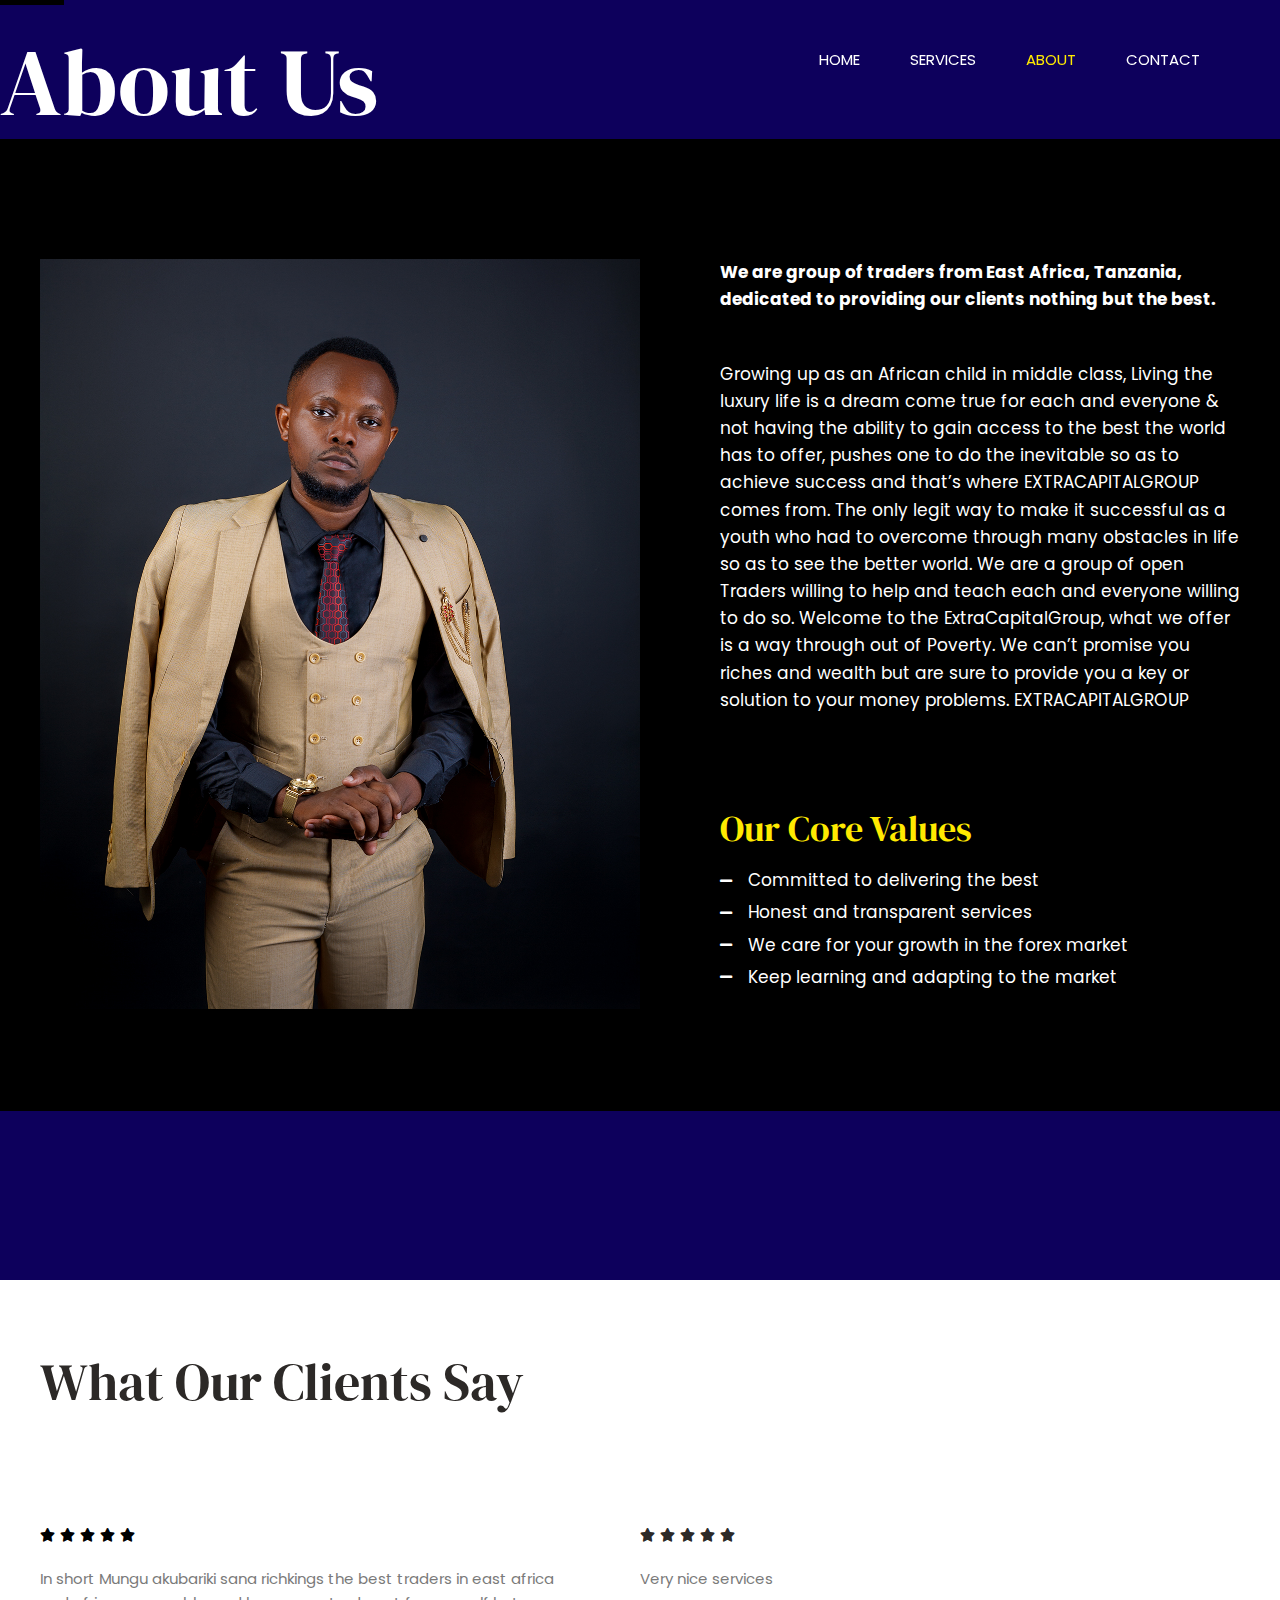
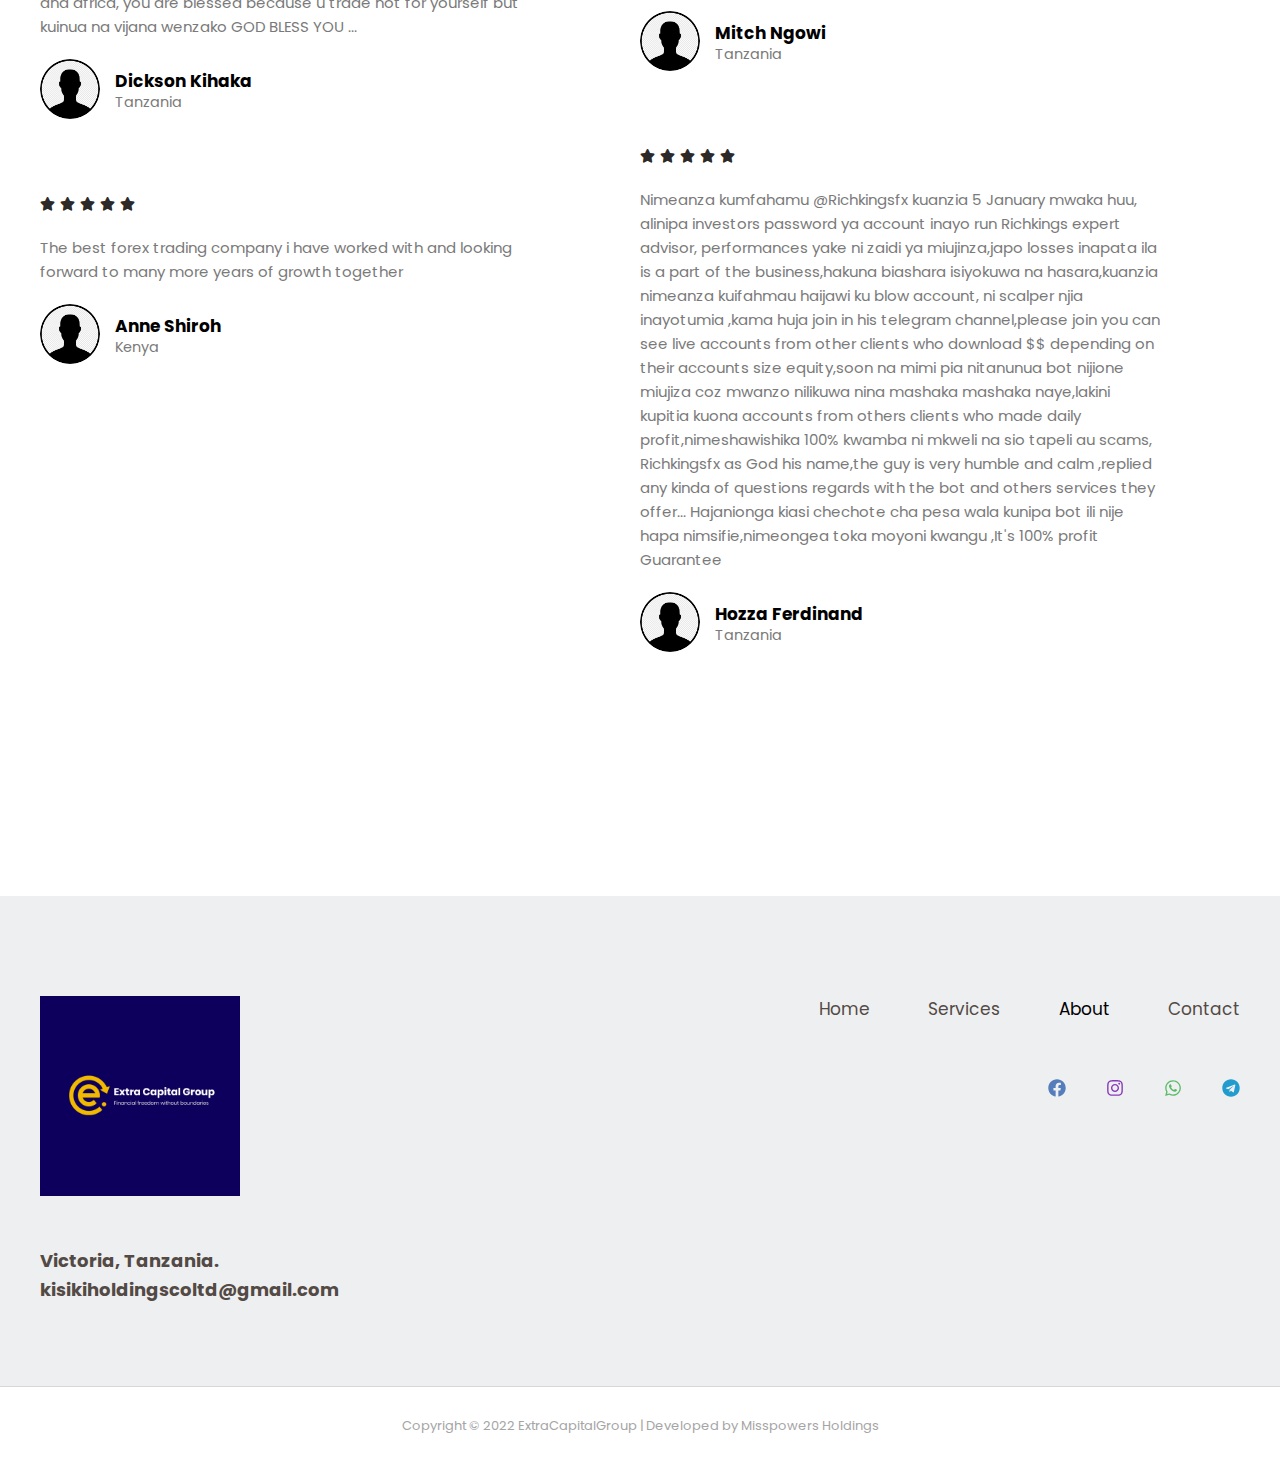
<file: about/index.html>
<!DOCTYPE html>
<html lang="en-US">

<meta http-equiv="content-type" content="text/html;charset=UTF-8" />
<head>
<meta charset="UTF-8">
<meta name="viewport" content="width=device-width, initial-scale=1">
<link rel="profile" href="https://gmpg.org/xfn/11">

<title>About &#8211; ExtraCapitalGroup</title>
<meta name='robots' content='max-image-preview:large' />
<link rel='dns-prefetch' href='http://fonts.googleapis.com/' />
<link rel='dns-prefetch' href='http://s.w.org/' />
<link rel="alternate" type="application/rss+xml" title="ExtraCapitalGroup &raquo; Feed" href="../feed/index.html" />
<link rel="alternate" type="application/rss+xml" title="ExtraCapitalGroup &raquo; Comments Feed" href="../comments/feed/index.html" />
		<script>
			window._wpemojiSettings = {"baseUrl":"https:\/\/s.w.org\/images\/core\/emoji\/13.1.0\/72x72\/","ext":".png","svgUrl":"https:\/\/s.w.org\/images\/core\/emoji\/13.1.0\/svg\/","svgExt":".svg","source":{"concatemoji":"http:\/\/localhost\/wordpress\/wp-includes\/js\/wp-emoji-release.min.js?ver=5.8.2"}};
			!function(e,a,t){var n,r,o,i=a.createElement("canvas"),p=i.getContext&&i.getContext("2d");function s(e,t){var a=String.fromCharCode;p.clearRect(0,0,i.width,i.height),p.fillText(a.apply(this,e),0,0);e=i.toDataURL();return p.clearRect(0,0,i.width,i.height),p.fillText(a.apply(this,t),0,0),e===i.toDataURL()}function c(e){var t=a.createElement("script");t.src=e,t.defer=t.type="text/javascript",a.getElementsByTagName("head")[0].appendChild(t)}for(o=Array("flag","emoji"),t.supports={everything:!0,everythingExceptFlag:!0},r=0;r<o.length;r++)t.supports[o[r]]=function(e){if(!p||!p.fillText)return!1;switch(p.textBaseline="top",p.font="600 32px Arial",e){case"flag":return s([127987,65039,8205,9895,65039],[127987,65039,8203,9895,65039])?!1:!s([55356,56826,55356,56819],[55356,56826,8203,55356,56819])&&!s([55356,57332,56128,56423,56128,56418,56128,56421,56128,56430,56128,56423,56128,56447],[55356,57332,8203,56128,56423,8203,56128,56418,8203,56128,56421,8203,56128,56430,8203,56128,56423,8203,56128,56447]);case"emoji":return!s([10084,65039,8205,55357,56613],[10084,65039,8203,55357,56613])}return!1}(o[r]),t.supports.everything=t.supports.everything&&t.supports[o[r]],"flag"!==o[r]&&(t.supports.everythingExceptFlag=t.supports.everythingExceptFlag&&t.supports[o[r]]);t.supports.everythingExceptFlag=t.supports.everythingExceptFlag&&!t.supports.flag,t.DOMReady=!1,t.readyCallback=function(){t.DOMReady=!0},t.supports.everything||(n=function(){t.readyCallback()},a.addEventListener?(a.addEventListener("DOMContentLoaded",n,!1),e.addEventListener("load",n,!1)):(e.attachEvent("onload",n),a.attachEvent("onreadystatechange",function(){"complete"===a.readyState&&t.readyCallback()})),(n=t.source||{}).concatemoji?c(n.concatemoji):n.wpemoji&&n.twemoji&&(c(n.twemoji),c(n.wpemoji)))}(window,document,window._wpemojiSettings);
		</script>
		<style>
img.wp-smiley,
img.emoji {
	display: inline !important;
	border: none !important;
	box-shadow: none !important;
	height: 1em !important;
	width: 1em !important;
	margin: 0 .07em !important;
	vertical-align: -0.1em !important;
	background: none !important;
	padding: 0 !important;
}
</style>
	<link rel='stylesheet' id='astra-theme-css-css'  href='../wp-content/themes/astra/assets/css/minified/main.min3430.css?ver=3.7.5' media='all' />
<style id='astra-theme-css-inline-css'>
html{font-size:106.25%;}a,.page-title{color:var(--ast-global-color-5);}a:hover,a:focus{color:var(--ast-global-color-1);}body,button,input,select,textarea,.ast-button,.ast-custom-button{font-family:'Poppins',sans-serif;font-weight:400;font-size:17px;font-size:1rem;line-height:1.6;}blockquote{color:var(--ast-global-color-5);}h1,.entry-content h1,h2,.entry-content h2,h3,.entry-content h3,h4,.entry-content h4,h5,.entry-content h5,h6,.entry-content h6,.site-title,.site-title a{font-family:'DM Serif Display',serif;font-weight:400;}.site-title{font-size:35px;font-size:2.0588235294118rem;display:none;}header .custom-logo-link img{max-width:150px;}.astra-logo-svg{width:150px;}.ast-archive-description .ast-archive-title{font-size:40px;font-size:2.3529411764706rem;}.site-header .site-description{font-size:15px;font-size:0.88235294117647rem;display:none;}.entry-title{font-size:30px;font-size:1.7647058823529rem;}h1,.entry-content h1{font-size:95px;font-size:5.5882352941176rem;font-family:'DM Serif Display',serif;line-height:1.2;}h2,.entry-content h2{font-size:52px;font-size:3.0588235294118rem;font-family:'DM Serif Display',serif;line-height:1.2;}h3,.entry-content h3{font-size:36px;font-size:2.1176470588235rem;font-family:'DM Serif Display',serif;line-height:1;}h4,.entry-content h4{font-size:25px;font-size:1.4705882352941rem;font-family:'DM Serif Display',serif;}h5,.entry-content h5{font-size:20px;font-size:1.1764705882353rem;font-family:'DM Serif Display',serif;}h6,.entry-content h6{font-size:15px;font-size:0.88235294117647rem;font-family:'DM Serif Display',serif;}.ast-single-post .entry-title,.page-title{font-size:30px;font-size:1.7647058823529rem;}::selection{background-color:var(--ast-global-color-0);color:#ffffff;}body,h1,.entry-title a,.entry-content h1,h2,.entry-content h2,h3,.entry-content h3,h4,.entry-content h4,h5,.entry-content h5,h6,.entry-content h6{color:var(--ast-global-color-5);}.tagcloud a:hover,.tagcloud a:focus,.tagcloud a.current-item{color:#000000;border-color:var(--ast-global-color-5);background-color:var(--ast-global-color-5);}input:focus,input[type="text"]:focus,input[type="email"]:focus,input[type="url"]:focus,input[type="password"]:focus,input[type="reset"]:focus,input[type="search"]:focus,textarea:focus{border-color:var(--ast-global-color-5);}input[type="radio"]:checked,input[type=reset],input[type="checkbox"]:checked,input[type="checkbox"]:hover:checked,input[type="checkbox"]:focus:checked,input[type=range]::-webkit-slider-thumb{border-color:var(--ast-global-color-5);background-color:var(--ast-global-color-5);box-shadow:none;}.site-footer a:hover + .post-count,.site-footer a:focus + .post-count{background:var(--ast-global-color-5);border-color:var(--ast-global-color-5);}.single .nav-links .nav-previous,.single .nav-links .nav-next{color:var(--ast-global-color-5);}.entry-meta,.entry-meta *{line-height:1.45;color:var(--ast-global-color-5);}.entry-meta a:hover,.entry-meta a:hover *,.entry-meta a:focus,.entry-meta a:focus *,.page-links > .page-link,.page-links .page-link:hover,.post-navigation a:hover{color:var(--ast-global-color-1);}#cat option,.secondary .calendar_wrap thead a,.secondary .calendar_wrap thead a:visited{color:var(--ast-global-color-5);}.secondary .calendar_wrap #today,.ast-progress-val span{background:var(--ast-global-color-5);}.secondary a:hover + .post-count,.secondary a:focus + .post-count{background:var(--ast-global-color-5);border-color:var(--ast-global-color-5);}.calendar_wrap #today > a{color:#000000;}.page-links .page-link,.single .post-navigation a{color:var(--ast-global-color-5);}.widget-title{font-size:24px;font-size:1.4117647058824rem;color:var(--ast-global-color-5);}.ast-page-builder-template .hentry {margin: 0;}.ast-page-builder-template .site-content > .ast-container {max-width: 100%;padding: 0;}.ast-page-builder-template .site-content #primary {padding: 0;margin: 0;}.ast-page-builder-template .no-results {text-align: center;margin: 4em auto;}.ast-page-builder-template .ast-pagination {padding: 2em;}.ast-page-builder-template .entry-header.ast-no-title.ast-no-thumbnail {margin-top: 0;}.ast-page-builder-template .entry-header.ast-header-without-markup {margin-top: 0;margin-bottom: 0;}.ast-page-builder-template .entry-header.ast-no-title.ast-no-meta {margin-bottom: 0;}.ast-page-builder-template.single .post-navigation {padding-bottom: 2em;}.ast-page-builder-template.single-post .site-content > .ast-container {max-width: 100%;}.ast-page-builder-template .entry-header {margin-top: 4em;margin-left: auto;margin-right: auto;padding-left: 20px;padding-right: 20px;}.ast-page-builder-template .ast-archive-description {margin-top: 4em;margin-left: auto;margin-right: auto;padding-left: 20px;padding-right: 20px;}.single.ast-page-builder-template .entry-header {padding-left: 20px;padding-right: 20px;}.ast-page-builder-template.ast-no-sidebar .entry-content .alignwide {margin-left: 0;margin-right: 0;}@media (max-width:921px){#ast-desktop-header{display:none;}}@media (min-width:921px){#ast-mobile-header{display:none;}}.wp-block-buttons.aligncenter{justify-content:center;}@media (min-width:1200px){.wp-block-group .has-background{padding:20px;}}@media (min-width:1200px){.ast-no-sidebar.ast-separate-container .entry-content .wp-block-group.alignwide,.ast-no-sidebar.ast-separate-container .entry-content .wp-block-cover.alignwide{margin-left:-20px;margin-right:-20px;padding-left:20px;padding-right:20px;}.ast-no-sidebar.ast-separate-container .entry-content .wp-block-cover.alignfull,.ast-no-sidebar.ast-separate-container .entry-content .wp-block-group.alignfull{margin-left:-6.67em;margin-right:-6.67em;padding-left:6.67em;padding-right:6.67em;}}@media (min-width:1200px){.wp-block-cover-image.alignwide .wp-block-cover__inner-container,.wp-block-cover.alignwide .wp-block-cover__inner-container,.wp-block-cover-image.alignfull .wp-block-cover__inner-container,.wp-block-cover.alignfull .wp-block-cover__inner-container{width:100%;}}.ast-plain-container.ast-no-sidebar #primary{margin-top:0;margin-bottom:0;}@media (max-width:921px){.ast-theme-transparent-header #primary,.ast-theme-transparent-header #secondary{padding:0;}}.wp-block-columns{margin-bottom:unset;}.wp-block-image.size-full{margin:2rem 0;}.wp-block-separator.has-background{padding:0;}.wp-block-gallery{margin-bottom:1.6em;}.wp-block-group{padding-top:4em;padding-bottom:4em;}.wp-block-group__inner-container .wp-block-columns:last-child,.wp-block-group__inner-container :last-child,.wp-block-table table{margin-bottom:0;}.blocks-gallery-grid{width:100%;}.wp-block-navigation-link__content{padding:5px 0;}.wp-block-group .wp-block-group .has-text-align-center,.wp-block-group .wp-block-column .has-text-align-center{max-width:100%;}.has-text-align-center{margin:0 auto;}@media (min-width:1200px){.wp-block-cover__inner-container,.alignwide .wp-block-group__inner-container,.alignfull .wp-block-group__inner-container{max-width:1200px;margin:0 auto;}.wp-block-group.alignnone,.wp-block-group.aligncenter,.wp-block-group.alignleft,.wp-block-group.alignright,.wp-block-group.alignwide,.wp-block-columns.alignwide{margin:2rem 0 1rem 0;}}@media (max-width:1200px){.wp-block-group{padding:3em;}.wp-block-group .wp-block-group{padding:1.5em;}.wp-block-columns,.wp-block-column{margin:1rem 0;}}@media (min-width:921px){.wp-block-columns .wp-block-group{padding:2em;}}@media (max-width:544px){.wp-block-cover-image .wp-block-cover__inner-container,.wp-block-cover .wp-block-cover__inner-container{width:unset;}.wp-block-cover,.wp-block-cover-image{padding:2em 0;}.wp-block-group,.wp-block-cover{padding:2em;}.wp-block-media-text__media img,.wp-block-media-text__media video{width:unset;max-width:100%;}.wp-block-media-text.has-background .wp-block-media-text__content{padding:1em;}}@media (max-width:921px){.ast-plain-container.ast-no-sidebar #primary{padding:0;}}@media (min-width:544px){.entry-content .wp-block-media-text.has-media-on-the-right .wp-block-media-text__content{padding:0 8% 0 0;}.entry-content .wp-block-media-text .wp-block-media-text__content{padding:0 0 0 8%;}.ast-plain-container .site-content .entry-content .has-custom-content-position.is-position-bottom-left > *,.ast-plain-container .site-content .entry-content .has-custom-content-position.is-position-bottom-right > *,.ast-plain-container .site-content .entry-content .has-custom-content-position.is-position-top-left > *,.ast-plain-container .site-content .entry-content .has-custom-content-position.is-position-top-right > *,.ast-plain-container .site-content .entry-content .has-custom-content-position.is-position-center-right > *,.ast-plain-container .site-content .entry-content .has-custom-content-position.is-position-center-left > *{margin:0;}}@media (max-width:544px){.entry-content .wp-block-media-text .wp-block-media-text__content{padding:8% 0;}.wp-block-media-text .wp-block-media-text__media img{width:auto;max-width:100%;}}.wp-block-button.is-style-outline .wp-block-button__link{border-color:var(--ast-global-color-3);border-top-width:0;border-right-width:0;border-bottom-width:0;border-left-width:0;}.wp-block-button.is-style-outline > .wp-block-button__link:not(.has-text-color),.wp-block-button.wp-block-button__link.is-style-outline:not(.has-text-color){color:var(--ast-global-color-3);}.wp-block-button.is-style-outline .wp-block-button__link:hover,.wp-block-button.is-style-outline .wp-block-button__link:focus{color:var(--ast-global-color-2) !important;background-color:rgba(0,0,0,0);border-color:var(--ast-global-color-2);}.post-page-numbers.current .page-link,.ast-pagination .page-numbers.current{color:#ffffff;border-color:var(--ast-global-color-0);background-color:var(--ast-global-color-0);border-radius:2px;}@media (max-width:921px){.wp-block-button.is-style-outline .wp-block-button__link{padding-top:calc(15px - 0px);padding-right:calc(30px - 0px);padding-bottom:calc(15px - 0px);padding-left:calc(30px - 0px);}}@media (max-width:544px){.wp-block-button.is-style-outline .wp-block-button__link{padding-top:calc(15px - 0px);padding-right:calc(30px - 0px);padding-bottom:calc(15px - 0px);padding-left:calc(30px - 0px);}}@media (min-width:544px){.entry-content > .alignleft{margin-right:20px;}.entry-content > .alignright{margin-left:20px;}.wp-block-group.has-background{padding:20px;}}@media (max-width:921px){.ast-separate-container .ast-article-post,.ast-separate-container .ast-article-single{padding:1.5em 2.14em;}.ast-separate-container #primary,.ast-separate-container #secondary{padding:1.5em 0;}#primary,#secondary{padding:1.5em 0;margin:0;}.ast-left-sidebar #content > .ast-container{display:flex;flex-direction:column-reverse;width:100%;}.ast-author-box img.avatar{margin:20px 0 0 0;}}@media (min-width:922px){.ast-separate-container.ast-right-sidebar #primary,.ast-separate-container.ast-left-sidebar #primary{border:0;}.search-no-results.ast-separate-container #primary{margin-bottom:4em;}}.elementor-button-wrapper .elementor-button{border-style:solid;text-decoration:none;border-top-width:0;border-right-width:0;border-left-width:0;border-bottom-width:0;}body .elementor-button.elementor-size-sm,body .elementor-button.elementor-size-xs,body .elementor-button.elementor-size-md,body .elementor-button.elementor-size-lg,body .elementor-button.elementor-size-xl,body .elementor-button{border-radius:30px;padding-top:10px;padding-right:20px;padding-bottom:10px;padding-left:20px;}.elementor-button-wrapper .elementor-button{border-color:var(--ast-global-color-3);background-color:rgba(255,255,255,0);}.elementor-button-wrapper .elementor-button:hover,.elementor-button-wrapper .elementor-button:focus{color:var(--ast-global-color-2);background-color:rgba(0,0,0,0);border-color:var(--ast-global-color-2);}.wp-block-button .wp-block-button__link ,.elementor-button-wrapper .elementor-button,.elementor-button-wrapper .elementor-button:visited{color:var(--ast-global-color-3);}.elementor-button-wrapper .elementor-button{font-family:inherit;font-weight:600;line-height:1;}.wp-block-button .wp-block-button__link:hover,.wp-block-button .wp-block-button__link:focus{color:var(--ast-global-color-2);background-color:rgba(0,0,0,0);border-color:var(--ast-global-color-2);}.elementor-widget-heading h1.elementor-heading-title{line-height:1.2;}.elementor-widget-heading h2.elementor-heading-title{line-height:1.2;}.elementor-widget-heading h3.elementor-heading-title{line-height:1;}.wp-block-button .wp-block-button__link{border:none;background-color:rgba(255,255,255,0);color:var(--ast-global-color-3);font-family:inherit;font-weight:600;line-height:1;border-radius:30px;padding:15px 30px;}.wp-block-button.is-style-outline .wp-block-button__link{border-style:solid;border-top-width:0;border-right-width:0;border-left-width:0;border-bottom-width:0;border-color:var(--ast-global-color-3);padding-top:calc(15px - 0px);padding-right:calc(30px - 0px);padding-bottom:calc(15px - 0px);padding-left:calc(30px - 0px);}@media (max-width:921px){.wp-block-button .wp-block-button__link{border:none;padding:15px 30px;}.wp-block-button.is-style-outline .wp-block-button__link{padding-top:calc(15px - 0px);padding-right:calc(30px - 0px);padding-bottom:calc(15px - 0px);padding-left:calc(30px - 0px);}}@media (max-width:544px){.wp-block-button .wp-block-button__link{border:none;padding:15px 30px;}.wp-block-button.is-style-outline .wp-block-button__link{padding-top:calc(15px - 0px);padding-right:calc(30px - 0px);padding-bottom:calc(15px - 0px);padding-left:calc(30px - 0px);}}.menu-toggle,button,.ast-button,.ast-custom-button,.button,input#submit,input[type="button"],input[type="submit"],input[type="reset"]{border-style:solid;border-top-width:0;border-right-width:0;border-left-width:0;border-bottom-width:0;color:var(--ast-global-color-3);border-color:var(--ast-global-color-3);background-color:rgba(255,255,255,0);border-radius:30px;padding-top:10px;padding-right:20px;padding-bottom:10px;padding-left:20px;font-family:inherit;font-weight:600;line-height:1;}button:focus,.menu-toggle:hover,button:hover,.ast-button:hover,.ast-custom-button:hover .button:hover,.ast-custom-button:hover ,input[type=reset]:hover,input[type=reset]:focus,input#submit:hover,input#submit:focus,input[type="button"]:hover,input[type="button"]:focus,input[type="submit"]:hover,input[type="submit"]:focus{color:var(--ast-global-color-2);background-color:rgba(0,0,0,0);border-color:var(--ast-global-color-2);}@media (min-width:544px){.ast-container{max-width:100%;}}@media (max-width:544px){.ast-separate-container .ast-article-post,.ast-separate-container .ast-article-single,.ast-separate-container .comments-title,.ast-separate-container .ast-archive-description{padding:1.5em 1em;}.ast-separate-container #content .ast-container{padding-left:0.54em;padding-right:0.54em;}.ast-separate-container .ast-comment-list li.depth-1{padding:1.5em 1em;margin-bottom:1.5em;}.ast-separate-container .ast-comment-list .bypostauthor{padding:.5em;}.ast-search-menu-icon.ast-dropdown-active .search-field{width:170px;}}@media (max-width:921px){.ast-mobile-header-stack .main-header-bar .ast-search-menu-icon{display:inline-block;}.ast-header-break-point.ast-header-custom-item-outside .ast-mobile-header-stack .main-header-bar .ast-search-icon{margin:0;}.ast-comment-avatar-wrap img{max-width:2.5em;}.ast-separate-container .ast-comment-list li.depth-1{padding:1.5em 2.14em;}.ast-separate-container .comment-respond{padding:2em 2.14em;}.ast-comment-meta{padding:0 1.8888em 1.3333em;}}body,.ast-separate-container{background-color:var(--ast-global-color-5);;background-image:none;;}.ast-no-sidebar.ast-separate-container .entry-content .alignfull {margin-left: -6.67em;margin-right: -6.67em;width: auto;}@media (max-width: 1200px) {.ast-no-sidebar.ast-separate-container .entry-content .alignfull {margin-left: -2.4em;margin-right: -2.4em;}}@media (max-width: 768px) {.ast-no-sidebar.ast-separate-container .entry-content .alignfull {margin-left: -2.14em;margin-right: -2.14em;}}@media (max-width: 544px) {.ast-no-sidebar.ast-separate-container .entry-content .alignfull {margin-left: -1em;margin-right: -1em;}}.ast-no-sidebar.ast-separate-container .entry-content .alignwide {margin-left: -20px;margin-right: -20px;}.ast-no-sidebar.ast-separate-container .entry-content .wp-block-column .alignfull,.ast-no-sidebar.ast-separate-container .entry-content .wp-block-column .alignwide {margin-left: auto;margin-right: auto;width: 100%;}@media (max-width:921px){.site-title{display:none;}.ast-archive-description .ast-archive-title{font-size:40px;}.site-header .site-description{display:none;}.entry-title{font-size:30px;}h1,.entry-content h1{font-size:50px;}h2,.entry-content h2{font-size:32px;}h3,.entry-content h3{font-size:26px;}h4,.entry-content h4{font-size:22px;font-size:1.2941176470588rem;}h5,.entry-content h5{font-size:18px;font-size:1.0588235294118rem;}h6,.entry-content h6{font-size:15px;font-size:0.88235294117647rem;}.ast-single-post .entry-title,.page-title{font-size:30px;}}@media (max-width:544px){.site-title{display:none;}.ast-archive-description .ast-archive-title{font-size:40px;}.site-header .site-description{display:none;}.entry-title{font-size:30px;}h1,.entry-content h1{font-size:32px;}h2,.entry-content h2{font-size:28px;}h3,.entry-content h3{font-size:22px;}h4,.entry-content h4{font-size:20px;font-size:1.1764705882353rem;}h5,.entry-content h5{font-size:17px;font-size:1rem;}h6,.entry-content h6{font-size:15px;font-size:0.88235294117647rem;}.ast-single-post .entry-title,.page-title{font-size:30px;}}@media (max-width:921px){html{font-size:96.9%;}}@media (max-width:544px){html{font-size:96.9%;}}@media (min-width:922px){.ast-container{max-width:1240px;}}@media (min-width:922px){.site-content .ast-container{display:flex;}}@media (max-width:921px){.site-content .ast-container{flex-direction:column;}}@media (min-width:922px){.main-header-menu .sub-menu .menu-item.ast-left-align-sub-menu:hover > .sub-menu,.main-header-menu .sub-menu .menu-item.ast-left-align-sub-menu.focus > .sub-menu{margin-left:-0px;}}.ast-theme-transparent-header [data-section="section-header-mobile-trigger"] .ast-button-wrap .ast-mobile-menu-trigger-fill,.ast-theme-transparent-header [data-section="section-header-mobile-trigger"] .ast-button-wrap .ast-mobile-menu-trigger-minimal{border:none;}blockquote {padding: 1.2em;}:root .has-ast-global-color-0-color{color:var(--ast-global-color-0);}:root .has-ast-global-color-0-background-color{background-color:var(--ast-global-color-0);}:root .wp-block-button .has-ast-global-color-0-color{color:var(--ast-global-color-0);}:root .wp-block-button .has-ast-global-color-0-background-color{background-color:var(--ast-global-color-0);}:root .has-ast-global-color-1-color{color:var(--ast-global-color-1);}:root .has-ast-global-color-1-background-color{background-color:var(--ast-global-color-1);}:root .wp-block-button .has-ast-global-color-1-color{color:var(--ast-global-color-1);}:root .wp-block-button .has-ast-global-color-1-background-color{background-color:var(--ast-global-color-1);}:root .has-ast-global-color-2-color{color:var(--ast-global-color-2);}:root .has-ast-global-color-2-background-color{background-color:var(--ast-global-color-2);}:root .wp-block-button .has-ast-global-color-2-color{color:var(--ast-global-color-2);}:root .wp-block-button .has-ast-global-color-2-background-color{background-color:var(--ast-global-color-2);}:root .has-ast-global-color-3-color{color:var(--ast-global-color-3);}:root .has-ast-global-color-3-background-color{background-color:var(--ast-global-color-3);}:root .wp-block-button .has-ast-global-color-3-color{color:var(--ast-global-color-3);}:root .wp-block-button .has-ast-global-color-3-background-color{background-color:var(--ast-global-color-3);}:root .has-ast-global-color-4-color{color:var(--ast-global-color-4);}:root .has-ast-global-color-4-background-color{background-color:var(--ast-global-color-4);}:root .wp-block-button .has-ast-global-color-4-color{color:var(--ast-global-color-4);}:root .wp-block-button .has-ast-global-color-4-background-color{background-color:var(--ast-global-color-4);}:root .has-ast-global-color-5-color{color:var(--ast-global-color-5);}:root .has-ast-global-color-5-background-color{background-color:var(--ast-global-color-5);}:root .wp-block-button .has-ast-global-color-5-color{color:var(--ast-global-color-5);}:root .wp-block-button .has-ast-global-color-5-background-color{background-color:var(--ast-global-color-5);}:root .has-ast-global-color-6-color{color:var(--ast-global-color-6);}:root .has-ast-global-color-6-background-color{background-color:var(--ast-global-color-6);}:root .wp-block-button .has-ast-global-color-6-color{color:var(--ast-global-color-6);}:root .wp-block-button .has-ast-global-color-6-background-color{background-color:var(--ast-global-color-6);}:root .has-ast-global-color-7-color{color:var(--ast-global-color-7);}:root .has-ast-global-color-7-background-color{background-color:var(--ast-global-color-7);}:root .wp-block-button .has-ast-global-color-7-color{color:var(--ast-global-color-7);}:root .wp-block-button .has-ast-global-color-7-background-color{background-color:var(--ast-global-color-7);}:root .has-ast-global-color-8-color{color:var(--ast-global-color-8);}:root .has-ast-global-color-8-background-color{background-color:var(--ast-global-color-8);}:root .wp-block-button .has-ast-global-color-8-color{color:var(--ast-global-color-8);}:root .wp-block-button .has-ast-global-color-8-background-color{background-color:var(--ast-global-color-8);}:root{--ast-global-color-0:#000000;--ast-global-color-1:#ffea00;--ast-global-color-2:#2c2927;--ast-global-color-3:#534a45;--ast-global-color-4:#f2f1e5;--ast-global-color-5:#ffffff;--ast-global-color-6:#2b2a28;--ast-global-color-7:#FBFCFF;--ast-global-color-8:#BFD1FF;}.ast-theme-transparent-header #masthead .site-logo-img .transparent-custom-logo .astra-logo-svg{width:150px;}.ast-theme-transparent-header #masthead .site-logo-img .transparent-custom-logo img{ max-width:150px;}@media (max-width:921px){.ast-theme-transparent-header #masthead .site-logo-img .transparent-custom-logo .astra-logo-svg{width:120px;}.ast-theme-transparent-header #masthead .site-logo-img .transparent-custom-logo img{ max-width:120px;}}@media (max-width:543px){.ast-theme-transparent-header #masthead .site-logo-img .transparent-custom-logo .astra-logo-svg{width:100px;}.ast-theme-transparent-header #masthead .site-logo-img .transparent-custom-logo img{ max-width:100px;}}@media (min-width:921px){.ast-theme-transparent-header #masthead{position:absolute;left:0;right:0;}.ast-theme-transparent-header .main-header-bar,.ast-theme-transparent-header.ast-header-break-point .main-header-bar{background:none;}body.elementor-editor-active.ast-theme-transparent-header #masthead,.fl-builder-edit .ast-theme-transparent-header #masthead,body.vc_editor.ast-theme-transparent-header #masthead,body.brz-ed.ast-theme-transparent-header #masthead{z-index:0;}.ast-header-break-point.ast-replace-site-logo-transparent.ast-theme-transparent-header .custom-mobile-logo-link{display:none;}.ast-header-break-point.ast-replace-site-logo-transparent.ast-theme-transparent-header .transparent-custom-logo{display:inline-block;}.ast-theme-transparent-header .ast-above-header,.ast-theme-transparent-header .ast-above-header.ast-above-header-bar{background-image:none;background-color:transparent;}.ast-theme-transparent-header .ast-below-header{background-image:none;background-color:transparent;}}.ast-theme-transparent-header .ast-builder-menu .main-header-menu,.ast-theme-transparent-header .ast-builder-menu .main-header-menu .menu-link,.ast-theme-transparent-header [CLASS*="ast-builder-menu-"] .main-header-menu .menu-item > .menu-link,.ast-theme-transparent-header .ast-masthead-custom-menu-items,.ast-theme-transparent-header .ast-masthead-custom-menu-items a,.ast-theme-transparent-header .ast-builder-menu .main-header-menu .menu-item > .ast-menu-toggle,.ast-theme-transparent-header .ast-builder-menu .main-header-menu .menu-item > .ast-menu-toggle,.ast-theme-transparent-header .ast-above-header-navigation a,.ast-header-break-point.ast-theme-transparent-header .ast-above-header-navigation a,.ast-header-break-point.ast-theme-transparent-header .ast-above-header-navigation > ul.ast-above-header-menu > .menu-item-has-children:not(.current-menu-item) > .ast-menu-toggle,.ast-theme-transparent-header .ast-below-header-menu,.ast-theme-transparent-header .ast-below-header-menu a,.ast-header-break-point.ast-theme-transparent-header .ast-below-header-menu a,.ast-header-break-point.ast-theme-transparent-header .ast-below-header-menu,.ast-theme-transparent-header .main-header-menu .menu-link{color:#ffffff;}.ast-theme-transparent-header .ast-builder-menu .main-header-menu .menu-item:hover > .menu-link,.ast-theme-transparent-header .ast-builder-menu .main-header-menu .menu-item:hover > .ast-menu-toggle,.ast-theme-transparent-header .ast-builder-menu .main-header-menu .ast-masthead-custom-menu-items a:hover,.ast-theme-transparent-header .ast-builder-menu .main-header-menu .focus > .menu-link,.ast-theme-transparent-header .ast-builder-menu .main-header-menu .focus > .ast-menu-toggle,.ast-theme-transparent-header .ast-builder-menu .main-header-menu .current-menu-item > .menu-link,.ast-theme-transparent-header .ast-builder-menu .main-header-menu .current-menu-ancestor > .menu-link,.ast-theme-transparent-header .ast-builder-menu .main-header-menu .current-menu-item > .ast-menu-toggle,.ast-theme-transparent-header .ast-builder-menu .main-header-menu .current-menu-ancestor > .ast-menu-toggle,.ast-theme-transparent-header [CLASS*="ast-builder-menu-"] .main-header-menu .current-menu-item > .menu-link,.ast-theme-transparent-header [CLASS*="ast-builder-menu-"] .main-header-menu .current-menu-ancestor > .menu-link,.ast-theme-transparent-header [CLASS*="ast-builder-menu-"] .main-header-menu .current-menu-item > .ast-menu-toggle,.ast-theme-transparent-header [CLASS*="ast-builder-menu-"] .main-header-menu .current-menu-ancestor > .ast-menu-toggle,.ast-theme-transparent-header .main-header-menu .menu-item:hover > .menu-link,.ast-theme-transparent-header .main-header-menu .current-menu-item > .menu-link,.ast-theme-transparent-header .main-header-menu .current-menu-ancestor > .menu-link{color:var(--ast-global-color-1);}@media (max-width:921px){.ast-theme-transparent-header #masthead{position:absolute;left:0;right:0;}.ast-theme-transparent-header .main-header-bar,.ast-theme-transparent-header.ast-header-break-point .main-header-bar{background:none;}body.elementor-editor-active.ast-theme-transparent-header #masthead,.fl-builder-edit .ast-theme-transparent-header #masthead,body.vc_editor.ast-theme-transparent-header #masthead,body.brz-ed.ast-theme-transparent-header #masthead{z-index:0;}.ast-header-break-point.ast-replace-site-logo-transparent.ast-theme-transparent-header .custom-mobile-logo-link{display:none;}.ast-header-break-point.ast-replace-site-logo-transparent.ast-theme-transparent-header .transparent-custom-logo{display:inline-block;}.ast-theme-transparent-header .ast-above-header,.ast-theme-transparent-header .ast-above-header.ast-above-header-bar{background-image:none;background-color:transparent;}.ast-theme-transparent-header .ast-below-header{background-image:none;background-color:transparent;}}.ast-theme-transparent-header #ast-desktop-header > [CLASS*="-header-wrap"]:last-child > [CLASS*="-header-bar"],.ast-theme-transparent-header.ast-header-break-point #ast-mobile-header > [CLASS*="-header-wrap"]:last-child > [CLASS*="-header-bar"]{border-bottom-style:none;}.ast-breadcrumbs .trail-browse,.ast-breadcrumbs .trail-items,.ast-breadcrumbs .trail-items li{display:inline-block;margin:0;padding:0;border:none;background:inherit;text-indent:0;}.ast-breadcrumbs .trail-browse{font-size:inherit;font-style:inherit;font-weight:inherit;color:inherit;}.ast-breadcrumbs .trail-items{list-style:none;}.trail-items li::after{padding:0 0.3em;content:"\00bb";}.trail-items li:last-of-type::after{display:none;}h1,.entry-content h1,h2,.entry-content h2,h3,.entry-content h3,h4,.entry-content h4,h5,.entry-content h5,h6,.entry-content h6{color:var(--ast-global-color-2);}@media (max-width:921px){.ast-builder-grid-row-container.ast-builder-grid-row-tablet-3-firstrow .ast-builder-grid-row > *:first-child,.ast-builder-grid-row-container.ast-builder-grid-row-tablet-3-lastrow .ast-builder-grid-row > *:last-child{grid-column:1 / -1;}}@media (max-width:544px){.ast-builder-grid-row-container.ast-builder-grid-row-mobile-3-firstrow .ast-builder-grid-row > *:first-child,.ast-builder-grid-row-container.ast-builder-grid-row-mobile-3-lastrow .ast-builder-grid-row > *:last-child{grid-column:1 / -1;}}.ast-builder-layout-element[data-section="title_tagline"]{display:flex;}@media (max-width:921px){.ast-header-break-point .ast-builder-layout-element[data-section="title_tagline"]{display:flex;}}@media (max-width:544px){.ast-header-break-point .ast-builder-layout-element[data-section="title_tagline"]{display:flex;}}[data-section*="section-hb-button-"] .menu-link{display:none;}.ast-header-button-1[data-section*="section-hb-button-"] .ast-builder-button-wrap .ast-custom-button{font-size:15px;font-size:0.88235294117647rem;}.ast-header-button-1 .ast-custom-button{color:var(--ast-global-color-3);background:#ffffff;border-top-width:0px;border-bottom-width:0px;border-left-width:0px;border-right-width:0px;border-radius:0;}.ast-header-button-1 .ast-custom-button:hover{color:var(--ast-global-color-3);background:var(--ast-global-color-1);}.ast-header-button-1[data-section*="section-hb-button-"] .ast-builder-button-wrap .ast-custom-button{padding-top:13px;padding-bottom:13px;padding-left:24px;padding-right:24px;}@media (max-width:921px){.ast-header-button-1[data-section*="section-hb-button-"] .ast-builder-button-wrap .ast-custom-button{margin-top:20px;margin-bottom:20px;margin-left:20px;margin-right:20px;}}.ast-header-button-1[data-section="section-hb-button-1"]{display:flex;}@media (max-width:921px){.ast-header-break-point .ast-header-button-1[data-section="section-hb-button-1"]{display:flex;}}@media (max-width:544px){.ast-header-break-point .ast-header-button-1[data-section="section-hb-button-1"]{display:flex;}}.ast-builder-menu-1{font-family:inherit;font-weight:inherit;text-transform:uppercase;}.ast-builder-menu-1 .menu-item > .menu-link{font-size:15px;font-size:0.88235294117647rem;color:var(--ast-global-color-3);padding-top:0px;padding-bottom:0px;padding-left:25px;padding-right:25px;}.ast-builder-menu-1 .menu-item > .ast-menu-toggle{color:var(--ast-global-color-3);}.ast-builder-menu-1 .menu-item:hover > .menu-link,.ast-builder-menu-1 .inline-on-mobile .menu-item:hover > .ast-menu-toggle{color:var(--ast-global-color-1);}.ast-builder-menu-1 .menu-item:hover > .ast-menu-toggle{color:var(--ast-global-color-1);}.ast-builder-menu-1 .menu-item.current-menu-item > .menu-link,.ast-builder-menu-1 .inline-on-mobile .menu-item.current-menu-item > .ast-menu-toggle,.ast-builder-menu-1 .current-menu-ancestor > .menu-link{color:var(--ast-global-color-1);}.ast-builder-menu-1 .menu-item.current-menu-item > .ast-menu-toggle{color:var(--ast-global-color-1);}.ast-builder-menu-1 .sub-menu,.ast-builder-menu-1 .inline-on-mobile .sub-menu{border-top-width:2px;border-bottom-width:0;border-right-width:0;border-left-width:0;border-color:var(--ast-global-color-0);border-style:solid;border-radius:0;}.ast-builder-menu-1 .main-header-menu > .menu-item > .sub-menu,.ast-builder-menu-1 .main-header-menu > .menu-item > .astra-full-megamenu-wrapper{margin-top:0;}.ast-desktop .ast-builder-menu-1 .main-header-menu > .menu-item > .sub-menu:before,.ast-desktop .ast-builder-menu-1 .main-header-menu > .menu-item > .astra-full-megamenu-wrapper:before{height:calc( 0px + 5px );}.ast-builder-menu-1 .menu-item.menu-item-has-children > .ast-menu-toggle{top:0px;right:calc( 25px - 0.907em );}.ast-desktop .ast-builder-menu-1 .menu-item .sub-menu .menu-link{border-style:none;}@media (max-width:921px){.ast-header-break-point .ast-builder-menu-1 .menu-item.menu-item-has-children > .ast-menu-toggle{top:0;}.ast-builder-menu-1 .menu-item-has-children > .menu-link:after{content:unset;}}@media (max-width:544px){.ast-header-break-point .ast-builder-menu-1 .menu-item.menu-item-has-children > .ast-menu-toggle{top:0;}}.ast-builder-menu-1{display:flex;}@media (max-width:921px){.ast-header-break-point .ast-builder-menu-1{display:flex;}}@media (max-width:544px){.ast-header-break-point .ast-builder-menu-1{display:flex;}}.site-below-footer-wrap{padding-top:20px;padding-bottom:20px;}.site-below-footer-wrap[data-section="section-below-footer-builder"]{background-color:rgba(255,255,255,0);;background-image:none;;min-height:80px;border-style:solid;border-width:0px;border-top-width:1px;border-top-color:#d7d7d7;}.site-below-footer-wrap[data-section="section-below-footer-builder"] .ast-builder-grid-row{grid-column-gap:0;max-width:1200px;margin-left:auto;margin-right:auto;}.site-below-footer-wrap[data-section="section-below-footer-builder"] .ast-builder-grid-row,.site-below-footer-wrap[data-section="section-below-footer-builder"] .site-footer-section{align-items:center;}.site-below-footer-wrap[data-section="section-below-footer-builder"].ast-footer-row-inline .site-footer-section{display:flex;margin-bottom:0;}.ast-builder-grid-row-full .ast-builder-grid-row{grid-template-columns:1fr;}@media (max-width:921px){.site-below-footer-wrap[data-section="section-below-footer-builder"].ast-footer-row-tablet-inline .site-footer-section{display:flex;margin-bottom:0;}.site-below-footer-wrap[data-section="section-below-footer-builder"].ast-footer-row-tablet-stack .site-footer-section{display:block;margin-bottom:10px;}.ast-builder-grid-row-container.ast-builder-grid-row-tablet-full .ast-builder-grid-row{grid-template-columns:1fr;}}@media (max-width:544px){.site-below-footer-wrap[data-section="section-below-footer-builder"].ast-footer-row-mobile-inline .site-footer-section{display:flex;margin-bottom:0;}.site-below-footer-wrap[data-section="section-below-footer-builder"].ast-footer-row-mobile-stack .site-footer-section{display:block;margin-bottom:10px;}.ast-builder-grid-row-container.ast-builder-grid-row-mobile-full .ast-builder-grid-row{grid-template-columns:1fr;}}@media (max-width:921px){.site-below-footer-wrap[data-section="section-below-footer-builder"]{padding-top:0px;padding-bottom:0px;padding-left:0px;padding-right:0px;margin-top:0px;margin-bottom:0px;margin-left:0px;margin-right:0px;}}@media (max-width:544px){.site-below-footer-wrap[data-section="section-below-footer-builder"]{padding-top:10px;padding-bottom:10px;padding-left:10px;padding-right:10px;}}.site-below-footer-wrap[data-section="section-below-footer-builder"]{display:grid;}@media (max-width:921px){.ast-header-break-point .site-below-footer-wrap[data-section="section-below-footer-builder"]{display:grid;}}@media (max-width:544px){.ast-header-break-point .site-below-footer-wrap[data-section="section-below-footer-builder"]{display:grid;}}.ast-footer-copyright{text-align:center;}.ast-footer-copyright {color:#a5a5a5;}@media (max-width:921px){.ast-footer-copyright{text-align:center;}}@media (max-width:544px){.ast-footer-copyright{text-align:center;}}.ast-footer-copyright {font-size:13px;font-size:0.76470588235294rem;}@media (max-width:921px){.ast-footer-copyright {font-size:13px;font-size:0.76470588235294rem;}}@media (max-width:544px){.ast-footer-copyright {font-size:11px;font-size:0.64705882352941rem;}}.ast-footer-copyright.ast-builder-layout-element{display:flex;}@media (max-width:921px){.ast-header-break-point .ast-footer-copyright.ast-builder-layout-element{display:flex;}}@media (max-width:544px){.ast-header-break-point .ast-footer-copyright.ast-builder-layout-element{display:flex;}}.ast-builder-social-element:hover {color: #0274be;}.ast-social-stack-desktop .ast-builder-social-element,.ast-social-stack-tablet .ast-builder-social-element,.ast-social-stack-mobile .ast-builder-social-element {margin-top: 6px;margin-bottom: 6px;}.ast-social-color-type-official .ast-builder-social-element,.ast-social-color-type-official .social-item-label {color: var(--color);background-color: var(--background-color);}.header-social-inner-wrap.ast-social-color-type-official .ast-builder-social-element svg,.footer-social-inner-wrap.ast-social-color-type-official .ast-builder-social-element svg {fill: currentColor;}.social-show-label-true .ast-builder-social-element {width: auto;padding: 0 0.4em;}[data-section^="section-fb-social-icons-"] .footer-social-inner-wrap {text-align: center;}.ast-footer-social-wrap {width: 100%;}.ast-footer-social-wrap .ast-builder-social-element:first-child {margin-left: 0;}.ast-footer-social-wrap .ast-builder-social-element:last-child {margin-right: 0;}.ast-header-social-wrap .ast-builder-social-element:first-child {margin-left: 0;}.ast-header-social-wrap .ast-builder-social-element:last-child {margin-right: 0;}.ast-builder-social-element {line-height: 1;color: #3a3a3a;background: transparent;vertical-align: middle;transition: all 0.01s;margin-left: 6px;margin-right: 6px;justify-content: center;align-items: center;}.ast-builder-social-element {line-height: 1;color: #3a3a3a;background: transparent;vertical-align: middle;transition: all 0.01s;margin-left: 6px;margin-right: 6px;justify-content: center;align-items: center;}.ast-builder-social-element .social-item-label {padding-left: 6px;}.ast-footer-social-1-wrap .ast-builder-social-element{margin-left:20px;margin-right:20px;}.ast-footer-social-1-wrap .ast-builder-social-element svg{width:18px;height:18px;}.ast-footer-social-1-wrap{margin-top:40px;margin-bottom:0px;margin-left:0px;margin-right:0px;}[data-section="section-fb-social-icons-1"] .footer-social-inner-wrap{text-align:right;}@media (max-width:921px){[data-section="section-fb-social-icons-1"] .footer-social-inner-wrap{text-align:center;}}@media (max-width:544px){.ast-footer-social-1-wrap .ast-builder-social-element{margin-left:20px;margin-right:20px;}[data-section="section-fb-social-icons-1"] .footer-social-inner-wrap{text-align:center;}}.ast-builder-layout-element[data-section="section-fb-social-icons-1"]{display:flex;}@media (max-width:921px){.ast-header-break-point .ast-builder-layout-element[data-section="section-fb-social-icons-1"]{display:flex;}}@media (max-width:544px){.ast-header-break-point .ast-builder-layout-element[data-section="section-fb-social-icons-1"]{display:flex;}}.site-footer{background-color:var(--ast-global-color-5);;background-image:none;;}.site-primary-footer-wrap{padding-top:45px;padding-bottom:45px;}.site-primary-footer-wrap[data-section="section-primary-footer-builder"]{background-color:rgba(234,235,237,0.8);;background-image:none;;border-style:solid;border-width:0px;border-top-width:1px;border-top-color:#ffffff;}.site-primary-footer-wrap[data-section="section-primary-footer-builder"] .ast-builder-grid-row{max-width:1200px;margin-left:auto;margin-right:auto;}.site-primary-footer-wrap[data-section="section-primary-footer-builder"] .ast-builder-grid-row,.site-primary-footer-wrap[data-section="section-primary-footer-builder"] .site-footer-section{align-items:flex-start;}.site-primary-footer-wrap[data-section="section-primary-footer-builder"].ast-footer-row-inline .site-footer-section{display:flex;margin-bottom:0;}.ast-builder-grid-row-2-equal .ast-builder-grid-row{grid-template-columns:repeat( 2,1fr );}@media (max-width:921px){.site-primary-footer-wrap[data-section="section-primary-footer-builder"].ast-footer-row-tablet-inline .site-footer-section{display:flex;margin-bottom:0;}.site-primary-footer-wrap[data-section="section-primary-footer-builder"].ast-footer-row-tablet-stack .site-footer-section{display:block;margin-bottom:10px;}.ast-builder-grid-row-container.ast-builder-grid-row-tablet-full .ast-builder-grid-row{grid-template-columns:1fr;}}@media (max-width:544px){.site-primary-footer-wrap[data-section="section-primary-footer-builder"].ast-footer-row-mobile-inline .site-footer-section{display:flex;margin-bottom:0;}.site-primary-footer-wrap[data-section="section-primary-footer-builder"].ast-footer-row-mobile-stack .site-footer-section{display:block;margin-bottom:10px;}.ast-builder-grid-row-container.ast-builder-grid-row-mobile-full .ast-builder-grid-row{grid-template-columns:1fr;}}.site-primary-footer-wrap[data-section="section-primary-footer-builder"]{padding-top:100px;padding-bottom:50px;}@media (max-width:544px){.site-primary-footer-wrap[data-section="section-primary-footer-builder"]{padding-top:50px;padding-bottom:50px;padding-left:25px;padding-right:25px;}}.site-primary-footer-wrap[data-section="section-primary-footer-builder"]{display:grid;}@media (max-width:921px){.ast-header-break-point .site-primary-footer-wrap[data-section="section-primary-footer-builder"]{display:grid;}}@media (max-width:544px){.ast-header-break-point .site-primary-footer-wrap[data-section="section-primary-footer-builder"]{display:grid;}}.footer-widget-area[data-section="sidebar-widgets-footer-widget-1"].footer-widget-area-inner{text-align:left;}@media (max-width:921px){.footer-widget-area[data-section="sidebar-widgets-footer-widget-1"].footer-widget-area-inner{text-align:center;}}@media (max-width:544px){.footer-widget-area[data-section="sidebar-widgets-footer-widget-1"].footer-widget-area-inner{text-align:center;}}.footer-widget-area[data-section="sidebar-widgets-footer-widget-1"].footer-widget-area-inner{color:#534a45;font-size:18px;font-size:1.0588235294118rem;}.footer-widget-area[data-section="sidebar-widgets-footer-widget-1"].footer-widget-area-inner a{color:#534a45;}.footer-widget-area[data-section="sidebar-widgets-footer-widget-1"].footer-widget-area-inner a:hover{color:#fbe8a6;}.footer-widget-area[data-section="sidebar-widgets-footer-widget-1"] .widget-title{color:#2c2927;}.footer-widget-area[data-section="sidebar-widgets-footer-widget-1"]{display:block;}@media (max-width:921px){.ast-header-break-point .footer-widget-area[data-section="sidebar-widgets-footer-widget-1"]{display:block;}}@media (max-width:544px){.ast-header-break-point .footer-widget-area[data-section="sidebar-widgets-footer-widget-1"]{display:block;}}.elementor-widget-heading .elementor-heading-title{margin:0;}.elementor-post.elementor-grid-item.hentry{margin-bottom:0;}.woocommerce div.product .elementor-element.elementor-products-grid .related.products ul.products li.product,.elementor-element .elementor-wc-products .woocommerce[class*='columns-'] ul.products li.product{width:auto;margin:0;float:none;}.ast-left-sidebar .elementor-section.elementor-section-stretched,.ast-right-sidebar .elementor-section.elementor-section-stretched{max-width:100%;left:0 !important;}.elementor-template-full-width .ast-container{display:block;}@media (max-width:544px){.elementor-element .elementor-wc-products .woocommerce[class*="columns-"] ul.products li.product{width:auto;margin:0;}.elementor-element .woocommerce .woocommerce-result-count{float:none;}}.ast-header-break-point .main-header-bar{border-bottom-width:1px;}@media (min-width:922px){.main-header-bar{border-bottom-width:1px;}}.ast-safari-browser-less-than-11 .main-header-menu .menu-item, .ast-safari-browser-less-than-11 .main-header-bar .ast-masthead-custom-menu-items{display:block;}.main-header-menu .menu-item, #astra-footer-menu .menu-item, .main-header-bar .ast-masthead-custom-menu-items{-js-display:flex;display:flex;-webkit-box-pack:center;-webkit-justify-content:center;-moz-box-pack:center;-ms-flex-pack:center;justify-content:center;-webkit-box-orient:vertical;-webkit-box-direction:normal;-webkit-flex-direction:column;-moz-box-orient:vertical;-moz-box-direction:normal;-ms-flex-direction:column;flex-direction:column;}.main-header-menu > .menu-item > .menu-link, #astra-footer-menu > .menu-item > .menu-link{height:100%;-webkit-box-align:center;-webkit-align-items:center;-moz-box-align:center;-ms-flex-align:center;align-items:center;-js-display:flex;display:flex;}.ast-header-break-point .main-navigation ul .menu-item .menu-link .icon-arrow:first-of-type svg{top:.2em;margin-top:0px;margin-left:0px;width:.65em;transform:translate(0, -2px) rotateZ(270deg);}.ast-mobile-popup-content .ast-submenu-expanded > .ast-menu-toggle{transform:rotateX(180deg);}.ast-separate-container .blog-layout-1, .ast-separate-container .blog-layout-2, .ast-separate-container .blog-layout-3{background-color:transparent;background-image:none;}.ast-separate-container .ast-article-post{background-color:var(--ast-global-color-5);;background-image:none;;}@media (max-width:921px){.ast-separate-container .ast-article-post{background-color:var(--ast-global-color-5);;background-image:none;;}}@media (max-width:544px){.ast-separate-container .ast-article-post{background-color:var(--ast-global-color-5);;background-image:none;;}}.ast-separate-container .ast-article-single:not(.ast-related-post), .ast-separate-container .comments-area .comment-respond,.ast-separate-container .comments-area .ast-comment-list li, .ast-separate-container .ast-woocommerce-container, .ast-separate-container .error-404, .ast-separate-container .no-results, .single.ast-separate-container .ast-author-meta, .ast-separate-container .related-posts-title-wrapper, .ast-separate-container.ast-two-container #secondary .widget,.ast-separate-container .comments-count-wrapper, .ast-box-layout.ast-plain-container .site-content,.ast-padded-layout.ast-plain-container .site-content, .ast-separate-container .comments-area .comments-title{background-color:var(--ast-global-color-5);;background-image:none;;}@media (max-width:921px){.ast-separate-container .ast-article-single:not(.ast-related-post), .ast-separate-container .comments-area .comment-respond,.ast-separate-container .comments-area .ast-comment-list li, .ast-separate-container .ast-woocommerce-container, .ast-separate-container .error-404, .ast-separate-container .no-results, .single.ast-separate-container .ast-author-meta, .ast-separate-container .related-posts-title-wrapper, .ast-separate-container.ast-two-container #secondary .widget,.ast-separate-container .comments-count-wrapper, .ast-box-layout.ast-plain-container .site-content,.ast-padded-layout.ast-plain-container .site-content, .ast-separate-container .comments-area .comments-title{background-color:var(--ast-global-color-5);;background-image:none;;}}@media (max-width:544px){.ast-separate-container .ast-article-single:not(.ast-related-post), .ast-separate-container .comments-area .comment-respond,.ast-separate-container .comments-area .ast-comment-list li, .ast-separate-container .ast-woocommerce-container, .ast-separate-container .error-404, .ast-separate-container .no-results, .single.ast-separate-container .ast-author-meta, .ast-separate-container .related-posts-title-wrapper, .ast-separate-container.ast-two-container #secondary .widget,.ast-separate-container .comments-count-wrapper, .ast-box-layout.ast-plain-container .site-content,.ast-padded-layout.ast-plain-container .site-content, .ast-separate-container .comments-area .comments-title{background-color:var(--ast-global-color-5);;background-image:none;;}}.ast-off-canvas-active body.ast-main-header-nav-open {overflow: hidden;}.ast-mobile-popup-drawer .ast-mobile-popup-overlay {background-color: rgba(0,0,0,0.4);position: fixed;top: 0;right: 0;bottom: 0;left: 0;visibility: hidden;opacity: 0;transition: opacity 0.2s ease-in-out;}.ast-mobile-popup-drawer .ast-mobile-popup-header {-js-display: flex;display: flex;justify-content: flex-end;min-height: calc( 1.2em + 24px);}.ast-mobile-popup-drawer .ast-mobile-popup-header .menu-toggle-close {background: transparent;border: 0;font-size: 24px;line-height: 1;padding: .6em;color: inherit;-js-display: flex;display: flex;box-shadow: none;}.ast-mobile-popup-drawer.ast-mobile-popup-full-width .ast-mobile-popup-inner {max-width: none;transition: transform 0s ease-in,opacity 0.2s ease-in;}.ast-mobile-popup-drawer.active {left: 0;opacity: 1;right: 0;z-index: 100000;transition: opacity 0.25s ease-out;}.ast-mobile-popup-drawer.active .ast-mobile-popup-overlay {opacity: 1;cursor: pointer;visibility: visible;}body.admin-bar .ast-mobile-popup-drawer,body.admin-bar .ast-mobile-popup-drawer .ast-mobile-popup-inner {top: 32px;}body.admin-bar.ast-primary-sticky-header-active .ast-mobile-popup-drawer,body.admin-bar.ast-primary-sticky-header-active .ast-mobile-popup-drawer .ast-mobile-popup-inner{top: 0px;}@media (max-width: 782px) {body.admin-bar .ast-mobile-popup-drawer,body.admin-bar .ast-mobile-popup-drawer .ast-mobile-popup-inner {top: 46px;}}.ast-mobile-popup-content > *,.ast-desktop-popup-content > *{padding: 10px 0;height: auto;}.ast-mobile-popup-content > *:first-child,.ast-desktop-popup-content > *:first-child{padding-top: 10px;}.ast-mobile-popup-content > .ast-builder-menu,.ast-desktop-popup-content > .ast-builder-menu{padding-top: 0;}.ast-mobile-popup-content > *:last-child,.ast-desktop-popup-content > *:last-child {padding-bottom: 0;}.ast-mobile-popup-drawer .ast-mobile-popup-content .ast-search-icon,.ast-mobile-popup-drawer .main-header-bar-navigation .menu-item-has-children .sub-menu,.ast-mobile-popup-drawer .ast-desktop-popup-content .ast-search-icon {display: none;}.ast-mobile-popup-drawer .ast-mobile-popup-content .ast-search-menu-icon.ast-inline-search label,.ast-mobile-popup-drawer .ast-desktop-popup-content .ast-search-menu-icon.ast-inline-search label {width: 100%;}.ast-mobile-popup-content .ast-builder-menu-mobile .main-header-menu,.ast-mobile-popup-content .ast-builder-menu-mobile .main-header-menu .sub-menu {background-color: transparent;}.ast-mobile-popup-content .ast-icon svg {height: .85em;width: .95em;margin-top: 15px;}.ast-mobile-popup-content .ast-icon.icon-search svg {margin-top: 0;}.ast-desktop .ast-desktop-popup-content .astra-menu-animation-slide-up > .menu-item > .sub-menu,.ast-desktop .ast-desktop-popup-content .astra-menu-animation-slide-up > .menu-item .menu-item > .sub-menu,.ast-desktop .ast-desktop-popup-content .astra-menu-animation-slide-down > .menu-item > .sub-menu,.ast-desktop .ast-desktop-popup-content .astra-menu-animation-slide-down > .menu-item .menu-item > .sub-menu,.ast-desktop .ast-desktop-popup-content .astra-menu-animation-fade > .menu-item > .sub-menu,.ast-mobile-popup-drawer.show,.ast-desktop .ast-desktop-popup-content .astra-menu-animation-fade > .menu-item .menu-item > .sub-menu{opacity: 1;visibility: visible;}.ast-mobile-popup-drawer {position: fixed;top: 0;bottom: 0;left: -99999rem;right: 99999rem;transition: opacity 0.25s ease-in,left 0s 0.25s,right 0s 0.25s;opacity: 0;}.ast-mobile-popup-drawer .ast-mobile-popup-inner {width: 100%;transform: translateX(100%);max-width: 90%;right: 0;top: 0;background: #fafafa;color: #3a3a3a;bottom: 0;opacity: 0;position: fixed;box-shadow: 0 0 2rem 0 rgba(0,0,0,0.1);-js-display: flex;display: flex;flex-direction: column;transition: transform 0.2s ease-in,opacity 0.2s ease-in;overflow-y:auto;overflow-x:hidden;}.ast-mobile-popup-drawer.ast-mobile-popup-left .ast-mobile-popup-inner {transform: translateX(-100%);right: auto;left: 0;}.ast-hfb-header.ast-default-menu-enable.ast-header-break-point .ast-mobile-popup-drawer .main-header-bar-navigation ul .menu-item .sub-menu .menu-link {padding-left: 30px;}.ast-hfb-header.ast-default-menu-enable.ast-header-break-point .ast-mobile-popup-drawer .main-header-bar-navigation .sub-menu .menu-item .menu-item .menu-link {padding-left: 40px;}.ast-mobile-popup-drawer .main-header-bar-navigation .menu-item-has-children > .ast-menu-toggle {right: calc( 20px - 0.907em);}.ast-mobile-popup-drawer.content-align-flex-end .main-header-bar-navigation .menu-item-has-children > .ast-menu-toggle {left: calc( 20px - 0.907em);}.ast-mobile-popup-drawer .ast-mobile-popup-content .ast-search-menu-icon,.ast-mobile-popup-drawer .ast-mobile-popup-content .ast-search-menu-icon.slide-search,.ast-mobile-popup-drawer .ast-desktop-popup-content .ast-search-menu-icon,.ast-mobile-popup-drawer .ast-desktop-popup-content .ast-search-menu-icon.slide-search {width: 100%;position: relative;display: block;right: auto;transform: none;}.ast-mobile-popup-drawer .ast-mobile-popup-content .ast-search-menu-icon.slide-search .search-form,.ast-mobile-popup-drawer .ast-mobile-popup-content .ast-search-menu-icon .search-form,.ast-mobile-popup-drawer .ast-desktop-popup-content .ast-search-menu-icon.slide-search .search-form,.ast-mobile-popup-drawer .ast-desktop-popup-content .ast-search-menu-icon .search-form {right: 0;visibility: visible;opacity: 1;position: relative;top: auto;transform: none;padding: 0;display: block;overflow: hidden;}.ast-mobile-popup-drawer .ast-mobile-popup-content .ast-search-menu-icon.ast-inline-search .search-field,.ast-mobile-popup-drawer .ast-mobile-popup-content .ast-search-menu-icon .search-field,.ast-mobile-popup-drawer .ast-desktop-popup-content .ast-search-menu-icon.ast-inline-search .search-field,.ast-mobile-popup-drawer .ast-desktop-popup-content .ast-search-menu-icon .search-field {width: 100%;padding-right: 5.5em;}.ast-mobile-popup-drawer .ast-mobile-popup-content .ast-search-menu-icon .search-submit,.ast-mobile-popup-drawer .ast-desktop-popup-content .ast-search-menu-icon .search-submit {display: block;position: absolute;height: 100%;top: 0;right: 0;padding: 0 1em;border-radius: 0;}.ast-mobile-popup-drawer.active .ast-mobile-popup-inner {opacity: 1;visibility: visible;transform: translateX(0%);}.ast-mobile-popup-drawer.active .ast-mobile-popup-inner{background-color:var(--ast-global-color-6);;}.ast-mobile-header-wrap .ast-mobile-header-content, .ast-desktop-header-content{background-color:var(--ast-global-color-6);;}.ast-mobile-popup-content > *, .ast-mobile-header-content > *, .ast-desktop-popup-content > *, .ast-desktop-header-content > *{padding-top:0;padding-bottom:0;}.content-align-flex-start .ast-builder-layout-element{justify-content:flex-start;}.content-align-flex-start .main-header-menu{text-align:left;}.ast-mobile-popup-drawer.active .menu-toggle-close{color:#ffffff;}.ast-mobile-header-wrap .ast-primary-header-bar,.ast-primary-header-bar .site-primary-header-wrap{min-height:120px;}.ast-desktop .ast-primary-header-bar .main-header-menu > .menu-item{line-height:120px;}#masthead .ast-container,.site-header-focus-item + .ast-breadcrumbs-wrapper{max-width:100%;padding-left:35px;padding-right:35px;}@media (max-width:921px){#masthead .ast-mobile-header-wrap .ast-primary-header-bar,#masthead .ast-mobile-header-wrap .ast-below-header-bar{padding-left:20px;padding-right:20px;}}.ast-header-break-point .ast-primary-header-bar{border-bottom-width:0;border-bottom-color:#eaeaea;border-bottom-style:solid;}@media (min-width:922px){.ast-primary-header-bar{border-bottom-width:0;border-bottom-color:#eaeaea;border-bottom-style:solid;}}.ast-primary-header-bar{background-color:#ffffff;;background-image:none;;}@media (max-width:921px){.ast-mobile-header-wrap .ast-primary-header-bar,.ast-primary-header-bar .site-primary-header-wrap{min-height:80px;}}.ast-desktop .ast-primary-header-bar.main-header-bar, .ast-header-break-point #masthead .ast-primary-header-bar.main-header-bar{padding-left:20px;padding-right:20px;}.ast-primary-header-bar{display:block;}@media (max-width:921px){.ast-header-break-point .ast-primary-header-bar{display:grid;}}@media (max-width:544px){.ast-header-break-point .ast-primary-header-bar{display:grid;}}[data-section="section-header-mobile-trigger"] .ast-button-wrap .ast-mobile-menu-trigger-fill{color:var(--ast-global-color-3);border:none;background:var(--ast-global-color-0);border-radius:2px;}[data-section="section-header-mobile-trigger"] .ast-button-wrap .mobile-menu-toggle-icon .ast-mobile-svg{width:20px;height:20px;fill:var(--ast-global-color-3);}[data-section="section-header-mobile-trigger"] .ast-button-wrap .mobile-menu-wrap .mobile-menu{color:var(--ast-global-color-3);}.ast-builder-menu-mobile .main-navigation .menu-item > .menu-link{font-family:inherit;font-weight:inherit;line-height:1;text-transform:uppercase;}.ast-builder-menu-mobile .main-navigation .menu-item.menu-item-has-children > .ast-menu-toggle{top:0;}.ast-builder-menu-mobile .main-navigation .menu-item-has-children > .menu-link:after{content:unset;}.ast-hfb-header .ast-builder-menu-mobile .main-navigation .main-header-menu, .ast-hfb-header .ast-builder-menu-mobile .main-navigation .main-header-menu, .ast-hfb-header .ast-mobile-header-content .ast-builder-menu-mobile .main-navigation .main-header-menu, .ast-hfb-header .ast-mobile-popup-content .ast-builder-menu-mobile .main-navigation .main-header-menu{border-top-width:1px;border-color:#534a45;}.ast-hfb-header .ast-builder-menu-mobile .main-navigation .menu-item .sub-menu .menu-link, .ast-hfb-header .ast-builder-menu-mobile .main-navigation .menu-item .menu-link, .ast-hfb-header .ast-builder-menu-mobile .main-navigation .menu-item .sub-menu .menu-link, .ast-hfb-header .ast-builder-menu-mobile .main-navigation .menu-item .menu-link, .ast-hfb-header .ast-mobile-header-content .ast-builder-menu-mobile .main-navigation .menu-item .sub-menu .menu-link, .ast-hfb-header .ast-mobile-header-content .ast-builder-menu-mobile .main-navigation .menu-item .menu-link, .ast-hfb-header .ast-mobile-popup-content .ast-builder-menu-mobile .main-navigation .menu-item .sub-menu .menu-link, .ast-hfb-header .ast-mobile-popup-content .ast-builder-menu-mobile .main-navigation .menu-item .menu-link{border-bottom-width:1px;border-color:#534a45;border-style:solid;}.ast-builder-menu-mobile .main-navigation .menu-item.menu-item-has-children > .ast-menu-toggle{top:0;}@media (max-width:921px){.ast-builder-menu-mobile .main-navigation{font-size:15px;font-size:0.88235294117647rem;}.ast-builder-menu-mobile .main-navigation .main-header-menu .menu-item > .menu-link{color:#ffffff;padding-top:20px;padding-bottom:20px;padding-left:20px;padding-right:20px;}.ast-builder-menu-mobile .main-navigation .menu-item > .ast-menu-toggle{color:#ffffff;}.ast-builder-menu-mobile .main-navigation .menu-item:hover > .menu-link, .ast-builder-menu-mobile .main-navigation .inline-on-mobile .menu-item:hover > .ast-menu-toggle{color:var(--ast-global-color-1);}.ast-builder-menu-mobile .main-navigation .menu-item:hover > .ast-menu-toggle{color:var(--ast-global-color-1);}.ast-builder-menu-mobile .main-navigation .menu-item.current-menu-item > .menu-link, .ast-builder-menu-mobile .main-navigation .inline-on-mobile .menu-item.current-menu-item > .ast-menu-toggle, .ast-builder-menu-mobile .main-navigation .menu-item.current-menu-ancestor > .menu-link, .ast-builder-menu-mobile .main-navigation .menu-item.current-menu-ancestor > .ast-menu-toggle{color:var(--ast-global-color-1);}.ast-builder-menu-mobile .main-navigation .menu-item.current-menu-item > .ast-menu-toggle{color:var(--ast-global-color-1);}.ast-builder-menu-mobile .main-navigation .menu-item.menu-item-has-children > .ast-menu-toggle{top:20px;right:calc( 20px - 0.907em );}.ast-builder-menu-mobile .main-navigation .menu-item-has-children > .menu-link:after{content:unset;}}@media (max-width:544px){.ast-builder-menu-mobile .main-navigation .menu-item.menu-item-has-children > .ast-menu-toggle{top:20px;}}.ast-builder-menu-mobile .main-navigation{display:block;}@media (max-width:921px){.ast-header-break-point .ast-builder-menu-mobile .main-navigation{display:block;}}@media (max-width:544px){.ast-header-break-point .ast-builder-menu-mobile .main-navigation{display:block;}}.footer-nav-wrap .astra-footer-vertical-menu {display: grid;}@media (min-width: 769px) {.footer-nav-wrap .astra-footer-horizontal-menu li {margin: 0;}.footer-nav-wrap .astra-footer-horizontal-menu a {padding: 0 0.5em;}}@media (min-width: 769px) {.footer-nav-wrap .astra-footer-horizontal-menu li:first-child a {padding-left: 0;}.footer-nav-wrap .astra-footer-horizontal-menu li:last-child a {padding-right: 0;}}.footer-widget-area[data-section="section-footer-menu"] .astra-footer-horizontal-menu{justify-content:flex-end;}.footer-widget-area[data-section="section-footer-menu"] .astra-footer-vertical-menu .menu-item{align-items:flex-end;}#astra-footer-menu .menu-item > a{color:#534a45;padding-left:50px;}#astra-footer-menu .menu-item:hover > a{color:#000000;}#astra-footer-menu .menu-item.current-menu-item > a{color:#000000;}@media (max-width:921px){.footer-widget-area[data-section="section-footer-menu"] .astra-footer-tablet-horizontal-menu{justify-content:center;}.footer-widget-area[data-section="section-footer-menu"] .astra-footer-tablet-vertical-menu{display:grid;}.footer-widget-area[data-section="section-footer-menu"] .astra-footer-tablet-vertical-menu .menu-item{align-items:center;}#astra-footer-menu .menu-item > a{padding-left:20px;padding-right:20px;}}@media (max-width:544px){#astra-footer-menu{margin-top:0px;margin-bottom:0px;margin-left:0px;margin-right:0px;}.footer-widget-area[data-section="section-footer-menu"] .astra-footer-mobile-horizontal-menu{justify-content:center;}.footer-widget-area[data-section="section-footer-menu"] .astra-footer-mobile-vertical-menu{display:grid;}.footer-widget-area[data-section="section-footer-menu"] .astra-footer-mobile-vertical-menu .menu-item{align-items:center;}#astra-footer-menu .menu-item > a{padding-top:5px;padding-bottom:5px;}}.footer-widget-area[data-section="section-footer-menu"]{display:block;}@media (max-width:921px){.ast-header-break-point .footer-widget-area[data-section="section-footer-menu"]{display:block;}}@media (max-width:544px){.ast-header-break-point .footer-widget-area[data-section="section-footer-menu"]{display:block;}}:root{--e-global-color-astglobalcolor0:#000000;--e-global-color-astglobalcolor1:#ffea00;--e-global-color-astglobalcolor2:#2c2927;--e-global-color-astglobalcolor3:#534a45;--e-global-color-astglobalcolor4:#f2f1e5;--e-global-color-astglobalcolor5:#ffffff;--e-global-color-astglobalcolor6:#2b2a28;--e-global-color-astglobalcolor7:#FBFCFF;--e-global-color-astglobalcolor8:#BFD1FF;}
</style>
<link rel='stylesheet' id='astra-google-fonts-css'  href='https://fonts.googleapis.com/css?family=Poppins%3A400%2C600%7CDM+Serif+Display%3A400%2C&amp;display=fallback&amp;ver=3.7.5' media='all' />
<link rel='stylesheet' id='wp-block-library-css'  href='../wp-includes/css/dist/block-library/style.min080f.css?ver=5.8.2' media='all' />
<style id='global-styles-inline-css'>
body{--wp--preset--color--black: #000000;--wp--preset--color--cyan-bluish-gray: #abb8c3;--wp--preset--color--white: #ffffff;--wp--preset--color--pale-pink: #f78da7;--wp--preset--color--vivid-red: #cf2e2e;--wp--preset--color--luminous-vivid-orange: #ff6900;--wp--preset--color--luminous-vivid-amber: #fcb900;--wp--preset--color--light-green-cyan: #7bdcb5;--wp--preset--color--vivid-green-cyan: #00d084;--wp--preset--color--pale-cyan-blue: #8ed1fc;--wp--preset--color--vivid-cyan-blue: #0693e3;--wp--preset--color--vivid-purple: #9b51e0;--wp--preset--color--ast-global-color-0: var(--ast-global-color-0);--wp--preset--color--ast-global-color-1: var(--ast-global-color-1);--wp--preset--color--ast-global-color-2: var(--ast-global-color-2);--wp--preset--color--ast-global-color-3: var(--ast-global-color-3);--wp--preset--color--ast-global-color-4: var(--ast-global-color-4);--wp--preset--color--ast-global-color-5: var(--ast-global-color-5);--wp--preset--color--ast-global-color-6: var(--ast-global-color-6);--wp--preset--color--ast-global-color-7: var(--ast-global-color-7);--wp--preset--color--ast-global-color-8: var(--ast-global-color-8);--wp--preset--gradient--vivid-cyan-blue-to-vivid-purple: linear-gradient(135deg,rgba(6,147,227,1) 0%,rgb(155,81,224) 100%);--wp--preset--gradient--light-green-cyan-to-vivid-green-cyan: linear-gradient(135deg,rgb(122,220,180) 0%,rgb(0,208,130) 100%);--wp--preset--gradient--luminous-vivid-amber-to-luminous-vivid-orange: linear-gradient(135deg,rgba(252,185,0,1) 0%,rgba(255,105,0,1) 100%);--wp--preset--gradient--luminous-vivid-orange-to-vivid-red: linear-gradient(135deg,rgba(255,105,0,1) 0%,rgb(207,46,46) 100%);--wp--preset--gradient--very-light-gray-to-cyan-bluish-gray: linear-gradient(135deg,rgb(238,238,238) 0%,rgb(169,184,195) 100%);--wp--preset--gradient--cool-to-warm-spectrum: linear-gradient(135deg,rgb(74,234,220) 0%,rgb(151,120,209) 20%,rgb(207,42,186) 40%,rgb(238,44,130) 60%,rgb(251,105,98) 80%,rgb(254,248,76) 100%);--wp--preset--gradient--blush-light-purple: linear-gradient(135deg,rgb(255,206,236) 0%,rgb(152,150,240) 100%);--wp--preset--gradient--blush-bordeaux: linear-gradient(135deg,rgb(254,205,165) 0%,rgb(254,45,45) 50%,rgb(107,0,62) 100%);--wp--preset--gradient--luminous-dusk: linear-gradient(135deg,rgb(255,203,112) 0%,rgb(199,81,192) 50%,rgb(65,88,208) 100%);--wp--preset--gradient--pale-ocean: linear-gradient(135deg,rgb(255,245,203) 0%,rgb(182,227,212) 50%,rgb(51,167,181) 100%);--wp--preset--gradient--electric-grass: linear-gradient(135deg,rgb(202,248,128) 0%,rgb(113,206,126) 100%);--wp--preset--gradient--midnight: linear-gradient(135deg,rgb(2,3,129) 0%,rgb(40,116,252) 100%);--wp--preset--font-size--small: 13px;--wp--preset--font-size--normal: 16px;--wp--preset--font-size--medium: 20px;--wp--preset--font-size--large: 36px;--wp--preset--font-size--huge: 42px;}.has-black-color{color: var(--wp--preset--color--black) !important;}.has-cyan-bluish-gray-color{color: var(--wp--preset--color--cyan-bluish-gray) !important;}.has-white-color{color: var(--wp--preset--color--white) !important;}.has-pale-pink-color{color: var(--wp--preset--color--pale-pink) !important;}.has-vivid-red-color{color: var(--wp--preset--color--vivid-red) !important;}.has-luminous-vivid-orange-color{color: var(--wp--preset--color--luminous-vivid-orange) !important;}.has-luminous-vivid-amber-color{color: var(--wp--preset--color--luminous-vivid-amber) !important;}.has-light-green-cyan-color{color: var(--wp--preset--color--light-green-cyan) !important;}.has-vivid-green-cyan-color{color: var(--wp--preset--color--vivid-green-cyan) !important;}.has-pale-cyan-blue-color{color: var(--wp--preset--color--pale-cyan-blue) !important;}.has-vivid-cyan-blue-color{color: var(--wp--preset--color--vivid-cyan-blue) !important;}.has-vivid-purple-color{color: var(--wp--preset--color--vivid-purple) !important;}.has-ast-global-color-0-color{color: var(--wp--preset--color--ast-global-color-0) !important;}.has-ast-global-color-1-color{color: var(--wp--preset--color--ast-global-color-1) !important;}.has-ast-global-color-2-color{color: var(--wp--preset--color--ast-global-color-2) !important;}.has-ast-global-color-3-color{color: var(--wp--preset--color--ast-global-color-3) !important;}.has-ast-global-color-4-color{color: var(--wp--preset--color--ast-global-color-4) !important;}.has-ast-global-color-5-color{color: var(--wp--preset--color--ast-global-color-5) !important;}.has-ast-global-color-6-color{color: var(--wp--preset--color--ast-global-color-6) !important;}.has-ast-global-color-7-color{color: var(--wp--preset--color--ast-global-color-7) !important;}.has-ast-global-color-8-color{color: var(--wp--preset--color--ast-global-color-8) !important;}.has-black-background-color{background-color: var(--wp--preset--color--black) !important;}.has-cyan-bluish-gray-background-color{background-color: var(--wp--preset--color--cyan-bluish-gray) !important;}.has-white-background-color{background-color: var(--wp--preset--color--white) !important;}.has-pale-pink-background-color{background-color: var(--wp--preset--color--pale-pink) !important;}.has-vivid-red-background-color{background-color: var(--wp--preset--color--vivid-red) !important;}.has-luminous-vivid-orange-background-color{background-color: var(--wp--preset--color--luminous-vivid-orange) !important;}.has-luminous-vivid-amber-background-color{background-color: var(--wp--preset--color--luminous-vivid-amber) !important;}.has-light-green-cyan-background-color{background-color: var(--wp--preset--color--light-green-cyan) !important;}.has-vivid-green-cyan-background-color{background-color: var(--wp--preset--color--vivid-green-cyan) !important;}.has-pale-cyan-blue-background-color{background-color: var(--wp--preset--color--pale-cyan-blue) !important;}.has-vivid-cyan-blue-background-color{background-color: var(--wp--preset--color--vivid-cyan-blue) !important;}.has-vivid-purple-background-color{background-color: var(--wp--preset--color--vivid-purple) !important;}.has-ast-global-color-0-background-color{background-color: var(--wp--preset--color--ast-global-color-0) !important;}.has-ast-global-color-1-background-color{background-color: var(--wp--preset--color--ast-global-color-1) !important;}.has-ast-global-color-2-background-color{background-color: var(--wp--preset--color--ast-global-color-2) !important;}.has-ast-global-color-3-background-color{background-color: var(--wp--preset--color--ast-global-color-3) !important;}.has-ast-global-color-4-background-color{background-color: var(--wp--preset--color--ast-global-color-4) !important;}.has-ast-global-color-5-background-color{background-color: var(--wp--preset--color--ast-global-color-5) !important;}.has-ast-global-color-6-background-color{background-color: var(--wp--preset--color--ast-global-color-6) !important;}.has-ast-global-color-7-background-color{background-color: var(--wp--preset--color--ast-global-color-7) !important;}.has-ast-global-color-8-background-color{background-color: var(--wp--preset--color--ast-global-color-8) !important;}.has-vivid-cyan-blue-to-vivid-purple-gradient-background{background: var(--wp--preset--gradient--vivid-cyan-blue-to-vivid-purple) !important;}.has-light-green-cyan-to-vivid-green-cyan-gradient-background{background: var(--wp--preset--gradient--light-green-cyan-to-vivid-green-cyan) !important;}.has-luminous-vivid-amber-to-luminous-vivid-orange-gradient-background{background: var(--wp--preset--gradient--luminous-vivid-amber-to-luminous-vivid-orange) !important;}.has-luminous-vivid-orange-to-vivid-red-gradient-background{background: var(--wp--preset--gradient--luminous-vivid-orange-to-vivid-red) !important;}.has-very-light-gray-to-cyan-bluish-gray-gradient-background{background: var(--wp--preset--gradient--very-light-gray-to-cyan-bluish-gray) !important;}.has-cool-to-warm-spectrum-gradient-background{background: var(--wp--preset--gradient--cool-to-warm-spectrum) !important;}.has-blush-light-purple-gradient-background{background: var(--wp--preset--gradient--blush-light-purple) !important;}.has-blush-bordeaux-gradient-background{background: var(--wp--preset--gradient--blush-bordeaux) !important;}.has-luminous-dusk-gradient-background{background: var(--wp--preset--gradient--luminous-dusk) !important;}.has-pale-ocean-gradient-background{background: var(--wp--preset--gradient--pale-ocean) !important;}.has-electric-grass-gradient-background{background: var(--wp--preset--gradient--electric-grass) !important;}.has-midnight-gradient-background{background: var(--wp--preset--gradient--midnight) !important;}.has-small-font-size{font-size: var(--wp--preset--font-size--small) !important;}.has-normal-font-size{font-size: var(--wp--preset--font-size--normal) !important;}.has-medium-font-size{font-size: var(--wp--preset--font-size--medium) !important;}.has-large-font-size{font-size: var(--wp--preset--font-size--large) !important;}.has-huge-font-size{font-size: var(--wp--preset--font-size--huge) !important;}
</style>
<link rel='stylesheet' id='elementor-icons-css'  href='../wp-content/plugins/elementor/assets/lib/eicons/css/elementor-icons.min05c8.css?ver=5.13.0' media='all' />
<link rel='stylesheet' id='elementor-frontend-css'  href='../wp-content/plugins/elementor/assets/css/frontend.minb045.css?ver=3.4.8' media='all' />
<style id='elementor-frontend-inline-css'>
@font-face{font-family:eicons;src:url(../wp-content/plugins/elementor/assets/lib/eicons/fonts/eicons0b93.eot?5.10.0);src:url(http://localhost/wordpress/wp-content/plugins/elementor/assets/lib/eicons/fonts/eicons.eot?5.10.0#iefix) format("embedded-opentype"),url(http://localhost/wordpress/wp-content/plugins/elementor/assets/lib/eicons/fonts/eicons.woff2?5.10.0) format("woff2"),url(http://localhost/wordpress/wp-content/plugins/elementor/assets/lib/eicons/fonts/eicons.woff?5.10.0) format("woff"),url(http://localhost/wordpress/wp-content/plugins/elementor/assets/lib/eicons/fonts/eicons.ttf?5.10.0) format("truetype"),url(http://localhost/wordpress/wp-content/plugins/elementor/assets/lib/eicons/fonts/eicons.svg?5.10.0#eicon) format("svg");font-weight:400;font-style:normal}
</style>
<link rel='stylesheet' id='elementor-post-483-css'  href='../wp-content/uploads/elementor/css/post-483c68e.css?ver=1637153809' media='all' />
<link rel='stylesheet' id='elementor-post-113-css'  href='../wp-content/uploads/elementor/css/post-113aca4.css?ver=1637154409' media='all' />
<link rel='stylesheet' id='google-fonts-1-css'  href='https://fonts.googleapis.com/css?family=Roboto%3A100%2C100italic%2C200%2C200italic%2C300%2C300italic%2C400%2C400italic%2C500%2C500italic%2C600%2C600italic%2C700%2C700italic%2C800%2C800italic%2C900%2C900italic%7CRoboto+Slab%3A100%2C100italic%2C200%2C200italic%2C300%2C300italic%2C400%2C400italic%2C500%2C500italic%2C600%2C600italic%2C700%2C700italic%2C800%2C800italic%2C900%2C900italic&amp;display=auto&amp;ver=5.8.2' media='all' />
<link rel='stylesheet' id='elementor-icons-shared-0-css'  href='../wp-content/plugins/elementor/assets/lib/font-awesome/css/fontawesome.min52d5.css?ver=5.15.3' media='all' />
<link rel='stylesheet' id='elementor-icons-fa-solid-css'  href='../wp-content/plugins/elementor/assets/lib/font-awesome/css/solid.min52d5.css?ver=5.15.3' media='all' />
<!--[if IE]>
<script src='http://localhost/wordpress/wp-content/themes/astra/assets/js/minified/flexibility.min.js?ver=3.7.5' id='astra-flexibility-js'></script>
<script id='astra-flexibility-js-after'>
flexibility(document.documentElement);
</script>
<![endif]-->
<link rel="https://api.w.org/" href="../wp-json/index.html" /><link rel="alternate" type="application/json" href="../wp-json/wp/v2/pages/113.json" /><link rel="EditURI" type="application/rsd+xml" title="RSD" href="../xmlrpc0db0.php?rsd" />
<link rel="wlwmanifest" type="application/wlwmanifest+xml" href="../wp-includes/wlwmanifest.xml" /> 
<meta name="generator" content="WordPress 5.8.2" />
<link rel="canonical" href="index.html" />
<link rel='shortlink' href='../index3961.html?p=113' />
<link rel="alternate" type="application/json+oembed" href="../wp-json/oembed/1.0/embed4c30.json?url=http%3A%2F%2Flocalhost%2Fwordpress%2Fabout%2F" />
<link rel="alternate" type="text/xml+oembed" href="../wp-json/oembed/1.0/embed8435?url=http%3A%2F%2Flocalhost%2Fwordpress%2Fabout%2F&amp;format=xml" />
<style>.recentcomments a{display:inline !important;padding:0 !important;margin:0 !important;}</style><link rel="icon" href="../wp-content/uploads/2021/11/extra capital  logo icon.jpg" sizes="32x32" />
<link rel="icon" href="../wp-content/uploads/2021/11/extra capital  logo icon.jpg" sizes="192x192" />
<link rel="apple-touch-icon" href="../wp-content/uploads/2021/11/extra capital  logo icon.jpg" />
<meta name="msapplication-TileImage" content="http://localhost/wordpress/wp-content/uploads/2021/11/extra capital  logo icon.jpg" />
</head>

<body itemtype='https://schema.org/WebPage' itemscope='itemscope' class="page-template-default page page-id-113 ast-single-post ast-inherit-site-logo-transparent ast-theme-transparent-header ast-hfb-header ast-desktop ast-page-builder-template ast-no-sidebar astra-3.7.5 ast-full-width-primary-header elementor-default elementor-kit-483 elementor-page elementor-page-113">

<a
	class="skip-link screen-reader-text"
	href="#content"
	role="link"
	title="Skip to content">
		Skip to content</a>

<div
class="hfeed site" id="page">
			<header
		class="site-header header-main-layout-1 ast-primary-menu-enabled ast-hide-custom-menu-mobile ast-builder-menu-toggle-icon ast-mobile-header-inline" id="masthead" itemtype="https://schema.org/WPHeader" itemscope="itemscope" itemid="#masthead"		>
			<div id="ast-desktop-header" data-toggle-type="off-canvas">
		<div class="ast-main-header-wrap main-header-bar-wrap ">
		<div class="ast-primary-header-bar ast-primary-header main-header-bar site-header-focus-item" data-section="section-primary-header-builder">
						<div class="site-primary-header-wrap ast-builder-grid-row-container site-header-focus-item ast-container" data-section="section-primary-header-builder">
				<div class="ast-builder-grid-row ast-builder-grid-row-has-sides ast-builder-grid-row-no-center">
											<div class="site-header-primary-section-left site-header-section ast-flex site-header-section-left">
													</div>
																									<div class="site-header-primary-section-right site-header-section ast-flex ast-grid-right-section">
										<div class="ast-builder-menu-1 ast-builder-menu ast-flex ast-builder-menu-1-focus-item ast-builder-layout-element site-header-focus-item" data-section="section-hb-menu-1">
			<div class="ast-main-header-bar-alignment"><div class="main-header-bar-navigation"><nav class="site-navigation ast-flex-grow-1 navigation-accessibility site-header-focus-item" id="primary-site-navigation" aria-label="Site Navigation" itemtype="https://schema.org/SiteNavigationElement" itemscope="itemscope"><div class="main-navigation ast-inline-flex"><ul id="ast-hf-menu-1" class="main-header-menu ast-menu-shadow ast-nav-menu ast-flex  submenu-with-border stack-on-mobile"><li id="menu-item-119" class="menu-item menu-item-type-post_type menu-item-object-page menu-item-home menu-item-119"><a href="../index.html" class="menu-link">Home</a></li>
<li id="menu-item-120" class="menu-item menu-item-type-post_type menu-item-object-page menu-item-120"><a href="../services/index.html" class="menu-link">Services</a></li>
<li id="menu-item-121" class="menu-item menu-item-type-post_type menu-item-object-page current-menu-item page_item page-item-113 current_page_item menu-item-121"><a href="index.html" aria-current="page" class="menu-link">About</a></li>
<li id="menu-item-122" class="menu-item menu-item-type-post_type menu-item-object-page menu-item-122"><a href="../contact/index.html" class="menu-link">Contact</a></li>
</ul></div></nav></div></div>		</div>
									</div>
												</div>
					</div>
								</div>
			</div>
	</div> <!-- Main Header Bar Wrap -->
<div id="ast-mobile-header" class="ast-mobile-header-wrap " data-type="off-canvas">
		<div class="ast-main-header-wrap main-header-bar-wrap" >
		<div class="ast-primary-header-bar ast-primary-header main-header-bar site-primary-header-wrap site-header-focus-item ast-builder-grid-row-layout-default ast-builder-grid-row-tablet-layout-default ast-builder-grid-row-mobile-layout-default" data-section="section-primary-header-builder">
									<div class="ast-builder-grid-row ast-builder-grid-row-has-sides ast-builder-grid-row-no-center">
													<div class="site-header-primary-section-left site-header-section ast-flex site-header-section-left">
										<div class="ast-builder-layout-element ast-flex site-header-focus-item" data-section="title_tagline">
											<div
				class="site-branding ast-site-identity" itemtype="https://schema.org/Organization" itemscope="itemscope"				>
									</div>
			<!-- .site-branding -->
					</div>
									</div>
																									<div class="site-header-primary-section-right site-header-section ast-flex ast-grid-right-section">
										<div class="ast-builder-layout-element ast-flex site-header-focus-item" data-section="section-header-mobile-trigger">
						<div class="ast-button-wrap">
				<button type="button" class="menu-toggle main-header-menu-toggle ast-mobile-menu-trigger-fill"   aria-expanded="false">
					<span class="screen-reader-text">Main Menu</span>
					<span class="mobile-menu-toggle-icon">
						<span class="ahfb-svg-iconset ast-inline-flex svg-baseline"><svg class='ast-mobile-svg ast-menu-svg' fill='currentColor' version='1.1' xmlns='http://www.w3.org/2000/svg' width='24' height='24' viewBox='0 0 24 24'><path d='M3 13h18c0.552 0 1-0.448 1-1s-0.448-1-1-1h-18c-0.552 0-1 0.448-1 1s0.448 1 1 1zM3 7h18c0.552 0 1-0.448 1-1s-0.448-1-1-1h-18c-0.552 0-1 0.448-1 1s0.448 1 1 1zM3 19h18c0.552 0 1-0.448 1-1s-0.448-1-1-1h-18c-0.552 0-1 0.448-1 1s0.448 1 1 1z'></path></svg></span><span class="ahfb-svg-iconset ast-inline-flex svg-baseline"><svg class='ast-mobile-svg ast-close-svg' fill='currentColor' version='1.1' xmlns='http://www.w3.org/2000/svg' width='24' height='24' viewBox='0 0 24 24'><path d='M5.293 6.707l5.293 5.293-5.293 5.293c-0.391 0.391-0.391 1.024 0 1.414s1.024 0.391 1.414 0l5.293-5.293 5.293 5.293c0.391 0.391 1.024 0.391 1.414 0s0.391-1.024 0-1.414l-5.293-5.293 5.293-5.293c0.391-0.391 0.391-1.024 0-1.414s-1.024-0.391-1.414 0l-5.293 5.293-5.293-5.293c-0.391-0.391-1.024-0.391-1.414 0s-0.391 1.024 0 1.414z'></path></svg></span>					</span>
									</button>
			</div>
					</div>
									</div>
											</div>
						</div>
	</div>
	</div>
		</header><!-- #masthead -->
			<div id="content" class="site-content">
		<div class="ast-container">
		

	<div id="primary" class="content-area primary">

		
					<main id="main" class="site-main">
				<article
class="post-113 page type-page status-publish ast-article-single" id="post-113" itemtype="https://schema.org/CreativeWork" itemscope="itemscope">
		<header class="entry-header ast-header-without-markup">
		
			</header><!-- .entry-header -->

	<div class="entry-content clear" 
		itemprop="text"	>

		
				<div data-elementor-type="wp-page" data-elementor-id="113" class="elementor elementor-113" data-elementor-settings="[]">
							<div class="elementor-section-wrap">
							<section>
							<div class="elementor-background-overlay">
								<img width="100%" height="100%" src="../wp-content/uploads/2021/11/extra capital  logo icon.jpg" class="attachment-medium_large size-medium_large" alt="" loading="lazy" srcset="../wp-content/uploads/2021/11/extra capital  logo icon.jpg 719w, ../wp-content/uploads/2021/11/extra capital  logo icon.jpg 200w, ../wp-content/uploads/2021/11/extra capital  logo icon.jpg 682w" sizes="(max-width: 719px) 100vw, 719px" />	
							</div>
							<div class="elementor-container elementor-column-gap-no">
					<div class="elementor-column elementor-col-100 elementor-top-column elementor-element elementor-element-b2c6c1f" data-id="b2c6c1f" data-element_type="column">
			<div class="elementor-widget-wrap elementor-element-populated">
								<div class="elementor-element elementor-element-cd21b8d elementor-widget-divider--view-line elementor-widget elementor-widget-divider" data-id="cd21b8d" data-element_type="widget" data-widget_type="divider.default">
				<div class="elementor-widget-container">
					<div class="elementor-divider">
			<span class="elementor-divider-separator">
						</span>
		</div>
				</div>
				</div>
				<div class="elementor-element elementor-element-24c8cab elementor-widget elementor-widget-heading" data-id="24c8cab" data-element_type="widget" data-widget_type="heading.default">
				<div class="elementor-widget-container">
			<h1 class="elementor-heading-title elementor-size-default">About Us</h1>		</div>
				</div>
					</div>
		</div>
							</div>
		</section>
				<section class="elementor-section elementor-top-section elementor-element elementor-element-6f55bde elementor-section-content-top elementor-section-boxed elementor-section-height-default elementor-section-height-default" data-id="6f55bde" data-element_type="section" data-settings="{&quot;background_background&quot;:&quot;classic&quot;}">
						<div class="elementor-container elementor-column-gap-no">
					<div class="elementor-column elementor-col-50 elementor-top-column elementor-element elementor-element-4c93a71" data-id="4c93a71" data-element_type="column">
			<div class="elementor-widget-wrap elementor-element-populated">
								<div class="elementor-element elementor-element-7fcdd0e elementor-widget elementor-widget-image" data-id="7fcdd0e" data-element_type="widget" data-widget_type="image.default">
				<div class="elementor-widget-container">
															<img width="719" height="1080" src="../wp-content/uploads/2021/11/IMG_3916-Recovered.jpg" class="attachment-medium_large size-medium_large" alt="" loading="lazy" srcset="../wp-content/uploads/2021/11/IMG_3916-Recovered.jpg 719w, ../wp-content/uploads/2021/11/IMG_3916-Recovered-200x300.jpg 200w, ../wp-content/uploads/2021/11/IMG_3916-Recovered-682x1024.jpg 682w" sizes="(max-width: 719px) 100vw, 719px" />															</div>
				</div>
					</div>
		</div>
				<div class="elementor-column elementor-col-50 elementor-top-column elementor-element elementor-element-f7e829d" data-id="f7e829d" data-element_type="column">
			<div class="elementor-widget-wrap elementor-element-populated">
								<div class="elementor-element elementor-element-471ef89 elementor-widget elementor-widget-text-editor" data-id="471ef89" data-element_type="widget" data-widget_type="text-editor.default">
				<div class="elementor-widget-container">
							<p>We are group of traders from East Africa, Tanzania, dedicated to providing our clients nothing but the best.</p>						</div>
				</div>
				<div class="elementor-element elementor-element-8daa3a8 elementor-widget elementor-widget-text-editor" data-id="8daa3a8" data-element_type="widget" data-widget_type="text-editor.default">
				<div class="elementor-widget-container">
							<p>Growing up as an African child in middle class, Living the luxury life is a dream come true for each and everyone &amp; not having the ability to gain access to the best the world has to offer, pushes one to do the inevitable so as to achieve success and that’s where EXTRACAPITALGROUP comes from. The only legit way to make it successful as a youth who had to overcome through many obstacles in life so as to see the better world. We are a group of open Traders willing to help and teach each and everyone willing to do so. Welcome to the ExtraCapitalGroup, what we offer is a way through out of Poverty. We can’t promise you riches and wealth but are sure to provide you a key or solution to your money problems. EXTRACAPITALGROUP</p>						</div>
				</div>
				<div class="elementor-element elementor-element-eaf9a5d elementor-widget elementor-widget-heading" data-id="eaf9a5d" data-element_type="widget" data-widget_type="heading.default">
				<div class="elementor-widget-container">
			<h3 class="elementor-heading-title elementor-size-default">Our Core Values</h3>		</div>
				</div>
				<div class="elementor-element elementor-element-8763880 elementor-icon-list--layout-traditional elementor-list-item-link-full_width elementor-widget elementor-widget-icon-list" data-id="8763880" data-element_type="widget" data-widget_type="icon-list.default">
				<div class="elementor-widget-container">
					<ul class="elementor-icon-list-items">
							<li class="elementor-icon-list-item">
											<span class="elementor-icon-list-icon">
							<i aria-hidden="true" class="fas fa-minus"></i>						</span>
										<span class="elementor-icon-list-text">Committed to delivering the best</span>
									</li>
								<li class="elementor-icon-list-item">
											<span class="elementor-icon-list-icon">
							<i aria-hidden="true" class="fas fa-minus"></i>						</span>
										<span class="elementor-icon-list-text">Honest and transparent services</span>
									</li>
								<li class="elementor-icon-list-item">
											<span class="elementor-icon-list-icon">
							<i aria-hidden="true" class="fas fa-minus"></i>						</span>
										<span class="elementor-icon-list-text">We care for your growth in the forex market</span>
									</li>
								<li class="elementor-icon-list-item">
											<span class="elementor-icon-list-icon">
							<i aria-hidden="true" class="fas fa-minus"></i>						</span>
										<span class="elementor-icon-list-text">Keep learning and adapting to the market</span>
									</li>
						</ul>
				</div>
				</div>
					</div>
		</div>
							</div>
		</section>
				<section class="elementor-section elementor-top-section elementor-element elementor-element-d6148a4 elementor-section-boxed elementor-section-height-default elementor-section-height-default" data-id="d6148a4" data-element_type="section">
						<div class="elementor-container elementor-column-gap-no">
					<div class="elementor-column elementor-col-100 elementor-top-column elementor-element elementor-element-7b40ecd" data-id="7b40ecd" data-element_type="column">
			<div class="elementor-widget-wrap elementor-element-populated">
								<div class="elementor-element elementor-element-2eb0e34 elementor-widget elementor-widget-heading" data-id="2eb0e34" data-element_type="widget" data-widget_type="heading.default">
				<div class="elementor-widget-container">
			<h2 class="elementor-heading-title elementor-size-default">What Our Clients Say</h2>		</div>
				</div>
				<section class="elementor-section elementor-inner-section elementor-element elementor-element-bce4ba8 elementor-section-boxed elementor-section-height-default elementor-section-height-default" data-id="bce4ba8" data-element_type="section">
						<div class="elementor-container elementor-column-gap-no">
					<div class="elementor-column elementor-col-50 elementor-inner-column elementor-element elementor-element-46a896a" data-id="46a896a" data-element_type="column">
			<div class="elementor-widget-wrap elementor-element-populated">
								<div class="elementor-element elementor-element-08508c9 elementor--star-style-star_fontawesome elementor-widget elementor-widget-star-rating" data-id="08508c9" data-element_type="widget" data-widget_type="star-rating.default">
				<div class="elementor-widget-container">
			
		<div class="elementor-star-rating__wrapper">
						<div class="elementor-star-rating" title="5/5" itemtype="http://schema.org/Rating" itemscope="" itemprop="reviewRating"><i class="elementor-star-full">&#xE934;</i><i class="elementor-star-full">&#xE934;</i><i class="elementor-star-full">&#xE934;</i><i class="elementor-star-full">&#xE934;</i><i class="elementor-star-full">&#xE934;</i> <span itemprop="ratingValue" class="elementor-screen-only">5/5</span></div>		</div>
				</div>
				</div>
				<div class="elementor-element elementor-element-159e80b elementor-widget elementor-widget-testimonial" data-id="159e80b" data-element_type="widget" data-widget_type="testimonial.default">
				<div class="elementor-widget-container">
					<div class="elementor-testimonial-wrapper">
							<div class="elementor-testimonial-content">In short Mungu akubariki sana richkings the best traders in east africa and africa, you are blessed because u trade not for yourself but kuinua na vijana wenzako GOD BLESS YOU ...</div>
			
						<div class="elementor-testimonial-meta elementor-has-image elementor-testimonial-image-position-aside">
				<div class="elementor-testimonial-meta-inner">
											<div class="elementor-testimonial-image">
							<a href="https://www.trustpilot.com/users/6042782f9315a40019116e9a"><img width="224" height="225" src="../wp-content/uploads/2021/11/download.png" class="attachment-full size-full" alt="" loading="lazy" /></a>						</div>
					
										<div class="elementor-testimonial-details">
														<a class="elementor-testimonial-name" href="https://www.trustpilot.com/users/6042782f9315a40019116e9a">Dickson Kihaka</a>
																						<a class="elementor-testimonial-job" href="https://www.trustpilot.com/users/6042782f9315a40019116e9a">Tanzania</a>
													</div>
									</div>
			</div>
					</div>
				</div>
				</div>
				<div class="elementor-element elementor-element-2120c67 elementor--star-style-star_fontawesome elementor-widget elementor-widget-star-rating" data-id="2120c67" data-element_type="widget" data-widget_type="star-rating.default">
				<div class="elementor-widget-container">
			
		<div class="elementor-star-rating__wrapper">
						<div class="elementor-star-rating" title="5/5" itemtype="http://schema.org/Rating" itemscope="" itemprop="reviewRating"><i class="elementor-star-full">&#xE934;</i><i class="elementor-star-full">&#xE934;</i><i class="elementor-star-full">&#xE934;</i><i class="elementor-star-full">&#xE934;</i><i class="elementor-star-full">&#xE934;</i> <span itemprop="ratingValue" class="elementor-screen-only">5/5</span></div>		</div>
				</div>
				</div>
				<div class="elementor-element elementor-element-b5b49b0 elementor-widget elementor-widget-testimonial" data-id="b5b49b0" data-element_type="widget" data-widget_type="testimonial.default">
				<div class="elementor-widget-container">
					<div class="elementor-testimonial-wrapper">
							<div class="elementor-testimonial-content">The best forex trading company i have worked with and looking forward to many more years of growth together</div>
			
						<div class="elementor-testimonial-meta elementor-has-image elementor-testimonial-image-position-aside">
				<div class="elementor-testimonial-meta-inner">
											<div class="elementor-testimonial-image">
							<a href="https://www.trustpilot.com/users/6042967a9b2022001afe9ecc"><img width="224" height="225" src="../wp-content/uploads/2021/11/download.png" class="attachment-full size-full" alt="" loading="lazy" /></a>						</div>
					
										<div class="elementor-testimonial-details">
														<a class="elementor-testimonial-name" href="https://www.trustpilot.com/users/6042967a9b2022001afe9ecc">Anne Shiroh</a>
																						<a class="elementor-testimonial-job" href="https://www.trustpilot.com/users/6042967a9b2022001afe9ecc">Kenya</a>
													</div>
									</div>
			</div>
					</div>
				</div>
				</div>
					</div>
		</div>
				<div class="elementor-column elementor-col-50 elementor-inner-column elementor-element elementor-element-aa35807" data-id="aa35807" data-element_type="column">
			<div class="elementor-widget-wrap elementor-element-populated">
								<div class="elementor-element elementor-element-850bd13 elementor--star-style-star_fontawesome elementor-widget elementor-widget-star-rating" data-id="850bd13" data-element_type="widget" data-widget_type="star-rating.default">
				<div class="elementor-widget-container">
			
		<div class="elementor-star-rating__wrapper">
						<div class="elementor-star-rating" title="5/5" itemtype="http://schema.org/Rating" itemscope="" itemprop="reviewRating"><i class="elementor-star-full">&#xE934;</i><i class="elementor-star-full">&#xE934;</i><i class="elementor-star-full">&#xE934;</i><i class="elementor-star-full">&#xE934;</i><i class="elementor-star-full">&#xE934;</i> <span itemprop="ratingValue" class="elementor-screen-only">5/5</span></div>		</div>
				</div>
				</div>
				<div class="elementor-element elementor-element-e145139 elementor-widget elementor-widget-testimonial" data-id="e145139" data-element_type="widget" data-widget_type="testimonial.default">
				<div class="elementor-widget-container">
					<div class="elementor-testimonial-wrapper">
							<div class="elementor-testimonial-content">Very nice services</div>
			
						<div class="elementor-testimonial-meta elementor-has-image elementor-testimonial-image-position-aside">
				<div class="elementor-testimonial-meta-inner">
											<div class="elementor-testimonial-image">
							<a href="https://www.trustpilot.com/users/616178f8369e160013ec17d0"><img width="224" height="225" src="../wp-content/uploads/2021/11/download.png" class="attachment-full size-full" alt="" loading="lazy" /></a>						</div>
					
										<div class="elementor-testimonial-details">
														<a class="elementor-testimonial-name" href="https://www.trustpilot.com/users/616178f8369e160013ec17d0">Mitch Ngowi</a>
																						<a class="elementor-testimonial-job" href="https://www.trustpilot.com/users/616178f8369e160013ec17d0">Tanzania</a>
													</div>
									</div>
			</div>
					</div>
				</div>
				</div>
				<div class="elementor-element elementor-element-e8a5189 elementor--star-style-star_fontawesome elementor-widget elementor-widget-star-rating" data-id="e8a5189" data-element_type="widget" data-widget_type="star-rating.default">
				<div class="elementor-widget-container">
			
		<div class="elementor-star-rating__wrapper">
						<div class="elementor-star-rating" title="5/5" itemtype="http://schema.org/Rating" itemscope="" itemprop="reviewRating"><i class="elementor-star-full">&#xE934;</i><i class="elementor-star-full">&#xE934;</i><i class="elementor-star-full">&#xE934;</i><i class="elementor-star-full">&#xE934;</i><i class="elementor-star-full">&#xE934;</i> <span itemprop="ratingValue" class="elementor-screen-only">5/5</span></div>		</div>
				</div>
				</div>
				<div class="elementor-element elementor-element-38e9b51 elementor-widget elementor-widget-testimonial" data-id="38e9b51" data-element_type="widget" data-widget_type="testimonial.default">
				<div class="elementor-widget-container">
					<div class="elementor-testimonial-wrapper">
							<div class="elementor-testimonial-content">Nimeanza kumfahamu @Richkingsfx kuanzia 5 January mwaka huu, alinipa investors password ya account inayo run Richkings expert advisor, performances yake ni zaidi ya miujinza,japo losses inapata ila is a part of the business,hakuna biashara isiyokuwa na hasara,kuanzia nimeanza kuifahmau haijawi ku blow account, ni scalper njia inayotumia ,kama huja join in his telegram channel,please join you can see live accounts from other clients who download $$ depending on their accounts size equity,soon na mimi pia nitanunua bot nijione miujiza coz mwanzo nilikuwa nina mashaka mashaka naye,lakini kupitia kuona accounts from others clients who made daily profit,nimeshawishika 100% kwamba ni mkweli na sio tapeli au scams, Richkingsfx as God his name,the guy is very humble and calm ,replied any kinda of questions regards with the bot and others services they offer...
Hajanionga kiasi chechote cha pesa wala kunipa bot ili nije hapa nimsifie,nimeongea toka moyoni kwangu ,It's 100% profit Guarantee</div>
			
						<div class="elementor-testimonial-meta elementor-has-image elementor-testimonial-image-position-aside">
				<div class="elementor-testimonial-meta-inner">
											<div class="elementor-testimonial-image">
							<a href="https://www.trustpilot.com/users/6042706f8a767c001988e5c5"><img width="224" height="225" src="../wp-content/uploads/2021/11/download.png" class="attachment-full size-full" alt="" loading="lazy" /></a>						</div>
					
										<div class="elementor-testimonial-details">
														<a class="elementor-testimonial-name" href="https://www.trustpilot.com/users/6042706f8a767c001988e5c5">Hozza Ferdinand</a>
																						<a class="elementor-testimonial-job" href="https://www.trustpilot.com/users/6042706f8a767c001988e5c5">Tanzania</a>
													</div>
									</div>
			</div>
					</div>
				</div>
				</div>
					</div>
		</div>
							</div>
		</section>
					</div>
		</div>
							</div>
		</section>
						</div>
					</div>
		
		
		
	</div><!-- .entry-content .clear -->

	
	
</article><!-- #post-## -->

			</main><!-- #main -->
			
		
	</div><!-- #primary -->


	</div> <!-- ast-container -->
	</div><!-- #content -->
		<div id="ast-mobile-popup-wrapper">
			<div id="ast-mobile-popup" class="ast-mobile-popup-drawer content-align-flex-start ast-mobile-popup-right">
			<div class="ast-mobile-popup-overlay"></div>
			<div class="ast-mobile-popup-inner">
					<div class="ast-mobile-popup-header">
						<button id="menu-toggle-close" class="menu-toggle-close" aria-label="Close menu">
							<span class="ast-svg-iconset">
								<span class="ahfb-svg-iconset ast-inline-flex svg-baseline"><svg class='ast-mobile-svg ast-close-svg' fill='currentColor' version='1.1' xmlns='http://www.w3.org/2000/svg' width='24' height='24' viewBox='0 0 24 24'><path d='M5.293 6.707l5.293 5.293-5.293 5.293c-0.391 0.391-0.391 1.024 0 1.414s1.024 0.391 1.414 0l5.293-5.293 5.293 5.293c0.391 0.391 1.024 0.391 1.414 0s0.391-1.024 0-1.414l-5.293-5.293 5.293-5.293c0.391-0.391 0.391-1.024 0-1.414s-1.024-0.391-1.414 0l-5.293 5.293-5.293-5.293c-0.391-0.391-1.024-0.391-1.414 0s-0.391 1.024 0 1.414z'></path></svg></span>							</span>
						</button>
					</div>
					<div class="ast-mobile-popup-content">
								<div class="ast-builder-menu-mobile ast-builder-menu ast-builder-menu-mobile-focus-item ast-builder-layout-element site-header-focus-item" data-section="section-header-mobile-menu">
			<div class="ast-main-header-bar-alignment"><div class="main-header-bar-navigation"><nav class="site-navigation ast-flex-grow-1 navigation-accessibility site-header-focus-item" id="ast-mobile-site-navigation" aria-label="Site Navigation" itemtype="https://schema.org/SiteNavigationElement" itemscope="itemscope"><div class="main-navigation"><ul id="ast-hf-mobile-menu" class="main-header-menu ast-nav-menu ast-flex  submenu-with-border astra-menu-animation-fade  stack-on-mobile"><li class="menu-item menu-item-type-post_type menu-item-object-page menu-item-home menu-item-119"><a href="../index.html" class="menu-link">Home</a></li>
<li class="menu-item menu-item-type-post_type menu-item-object-page menu-item-120"><a href="../services/index.html" class="menu-link">Services</a></li>
<li class="menu-item menu-item-type-post_type menu-item-object-page current-menu-item page_item page-item-113 current_page_item menu-item-121"><a href="index.html" aria-current="page" class="menu-link">About</a></li>
<li class="menu-item menu-item-type-post_type menu-item-object-page menu-item-122"><a href="../contact/index.html" class="menu-link">Contact</a></li>
</ul></div></nav></div></div>		</div>
				<div class="ast-builder-layout-element ast-flex site-header-focus-item ast-header-button-1" data-section="section-hb-button-1">
					</div>
							</div>
					<div class="ast-desktop-popup-content">
											</div>
				</div>
		</div>
		</div>

		<footer
class="site-footer" id="colophon" itemtype="https://schema.org/WPFooter" itemscope="itemscope" itemid="#colophon">
			<div class="site-primary-footer-wrap ast-builder-grid-row-container site-footer-focus-item ast-builder-grid-row-2-equal ast-builder-grid-row-tablet-full ast-builder-grid-row-mobile-full ast-footer-row-stack ast-footer-row-tablet-stack ast-footer-row-mobile-stack" data-section="section-primary-footer-builder">
	<div class="ast-builder-grid-row-container-inner">
					<div class="ast-builder-footer-grid-columns site-primary-footer-inner-wrap ast-builder-grid-row">
											<div class="site-footer-primary-section-1 site-footer-section site-footer-section-1">
							<aside
		class="footer-widget-area widget-area site-footer-focus-item footer-widget-area-inner" data-section="sidebar-widgets-footer-widget-1" aria-label="Footer Widget 1"				>
			<section id="media_image-3" class="widget widget_media_image"><img width="200" height="200" src="../wp-content/uploads/2021/11/extra capital master logo.jpg" class="image wp-image-494  attachment-medium size-medium" alt="" loading="lazy" style="max-width: 100%; height: auto;" srcset="../wp-content/uploads/2021/11/extra capital master logo.jpg 300w, ../wp-content/uploads/2021/11/extra capital master logo.jpg 1024w, ../wp-content/uploads/2021/11/extra capital master logo.jpg 768w, ../wp-content/uploads/2021/11/extra capital master logo.jpg 1536w" sizes="(max-width: 300px) 100vw, 300px" /></section><section id="text-4" class="widget widget_text">			<div class="textwidget"><p><strong>Victoria, Tanzania.</strong><br />
<strong>kisikiholdingscoltd@gmail.com</strong></p>
</div>
		</section>		</aside>
						</div>
											<div class="site-footer-primary-section-2 site-footer-section site-footer-section-2">
								<div class="footer-widget-area widget-area site-footer-focus-item" data-section="section-footer-menu">
				<div class="footer-bar-navigation"><nav class="site-navigation ast-flex-grow-1 navigation-accessibility footer-navigation" id="footer-site-navigation" aria-label="Site Navigation" itemtype="https://schema.org/SiteNavigationElement" itemscope="itemscope"><div class="footer-nav-wrap"><ul id="astra-footer-menu" class="ast-nav-menu ast-flex astra-footer-horizontal-menu astra-footer-tablet-horizontal-menu astra-footer-mobile-vertical-menu"><li class="menu-item menu-item-type-post_type menu-item-object-page menu-item-home menu-item-119"><a href="../index.html" class="menu-link">Home</a></li>
<li class="menu-item menu-item-type-post_type menu-item-object-page menu-item-120"><a href="../services/index.html" class="menu-link">Services</a></li>
<li class="menu-item menu-item-type-post_type menu-item-object-page current-menu-item page_item page-item-113 current_page_item menu-item-121"><a href="index.html" aria-current="page" class="menu-link">About</a></li>
<li class="menu-item menu-item-type-post_type menu-item-object-page menu-item-122"><a href="../contact/index.html" class="menu-link">Contact</a></li>
</ul></div></nav></div>			</div>
						<div class="ast-builder-layout-element ast-flex site-footer-focus-item" data-section="section-fb-social-icons-1">
				<div class="ast-footer-social-1-wrap ast-footer-social-wrap"><div class="footer-social-inner-wrap element-social-inner-wrap social-show-label-false ast-social-color-type-official ast-social-stack-none ast-social-element-style-filled"><a href="https://www.facebook.com/fxrichkings" aria-label=Facebook target="_blank" rel="noopener noreferrer" style="--color: #557dbc; --background-color: transparent;" class="ast-builder-social-element ast-inline-flex ast-facebook footer-social-item"><span class="ahfb-svg-iconset ast-inline-flex svg-baseline"><svg xmlns='http://www.w3.org/2000/svg' viewBox='0 0 512 512'><path d='M504 256C504 119 393 8 256 8S8 119 8 256c0 123.78 90.69 226.38 209.25 245V327.69h-63V256h63v-54.64c0-62.15 37-96.48 93.67-96.48 27.14 0 55.52 4.84 55.52 4.84v61h-31.28c-30.8 0-40.41 19.12-40.41 38.73V256h68.78l-11 71.69h-57.78V501C413.31 482.38 504 379.78 504 256z'></path></svg></span></a><a href="https://instagram.com/extra_capital_group?utm_medium=copy_link" aria-label=Instagram target="_blank" rel="noopener noreferrer" style="--color: #8a3ab9; --background-color: transparent;" class="ast-builder-social-element ast-inline-flex ast-instagram footer-social-item"><span class="ahfb-svg-iconset ast-inline-flex svg-baseline"><svg xmlns='http://www.w3.org/2000/svg' viewBox='0 0 448 512'><path d='M224.1 141c-63.6 0-114.9 51.3-114.9 114.9s51.3 114.9 114.9 114.9S339 319.5 339 255.9 287.7 141 224.1 141zm0 189.6c-41.1 0-74.7-33.5-74.7-74.7s33.5-74.7 74.7-74.7 74.7 33.5 74.7 74.7-33.6 74.7-74.7 74.7zm146.4-194.3c0 14.9-12 26.8-26.8 26.8-14.9 0-26.8-12-26.8-26.8s12-26.8 26.8-26.8 26.8 12 26.8 26.8zm76.1 27.2c-1.7-35.9-9.9-67.7-36.2-93.9-26.2-26.2-58-34.4-93.9-36.2-37-2.1-147.9-2.1-184.9 0-35.8 1.7-67.6 9.9-93.9 36.1s-34.4 58-36.2 93.9c-2.1 37-2.1 147.9 0 184.9 1.7 35.9 9.9 67.7 36.2 93.9s58 34.4 93.9 36.2c37 2.1 147.9 2.1 184.9 0 35.9-1.7 67.7-9.9 93.9-36.2 26.2-26.2 34.4-58 36.2-93.9 2.1-37 2.1-147.8 0-184.8zM398.8 388c-7.8 19.6-22.9 34.7-42.6 42.6-29.5 11.7-99.5 9-132.1 9s-102.7 2.6-132.1-9c-19.6-7.8-34.7-22.9-42.6-42.6-11.7-29.5-9-99.5-9-132.1s-2.6-102.7 9-132.1c7.8-19.6 22.9-34.7 42.6-42.6 29.5-11.7 99.5-9 132.1-9s102.7-2.6 132.1 9c19.6 7.8 34.7 22.9 42.6 42.6 11.7 29.5 9 99.5 9 132.1s2.7 102.7-9 132.1z'></path></svg></span></a><a href="https://api.whatsapp.com/send?phone=https://wa.me/message/NQAWDBVIFVTOA1" aria-label=WhatsApp target="_blank" rel="noopener noreferrer" style="--color: #5BBA67; --background-color: transparent;" class="ast-builder-social-element ast-inline-flex ast-whatsapp footer-social-item"><span class="ahfb-svg-iconset ast-inline-flex svg-baseline"><svg xmlns='http://www.w3.org/2000/svg' viewBox='0 0 448 512'><path d='M380.9 97.1C339 55.1 283.2 32 223.9 32c-122.4 0-222 99.6-222 222 0 39.1 10.2 77.3 29.6 111L0 480l117.7-30.9c32.4 17.7 68.9 27 106.1 27h.1c122.3 0 224.1-99.6 224.1-222 0-59.3-25.2-115-67.1-157zm-157 341.6c-33.2 0-65.7-8.9-94-25.7l-6.7-4-69.8 18.3L72 359.2l-4.4-7c-18.5-29.4-28.2-63.3-28.2-98.2 0-101.7 82.8-184.5 184.6-184.5 49.3 0 95.6 19.2 130.4 54.1 34.8 34.9 56.2 81.2 56.1 130.5 0 101.8-84.9 184.6-186.6 184.6zm101.2-138.2c-5.5-2.8-32.8-16.2-37.9-18-5.1-1.9-8.8-2.8-12.5 2.8-3.7 5.6-14.3 18-17.6 21.8-3.2 3.7-6.5 4.2-12 1.4-32.6-16.3-54-29.1-75.5-66-5.7-9.8 5.7-9.1 16.3-30.3 1.8-3.7.9-6.9-.5-9.7-1.4-2.8-12.5-30.1-17.1-41.2-4.5-10.8-9.1-9.3-12.5-9.5-3.2-.2-6.9-.2-10.6-.2-3.7 0-9.7 1.4-14.8 6.9-5.1 5.6-19.4 19-19.4 46.3 0 27.3 19.9 53.7 22.6 57.4 2.8 3.7 39.1 59.7 94.8 83.8 35.2 15.2 49 16.5 66.6 13.9 10.7-1.6 32.8-13.4 37.4-26.4 4.6-13 4.6-24.1 3.2-26.4-1.3-2.5-5-3.9-10.5-6.6z'></path></svg></span></a><a href="https://t.me/extra_capital_fx" aria-label=Telegram target="_blank" rel="noopener noreferrer" style="--color: #229CCE; --background-color: transparent;" class="ast-builder-social-element ast-inline-flex ast-telegram footer-social-item"><span class="ahfb-svg-iconset ast-inline-flex svg-baseline"><svg xmlns='http://www.w3.org/2000/svg' viewBox='0 0 496 512'><path d='M248 8C111 8 0 119 0 256s111 248 248 248 248-111 248-248S385 8 248 8zm121.8 169.9l-40.7 191.8c-3 13.6-11.1 16.9-22.4 10.5l-62-45.7-29.9 28.8c-3.3 3.3-6.1 6.1-12.5 6.1l4.4-63.1 114.9-103.8c5-4.4-1.1-6.9-7.7-2.5l-142 89.4-61.2-19.1c-13.3-4.2-13.6-13.3 2.8-19.7l239.1-92.2c11.1-4 20.8 2.7 17.2 19.5z'></path></svg></span></a></div></div>			</div>
						</div>
										</div>
			</div>

</div>
<div class="site-below-footer-wrap ast-builder-grid-row-container site-footer-focus-item ast-builder-grid-row-full ast-builder-grid-row-tablet-full ast-builder-grid-row-mobile-full ast-footer-row-stack ast-footer-row-tablet-stack ast-footer-row-mobile-stack" data-section="section-below-footer-builder">
	<div class="ast-builder-grid-row-container-inner">
					<div class="ast-builder-footer-grid-columns site-below-footer-inner-wrap ast-builder-grid-row">
											<div class="site-footer-below-section-1 site-footer-section site-footer-section-1">
								<div class="ast-builder-layout-element ast-flex site-footer-focus-item ast-footer-copyright" data-section="section-footer-builder">
				<div class="ast-footer-copyright"><p>Copyright &copy; 2022 ExtraCapitalGroup | Developed by Misspowers Holdings</p>
</div>			</div>
						</div>
										</div>
			</div>

</div>
	</footer><!-- #colophon -->
	</div><!-- #page -->
<link rel='stylesheet' id='e-animations-css'  href='../wp-content/plugins/elementor/assets/lib/animations/animations.minb045.css?ver=3.4.8' media='all' />
<script id='astra-theme-js-js-extra'>
var astra = {"break_point":"921","isRtl":""};
</script>
<script src='../wp-content/themes/astra/assets/js/minified/frontend.min3430.js?ver=3.7.5' id='astra-theme-js-js'></script>
<script src='../wp-includes/js/wp-embed.min080f.js?ver=5.8.2' id='wp-embed-js'></script>
<script src='../wp-content/plugins/elementor/assets/js/webpack.runtime.minb045.js?ver=3.4.8' id='elementor-webpack-runtime-js'></script>
<script src='../wp-includes/js/jquery/jquery.minaf6c.js?ver=3.6.0' id='jquery-core-js'></script>
<script src='../wp-includes/js/jquery/jquery-migrate.mind617.js?ver=3.3.2' id='jquery-migrate-js'></script>
<script src='../wp-content/plugins/elementor/assets/js/frontend-modules.minb045.js?ver=3.4.8' id='elementor-frontend-modules-js'></script>
<script src='../wp-content/plugins/elementor/assets/lib/waypoints/waypoints.min05da.js?ver=4.0.2' id='elementor-waypoints-js'></script>
<script src='../wp-includes/js/jquery/ui/core.min35d0.js?ver=1.12.1' id='jquery-ui-core-js'></script>
<script src='../wp-content/plugins/elementor/assets/lib/swiper/swiper.min48f5.js?ver=5.3.6' id='swiper-js'></script>
<script src='../wp-content/plugins/elementor/assets/lib/share-link/share-link.minb045.js?ver=3.4.8' id='share-link-js'></script>
<script src='../wp-content/plugins/elementor/assets/lib/dialog/dialog.mina288.js?ver=4.8.1' id='elementor-dialog-js'></script>
<script id='elementor-frontend-js-before'>
var elementorFrontendConfig = {"environmentMode":{"edit":false,"wpPreview":false,"isScriptDebug":false},"i18n":{"shareOnFacebook":"Share on Facebook","shareOnTwitter":"Share on Twitter","pinIt":"Pin it","download":"Download","downloadImage":"Download image","fullscreen":"Fullscreen","zoom":"Zoom","share":"Share","playVideo":"Play Video","previous":"Previous","next":"Next","close":"Close"},"is_rtl":false,"breakpoints":{"xs":0,"sm":480,"md":768,"lg":1025,"xl":1440,"xxl":1600},"responsive":{"breakpoints":{"mobile":{"label":"Mobile","value":767,"default_value":767,"direction":"max","is_enabled":true},"mobile_extra":{"label":"Mobile Extra","value":880,"default_value":880,"direction":"max","is_enabled":false},"tablet":{"label":"Tablet","value":1024,"default_value":1024,"direction":"max","is_enabled":true},"tablet_extra":{"label":"Tablet Extra","value":1200,"default_value":1200,"direction":"max","is_enabled":false},"laptop":{"label":"Laptop","value":1366,"default_value":1366,"direction":"max","is_enabled":false},"widescreen":{"label":"Widescreen","value":2400,"default_value":2400,"direction":"min","is_enabled":false}}},"version":"3.4.8","is_static":false,"experimentalFeatures":{"e_dom_optimization":true,"a11y_improvements":true,"e_import_export":true,"additional_custom_breakpoints":true,"landing-pages":true,"elements-color-picker":true,"admin-top-bar":true},"urls":{"assets":"http:\/\/localhost\/wordpress\/wp-content\/plugins\/elementor\/assets\/"},"settings":{"page":[],"editorPreferences":[]},"kit":{"active_breakpoints":["viewport_mobile","viewport_tablet"],"global_image_lightbox":"yes","lightbox_enable_counter":"yes","lightbox_enable_fullscreen":"yes","lightbox_enable_zoom":"yes","lightbox_enable_share":"yes","lightbox_title_src":"title","lightbox_description_src":"description"},"post":{"id":113,"title":"About%20%E2%80%93%20Richkingsfx","excerpt":"","featuredImage":false}};
</script>
<script src='../wp-content/plugins/elementor/assets/js/frontend.minb045.js?ver=3.4.8' id='elementor-frontend-js'></script>
<script src='../wp-content/plugins/elementor/assets/js/preloaded-modules.minb045.js?ver=3.4.8' id='preloaded-modules-js'></script>
<script src='../wp-includes/js/underscore.min0028.js?ver=1.13.1' id='underscore-js'></script>
<script id='wp-util-js-extra'>
var _wpUtilSettings = {"ajax":{"url":"\/wordpress\/wp-admin\/admin-ajax.php"}};
</script>
<script src='../wp-includes/js/wp-util.min080f.js?ver=5.8.2' id='wp-util-js'></script>
<script id='wpforms-elementor-js-extra'>
var wpformsElementorVars = {"captcha_provider":"recaptcha","recaptcha_type":"v2"};
</script>
<script src='../wp-content/plugins/wpforms-lite/assets/js/integrations/elementor/frontend.mind7e2.js?ver=1.7.1.1' id='wpforms-elementor-js'></script>
			<script>
			/(trident|msie)/i.test(navigator.userAgent)&&document.getElementById&&window.addEventListener&&window.addEventListener("hashchange",function(){var t,e=location.hash.substring(1);/^[A-z0-9_-]+$/.test(e)&&(t=document.getElementById(e))&&(/^(?:a|select|input|button|textarea)$/i.test(t.tagName)||(t.tabIndex=-1),t.focus())},!1);
			</script>
				</body>


</html>
</file>
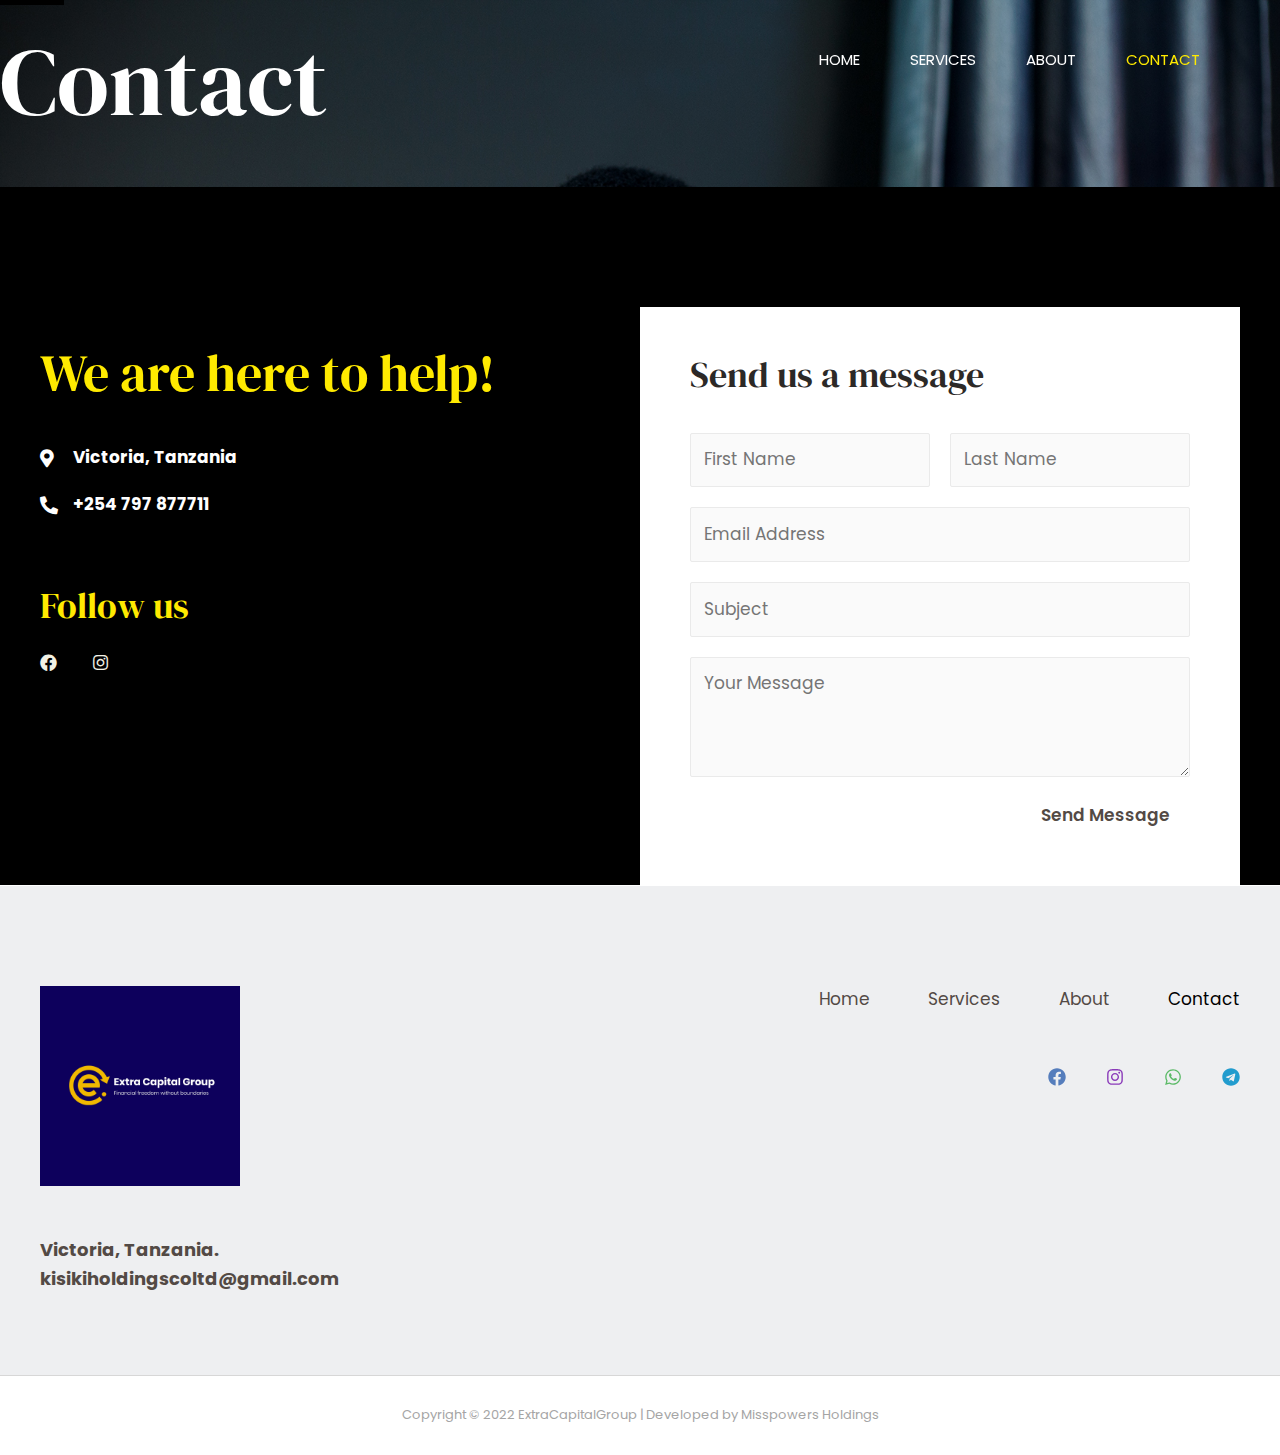
<file: contact/index.html>
<!DOCTYPE html>
<html lang="en-US">

<meta http-equiv="content-type" content="text/html;charset=UTF-8" />
<head>
<meta charset="UTF-8">
<meta name="viewport" content="width=device-width, initial-scale=1">
<link rel="profile" href="https://gmpg.org/xfn/11">

<title>Contact &#8211; ExtraCapitalGroup</title>
<meta name='robots' content='max-image-preview:large' />
<link rel='dns-prefetch' href='http://fonts.googleapis.com/' />
<link rel='dns-prefetch' href='http://s.w.org/' />
<link rel="alternate" type="application/rss+xml" title="ExtraCapitalGroup &raquo; Feed" href="../feed/index.html" />
<link rel="alternate" type="application/rss+xml" title="ExtraCapitalGroup &raquo; Comments Feed" href="../comments/feed/index.html" />
		<script>
			window._wpemojiSettings = {"baseUrl":"https:\/\/s.w.org\/images\/core\/emoji\/13.1.0\/72x72\/","ext":".png","svgUrl":"https:\/\/s.w.org\/images\/core\/emoji\/13.1.0\/svg\/","svgExt":".svg","source":{"concatemoji":"http:\/\/localhost\/wordpress\/wp-includes\/js\/wp-emoji-release.min.js?ver=5.8.2"}};
			!function(e,a,t){var n,r,o,i=a.createElement("canvas"),p=i.getContext&&i.getContext("2d");function s(e,t){var a=String.fromCharCode;p.clearRect(0,0,i.width,i.height),p.fillText(a.apply(this,e),0,0);e=i.toDataURL();return p.clearRect(0,0,i.width,i.height),p.fillText(a.apply(this,t),0,0),e===i.toDataURL()}function c(e){var t=a.createElement("script");t.src=e,t.defer=t.type="text/javascript",a.getElementsByTagName("head")[0].appendChild(t)}for(o=Array("flag","emoji"),t.supports={everything:!0,everythingExceptFlag:!0},r=0;r<o.length;r++)t.supports[o[r]]=function(e){if(!p||!p.fillText)return!1;switch(p.textBaseline="top",p.font="600 32px Arial",e){case"flag":return s([127987,65039,8205,9895,65039],[127987,65039,8203,9895,65039])?!1:!s([55356,56826,55356,56819],[55356,56826,8203,55356,56819])&&!s([55356,57332,56128,56423,56128,56418,56128,56421,56128,56430,56128,56423,56128,56447],[55356,57332,8203,56128,56423,8203,56128,56418,8203,56128,56421,8203,56128,56430,8203,56128,56423,8203,56128,56447]);case"emoji":return!s([10084,65039,8205,55357,56613],[10084,65039,8203,55357,56613])}return!1}(o[r]),t.supports.everything=t.supports.everything&&t.supports[o[r]],"flag"!==o[r]&&(t.supports.everythingExceptFlag=t.supports.everythingExceptFlag&&t.supports[o[r]]);t.supports.everythingExceptFlag=t.supports.everythingExceptFlag&&!t.supports.flag,t.DOMReady=!1,t.readyCallback=function(){t.DOMReady=!0},t.supports.everything||(n=function(){t.readyCallback()},a.addEventListener?(a.addEventListener("DOMContentLoaded",n,!1),e.addEventListener("load",n,!1)):(e.attachEvent("onload",n),a.attachEvent("onreadystatechange",function(){"complete"===a.readyState&&t.readyCallback()})),(n=t.source||{}).concatemoji?c(n.concatemoji):n.wpemoji&&n.twemoji&&(c(n.twemoji),c(n.wpemoji)))}(window,document,window._wpemojiSettings);
		</script>
		<style>
img.wp-smiley,
img.emoji {
	display: inline !important;
	border: none !important;
	box-shadow: none !important;
	height: 1em !important;
	width: 1em !important;
	margin: 0 .07em !important;
	vertical-align: -0.1em !important;
	background: none !important;
	padding: 0 !important;
}
</style>
	<link rel='stylesheet' id='astra-theme-css-css'  href='../wp-content/themes/astra/assets/css/minified/main.min3430.css?ver=3.7.5' media='all' />
<style id='astra-theme-css-inline-css'>
html{font-size:106.25%;}a,.page-title{color:var(--ast-global-color-5);}a:hover,a:focus{color:var(--ast-global-color-1);}body,button,input,select,textarea,.ast-button,.ast-custom-button{font-family:'Poppins',sans-serif;font-weight:400;font-size:17px;font-size:1rem;line-height:1.6;}blockquote{color:var(--ast-global-color-5);}h1,.entry-content h1,h2,.entry-content h2,h3,.entry-content h3,h4,.entry-content h4,h5,.entry-content h5,h6,.entry-content h6,.site-title,.site-title a{font-family:'DM Serif Display',serif;font-weight:400;}.site-title{font-size:35px;font-size:2.0588235294118rem;display:none;}header .custom-logo-link img{max-width:150px;}.astra-logo-svg{width:150px;}.ast-archive-description .ast-archive-title{font-size:40px;font-size:2.3529411764706rem;}.site-header .site-description{font-size:15px;font-size:0.88235294117647rem;display:none;}.entry-title{font-size:30px;font-size:1.7647058823529rem;}h1,.entry-content h1{font-size:95px;font-size:5.5882352941176rem;font-family:'DM Serif Display',serif;line-height:1.2;}h2,.entry-content h2{font-size:52px;font-size:3.0588235294118rem;font-family:'DM Serif Display',serif;line-height:1.2;}h3,.entry-content h3{font-size:36px;font-size:2.1176470588235rem;font-family:'DM Serif Display',serif;line-height:1;}h4,.entry-content h4{font-size:25px;font-size:1.4705882352941rem;font-family:'DM Serif Display',serif;}h5,.entry-content h5{font-size:20px;font-size:1.1764705882353rem;font-family:'DM Serif Display',serif;}h6,.entry-content h6{font-size:15px;font-size:0.88235294117647rem;font-family:'DM Serif Display',serif;}.ast-single-post .entry-title,.page-title{font-size:30px;font-size:1.7647058823529rem;}::selection{background-color:var(--ast-global-color-0);color:#ffffff;}body,h1,.entry-title a,.entry-content h1,h2,.entry-content h2,h3,.entry-content h3,h4,.entry-content h4,h5,.entry-content h5,h6,.entry-content h6{color:var(--ast-global-color-5);}.tagcloud a:hover,.tagcloud a:focus,.tagcloud a.current-item{color:#000000;border-color:var(--ast-global-color-5);background-color:var(--ast-global-color-5);}input:focus,input[type="text"]:focus,input[type="email"]:focus,input[type="url"]:focus,input[type="password"]:focus,input[type="reset"]:focus,input[type="search"]:focus,textarea:focus{border-color:var(--ast-global-color-5);}input[type="radio"]:checked,input[type=reset],input[type="checkbox"]:checked,input[type="checkbox"]:hover:checked,input[type="checkbox"]:focus:checked,input[type=range]::-webkit-slider-thumb{border-color:var(--ast-global-color-5);background-color:var(--ast-global-color-5);box-shadow:none;}.site-footer a:hover + .post-count,.site-footer a:focus + .post-count{background:var(--ast-global-color-5);border-color:var(--ast-global-color-5);}.single .nav-links .nav-previous,.single .nav-links .nav-next{color:var(--ast-global-color-5);}.entry-meta,.entry-meta *{line-height:1.45;color:var(--ast-global-color-5);}.entry-meta a:hover,.entry-meta a:hover *,.entry-meta a:focus,.entry-meta a:focus *,.page-links > .page-link,.page-links .page-link:hover,.post-navigation a:hover{color:var(--ast-global-color-1);}#cat option,.secondary .calendar_wrap thead a,.secondary .calendar_wrap thead a:visited{color:var(--ast-global-color-5);}.secondary .calendar_wrap #today,.ast-progress-val span{background:var(--ast-global-color-5);}.secondary a:hover + .post-count,.secondary a:focus + .post-count{background:var(--ast-global-color-5);border-color:var(--ast-global-color-5);}.calendar_wrap #today > a{color:#000000;}.page-links .page-link,.single .post-navigation a{color:var(--ast-global-color-5);}.widget-title{font-size:24px;font-size:1.4117647058824rem;color:var(--ast-global-color-5);}.ast-page-builder-template .hentry {margin: 0;}.ast-page-builder-template .site-content > .ast-container {max-width: 100%;padding: 0;}.ast-page-builder-template .site-content #primary {padding: 0;margin: 0;}.ast-page-builder-template .no-results {text-align: center;margin: 4em auto;}.ast-page-builder-template .ast-pagination {padding: 2em;}.ast-page-builder-template .entry-header.ast-no-title.ast-no-thumbnail {margin-top: 0;}.ast-page-builder-template .entry-header.ast-header-without-markup {margin-top: 0;margin-bottom: 0;}.ast-page-builder-template .entry-header.ast-no-title.ast-no-meta {margin-bottom: 0;}.ast-page-builder-template.single .post-navigation {padding-bottom: 2em;}.ast-page-builder-template.single-post .site-content > .ast-container {max-width: 100%;}.ast-page-builder-template .entry-header {margin-top: 4em;margin-left: auto;margin-right: auto;padding-left: 20px;padding-right: 20px;}.ast-page-builder-template .ast-archive-description {margin-top: 4em;margin-left: auto;margin-right: auto;padding-left: 20px;padding-right: 20px;}.single.ast-page-builder-template .entry-header {padding-left: 20px;padding-right: 20px;}.ast-page-builder-template.ast-no-sidebar .entry-content .alignwide {margin-left: 0;margin-right: 0;}@media (max-width:921px){#ast-desktop-header{display:none;}}@media (min-width:921px){#ast-mobile-header{display:none;}}.wp-block-buttons.aligncenter{justify-content:center;}@media (min-width:1200px){.wp-block-group .has-background{padding:20px;}}@media (min-width:1200px){.ast-no-sidebar.ast-separate-container .entry-content .wp-block-group.alignwide,.ast-no-sidebar.ast-separate-container .entry-content .wp-block-cover.alignwide{margin-left:-20px;margin-right:-20px;padding-left:20px;padding-right:20px;}.ast-no-sidebar.ast-separate-container .entry-content .wp-block-cover.alignfull,.ast-no-sidebar.ast-separate-container .entry-content .wp-block-group.alignfull{margin-left:-6.67em;margin-right:-6.67em;padding-left:6.67em;padding-right:6.67em;}}@media (min-width:1200px){.wp-block-cover-image.alignwide .wp-block-cover__inner-container,.wp-block-cover.alignwide .wp-block-cover__inner-container,.wp-block-cover-image.alignfull .wp-block-cover__inner-container,.wp-block-cover.alignfull .wp-block-cover__inner-container{width:100%;}}.ast-plain-container.ast-no-sidebar #primary{margin-top:0;margin-bottom:0;}@media (max-width:921px){.ast-theme-transparent-header #primary,.ast-theme-transparent-header #secondary{padding:0;}}.wp-block-columns{margin-bottom:unset;}.wp-block-image.size-full{margin:2rem 0;}.wp-block-separator.has-background{padding:0;}.wp-block-gallery{margin-bottom:1.6em;}.wp-block-group{padding-top:4em;padding-bottom:4em;}.wp-block-group__inner-container .wp-block-columns:last-child,.wp-block-group__inner-container :last-child,.wp-block-table table{margin-bottom:0;}.blocks-gallery-grid{width:100%;}.wp-block-navigation-link__content{padding:5px 0;}.wp-block-group .wp-block-group .has-text-align-center,.wp-block-group .wp-block-column .has-text-align-center{max-width:100%;}.has-text-align-center{margin:0 auto;}@media (min-width:1200px){.wp-block-cover__inner-container,.alignwide .wp-block-group__inner-container,.alignfull .wp-block-group__inner-container{max-width:1200px;margin:0 auto;}.wp-block-group.alignnone,.wp-block-group.aligncenter,.wp-block-group.alignleft,.wp-block-group.alignright,.wp-block-group.alignwide,.wp-block-columns.alignwide{margin:2rem 0 1rem 0;}}@media (max-width:1200px){.wp-block-group{padding:3em;}.wp-block-group .wp-block-group{padding:1.5em;}.wp-block-columns,.wp-block-column{margin:1rem 0;}}@media (min-width:921px){.wp-block-columns .wp-block-group{padding:2em;}}@media (max-width:544px){.wp-block-cover-image .wp-block-cover__inner-container,.wp-block-cover .wp-block-cover__inner-container{width:unset;}.wp-block-cover,.wp-block-cover-image{padding:2em 0;}.wp-block-group,.wp-block-cover{padding:2em;}.wp-block-media-text__media img,.wp-block-media-text__media video{width:unset;max-width:100%;}.wp-block-media-text.has-background .wp-block-media-text__content{padding:1em;}}@media (max-width:921px){.ast-plain-container.ast-no-sidebar #primary{padding:0;}}@media (min-width:544px){.entry-content .wp-block-media-text.has-media-on-the-right .wp-block-media-text__content{padding:0 8% 0 0;}.entry-content .wp-block-media-text .wp-block-media-text__content{padding:0 0 0 8%;}.ast-plain-container .site-content .entry-content .has-custom-content-position.is-position-bottom-left > *,.ast-plain-container .site-content .entry-content .has-custom-content-position.is-position-bottom-right > *,.ast-plain-container .site-content .entry-content .has-custom-content-position.is-position-top-left > *,.ast-plain-container .site-content .entry-content .has-custom-content-position.is-position-top-right > *,.ast-plain-container .site-content .entry-content .has-custom-content-position.is-position-center-right > *,.ast-plain-container .site-content .entry-content .has-custom-content-position.is-position-center-left > *{margin:0;}}@media (max-width:544px){.entry-content .wp-block-media-text .wp-block-media-text__content{padding:8% 0;}.wp-block-media-text .wp-block-media-text__media img{width:auto;max-width:100%;}}.wp-block-button.is-style-outline .wp-block-button__link{border-color:var(--ast-global-color-3);border-top-width:0;border-right-width:0;border-bottom-width:0;border-left-width:0;}.wp-block-button.is-style-outline > .wp-block-button__link:not(.has-text-color),.wp-block-button.wp-block-button__link.is-style-outline:not(.has-text-color){color:var(--ast-global-color-3);}.wp-block-button.is-style-outline .wp-block-button__link:hover,.wp-block-button.is-style-outline .wp-block-button__link:focus{color:var(--ast-global-color-2) !important;background-color:rgba(0,0,0,0);border-color:var(--ast-global-color-2);}.post-page-numbers.current .page-link,.ast-pagination .page-numbers.current{color:#ffffff;border-color:var(--ast-global-color-0);background-color:var(--ast-global-color-0);border-radius:2px;}@media (max-width:921px){.wp-block-button.is-style-outline .wp-block-button__link{padding-top:calc(15px - 0px);padding-right:calc(30px - 0px);padding-bottom:calc(15px - 0px);padding-left:calc(30px - 0px);}}@media (max-width:544px){.wp-block-button.is-style-outline .wp-block-button__link{padding-top:calc(15px - 0px);padding-right:calc(30px - 0px);padding-bottom:calc(15px - 0px);padding-left:calc(30px - 0px);}}@media (min-width:544px){.entry-content > .alignleft{margin-right:20px;}.entry-content > .alignright{margin-left:20px;}.wp-block-group.has-background{padding:20px;}}@media (max-width:921px){.ast-separate-container .ast-article-post,.ast-separate-container .ast-article-single{padding:1.5em 2.14em;}.ast-separate-container #primary,.ast-separate-container #secondary{padding:1.5em 0;}#primary,#secondary{padding:1.5em 0;margin:0;}.ast-left-sidebar #content > .ast-container{display:flex;flex-direction:column-reverse;width:100%;}.ast-author-box img.avatar{margin:20px 0 0 0;}}@media (min-width:922px){.ast-separate-container.ast-right-sidebar #primary,.ast-separate-container.ast-left-sidebar #primary{border:0;}.search-no-results.ast-separate-container #primary{margin-bottom:4em;}}.elementor-button-wrapper .elementor-button{border-style:solid;text-decoration:none;border-top-width:0;border-right-width:0;border-left-width:0;border-bottom-width:0;}body .elementor-button.elementor-size-sm,body .elementor-button.elementor-size-xs,body .elementor-button.elementor-size-md,body .elementor-button.elementor-size-lg,body .elementor-button.elementor-size-xl,body .elementor-button{border-radius:30px;padding-top:10px;padding-right:20px;padding-bottom:10px;padding-left:20px;}.elementor-button-wrapper .elementor-button{border-color:var(--ast-global-color-3);background-color:rgba(255,255,255,0);}.elementor-button-wrapper .elementor-button:hover,.elementor-button-wrapper .elementor-button:focus{color:var(--ast-global-color-2);background-color:rgba(0,0,0,0);border-color:var(--ast-global-color-2);}.wp-block-button .wp-block-button__link ,.elementor-button-wrapper .elementor-button,.elementor-button-wrapper .elementor-button:visited{color:var(--ast-global-color-3);}.elementor-button-wrapper .elementor-button{font-family:inherit;font-weight:600;line-height:1;}.wp-block-button .wp-block-button__link:hover,.wp-block-button .wp-block-button__link:focus{color:var(--ast-global-color-2);background-color:rgba(0,0,0,0);border-color:var(--ast-global-color-2);}.elementor-widget-heading h1.elementor-heading-title{line-height:1.2;}.elementor-widget-heading h2.elementor-heading-title{line-height:1.2;}.elementor-widget-heading h3.elementor-heading-title{line-height:1;}.wp-block-button .wp-block-button__link{border:none;background-color:rgba(255,255,255,0);color:var(--ast-global-color-3);font-family:inherit;font-weight:600;line-height:1;border-radius:30px;padding:15px 30px;}.wp-block-button.is-style-outline .wp-block-button__link{border-style:solid;border-top-width:0;border-right-width:0;border-left-width:0;border-bottom-width:0;border-color:var(--ast-global-color-3);padding-top:calc(15px - 0px);padding-right:calc(30px - 0px);padding-bottom:calc(15px - 0px);padding-left:calc(30px - 0px);}@media (max-width:921px){.wp-block-button .wp-block-button__link{border:none;padding:15px 30px;}.wp-block-button.is-style-outline .wp-block-button__link{padding-top:calc(15px - 0px);padding-right:calc(30px - 0px);padding-bottom:calc(15px - 0px);padding-left:calc(30px - 0px);}}@media (max-width:544px){.wp-block-button .wp-block-button__link{border:none;padding:15px 30px;}.wp-block-button.is-style-outline .wp-block-button__link{padding-top:calc(15px - 0px);padding-right:calc(30px - 0px);padding-bottom:calc(15px - 0px);padding-left:calc(30px - 0px);}}.menu-toggle,button,.ast-button,.ast-custom-button,.button,input#submit,input[type="button"],input[type="submit"],input[type="reset"]{border-style:solid;border-top-width:0;border-right-width:0;border-left-width:0;border-bottom-width:0;color:var(--ast-global-color-3);border-color:var(--ast-global-color-3);background-color:rgba(255,255,255,0);border-radius:30px;padding-top:10px;padding-right:20px;padding-bottom:10px;padding-left:20px;font-family:inherit;font-weight:600;line-height:1;}button:focus,.menu-toggle:hover,button:hover,.ast-button:hover,.ast-custom-button:hover .button:hover,.ast-custom-button:hover ,input[type=reset]:hover,input[type=reset]:focus,input#submit:hover,input#submit:focus,input[type="button"]:hover,input[type="button"]:focus,input[type="submit"]:hover,input[type="submit"]:focus{color:var(--ast-global-color-2);background-color:rgba(0,0,0,0);border-color:var(--ast-global-color-2);}@media (min-width:544px){.ast-container{max-width:100%;}}@media (max-width:544px){.ast-separate-container .ast-article-post,.ast-separate-container .ast-article-single,.ast-separate-container .comments-title,.ast-separate-container .ast-archive-description{padding:1.5em 1em;}.ast-separate-container #content .ast-container{padding-left:0.54em;padding-right:0.54em;}.ast-separate-container .ast-comment-list li.depth-1{padding:1.5em 1em;margin-bottom:1.5em;}.ast-separate-container .ast-comment-list .bypostauthor{padding:.5em;}.ast-search-menu-icon.ast-dropdown-active .search-field{width:170px;}}@media (max-width:921px){.ast-mobile-header-stack .main-header-bar .ast-search-menu-icon{display:inline-block;}.ast-header-break-point.ast-header-custom-item-outside .ast-mobile-header-stack .main-header-bar .ast-search-icon{margin:0;}.ast-comment-avatar-wrap img{max-width:2.5em;}.ast-separate-container .ast-comment-list li.depth-1{padding:1.5em 2.14em;}.ast-separate-container .comment-respond{padding:2em 2.14em;}.ast-comment-meta{padding:0 1.8888em 1.3333em;}}body,.ast-separate-container{background-color:var(--ast-global-color-5);;background-image:none;;}.ast-no-sidebar.ast-separate-container .entry-content .alignfull {margin-left: -6.67em;margin-right: -6.67em;width: auto;}@media (max-width: 1200px) {.ast-no-sidebar.ast-separate-container .entry-content .alignfull {margin-left: -2.4em;margin-right: -2.4em;}}@media (max-width: 768px) {.ast-no-sidebar.ast-separate-container .entry-content .alignfull {margin-left: -2.14em;margin-right: -2.14em;}}@media (max-width: 544px) {.ast-no-sidebar.ast-separate-container .entry-content .alignfull {margin-left: -1em;margin-right: -1em;}}.ast-no-sidebar.ast-separate-container .entry-content .alignwide {margin-left: -20px;margin-right: -20px;}.ast-no-sidebar.ast-separate-container .entry-content .wp-block-column .alignfull,.ast-no-sidebar.ast-separate-container .entry-content .wp-block-column .alignwide {margin-left: auto;margin-right: auto;width: 100%;}@media (max-width:921px){.site-title{display:none;}.ast-archive-description .ast-archive-title{font-size:40px;}.site-header .site-description{display:none;}.entry-title{font-size:30px;}h1,.entry-content h1{font-size:50px;}h2,.entry-content h2{font-size:32px;}h3,.entry-content h3{font-size:26px;}h4,.entry-content h4{font-size:22px;font-size:1.2941176470588rem;}h5,.entry-content h5{font-size:18px;font-size:1.0588235294118rem;}h6,.entry-content h6{font-size:15px;font-size:0.88235294117647rem;}.ast-single-post .entry-title,.page-title{font-size:30px;}}@media (max-width:544px){.site-title{display:none;}.ast-archive-description .ast-archive-title{font-size:40px;}.site-header .site-description{display:none;}.entry-title{font-size:30px;}h1,.entry-content h1{font-size:32px;}h2,.entry-content h2{font-size:28px;}h3,.entry-content h3{font-size:22px;}h4,.entry-content h4{font-size:20px;font-size:1.1764705882353rem;}h5,.entry-content h5{font-size:17px;font-size:1rem;}h6,.entry-content h6{font-size:15px;font-size:0.88235294117647rem;}.ast-single-post .entry-title,.page-title{font-size:30px;}}@media (max-width:921px){html{font-size:96.9%;}}@media (max-width:544px){html{font-size:96.9%;}}@media (min-width:922px){.ast-container{max-width:1240px;}}@media (min-width:922px){.site-content .ast-container{display:flex;}}@media (max-width:921px){.site-content .ast-container{flex-direction:column;}}@media (min-width:922px){.main-header-menu .sub-menu .menu-item.ast-left-align-sub-menu:hover > .sub-menu,.main-header-menu .sub-menu .menu-item.ast-left-align-sub-menu.focus > .sub-menu{margin-left:-0px;}}.ast-theme-transparent-header [data-section="section-header-mobile-trigger"] .ast-button-wrap .ast-mobile-menu-trigger-fill,.ast-theme-transparent-header [data-section="section-header-mobile-trigger"] .ast-button-wrap .ast-mobile-menu-trigger-minimal{border:none;}blockquote {padding: 1.2em;}:root .has-ast-global-color-0-color{color:var(--ast-global-color-0);}:root .has-ast-global-color-0-background-color{background-color:var(--ast-global-color-0);}:root .wp-block-button .has-ast-global-color-0-color{color:var(--ast-global-color-0);}:root .wp-block-button .has-ast-global-color-0-background-color{background-color:var(--ast-global-color-0);}:root .has-ast-global-color-1-color{color:var(--ast-global-color-1);}:root .has-ast-global-color-1-background-color{background-color:var(--ast-global-color-1);}:root .wp-block-button .has-ast-global-color-1-color{color:var(--ast-global-color-1);}:root .wp-block-button .has-ast-global-color-1-background-color{background-color:var(--ast-global-color-1);}:root .has-ast-global-color-2-color{color:var(--ast-global-color-2);}:root .has-ast-global-color-2-background-color{background-color:var(--ast-global-color-2);}:root .wp-block-button .has-ast-global-color-2-color{color:var(--ast-global-color-2);}:root .wp-block-button .has-ast-global-color-2-background-color{background-color:var(--ast-global-color-2);}:root .has-ast-global-color-3-color{color:var(--ast-global-color-3);}:root .has-ast-global-color-3-background-color{background-color:var(--ast-global-color-3);}:root .wp-block-button .has-ast-global-color-3-color{color:var(--ast-global-color-3);}:root .wp-block-button .has-ast-global-color-3-background-color{background-color:var(--ast-global-color-3);}:root .has-ast-global-color-4-color{color:var(--ast-global-color-4);}:root .has-ast-global-color-4-background-color{background-color:var(--ast-global-color-4);}:root .wp-block-button .has-ast-global-color-4-color{color:var(--ast-global-color-4);}:root .wp-block-button .has-ast-global-color-4-background-color{background-color:var(--ast-global-color-4);}:root .has-ast-global-color-5-color{color:var(--ast-global-color-5);}:root .has-ast-global-color-5-background-color{background-color:var(--ast-global-color-5);}:root .wp-block-button .has-ast-global-color-5-color{color:var(--ast-global-color-5);}:root .wp-block-button .has-ast-global-color-5-background-color{background-color:var(--ast-global-color-5);}:root .has-ast-global-color-6-color{color:var(--ast-global-color-6);}:root .has-ast-global-color-6-background-color{background-color:var(--ast-global-color-6);}:root .wp-block-button .has-ast-global-color-6-color{color:var(--ast-global-color-6);}:root .wp-block-button .has-ast-global-color-6-background-color{background-color:var(--ast-global-color-6);}:root .has-ast-global-color-7-color{color:var(--ast-global-color-7);}:root .has-ast-global-color-7-background-color{background-color:var(--ast-global-color-7);}:root .wp-block-button .has-ast-global-color-7-color{color:var(--ast-global-color-7);}:root .wp-block-button .has-ast-global-color-7-background-color{background-color:var(--ast-global-color-7);}:root .has-ast-global-color-8-color{color:var(--ast-global-color-8);}:root .has-ast-global-color-8-background-color{background-color:var(--ast-global-color-8);}:root .wp-block-button .has-ast-global-color-8-color{color:var(--ast-global-color-8);}:root .wp-block-button .has-ast-global-color-8-background-color{background-color:var(--ast-global-color-8);}:root{--ast-global-color-0:#000000;--ast-global-color-1:#ffea00;--ast-global-color-2:#2c2927;--ast-global-color-3:#534a45;--ast-global-color-4:#f2f1e5;--ast-global-color-5:#ffffff;--ast-global-color-6:#2b2a28;--ast-global-color-7:#FBFCFF;--ast-global-color-8:#BFD1FF;}.ast-theme-transparent-header #masthead .site-logo-img .transparent-custom-logo .astra-logo-svg{width:150px;}.ast-theme-transparent-header #masthead .site-logo-img .transparent-custom-logo img{ max-width:150px;}@media (max-width:921px){.ast-theme-transparent-header #masthead .site-logo-img .transparent-custom-logo .astra-logo-svg{width:120px;}.ast-theme-transparent-header #masthead .site-logo-img .transparent-custom-logo img{ max-width:120px;}}@media (max-width:543px){.ast-theme-transparent-header #masthead .site-logo-img .transparent-custom-logo .astra-logo-svg{width:100px;}.ast-theme-transparent-header #masthead .site-logo-img .transparent-custom-logo img{ max-width:100px;}}@media (min-width:921px){.ast-theme-transparent-header #masthead{position:absolute;left:0;right:0;}.ast-theme-transparent-header .main-header-bar,.ast-theme-transparent-header.ast-header-break-point .main-header-bar{background:none;}body.elementor-editor-active.ast-theme-transparent-header #masthead,.fl-builder-edit .ast-theme-transparent-header #masthead,body.vc_editor.ast-theme-transparent-header #masthead,body.brz-ed.ast-theme-transparent-header #masthead{z-index:0;}.ast-header-break-point.ast-replace-site-logo-transparent.ast-theme-transparent-header .custom-mobile-logo-link{display:none;}.ast-header-break-point.ast-replace-site-logo-transparent.ast-theme-transparent-header .transparent-custom-logo{display:inline-block;}.ast-theme-transparent-header .ast-above-header,.ast-theme-transparent-header .ast-above-header.ast-above-header-bar{background-image:none;background-color:transparent;}.ast-theme-transparent-header .ast-below-header{background-image:none;background-color:transparent;}}.ast-theme-transparent-header .ast-builder-menu .main-header-menu,.ast-theme-transparent-header .ast-builder-menu .main-header-menu .menu-link,.ast-theme-transparent-header [CLASS*="ast-builder-menu-"] .main-header-menu .menu-item > .menu-link,.ast-theme-transparent-header .ast-masthead-custom-menu-items,.ast-theme-transparent-header .ast-masthead-custom-menu-items a,.ast-theme-transparent-header .ast-builder-menu .main-header-menu .menu-item > .ast-menu-toggle,.ast-theme-transparent-header .ast-builder-menu .main-header-menu .menu-item > .ast-menu-toggle,.ast-theme-transparent-header .ast-above-header-navigation a,.ast-header-break-point.ast-theme-transparent-header .ast-above-header-navigation a,.ast-header-break-point.ast-theme-transparent-header .ast-above-header-navigation > ul.ast-above-header-menu > .menu-item-has-children:not(.current-menu-item) > .ast-menu-toggle,.ast-theme-transparent-header .ast-below-header-menu,.ast-theme-transparent-header .ast-below-header-menu a,.ast-header-break-point.ast-theme-transparent-header .ast-below-header-menu a,.ast-header-break-point.ast-theme-transparent-header .ast-below-header-menu,.ast-theme-transparent-header .main-header-menu .menu-link{color:#ffffff;}.ast-theme-transparent-header .ast-builder-menu .main-header-menu .menu-item:hover > .menu-link,.ast-theme-transparent-header .ast-builder-menu .main-header-menu .menu-item:hover > .ast-menu-toggle,.ast-theme-transparent-header .ast-builder-menu .main-header-menu .ast-masthead-custom-menu-items a:hover,.ast-theme-transparent-header .ast-builder-menu .main-header-menu .focus > .menu-link,.ast-theme-transparent-header .ast-builder-menu .main-header-menu .focus > .ast-menu-toggle,.ast-theme-transparent-header .ast-builder-menu .main-header-menu .current-menu-item > .menu-link,.ast-theme-transparent-header .ast-builder-menu .main-header-menu .current-menu-ancestor > .menu-link,.ast-theme-transparent-header .ast-builder-menu .main-header-menu .current-menu-item > .ast-menu-toggle,.ast-theme-transparent-header .ast-builder-menu .main-header-menu .current-menu-ancestor > .ast-menu-toggle,.ast-theme-transparent-header [CLASS*="ast-builder-menu-"] .main-header-menu .current-menu-item > .menu-link,.ast-theme-transparent-header [CLASS*="ast-builder-menu-"] .main-header-menu .current-menu-ancestor > .menu-link,.ast-theme-transparent-header [CLASS*="ast-builder-menu-"] .main-header-menu .current-menu-item > .ast-menu-toggle,.ast-theme-transparent-header [CLASS*="ast-builder-menu-"] .main-header-menu .current-menu-ancestor > .ast-menu-toggle,.ast-theme-transparent-header .main-header-menu .menu-item:hover > .menu-link,.ast-theme-transparent-header .main-header-menu .current-menu-item > .menu-link,.ast-theme-transparent-header .main-header-menu .current-menu-ancestor > .menu-link{color:var(--ast-global-color-1);}@media (max-width:921px){.ast-theme-transparent-header #masthead{position:absolute;left:0;right:0;}.ast-theme-transparent-header .main-header-bar,.ast-theme-transparent-header.ast-header-break-point .main-header-bar{background:none;}body.elementor-editor-active.ast-theme-transparent-header #masthead,.fl-builder-edit .ast-theme-transparent-header #masthead,body.vc_editor.ast-theme-transparent-header #masthead,body.brz-ed.ast-theme-transparent-header #masthead{z-index:0;}.ast-header-break-point.ast-replace-site-logo-transparent.ast-theme-transparent-header .custom-mobile-logo-link{display:none;}.ast-header-break-point.ast-replace-site-logo-transparent.ast-theme-transparent-header .transparent-custom-logo{display:inline-block;}.ast-theme-transparent-header .ast-above-header,.ast-theme-transparent-header .ast-above-header.ast-above-header-bar{background-image:none;background-color:transparent;}.ast-theme-transparent-header .ast-below-header{background-image:none;background-color:transparent;}}.ast-theme-transparent-header #ast-desktop-header > [CLASS*="-header-wrap"]:last-child > [CLASS*="-header-bar"],.ast-theme-transparent-header.ast-header-break-point #ast-mobile-header > [CLASS*="-header-wrap"]:last-child > [CLASS*="-header-bar"]{border-bottom-style:none;}.ast-breadcrumbs .trail-browse,.ast-breadcrumbs .trail-items,.ast-breadcrumbs .trail-items li{display:inline-block;margin:0;padding:0;border:none;background:inherit;text-indent:0;}.ast-breadcrumbs .trail-browse{font-size:inherit;font-style:inherit;font-weight:inherit;color:inherit;}.ast-breadcrumbs .trail-items{list-style:none;}.trail-items li::after{padding:0 0.3em;content:"\00bb";}.trail-items li:last-of-type::after{display:none;}h1,.entry-content h1,h2,.entry-content h2,h3,.entry-content h3,h4,.entry-content h4,h5,.entry-content h5,h6,.entry-content h6{color:var(--ast-global-color-2);}@media (max-width:921px){.ast-builder-grid-row-container.ast-builder-grid-row-tablet-3-firstrow .ast-builder-grid-row > *:first-child,.ast-builder-grid-row-container.ast-builder-grid-row-tablet-3-lastrow .ast-builder-grid-row > *:last-child{grid-column:1 / -1;}}@media (max-width:544px){.ast-builder-grid-row-container.ast-builder-grid-row-mobile-3-firstrow .ast-builder-grid-row > *:first-child,.ast-builder-grid-row-container.ast-builder-grid-row-mobile-3-lastrow .ast-builder-grid-row > *:last-child{grid-column:1 / -1;}}.ast-builder-layout-element[data-section="title_tagline"]{display:flex;}@media (max-width:921px){.ast-header-break-point .ast-builder-layout-element[data-section="title_tagline"]{display:flex;}}@media (max-width:544px){.ast-header-break-point .ast-builder-layout-element[data-section="title_tagline"]{display:flex;}}[data-section*="section-hb-button-"] .menu-link{display:none;}.ast-header-button-1[data-section*="section-hb-button-"] .ast-builder-button-wrap .ast-custom-button{font-size:15px;font-size:0.88235294117647rem;}.ast-header-button-1 .ast-custom-button{color:var(--ast-global-color-3);background:#ffffff;border-top-width:0px;border-bottom-width:0px;border-left-width:0px;border-right-width:0px;border-radius:0;}.ast-header-button-1 .ast-custom-button:hover{color:var(--ast-global-color-3);background:var(--ast-global-color-1);}.ast-header-button-1[data-section*="section-hb-button-"] .ast-builder-button-wrap .ast-custom-button{padding-top:13px;padding-bottom:13px;padding-left:24px;padding-right:24px;}@media (max-width:921px){.ast-header-button-1[data-section*="section-hb-button-"] .ast-builder-button-wrap .ast-custom-button{margin-top:20px;margin-bottom:20px;margin-left:20px;margin-right:20px;}}.ast-header-button-1[data-section="section-hb-button-1"]{display:flex;}@media (max-width:921px){.ast-header-break-point .ast-header-button-1[data-section="section-hb-button-1"]{display:flex;}}@media (max-width:544px){.ast-header-break-point .ast-header-button-1[data-section="section-hb-button-1"]{display:flex;}}.ast-builder-menu-1{font-family:inherit;font-weight:inherit;text-transform:uppercase;}.ast-builder-menu-1 .menu-item > .menu-link{font-size:15px;font-size:0.88235294117647rem;color:var(--ast-global-color-3);padding-top:0px;padding-bottom:0px;padding-left:25px;padding-right:25px;}.ast-builder-menu-1 .menu-item > .ast-menu-toggle{color:var(--ast-global-color-3);}.ast-builder-menu-1 .menu-item:hover > .menu-link,.ast-builder-menu-1 .inline-on-mobile .menu-item:hover > .ast-menu-toggle{color:var(--ast-global-color-1);}.ast-builder-menu-1 .menu-item:hover > .ast-menu-toggle{color:var(--ast-global-color-1);}.ast-builder-menu-1 .menu-item.current-menu-item > .menu-link,.ast-builder-menu-1 .inline-on-mobile .menu-item.current-menu-item > .ast-menu-toggle,.ast-builder-menu-1 .current-menu-ancestor > .menu-link{color:var(--ast-global-color-1);}.ast-builder-menu-1 .menu-item.current-menu-item > .ast-menu-toggle{color:var(--ast-global-color-1);}.ast-builder-menu-1 .sub-menu,.ast-builder-menu-1 .inline-on-mobile .sub-menu{border-top-width:2px;border-bottom-width:0;border-right-width:0;border-left-width:0;border-color:var(--ast-global-color-0);border-style:solid;border-radius:0;}.ast-builder-menu-1 .main-header-menu > .menu-item > .sub-menu,.ast-builder-menu-1 .main-header-menu > .menu-item > .astra-full-megamenu-wrapper{margin-top:0;}.ast-desktop .ast-builder-menu-1 .main-header-menu > .menu-item > .sub-menu:before,.ast-desktop .ast-builder-menu-1 .main-header-menu > .menu-item > .astra-full-megamenu-wrapper:before{height:calc( 0px + 5px );}.ast-builder-menu-1 .menu-item.menu-item-has-children > .ast-menu-toggle{top:0px;right:calc( 25px - 0.907em );}.ast-desktop .ast-builder-menu-1 .menu-item .sub-menu .menu-link{border-style:none;}@media (max-width:921px){.ast-header-break-point .ast-builder-menu-1 .menu-item.menu-item-has-children > .ast-menu-toggle{top:0;}.ast-builder-menu-1 .menu-item-has-children > .menu-link:after{content:unset;}}@media (max-width:544px){.ast-header-break-point .ast-builder-menu-1 .menu-item.menu-item-has-children > .ast-menu-toggle{top:0;}}.ast-builder-menu-1{display:flex;}@media (max-width:921px){.ast-header-break-point .ast-builder-menu-1{display:flex;}}@media (max-width:544px){.ast-header-break-point .ast-builder-menu-1{display:flex;}}.site-below-footer-wrap{padding-top:20px;padding-bottom:20px;}.site-below-footer-wrap[data-section="section-below-footer-builder"]{background-color:rgba(255,255,255,0);;background-image:none;;min-height:80px;border-style:solid;border-width:0px;border-top-width:1px;border-top-color:#d7d7d7;}.site-below-footer-wrap[data-section="section-below-footer-builder"] .ast-builder-grid-row{grid-column-gap:0;max-width:1200px;margin-left:auto;margin-right:auto;}.site-below-footer-wrap[data-section="section-below-footer-builder"] .ast-builder-grid-row,.site-below-footer-wrap[data-section="section-below-footer-builder"] .site-footer-section{align-items:center;}.site-below-footer-wrap[data-section="section-below-footer-builder"].ast-footer-row-inline .site-footer-section{display:flex;margin-bottom:0;}.ast-builder-grid-row-full .ast-builder-grid-row{grid-template-columns:1fr;}@media (max-width:921px){.site-below-footer-wrap[data-section="section-below-footer-builder"].ast-footer-row-tablet-inline .site-footer-section{display:flex;margin-bottom:0;}.site-below-footer-wrap[data-section="section-below-footer-builder"].ast-footer-row-tablet-stack .site-footer-section{display:block;margin-bottom:10px;}.ast-builder-grid-row-container.ast-builder-grid-row-tablet-full .ast-builder-grid-row{grid-template-columns:1fr;}}@media (max-width:544px){.site-below-footer-wrap[data-section="section-below-footer-builder"].ast-footer-row-mobile-inline .site-footer-section{display:flex;margin-bottom:0;}.site-below-footer-wrap[data-section="section-below-footer-builder"].ast-footer-row-mobile-stack .site-footer-section{display:block;margin-bottom:10px;}.ast-builder-grid-row-container.ast-builder-grid-row-mobile-full .ast-builder-grid-row{grid-template-columns:1fr;}}@media (max-width:921px){.site-below-footer-wrap[data-section="section-below-footer-builder"]{padding-top:0px;padding-bottom:0px;padding-left:0px;padding-right:0px;margin-top:0px;margin-bottom:0px;margin-left:0px;margin-right:0px;}}@media (max-width:544px){.site-below-footer-wrap[data-section="section-below-footer-builder"]{padding-top:10px;padding-bottom:10px;padding-left:10px;padding-right:10px;}}.site-below-footer-wrap[data-section="section-below-footer-builder"]{display:grid;}@media (max-width:921px){.ast-header-break-point .site-below-footer-wrap[data-section="section-below-footer-builder"]{display:grid;}}@media (max-width:544px){.ast-header-break-point .site-below-footer-wrap[data-section="section-below-footer-builder"]{display:grid;}}.ast-footer-copyright{text-align:center;}.ast-footer-copyright {color:#a5a5a5;}@media (max-width:921px){.ast-footer-copyright{text-align:center;}}@media (max-width:544px){.ast-footer-copyright{text-align:center;}}.ast-footer-copyright {font-size:13px;font-size:0.76470588235294rem;}@media (max-width:921px){.ast-footer-copyright {font-size:13px;font-size:0.76470588235294rem;}}@media (max-width:544px){.ast-footer-copyright {font-size:11px;font-size:0.64705882352941rem;}}.ast-footer-copyright.ast-builder-layout-element{display:flex;}@media (max-width:921px){.ast-header-break-point .ast-footer-copyright.ast-builder-layout-element{display:flex;}}@media (max-width:544px){.ast-header-break-point .ast-footer-copyright.ast-builder-layout-element{display:flex;}}.ast-builder-social-element:hover {color: #0274be;}.ast-social-stack-desktop .ast-builder-social-element,.ast-social-stack-tablet .ast-builder-social-element,.ast-social-stack-mobile .ast-builder-social-element {margin-top: 6px;margin-bottom: 6px;}.ast-social-color-type-official .ast-builder-social-element,.ast-social-color-type-official .social-item-label {color: var(--color);background-color: var(--background-color);}.header-social-inner-wrap.ast-social-color-type-official .ast-builder-social-element svg,.footer-social-inner-wrap.ast-social-color-type-official .ast-builder-social-element svg {fill: currentColor;}.social-show-label-true .ast-builder-social-element {width: auto;padding: 0 0.4em;}[data-section^="section-fb-social-icons-"] .footer-social-inner-wrap {text-align: center;}.ast-footer-social-wrap {width: 100%;}.ast-footer-social-wrap .ast-builder-social-element:first-child {margin-left: 0;}.ast-footer-social-wrap .ast-builder-social-element:last-child {margin-right: 0;}.ast-header-social-wrap .ast-builder-social-element:first-child {margin-left: 0;}.ast-header-social-wrap .ast-builder-social-element:last-child {margin-right: 0;}.ast-builder-social-element {line-height: 1;color: #3a3a3a;background: transparent;vertical-align: middle;transition: all 0.01s;margin-left: 6px;margin-right: 6px;justify-content: center;align-items: center;}.ast-builder-social-element {line-height: 1;color: #3a3a3a;background: transparent;vertical-align: middle;transition: all 0.01s;margin-left: 6px;margin-right: 6px;justify-content: center;align-items: center;}.ast-builder-social-element .social-item-label {padding-left: 6px;}.ast-footer-social-1-wrap .ast-builder-social-element{margin-left:20px;margin-right:20px;}.ast-footer-social-1-wrap .ast-builder-social-element svg{width:18px;height:18px;}.ast-footer-social-1-wrap{margin-top:40px;margin-bottom:0px;margin-left:0px;margin-right:0px;}[data-section="section-fb-social-icons-1"] .footer-social-inner-wrap{text-align:right;}@media (max-width:921px){[data-section="section-fb-social-icons-1"] .footer-social-inner-wrap{text-align:center;}}@media (max-width:544px){.ast-footer-social-1-wrap .ast-builder-social-element{margin-left:20px;margin-right:20px;}[data-section="section-fb-social-icons-1"] .footer-social-inner-wrap{text-align:center;}}.ast-builder-layout-element[data-section="section-fb-social-icons-1"]{display:flex;}@media (max-width:921px){.ast-header-break-point .ast-builder-layout-element[data-section="section-fb-social-icons-1"]{display:flex;}}@media (max-width:544px){.ast-header-break-point .ast-builder-layout-element[data-section="section-fb-social-icons-1"]{display:flex;}}.site-footer{background-color:var(--ast-global-color-5);;background-image:none;;}.site-primary-footer-wrap{padding-top:45px;padding-bottom:45px;}.site-primary-footer-wrap[data-section="section-primary-footer-builder"]{background-color:rgba(234,235,237,0.8);;background-image:none;;border-style:solid;border-width:0px;border-top-width:1px;border-top-color:#ffffff;}.site-primary-footer-wrap[data-section="section-primary-footer-builder"] .ast-builder-grid-row{max-width:1200px;margin-left:auto;margin-right:auto;}.site-primary-footer-wrap[data-section="section-primary-footer-builder"] .ast-builder-grid-row,.site-primary-footer-wrap[data-section="section-primary-footer-builder"] .site-footer-section{align-items:flex-start;}.site-primary-footer-wrap[data-section="section-primary-footer-builder"].ast-footer-row-inline .site-footer-section{display:flex;margin-bottom:0;}.ast-builder-grid-row-2-equal .ast-builder-grid-row{grid-template-columns:repeat( 2,1fr );}@media (max-width:921px){.site-primary-footer-wrap[data-section="section-primary-footer-builder"].ast-footer-row-tablet-inline .site-footer-section{display:flex;margin-bottom:0;}.site-primary-footer-wrap[data-section="section-primary-footer-builder"].ast-footer-row-tablet-stack .site-footer-section{display:block;margin-bottom:10px;}.ast-builder-grid-row-container.ast-builder-grid-row-tablet-full .ast-builder-grid-row{grid-template-columns:1fr;}}@media (max-width:544px){.site-primary-footer-wrap[data-section="section-primary-footer-builder"].ast-footer-row-mobile-inline .site-footer-section{display:flex;margin-bottom:0;}.site-primary-footer-wrap[data-section="section-primary-footer-builder"].ast-footer-row-mobile-stack .site-footer-section{display:block;margin-bottom:10px;}.ast-builder-grid-row-container.ast-builder-grid-row-mobile-full .ast-builder-grid-row{grid-template-columns:1fr;}}.site-primary-footer-wrap[data-section="section-primary-footer-builder"]{padding-top:100px;padding-bottom:50px;}@media (max-width:544px){.site-primary-footer-wrap[data-section="section-primary-footer-builder"]{padding-top:50px;padding-bottom:50px;padding-left:25px;padding-right:25px;}}.site-primary-footer-wrap[data-section="section-primary-footer-builder"]{display:grid;}@media (max-width:921px){.ast-header-break-point .site-primary-footer-wrap[data-section="section-primary-footer-builder"]{display:grid;}}@media (max-width:544px){.ast-header-break-point .site-primary-footer-wrap[data-section="section-primary-footer-builder"]{display:grid;}}.footer-widget-area[data-section="sidebar-widgets-footer-widget-1"].footer-widget-area-inner{text-align:left;}@media (max-width:921px){.footer-widget-area[data-section="sidebar-widgets-footer-widget-1"].footer-widget-area-inner{text-align:center;}}@media (max-width:544px){.footer-widget-area[data-section="sidebar-widgets-footer-widget-1"].footer-widget-area-inner{text-align:center;}}.footer-widget-area[data-section="sidebar-widgets-footer-widget-1"].footer-widget-area-inner{color:#534a45;font-size:18px;font-size:1.0588235294118rem;}.footer-widget-area[data-section="sidebar-widgets-footer-widget-1"].footer-widget-area-inner a{color:#534a45;}.footer-widget-area[data-section="sidebar-widgets-footer-widget-1"].footer-widget-area-inner a:hover{color:#fbe8a6;}.footer-widget-area[data-section="sidebar-widgets-footer-widget-1"] .widget-title{color:#2c2927;}.footer-widget-area[data-section="sidebar-widgets-footer-widget-1"]{display:block;}@media (max-width:921px){.ast-header-break-point .footer-widget-area[data-section="sidebar-widgets-footer-widget-1"]{display:block;}}@media (max-width:544px){.ast-header-break-point .footer-widget-area[data-section="sidebar-widgets-footer-widget-1"]{display:block;}}.elementor-widget-heading .elementor-heading-title{margin:0;}.elementor-post.elementor-grid-item.hentry{margin-bottom:0;}.woocommerce div.product .elementor-element.elementor-products-grid .related.products ul.products li.product,.elementor-element .elementor-wc-products .woocommerce[class*='columns-'] ul.products li.product{width:auto;margin:0;float:none;}.ast-left-sidebar .elementor-section.elementor-section-stretched,.ast-right-sidebar .elementor-section.elementor-section-stretched{max-width:100%;left:0 !important;}.elementor-template-full-width .ast-container{display:block;}@media (max-width:544px){.elementor-element .elementor-wc-products .woocommerce[class*="columns-"] ul.products li.product{width:auto;margin:0;}.elementor-element .woocommerce .woocommerce-result-count{float:none;}}.ast-header-break-point .main-header-bar{border-bottom-width:1px;}@media (min-width:922px){.main-header-bar{border-bottom-width:1px;}}.ast-safari-browser-less-than-11 .main-header-menu .menu-item, .ast-safari-browser-less-than-11 .main-header-bar .ast-masthead-custom-menu-items{display:block;}.main-header-menu .menu-item, #astra-footer-menu .menu-item, .main-header-bar .ast-masthead-custom-menu-items{-js-display:flex;display:flex;-webkit-box-pack:center;-webkit-justify-content:center;-moz-box-pack:center;-ms-flex-pack:center;justify-content:center;-webkit-box-orient:vertical;-webkit-box-direction:normal;-webkit-flex-direction:column;-moz-box-orient:vertical;-moz-box-direction:normal;-ms-flex-direction:column;flex-direction:column;}.main-header-menu > .menu-item > .menu-link, #astra-footer-menu > .menu-item > .menu-link{height:100%;-webkit-box-align:center;-webkit-align-items:center;-moz-box-align:center;-ms-flex-align:center;align-items:center;-js-display:flex;display:flex;}.ast-header-break-point .main-navigation ul .menu-item .menu-link .icon-arrow:first-of-type svg{top:.2em;margin-top:0px;margin-left:0px;width:.65em;transform:translate(0, -2px) rotateZ(270deg);}.ast-mobile-popup-content .ast-submenu-expanded > .ast-menu-toggle{transform:rotateX(180deg);}.ast-separate-container .blog-layout-1, .ast-separate-container .blog-layout-2, .ast-separate-container .blog-layout-3{background-color:transparent;background-image:none;}.ast-separate-container .ast-article-post{background-color:var(--ast-global-color-5);;background-image:none;;}@media (max-width:921px){.ast-separate-container .ast-article-post{background-color:var(--ast-global-color-5);;background-image:none;;}}@media (max-width:544px){.ast-separate-container .ast-article-post{background-color:var(--ast-global-color-5);;background-image:none;;}}.ast-separate-container .ast-article-single:not(.ast-related-post), .ast-separate-container .comments-area .comment-respond,.ast-separate-container .comments-area .ast-comment-list li, .ast-separate-container .ast-woocommerce-container, .ast-separate-container .error-404, .ast-separate-container .no-results, .single.ast-separate-container .ast-author-meta, .ast-separate-container .related-posts-title-wrapper, .ast-separate-container.ast-two-container #secondary .widget,.ast-separate-container .comments-count-wrapper, .ast-box-layout.ast-plain-container .site-content,.ast-padded-layout.ast-plain-container .site-content, .ast-separate-container .comments-area .comments-title{background-color:var(--ast-global-color-5);;background-image:none;;}@media (max-width:921px){.ast-separate-container .ast-article-single:not(.ast-related-post), .ast-separate-container .comments-area .comment-respond,.ast-separate-container .comments-area .ast-comment-list li, .ast-separate-container .ast-woocommerce-container, .ast-separate-container .error-404, .ast-separate-container .no-results, .single.ast-separate-container .ast-author-meta, .ast-separate-container .related-posts-title-wrapper, .ast-separate-container.ast-two-container #secondary .widget,.ast-separate-container .comments-count-wrapper, .ast-box-layout.ast-plain-container .site-content,.ast-padded-layout.ast-plain-container .site-content, .ast-separate-container .comments-area .comments-title{background-color:var(--ast-global-color-5);;background-image:none;;}}@media (max-width:544px){.ast-separate-container .ast-article-single:not(.ast-related-post), .ast-separate-container .comments-area .comment-respond,.ast-separate-container .comments-area .ast-comment-list li, .ast-separate-container .ast-woocommerce-container, .ast-separate-container .error-404, .ast-separate-container .no-results, .single.ast-separate-container .ast-author-meta, .ast-separate-container .related-posts-title-wrapper, .ast-separate-container.ast-two-container #secondary .widget,.ast-separate-container .comments-count-wrapper, .ast-box-layout.ast-plain-container .site-content,.ast-padded-layout.ast-plain-container .site-content, .ast-separate-container .comments-area .comments-title{background-color:var(--ast-global-color-5);;background-image:none;;}}.ast-off-canvas-active body.ast-main-header-nav-open {overflow: hidden;}.ast-mobile-popup-drawer .ast-mobile-popup-overlay {background-color: rgba(0,0,0,0.4);position: fixed;top: 0;right: 0;bottom: 0;left: 0;visibility: hidden;opacity: 0;transition: opacity 0.2s ease-in-out;}.ast-mobile-popup-drawer .ast-mobile-popup-header {-js-display: flex;display: flex;justify-content: flex-end;min-height: calc( 1.2em + 24px);}.ast-mobile-popup-drawer .ast-mobile-popup-header .menu-toggle-close {background: transparent;border: 0;font-size: 24px;line-height: 1;padding: .6em;color: inherit;-js-display: flex;display: flex;box-shadow: none;}.ast-mobile-popup-drawer.ast-mobile-popup-full-width .ast-mobile-popup-inner {max-width: none;transition: transform 0s ease-in,opacity 0.2s ease-in;}.ast-mobile-popup-drawer.active {left: 0;opacity: 1;right: 0;z-index: 100000;transition: opacity 0.25s ease-out;}.ast-mobile-popup-drawer.active .ast-mobile-popup-overlay {opacity: 1;cursor: pointer;visibility: visible;}body.admin-bar .ast-mobile-popup-drawer,body.admin-bar .ast-mobile-popup-drawer .ast-mobile-popup-inner {top: 32px;}body.admin-bar.ast-primary-sticky-header-active .ast-mobile-popup-drawer,body.admin-bar.ast-primary-sticky-header-active .ast-mobile-popup-drawer .ast-mobile-popup-inner{top: 0px;}@media (max-width: 782px) {body.admin-bar .ast-mobile-popup-drawer,body.admin-bar .ast-mobile-popup-drawer .ast-mobile-popup-inner {top: 46px;}}.ast-mobile-popup-content > *,.ast-desktop-popup-content > *{padding: 10px 0;height: auto;}.ast-mobile-popup-content > *:first-child,.ast-desktop-popup-content > *:first-child{padding-top: 10px;}.ast-mobile-popup-content > .ast-builder-menu,.ast-desktop-popup-content > .ast-builder-menu{padding-top: 0;}.ast-mobile-popup-content > *:last-child,.ast-desktop-popup-content > *:last-child {padding-bottom: 0;}.ast-mobile-popup-drawer .ast-mobile-popup-content .ast-search-icon,.ast-mobile-popup-drawer .main-header-bar-navigation .menu-item-has-children .sub-menu,.ast-mobile-popup-drawer .ast-desktop-popup-content .ast-search-icon {display: none;}.ast-mobile-popup-drawer .ast-mobile-popup-content .ast-search-menu-icon.ast-inline-search label,.ast-mobile-popup-drawer .ast-desktop-popup-content .ast-search-menu-icon.ast-inline-search label {width: 100%;}.ast-mobile-popup-content .ast-builder-menu-mobile .main-header-menu,.ast-mobile-popup-content .ast-builder-menu-mobile .main-header-menu .sub-menu {background-color: transparent;}.ast-mobile-popup-content .ast-icon svg {height: .85em;width: .95em;margin-top: 15px;}.ast-mobile-popup-content .ast-icon.icon-search svg {margin-top: 0;}.ast-desktop .ast-desktop-popup-content .astra-menu-animation-slide-up > .menu-item > .sub-menu,.ast-desktop .ast-desktop-popup-content .astra-menu-animation-slide-up > .menu-item .menu-item > .sub-menu,.ast-desktop .ast-desktop-popup-content .astra-menu-animation-slide-down > .menu-item > .sub-menu,.ast-desktop .ast-desktop-popup-content .astra-menu-animation-slide-down > .menu-item .menu-item > .sub-menu,.ast-desktop .ast-desktop-popup-content .astra-menu-animation-fade > .menu-item > .sub-menu,.ast-mobile-popup-drawer.show,.ast-desktop .ast-desktop-popup-content .astra-menu-animation-fade > .menu-item .menu-item > .sub-menu{opacity: 1;visibility: visible;}.ast-mobile-popup-drawer {position: fixed;top: 0;bottom: 0;left: -99999rem;right: 99999rem;transition: opacity 0.25s ease-in,left 0s 0.25s,right 0s 0.25s;opacity: 0;}.ast-mobile-popup-drawer .ast-mobile-popup-inner {width: 100%;transform: translateX(100%);max-width: 90%;right: 0;top: 0;background: #fafafa;color: #3a3a3a;bottom: 0;opacity: 0;position: fixed;box-shadow: 0 0 2rem 0 rgba(0,0,0,0.1);-js-display: flex;display: flex;flex-direction: column;transition: transform 0.2s ease-in,opacity 0.2s ease-in;overflow-y:auto;overflow-x:hidden;}.ast-mobile-popup-drawer.ast-mobile-popup-left .ast-mobile-popup-inner {transform: translateX(-100%);right: auto;left: 0;}.ast-hfb-header.ast-default-menu-enable.ast-header-break-point .ast-mobile-popup-drawer .main-header-bar-navigation ul .menu-item .sub-menu .menu-link {padding-left: 30px;}.ast-hfb-header.ast-default-menu-enable.ast-header-break-point .ast-mobile-popup-drawer .main-header-bar-navigation .sub-menu .menu-item .menu-item .menu-link {padding-left: 40px;}.ast-mobile-popup-drawer .main-header-bar-navigation .menu-item-has-children > .ast-menu-toggle {right: calc( 20px - 0.907em);}.ast-mobile-popup-drawer.content-align-flex-end .main-header-bar-navigation .menu-item-has-children > .ast-menu-toggle {left: calc( 20px - 0.907em);}.ast-mobile-popup-drawer .ast-mobile-popup-content .ast-search-menu-icon,.ast-mobile-popup-drawer .ast-mobile-popup-content .ast-search-menu-icon.slide-search,.ast-mobile-popup-drawer .ast-desktop-popup-content .ast-search-menu-icon,.ast-mobile-popup-drawer .ast-desktop-popup-content .ast-search-menu-icon.slide-search {width: 100%;position: relative;display: block;right: auto;transform: none;}.ast-mobile-popup-drawer .ast-mobile-popup-content .ast-search-menu-icon.slide-search .search-form,.ast-mobile-popup-drawer .ast-mobile-popup-content .ast-search-menu-icon .search-form,.ast-mobile-popup-drawer .ast-desktop-popup-content .ast-search-menu-icon.slide-search .search-form,.ast-mobile-popup-drawer .ast-desktop-popup-content .ast-search-menu-icon .search-form {right: 0;visibility: visible;opacity: 1;position: relative;top: auto;transform: none;padding: 0;display: block;overflow: hidden;}.ast-mobile-popup-drawer .ast-mobile-popup-content .ast-search-menu-icon.ast-inline-search .search-field,.ast-mobile-popup-drawer .ast-mobile-popup-content .ast-search-menu-icon .search-field,.ast-mobile-popup-drawer .ast-desktop-popup-content .ast-search-menu-icon.ast-inline-search .search-field,.ast-mobile-popup-drawer .ast-desktop-popup-content .ast-search-menu-icon .search-field {width: 100%;padding-right: 5.5em;}.ast-mobile-popup-drawer .ast-mobile-popup-content .ast-search-menu-icon .search-submit,.ast-mobile-popup-drawer .ast-desktop-popup-content .ast-search-menu-icon .search-submit {display: block;position: absolute;height: 100%;top: 0;right: 0;padding: 0 1em;border-radius: 0;}.ast-mobile-popup-drawer.active .ast-mobile-popup-inner {opacity: 1;visibility: visible;transform: translateX(0%);}.ast-mobile-popup-drawer.active .ast-mobile-popup-inner{background-color:var(--ast-global-color-6);;}.ast-mobile-header-wrap .ast-mobile-header-content, .ast-desktop-header-content{background-color:var(--ast-global-color-6);;}.ast-mobile-popup-content > *, .ast-mobile-header-content > *, .ast-desktop-popup-content > *, .ast-desktop-header-content > *{padding-top:0;padding-bottom:0;}.content-align-flex-start .ast-builder-layout-element{justify-content:flex-start;}.content-align-flex-start .main-header-menu{text-align:left;}.ast-mobile-popup-drawer.active .menu-toggle-close{color:#ffffff;}.ast-mobile-header-wrap .ast-primary-header-bar,.ast-primary-header-bar .site-primary-header-wrap{min-height:120px;}.ast-desktop .ast-primary-header-bar .main-header-menu > .menu-item{line-height:120px;}#masthead .ast-container,.site-header-focus-item + .ast-breadcrumbs-wrapper{max-width:100%;padding-left:35px;padding-right:35px;}@media (max-width:921px){#masthead .ast-mobile-header-wrap .ast-primary-header-bar,#masthead .ast-mobile-header-wrap .ast-below-header-bar{padding-left:20px;padding-right:20px;}}.ast-header-break-point .ast-primary-header-bar{border-bottom-width:0;border-bottom-color:#eaeaea;border-bottom-style:solid;}@media (min-width:922px){.ast-primary-header-bar{border-bottom-width:0;border-bottom-color:#eaeaea;border-bottom-style:solid;}}.ast-primary-header-bar{background-color:#ffffff;;background-image:none;;}@media (max-width:921px){.ast-mobile-header-wrap .ast-primary-header-bar,.ast-primary-header-bar .site-primary-header-wrap{min-height:80px;}}.ast-desktop .ast-primary-header-bar.main-header-bar, .ast-header-break-point #masthead .ast-primary-header-bar.main-header-bar{padding-left:20px;padding-right:20px;}.ast-primary-header-bar{display:block;}@media (max-width:921px){.ast-header-break-point .ast-primary-header-bar{display:grid;}}@media (max-width:544px){.ast-header-break-point .ast-primary-header-bar{display:grid;}}[data-section="section-header-mobile-trigger"] .ast-button-wrap .ast-mobile-menu-trigger-fill{color:var(--ast-global-color-3);border:none;background:var(--ast-global-color-0);border-radius:2px;}[data-section="section-header-mobile-trigger"] .ast-button-wrap .mobile-menu-toggle-icon .ast-mobile-svg{width:20px;height:20px;fill:var(--ast-global-color-3);}[data-section="section-header-mobile-trigger"] .ast-button-wrap .mobile-menu-wrap .mobile-menu{color:var(--ast-global-color-3);}.ast-builder-menu-mobile .main-navigation .menu-item > .menu-link{font-family:inherit;font-weight:inherit;line-height:1;text-transform:uppercase;}.ast-builder-menu-mobile .main-navigation .menu-item.menu-item-has-children > .ast-menu-toggle{top:0;}.ast-builder-menu-mobile .main-navigation .menu-item-has-children > .menu-link:after{content:unset;}.ast-hfb-header .ast-builder-menu-mobile .main-navigation .main-header-menu, .ast-hfb-header .ast-builder-menu-mobile .main-navigation .main-header-menu, .ast-hfb-header .ast-mobile-header-content .ast-builder-menu-mobile .main-navigation .main-header-menu, .ast-hfb-header .ast-mobile-popup-content .ast-builder-menu-mobile .main-navigation .main-header-menu{border-top-width:1px;border-color:#534a45;}.ast-hfb-header .ast-builder-menu-mobile .main-navigation .menu-item .sub-menu .menu-link, .ast-hfb-header .ast-builder-menu-mobile .main-navigation .menu-item .menu-link, .ast-hfb-header .ast-builder-menu-mobile .main-navigation .menu-item .sub-menu .menu-link, .ast-hfb-header .ast-builder-menu-mobile .main-navigation .menu-item .menu-link, .ast-hfb-header .ast-mobile-header-content .ast-builder-menu-mobile .main-navigation .menu-item .sub-menu .menu-link, .ast-hfb-header .ast-mobile-header-content .ast-builder-menu-mobile .main-navigation .menu-item .menu-link, .ast-hfb-header .ast-mobile-popup-content .ast-builder-menu-mobile .main-navigation .menu-item .sub-menu .menu-link, .ast-hfb-header .ast-mobile-popup-content .ast-builder-menu-mobile .main-navigation .menu-item .menu-link{border-bottom-width:1px;border-color:#534a45;border-style:solid;}.ast-builder-menu-mobile .main-navigation .menu-item.menu-item-has-children > .ast-menu-toggle{top:0;}@media (max-width:921px){.ast-builder-menu-mobile .main-navigation{font-size:15px;font-size:0.88235294117647rem;}.ast-builder-menu-mobile .main-navigation .main-header-menu .menu-item > .menu-link{color:#ffffff;padding-top:20px;padding-bottom:20px;padding-left:20px;padding-right:20px;}.ast-builder-menu-mobile .main-navigation .menu-item > .ast-menu-toggle{color:#ffffff;}.ast-builder-menu-mobile .main-navigation .menu-item:hover > .menu-link, .ast-builder-menu-mobile .main-navigation .inline-on-mobile .menu-item:hover > .ast-menu-toggle{color:var(--ast-global-color-1);}.ast-builder-menu-mobile .main-navigation .menu-item:hover > .ast-menu-toggle{color:var(--ast-global-color-1);}.ast-builder-menu-mobile .main-navigation .menu-item.current-menu-item > .menu-link, .ast-builder-menu-mobile .main-navigation .inline-on-mobile .menu-item.current-menu-item > .ast-menu-toggle, .ast-builder-menu-mobile .main-navigation .menu-item.current-menu-ancestor > .menu-link, .ast-builder-menu-mobile .main-navigation .menu-item.current-menu-ancestor > .ast-menu-toggle{color:var(--ast-global-color-1);}.ast-builder-menu-mobile .main-navigation .menu-item.current-menu-item > .ast-menu-toggle{color:var(--ast-global-color-1);}.ast-builder-menu-mobile .main-navigation .menu-item.menu-item-has-children > .ast-menu-toggle{top:20px;right:calc( 20px - 0.907em );}.ast-builder-menu-mobile .main-navigation .menu-item-has-children > .menu-link:after{content:unset;}}@media (max-width:544px){.ast-builder-menu-mobile .main-navigation .menu-item.menu-item-has-children > .ast-menu-toggle{top:20px;}}.ast-builder-menu-mobile .main-navigation{display:block;}@media (max-width:921px){.ast-header-break-point .ast-builder-menu-mobile .main-navigation{display:block;}}@media (max-width:544px){.ast-header-break-point .ast-builder-menu-mobile .main-navigation{display:block;}}.footer-nav-wrap .astra-footer-vertical-menu {display: grid;}@media (min-width: 769px) {.footer-nav-wrap .astra-footer-horizontal-menu li {margin: 0;}.footer-nav-wrap .astra-footer-horizontal-menu a {padding: 0 0.5em;}}@media (min-width: 769px) {.footer-nav-wrap .astra-footer-horizontal-menu li:first-child a {padding-left: 0;}.footer-nav-wrap .astra-footer-horizontal-menu li:last-child a {padding-right: 0;}}.footer-widget-area[data-section="section-footer-menu"] .astra-footer-horizontal-menu{justify-content:flex-end;}.footer-widget-area[data-section="section-footer-menu"] .astra-footer-vertical-menu .menu-item{align-items:flex-end;}#astra-footer-menu .menu-item > a{color:#534a45;padding-left:50px;}#astra-footer-menu .menu-item:hover > a{color:#000000;}#astra-footer-menu .menu-item.current-menu-item > a{color:#000000;}@media (max-width:921px){.footer-widget-area[data-section="section-footer-menu"] .astra-footer-tablet-horizontal-menu{justify-content:center;}.footer-widget-area[data-section="section-footer-menu"] .astra-footer-tablet-vertical-menu{display:grid;}.footer-widget-area[data-section="section-footer-menu"] .astra-footer-tablet-vertical-menu .menu-item{align-items:center;}#astra-footer-menu .menu-item > a{padding-left:20px;padding-right:20px;}}@media (max-width:544px){#astra-footer-menu{margin-top:0px;margin-bottom:0px;margin-left:0px;margin-right:0px;}.footer-widget-area[data-section="section-footer-menu"] .astra-footer-mobile-horizontal-menu{justify-content:center;}.footer-widget-area[data-section="section-footer-menu"] .astra-footer-mobile-vertical-menu{display:grid;}.footer-widget-area[data-section="section-footer-menu"] .astra-footer-mobile-vertical-menu .menu-item{align-items:center;}#astra-footer-menu .menu-item > a{padding-top:5px;padding-bottom:5px;}}.footer-widget-area[data-section="section-footer-menu"]{display:block;}@media (max-width:921px){.ast-header-break-point .footer-widget-area[data-section="section-footer-menu"]{display:block;}}@media (max-width:544px){.ast-header-break-point .footer-widget-area[data-section="section-footer-menu"]{display:block;}}:root{--e-global-color-astglobalcolor0:#000000;--e-global-color-astglobalcolor1:#ffea00;--e-global-color-astglobalcolor2:#2c2927;--e-global-color-astglobalcolor3:#534a45;--e-global-color-astglobalcolor4:#f2f1e5;--e-global-color-astglobalcolor5:#ffffff;--e-global-color-astglobalcolor6:#2b2a28;--e-global-color-astglobalcolor7:#FBFCFF;--e-global-color-astglobalcolor8:#BFD1FF;}
</style>
<link rel='stylesheet' id='astra-google-fonts-css'  href='https://fonts.googleapis.com/css?family=Poppins%3A400%2C600%7CDM+Serif+Display%3A400%2C&amp;display=fallback&amp;ver=3.7.5' media='all' />
<link rel='stylesheet' id='wp-block-library-css'  href='../wp-includes/css/dist/block-library/style.min080f.css?ver=5.8.2' media='all' />
<style id='global-styles-inline-css'>
body{--wp--preset--color--black: #000000;--wp--preset--color--cyan-bluish-gray: #abb8c3;--wp--preset--color--white: #ffffff;--wp--preset--color--pale-pink: #f78da7;--wp--preset--color--vivid-red: #cf2e2e;--wp--preset--color--luminous-vivid-orange: #ff6900;--wp--preset--color--luminous-vivid-amber: #fcb900;--wp--preset--color--light-green-cyan: #7bdcb5;--wp--preset--color--vivid-green-cyan: #00d084;--wp--preset--color--pale-cyan-blue: #8ed1fc;--wp--preset--color--vivid-cyan-blue: #0693e3;--wp--preset--color--vivid-purple: #9b51e0;--wp--preset--color--ast-global-color-0: var(--ast-global-color-0);--wp--preset--color--ast-global-color-1: var(--ast-global-color-1);--wp--preset--color--ast-global-color-2: var(--ast-global-color-2);--wp--preset--color--ast-global-color-3: var(--ast-global-color-3);--wp--preset--color--ast-global-color-4: var(--ast-global-color-4);--wp--preset--color--ast-global-color-5: var(--ast-global-color-5);--wp--preset--color--ast-global-color-6: var(--ast-global-color-6);--wp--preset--color--ast-global-color-7: var(--ast-global-color-7);--wp--preset--color--ast-global-color-8: var(--ast-global-color-8);--wp--preset--gradient--vivid-cyan-blue-to-vivid-purple: linear-gradient(135deg,rgba(6,147,227,1) 0%,rgb(155,81,224) 100%);--wp--preset--gradient--light-green-cyan-to-vivid-green-cyan: linear-gradient(135deg,rgb(122,220,180) 0%,rgb(0,208,130) 100%);--wp--preset--gradient--luminous-vivid-amber-to-luminous-vivid-orange: linear-gradient(135deg,rgba(252,185,0,1) 0%,rgba(255,105,0,1) 100%);--wp--preset--gradient--luminous-vivid-orange-to-vivid-red: linear-gradient(135deg,rgba(255,105,0,1) 0%,rgb(207,46,46) 100%);--wp--preset--gradient--very-light-gray-to-cyan-bluish-gray: linear-gradient(135deg,rgb(238,238,238) 0%,rgb(169,184,195) 100%);--wp--preset--gradient--cool-to-warm-spectrum: linear-gradient(135deg,rgb(74,234,220) 0%,rgb(151,120,209) 20%,rgb(207,42,186) 40%,rgb(238,44,130) 60%,rgb(251,105,98) 80%,rgb(254,248,76) 100%);--wp--preset--gradient--blush-light-purple: linear-gradient(135deg,rgb(255,206,236) 0%,rgb(152,150,240) 100%);--wp--preset--gradient--blush-bordeaux: linear-gradient(135deg,rgb(254,205,165) 0%,rgb(254,45,45) 50%,rgb(107,0,62) 100%);--wp--preset--gradient--luminous-dusk: linear-gradient(135deg,rgb(255,203,112) 0%,rgb(199,81,192) 50%,rgb(65,88,208) 100%);--wp--preset--gradient--pale-ocean: linear-gradient(135deg,rgb(255,245,203) 0%,rgb(182,227,212) 50%,rgb(51,167,181) 100%);--wp--preset--gradient--electric-grass: linear-gradient(135deg,rgb(202,248,128) 0%,rgb(113,206,126) 100%);--wp--preset--gradient--midnight: linear-gradient(135deg,rgb(2,3,129) 0%,rgb(40,116,252) 100%);--wp--preset--font-size--small: 13px;--wp--preset--font-size--normal: 16px;--wp--preset--font-size--medium: 20px;--wp--preset--font-size--large: 36px;--wp--preset--font-size--huge: 42px;}.has-black-color{color: var(--wp--preset--color--black) !important;}.has-cyan-bluish-gray-color{color: var(--wp--preset--color--cyan-bluish-gray) !important;}.has-white-color{color: var(--wp--preset--color--white) !important;}.has-pale-pink-color{color: var(--wp--preset--color--pale-pink) !important;}.has-vivid-red-color{color: var(--wp--preset--color--vivid-red) !important;}.has-luminous-vivid-orange-color{color: var(--wp--preset--color--luminous-vivid-orange) !important;}.has-luminous-vivid-amber-color{color: var(--wp--preset--color--luminous-vivid-amber) !important;}.has-light-green-cyan-color{color: var(--wp--preset--color--light-green-cyan) !important;}.has-vivid-green-cyan-color{color: var(--wp--preset--color--vivid-green-cyan) !important;}.has-pale-cyan-blue-color{color: var(--wp--preset--color--pale-cyan-blue) !important;}.has-vivid-cyan-blue-color{color: var(--wp--preset--color--vivid-cyan-blue) !important;}.has-vivid-purple-color{color: var(--wp--preset--color--vivid-purple) !important;}.has-ast-global-color-0-color{color: var(--wp--preset--color--ast-global-color-0) !important;}.has-ast-global-color-1-color{color: var(--wp--preset--color--ast-global-color-1) !important;}.has-ast-global-color-2-color{color: var(--wp--preset--color--ast-global-color-2) !important;}.has-ast-global-color-3-color{color: var(--wp--preset--color--ast-global-color-3) !important;}.has-ast-global-color-4-color{color: var(--wp--preset--color--ast-global-color-4) !important;}.has-ast-global-color-5-color{color: var(--wp--preset--color--ast-global-color-5) !important;}.has-ast-global-color-6-color{color: var(--wp--preset--color--ast-global-color-6) !important;}.has-ast-global-color-7-color{color: var(--wp--preset--color--ast-global-color-7) !important;}.has-ast-global-color-8-color{color: var(--wp--preset--color--ast-global-color-8) !important;}.has-black-background-color{background-color: var(--wp--preset--color--black) !important;}.has-cyan-bluish-gray-background-color{background-color: var(--wp--preset--color--cyan-bluish-gray) !important;}.has-white-background-color{background-color: var(--wp--preset--color--white) !important;}.has-pale-pink-background-color{background-color: var(--wp--preset--color--pale-pink) !important;}.has-vivid-red-background-color{background-color: var(--wp--preset--color--vivid-red) !important;}.has-luminous-vivid-orange-background-color{background-color: var(--wp--preset--color--luminous-vivid-orange) !important;}.has-luminous-vivid-amber-background-color{background-color: var(--wp--preset--color--luminous-vivid-amber) !important;}.has-light-green-cyan-background-color{background-color: var(--wp--preset--color--light-green-cyan) !important;}.has-vivid-green-cyan-background-color{background-color: var(--wp--preset--color--vivid-green-cyan) !important;}.has-pale-cyan-blue-background-color{background-color: var(--wp--preset--color--pale-cyan-blue) !important;}.has-vivid-cyan-blue-background-color{background-color: var(--wp--preset--color--vivid-cyan-blue) !important;}.has-vivid-purple-background-color{background-color: var(--wp--preset--color--vivid-purple) !important;}.has-ast-global-color-0-background-color{background-color: var(--wp--preset--color--ast-global-color-0) !important;}.has-ast-global-color-1-background-color{background-color: var(--wp--preset--color--ast-global-color-1) !important;}.has-ast-global-color-2-background-color{background-color: var(--wp--preset--color--ast-global-color-2) !important;}.has-ast-global-color-3-background-color{background-color: var(--wp--preset--color--ast-global-color-3) !important;}.has-ast-global-color-4-background-color{background-color: var(--wp--preset--color--ast-global-color-4) !important;}.has-ast-global-color-5-background-color{background-color: var(--wp--preset--color--ast-global-color-5) !important;}.has-ast-global-color-6-background-color{background-color: var(--wp--preset--color--ast-global-color-6) !important;}.has-ast-global-color-7-background-color{background-color: var(--wp--preset--color--ast-global-color-7) !important;}.has-ast-global-color-8-background-color{background-color: var(--wp--preset--color--ast-global-color-8) !important;}.has-vivid-cyan-blue-to-vivid-purple-gradient-background{background: var(--wp--preset--gradient--vivid-cyan-blue-to-vivid-purple) !important;}.has-light-green-cyan-to-vivid-green-cyan-gradient-background{background: var(--wp--preset--gradient--light-green-cyan-to-vivid-green-cyan) !important;}.has-luminous-vivid-amber-to-luminous-vivid-orange-gradient-background{background: var(--wp--preset--gradient--luminous-vivid-amber-to-luminous-vivid-orange) !important;}.has-luminous-vivid-orange-to-vivid-red-gradient-background{background: var(--wp--preset--gradient--luminous-vivid-orange-to-vivid-red) !important;}.has-very-light-gray-to-cyan-bluish-gray-gradient-background{background: var(--wp--preset--gradient--very-light-gray-to-cyan-bluish-gray) !important;}.has-cool-to-warm-spectrum-gradient-background{background: var(--wp--preset--gradient--cool-to-warm-spectrum) !important;}.has-blush-light-purple-gradient-background{background: var(--wp--preset--gradient--blush-light-purple) !important;}.has-blush-bordeaux-gradient-background{background: var(--wp--preset--gradient--blush-bordeaux) !important;}.has-luminous-dusk-gradient-background{background: var(--wp--preset--gradient--luminous-dusk) !important;}.has-pale-ocean-gradient-background{background: var(--wp--preset--gradient--pale-ocean) !important;}.has-electric-grass-gradient-background{background: var(--wp--preset--gradient--electric-grass) !important;}.has-midnight-gradient-background{background: var(--wp--preset--gradient--midnight) !important;}.has-small-font-size{font-size: var(--wp--preset--font-size--small) !important;}.has-normal-font-size{font-size: var(--wp--preset--font-size--normal) !important;}.has-medium-font-size{font-size: var(--wp--preset--font-size--medium) !important;}.has-large-font-size{font-size: var(--wp--preset--font-size--large) !important;}.has-huge-font-size{font-size: var(--wp--preset--font-size--huge) !important;}
</style>
<link rel='stylesheet' id='wpforms-base-css'  href='../wp-content/plugins/wpforms-lite/assets/css/wpforms-base.mind7e2.css?ver=1.7.1.1' media='all' />
<link rel='stylesheet' id='elementor-icons-css'  href='../wp-content/plugins/elementor/assets/lib/eicons/css/elementor-icons.min05c8.css?ver=5.13.0' media='all' />
<link rel='stylesheet' id='elementor-frontend-css'  href='../wp-content/plugins/elementor/assets/css/frontend.minb045.css?ver=3.4.8' media='all' />
<style id='elementor-frontend-inline-css'>
@font-face{font-family:eicons;src:url(../wp-content/plugins/elementor/assets/lib/eicons/fonts/eicons0b93.eot?5.10.0);src:url(http://localhost/wordpress/wp-content/plugins/elementor/assets/lib/eicons/fonts/eicons.eot?5.10.0#iefix) format("embedded-opentype"),url(http://localhost/wordpress/wp-content/plugins/elementor/assets/lib/eicons/fonts/eicons.woff2?5.10.0) format("woff2"),url(http://localhost/wordpress/wp-content/plugins/elementor/assets/lib/eicons/fonts/eicons.woff?5.10.0) format("woff"),url(http://localhost/wordpress/wp-content/plugins/elementor/assets/lib/eicons/fonts/eicons.ttf?5.10.0) format("truetype"),url(http://localhost/wordpress/wp-content/plugins/elementor/assets/lib/eicons/fonts/eicons.svg?5.10.0#eicon) format("svg");font-weight:400;font-style:normal}
</style>
<link rel='stylesheet' id='elementor-post-483-css'  href='../wp-content/uploads/elementor/css/post-483c68e.css?ver=1637153809' media='all' />
<link rel='stylesheet' id='elementor-post-114-css'  href='../wp-content/uploads/elementor/css/post-1147447.css?ver=1637154412' media='all' />
<link rel='stylesheet' id='google-fonts-1-css'  href='https://fonts.googleapis.com/css?family=Roboto%3A100%2C100italic%2C200%2C200italic%2C300%2C300italic%2C400%2C400italic%2C500%2C500italic%2C600%2C600italic%2C700%2C700italic%2C800%2C800italic%2C900%2C900italic%7CRoboto+Slab%3A100%2C100italic%2C200%2C200italic%2C300%2C300italic%2C400%2C400italic%2C500%2C500italic%2C600%2C600italic%2C700%2C700italic%2C800%2C800italic%2C900%2C900italic&amp;display=auto&amp;ver=5.8.2' media='all' />
<link rel='stylesheet' id='elementor-icons-shared-0-css'  href='../wp-content/plugins/elementor/assets/lib/font-awesome/css/fontawesome.min52d5.css?ver=5.15.3' media='all' />
<link rel='stylesheet' id='elementor-icons-fa-solid-css'  href='../wp-content/plugins/elementor/assets/lib/font-awesome/css/solid.min52d5.css?ver=5.15.3' media='all' />
<link rel='stylesheet' id='elementor-icons-fa-brands-css'  href='../wp-content/plugins/elementor/assets/lib/font-awesome/css/brands.min52d5.css?ver=5.15.3' media='all' />
<!--[if IE]>
<script src='http://localhost/wordpress/wp-content/themes/astra/assets/js/minified/flexibility.min.js?ver=3.7.5' id='astra-flexibility-js'></script>
<script id='astra-flexibility-js-after'>
flexibility(document.documentElement);
</script>
<![endif]-->
<link rel="https://api.w.org/" href="../wp-json/index.html" /><link rel="alternate" type="application/json" href="../wp-json/wp/v2/pages/114.json" /><link rel="EditURI" type="application/rsd+xml" title="RSD" href="../xmlrpc0db0.php?rsd" />
<link rel="wlwmanifest" type="application/wlwmanifest+xml" href="../wp-includes/wlwmanifest.xml" /> 
<meta name="generator" content="WordPress 5.8.2" />
<link rel="canonical" href="index.html" />
<link rel='shortlink' href='../index30a5.html?p=114' />
<link rel="alternate" type="application/json+oembed" href="../wp-json/oembed/1.0/embed9bba.json?url=http%3A%2F%2Flocalhost%2Fwordpress%2Fcontact%2F" />
<link rel="alternate" type="text/xml+oembed" href="../wp-json/oembed/1.0/embeda399?url=http%3A%2F%2Flocalhost%2Fwordpress%2Fcontact%2F&amp;format=xml" />
<style>.recentcomments a{display:inline !important;padding:0 !important;margin:0 !important;}</style><link rel="icon" href="../wp-content/uploads/2021/11/extra capital  logo icon.jpg" sizes="32x32" />
<link rel="icon" href="../wp-content/uploads/2021/11/extra capital  logo icon.jpg" sizes="192x192" />
<link rel="apple-touch-icon" href="../wp-content/uploads/2021/11/extra capital  logo icon.jpg" />
<meta name="msapplication-TileImage" content="http://localhost/wordpress/wp-content/uploads/2021/11/extra capital  logo icon.jpg" />
</head>

<body itemtype='https://schema.org/WebPage' itemscope='itemscope' class="page-template-default page page-id-114 ast-single-post ast-inherit-site-logo-transparent ast-theme-transparent-header ast-hfb-header ast-desktop ast-page-builder-template ast-no-sidebar astra-3.7.5 ast-full-width-primary-header elementor-default elementor-kit-483 elementor-page elementor-page-114">

<a
	class="skip-link screen-reader-text"
	href="#content"
	role="link"
	title="Skip to content">
		Skip to content</a>

<div
class="hfeed site" id="page">
			<header
		class="site-header header-main-layout-1 ast-primary-menu-enabled ast-hide-custom-menu-mobile ast-builder-menu-toggle-icon ast-mobile-header-inline" id="masthead" itemtype="https://schema.org/WPHeader" itemscope="itemscope" itemid="#masthead"		>
			<div id="ast-desktop-header" data-toggle-type="off-canvas">
		<div class="ast-main-header-wrap main-header-bar-wrap ">
		<div class="ast-primary-header-bar ast-primary-header main-header-bar site-header-focus-item" data-section="section-primary-header-builder">
						<div class="site-primary-header-wrap ast-builder-grid-row-container site-header-focus-item ast-container" data-section="section-primary-header-builder">
				<div class="ast-builder-grid-row ast-builder-grid-row-has-sides ast-builder-grid-row-no-center">
											<div class="site-header-primary-section-left site-header-section ast-flex site-header-section-left">
													</div>
																									<div class="site-header-primary-section-right site-header-section ast-flex ast-grid-right-section">
										<div class="ast-builder-menu-1 ast-builder-menu ast-flex ast-builder-menu-1-focus-item ast-builder-layout-element site-header-focus-item" data-section="section-hb-menu-1">
			<div class="ast-main-header-bar-alignment"><div class="main-header-bar-navigation"><nav class="site-navigation ast-flex-grow-1 navigation-accessibility site-header-focus-item" id="primary-site-navigation" aria-label="Site Navigation" itemtype="https://schema.org/SiteNavigationElement" itemscope="itemscope"><div class="main-navigation ast-inline-flex"><ul id="ast-hf-menu-1" class="main-header-menu ast-menu-shadow ast-nav-menu ast-flex  submenu-with-border stack-on-mobile"><li id="menu-item-119" class="menu-item menu-item-type-post_type menu-item-object-page menu-item-home menu-item-119"><a href="../index.html" class="menu-link">Home</a></li>
<li id="menu-item-120" class="menu-item menu-item-type-post_type menu-item-object-page menu-item-120"><a href="../services/index.html" class="menu-link">Services</a></li>
<li id="menu-item-121" class="menu-item menu-item-type-post_type menu-item-object-page menu-item-121"><a href="../about/index.html" class="menu-link">About</a></li>
<li id="menu-item-122" class="menu-item menu-item-type-post_type menu-item-object-page current-menu-item page_item page-item-114 current_page_item menu-item-122"><a href="index.html" aria-current="page" class="menu-link">Contact</a></li>
</ul></div></nav></div></div>		</div>
									</div>
												</div>
					</div>
								</div>
			</div>
	</div> <!-- Main Header Bar Wrap -->
<div id="ast-mobile-header" class="ast-mobile-header-wrap " data-type="off-canvas">
		<div class="ast-main-header-wrap main-header-bar-wrap" >
		<div class="ast-primary-header-bar ast-primary-header main-header-bar site-primary-header-wrap site-header-focus-item ast-builder-grid-row-layout-default ast-builder-grid-row-tablet-layout-default ast-builder-grid-row-mobile-layout-default" data-section="section-primary-header-builder">
									<div class="ast-builder-grid-row ast-builder-grid-row-has-sides ast-builder-grid-row-no-center">
													<div class="site-header-primary-section-left site-header-section ast-flex site-header-section-left">
										<div class="ast-builder-layout-element ast-flex site-header-focus-item" data-section="title_tagline">
											<div
				class="site-branding ast-site-identity" itemtype="https://schema.org/Organization" itemscope="itemscope"				>
									</div>
			<!-- .site-branding -->
					</div>
									</div>
																									<div class="site-header-primary-section-right site-header-section ast-flex ast-grid-right-section">
										<div class="ast-builder-layout-element ast-flex site-header-focus-item" data-section="section-header-mobile-trigger">
						<div class="ast-button-wrap">
				<button type="button" class="menu-toggle main-header-menu-toggle ast-mobile-menu-trigger-fill"   aria-expanded="false">
					<span class="screen-reader-text">Main Menu</span>
					<span class="mobile-menu-toggle-icon">
						<span class="ahfb-svg-iconset ast-inline-flex svg-baseline"><svg class='ast-mobile-svg ast-menu-svg' fill='currentColor' version='1.1' xmlns='http://www.w3.org/2000/svg' width='24' height='24' viewBox='0 0 24 24'><path d='M3 13h18c0.552 0 1-0.448 1-1s-0.448-1-1-1h-18c-0.552 0-1 0.448-1 1s0.448 1 1 1zM3 7h18c0.552 0 1-0.448 1-1s-0.448-1-1-1h-18c-0.552 0-1 0.448-1 1s0.448 1 1 1zM3 19h18c0.552 0 1-0.448 1-1s-0.448-1-1-1h-18c-0.552 0-1 0.448-1 1s0.448 1 1 1z'></path></svg></span><span class="ahfb-svg-iconset ast-inline-flex svg-baseline"><svg class='ast-mobile-svg ast-close-svg' fill='currentColor' version='1.1' xmlns='http://www.w3.org/2000/svg' width='24' height='24' viewBox='0 0 24 24'><path d='M5.293 6.707l5.293 5.293-5.293 5.293c-0.391 0.391-0.391 1.024 0 1.414s1.024 0.391 1.414 0l5.293-5.293 5.293 5.293c0.391 0.391 1.024 0.391 1.414 0s0.391-1.024 0-1.414l-5.293-5.293 5.293-5.293c0.391-0.391 0.391-1.024 0-1.414s-1.024-0.391-1.414 0l-5.293 5.293-5.293-5.293c-0.391-0.391-1.024-0.391-1.414 0s-0.391 1.024 0 1.414z'></path></svg></span>					</span>
									</button>
			</div>
					</div>
									</div>
											</div>
						</div>
	</div>
	</div>
		</header><!-- #masthead -->
			<div id="content" class="site-content">
		<div class="ast-container">
		

	<div id="primary" class="content-area primary">

		
					<main id="main" class="site-main">
				<article
class="post-114 page type-page status-publish ast-article-single" id="post-114" itemtype="https://schema.org/CreativeWork" itemscope="itemscope">
		<header class="entry-header ast-header-without-markup">
		
			</header><!-- .entry-header -->

	<div class="entry-content clear" 
		itemprop="text"	>

		
				<div data-elementor-type="wp-page" data-elementor-id="114" class="elementor elementor-114" data-elementor-settings="[]">
							<div class="elementor-section-wrap">
								<section id="media_image-3" class="widget widget_media_image">
							<div class="elementor-background-overlay">
								<img  src="../wp-content/uploads/2021/11/IMG_1554.JPG" class="image wp-image-494  attachment-medium size-medium" alt="" loading="lazy"   />
							</div>
							<div class="elementor-container elementor-column-gap-no">
					<div class="elementor-column elementor-col-100 elementor-top-column elementor-element elementor-element-589aaa5" data-id="589aaa5" data-element_type="column">
			<div class="elementor-widget-wrap elementor-element-populated">
								<div class="elementor-element elementor-element-37741e4 elementor-widget-divider--view-line elementor-widget elementor-widget-divider" data-id="37741e4" data-element_type="widget" data-widget_type="divider.default">
				<div class="elementor-widget-container">
					<div class="elementor-divider">
			<span class="elementor-divider-separator">
						</span>
		</div>
				</div>
				</div>
				<div class="elementor-element elementor-element-ba92ffa elementor-widget elementor-widget-heading" data-id="ba92ffa" data-element_type="widget" data-widget_type="heading.default">
				<div class="elementor-widget-container">
			<h1 class="elementor-heading-title elementor-size-default">Contact</h1>		</div>
				</div>
					</div>
		</div>
							</div>
		</section>
				<section class="elementor-section elementor-top-section elementor-element elementor-element-3c7492a elementor-section-content-top elementor-section-boxed elementor-section-height-default elementor-section-height-default" data-id="3c7492a" data-element_type="section" data-settings="{&quot;background_background&quot;:&quot;classic&quot;}">
						<div class="elementor-container elementor-column-gap-no">
					<div class="elementor-column elementor-col-50 elementor-top-column elementor-element elementor-element-6b640f9" data-id="6b640f9" data-element_type="column">
			<div class="elementor-widget-wrap elementor-element-populated">
								<div class="elementor-element elementor-element-3f74cde elementor-widget elementor-widget-heading" data-id="3f74cde" data-element_type="widget" data-widget_type="heading.default">
				<div class="elementor-widget-container">
			<h2 class="elementor-heading-title elementor-size-default">We are here to help!</h2>		</div>
				</div>
				<div class="elementor-element elementor-element-f47e966 elementor-icon-list--layout-traditional elementor-list-item-link-full_width elementor-widget elementor-widget-icon-list" data-id="f47e966" data-element_type="widget" data-widget_type="icon-list.default">
				<div class="elementor-widget-container">
					<ul class="elementor-icon-list-items">
							<li class="elementor-icon-list-item">
											<span class="elementor-icon-list-icon">
							<i aria-hidden="true" class="fas fa-map-marker-alt"></i>						</span>
										<span class="elementor-icon-list-text">Victoria, Tanzania</span>
									</li>
								<li class="elementor-icon-list-item">
											<span class="elementor-icon-list-icon">
							<i aria-hidden="true" class="fas fa-phone-alt"></i>						</span>
										<span class="elementor-icon-list-text">+254 797 877711</span>
									</li>
						</ul>
				</div>
				</div>
				<div class="elementor-element elementor-element-7caaf02 elementor-widget elementor-widget-heading" data-id="7caaf02" data-element_type="widget" data-widget_type="heading.default">
				<div class="elementor-widget-container">
			<h3 class="elementor-heading-title elementor-size-default">Follow us</h3>		</div>
				</div>
				<div class="elementor-element elementor-element-b65df85 e-grid-align-left elementor-shape-circle elementor-grid-0 elementor-widget elementor-widget-social-icons" data-id="b65df85" data-element_type="widget" data-widget_type="social-icons.default">
				<div class="elementor-widget-container">
					<div class="elementor-social-icons-wrapper elementor-grid">
							<span class="elementor-grid-item">
					<a class="elementor-icon elementor-social-icon elementor-social-icon-facebook elementor-repeater-item-cae9ab2" href="https://www.facebook.com/fxrichkings" target="_blank">
						<span class="elementor-screen-only">Facebook</span>
						<i class="fab fa-facebook"></i>					</a>
				</span>
							<span class="elementor-grid-item">
					<a class="elementor-icon elementor-social-icon elementor-social-icon-instagram elementor-repeater-item-ea1ad10" href="https://instagram.com/richkings_fx?utm_medium=copy_link" target="_blank">
						<span class="elementor-screen-only">Instagram</span>
						<i class="fab fa-instagram"></i>					</a>
				</span>
					</div>
				</div>
				</div>
					</div>
		</div>
				<div class="elementor-column elementor-col-50 elementor-top-column elementor-element elementor-element-895ba1b" data-id="895ba1b" data-element_type="column" data-settings="{&quot;background_background&quot;:&quot;classic&quot;}">
			<div class="elementor-widget-wrap elementor-element-populated">
								<div class="elementor-element elementor-element-fa9c76b elementor-widget elementor-widget-heading" data-id="fa9c76b" data-element_type="widget" data-widget_type="heading.default">
				<div class="elementor-widget-container">
			<h3 class="elementor-heading-title elementor-size-default">Send us a message</h3>		</div>
				</div>
				<div class="elementor-element elementor-element-56424d1 elementor-widget elementor-widget-wpforms" data-id="56424d1" data-element_type="widget" data-widget_type="wpforms.default">
				<div class="elementor-widget-container">
			<div class="wpforms-container " id="wpforms-480"><form id="wpforms-form-480" class="wpforms-validate wpforms-form" data-formid="480" method="post" enctype="multipart/form-data" action="http://localhost/wordpress/contact/" data-token="bd80fd1c2c6d5997134c2869b18fc50f"><noscript class="wpforms-error-noscript">Please enable JavaScript in your browser to complete this form.</noscript><div class="wpforms-field-container"><div id="wpforms-480-field_0-container" class="wpforms-field wpforms-field-name" data-field-id="0"><label class="wpforms-field-label wpforms-label-hide" for="wpforms-480-field_0">Name <span class="wpforms-required-label">*</span></label><div class="wpforms-field-row wpforms-field-large"><div class="wpforms-field-row-block wpforms-first wpforms-one-half"><input type="text" id="wpforms-480-field_0" class="wpforms-field-name-first wpforms-field-required" name="wpforms[fields][0][first]" placeholder="First Name" required><label for="wpforms-480-field_0" class="wpforms-field-sublabel after wpforms-sublabel-hide">First</label></div><div class="wpforms-field-row-block wpforms-one-half"><input type="text" id="wpforms-480-field_0-last" class="wpforms-field-name-last wpforms-field-required" name="wpforms[fields][0][last]" placeholder="Last Name" required><label for="wpforms-480-field_0-last" class="wpforms-field-sublabel after wpforms-sublabel-hide">Last</label></div></div></div><div id="wpforms-480-field_1-container" class="wpforms-field wpforms-field-email" data-field-id="1"><label class="wpforms-field-label wpforms-label-hide" for="wpforms-480-field_1">Email <span class="wpforms-required-label">*</span></label><input type="email" id="wpforms-480-field_1" class="wpforms-field-large wpforms-field-required" name="wpforms[fields][1]" placeholder="Email Address" required></div><div id="wpforms-480-field_3-container" class="wpforms-field wpforms-field-text" data-field-id="3"><label class="wpforms-field-label wpforms-label-hide" for="wpforms-480-field_3">Subject <span class="wpforms-required-label">*</span></label><input type="text" id="wpforms-480-field_3" class="wpforms-field-large wpforms-field-required" name="wpforms[fields][3]" placeholder="Subject" required></div><div id="wpforms-480-field_2-container" class="wpforms-field wpforms-field-textarea" data-field-id="2"><label class="wpforms-field-label wpforms-label-hide" for="wpforms-480-field_2">Comment or Message <span class="wpforms-required-label">*</span></label><textarea id="wpforms-480-field_2" class="wpforms-field-medium wpforms-field-required" name="wpforms[fields][2]" placeholder="Your Message" required></textarea></div></div><div class="wpforms-submit-container"><input type="hidden" name="wpforms[id]" value="480"><input type="hidden" name="wpforms[author]" value="1"><input type="hidden" name="wpforms[post_id]" value="114"><button type="submit" name="wpforms[submit]" id="wpforms-submit-480" class="wpforms-submit" data-alt-text="Sending..." data-submit-text="Send Message" aria-live="assertive" value="wpforms-submit">Send Message</button></div></form></div>  <!-- .wpforms-container -->		</div>
				</div>
					</div>
		</div>
							</div>
		</section>
						</div>
					</div>
		
		
		
	</div><!-- .entry-content .clear -->

	
	
</article><!-- #post-## -->

			</main><!-- #main -->
			
		
	</div><!-- #primary -->


	</div> <!-- ast-container -->
	</div><!-- #content -->
		<div id="ast-mobile-popup-wrapper">
			<div id="ast-mobile-popup" class="ast-mobile-popup-drawer content-align-flex-start ast-mobile-popup-right">
			<div class="ast-mobile-popup-overlay"></div>
			<div class="ast-mobile-popup-inner">
					<div class="ast-mobile-popup-header">
						<button id="menu-toggle-close" class="menu-toggle-close" aria-label="Close menu">
							<span class="ast-svg-iconset">
								<span class="ahfb-svg-iconset ast-inline-flex svg-baseline"><svg class='ast-mobile-svg ast-close-svg' fill='currentColor' version='1.1' xmlns='http://www.w3.org/2000/svg' width='24' height='24' viewBox='0 0 24 24'><path d='M5.293 6.707l5.293 5.293-5.293 5.293c-0.391 0.391-0.391 1.024 0 1.414s1.024 0.391 1.414 0l5.293-5.293 5.293 5.293c0.391 0.391 1.024 0.391 1.414 0s0.391-1.024 0-1.414l-5.293-5.293 5.293-5.293c0.391-0.391 0.391-1.024 0-1.414s-1.024-0.391-1.414 0l-5.293 5.293-5.293-5.293c-0.391-0.391-1.024-0.391-1.414 0s-0.391 1.024 0 1.414z'></path></svg></span>							</span>
						</button>
					</div>
					<div class="ast-mobile-popup-content">
								<div class="ast-builder-menu-mobile ast-builder-menu ast-builder-menu-mobile-focus-item ast-builder-layout-element site-header-focus-item" data-section="section-header-mobile-menu">
			<div class="ast-main-header-bar-alignment"><div class="main-header-bar-navigation"><nav class="site-navigation ast-flex-grow-1 navigation-accessibility site-header-focus-item" id="ast-mobile-site-navigation" aria-label="Site Navigation" itemtype="https://schema.org/SiteNavigationElement" itemscope="itemscope"><div class="main-navigation"><ul id="ast-hf-mobile-menu" class="main-header-menu ast-nav-menu ast-flex  submenu-with-border astra-menu-animation-fade  stack-on-mobile"><li class="menu-item menu-item-type-post_type menu-item-object-page menu-item-home menu-item-119"><a href="../index.html" class="menu-link">Home</a></li>
<li class="menu-item menu-item-type-post_type menu-item-object-page menu-item-120"><a href="../services/index.html" class="menu-link">Services</a></li>
<li class="menu-item menu-item-type-post_type menu-item-object-page menu-item-121"><a href="../about/index.html" class="menu-link">About</a></li>
<li class="menu-item menu-item-type-post_type menu-item-object-page current-menu-item page_item page-item-114 current_page_item menu-item-122"><a href="index.html" aria-current="page" class="menu-link">Contact</a></li>
</ul></div></nav></div></div>		</div>
				<div class="ast-builder-layout-element ast-flex site-header-focus-item ast-header-button-1" data-section="section-hb-button-1">
					</div>
							</div>
					<div class="ast-desktop-popup-content">
											</div>
				</div>
		</div>
		</div>

		<footer
class="site-footer" id="colophon" itemtype="https://schema.org/WPFooter" itemscope="itemscope" itemid="#colophon">
			<div class="site-primary-footer-wrap ast-builder-grid-row-container site-footer-focus-item ast-builder-grid-row-2-equal ast-builder-grid-row-tablet-full ast-builder-grid-row-mobile-full ast-footer-row-stack ast-footer-row-tablet-stack ast-footer-row-mobile-stack" data-section="section-primary-footer-builder">
	<div class="ast-builder-grid-row-container-inner">
					<div class="ast-builder-footer-grid-columns site-primary-footer-inner-wrap ast-builder-grid-row">
											<div class="site-footer-primary-section-1 site-footer-section site-footer-section-1">
							<aside
		class="footer-widget-area widget-area site-footer-focus-item footer-widget-area-inner" data-section="sidebar-widgets-footer-widget-1" aria-label="Footer Widget 1"				>
			<section id="media_image-3" class="widget widget_media_image"><img width="200" height="200" src="../wp-content/uploads/2021/11/extra capital master logo.jpg" class="image wp-image-494  attachment-medium size-medium" alt="" loading="lazy" style="max-width: 100%; height: auto;" srcset="../wp-content/uploads/2021/11/extra capital master logo.jpg 300w, ../wp-content/uploads/2021/11/extra capital master logo.jpg 1024w, ../wp-content/uploads/2021/11/extra capital master logo.jpg 768w, ../wp-content/uploads/2021/11/extra capital master logo.jpg 1536w" sizes="(max-width: 300px) 100vw, 300px" /></section><section id="text-4" class="widget widget_text">			<div class="textwidget"><p><strong>Victoria, Tanzania.</strong><br />
<strong>kisikiholdingscoltd@gmail.com</strong></p>
</div>
		</section>		</aside>
						</div>
											<div class="site-footer-primary-section-2 site-footer-section site-footer-section-2">
								<div class="footer-widget-area widget-area site-footer-focus-item" data-section="section-footer-menu">
				<div class="footer-bar-navigation"><nav class="site-navigation ast-flex-grow-1 navigation-accessibility footer-navigation" id="footer-site-navigation" aria-label="Site Navigation" itemtype="https://schema.org/SiteNavigationElement" itemscope="itemscope"><div class="footer-nav-wrap"><ul id="astra-footer-menu" class="ast-nav-menu ast-flex astra-footer-horizontal-menu astra-footer-tablet-horizontal-menu astra-footer-mobile-vertical-menu"><li class="menu-item menu-item-type-post_type menu-item-object-page menu-item-home menu-item-119"><a href="../index.html" class="menu-link">Home</a></li>
<li class="menu-item menu-item-type-post_type menu-item-object-page menu-item-120"><a href="../services/index.html" class="menu-link">Services</a></li>
<li class="menu-item menu-item-type-post_type menu-item-object-page menu-item-121"><a href="../about/index.html" class="menu-link">About</a></li>
<li class="menu-item menu-item-type-post_type menu-item-object-page current-menu-item page_item page-item-114 current_page_item menu-item-122"><a href="index.html" aria-current="page" class="menu-link">Contact</a></li>
</ul></div></nav></div>			</div>
						<div class="ast-builder-layout-element ast-flex site-footer-focus-item" data-section="section-fb-social-icons-1">
				<div class="ast-footer-social-1-wrap ast-footer-social-wrap"><div class="footer-social-inner-wrap element-social-inner-wrap social-show-label-false ast-social-color-type-official ast-social-stack-none ast-social-element-style-filled"><a href="https://www.facebook.com/fxrichkings" aria-label=Facebook target="_blank" rel="noopener noreferrer" style="--color: #557dbc; --background-color: transparent;" class="ast-builder-social-element ast-inline-flex ast-facebook footer-social-item"><span class="ahfb-svg-iconset ast-inline-flex svg-baseline"><svg xmlns='http://www.w3.org/2000/svg' viewBox='0 0 512 512'><path d='M504 256C504 119 393 8 256 8S8 119 8 256c0 123.78 90.69 226.38 209.25 245V327.69h-63V256h63v-54.64c0-62.15 37-96.48 93.67-96.48 27.14 0 55.52 4.84 55.52 4.84v61h-31.28c-30.8 0-40.41 19.12-40.41 38.73V256h68.78l-11 71.69h-57.78V501C413.31 482.38 504 379.78 504 256z'></path></svg></span></a><a href="https://instagram.com/extra_capital_group?utm_medium=copy_link" aria-label=Instagram target="_blank" rel="noopener noreferrer" style="--color: #8a3ab9; --background-color: transparent;" class="ast-builder-social-element ast-inline-flex ast-instagram footer-social-item"><span class="ahfb-svg-iconset ast-inline-flex svg-baseline"><svg xmlns='http://www.w3.org/2000/svg' viewBox='0 0 448 512'><path d='M224.1 141c-63.6 0-114.9 51.3-114.9 114.9s51.3 114.9 114.9 114.9S339 319.5 339 255.9 287.7 141 224.1 141zm0 189.6c-41.1 0-74.7-33.5-74.7-74.7s33.5-74.7 74.7-74.7 74.7 33.5 74.7 74.7-33.6 74.7-74.7 74.7zm146.4-194.3c0 14.9-12 26.8-26.8 26.8-14.9 0-26.8-12-26.8-26.8s12-26.8 26.8-26.8 26.8 12 26.8 26.8zm76.1 27.2c-1.7-35.9-9.9-67.7-36.2-93.9-26.2-26.2-58-34.4-93.9-36.2-37-2.1-147.9-2.1-184.9 0-35.8 1.7-67.6 9.9-93.9 36.1s-34.4 58-36.2 93.9c-2.1 37-2.1 147.9 0 184.9 1.7 35.9 9.9 67.7 36.2 93.9s58 34.4 93.9 36.2c37 2.1 147.9 2.1 184.9 0 35.9-1.7 67.7-9.9 93.9-36.2 26.2-26.2 34.4-58 36.2-93.9 2.1-37 2.1-147.8 0-184.8zM398.8 388c-7.8 19.6-22.9 34.7-42.6 42.6-29.5 11.7-99.5 9-132.1 9s-102.7 2.6-132.1-9c-19.6-7.8-34.7-22.9-42.6-42.6-11.7-29.5-9-99.5-9-132.1s-2.6-102.7 9-132.1c7.8-19.6 22.9-34.7 42.6-42.6 29.5-11.7 99.5-9 132.1-9s102.7-2.6 132.1 9c19.6 7.8 34.7 22.9 42.6 42.6 11.7 29.5 9 99.5 9 132.1s2.7 102.7-9 132.1z'></path></svg></span></a><a href="https://api.whatsapp.com/send?phone=https://wa.me/message/NQAWDBVIFVTOA1" aria-label=WhatsApp target="_blank" rel="noopener noreferrer" style="--color: #5BBA67; --background-color: transparent;" class="ast-builder-social-element ast-inline-flex ast-whatsapp footer-social-item"><span class="ahfb-svg-iconset ast-inline-flex svg-baseline"><svg xmlns='http://www.w3.org/2000/svg' viewBox='0 0 448 512'><path d='M380.9 97.1C339 55.1 283.2 32 223.9 32c-122.4 0-222 99.6-222 222 0 39.1 10.2 77.3 29.6 111L0 480l117.7-30.9c32.4 17.7 68.9 27 106.1 27h.1c122.3 0 224.1-99.6 224.1-222 0-59.3-25.2-115-67.1-157zm-157 341.6c-33.2 0-65.7-8.9-94-25.7l-6.7-4-69.8 18.3L72 359.2l-4.4-7c-18.5-29.4-28.2-63.3-28.2-98.2 0-101.7 82.8-184.5 184.6-184.5 49.3 0 95.6 19.2 130.4 54.1 34.8 34.9 56.2 81.2 56.1 130.5 0 101.8-84.9 184.6-186.6 184.6zm101.2-138.2c-5.5-2.8-32.8-16.2-37.9-18-5.1-1.9-8.8-2.8-12.5 2.8-3.7 5.6-14.3 18-17.6 21.8-3.2 3.7-6.5 4.2-12 1.4-32.6-16.3-54-29.1-75.5-66-5.7-9.8 5.7-9.1 16.3-30.3 1.8-3.7.9-6.9-.5-9.7-1.4-2.8-12.5-30.1-17.1-41.2-4.5-10.8-9.1-9.3-12.5-9.5-3.2-.2-6.9-.2-10.6-.2-3.7 0-9.7 1.4-14.8 6.9-5.1 5.6-19.4 19-19.4 46.3 0 27.3 19.9 53.7 22.6 57.4 2.8 3.7 39.1 59.7 94.8 83.8 35.2 15.2 49 16.5 66.6 13.9 10.7-1.6 32.8-13.4 37.4-26.4 4.6-13 4.6-24.1 3.2-26.4-1.3-2.5-5-3.9-10.5-6.6z'></path></svg></span></a><a href="https://t.me/extra_capital_fx" aria-label=Telegram target="_blank" rel="noopener noreferrer" style="--color: #229CCE; --background-color: transparent;" class="ast-builder-social-element ast-inline-flex ast-telegram footer-social-item"><span class="ahfb-svg-iconset ast-inline-flex svg-baseline"><svg xmlns='http://www.w3.org/2000/svg' viewBox='0 0 496 512'><path d='M248 8C111 8 0 119 0 256s111 248 248 248 248-111 248-248S385 8 248 8zm121.8 169.9l-40.7 191.8c-3 13.6-11.1 16.9-22.4 10.5l-62-45.7-29.9 28.8c-3.3 3.3-6.1 6.1-12.5 6.1l4.4-63.1 114.9-103.8c5-4.4-1.1-6.9-7.7-2.5l-142 89.4-61.2-19.1c-13.3-4.2-13.6-13.3 2.8-19.7l239.1-92.2c11.1-4 20.8 2.7 17.2 19.5z'></path></svg></span></a></div></div>			</div>
						</div>
										</div>
			</div>

</div>
<div class="site-below-footer-wrap ast-builder-grid-row-container site-footer-focus-item ast-builder-grid-row-full ast-builder-grid-row-tablet-full ast-builder-grid-row-mobile-full ast-footer-row-stack ast-footer-row-tablet-stack ast-footer-row-mobile-stack" data-section="section-below-footer-builder">
	<div class="ast-builder-grid-row-container-inner">
					<div class="ast-builder-footer-grid-columns site-below-footer-inner-wrap ast-builder-grid-row">
											<div class="site-footer-below-section-1 site-footer-section site-footer-section-1">
								<div class="ast-builder-layout-element ast-flex site-footer-focus-item ast-footer-copyright" data-section="section-footer-builder">
				<div class="ast-footer-copyright"><p>Copyright &copy; 2022 ExtraCapitalGroup | Developed by Misspowers Holdings</p>
</div>			</div>
						</div>
										</div>
			</div>

</div>
	</footer><!-- #colophon -->
	</div><!-- #page -->
<link rel='stylesheet' id='e-animations-css'  href='../wp-content/plugins/elementor/assets/lib/animations/animations.minb045.css?ver=3.4.8' media='all' />
<script id='astra-theme-js-js-extra'>
var astra = {"break_point":"921","isRtl":""};
</script>
<script src='../wp-content/themes/astra/assets/js/minified/frontend.min3430.js?ver=3.7.5' id='astra-theme-js-js'></script>
<script src='../wp-includes/js/wp-embed.min080f.js?ver=5.8.2' id='wp-embed-js'></script>
<script src='../wp-content/plugins/elementor/assets/js/webpack.runtime.minb045.js?ver=3.4.8' id='elementor-webpack-runtime-js'></script>
<script src='../wp-includes/js/jquery/jquery.minaf6c.js?ver=3.6.0' id='jquery-core-js'></script>
<script src='../wp-includes/js/jquery/jquery-migrate.mind617.js?ver=3.3.2' id='jquery-migrate-js'></script>
<script src='../wp-content/plugins/elementor/assets/js/frontend-modules.minb045.js?ver=3.4.8' id='elementor-frontend-modules-js'></script>
<script src='../wp-content/plugins/elementor/assets/lib/waypoints/waypoints.min05da.js?ver=4.0.2' id='elementor-waypoints-js'></script>
<script src='../wp-includes/js/jquery/ui/core.min35d0.js?ver=1.12.1' id='jquery-ui-core-js'></script>
<script src='../wp-content/plugins/elementor/assets/lib/swiper/swiper.min48f5.js?ver=5.3.6' id='swiper-js'></script>
<script src='../wp-content/plugins/elementor/assets/lib/share-link/share-link.minb045.js?ver=3.4.8' id='share-link-js'></script>
<script src='../wp-content/plugins/elementor/assets/lib/dialog/dialog.mina288.js?ver=4.8.1' id='elementor-dialog-js'></script>
<script id='elementor-frontend-js-before'>
var elementorFrontendConfig = {"environmentMode":{"edit":false,"wpPreview":false,"isScriptDebug":false},"i18n":{"shareOnFacebook":"Share on Facebook","shareOnTwitter":"Share on Twitter","pinIt":"Pin it","download":"Download","downloadImage":"Download image","fullscreen":"Fullscreen","zoom":"Zoom","share":"Share","playVideo":"Play Video","previous":"Previous","next":"Next","close":"Close"},"is_rtl":false,"breakpoints":{"xs":0,"sm":480,"md":768,"lg":1025,"xl":1440,"xxl":1600},"responsive":{"breakpoints":{"mobile":{"label":"Mobile","value":767,"default_value":767,"direction":"max","is_enabled":true},"mobile_extra":{"label":"Mobile Extra","value":880,"default_value":880,"direction":"max","is_enabled":false},"tablet":{"label":"Tablet","value":1024,"default_value":1024,"direction":"max","is_enabled":true},"tablet_extra":{"label":"Tablet Extra","value":1200,"default_value":1200,"direction":"max","is_enabled":false},"laptop":{"label":"Laptop","value":1366,"default_value":1366,"direction":"max","is_enabled":false},"widescreen":{"label":"Widescreen","value":2400,"default_value":2400,"direction":"min","is_enabled":false}}},"version":"3.4.8","is_static":false,"experimentalFeatures":{"e_dom_optimization":true,"a11y_improvements":true,"e_import_export":true,"additional_custom_breakpoints":true,"landing-pages":true,"elements-color-picker":true,"admin-top-bar":true},"urls":{"assets":"http:\/\/localhost\/wordpress\/wp-content\/plugins\/elementor\/assets\/"},"settings":{"page":[],"editorPreferences":[]},"kit":{"active_breakpoints":["viewport_mobile","viewport_tablet"],"global_image_lightbox":"yes","lightbox_enable_counter":"yes","lightbox_enable_fullscreen":"yes","lightbox_enable_zoom":"yes","lightbox_enable_share":"yes","lightbox_title_src":"title","lightbox_description_src":"description"},"post":{"id":114,"title":"Contact%20%E2%80%93%20Richkingsfx","excerpt":"","featuredImage":false}};
</script>
<script src='../wp-content/plugins/elementor/assets/js/frontend.minb045.js?ver=3.4.8' id='elementor-frontend-js'></script>
<script src='../wp-content/plugins/elementor/assets/js/preloaded-modules.minb045.js?ver=3.4.8' id='preloaded-modules-js'></script>
<script src='../wp-includes/js/underscore.min0028.js?ver=1.13.1' id='underscore-js'></script>
<script id='wp-util-js-extra'>
var _wpUtilSettings = {"ajax":{"url":"\/wordpress\/wp-admin\/admin-ajax.php"}};
</script>
<script src='../wp-includes/js/wp-util.min080f.js?ver=5.8.2' id='wp-util-js'></script>
<script id='wpforms-elementor-js-extra'>
var wpformsElementorVars = {"captcha_provider":"recaptcha","recaptcha_type":"v2"};
</script>
<script src='../wp-content/plugins/wpforms-lite/assets/js/integrations/elementor/frontend.mind7e2.js?ver=1.7.1.1' id='wpforms-elementor-js'></script>
<script src='../wp-content/plugins/wpforms-lite/assets/js/jquery.validate.min6134.js?ver=1.19.3' id='wpforms-validation-js'></script>
<script src='../wp-content/plugins/wpforms-lite/assets/js/mailcheck.mincfa9.js?ver=1.1.2' id='wpforms-mailcheck-js'></script>
<script src='../wp-content/plugins/wpforms-lite/assets/js/punycode.min8a54.js?ver=1.0.0' id='wpforms-punycode-js'></script>
<script src='../wp-content/plugins/wpforms-lite/assets/js/wpformsd7e2.js?ver=1.7.1.1' id='wpforms-js'></script>
			<script>
			/(trident|msie)/i.test(navigator.userAgent)&&document.getElementById&&window.addEventListener&&window.addEventListener("hashchange",function(){var t,e=location.hash.substring(1);/^[A-z0-9_-]+$/.test(e)&&(t=document.getElementById(e))&&(/^(?:a|select|input|button|textarea)$/i.test(t.tagName)||(t.tabIndex=-1),t.focus())},!1);
			</script>
			<script type='text/javascript'>
/* <![CDATA[ */
var wpforms_settings = {"val_required":"This field is required.","val_email":"Please enter a valid email address.","val_email_suggestion":"Did you mean {suggestion}?","val_email_suggestion_title":"Click to accept this suggestion.","val_email_restricted":"This email address is not allowed.","val_number":"Please enter a valid number.","val_number_positive":"Please enter a valid positive number.","val_confirm":"Field values do not match.","val_checklimit":"You have exceeded the number of allowed selections: {#}.","val_limit_characters":"{count} of {limit} max characters.","val_limit_words":"{count} of {limit} max words.","val_recaptcha_fail_msg":"Google reCAPTCHA verification failed, please try again later.","val_empty_blanks":"Please fill out all blanks.","uuid_cookie":"","locale":"en","wpforms_plugin_url":"http:\/\/localhost\/wordpress\/wp-content\/plugins\/wpforms-lite\/","gdpr":"","ajaxurl":"http:\/\/localhost\/wordpress\/wp-admin\/admin-ajax.php","mailcheck_enabled":"1","mailcheck_domains":[],"mailcheck_toplevel_domains":["dev"],"is_ssl":""}
/* ]]> */
</script>
	</body>

<!-- Mirrored from localhost/wordpress/contact/ by HTTrack Website Copier/3.x [XR&CO'2014], Wed, 17 Nov 2021 13:11:16 GMT -->
</html>
</file>
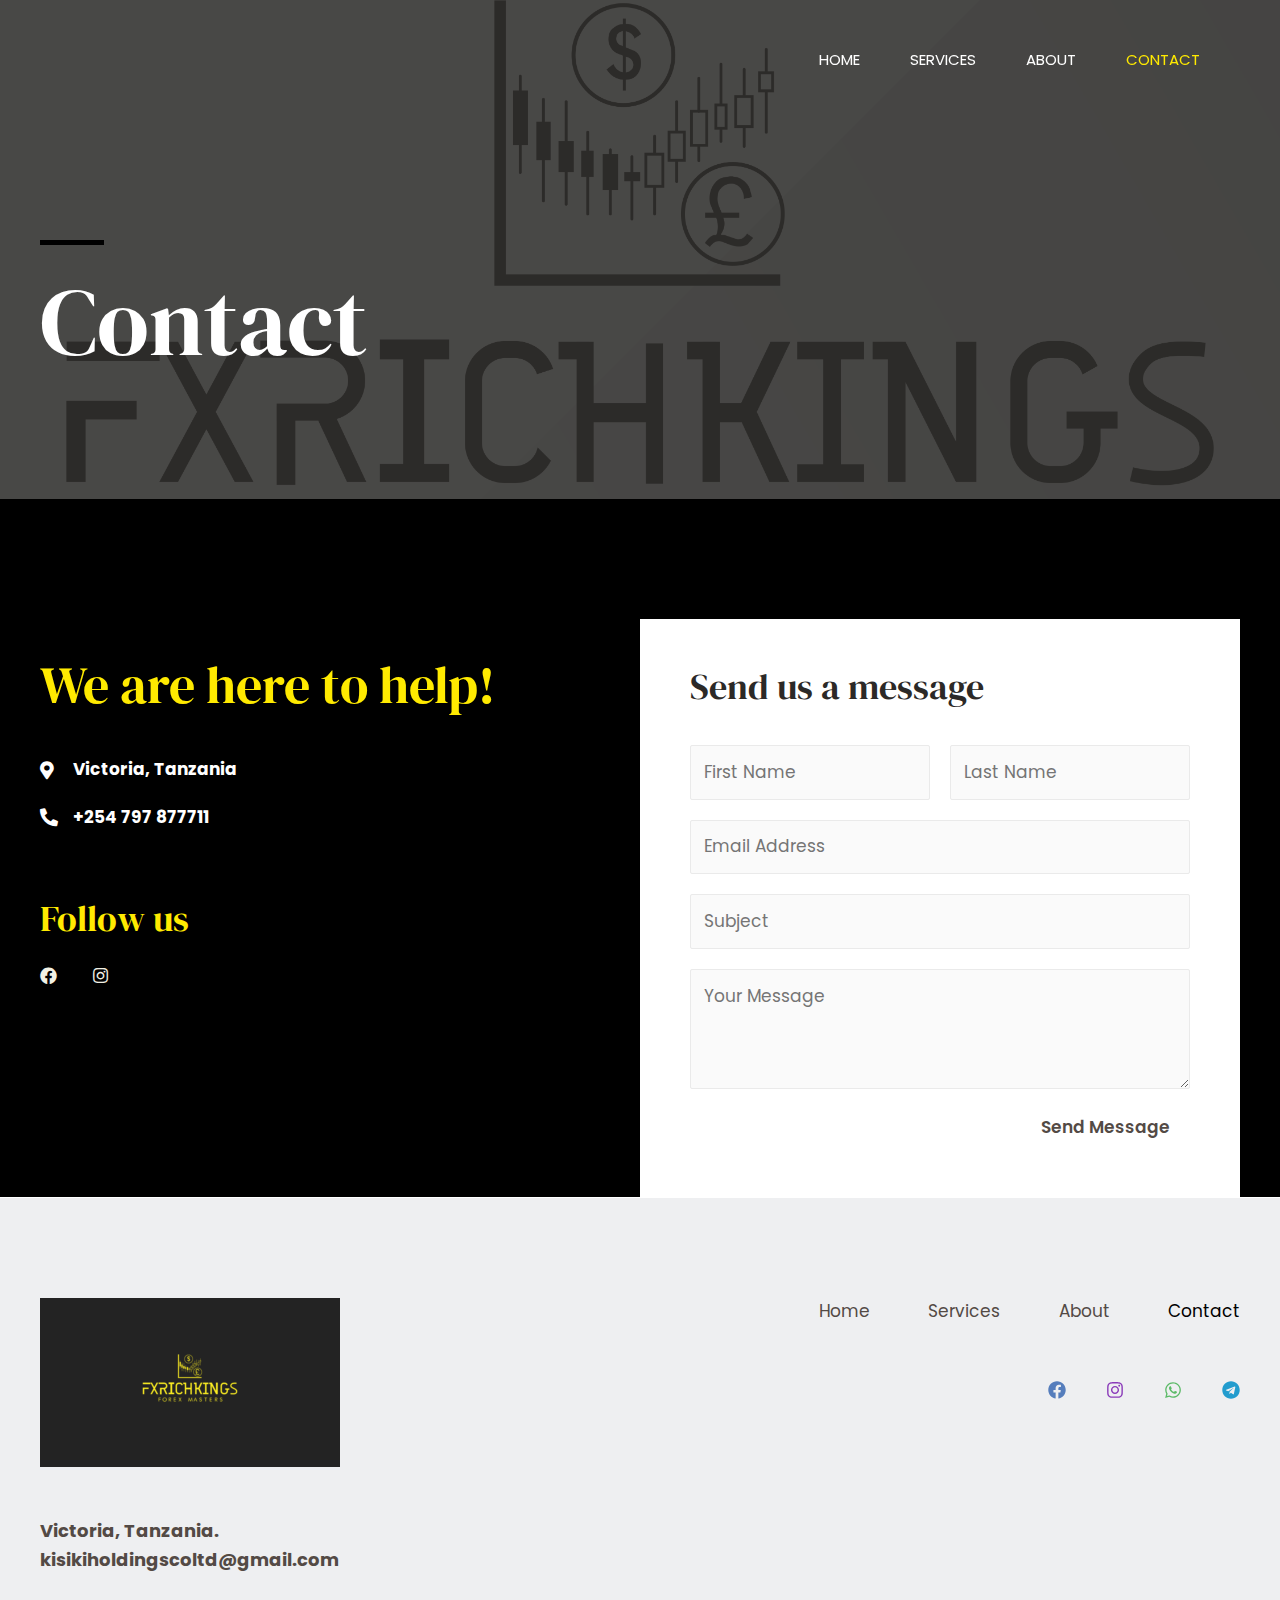
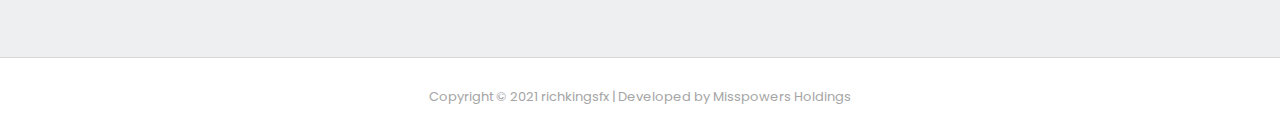
<file: WP/contact/index.html>
<!DOCTYPE html>
<html lang="en-US">

<meta http-equiv="content-type" content="text/html;charset=UTF-8" />
<head>
<meta charset="UTF-8">
<meta name="viewport" content="width=device-width, initial-scale=1">
<link rel="profile" href="https://gmpg.org/xfn/11">

<title>Contact &#8211; Richkingsfx</title>
<meta name='robots' content='max-image-preview:large' />
<link rel='dns-prefetch' href='http://fonts.googleapis.com/' />
<link rel='dns-prefetch' href='http://s.w.org/' />
<link rel="alternate" type="application/rss+xml" title="Richkingsfx &raquo; Feed" href="../feed/index.html" />
<link rel="alternate" type="application/rss+xml" title="Richkingsfx &raquo; Comments Feed" href="../comments/feed/index.html" />
		<script>
			window._wpemojiSettings = {"baseUrl":"https:\/\/s.w.org\/images\/core\/emoji\/13.1.0\/72x72\/","ext":".png","svgUrl":"https:\/\/s.w.org\/images\/core\/emoji\/13.1.0\/svg\/","svgExt":".svg","source":{"concatemoji":"http:\/\/localhost\/wordpress\/wp-includes\/js\/wp-emoji-release.min.js?ver=5.8.2"}};
			!function(e,a,t){var n,r,o,i=a.createElement("canvas"),p=i.getContext&&i.getContext("2d");function s(e,t){var a=String.fromCharCode;p.clearRect(0,0,i.width,i.height),p.fillText(a.apply(this,e),0,0);e=i.toDataURL();return p.clearRect(0,0,i.width,i.height),p.fillText(a.apply(this,t),0,0),e===i.toDataURL()}function c(e){var t=a.createElement("script");t.src=e,t.defer=t.type="text/javascript",a.getElementsByTagName("head")[0].appendChild(t)}for(o=Array("flag","emoji"),t.supports={everything:!0,everythingExceptFlag:!0},r=0;r<o.length;r++)t.supports[o[r]]=function(e){if(!p||!p.fillText)return!1;switch(p.textBaseline="top",p.font="600 32px Arial",e){case"flag":return s([127987,65039,8205,9895,65039],[127987,65039,8203,9895,65039])?!1:!s([55356,56826,55356,56819],[55356,56826,8203,55356,56819])&&!s([55356,57332,56128,56423,56128,56418,56128,56421,56128,56430,56128,56423,56128,56447],[55356,57332,8203,56128,56423,8203,56128,56418,8203,56128,56421,8203,56128,56430,8203,56128,56423,8203,56128,56447]);case"emoji":return!s([10084,65039,8205,55357,56613],[10084,65039,8203,55357,56613])}return!1}(o[r]),t.supports.everything=t.supports.everything&&t.supports[o[r]],"flag"!==o[r]&&(t.supports.everythingExceptFlag=t.supports.everythingExceptFlag&&t.supports[o[r]]);t.supports.everythingExceptFlag=t.supports.everythingExceptFlag&&!t.supports.flag,t.DOMReady=!1,t.readyCallback=function(){t.DOMReady=!0},t.supports.everything||(n=function(){t.readyCallback()},a.addEventListener?(a.addEventListener("DOMContentLoaded",n,!1),e.addEventListener("load",n,!1)):(e.attachEvent("onload",n),a.attachEvent("onreadystatechange",function(){"complete"===a.readyState&&t.readyCallback()})),(n=t.source||{}).concatemoji?c(n.concatemoji):n.wpemoji&&n.twemoji&&(c(n.twemoji),c(n.wpemoji)))}(window,document,window._wpemojiSettings);
		</script>
		<style>
img.wp-smiley,
img.emoji {
	display: inline !important;
	border: none !important;
	box-shadow: none !important;
	height: 1em !important;
	width: 1em !important;
	margin: 0 .07em !important;
	vertical-align: -0.1em !important;
	background: none !important;
	padding: 0 !important;
}
</style>
	<link rel='stylesheet' id='astra-theme-css-css'  href='../wp-content/themes/astra/assets/css/minified/main.min3430.css?ver=3.7.5' media='all' />
<style id='astra-theme-css-inline-css'>
html{font-size:106.25%;}a,.page-title{color:var(--ast-global-color-5);}a:hover,a:focus{color:var(--ast-global-color-1);}body,button,input,select,textarea,.ast-button,.ast-custom-button{font-family:'Poppins',sans-serif;font-weight:400;font-size:17px;font-size:1rem;line-height:1.6;}blockquote{color:var(--ast-global-color-5);}h1,.entry-content h1,h2,.entry-content h2,h3,.entry-content h3,h4,.entry-content h4,h5,.entry-content h5,h6,.entry-content h6,.site-title,.site-title a{font-family:'DM Serif Display',serif;font-weight:400;}.site-title{font-size:35px;font-size:2.0588235294118rem;display:none;}header .custom-logo-link img{max-width:150px;}.astra-logo-svg{width:150px;}.ast-archive-description .ast-archive-title{font-size:40px;font-size:2.3529411764706rem;}.site-header .site-description{font-size:15px;font-size:0.88235294117647rem;display:none;}.entry-title{font-size:30px;font-size:1.7647058823529rem;}h1,.entry-content h1{font-size:95px;font-size:5.5882352941176rem;font-family:'DM Serif Display',serif;line-height:1.2;}h2,.entry-content h2{font-size:52px;font-size:3.0588235294118rem;font-family:'DM Serif Display',serif;line-height:1.2;}h3,.entry-content h3{font-size:36px;font-size:2.1176470588235rem;font-family:'DM Serif Display',serif;line-height:1;}h4,.entry-content h4{font-size:25px;font-size:1.4705882352941rem;font-family:'DM Serif Display',serif;}h5,.entry-content h5{font-size:20px;font-size:1.1764705882353rem;font-family:'DM Serif Display',serif;}h6,.entry-content h6{font-size:15px;font-size:0.88235294117647rem;font-family:'DM Serif Display',serif;}.ast-single-post .entry-title,.page-title{font-size:30px;font-size:1.7647058823529rem;}::selection{background-color:var(--ast-global-color-0);color:#ffffff;}body,h1,.entry-title a,.entry-content h1,h2,.entry-content h2,h3,.entry-content h3,h4,.entry-content h4,h5,.entry-content h5,h6,.entry-content h6{color:var(--ast-global-color-5);}.tagcloud a:hover,.tagcloud a:focus,.tagcloud a.current-item{color:#000000;border-color:var(--ast-global-color-5);background-color:var(--ast-global-color-5);}input:focus,input[type="text"]:focus,input[type="email"]:focus,input[type="url"]:focus,input[type="password"]:focus,input[type="reset"]:focus,input[type="search"]:focus,textarea:focus{border-color:var(--ast-global-color-5);}input[type="radio"]:checked,input[type=reset],input[type="checkbox"]:checked,input[type="checkbox"]:hover:checked,input[type="checkbox"]:focus:checked,input[type=range]::-webkit-slider-thumb{border-color:var(--ast-global-color-5);background-color:var(--ast-global-color-5);box-shadow:none;}.site-footer a:hover + .post-count,.site-footer a:focus + .post-count{background:var(--ast-global-color-5);border-color:var(--ast-global-color-5);}.single .nav-links .nav-previous,.single .nav-links .nav-next{color:var(--ast-global-color-5);}.entry-meta,.entry-meta *{line-height:1.45;color:var(--ast-global-color-5);}.entry-meta a:hover,.entry-meta a:hover *,.entry-meta a:focus,.entry-meta a:focus *,.page-links > .page-link,.page-links .page-link:hover,.post-navigation a:hover{color:var(--ast-global-color-1);}#cat option,.secondary .calendar_wrap thead a,.secondary .calendar_wrap thead a:visited{color:var(--ast-global-color-5);}.secondary .calendar_wrap #today,.ast-progress-val span{background:var(--ast-global-color-5);}.secondary a:hover + .post-count,.secondary a:focus + .post-count{background:var(--ast-global-color-5);border-color:var(--ast-global-color-5);}.calendar_wrap #today > a{color:#000000;}.page-links .page-link,.single .post-navigation a{color:var(--ast-global-color-5);}.widget-title{font-size:24px;font-size:1.4117647058824rem;color:var(--ast-global-color-5);}.ast-page-builder-template .hentry {margin: 0;}.ast-page-builder-template .site-content > .ast-container {max-width: 100%;padding: 0;}.ast-page-builder-template .site-content #primary {padding: 0;margin: 0;}.ast-page-builder-template .no-results {text-align: center;margin: 4em auto;}.ast-page-builder-template .ast-pagination {padding: 2em;}.ast-page-builder-template .entry-header.ast-no-title.ast-no-thumbnail {margin-top: 0;}.ast-page-builder-template .entry-header.ast-header-without-markup {margin-top: 0;margin-bottom: 0;}.ast-page-builder-template .entry-header.ast-no-title.ast-no-meta {margin-bottom: 0;}.ast-page-builder-template.single .post-navigation {padding-bottom: 2em;}.ast-page-builder-template.single-post .site-content > .ast-container {max-width: 100%;}.ast-page-builder-template .entry-header {margin-top: 4em;margin-left: auto;margin-right: auto;padding-left: 20px;padding-right: 20px;}.ast-page-builder-template .ast-archive-description {margin-top: 4em;margin-left: auto;margin-right: auto;padding-left: 20px;padding-right: 20px;}.single.ast-page-builder-template .entry-header {padding-left: 20px;padding-right: 20px;}.ast-page-builder-template.ast-no-sidebar .entry-content .alignwide {margin-left: 0;margin-right: 0;}@media (max-width:921px){#ast-desktop-header{display:none;}}@media (min-width:921px){#ast-mobile-header{display:none;}}.wp-block-buttons.aligncenter{justify-content:center;}@media (min-width:1200px){.wp-block-group .has-background{padding:20px;}}@media (min-width:1200px){.ast-no-sidebar.ast-separate-container .entry-content .wp-block-group.alignwide,.ast-no-sidebar.ast-separate-container .entry-content .wp-block-cover.alignwide{margin-left:-20px;margin-right:-20px;padding-left:20px;padding-right:20px;}.ast-no-sidebar.ast-separate-container .entry-content .wp-block-cover.alignfull,.ast-no-sidebar.ast-separate-container .entry-content .wp-block-group.alignfull{margin-left:-6.67em;margin-right:-6.67em;padding-left:6.67em;padding-right:6.67em;}}@media (min-width:1200px){.wp-block-cover-image.alignwide .wp-block-cover__inner-container,.wp-block-cover.alignwide .wp-block-cover__inner-container,.wp-block-cover-image.alignfull .wp-block-cover__inner-container,.wp-block-cover.alignfull .wp-block-cover__inner-container{width:100%;}}.ast-plain-container.ast-no-sidebar #primary{margin-top:0;margin-bottom:0;}@media (max-width:921px){.ast-theme-transparent-header #primary,.ast-theme-transparent-header #secondary{padding:0;}}.wp-block-columns{margin-bottom:unset;}.wp-block-image.size-full{margin:2rem 0;}.wp-block-separator.has-background{padding:0;}.wp-block-gallery{margin-bottom:1.6em;}.wp-block-group{padding-top:4em;padding-bottom:4em;}.wp-block-group__inner-container .wp-block-columns:last-child,.wp-block-group__inner-container :last-child,.wp-block-table table{margin-bottom:0;}.blocks-gallery-grid{width:100%;}.wp-block-navigation-link__content{padding:5px 0;}.wp-block-group .wp-block-group .has-text-align-center,.wp-block-group .wp-block-column .has-text-align-center{max-width:100%;}.has-text-align-center{margin:0 auto;}@media (min-width:1200px){.wp-block-cover__inner-container,.alignwide .wp-block-group__inner-container,.alignfull .wp-block-group__inner-container{max-width:1200px;margin:0 auto;}.wp-block-group.alignnone,.wp-block-group.aligncenter,.wp-block-group.alignleft,.wp-block-group.alignright,.wp-block-group.alignwide,.wp-block-columns.alignwide{margin:2rem 0 1rem 0;}}@media (max-width:1200px){.wp-block-group{padding:3em;}.wp-block-group .wp-block-group{padding:1.5em;}.wp-block-columns,.wp-block-column{margin:1rem 0;}}@media (min-width:921px){.wp-block-columns .wp-block-group{padding:2em;}}@media (max-width:544px){.wp-block-cover-image .wp-block-cover__inner-container,.wp-block-cover .wp-block-cover__inner-container{width:unset;}.wp-block-cover,.wp-block-cover-image{padding:2em 0;}.wp-block-group,.wp-block-cover{padding:2em;}.wp-block-media-text__media img,.wp-block-media-text__media video{width:unset;max-width:100%;}.wp-block-media-text.has-background .wp-block-media-text__content{padding:1em;}}@media (max-width:921px){.ast-plain-container.ast-no-sidebar #primary{padding:0;}}@media (min-width:544px){.entry-content .wp-block-media-text.has-media-on-the-right .wp-block-media-text__content{padding:0 8% 0 0;}.entry-content .wp-block-media-text .wp-block-media-text__content{padding:0 0 0 8%;}.ast-plain-container .site-content .entry-content .has-custom-content-position.is-position-bottom-left > *,.ast-plain-container .site-content .entry-content .has-custom-content-position.is-position-bottom-right > *,.ast-plain-container .site-content .entry-content .has-custom-content-position.is-position-top-left > *,.ast-plain-container .site-content .entry-content .has-custom-content-position.is-position-top-right > *,.ast-plain-container .site-content .entry-content .has-custom-content-position.is-position-center-right > *,.ast-plain-container .site-content .entry-content .has-custom-content-position.is-position-center-left > *{margin:0;}}@media (max-width:544px){.entry-content .wp-block-media-text .wp-block-media-text__content{padding:8% 0;}.wp-block-media-text .wp-block-media-text__media img{width:auto;max-width:100%;}}.wp-block-button.is-style-outline .wp-block-button__link{border-color:var(--ast-global-color-3);border-top-width:0;border-right-width:0;border-bottom-width:0;border-left-width:0;}.wp-block-button.is-style-outline > .wp-block-button__link:not(.has-text-color),.wp-block-button.wp-block-button__link.is-style-outline:not(.has-text-color){color:var(--ast-global-color-3);}.wp-block-button.is-style-outline .wp-block-button__link:hover,.wp-block-button.is-style-outline .wp-block-button__link:focus{color:var(--ast-global-color-2) !important;background-color:rgba(0,0,0,0);border-color:var(--ast-global-color-2);}.post-page-numbers.current .page-link,.ast-pagination .page-numbers.current{color:#ffffff;border-color:var(--ast-global-color-0);background-color:var(--ast-global-color-0);border-radius:2px;}@media (max-width:921px){.wp-block-button.is-style-outline .wp-block-button__link{padding-top:calc(15px - 0px);padding-right:calc(30px - 0px);padding-bottom:calc(15px - 0px);padding-left:calc(30px - 0px);}}@media (max-width:544px){.wp-block-button.is-style-outline .wp-block-button__link{padding-top:calc(15px - 0px);padding-right:calc(30px - 0px);padding-bottom:calc(15px - 0px);padding-left:calc(30px - 0px);}}@media (min-width:544px){.entry-content > .alignleft{margin-right:20px;}.entry-content > .alignright{margin-left:20px;}.wp-block-group.has-background{padding:20px;}}@media (max-width:921px){.ast-separate-container .ast-article-post,.ast-separate-container .ast-article-single{padding:1.5em 2.14em;}.ast-separate-container #primary,.ast-separate-container #secondary{padding:1.5em 0;}#primary,#secondary{padding:1.5em 0;margin:0;}.ast-left-sidebar #content > .ast-container{display:flex;flex-direction:column-reverse;width:100%;}.ast-author-box img.avatar{margin:20px 0 0 0;}}@media (min-width:922px){.ast-separate-container.ast-right-sidebar #primary,.ast-separate-container.ast-left-sidebar #primary{border:0;}.search-no-results.ast-separate-container #primary{margin-bottom:4em;}}.elementor-button-wrapper .elementor-button{border-style:solid;text-decoration:none;border-top-width:0;border-right-width:0;border-left-width:0;border-bottom-width:0;}body .elementor-button.elementor-size-sm,body .elementor-button.elementor-size-xs,body .elementor-button.elementor-size-md,body .elementor-button.elementor-size-lg,body .elementor-button.elementor-size-xl,body .elementor-button{border-radius:30px;padding-top:10px;padding-right:20px;padding-bottom:10px;padding-left:20px;}.elementor-button-wrapper .elementor-button{border-color:var(--ast-global-color-3);background-color:rgba(255,255,255,0);}.elementor-button-wrapper .elementor-button:hover,.elementor-button-wrapper .elementor-button:focus{color:var(--ast-global-color-2);background-color:rgba(0,0,0,0);border-color:var(--ast-global-color-2);}.wp-block-button .wp-block-button__link ,.elementor-button-wrapper .elementor-button,.elementor-button-wrapper .elementor-button:visited{color:var(--ast-global-color-3);}.elementor-button-wrapper .elementor-button{font-family:inherit;font-weight:600;line-height:1;}.wp-block-button .wp-block-button__link:hover,.wp-block-button .wp-block-button__link:focus{color:var(--ast-global-color-2);background-color:rgba(0,0,0,0);border-color:var(--ast-global-color-2);}.elementor-widget-heading h1.elementor-heading-title{line-height:1.2;}.elementor-widget-heading h2.elementor-heading-title{line-height:1.2;}.elementor-widget-heading h3.elementor-heading-title{line-height:1;}.wp-block-button .wp-block-button__link{border:none;background-color:rgba(255,255,255,0);color:var(--ast-global-color-3);font-family:inherit;font-weight:600;line-height:1;border-radius:30px;padding:15px 30px;}.wp-block-button.is-style-outline .wp-block-button__link{border-style:solid;border-top-width:0;border-right-width:0;border-left-width:0;border-bottom-width:0;border-color:var(--ast-global-color-3);padding-top:calc(15px - 0px);padding-right:calc(30px - 0px);padding-bottom:calc(15px - 0px);padding-left:calc(30px - 0px);}@media (max-width:921px){.wp-block-button .wp-block-button__link{border:none;padding:15px 30px;}.wp-block-button.is-style-outline .wp-block-button__link{padding-top:calc(15px - 0px);padding-right:calc(30px - 0px);padding-bottom:calc(15px - 0px);padding-left:calc(30px - 0px);}}@media (max-width:544px){.wp-block-button .wp-block-button__link{border:none;padding:15px 30px;}.wp-block-button.is-style-outline .wp-block-button__link{padding-top:calc(15px - 0px);padding-right:calc(30px - 0px);padding-bottom:calc(15px - 0px);padding-left:calc(30px - 0px);}}.menu-toggle,button,.ast-button,.ast-custom-button,.button,input#submit,input[type="button"],input[type="submit"],input[type="reset"]{border-style:solid;border-top-width:0;border-right-width:0;border-left-width:0;border-bottom-width:0;color:var(--ast-global-color-3);border-color:var(--ast-global-color-3);background-color:rgba(255,255,255,0);border-radius:30px;padding-top:10px;padding-right:20px;padding-bottom:10px;padding-left:20px;font-family:inherit;font-weight:600;line-height:1;}button:focus,.menu-toggle:hover,button:hover,.ast-button:hover,.ast-custom-button:hover .button:hover,.ast-custom-button:hover ,input[type=reset]:hover,input[type=reset]:focus,input#submit:hover,input#submit:focus,input[type="button"]:hover,input[type="button"]:focus,input[type="submit"]:hover,input[type="submit"]:focus{color:var(--ast-global-color-2);background-color:rgba(0,0,0,0);border-color:var(--ast-global-color-2);}@media (min-width:544px){.ast-container{max-width:100%;}}@media (max-width:544px){.ast-separate-container .ast-article-post,.ast-separate-container .ast-article-single,.ast-separate-container .comments-title,.ast-separate-container .ast-archive-description{padding:1.5em 1em;}.ast-separate-container #content .ast-container{padding-left:0.54em;padding-right:0.54em;}.ast-separate-container .ast-comment-list li.depth-1{padding:1.5em 1em;margin-bottom:1.5em;}.ast-separate-container .ast-comment-list .bypostauthor{padding:.5em;}.ast-search-menu-icon.ast-dropdown-active .search-field{width:170px;}}@media (max-width:921px){.ast-mobile-header-stack .main-header-bar .ast-search-menu-icon{display:inline-block;}.ast-header-break-point.ast-header-custom-item-outside .ast-mobile-header-stack .main-header-bar .ast-search-icon{margin:0;}.ast-comment-avatar-wrap img{max-width:2.5em;}.ast-separate-container .ast-comment-list li.depth-1{padding:1.5em 2.14em;}.ast-separate-container .comment-respond{padding:2em 2.14em;}.ast-comment-meta{padding:0 1.8888em 1.3333em;}}body,.ast-separate-container{background-color:var(--ast-global-color-5);;background-image:none;;}.ast-no-sidebar.ast-separate-container .entry-content .alignfull {margin-left: -6.67em;margin-right: -6.67em;width: auto;}@media (max-width: 1200px) {.ast-no-sidebar.ast-separate-container .entry-content .alignfull {margin-left: -2.4em;margin-right: -2.4em;}}@media (max-width: 768px) {.ast-no-sidebar.ast-separate-container .entry-content .alignfull {margin-left: -2.14em;margin-right: -2.14em;}}@media (max-width: 544px) {.ast-no-sidebar.ast-separate-container .entry-content .alignfull {margin-left: -1em;margin-right: -1em;}}.ast-no-sidebar.ast-separate-container .entry-content .alignwide {margin-left: -20px;margin-right: -20px;}.ast-no-sidebar.ast-separate-container .entry-content .wp-block-column .alignfull,.ast-no-sidebar.ast-separate-container .entry-content .wp-block-column .alignwide {margin-left: auto;margin-right: auto;width: 100%;}@media (max-width:921px){.site-title{display:none;}.ast-archive-description .ast-archive-title{font-size:40px;}.site-header .site-description{display:none;}.entry-title{font-size:30px;}h1,.entry-content h1{font-size:50px;}h2,.entry-content h2{font-size:32px;}h3,.entry-content h3{font-size:26px;}h4,.entry-content h4{font-size:22px;font-size:1.2941176470588rem;}h5,.entry-content h5{font-size:18px;font-size:1.0588235294118rem;}h6,.entry-content h6{font-size:15px;font-size:0.88235294117647rem;}.ast-single-post .entry-title,.page-title{font-size:30px;}}@media (max-width:544px){.site-title{display:none;}.ast-archive-description .ast-archive-title{font-size:40px;}.site-header .site-description{display:none;}.entry-title{font-size:30px;}h1,.entry-content h1{font-size:32px;}h2,.entry-content h2{font-size:28px;}h3,.entry-content h3{font-size:22px;}h4,.entry-content h4{font-size:20px;font-size:1.1764705882353rem;}h5,.entry-content h5{font-size:17px;font-size:1rem;}h6,.entry-content h6{font-size:15px;font-size:0.88235294117647rem;}.ast-single-post .entry-title,.page-title{font-size:30px;}}@media (max-width:921px){html{font-size:96.9%;}}@media (max-width:544px){html{font-size:96.9%;}}@media (min-width:922px){.ast-container{max-width:1240px;}}@media (min-width:922px){.site-content .ast-container{display:flex;}}@media (max-width:921px){.site-content .ast-container{flex-direction:column;}}@media (min-width:922px){.main-header-menu .sub-menu .menu-item.ast-left-align-sub-menu:hover > .sub-menu,.main-header-menu .sub-menu .menu-item.ast-left-align-sub-menu.focus > .sub-menu{margin-left:-0px;}}.ast-theme-transparent-header [data-section="section-header-mobile-trigger"] .ast-button-wrap .ast-mobile-menu-trigger-fill,.ast-theme-transparent-header [data-section="section-header-mobile-trigger"] .ast-button-wrap .ast-mobile-menu-trigger-minimal{border:none;}blockquote {padding: 1.2em;}:root .has-ast-global-color-0-color{color:var(--ast-global-color-0);}:root .has-ast-global-color-0-background-color{background-color:var(--ast-global-color-0);}:root .wp-block-button .has-ast-global-color-0-color{color:var(--ast-global-color-0);}:root .wp-block-button .has-ast-global-color-0-background-color{background-color:var(--ast-global-color-0);}:root .has-ast-global-color-1-color{color:var(--ast-global-color-1);}:root .has-ast-global-color-1-background-color{background-color:var(--ast-global-color-1);}:root .wp-block-button .has-ast-global-color-1-color{color:var(--ast-global-color-1);}:root .wp-block-button .has-ast-global-color-1-background-color{background-color:var(--ast-global-color-1);}:root .has-ast-global-color-2-color{color:var(--ast-global-color-2);}:root .has-ast-global-color-2-background-color{background-color:var(--ast-global-color-2);}:root .wp-block-button .has-ast-global-color-2-color{color:var(--ast-global-color-2);}:root .wp-block-button .has-ast-global-color-2-background-color{background-color:var(--ast-global-color-2);}:root .has-ast-global-color-3-color{color:var(--ast-global-color-3);}:root .has-ast-global-color-3-background-color{background-color:var(--ast-global-color-3);}:root .wp-block-button .has-ast-global-color-3-color{color:var(--ast-global-color-3);}:root .wp-block-button .has-ast-global-color-3-background-color{background-color:var(--ast-global-color-3);}:root .has-ast-global-color-4-color{color:var(--ast-global-color-4);}:root .has-ast-global-color-4-background-color{background-color:var(--ast-global-color-4);}:root .wp-block-button .has-ast-global-color-4-color{color:var(--ast-global-color-4);}:root .wp-block-button .has-ast-global-color-4-background-color{background-color:var(--ast-global-color-4);}:root .has-ast-global-color-5-color{color:var(--ast-global-color-5);}:root .has-ast-global-color-5-background-color{background-color:var(--ast-global-color-5);}:root .wp-block-button .has-ast-global-color-5-color{color:var(--ast-global-color-5);}:root .wp-block-button .has-ast-global-color-5-background-color{background-color:var(--ast-global-color-5);}:root .has-ast-global-color-6-color{color:var(--ast-global-color-6);}:root .has-ast-global-color-6-background-color{background-color:var(--ast-global-color-6);}:root .wp-block-button .has-ast-global-color-6-color{color:var(--ast-global-color-6);}:root .wp-block-button .has-ast-global-color-6-background-color{background-color:var(--ast-global-color-6);}:root .has-ast-global-color-7-color{color:var(--ast-global-color-7);}:root .has-ast-global-color-7-background-color{background-color:var(--ast-global-color-7);}:root .wp-block-button .has-ast-global-color-7-color{color:var(--ast-global-color-7);}:root .wp-block-button .has-ast-global-color-7-background-color{background-color:var(--ast-global-color-7);}:root .has-ast-global-color-8-color{color:var(--ast-global-color-8);}:root .has-ast-global-color-8-background-color{background-color:var(--ast-global-color-8);}:root .wp-block-button .has-ast-global-color-8-color{color:var(--ast-global-color-8);}:root .wp-block-button .has-ast-global-color-8-background-color{background-color:var(--ast-global-color-8);}:root{--ast-global-color-0:#000000;--ast-global-color-1:#ffea00;--ast-global-color-2:#2c2927;--ast-global-color-3:#534a45;--ast-global-color-4:#f2f1e5;--ast-global-color-5:#ffffff;--ast-global-color-6:#2b2a28;--ast-global-color-7:#FBFCFF;--ast-global-color-8:#BFD1FF;}.ast-theme-transparent-header #masthead .site-logo-img .transparent-custom-logo .astra-logo-svg{width:150px;}.ast-theme-transparent-header #masthead .site-logo-img .transparent-custom-logo img{ max-width:150px;}@media (max-width:921px){.ast-theme-transparent-header #masthead .site-logo-img .transparent-custom-logo .astra-logo-svg{width:120px;}.ast-theme-transparent-header #masthead .site-logo-img .transparent-custom-logo img{ max-width:120px;}}@media (max-width:543px){.ast-theme-transparent-header #masthead .site-logo-img .transparent-custom-logo .astra-logo-svg{width:100px;}.ast-theme-transparent-header #masthead .site-logo-img .transparent-custom-logo img{ max-width:100px;}}@media (min-width:921px){.ast-theme-transparent-header #masthead{position:absolute;left:0;right:0;}.ast-theme-transparent-header .main-header-bar,.ast-theme-transparent-header.ast-header-break-point .main-header-bar{background:none;}body.elementor-editor-active.ast-theme-transparent-header #masthead,.fl-builder-edit .ast-theme-transparent-header #masthead,body.vc_editor.ast-theme-transparent-header #masthead,body.brz-ed.ast-theme-transparent-header #masthead{z-index:0;}.ast-header-break-point.ast-replace-site-logo-transparent.ast-theme-transparent-header .custom-mobile-logo-link{display:none;}.ast-header-break-point.ast-replace-site-logo-transparent.ast-theme-transparent-header .transparent-custom-logo{display:inline-block;}.ast-theme-transparent-header .ast-above-header,.ast-theme-transparent-header .ast-above-header.ast-above-header-bar{background-image:none;background-color:transparent;}.ast-theme-transparent-header .ast-below-header{background-image:none;background-color:transparent;}}.ast-theme-transparent-header .ast-builder-menu .main-header-menu,.ast-theme-transparent-header .ast-builder-menu .main-header-menu .menu-link,.ast-theme-transparent-header [CLASS*="ast-builder-menu-"] .main-header-menu .menu-item > .menu-link,.ast-theme-transparent-header .ast-masthead-custom-menu-items,.ast-theme-transparent-header .ast-masthead-custom-menu-items a,.ast-theme-transparent-header .ast-builder-menu .main-header-menu .menu-item > .ast-menu-toggle,.ast-theme-transparent-header .ast-builder-menu .main-header-menu .menu-item > .ast-menu-toggle,.ast-theme-transparent-header .ast-above-header-navigation a,.ast-header-break-point.ast-theme-transparent-header .ast-above-header-navigation a,.ast-header-break-point.ast-theme-transparent-header .ast-above-header-navigation > ul.ast-above-header-menu > .menu-item-has-children:not(.current-menu-item) > .ast-menu-toggle,.ast-theme-transparent-header .ast-below-header-menu,.ast-theme-transparent-header .ast-below-header-menu a,.ast-header-break-point.ast-theme-transparent-header .ast-below-header-menu a,.ast-header-break-point.ast-theme-transparent-header .ast-below-header-menu,.ast-theme-transparent-header .main-header-menu .menu-link{color:#ffffff;}.ast-theme-transparent-header .ast-builder-menu .main-header-menu .menu-item:hover > .menu-link,.ast-theme-transparent-header .ast-builder-menu .main-header-menu .menu-item:hover > .ast-menu-toggle,.ast-theme-transparent-header .ast-builder-menu .main-header-menu .ast-masthead-custom-menu-items a:hover,.ast-theme-transparent-header .ast-builder-menu .main-header-menu .focus > .menu-link,.ast-theme-transparent-header .ast-builder-menu .main-header-menu .focus > .ast-menu-toggle,.ast-theme-transparent-header .ast-builder-menu .main-header-menu .current-menu-item > .menu-link,.ast-theme-transparent-header .ast-builder-menu .main-header-menu .current-menu-ancestor > .menu-link,.ast-theme-transparent-header .ast-builder-menu .main-header-menu .current-menu-item > .ast-menu-toggle,.ast-theme-transparent-header .ast-builder-menu .main-header-menu .current-menu-ancestor > .ast-menu-toggle,.ast-theme-transparent-header [CLASS*="ast-builder-menu-"] .main-header-menu .current-menu-item > .menu-link,.ast-theme-transparent-header [CLASS*="ast-builder-menu-"] .main-header-menu .current-menu-ancestor > .menu-link,.ast-theme-transparent-header [CLASS*="ast-builder-menu-"] .main-header-menu .current-menu-item > .ast-menu-toggle,.ast-theme-transparent-header [CLASS*="ast-builder-menu-"] .main-header-menu .current-menu-ancestor > .ast-menu-toggle,.ast-theme-transparent-header .main-header-menu .menu-item:hover > .menu-link,.ast-theme-transparent-header .main-header-menu .current-menu-item > .menu-link,.ast-theme-transparent-header .main-header-menu .current-menu-ancestor > .menu-link{color:var(--ast-global-color-1);}@media (max-width:921px){.ast-theme-transparent-header #masthead{position:absolute;left:0;right:0;}.ast-theme-transparent-header .main-header-bar,.ast-theme-transparent-header.ast-header-break-point .main-header-bar{background:none;}body.elementor-editor-active.ast-theme-transparent-header #masthead,.fl-builder-edit .ast-theme-transparent-header #masthead,body.vc_editor.ast-theme-transparent-header #masthead,body.brz-ed.ast-theme-transparent-header #masthead{z-index:0;}.ast-header-break-point.ast-replace-site-logo-transparent.ast-theme-transparent-header .custom-mobile-logo-link{display:none;}.ast-header-break-point.ast-replace-site-logo-transparent.ast-theme-transparent-header .transparent-custom-logo{display:inline-block;}.ast-theme-transparent-header .ast-above-header,.ast-theme-transparent-header .ast-above-header.ast-above-header-bar{background-image:none;background-color:transparent;}.ast-theme-transparent-header .ast-below-header{background-image:none;background-color:transparent;}}.ast-theme-transparent-header #ast-desktop-header > [CLASS*="-header-wrap"]:last-child > [CLASS*="-header-bar"],.ast-theme-transparent-header.ast-header-break-point #ast-mobile-header > [CLASS*="-header-wrap"]:last-child > [CLASS*="-header-bar"]{border-bottom-style:none;}.ast-breadcrumbs .trail-browse,.ast-breadcrumbs .trail-items,.ast-breadcrumbs .trail-items li{display:inline-block;margin:0;padding:0;border:none;background:inherit;text-indent:0;}.ast-breadcrumbs .trail-browse{font-size:inherit;font-style:inherit;font-weight:inherit;color:inherit;}.ast-breadcrumbs .trail-items{list-style:none;}.trail-items li::after{padding:0 0.3em;content:"\00bb";}.trail-items li:last-of-type::after{display:none;}h1,.entry-content h1,h2,.entry-content h2,h3,.entry-content h3,h4,.entry-content h4,h5,.entry-content h5,h6,.entry-content h6{color:var(--ast-global-color-2);}@media (max-width:921px){.ast-builder-grid-row-container.ast-builder-grid-row-tablet-3-firstrow .ast-builder-grid-row > *:first-child,.ast-builder-grid-row-container.ast-builder-grid-row-tablet-3-lastrow .ast-builder-grid-row > *:last-child{grid-column:1 / -1;}}@media (max-width:544px){.ast-builder-grid-row-container.ast-builder-grid-row-mobile-3-firstrow .ast-builder-grid-row > *:first-child,.ast-builder-grid-row-container.ast-builder-grid-row-mobile-3-lastrow .ast-builder-grid-row > *:last-child{grid-column:1 / -1;}}.ast-builder-layout-element[data-section="title_tagline"]{display:flex;}@media (max-width:921px){.ast-header-break-point .ast-builder-layout-element[data-section="title_tagline"]{display:flex;}}@media (max-width:544px){.ast-header-break-point .ast-builder-layout-element[data-section="title_tagline"]{display:flex;}}[data-section*="section-hb-button-"] .menu-link{display:none;}.ast-header-button-1[data-section*="section-hb-button-"] .ast-builder-button-wrap .ast-custom-button{font-size:15px;font-size:0.88235294117647rem;}.ast-header-button-1 .ast-custom-button{color:var(--ast-global-color-3);background:#ffffff;border-top-width:0px;border-bottom-width:0px;border-left-width:0px;border-right-width:0px;border-radius:0;}.ast-header-button-1 .ast-custom-button:hover{color:var(--ast-global-color-3);background:var(--ast-global-color-1);}.ast-header-button-1[data-section*="section-hb-button-"] .ast-builder-button-wrap .ast-custom-button{padding-top:13px;padding-bottom:13px;padding-left:24px;padding-right:24px;}@media (max-width:921px){.ast-header-button-1[data-section*="section-hb-button-"] .ast-builder-button-wrap .ast-custom-button{margin-top:20px;margin-bottom:20px;margin-left:20px;margin-right:20px;}}.ast-header-button-1[data-section="section-hb-button-1"]{display:flex;}@media (max-width:921px){.ast-header-break-point .ast-header-button-1[data-section="section-hb-button-1"]{display:flex;}}@media (max-width:544px){.ast-header-break-point .ast-header-button-1[data-section="section-hb-button-1"]{display:flex;}}.ast-builder-menu-1{font-family:inherit;font-weight:inherit;text-transform:uppercase;}.ast-builder-menu-1 .menu-item > .menu-link{font-size:15px;font-size:0.88235294117647rem;color:var(--ast-global-color-3);padding-top:0px;padding-bottom:0px;padding-left:25px;padding-right:25px;}.ast-builder-menu-1 .menu-item > .ast-menu-toggle{color:var(--ast-global-color-3);}.ast-builder-menu-1 .menu-item:hover > .menu-link,.ast-builder-menu-1 .inline-on-mobile .menu-item:hover > .ast-menu-toggle{color:var(--ast-global-color-1);}.ast-builder-menu-1 .menu-item:hover > .ast-menu-toggle{color:var(--ast-global-color-1);}.ast-builder-menu-1 .menu-item.current-menu-item > .menu-link,.ast-builder-menu-1 .inline-on-mobile .menu-item.current-menu-item > .ast-menu-toggle,.ast-builder-menu-1 .current-menu-ancestor > .menu-link{color:var(--ast-global-color-1);}.ast-builder-menu-1 .menu-item.current-menu-item > .ast-menu-toggle{color:var(--ast-global-color-1);}.ast-builder-menu-1 .sub-menu,.ast-builder-menu-1 .inline-on-mobile .sub-menu{border-top-width:2px;border-bottom-width:0;border-right-width:0;border-left-width:0;border-color:var(--ast-global-color-0);border-style:solid;border-radius:0;}.ast-builder-menu-1 .main-header-menu > .menu-item > .sub-menu,.ast-builder-menu-1 .main-header-menu > .menu-item > .astra-full-megamenu-wrapper{margin-top:0;}.ast-desktop .ast-builder-menu-1 .main-header-menu > .menu-item > .sub-menu:before,.ast-desktop .ast-builder-menu-1 .main-header-menu > .menu-item > .astra-full-megamenu-wrapper:before{height:calc( 0px + 5px );}.ast-builder-menu-1 .menu-item.menu-item-has-children > .ast-menu-toggle{top:0px;right:calc( 25px - 0.907em );}.ast-desktop .ast-builder-menu-1 .menu-item .sub-menu .menu-link{border-style:none;}@media (max-width:921px){.ast-header-break-point .ast-builder-menu-1 .menu-item.menu-item-has-children > .ast-menu-toggle{top:0;}.ast-builder-menu-1 .menu-item-has-children > .menu-link:after{content:unset;}}@media (max-width:544px){.ast-header-break-point .ast-builder-menu-1 .menu-item.menu-item-has-children > .ast-menu-toggle{top:0;}}.ast-builder-menu-1{display:flex;}@media (max-width:921px){.ast-header-break-point .ast-builder-menu-1{display:flex;}}@media (max-width:544px){.ast-header-break-point .ast-builder-menu-1{display:flex;}}.site-below-footer-wrap{padding-top:20px;padding-bottom:20px;}.site-below-footer-wrap[data-section="section-below-footer-builder"]{background-color:rgba(255,255,255,0);;background-image:none;;min-height:80px;border-style:solid;border-width:0px;border-top-width:1px;border-top-color:#d7d7d7;}.site-below-footer-wrap[data-section="section-below-footer-builder"] .ast-builder-grid-row{grid-column-gap:0;max-width:1200px;margin-left:auto;margin-right:auto;}.site-below-footer-wrap[data-section="section-below-footer-builder"] .ast-builder-grid-row,.site-below-footer-wrap[data-section="section-below-footer-builder"] .site-footer-section{align-items:center;}.site-below-footer-wrap[data-section="section-below-footer-builder"].ast-footer-row-inline .site-footer-section{display:flex;margin-bottom:0;}.ast-builder-grid-row-full .ast-builder-grid-row{grid-template-columns:1fr;}@media (max-width:921px){.site-below-footer-wrap[data-section="section-below-footer-builder"].ast-footer-row-tablet-inline .site-footer-section{display:flex;margin-bottom:0;}.site-below-footer-wrap[data-section="section-below-footer-builder"].ast-footer-row-tablet-stack .site-footer-section{display:block;margin-bottom:10px;}.ast-builder-grid-row-container.ast-builder-grid-row-tablet-full .ast-builder-grid-row{grid-template-columns:1fr;}}@media (max-width:544px){.site-below-footer-wrap[data-section="section-below-footer-builder"].ast-footer-row-mobile-inline .site-footer-section{display:flex;margin-bottom:0;}.site-below-footer-wrap[data-section="section-below-footer-builder"].ast-footer-row-mobile-stack .site-footer-section{display:block;margin-bottom:10px;}.ast-builder-grid-row-container.ast-builder-grid-row-mobile-full .ast-builder-grid-row{grid-template-columns:1fr;}}@media (max-width:921px){.site-below-footer-wrap[data-section="section-below-footer-builder"]{padding-top:0px;padding-bottom:0px;padding-left:0px;padding-right:0px;margin-top:0px;margin-bottom:0px;margin-left:0px;margin-right:0px;}}@media (max-width:544px){.site-below-footer-wrap[data-section="section-below-footer-builder"]{padding-top:10px;padding-bottom:10px;padding-left:10px;padding-right:10px;}}.site-below-footer-wrap[data-section="section-below-footer-builder"]{display:grid;}@media (max-width:921px){.ast-header-break-point .site-below-footer-wrap[data-section="section-below-footer-builder"]{display:grid;}}@media (max-width:544px){.ast-header-break-point .site-below-footer-wrap[data-section="section-below-footer-builder"]{display:grid;}}.ast-footer-copyright{text-align:center;}.ast-footer-copyright {color:#a5a5a5;}@media (max-width:921px){.ast-footer-copyright{text-align:center;}}@media (max-width:544px){.ast-footer-copyright{text-align:center;}}.ast-footer-copyright {font-size:13px;font-size:0.76470588235294rem;}@media (max-width:921px){.ast-footer-copyright {font-size:13px;font-size:0.76470588235294rem;}}@media (max-width:544px){.ast-footer-copyright {font-size:11px;font-size:0.64705882352941rem;}}.ast-footer-copyright.ast-builder-layout-element{display:flex;}@media (max-width:921px){.ast-header-break-point .ast-footer-copyright.ast-builder-layout-element{display:flex;}}@media (max-width:544px){.ast-header-break-point .ast-footer-copyright.ast-builder-layout-element{display:flex;}}.ast-builder-social-element:hover {color: #0274be;}.ast-social-stack-desktop .ast-builder-social-element,.ast-social-stack-tablet .ast-builder-social-element,.ast-social-stack-mobile .ast-builder-social-element {margin-top: 6px;margin-bottom: 6px;}.ast-social-color-type-official .ast-builder-social-element,.ast-social-color-type-official .social-item-label {color: var(--color);background-color: var(--background-color);}.header-social-inner-wrap.ast-social-color-type-official .ast-builder-social-element svg,.footer-social-inner-wrap.ast-social-color-type-official .ast-builder-social-element svg {fill: currentColor;}.social-show-label-true .ast-builder-social-element {width: auto;padding: 0 0.4em;}[data-section^="section-fb-social-icons-"] .footer-social-inner-wrap {text-align: center;}.ast-footer-social-wrap {width: 100%;}.ast-footer-social-wrap .ast-builder-social-element:first-child {margin-left: 0;}.ast-footer-social-wrap .ast-builder-social-element:last-child {margin-right: 0;}.ast-header-social-wrap .ast-builder-social-element:first-child {margin-left: 0;}.ast-header-social-wrap .ast-builder-social-element:last-child {margin-right: 0;}.ast-builder-social-element {line-height: 1;color: #3a3a3a;background: transparent;vertical-align: middle;transition: all 0.01s;margin-left: 6px;margin-right: 6px;justify-content: center;align-items: center;}.ast-builder-social-element {line-height: 1;color: #3a3a3a;background: transparent;vertical-align: middle;transition: all 0.01s;margin-left: 6px;margin-right: 6px;justify-content: center;align-items: center;}.ast-builder-social-element .social-item-label {padding-left: 6px;}.ast-footer-social-1-wrap .ast-builder-social-element{margin-left:20px;margin-right:20px;}.ast-footer-social-1-wrap .ast-builder-social-element svg{width:18px;height:18px;}.ast-footer-social-1-wrap{margin-top:40px;margin-bottom:0px;margin-left:0px;margin-right:0px;}[data-section="section-fb-social-icons-1"] .footer-social-inner-wrap{text-align:right;}@media (max-width:921px){[data-section="section-fb-social-icons-1"] .footer-social-inner-wrap{text-align:center;}}@media (max-width:544px){.ast-footer-social-1-wrap .ast-builder-social-element{margin-left:20px;margin-right:20px;}[data-section="section-fb-social-icons-1"] .footer-social-inner-wrap{text-align:center;}}.ast-builder-layout-element[data-section="section-fb-social-icons-1"]{display:flex;}@media (max-width:921px){.ast-header-break-point .ast-builder-layout-element[data-section="section-fb-social-icons-1"]{display:flex;}}@media (max-width:544px){.ast-header-break-point .ast-builder-layout-element[data-section="section-fb-social-icons-1"]{display:flex;}}.site-footer{background-color:var(--ast-global-color-5);;background-image:none;;}.site-primary-footer-wrap{padding-top:45px;padding-bottom:45px;}.site-primary-footer-wrap[data-section="section-primary-footer-builder"]{background-color:rgba(234,235,237,0.8);;background-image:none;;border-style:solid;border-width:0px;border-top-width:1px;border-top-color:#ffffff;}.site-primary-footer-wrap[data-section="section-primary-footer-builder"] .ast-builder-grid-row{max-width:1200px;margin-left:auto;margin-right:auto;}.site-primary-footer-wrap[data-section="section-primary-footer-builder"] .ast-builder-grid-row,.site-primary-footer-wrap[data-section="section-primary-footer-builder"] .site-footer-section{align-items:flex-start;}.site-primary-footer-wrap[data-section="section-primary-footer-builder"].ast-footer-row-inline .site-footer-section{display:flex;margin-bottom:0;}.ast-builder-grid-row-2-equal .ast-builder-grid-row{grid-template-columns:repeat( 2,1fr );}@media (max-width:921px){.site-primary-footer-wrap[data-section="section-primary-footer-builder"].ast-footer-row-tablet-inline .site-footer-section{display:flex;margin-bottom:0;}.site-primary-footer-wrap[data-section="section-primary-footer-builder"].ast-footer-row-tablet-stack .site-footer-section{display:block;margin-bottom:10px;}.ast-builder-grid-row-container.ast-builder-grid-row-tablet-full .ast-builder-grid-row{grid-template-columns:1fr;}}@media (max-width:544px){.site-primary-footer-wrap[data-section="section-primary-footer-builder"].ast-footer-row-mobile-inline .site-footer-section{display:flex;margin-bottom:0;}.site-primary-footer-wrap[data-section="section-primary-footer-builder"].ast-footer-row-mobile-stack .site-footer-section{display:block;margin-bottom:10px;}.ast-builder-grid-row-container.ast-builder-grid-row-mobile-full .ast-builder-grid-row{grid-template-columns:1fr;}}.site-primary-footer-wrap[data-section="section-primary-footer-builder"]{padding-top:100px;padding-bottom:50px;}@media (max-width:544px){.site-primary-footer-wrap[data-section="section-primary-footer-builder"]{padding-top:50px;padding-bottom:50px;padding-left:25px;padding-right:25px;}}.site-primary-footer-wrap[data-section="section-primary-footer-builder"]{display:grid;}@media (max-width:921px){.ast-header-break-point .site-primary-footer-wrap[data-section="section-primary-footer-builder"]{display:grid;}}@media (max-width:544px){.ast-header-break-point .site-primary-footer-wrap[data-section="section-primary-footer-builder"]{display:grid;}}.footer-widget-area[data-section="sidebar-widgets-footer-widget-1"].footer-widget-area-inner{text-align:left;}@media (max-width:921px){.footer-widget-area[data-section="sidebar-widgets-footer-widget-1"].footer-widget-area-inner{text-align:center;}}@media (max-width:544px){.footer-widget-area[data-section="sidebar-widgets-footer-widget-1"].footer-widget-area-inner{text-align:center;}}.footer-widget-area[data-section="sidebar-widgets-footer-widget-1"].footer-widget-area-inner{color:#534a45;font-size:18px;font-size:1.0588235294118rem;}.footer-widget-area[data-section="sidebar-widgets-footer-widget-1"].footer-widget-area-inner a{color:#534a45;}.footer-widget-area[data-section="sidebar-widgets-footer-widget-1"].footer-widget-area-inner a:hover{color:#fbe8a6;}.footer-widget-area[data-section="sidebar-widgets-footer-widget-1"] .widget-title{color:#2c2927;}.footer-widget-area[data-section="sidebar-widgets-footer-widget-1"]{display:block;}@media (max-width:921px){.ast-header-break-point .footer-widget-area[data-section="sidebar-widgets-footer-widget-1"]{display:block;}}@media (max-width:544px){.ast-header-break-point .footer-widget-area[data-section="sidebar-widgets-footer-widget-1"]{display:block;}}.elementor-widget-heading .elementor-heading-title{margin:0;}.elementor-post.elementor-grid-item.hentry{margin-bottom:0;}.woocommerce div.product .elementor-element.elementor-products-grid .related.products ul.products li.product,.elementor-element .elementor-wc-products .woocommerce[class*='columns-'] ul.products li.product{width:auto;margin:0;float:none;}.ast-left-sidebar .elementor-section.elementor-section-stretched,.ast-right-sidebar .elementor-section.elementor-section-stretched{max-width:100%;left:0 !important;}.elementor-template-full-width .ast-container{display:block;}@media (max-width:544px){.elementor-element .elementor-wc-products .woocommerce[class*="columns-"] ul.products li.product{width:auto;margin:0;}.elementor-element .woocommerce .woocommerce-result-count{float:none;}}.ast-header-break-point .main-header-bar{border-bottom-width:1px;}@media (min-width:922px){.main-header-bar{border-bottom-width:1px;}}.ast-safari-browser-less-than-11 .main-header-menu .menu-item, .ast-safari-browser-less-than-11 .main-header-bar .ast-masthead-custom-menu-items{display:block;}.main-header-menu .menu-item, #astra-footer-menu .menu-item, .main-header-bar .ast-masthead-custom-menu-items{-js-display:flex;display:flex;-webkit-box-pack:center;-webkit-justify-content:center;-moz-box-pack:center;-ms-flex-pack:center;justify-content:center;-webkit-box-orient:vertical;-webkit-box-direction:normal;-webkit-flex-direction:column;-moz-box-orient:vertical;-moz-box-direction:normal;-ms-flex-direction:column;flex-direction:column;}.main-header-menu > .menu-item > .menu-link, #astra-footer-menu > .menu-item > .menu-link{height:100%;-webkit-box-align:center;-webkit-align-items:center;-moz-box-align:center;-ms-flex-align:center;align-items:center;-js-display:flex;display:flex;}.ast-header-break-point .main-navigation ul .menu-item .menu-link .icon-arrow:first-of-type svg{top:.2em;margin-top:0px;margin-left:0px;width:.65em;transform:translate(0, -2px) rotateZ(270deg);}.ast-mobile-popup-content .ast-submenu-expanded > .ast-menu-toggle{transform:rotateX(180deg);}.ast-separate-container .blog-layout-1, .ast-separate-container .blog-layout-2, .ast-separate-container .blog-layout-3{background-color:transparent;background-image:none;}.ast-separate-container .ast-article-post{background-color:var(--ast-global-color-5);;background-image:none;;}@media (max-width:921px){.ast-separate-container .ast-article-post{background-color:var(--ast-global-color-5);;background-image:none;;}}@media (max-width:544px){.ast-separate-container .ast-article-post{background-color:var(--ast-global-color-5);;background-image:none;;}}.ast-separate-container .ast-article-single:not(.ast-related-post), .ast-separate-container .comments-area .comment-respond,.ast-separate-container .comments-area .ast-comment-list li, .ast-separate-container .ast-woocommerce-container, .ast-separate-container .error-404, .ast-separate-container .no-results, .single.ast-separate-container .ast-author-meta, .ast-separate-container .related-posts-title-wrapper, .ast-separate-container.ast-two-container #secondary .widget,.ast-separate-container .comments-count-wrapper, .ast-box-layout.ast-plain-container .site-content,.ast-padded-layout.ast-plain-container .site-content, .ast-separate-container .comments-area .comments-title{background-color:var(--ast-global-color-5);;background-image:none;;}@media (max-width:921px){.ast-separate-container .ast-article-single:not(.ast-related-post), .ast-separate-container .comments-area .comment-respond,.ast-separate-container .comments-area .ast-comment-list li, .ast-separate-container .ast-woocommerce-container, .ast-separate-container .error-404, .ast-separate-container .no-results, .single.ast-separate-container .ast-author-meta, .ast-separate-container .related-posts-title-wrapper, .ast-separate-container.ast-two-container #secondary .widget,.ast-separate-container .comments-count-wrapper, .ast-box-layout.ast-plain-container .site-content,.ast-padded-layout.ast-plain-container .site-content, .ast-separate-container .comments-area .comments-title{background-color:var(--ast-global-color-5);;background-image:none;;}}@media (max-width:544px){.ast-separate-container .ast-article-single:not(.ast-related-post), .ast-separate-container .comments-area .comment-respond,.ast-separate-container .comments-area .ast-comment-list li, .ast-separate-container .ast-woocommerce-container, .ast-separate-container .error-404, .ast-separate-container .no-results, .single.ast-separate-container .ast-author-meta, .ast-separate-container .related-posts-title-wrapper, .ast-separate-container.ast-two-container #secondary .widget,.ast-separate-container .comments-count-wrapper, .ast-box-layout.ast-plain-container .site-content,.ast-padded-layout.ast-plain-container .site-content, .ast-separate-container .comments-area .comments-title{background-color:var(--ast-global-color-5);;background-image:none;;}}.ast-off-canvas-active body.ast-main-header-nav-open {overflow: hidden;}.ast-mobile-popup-drawer .ast-mobile-popup-overlay {background-color: rgba(0,0,0,0.4);position: fixed;top: 0;right: 0;bottom: 0;left: 0;visibility: hidden;opacity: 0;transition: opacity 0.2s ease-in-out;}.ast-mobile-popup-drawer .ast-mobile-popup-header {-js-display: flex;display: flex;justify-content: flex-end;min-height: calc( 1.2em + 24px);}.ast-mobile-popup-drawer .ast-mobile-popup-header .menu-toggle-close {background: transparent;border: 0;font-size: 24px;line-height: 1;padding: .6em;color: inherit;-js-display: flex;display: flex;box-shadow: none;}.ast-mobile-popup-drawer.ast-mobile-popup-full-width .ast-mobile-popup-inner {max-width: none;transition: transform 0s ease-in,opacity 0.2s ease-in;}.ast-mobile-popup-drawer.active {left: 0;opacity: 1;right: 0;z-index: 100000;transition: opacity 0.25s ease-out;}.ast-mobile-popup-drawer.active .ast-mobile-popup-overlay {opacity: 1;cursor: pointer;visibility: visible;}body.admin-bar .ast-mobile-popup-drawer,body.admin-bar .ast-mobile-popup-drawer .ast-mobile-popup-inner {top: 32px;}body.admin-bar.ast-primary-sticky-header-active .ast-mobile-popup-drawer,body.admin-bar.ast-primary-sticky-header-active .ast-mobile-popup-drawer .ast-mobile-popup-inner{top: 0px;}@media (max-width: 782px) {body.admin-bar .ast-mobile-popup-drawer,body.admin-bar .ast-mobile-popup-drawer .ast-mobile-popup-inner {top: 46px;}}.ast-mobile-popup-content > *,.ast-desktop-popup-content > *{padding: 10px 0;height: auto;}.ast-mobile-popup-content > *:first-child,.ast-desktop-popup-content > *:first-child{padding-top: 10px;}.ast-mobile-popup-content > .ast-builder-menu,.ast-desktop-popup-content > .ast-builder-menu{padding-top: 0;}.ast-mobile-popup-content > *:last-child,.ast-desktop-popup-content > *:last-child {padding-bottom: 0;}.ast-mobile-popup-drawer .ast-mobile-popup-content .ast-search-icon,.ast-mobile-popup-drawer .main-header-bar-navigation .menu-item-has-children .sub-menu,.ast-mobile-popup-drawer .ast-desktop-popup-content .ast-search-icon {display: none;}.ast-mobile-popup-drawer .ast-mobile-popup-content .ast-search-menu-icon.ast-inline-search label,.ast-mobile-popup-drawer .ast-desktop-popup-content .ast-search-menu-icon.ast-inline-search label {width: 100%;}.ast-mobile-popup-content .ast-builder-menu-mobile .main-header-menu,.ast-mobile-popup-content .ast-builder-menu-mobile .main-header-menu .sub-menu {background-color: transparent;}.ast-mobile-popup-content .ast-icon svg {height: .85em;width: .95em;margin-top: 15px;}.ast-mobile-popup-content .ast-icon.icon-search svg {margin-top: 0;}.ast-desktop .ast-desktop-popup-content .astra-menu-animation-slide-up > .menu-item > .sub-menu,.ast-desktop .ast-desktop-popup-content .astra-menu-animation-slide-up > .menu-item .menu-item > .sub-menu,.ast-desktop .ast-desktop-popup-content .astra-menu-animation-slide-down > .menu-item > .sub-menu,.ast-desktop .ast-desktop-popup-content .astra-menu-animation-slide-down > .menu-item .menu-item > .sub-menu,.ast-desktop .ast-desktop-popup-content .astra-menu-animation-fade > .menu-item > .sub-menu,.ast-mobile-popup-drawer.show,.ast-desktop .ast-desktop-popup-content .astra-menu-animation-fade > .menu-item .menu-item > .sub-menu{opacity: 1;visibility: visible;}.ast-mobile-popup-drawer {position: fixed;top: 0;bottom: 0;left: -99999rem;right: 99999rem;transition: opacity 0.25s ease-in,left 0s 0.25s,right 0s 0.25s;opacity: 0;}.ast-mobile-popup-drawer .ast-mobile-popup-inner {width: 100%;transform: translateX(100%);max-width: 90%;right: 0;top: 0;background: #fafafa;color: #3a3a3a;bottom: 0;opacity: 0;position: fixed;box-shadow: 0 0 2rem 0 rgba(0,0,0,0.1);-js-display: flex;display: flex;flex-direction: column;transition: transform 0.2s ease-in,opacity 0.2s ease-in;overflow-y:auto;overflow-x:hidden;}.ast-mobile-popup-drawer.ast-mobile-popup-left .ast-mobile-popup-inner {transform: translateX(-100%);right: auto;left: 0;}.ast-hfb-header.ast-default-menu-enable.ast-header-break-point .ast-mobile-popup-drawer .main-header-bar-navigation ul .menu-item .sub-menu .menu-link {padding-left: 30px;}.ast-hfb-header.ast-default-menu-enable.ast-header-break-point .ast-mobile-popup-drawer .main-header-bar-navigation .sub-menu .menu-item .menu-item .menu-link {padding-left: 40px;}.ast-mobile-popup-drawer .main-header-bar-navigation .menu-item-has-children > .ast-menu-toggle {right: calc( 20px - 0.907em);}.ast-mobile-popup-drawer.content-align-flex-end .main-header-bar-navigation .menu-item-has-children > .ast-menu-toggle {left: calc( 20px - 0.907em);}.ast-mobile-popup-drawer .ast-mobile-popup-content .ast-search-menu-icon,.ast-mobile-popup-drawer .ast-mobile-popup-content .ast-search-menu-icon.slide-search,.ast-mobile-popup-drawer .ast-desktop-popup-content .ast-search-menu-icon,.ast-mobile-popup-drawer .ast-desktop-popup-content .ast-search-menu-icon.slide-search {width: 100%;position: relative;display: block;right: auto;transform: none;}.ast-mobile-popup-drawer .ast-mobile-popup-content .ast-search-menu-icon.slide-search .search-form,.ast-mobile-popup-drawer .ast-mobile-popup-content .ast-search-menu-icon .search-form,.ast-mobile-popup-drawer .ast-desktop-popup-content .ast-search-menu-icon.slide-search .search-form,.ast-mobile-popup-drawer .ast-desktop-popup-content .ast-search-menu-icon .search-form {right: 0;visibility: visible;opacity: 1;position: relative;top: auto;transform: none;padding: 0;display: block;overflow: hidden;}.ast-mobile-popup-drawer .ast-mobile-popup-content .ast-search-menu-icon.ast-inline-search .search-field,.ast-mobile-popup-drawer .ast-mobile-popup-content .ast-search-menu-icon .search-field,.ast-mobile-popup-drawer .ast-desktop-popup-content .ast-search-menu-icon.ast-inline-search .search-field,.ast-mobile-popup-drawer .ast-desktop-popup-content .ast-search-menu-icon .search-field {width: 100%;padding-right: 5.5em;}.ast-mobile-popup-drawer .ast-mobile-popup-content .ast-search-menu-icon .search-submit,.ast-mobile-popup-drawer .ast-desktop-popup-content .ast-search-menu-icon .search-submit {display: block;position: absolute;height: 100%;top: 0;right: 0;padding: 0 1em;border-radius: 0;}.ast-mobile-popup-drawer.active .ast-mobile-popup-inner {opacity: 1;visibility: visible;transform: translateX(0%);}.ast-mobile-popup-drawer.active .ast-mobile-popup-inner{background-color:var(--ast-global-color-6);;}.ast-mobile-header-wrap .ast-mobile-header-content, .ast-desktop-header-content{background-color:var(--ast-global-color-6);;}.ast-mobile-popup-content > *, .ast-mobile-header-content > *, .ast-desktop-popup-content > *, .ast-desktop-header-content > *{padding-top:0;padding-bottom:0;}.content-align-flex-start .ast-builder-layout-element{justify-content:flex-start;}.content-align-flex-start .main-header-menu{text-align:left;}.ast-mobile-popup-drawer.active .menu-toggle-close{color:#ffffff;}.ast-mobile-header-wrap .ast-primary-header-bar,.ast-primary-header-bar .site-primary-header-wrap{min-height:120px;}.ast-desktop .ast-primary-header-bar .main-header-menu > .menu-item{line-height:120px;}#masthead .ast-container,.site-header-focus-item + .ast-breadcrumbs-wrapper{max-width:100%;padding-left:35px;padding-right:35px;}@media (max-width:921px){#masthead .ast-mobile-header-wrap .ast-primary-header-bar,#masthead .ast-mobile-header-wrap .ast-below-header-bar{padding-left:20px;padding-right:20px;}}.ast-header-break-point .ast-primary-header-bar{border-bottom-width:0;border-bottom-color:#eaeaea;border-bottom-style:solid;}@media (min-width:922px){.ast-primary-header-bar{border-bottom-width:0;border-bottom-color:#eaeaea;border-bottom-style:solid;}}.ast-primary-header-bar{background-color:#ffffff;;background-image:none;;}@media (max-width:921px){.ast-mobile-header-wrap .ast-primary-header-bar,.ast-primary-header-bar .site-primary-header-wrap{min-height:80px;}}.ast-desktop .ast-primary-header-bar.main-header-bar, .ast-header-break-point #masthead .ast-primary-header-bar.main-header-bar{padding-left:20px;padding-right:20px;}.ast-primary-header-bar{display:block;}@media (max-width:921px){.ast-header-break-point .ast-primary-header-bar{display:grid;}}@media (max-width:544px){.ast-header-break-point .ast-primary-header-bar{display:grid;}}[data-section="section-header-mobile-trigger"] .ast-button-wrap .ast-mobile-menu-trigger-fill{color:var(--ast-global-color-3);border:none;background:var(--ast-global-color-0);border-radius:2px;}[data-section="section-header-mobile-trigger"] .ast-button-wrap .mobile-menu-toggle-icon .ast-mobile-svg{width:20px;height:20px;fill:var(--ast-global-color-3);}[data-section="section-header-mobile-trigger"] .ast-button-wrap .mobile-menu-wrap .mobile-menu{color:var(--ast-global-color-3);}.ast-builder-menu-mobile .main-navigation .menu-item > .menu-link{font-family:inherit;font-weight:inherit;line-height:1;text-transform:uppercase;}.ast-builder-menu-mobile .main-navigation .menu-item.menu-item-has-children > .ast-menu-toggle{top:0;}.ast-builder-menu-mobile .main-navigation .menu-item-has-children > .menu-link:after{content:unset;}.ast-hfb-header .ast-builder-menu-mobile .main-navigation .main-header-menu, .ast-hfb-header .ast-builder-menu-mobile .main-navigation .main-header-menu, .ast-hfb-header .ast-mobile-header-content .ast-builder-menu-mobile .main-navigation .main-header-menu, .ast-hfb-header .ast-mobile-popup-content .ast-builder-menu-mobile .main-navigation .main-header-menu{border-top-width:1px;border-color:#534a45;}.ast-hfb-header .ast-builder-menu-mobile .main-navigation .menu-item .sub-menu .menu-link, .ast-hfb-header .ast-builder-menu-mobile .main-navigation .menu-item .menu-link, .ast-hfb-header .ast-builder-menu-mobile .main-navigation .menu-item .sub-menu .menu-link, .ast-hfb-header .ast-builder-menu-mobile .main-navigation .menu-item .menu-link, .ast-hfb-header .ast-mobile-header-content .ast-builder-menu-mobile .main-navigation .menu-item .sub-menu .menu-link, .ast-hfb-header .ast-mobile-header-content .ast-builder-menu-mobile .main-navigation .menu-item .menu-link, .ast-hfb-header .ast-mobile-popup-content .ast-builder-menu-mobile .main-navigation .menu-item .sub-menu .menu-link, .ast-hfb-header .ast-mobile-popup-content .ast-builder-menu-mobile .main-navigation .menu-item .menu-link{border-bottom-width:1px;border-color:#534a45;border-style:solid;}.ast-builder-menu-mobile .main-navigation .menu-item.menu-item-has-children > .ast-menu-toggle{top:0;}@media (max-width:921px){.ast-builder-menu-mobile .main-navigation{font-size:15px;font-size:0.88235294117647rem;}.ast-builder-menu-mobile .main-navigation .main-header-menu .menu-item > .menu-link{color:#ffffff;padding-top:20px;padding-bottom:20px;padding-left:20px;padding-right:20px;}.ast-builder-menu-mobile .main-navigation .menu-item > .ast-menu-toggle{color:#ffffff;}.ast-builder-menu-mobile .main-navigation .menu-item:hover > .menu-link, .ast-builder-menu-mobile .main-navigation .inline-on-mobile .menu-item:hover > .ast-menu-toggle{color:var(--ast-global-color-1);}.ast-builder-menu-mobile .main-navigation .menu-item:hover > .ast-menu-toggle{color:var(--ast-global-color-1);}.ast-builder-menu-mobile .main-navigation .menu-item.current-menu-item > .menu-link, .ast-builder-menu-mobile .main-navigation .inline-on-mobile .menu-item.current-menu-item > .ast-menu-toggle, .ast-builder-menu-mobile .main-navigation .menu-item.current-menu-ancestor > .menu-link, .ast-builder-menu-mobile .main-navigation .menu-item.current-menu-ancestor > .ast-menu-toggle{color:var(--ast-global-color-1);}.ast-builder-menu-mobile .main-navigation .menu-item.current-menu-item > .ast-menu-toggle{color:var(--ast-global-color-1);}.ast-builder-menu-mobile .main-navigation .menu-item.menu-item-has-children > .ast-menu-toggle{top:20px;right:calc( 20px - 0.907em );}.ast-builder-menu-mobile .main-navigation .menu-item-has-children > .menu-link:after{content:unset;}}@media (max-width:544px){.ast-builder-menu-mobile .main-navigation .menu-item.menu-item-has-children > .ast-menu-toggle{top:20px;}}.ast-builder-menu-mobile .main-navigation{display:block;}@media (max-width:921px){.ast-header-break-point .ast-builder-menu-mobile .main-navigation{display:block;}}@media (max-width:544px){.ast-header-break-point .ast-builder-menu-mobile .main-navigation{display:block;}}.footer-nav-wrap .astra-footer-vertical-menu {display: grid;}@media (min-width: 769px) {.footer-nav-wrap .astra-footer-horizontal-menu li {margin: 0;}.footer-nav-wrap .astra-footer-horizontal-menu a {padding: 0 0.5em;}}@media (min-width: 769px) {.footer-nav-wrap .astra-footer-horizontal-menu li:first-child a {padding-left: 0;}.footer-nav-wrap .astra-footer-horizontal-menu li:last-child a {padding-right: 0;}}.footer-widget-area[data-section="section-footer-menu"] .astra-footer-horizontal-menu{justify-content:flex-end;}.footer-widget-area[data-section="section-footer-menu"] .astra-footer-vertical-menu .menu-item{align-items:flex-end;}#astra-footer-menu .menu-item > a{color:#534a45;padding-left:50px;}#astra-footer-menu .menu-item:hover > a{color:#000000;}#astra-footer-menu .menu-item.current-menu-item > a{color:#000000;}@media (max-width:921px){.footer-widget-area[data-section="section-footer-menu"] .astra-footer-tablet-horizontal-menu{justify-content:center;}.footer-widget-area[data-section="section-footer-menu"] .astra-footer-tablet-vertical-menu{display:grid;}.footer-widget-area[data-section="section-footer-menu"] .astra-footer-tablet-vertical-menu .menu-item{align-items:center;}#astra-footer-menu .menu-item > a{padding-left:20px;padding-right:20px;}}@media (max-width:544px){#astra-footer-menu{margin-top:0px;margin-bottom:0px;margin-left:0px;margin-right:0px;}.footer-widget-area[data-section="section-footer-menu"] .astra-footer-mobile-horizontal-menu{justify-content:center;}.footer-widget-area[data-section="section-footer-menu"] .astra-footer-mobile-vertical-menu{display:grid;}.footer-widget-area[data-section="section-footer-menu"] .astra-footer-mobile-vertical-menu .menu-item{align-items:center;}#astra-footer-menu .menu-item > a{padding-top:5px;padding-bottom:5px;}}.footer-widget-area[data-section="section-footer-menu"]{display:block;}@media (max-width:921px){.ast-header-break-point .footer-widget-area[data-section="section-footer-menu"]{display:block;}}@media (max-width:544px){.ast-header-break-point .footer-widget-area[data-section="section-footer-menu"]{display:block;}}:root{--e-global-color-astglobalcolor0:#000000;--e-global-color-astglobalcolor1:#ffea00;--e-global-color-astglobalcolor2:#2c2927;--e-global-color-astglobalcolor3:#534a45;--e-global-color-astglobalcolor4:#f2f1e5;--e-global-color-astglobalcolor5:#ffffff;--e-global-color-astglobalcolor6:#2b2a28;--e-global-color-astglobalcolor7:#FBFCFF;--e-global-color-astglobalcolor8:#BFD1FF;}
</style>
<link rel='stylesheet' id='astra-google-fonts-css'  href='https://fonts.googleapis.com/css?family=Poppins%3A400%2C600%7CDM+Serif+Display%3A400%2C&amp;display=fallback&amp;ver=3.7.5' media='all' />
<link rel='stylesheet' id='wp-block-library-css'  href='../wp-includes/css/dist/block-library/style.min080f.css?ver=5.8.2' media='all' />
<style id='global-styles-inline-css'>
body{--wp--preset--color--black: #000000;--wp--preset--color--cyan-bluish-gray: #abb8c3;--wp--preset--color--white: #ffffff;--wp--preset--color--pale-pink: #f78da7;--wp--preset--color--vivid-red: #cf2e2e;--wp--preset--color--luminous-vivid-orange: #ff6900;--wp--preset--color--luminous-vivid-amber: #fcb900;--wp--preset--color--light-green-cyan: #7bdcb5;--wp--preset--color--vivid-green-cyan: #00d084;--wp--preset--color--pale-cyan-blue: #8ed1fc;--wp--preset--color--vivid-cyan-blue: #0693e3;--wp--preset--color--vivid-purple: #9b51e0;--wp--preset--color--ast-global-color-0: var(--ast-global-color-0);--wp--preset--color--ast-global-color-1: var(--ast-global-color-1);--wp--preset--color--ast-global-color-2: var(--ast-global-color-2);--wp--preset--color--ast-global-color-3: var(--ast-global-color-3);--wp--preset--color--ast-global-color-4: var(--ast-global-color-4);--wp--preset--color--ast-global-color-5: var(--ast-global-color-5);--wp--preset--color--ast-global-color-6: var(--ast-global-color-6);--wp--preset--color--ast-global-color-7: var(--ast-global-color-7);--wp--preset--color--ast-global-color-8: var(--ast-global-color-8);--wp--preset--gradient--vivid-cyan-blue-to-vivid-purple: linear-gradient(135deg,rgba(6,147,227,1) 0%,rgb(155,81,224) 100%);--wp--preset--gradient--light-green-cyan-to-vivid-green-cyan: linear-gradient(135deg,rgb(122,220,180) 0%,rgb(0,208,130) 100%);--wp--preset--gradient--luminous-vivid-amber-to-luminous-vivid-orange: linear-gradient(135deg,rgba(252,185,0,1) 0%,rgba(255,105,0,1) 100%);--wp--preset--gradient--luminous-vivid-orange-to-vivid-red: linear-gradient(135deg,rgba(255,105,0,1) 0%,rgb(207,46,46) 100%);--wp--preset--gradient--very-light-gray-to-cyan-bluish-gray: linear-gradient(135deg,rgb(238,238,238) 0%,rgb(169,184,195) 100%);--wp--preset--gradient--cool-to-warm-spectrum: linear-gradient(135deg,rgb(74,234,220) 0%,rgb(151,120,209) 20%,rgb(207,42,186) 40%,rgb(238,44,130) 60%,rgb(251,105,98) 80%,rgb(254,248,76) 100%);--wp--preset--gradient--blush-light-purple: linear-gradient(135deg,rgb(255,206,236) 0%,rgb(152,150,240) 100%);--wp--preset--gradient--blush-bordeaux: linear-gradient(135deg,rgb(254,205,165) 0%,rgb(254,45,45) 50%,rgb(107,0,62) 100%);--wp--preset--gradient--luminous-dusk: linear-gradient(135deg,rgb(255,203,112) 0%,rgb(199,81,192) 50%,rgb(65,88,208) 100%);--wp--preset--gradient--pale-ocean: linear-gradient(135deg,rgb(255,245,203) 0%,rgb(182,227,212) 50%,rgb(51,167,181) 100%);--wp--preset--gradient--electric-grass: linear-gradient(135deg,rgb(202,248,128) 0%,rgb(113,206,126) 100%);--wp--preset--gradient--midnight: linear-gradient(135deg,rgb(2,3,129) 0%,rgb(40,116,252) 100%);--wp--preset--font-size--small: 13px;--wp--preset--font-size--normal: 16px;--wp--preset--font-size--medium: 20px;--wp--preset--font-size--large: 36px;--wp--preset--font-size--huge: 42px;}.has-black-color{color: var(--wp--preset--color--black) !important;}.has-cyan-bluish-gray-color{color: var(--wp--preset--color--cyan-bluish-gray) !important;}.has-white-color{color: var(--wp--preset--color--white) !important;}.has-pale-pink-color{color: var(--wp--preset--color--pale-pink) !important;}.has-vivid-red-color{color: var(--wp--preset--color--vivid-red) !important;}.has-luminous-vivid-orange-color{color: var(--wp--preset--color--luminous-vivid-orange) !important;}.has-luminous-vivid-amber-color{color: var(--wp--preset--color--luminous-vivid-amber) !important;}.has-light-green-cyan-color{color: var(--wp--preset--color--light-green-cyan) !important;}.has-vivid-green-cyan-color{color: var(--wp--preset--color--vivid-green-cyan) !important;}.has-pale-cyan-blue-color{color: var(--wp--preset--color--pale-cyan-blue) !important;}.has-vivid-cyan-blue-color{color: var(--wp--preset--color--vivid-cyan-blue) !important;}.has-vivid-purple-color{color: var(--wp--preset--color--vivid-purple) !important;}.has-ast-global-color-0-color{color: var(--wp--preset--color--ast-global-color-0) !important;}.has-ast-global-color-1-color{color: var(--wp--preset--color--ast-global-color-1) !important;}.has-ast-global-color-2-color{color: var(--wp--preset--color--ast-global-color-2) !important;}.has-ast-global-color-3-color{color: var(--wp--preset--color--ast-global-color-3) !important;}.has-ast-global-color-4-color{color: var(--wp--preset--color--ast-global-color-4) !important;}.has-ast-global-color-5-color{color: var(--wp--preset--color--ast-global-color-5) !important;}.has-ast-global-color-6-color{color: var(--wp--preset--color--ast-global-color-6) !important;}.has-ast-global-color-7-color{color: var(--wp--preset--color--ast-global-color-7) !important;}.has-ast-global-color-8-color{color: var(--wp--preset--color--ast-global-color-8) !important;}.has-black-background-color{background-color: var(--wp--preset--color--black) !important;}.has-cyan-bluish-gray-background-color{background-color: var(--wp--preset--color--cyan-bluish-gray) !important;}.has-white-background-color{background-color: var(--wp--preset--color--white) !important;}.has-pale-pink-background-color{background-color: var(--wp--preset--color--pale-pink) !important;}.has-vivid-red-background-color{background-color: var(--wp--preset--color--vivid-red) !important;}.has-luminous-vivid-orange-background-color{background-color: var(--wp--preset--color--luminous-vivid-orange) !important;}.has-luminous-vivid-amber-background-color{background-color: var(--wp--preset--color--luminous-vivid-amber) !important;}.has-light-green-cyan-background-color{background-color: var(--wp--preset--color--light-green-cyan) !important;}.has-vivid-green-cyan-background-color{background-color: var(--wp--preset--color--vivid-green-cyan) !important;}.has-pale-cyan-blue-background-color{background-color: var(--wp--preset--color--pale-cyan-blue) !important;}.has-vivid-cyan-blue-background-color{background-color: var(--wp--preset--color--vivid-cyan-blue) !important;}.has-vivid-purple-background-color{background-color: var(--wp--preset--color--vivid-purple) !important;}.has-ast-global-color-0-background-color{background-color: var(--wp--preset--color--ast-global-color-0) !important;}.has-ast-global-color-1-background-color{background-color: var(--wp--preset--color--ast-global-color-1) !important;}.has-ast-global-color-2-background-color{background-color: var(--wp--preset--color--ast-global-color-2) !important;}.has-ast-global-color-3-background-color{background-color: var(--wp--preset--color--ast-global-color-3) !important;}.has-ast-global-color-4-background-color{background-color: var(--wp--preset--color--ast-global-color-4) !important;}.has-ast-global-color-5-background-color{background-color: var(--wp--preset--color--ast-global-color-5) !important;}.has-ast-global-color-6-background-color{background-color: var(--wp--preset--color--ast-global-color-6) !important;}.has-ast-global-color-7-background-color{background-color: var(--wp--preset--color--ast-global-color-7) !important;}.has-ast-global-color-8-background-color{background-color: var(--wp--preset--color--ast-global-color-8) !important;}.has-vivid-cyan-blue-to-vivid-purple-gradient-background{background: var(--wp--preset--gradient--vivid-cyan-blue-to-vivid-purple) !important;}.has-light-green-cyan-to-vivid-green-cyan-gradient-background{background: var(--wp--preset--gradient--light-green-cyan-to-vivid-green-cyan) !important;}.has-luminous-vivid-amber-to-luminous-vivid-orange-gradient-background{background: var(--wp--preset--gradient--luminous-vivid-amber-to-luminous-vivid-orange) !important;}.has-luminous-vivid-orange-to-vivid-red-gradient-background{background: var(--wp--preset--gradient--luminous-vivid-orange-to-vivid-red) !important;}.has-very-light-gray-to-cyan-bluish-gray-gradient-background{background: var(--wp--preset--gradient--very-light-gray-to-cyan-bluish-gray) !important;}.has-cool-to-warm-spectrum-gradient-background{background: var(--wp--preset--gradient--cool-to-warm-spectrum) !important;}.has-blush-light-purple-gradient-background{background: var(--wp--preset--gradient--blush-light-purple) !important;}.has-blush-bordeaux-gradient-background{background: var(--wp--preset--gradient--blush-bordeaux) !important;}.has-luminous-dusk-gradient-background{background: var(--wp--preset--gradient--luminous-dusk) !important;}.has-pale-ocean-gradient-background{background: var(--wp--preset--gradient--pale-ocean) !important;}.has-electric-grass-gradient-background{background: var(--wp--preset--gradient--electric-grass) !important;}.has-midnight-gradient-background{background: var(--wp--preset--gradient--midnight) !important;}.has-small-font-size{font-size: var(--wp--preset--font-size--small) !important;}.has-normal-font-size{font-size: var(--wp--preset--font-size--normal) !important;}.has-medium-font-size{font-size: var(--wp--preset--font-size--medium) !important;}.has-large-font-size{font-size: var(--wp--preset--font-size--large) !important;}.has-huge-font-size{font-size: var(--wp--preset--font-size--huge) !important;}
</style>
<link rel='stylesheet' id='wpforms-base-css'  href='../wp-content/plugins/wpforms-lite/assets/css/wpforms-base.mind7e2.css?ver=1.7.1.1' media='all' />
<link rel='stylesheet' id='elementor-icons-css'  href='../wp-content/plugins/elementor/assets/lib/eicons/css/elementor-icons.min05c8.css?ver=5.13.0' media='all' />
<link rel='stylesheet' id='elementor-frontend-css'  href='../wp-content/plugins/elementor/assets/css/frontend.minb045.css?ver=3.4.8' media='all' />
<style id='elementor-frontend-inline-css'>
@font-face{font-family:eicons;src:url(../wp-content/plugins/elementor/assets/lib/eicons/fonts/eicons0b93.eot?5.10.0);src:url(http://localhost/wordpress/wp-content/plugins/elementor/assets/lib/eicons/fonts/eicons.eot?5.10.0#iefix) format("embedded-opentype"),url(http://localhost/wordpress/wp-content/plugins/elementor/assets/lib/eicons/fonts/eicons.woff2?5.10.0) format("woff2"),url(http://localhost/wordpress/wp-content/plugins/elementor/assets/lib/eicons/fonts/eicons.woff?5.10.0) format("woff"),url(http://localhost/wordpress/wp-content/plugins/elementor/assets/lib/eicons/fonts/eicons.ttf?5.10.0) format("truetype"),url(http://localhost/wordpress/wp-content/plugins/elementor/assets/lib/eicons/fonts/eicons.svg?5.10.0#eicon) format("svg");font-weight:400;font-style:normal}
</style>
<link rel='stylesheet' id='elementor-post-483-css'  href='../wp-content/uploads/elementor/css/post-483c68e.css?ver=1637153809' media='all' />
<link rel='stylesheet' id='elementor-post-114-css'  href='../wp-content/uploads/elementor/css/post-1147447.css?ver=1637154412' media='all' />
<link rel='stylesheet' id='google-fonts-1-css'  href='https://fonts.googleapis.com/css?family=Roboto%3A100%2C100italic%2C200%2C200italic%2C300%2C300italic%2C400%2C400italic%2C500%2C500italic%2C600%2C600italic%2C700%2C700italic%2C800%2C800italic%2C900%2C900italic%7CRoboto+Slab%3A100%2C100italic%2C200%2C200italic%2C300%2C300italic%2C400%2C400italic%2C500%2C500italic%2C600%2C600italic%2C700%2C700italic%2C800%2C800italic%2C900%2C900italic&amp;display=auto&amp;ver=5.8.2' media='all' />
<link rel='stylesheet' id='elementor-icons-shared-0-css'  href='../wp-content/plugins/elementor/assets/lib/font-awesome/css/fontawesome.min52d5.css?ver=5.15.3' media='all' />
<link rel='stylesheet' id='elementor-icons-fa-solid-css'  href='../wp-content/plugins/elementor/assets/lib/font-awesome/css/solid.min52d5.css?ver=5.15.3' media='all' />
<link rel='stylesheet' id='elementor-icons-fa-brands-css'  href='../wp-content/plugins/elementor/assets/lib/font-awesome/css/brands.min52d5.css?ver=5.15.3' media='all' />
<!--[if IE]>
<script src='http://localhost/wordpress/wp-content/themes/astra/assets/js/minified/flexibility.min.js?ver=3.7.5' id='astra-flexibility-js'></script>
<script id='astra-flexibility-js-after'>
flexibility(document.documentElement);
</script>
<![endif]-->
<link rel="https://api.w.org/" href="../wp-json/index.html" /><link rel="alternate" type="application/json" href="../wp-json/wp/v2/pages/114.json" /><link rel="EditURI" type="application/rsd+xml" title="RSD" href="../xmlrpc0db0.php?rsd" />
<link rel="wlwmanifest" type="application/wlwmanifest+xml" href="../wp-includes/wlwmanifest.xml" /> 
<meta name="generator" content="WordPress 5.8.2" />
<link rel="canonical" href="index.html" />
<link rel='shortlink' href='../index30a5.html?p=114' />
<link rel="alternate" type="application/json+oembed" href="../wp-json/oembed/1.0/embed9bba.json?url=http%3A%2F%2Flocalhost%2Fwordpress%2Fcontact%2F" />
<link rel="alternate" type="text/xml+oembed" href="../wp-json/oembed/1.0/embeda399?url=http%3A%2F%2Flocalhost%2Fwordpress%2Fcontact%2F&amp;format=xml" />
<style>.recentcomments a{display:inline !important;padding:0 !important;margin:0 !important;}</style><link rel="icon" href="../wp-content/uploads/2021/11/cropped-fored-richkings-logo-black-background-wide-32x32.png" sizes="32x32" />
<link rel="icon" href="../wp-content/uploads/2021/11/cropped-fored-richkings-logo-black-background-wide-192x192.png" sizes="192x192" />
<link rel="apple-touch-icon" href="../wp-content/uploads/2021/11/cropped-fored-richkings-logo-black-background-wide-180x180.png" />
<meta name="msapplication-TileImage" content="http://localhost/wordpress/wp-content/uploads/2021/11/cropped-fored-richkings-logo-black-background-wide-270x270.png" />
</head>

<body itemtype='https://schema.org/WebPage' itemscope='itemscope' class="page-template-default page page-id-114 ast-single-post ast-inherit-site-logo-transparent ast-theme-transparent-header ast-hfb-header ast-desktop ast-page-builder-template ast-no-sidebar astra-3.7.5 ast-full-width-primary-header elementor-default elementor-kit-483 elementor-page elementor-page-114">

<a
	class="skip-link screen-reader-text"
	href="#content"
	role="link"
	title="Skip to content">
		Skip to content</a>

<div
class="hfeed site" id="page">
			<header
		class="site-header header-main-layout-1 ast-primary-menu-enabled ast-hide-custom-menu-mobile ast-builder-menu-toggle-icon ast-mobile-header-inline" id="masthead" itemtype="https://schema.org/WPHeader" itemscope="itemscope" itemid="#masthead"		>
			<div id="ast-desktop-header" data-toggle-type="off-canvas">
		<div class="ast-main-header-wrap main-header-bar-wrap ">
		<div class="ast-primary-header-bar ast-primary-header main-header-bar site-header-focus-item" data-section="section-primary-header-builder">
						<div class="site-primary-header-wrap ast-builder-grid-row-container site-header-focus-item ast-container" data-section="section-primary-header-builder">
				<div class="ast-builder-grid-row ast-builder-grid-row-has-sides ast-builder-grid-row-no-center">
											<div class="site-header-primary-section-left site-header-section ast-flex site-header-section-left">
													</div>
																									<div class="site-header-primary-section-right site-header-section ast-flex ast-grid-right-section">
										<div class="ast-builder-menu-1 ast-builder-menu ast-flex ast-builder-menu-1-focus-item ast-builder-layout-element site-header-focus-item" data-section="section-hb-menu-1">
			<div class="ast-main-header-bar-alignment"><div class="main-header-bar-navigation"><nav class="site-navigation ast-flex-grow-1 navigation-accessibility site-header-focus-item" id="primary-site-navigation" aria-label="Site Navigation" itemtype="https://schema.org/SiteNavigationElement" itemscope="itemscope"><div class="main-navigation ast-inline-flex"><ul id="ast-hf-menu-1" class="main-header-menu ast-menu-shadow ast-nav-menu ast-flex  submenu-with-border stack-on-mobile"><li id="menu-item-119" class="menu-item menu-item-type-post_type menu-item-object-page menu-item-home menu-item-119"><a href="../index.html" class="menu-link">Home</a></li>
<li id="menu-item-120" class="menu-item menu-item-type-post_type menu-item-object-page menu-item-120"><a href="../services/index.html" class="menu-link">Services</a></li>
<li id="menu-item-121" class="menu-item menu-item-type-post_type menu-item-object-page menu-item-121"><a href="../about/index.html" class="menu-link">About</a></li>
<li id="menu-item-122" class="menu-item menu-item-type-post_type menu-item-object-page current-menu-item page_item page-item-114 current_page_item menu-item-122"><a href="index.html" aria-current="page" class="menu-link">Contact</a></li>
</ul></div></nav></div></div>		</div>
									</div>
												</div>
					</div>
								</div>
			</div>
	</div> <!-- Main Header Bar Wrap -->
<div id="ast-mobile-header" class="ast-mobile-header-wrap " data-type="off-canvas">
		<div class="ast-main-header-wrap main-header-bar-wrap" >
		<div class="ast-primary-header-bar ast-primary-header main-header-bar site-primary-header-wrap site-header-focus-item ast-builder-grid-row-layout-default ast-builder-grid-row-tablet-layout-default ast-builder-grid-row-mobile-layout-default" data-section="section-primary-header-builder">
									<div class="ast-builder-grid-row ast-builder-grid-row-has-sides ast-builder-grid-row-no-center">
													<div class="site-header-primary-section-left site-header-section ast-flex site-header-section-left">
										<div class="ast-builder-layout-element ast-flex site-header-focus-item" data-section="title_tagline">
											<div
				class="site-branding ast-site-identity" itemtype="https://schema.org/Organization" itemscope="itemscope"				>
									</div>
			<!-- .site-branding -->
					</div>
									</div>
																									<div class="site-header-primary-section-right site-header-section ast-flex ast-grid-right-section">
										<div class="ast-builder-layout-element ast-flex site-header-focus-item" data-section="section-header-mobile-trigger">
						<div class="ast-button-wrap">
				<button type="button" class="menu-toggle main-header-menu-toggle ast-mobile-menu-trigger-fill"   aria-expanded="false">
					<span class="screen-reader-text">Main Menu</span>
					<span class="mobile-menu-toggle-icon">
						<span class="ahfb-svg-iconset ast-inline-flex svg-baseline"><svg class='ast-mobile-svg ast-menu-svg' fill='currentColor' version='1.1' xmlns='http://www.w3.org/2000/svg' width='24' height='24' viewBox='0 0 24 24'><path d='M3 13h18c0.552 0 1-0.448 1-1s-0.448-1-1-1h-18c-0.552 0-1 0.448-1 1s0.448 1 1 1zM3 7h18c0.552 0 1-0.448 1-1s-0.448-1-1-1h-18c-0.552 0-1 0.448-1 1s0.448 1 1 1zM3 19h18c0.552 0 1-0.448 1-1s-0.448-1-1-1h-18c-0.552 0-1 0.448-1 1s0.448 1 1 1z'></path></svg></span><span class="ahfb-svg-iconset ast-inline-flex svg-baseline"><svg class='ast-mobile-svg ast-close-svg' fill='currentColor' version='1.1' xmlns='http://www.w3.org/2000/svg' width='24' height='24' viewBox='0 0 24 24'><path d='M5.293 6.707l5.293 5.293-5.293 5.293c-0.391 0.391-0.391 1.024 0 1.414s1.024 0.391 1.414 0l5.293-5.293 5.293 5.293c0.391 0.391 1.024 0.391 1.414 0s0.391-1.024 0-1.414l-5.293-5.293 5.293-5.293c0.391-0.391 0.391-1.024 0-1.414s-1.024-0.391-1.414 0l-5.293 5.293-5.293-5.293c-0.391-0.391-1.024-0.391-1.414 0s-0.391 1.024 0 1.414z'></path></svg></span>					</span>
									</button>
			</div>
					</div>
									</div>
											</div>
						</div>
	</div>
	</div>
		</header><!-- #masthead -->
			<div id="content" class="site-content">
		<div class="ast-container">
		

	<div id="primary" class="content-area primary">

		
					<main id="main" class="site-main">
				<article
class="post-114 page type-page status-publish ast-article-single" id="post-114" itemtype="https://schema.org/CreativeWork" itemscope="itemscope">
		<header class="entry-header ast-header-without-markup">
		
			</header><!-- .entry-header -->

	<div class="entry-content clear" 
		itemprop="text"	>

		
				<div data-elementor-type="wp-page" data-elementor-id="114" class="elementor elementor-114" data-elementor-settings="[]">
							<div class="elementor-section-wrap">
							<section class="elementor-section elementor-top-section elementor-element elementor-element-4955350 elementor-section-boxed elementor-section-height-default elementor-section-height-default" data-id="4955350" data-element_type="section" data-settings="{&quot;background_background&quot;:&quot;classic&quot;}">
							<div class="elementor-background-overlay"></div>
							<div class="elementor-container elementor-column-gap-no">
					<div class="elementor-column elementor-col-100 elementor-top-column elementor-element elementor-element-589aaa5" data-id="589aaa5" data-element_type="column">
			<div class="elementor-widget-wrap elementor-element-populated">
								<div class="elementor-element elementor-element-37741e4 elementor-widget-divider--view-line elementor-widget elementor-widget-divider" data-id="37741e4" data-element_type="widget" data-widget_type="divider.default">
				<div class="elementor-widget-container">
					<div class="elementor-divider">
			<span class="elementor-divider-separator">
						</span>
		</div>
				</div>
				</div>
				<div class="elementor-element elementor-element-ba92ffa elementor-widget elementor-widget-heading" data-id="ba92ffa" data-element_type="widget" data-widget_type="heading.default">
				<div class="elementor-widget-container">
			<h1 class="elementor-heading-title elementor-size-default">Contact</h1>		</div>
				</div>
					</div>
		</div>
							</div>
		</section>
				<section class="elementor-section elementor-top-section elementor-element elementor-element-3c7492a elementor-section-content-top elementor-section-boxed elementor-section-height-default elementor-section-height-default" data-id="3c7492a" data-element_type="section" data-settings="{&quot;background_background&quot;:&quot;classic&quot;}">
						<div class="elementor-container elementor-column-gap-no">
					<div class="elementor-column elementor-col-50 elementor-top-column elementor-element elementor-element-6b640f9" data-id="6b640f9" data-element_type="column">
			<div class="elementor-widget-wrap elementor-element-populated">
								<div class="elementor-element elementor-element-3f74cde elementor-widget elementor-widget-heading" data-id="3f74cde" data-element_type="widget" data-widget_type="heading.default">
				<div class="elementor-widget-container">
			<h2 class="elementor-heading-title elementor-size-default">We are here to help!</h2>		</div>
				</div>
				<div class="elementor-element elementor-element-f47e966 elementor-icon-list--layout-traditional elementor-list-item-link-full_width elementor-widget elementor-widget-icon-list" data-id="f47e966" data-element_type="widget" data-widget_type="icon-list.default">
				<div class="elementor-widget-container">
					<ul class="elementor-icon-list-items">
							<li class="elementor-icon-list-item">
											<span class="elementor-icon-list-icon">
							<i aria-hidden="true" class="fas fa-map-marker-alt"></i>						</span>
										<span class="elementor-icon-list-text">Victoria, Tanzania</span>
									</li>
								<li class="elementor-icon-list-item">
											<span class="elementor-icon-list-icon">
							<i aria-hidden="true" class="fas fa-phone-alt"></i>						</span>
										<span class="elementor-icon-list-text">+254 797 877711</span>
									</li>
						</ul>
				</div>
				</div>
				<div class="elementor-element elementor-element-7caaf02 elementor-widget elementor-widget-heading" data-id="7caaf02" data-element_type="widget" data-widget_type="heading.default">
				<div class="elementor-widget-container">
			<h3 class="elementor-heading-title elementor-size-default">Follow us</h3>		</div>
				</div>
				<div class="elementor-element elementor-element-b65df85 e-grid-align-left elementor-shape-circle elementor-grid-0 elementor-widget elementor-widget-social-icons" data-id="b65df85" data-element_type="widget" data-widget_type="social-icons.default">
				<div class="elementor-widget-container">
					<div class="elementor-social-icons-wrapper elementor-grid">
							<span class="elementor-grid-item">
					<a class="elementor-icon elementor-social-icon elementor-social-icon-facebook elementor-repeater-item-cae9ab2" href="https://www.facebook.com/fxrichkings" target="_blank">
						<span class="elementor-screen-only">Facebook</span>
						<i class="fab fa-facebook"></i>					</a>
				</span>
							<span class="elementor-grid-item">
					<a class="elementor-icon elementor-social-icon elementor-social-icon-instagram elementor-repeater-item-ea1ad10" href="https://instagram.com/richkings_fx?utm_medium=copy_link" target="_blank">
						<span class="elementor-screen-only">Instagram</span>
						<i class="fab fa-instagram"></i>					</a>
				</span>
					</div>
				</div>
				</div>
					</div>
		</div>
				<div class="elementor-column elementor-col-50 elementor-top-column elementor-element elementor-element-895ba1b" data-id="895ba1b" data-element_type="column" data-settings="{&quot;background_background&quot;:&quot;classic&quot;}">
			<div class="elementor-widget-wrap elementor-element-populated">
								<div class="elementor-element elementor-element-fa9c76b elementor-widget elementor-widget-heading" data-id="fa9c76b" data-element_type="widget" data-widget_type="heading.default">
				<div class="elementor-widget-container">
			<h3 class="elementor-heading-title elementor-size-default">Send us a message</h3>		</div>
				</div>
				<div class="elementor-element elementor-element-56424d1 elementor-widget elementor-widget-wpforms" data-id="56424d1" data-element_type="widget" data-widget_type="wpforms.default">
				<div class="elementor-widget-container">
			<div class="wpforms-container " id="wpforms-480"><form id="wpforms-form-480" class="wpforms-validate wpforms-form" data-formid="480" method="post" enctype="multipart/form-data" action="http://localhost/wordpress/contact/" data-token="bd80fd1c2c6d5997134c2869b18fc50f"><noscript class="wpforms-error-noscript">Please enable JavaScript in your browser to complete this form.</noscript><div class="wpforms-field-container"><div id="wpforms-480-field_0-container" class="wpforms-field wpforms-field-name" data-field-id="0"><label class="wpforms-field-label wpforms-label-hide" for="wpforms-480-field_0">Name <span class="wpforms-required-label">*</span></label><div class="wpforms-field-row wpforms-field-large"><div class="wpforms-field-row-block wpforms-first wpforms-one-half"><input type="text" id="wpforms-480-field_0" class="wpforms-field-name-first wpforms-field-required" name="wpforms[fields][0][first]" placeholder="First Name" required><label for="wpforms-480-field_0" class="wpforms-field-sublabel after wpforms-sublabel-hide">First</label></div><div class="wpforms-field-row-block wpforms-one-half"><input type="text" id="wpforms-480-field_0-last" class="wpforms-field-name-last wpforms-field-required" name="wpforms[fields][0][last]" placeholder="Last Name" required><label for="wpforms-480-field_0-last" class="wpforms-field-sublabel after wpforms-sublabel-hide">Last</label></div></div></div><div id="wpforms-480-field_1-container" class="wpforms-field wpforms-field-email" data-field-id="1"><label class="wpforms-field-label wpforms-label-hide" for="wpforms-480-field_1">Email <span class="wpforms-required-label">*</span></label><input type="email" id="wpforms-480-field_1" class="wpforms-field-large wpforms-field-required" name="wpforms[fields][1]" placeholder="Email Address" required></div><div id="wpforms-480-field_3-container" class="wpforms-field wpforms-field-text" data-field-id="3"><label class="wpforms-field-label wpforms-label-hide" for="wpforms-480-field_3">Subject <span class="wpforms-required-label">*</span></label><input type="text" id="wpforms-480-field_3" class="wpforms-field-large wpforms-field-required" name="wpforms[fields][3]" placeholder="Subject" required></div><div id="wpforms-480-field_2-container" class="wpforms-field wpforms-field-textarea" data-field-id="2"><label class="wpforms-field-label wpforms-label-hide" for="wpforms-480-field_2">Comment or Message <span class="wpforms-required-label">*</span></label><textarea id="wpforms-480-field_2" class="wpforms-field-medium wpforms-field-required" name="wpforms[fields][2]" placeholder="Your Message" required></textarea></div></div><div class="wpforms-submit-container"><input type="hidden" name="wpforms[id]" value="480"><input type="hidden" name="wpforms[author]" value="1"><input type="hidden" name="wpforms[post_id]" value="114"><button type="submit" name="wpforms[submit]" id="wpforms-submit-480" class="wpforms-submit" data-alt-text="Sending..." data-submit-text="Send Message" aria-live="assertive" value="wpforms-submit">Send Message</button></div></form></div>  <!-- .wpforms-container -->		</div>
				</div>
					</div>
		</div>
							</div>
		</section>
						</div>
					</div>
		
		
		
	</div><!-- .entry-content .clear -->

	
	
</article><!-- #post-## -->

			</main><!-- #main -->
			
		
	</div><!-- #primary -->


	</div> <!-- ast-container -->
	</div><!-- #content -->
		<div id="ast-mobile-popup-wrapper">
			<div id="ast-mobile-popup" class="ast-mobile-popup-drawer content-align-flex-start ast-mobile-popup-right">
			<div class="ast-mobile-popup-overlay"></div>
			<div class="ast-mobile-popup-inner">
					<div class="ast-mobile-popup-header">
						<button id="menu-toggle-close" class="menu-toggle-close" aria-label="Close menu">
							<span class="ast-svg-iconset">
								<span class="ahfb-svg-iconset ast-inline-flex svg-baseline"><svg class='ast-mobile-svg ast-close-svg' fill='currentColor' version='1.1' xmlns='http://www.w3.org/2000/svg' width='24' height='24' viewBox='0 0 24 24'><path d='M5.293 6.707l5.293 5.293-5.293 5.293c-0.391 0.391-0.391 1.024 0 1.414s1.024 0.391 1.414 0l5.293-5.293 5.293 5.293c0.391 0.391 1.024 0.391 1.414 0s0.391-1.024 0-1.414l-5.293-5.293 5.293-5.293c0.391-0.391 0.391-1.024 0-1.414s-1.024-0.391-1.414 0l-5.293 5.293-5.293-5.293c-0.391-0.391-1.024-0.391-1.414 0s-0.391 1.024 0 1.414z'></path></svg></span>							</span>
						</button>
					</div>
					<div class="ast-mobile-popup-content">
								<div class="ast-builder-menu-mobile ast-builder-menu ast-builder-menu-mobile-focus-item ast-builder-layout-element site-header-focus-item" data-section="section-header-mobile-menu">
			<div class="ast-main-header-bar-alignment"><div class="main-header-bar-navigation"><nav class="site-navigation ast-flex-grow-1 navigation-accessibility site-header-focus-item" id="ast-mobile-site-navigation" aria-label="Site Navigation" itemtype="https://schema.org/SiteNavigationElement" itemscope="itemscope"><div class="main-navigation"><ul id="ast-hf-mobile-menu" class="main-header-menu ast-nav-menu ast-flex  submenu-with-border astra-menu-animation-fade  stack-on-mobile"><li class="menu-item menu-item-type-post_type menu-item-object-page menu-item-home menu-item-119"><a href="../index.html" class="menu-link">Home</a></li>
<li class="menu-item menu-item-type-post_type menu-item-object-page menu-item-120"><a href="../services/index.html" class="menu-link">Services</a></li>
<li class="menu-item menu-item-type-post_type menu-item-object-page menu-item-121"><a href="../about/index.html" class="menu-link">About</a></li>
<li class="menu-item menu-item-type-post_type menu-item-object-page current-menu-item page_item page-item-114 current_page_item menu-item-122"><a href="index.html" aria-current="page" class="menu-link">Contact</a></li>
</ul></div></nav></div></div>		</div>
				<div class="ast-builder-layout-element ast-flex site-header-focus-item ast-header-button-1" data-section="section-hb-button-1">
					</div>
							</div>
					<div class="ast-desktop-popup-content">
											</div>
				</div>
		</div>
		</div>

		<footer
class="site-footer" id="colophon" itemtype="https://schema.org/WPFooter" itemscope="itemscope" itemid="#colophon">
			<div class="site-primary-footer-wrap ast-builder-grid-row-container site-footer-focus-item ast-builder-grid-row-2-equal ast-builder-grid-row-tablet-full ast-builder-grid-row-mobile-full ast-footer-row-stack ast-footer-row-tablet-stack ast-footer-row-mobile-stack" data-section="section-primary-footer-builder">
	<div class="ast-builder-grid-row-container-inner">
					<div class="ast-builder-footer-grid-columns site-primary-footer-inner-wrap ast-builder-grid-row">
											<div class="site-footer-primary-section-1 site-footer-section site-footer-section-1">
							<aside
		class="footer-widget-area widget-area site-footer-focus-item footer-widget-area-inner" data-section="sidebar-widgets-footer-widget-1" aria-label="Footer Widget 1"				>
			<section id="media_image-3" class="widget widget_media_image"><img width="300" height="169" src="../wp-content/uploads/2021/11/fored-richkings-logo-black-background-wide-300x169.png" class="image wp-image-494  attachment-medium size-medium" alt="" loading="lazy" style="max-width: 100%; height: auto;" srcset="../wp-content/uploads/2021/11/fored-richkings-logo-black-background-wide-300x169.png 300w, ../wp-content/uploads/2021/11/fored-richkings-logo-black-background-wide-1024x576.png 1024w, ../wp-content/uploads/2021/11/fored-richkings-logo-black-background-wide-768x432.png 768w, ../wp-content/uploads/2021/11/fored-richkings-logo-black-background-wide-1536x864.png 1536w" sizes="(max-width: 300px) 100vw, 300px" /></section><section id="text-4" class="widget widget_text">			<div class="textwidget"><p><strong>Victoria, Tanzania.</strong><br />
<strong>kisikiholdingscoltd@gmail.com</strong></p>
</div>
		</section>		</aside>
						</div>
											<div class="site-footer-primary-section-2 site-footer-section site-footer-section-2">
								<div class="footer-widget-area widget-area site-footer-focus-item" data-section="section-footer-menu">
				<div class="footer-bar-navigation"><nav class="site-navigation ast-flex-grow-1 navigation-accessibility footer-navigation" id="footer-site-navigation" aria-label="Site Navigation" itemtype="https://schema.org/SiteNavigationElement" itemscope="itemscope"><div class="footer-nav-wrap"><ul id="astra-footer-menu" class="ast-nav-menu ast-flex astra-footer-horizontal-menu astra-footer-tablet-horizontal-menu astra-footer-mobile-vertical-menu"><li class="menu-item menu-item-type-post_type menu-item-object-page menu-item-home menu-item-119"><a href="../index.html" class="menu-link">Home</a></li>
<li class="menu-item menu-item-type-post_type menu-item-object-page menu-item-120"><a href="../services/index.html" class="menu-link">Services</a></li>
<li class="menu-item menu-item-type-post_type menu-item-object-page menu-item-121"><a href="../about/index.html" class="menu-link">About</a></li>
<li class="menu-item menu-item-type-post_type menu-item-object-page current-menu-item page_item page-item-114 current_page_item menu-item-122"><a href="index.html" aria-current="page" class="menu-link">Contact</a></li>
</ul></div></nav></div>			</div>
						<div class="ast-builder-layout-element ast-flex site-footer-focus-item" data-section="section-fb-social-icons-1">
				<div class="ast-footer-social-1-wrap ast-footer-social-wrap"><div class="footer-social-inner-wrap element-social-inner-wrap social-show-label-false ast-social-color-type-official ast-social-stack-none ast-social-element-style-filled"><a href="https://www.facebook.com/fxrichkings" aria-label=Facebook target="_blank" rel="noopener noreferrer" style="--color: #557dbc; --background-color: transparent;" class="ast-builder-social-element ast-inline-flex ast-facebook footer-social-item"><span class="ahfb-svg-iconset ast-inline-flex svg-baseline"><svg xmlns='http://www.w3.org/2000/svg' viewBox='0 0 512 512'><path d='M504 256C504 119 393 8 256 8S8 119 8 256c0 123.78 90.69 226.38 209.25 245V327.69h-63V256h63v-54.64c0-62.15 37-96.48 93.67-96.48 27.14 0 55.52 4.84 55.52 4.84v61h-31.28c-30.8 0-40.41 19.12-40.41 38.73V256h68.78l-11 71.69h-57.78V501C413.31 482.38 504 379.78 504 256z'></path></svg></span></a><a href="https://instagram.com/richkings_fx?utm_medium=copy_link" aria-label=Instagram target="_blank" rel="noopener noreferrer" style="--color: #8a3ab9; --background-color: transparent;" class="ast-builder-social-element ast-inline-flex ast-instagram footer-social-item"><span class="ahfb-svg-iconset ast-inline-flex svg-baseline"><svg xmlns='http://www.w3.org/2000/svg' viewBox='0 0 448 512'><path d='M224.1 141c-63.6 0-114.9 51.3-114.9 114.9s51.3 114.9 114.9 114.9S339 319.5 339 255.9 287.7 141 224.1 141zm0 189.6c-41.1 0-74.7-33.5-74.7-74.7s33.5-74.7 74.7-74.7 74.7 33.5 74.7 74.7-33.6 74.7-74.7 74.7zm146.4-194.3c0 14.9-12 26.8-26.8 26.8-14.9 0-26.8-12-26.8-26.8s12-26.8 26.8-26.8 26.8 12 26.8 26.8zm76.1 27.2c-1.7-35.9-9.9-67.7-36.2-93.9-26.2-26.2-58-34.4-93.9-36.2-37-2.1-147.9-2.1-184.9 0-35.8 1.7-67.6 9.9-93.9 36.1s-34.4 58-36.2 93.9c-2.1 37-2.1 147.9 0 184.9 1.7 35.9 9.9 67.7 36.2 93.9s58 34.4 93.9 36.2c37 2.1 147.9 2.1 184.9 0 35.9-1.7 67.7-9.9 93.9-36.2 26.2-26.2 34.4-58 36.2-93.9 2.1-37 2.1-147.8 0-184.8zM398.8 388c-7.8 19.6-22.9 34.7-42.6 42.6-29.5 11.7-99.5 9-132.1 9s-102.7 2.6-132.1-9c-19.6-7.8-34.7-22.9-42.6-42.6-11.7-29.5-9-99.5-9-132.1s-2.6-102.7 9-132.1c7.8-19.6 22.9-34.7 42.6-42.6 29.5-11.7 99.5-9 132.1-9s102.7-2.6 132.1 9c19.6 7.8 34.7 22.9 42.6 42.6 11.7 29.5 9 99.5 9 132.1s2.7 102.7-9 132.1z'></path></svg></span></a><a href="https://api.whatsapp.com/send?phone=https://wa.me/message/NQAWDBVIFVTOA1" aria-label=WhatsApp target="_blank" rel="noopener noreferrer" style="--color: #5BBA67; --background-color: transparent;" class="ast-builder-social-element ast-inline-flex ast-whatsapp footer-social-item"><span class="ahfb-svg-iconset ast-inline-flex svg-baseline"><svg xmlns='http://www.w3.org/2000/svg' viewBox='0 0 448 512'><path d='M380.9 97.1C339 55.1 283.2 32 223.9 32c-122.4 0-222 99.6-222 222 0 39.1 10.2 77.3 29.6 111L0 480l117.7-30.9c32.4 17.7 68.9 27 106.1 27h.1c122.3 0 224.1-99.6 224.1-222 0-59.3-25.2-115-67.1-157zm-157 341.6c-33.2 0-65.7-8.9-94-25.7l-6.7-4-69.8 18.3L72 359.2l-4.4-7c-18.5-29.4-28.2-63.3-28.2-98.2 0-101.7 82.8-184.5 184.6-184.5 49.3 0 95.6 19.2 130.4 54.1 34.8 34.9 56.2 81.2 56.1 130.5 0 101.8-84.9 184.6-186.6 184.6zm101.2-138.2c-5.5-2.8-32.8-16.2-37.9-18-5.1-1.9-8.8-2.8-12.5 2.8-3.7 5.6-14.3 18-17.6 21.8-3.2 3.7-6.5 4.2-12 1.4-32.6-16.3-54-29.1-75.5-66-5.7-9.8 5.7-9.1 16.3-30.3 1.8-3.7.9-6.9-.5-9.7-1.4-2.8-12.5-30.1-17.1-41.2-4.5-10.8-9.1-9.3-12.5-9.5-3.2-.2-6.9-.2-10.6-.2-3.7 0-9.7 1.4-14.8 6.9-5.1 5.6-19.4 19-19.4 46.3 0 27.3 19.9 53.7 22.6 57.4 2.8 3.7 39.1 59.7 94.8 83.8 35.2 15.2 49 16.5 66.6 13.9 10.7-1.6 32.8-13.4 37.4-26.4 4.6-13 4.6-24.1 3.2-26.4-1.3-2.5-5-3.9-10.5-6.6z'></path></svg></span></a><a href="https://t.me/Richkings_Free_Signals" aria-label=Telegram target="_blank" rel="noopener noreferrer" style="--color: #229CCE; --background-color: transparent;" class="ast-builder-social-element ast-inline-flex ast-telegram footer-social-item"><span class="ahfb-svg-iconset ast-inline-flex svg-baseline"><svg xmlns='http://www.w3.org/2000/svg' viewBox='0 0 496 512'><path d='M248 8C111 8 0 119 0 256s111 248 248 248 248-111 248-248S385 8 248 8zm121.8 169.9l-40.7 191.8c-3 13.6-11.1 16.9-22.4 10.5l-62-45.7-29.9 28.8c-3.3 3.3-6.1 6.1-12.5 6.1l4.4-63.1 114.9-103.8c5-4.4-1.1-6.9-7.7-2.5l-142 89.4-61.2-19.1c-13.3-4.2-13.6-13.3 2.8-19.7l239.1-92.2c11.1-4 20.8 2.7 17.2 19.5z'></path></svg></span></a></div></div>			</div>
						</div>
										</div>
			</div>

</div>
<div class="site-below-footer-wrap ast-builder-grid-row-container site-footer-focus-item ast-builder-grid-row-full ast-builder-grid-row-tablet-full ast-builder-grid-row-mobile-full ast-footer-row-stack ast-footer-row-tablet-stack ast-footer-row-mobile-stack" data-section="section-below-footer-builder">
	<div class="ast-builder-grid-row-container-inner">
					<div class="ast-builder-footer-grid-columns site-below-footer-inner-wrap ast-builder-grid-row">
											<div class="site-footer-below-section-1 site-footer-section site-footer-section-1">
								<div class="ast-builder-layout-element ast-flex site-footer-focus-item ast-footer-copyright" data-section="section-footer-builder">
				<div class="ast-footer-copyright"><p>Copyright &copy; 2021 richkingsfx | Developed by Misspowers Holdings</p>
</div>			</div>
						</div>
										</div>
			</div>

</div>
	</footer><!-- #colophon -->
	</div><!-- #page -->
<link rel='stylesheet' id='e-animations-css'  href='../wp-content/plugins/elementor/assets/lib/animations/animations.minb045.css?ver=3.4.8' media='all' />
<script id='astra-theme-js-js-extra'>
var astra = {"break_point":"921","isRtl":""};
</script>
<script src='../wp-content/themes/astra/assets/js/minified/frontend.min3430.js?ver=3.7.5' id='astra-theme-js-js'></script>
<script src='../wp-includes/js/wp-embed.min080f.js?ver=5.8.2' id='wp-embed-js'></script>
<script src='../wp-content/plugins/elementor/assets/js/webpack.runtime.minb045.js?ver=3.4.8' id='elementor-webpack-runtime-js'></script>
<script src='../wp-includes/js/jquery/jquery.minaf6c.js?ver=3.6.0' id='jquery-core-js'></script>
<script src='../wp-includes/js/jquery/jquery-migrate.mind617.js?ver=3.3.2' id='jquery-migrate-js'></script>
<script src='../wp-content/plugins/elementor/assets/js/frontend-modules.minb045.js?ver=3.4.8' id='elementor-frontend-modules-js'></script>
<script src='../wp-content/plugins/elementor/assets/lib/waypoints/waypoints.min05da.js?ver=4.0.2' id='elementor-waypoints-js'></script>
<script src='../wp-includes/js/jquery/ui/core.min35d0.js?ver=1.12.1' id='jquery-ui-core-js'></script>
<script src='../wp-content/plugins/elementor/assets/lib/swiper/swiper.min48f5.js?ver=5.3.6' id='swiper-js'></script>
<script src='../wp-content/plugins/elementor/assets/lib/share-link/share-link.minb045.js?ver=3.4.8' id='share-link-js'></script>
<script src='../wp-content/plugins/elementor/assets/lib/dialog/dialog.mina288.js?ver=4.8.1' id='elementor-dialog-js'></script>
<script id='elementor-frontend-js-before'>
var elementorFrontendConfig = {"environmentMode":{"edit":false,"wpPreview":false,"isScriptDebug":false},"i18n":{"shareOnFacebook":"Share on Facebook","shareOnTwitter":"Share on Twitter","pinIt":"Pin it","download":"Download","downloadImage":"Download image","fullscreen":"Fullscreen","zoom":"Zoom","share":"Share","playVideo":"Play Video","previous":"Previous","next":"Next","close":"Close"},"is_rtl":false,"breakpoints":{"xs":0,"sm":480,"md":768,"lg":1025,"xl":1440,"xxl":1600},"responsive":{"breakpoints":{"mobile":{"label":"Mobile","value":767,"default_value":767,"direction":"max","is_enabled":true},"mobile_extra":{"label":"Mobile Extra","value":880,"default_value":880,"direction":"max","is_enabled":false},"tablet":{"label":"Tablet","value":1024,"default_value":1024,"direction":"max","is_enabled":true},"tablet_extra":{"label":"Tablet Extra","value":1200,"default_value":1200,"direction":"max","is_enabled":false},"laptop":{"label":"Laptop","value":1366,"default_value":1366,"direction":"max","is_enabled":false},"widescreen":{"label":"Widescreen","value":2400,"default_value":2400,"direction":"min","is_enabled":false}}},"version":"3.4.8","is_static":false,"experimentalFeatures":{"e_dom_optimization":true,"a11y_improvements":true,"e_import_export":true,"additional_custom_breakpoints":true,"landing-pages":true,"elements-color-picker":true,"admin-top-bar":true},"urls":{"assets":"http:\/\/localhost\/wordpress\/wp-content\/plugins\/elementor\/assets\/"},"settings":{"page":[],"editorPreferences":[]},"kit":{"active_breakpoints":["viewport_mobile","viewport_tablet"],"global_image_lightbox":"yes","lightbox_enable_counter":"yes","lightbox_enable_fullscreen":"yes","lightbox_enable_zoom":"yes","lightbox_enable_share":"yes","lightbox_title_src":"title","lightbox_description_src":"description"},"post":{"id":114,"title":"Contact%20%E2%80%93%20Richkingsfx","excerpt":"","featuredImage":false}};
</script>
<script src='../wp-content/plugins/elementor/assets/js/frontend.minb045.js?ver=3.4.8' id='elementor-frontend-js'></script>
<script src='../wp-content/plugins/elementor/assets/js/preloaded-modules.minb045.js?ver=3.4.8' id='preloaded-modules-js'></script>
<script src='../wp-includes/js/underscore.min0028.js?ver=1.13.1' id='underscore-js'></script>
<script id='wp-util-js-extra'>
var _wpUtilSettings = {"ajax":{"url":"\/wordpress\/wp-admin\/admin-ajax.php"}};
</script>
<script src='../wp-includes/js/wp-util.min080f.js?ver=5.8.2' id='wp-util-js'></script>
<script id='wpforms-elementor-js-extra'>
var wpformsElementorVars = {"captcha_provider":"recaptcha","recaptcha_type":"v2"};
</script>
<script src='../wp-content/plugins/wpforms-lite/assets/js/integrations/elementor/frontend.mind7e2.js?ver=1.7.1.1' id='wpforms-elementor-js'></script>
<script src='../wp-content/plugins/wpforms-lite/assets/js/jquery.validate.min6134.js?ver=1.19.3' id='wpforms-validation-js'></script>
<script src='../wp-content/plugins/wpforms-lite/assets/js/mailcheck.mincfa9.js?ver=1.1.2' id='wpforms-mailcheck-js'></script>
<script src='../wp-content/plugins/wpforms-lite/assets/js/punycode.min8a54.js?ver=1.0.0' id='wpforms-punycode-js'></script>
<script src='../wp-content/plugins/wpforms-lite/assets/js/wpformsd7e2.js?ver=1.7.1.1' id='wpforms-js'></script>
			<script>
			/(trident|msie)/i.test(navigator.userAgent)&&document.getElementById&&window.addEventListener&&window.addEventListener("hashchange",function(){var t,e=location.hash.substring(1);/^[A-z0-9_-]+$/.test(e)&&(t=document.getElementById(e))&&(/^(?:a|select|input|button|textarea)$/i.test(t.tagName)||(t.tabIndex=-1),t.focus())},!1);
			</script>
			<script type='text/javascript'>
/* <![CDATA[ */
var wpforms_settings = {"val_required":"This field is required.","val_email":"Please enter a valid email address.","val_email_suggestion":"Did you mean {suggestion}?","val_email_suggestion_title":"Click to accept this suggestion.","val_email_restricted":"This email address is not allowed.","val_number":"Please enter a valid number.","val_number_positive":"Please enter a valid positive number.","val_confirm":"Field values do not match.","val_checklimit":"You have exceeded the number of allowed selections: {#}.","val_limit_characters":"{count} of {limit} max characters.","val_limit_words":"{count} of {limit} max words.","val_recaptcha_fail_msg":"Google reCAPTCHA verification failed, please try again later.","val_empty_blanks":"Please fill out all blanks.","uuid_cookie":"","locale":"en","wpforms_plugin_url":"http:\/\/localhost\/wordpress\/wp-content\/plugins\/wpforms-lite\/","gdpr":"","ajaxurl":"http:\/\/localhost\/wordpress\/wp-admin\/admin-ajax.php","mailcheck_enabled":"1","mailcheck_domains":[],"mailcheck_toplevel_domains":["dev"],"is_ssl":""}
/* ]]> */
</script>
	</body>

<!-- Mirrored from localhost/wordpress/contact/ by HTTrack Website Copier/3.x [XR&CO'2014], Wed, 17 Nov 2021 13:11:16 GMT -->
</html>
</file>
<file: wp-content/themes/astra/assets/css/minified/main.min3430.css>
@charset "UTF-8";address,blockquote,body,dd,dl,dt,fieldset,figure,h1,h2,h3,h4,h5,h6,hr,html,iframe,legend,li,ol,p,pre,textarea,ul{border:0;font-size:100%;font-style:inherit;font-weight:inherit;margin:0;outline:0;padding:0;vertical-align:baseline}html{-webkit-text-size-adjust:100%;-ms-text-size-adjust:100%}body{margin:0}main,nav{display:block}progress{display:inline-block;vertical-align:baseline}a{background-color:transparent}a:active{outline:0}a,a:focus,a:hover,a:visited{text-decoration:none}abbr[title]{border-bottom:1px dotted}b,strong{font-weight:700}dfn{font-style:italic}mark{background:#ff0;color:#000}small{font-size:80%}sub,sup{font-size:75%;line-height:0;position:relative;vertical-align:baseline}sup{top:-.5em}sub{bottom:-.25em}img{border:0}svg:not(:root){overflow:hidden}figure{margin:0}hr{box-sizing:content-box;height:0}pre{overflow:auto}code,kbd,pre,samp{font-size:1em}button,input,optgroup,select,textarea{color:inherit;font:inherit;margin:0}button{overflow:visible}button,select{text-transform:none}button,html input[type=button],input[type=reset],input[type=submit]{-webkit-appearance:button;cursor:pointer}button[disabled],html input[disabled]{cursor:default}button::-moz-focus-inner,input::-moz-focus-inner{border:0;padding:0}input{line-height:normal}input[type=checkbox],input[type=radio]{box-sizing:border-box;padding:0}input[type=number]::-webkit-inner-spin-button,input[type=number]::-webkit-outer-spin-button{height:auto}input[type=search]{-webkit-appearance:textfield;box-sizing:content-box}#comments .submit,.search .search-submit{padding:10px 15px;border-radius:2px;line-height:1.85714285714286;border:0}.search .site-main .ast-search-submit{display:none}input[type=search]::-webkit-search-cancel-button,input[type=search]::-webkit-search-decoration{-webkit-appearance:none}fieldset{border:1px solid #eaeaea;margin:0 0;padding:.35em .625em .75em}legend{border:0;padding:0}fieldset legend{margin-bottom:1.5em;padding:0 .5em}textarea{overflow:auto}optgroup{font-weight:700}table{border-collapse:collapse;border-spacing:0}td,th{padding:0}/*!
 * Bootstrap v4.0.0-alpha.2 (https://getbootstrap.com)
 */.ast-container{max-width:100%}.ast-container,.ast-container-fluid{margin-left:auto;margin-right:auto;padding-left:20px;padding-right:20px}.ast-row{margin-left:-20px;margin-right:-20px}.ast-grid-common-col{position:relative;min-height:1px;padding-left:20px;padding-right:20px}.ast-float{float:left}@media (max-width:992px){.ast-width-sm-25{width:25%}.ast-width-md-50{width:50%}}@media (max-width:768px){.ast-width-md-25{width:25%}}.ast-full-width{width:100%}.ast-width-50{width:50%}@media (min-width:768px){.ast-width-md-4{width:33.3333333333%}.ast-width-md-16{width:16.6666666667%}.ast-width-md-6{width:50%;float:left}.ast-width-md-3{width:25%}.ast-width-md-66{width:66.6666666667%}}@media (min-width:769px){.ast-width-md-20{width:20%}}@media (min-width:992px){.ast-width-lg-33{width:33.3333333333%}.ast-width-lg-16{width:16.6666666667%}.ast-width-lg-50{width:50%}.ast-width-lg-66{width:66.6666666667%}}h1,h2,h3,h4,h5,h6{clear:both}.entry-content h1,h1{color:#808285;font-size:2em;line-height:1.2}.entry-content h2,h2{color:#808285;font-size:1.7em;line-height:1.3}.entry-content h3,h3{color:#808285;font-size:1.5em;line-height:1.4}.entry-content h4,h4{color:#808285;line-height:1.5;font-size:1.3em}.entry-content h5,h5{color:#808285;line-height:1.6;font-size:1.2em}.entry-content h6,h6{color:#808285;line-height:1.7;font-size:1.1em}html{box-sizing:border-box}*,:after,:before{box-sizing:inherit}body{color:#808285;background:#fff;font-style:normal}ol,ul{margin:0 0 1.5em 3em}ul{list-style:disc}ol{list-style:decimal}li>ol,li>ul{margin-bottom:0;margin-left:1.5em}dt{font-weight:700}dd{margin:0 1.5em 1.5em}b,strong{font-weight:700}cite,dfn,em,i{font-style:italic}blockquote,q{quotes:"" ""}blockquote:after,blockquote:before,q:after,q:before{content:""}blockquote{border-left:5px solid rgba(0,0,0,.05);padding:20px;font-size:1.2em;font-style:italic;margin:0 0 1.5em;position:relative}address{margin:0 0 1.5em}abbr,acronym{border-bottom:1px dotted #666;cursor:help}pre{background:#eee;font-family:"Courier 10 Pitch",Courier,monospace;margin-bottom:1.6em;overflow:auto;max-width:100%;padding:1.6em}code,kbd,tt,var{font:15px Monaco,Consolas,"Andale Mono","DejaVu Sans Mono",monospace}img{height:auto;max-width:100%}hr{background-color:#ccc;border:0;height:1px;margin-bottom:1.5em}.ast-button,.button,button,input,select,textarea{color:#808285;font-weight:400;font-size:100%;margin:0;vertical-align:baseline}button,input{line-height:normal}big{font-size:125%}ins,mark{background:0 0;text-decoration:none}table,td,th{border:1px solid rgba(0,0,0,.1)}table{border-collapse:separate;border-spacing:0;border-width:1px 0 0 1px;margin:0 0 1.5em;width:100%}th{font-weight:700}td,th{padding:8px;border-width:0 1px 1px 0}.ast-button,.button,button,input[type=button],input[type=reset],input[type=submit]{border:1px solid;border-color:#eaeaea;border-radius:2px;background:#e6e6e6;padding:.6em 1em .4em;color:#fff}.ast-button:focus,.ast-button:hover,.button:focus,.button:hover,button:focus,button:hover,input[type=button]:focus,input[type=button]:hover,input[type=reset]:focus,input[type=reset]:hover,input[type=submit]:focus,input[type=submit]:hover{color:#fff;border-color:#eaeaea}.ast-button:active,.ast-button:focus,.button:active,.button:focus,button:active,button:focus,input[type=button]:active,input[type=button]:focus,input[type=reset]:active,input[type=reset]:focus,input[type=submit]:active,input[type=submit]:focus{border-color:#eaeaea;outline:0}input[type=email],input[type=password],input[type=search],input[type=tel],input[type=text],input[type=url],textarea{color:#666;border:1px solid #ccc;border-radius:2px;-webkit-appearance:none}input[type=email]:focus,input[type=password]:focus,input[type=search]:focus,input[type=tel]:focus,input[type=text]:focus,input[type=url]:focus,textarea:focus{color:#111}textarea{padding-left:3px;width:100%}a{color:#4169e1}a:focus,a:hover{color:#191970}a:focus{outline:thin dotted}a:hover{outline:0}.screen-reader-text{border:0;clip:rect(1px,1px,1px,1px);height:1px;margin:-1px;overflow:hidden;padding:0;position:absolute;width:1px;word-wrap:normal!important}.screen-reader-text:focus{background-color:#f1f1f1;border-radius:2px;box-shadow:0 0 2px 2px rgba(0,0,0,.6);clip:auto!important;color:#21759b;display:block;font-size:12.25px;font-size:.875rem;height:auto;left:5px;line-height:normal;padding:15px 23px 14px;text-decoration:none;top:5px;width:auto;z-index:100000}.alignleft{display:inline;float:left;margin-right:1.5em}.alignright{display:inline;float:right;margin-left:1.5em}.aligncenter{clear:both;text-align:center;display:block;margin-left:auto;margin-right:auto}embed,iframe,object{max-width:100%}.wp-caption{margin-bottom:1.5em;max-width:100%}.wp-caption img[class*=wp-image-]{display:block;margin-left:auto;margin-right:auto}.wp-caption .wp-caption-text{margin:.8075em 0}.wp-caption-text{text-align:center}::selection{color:#fff;background:#0274be}body{-webkit-font-smoothing:antialiased;-moz-osx-font-smoothing:grayscale}body:not(.logged-in){position:relative}#page{position:relative}a,a:focus{text-decoration:none}.secondary a *,.site-footer a *,.site-header a *,a{transition:all .2s linear}.capitalize{text-transform:uppercase}img{vertical-align:middle}.entry-content h1,.entry-content h2,.entry-content h3,.entry-content h4,.entry-content h5,.entry-content h6{margin-bottom:20px}p{margin-bottom:1.75em}blockquote{margin:1.5em 1em 1.5em 3em;font-size:1.1em;line-height:inherit;position:relative}.ast-button,.button,input[type=button],input[type=submit]{border-radius:0;padding:18px 30px;border:0;box-shadow:none;text-shadow:none}.ast-button:hover,.button:hover,input[type=button]:hover,input[type=submit]:hover{box-shadow:none}.ast-button:active,.ast-button:focus,.button:active,.button:focus,input[type=button]:active,input[type=button]:focus,input[type=submit]:active,input[type=submit]:focus{box-shadow:none}.site-title{font-weight:400}.site-description,.site-title{margin-bottom:0}.site-description a,.site-description:focus a,.site-description:hover a,.site-title a,.site-title:focus a,.site-title:hover a{transition:all .2s linear}.site-title a,.site-title a:focus,.site-title a:hover,.site-title a:visited{color:#222}.site-description a,.site-description a:focus,.site-description a:hover,.site-description a:visited{color:#999}.search-form .search-field{outline:0}.ast-search-menu-icon{position:relative;z-index:3}.site .skip-link{background-color:#f1f1f1;box-shadow:0 0 1px 1px rgba(0,0,0,.2);color:#21759b;display:block;font-family:Montserrat,"Helvetica Neue",sans-serif;font-size:14px;font-weight:700;left:-9999em;outline:0;padding:15px 23px 14px;text-decoration:none;text-transform:none;top:-9999em}.site .skip-link:focus{clip:auto;height:auto;left:6px;top:7px;width:auto;z-index:100000;outline:thin dotted}.logged-in .site .skip-link{box-shadow:0 0 2px 2px rgba(0,0,0,.2);font-family:"Open Sans",sans-serif}input,select{line-height:1}.ast-button,.ast-custom-button,body,button,input[type=button],input[type=submit],textarea{line-height:1.85714285714286}.site-title a{line-height:1.2}.site-header .site-description{line-height:1.5}.ast-single-post .entry-title,.ast-single-post .entry-title a{line-height:1.2}.entry-title,.entry-title a{font-weight:400}.ast-oembed-container{position:relative;padding-top:56.25%;height:0;overflow:hidden;max-width:100%;height:auto}.ast-oembed-container embed,.ast-oembed-container iframe,.ast-oembed-container object{position:absolute;top:0;left:0;width:100%;height:100%}body .ast-oembed-container *{position:absolute;top:0;left:0;width:100%;height:100%}.ast-hidden{display:none!important}body{background-color:#fff}#page{display:block}#primary,#secondary{width:100%}#primary{margin:4em 0}.ast-separate-container{background-color:#f5f5f5}.ast-separate-container #primary{padding:4em 0;margin:0;border:0}.ast-separate-container .site-main>.ast-row{margin-left:0;margin-right:0}.ast-separate-container .ast-article-post,.ast-separate-container .ast-article-single:not(.ast-related-post){background-color:#fff}.ast-separate-container .ast-article-post,.ast-separate-container .ast-article-single{border-bottom:1px solid #eee;margin:0;padding:5.34em 6.67em}.ast-separate-container .blog-layout-1{padding:0;border-bottom:0}.ast-separate-container .ast-article-single{border-bottom:0}@media (max-width:1200px){.ast-separate-container .ast-article-post,.ast-separate-container .ast-article-single{margin:0;padding:3.34em 2.4em}}@media (min-width:993px){.ast-separate-container #primary,.ast-separate-container.ast-left-sidebar #primary,.ast-separate-container.ast-right-sidebar #primary{margin:4em 0;padding:0}.ast-right-sidebar #primary{padding-right:60px}.ast-left-sidebar #primary{padding-left:60px}}@media (max-width:992px){.ast-separate-container #primary,.ast-separate-container.ast-left-sidebar #primary,.ast-separate-container.ast-right-sidebar #primary{padding-left:0;padding-right:0}.ast-right-sidebar #primary{padding-right:30px}.ast-left-sidebar #primary{padding-left:30px}}.ast-search-icon .astra-search-icon{font-size:1.3em}.main-navigation{height:100%;-js-display:inline-flex;display:inline-flex}.main-navigation ul{list-style:none;margin:0;padding-left:0;position:relative}.main-header-menu .menu-link,.main-header-menu>a{text-decoration:none;padding:0 1em;display:inline-block;transition:all .2s linear}.main-header-menu .menu-item{position:relative}.main-header-menu .menu-item.focus>.sub-menu,.main-header-menu .menu-item:hover>.sub-menu{right:auto;left:0}.main-header-menu .ast-left-align-sub-menu.focus>.sub-menu,.main-header-menu .ast-left-align-sub-menu:hover>.sub-menu{right:0;left:auto}@media (min-width:769px){.main-header-menu .ast-sub-menu-goes-outside.focus>.sub-menu,.main-header-menu .ast-sub-menu-goes-outside:hover>.sub-menu{left:-100%}.main-header-menu .ast-left-align-sub-menu .sub-menu .menu-item.focus>.sub-menu,.main-header-menu .ast-left-align-sub-menu .sub-menu .menu-item:hover>.sub-menu{left:-100%}}.main-header-menu .sub-menu{width:240px;background:#fff;left:-999em;position:absolute;top:100%;z-index:99999}@media (min-width:769px){.main-header-menu .sub-menu .menu-item.focus>.sub-menu,.main-header-menu .sub-menu .menu-item:hover>.sub-menu{left:100%;right:auto}.main-header-menu .sub-menu .ast-left-align-sub-menu.focus>.sub-menu,.main-header-menu .sub-menu .ast-left-align-sub-menu:focus * .sub-menu,.main-header-menu .sub-menu .ast-left-align-sub-menu:hover * .sub-menu,.main-header-menu .sub-menu .ast-left-align-sub-menu:hover>.sub-menu{left:-100%}.main-header-menu .sub-menu .main-header-menu .ast-sub-menu-goes-outside.focus>.sub-menu,.main-header-menu .sub-menu .main-header-menu .ast-sub-menu-goes-outside:hover>.sub-menu{left:-100%}}.main-header-menu .sub-menu .menu-link{padding:.9em 1em;display:block;word-wrap:break-word}.main-header-menu .sub-menu .menu-item:not(.menu-item-has-children) .menu-link .icon-arrow:first-of-type{display:none}#ast-desktop-header .main-header-menu .sub-menu .menu-item.menu-item-has-children>.menu-link .icon-arrow svg{position:absolute;right:.6em;top:50%;transform:translate(0,-50%) rotate(270deg)}.main-header-menu .sub-menu .sub-menu{top:0}.submenu-with-border .sub-menu{border-width:1px;border-style:solid}.submenu-with-border .sub-menu .menu-link{border-width:0 0 1px;border-style:solid}.submenu-with-border .sub-menu .sub-menu{top:-1px}.ast-desktop .submenu-with-border .sub-menu>.menu-item:last-child>.menu-link{border-bottom-width:0}.ast-header-break-point .main-navigation{padding-left:0}.ast-header-break-point .main-navigation ul .menu-item .menu-link{padding:0 20px;display:inline-block;width:100%;border:0;border-bottom-width:1px;border-style:solid;border-color:#eaeaea}.ast-header-break-point .main-navigation ul .menu-item .menu-link .icon-arrow:first-of-type{margin-right:5px}.ast-header-break-point .main-navigation ul .sub-menu .menu-item:not(.menu-item-has-children) .menu-link .icon-arrow:first-of-type{display:inline}.ast-header-break-point .main-navigation .sub-menu .menu-item .menu-link{padding-left:30px}.ast-header-break-point .main-navigation .sub-menu .menu-item .menu-item .menu-link{padding-left:40px}.ast-header-break-point .main-navigation .sub-menu .menu-item .menu-item .menu-item .menu-link{padding-left:50px}.ast-header-break-point .main-navigation .sub-menu .menu-item .menu-item .menu-item .menu-item .menu-link{padding-left:60px}.ast-header-break-point .main-header-menu{background-color:#f9f9f9;border-top-width:1px;border-style:solid;border-color:#eaeaea}.ast-header-break-point .main-header-menu .sub-menu{background-color:#f9f9f9;position:static;opacity:1;visibility:visible;border:0;width:auto}.ast-header-break-point .main-header-menu .sub-menu .ast-left-align-sub-menu.focus>.sub-menu,.ast-header-break-point .main-header-menu .sub-menu .ast-left-align-sub-menu:hover>.sub-menu{left:0}.ast-header-break-point .main-header-menu .ast-sub-menu-goes-outside.focus>.sub-menu,.ast-header-break-point .main-header-menu .ast-sub-menu-goes-outside:hover>.sub-menu{left:0}.ast-header-break-point .submenu-with-border .sub-menu{border:0}.ast-header-break-point .dropdown-menu-toggle{display:none}.ast-mobile-menu-buttons{display:none}.ast-button-wrap{display:inline-block}.ast-button-wrap button{box-shadow:none;border:none}.ast-button-wrap .menu-toggle{padding:0;width:2.2em;height:2.1em;font-size:1.5em;font-weight:400;border-radius:2px;-webkit-font-smoothing:antialiased;-moz-osx-font-smoothing:grayscale;border-radius:2px;vertical-align:middle;line-height:1.85714285714286}.ast-button-wrap .menu-toggle.main-header-menu-toggle{padding:0 .5em;width:auto;text-align:center}.ast-button-wrap .menu-toggle.main-header-menu-toggle .mobile-menu{font-size:15px;font-size:1rem;font-weight:600}.ast-button-wrap .menu-toggle .menu-toggle-icon{font-style:normal;display:inline-block;vertical-align:middle;line-height:2.05}.ast-button-wrap .menu-toggle .menu-toggle-icon:before{content:"\e5d2";font-family:Astra;text-decoration:inherit}.ast-button-wrap .menu-toggle .icon-menu-bars svg:nth-child(2){display:none}.ast-button-wrap .menu-toggle.toggled .menu-toggle-icon:before{content:"\e5cd"}.ast-button-wrap .menu-toggle.toggled .icon-menu-bars svg:nth-child(1){display:none}.ast-button-wrap .menu-toggle.toggled .icon-menu-bars svg:nth-child(2){display:block}.ast-button-wrap .menu-toggle .mobile-menu-wrap{display:inline-block}.ast-button-wrap .menu-toggle:focus{outline:thin dotted}.header-main-layout-1 .ast-main-header-bar-alignment{margin-left:auto}.site-navigation{height:100%}.site-header .menu-link *{transition:none}.ast-icon.icon-arrow svg{height:.6em;width:.6em;position:relative;margin-left:10px}.ast-icon.icon-search svg{height:1em;width:.9em;margin-top:3px;margin-right:2px}.ast-header-break-point .user-select{clear:both}.ast-header-break-point .ast-mobile-menu-buttons{display:block;align-self:center}.ast-header-break-point .main-header-bar-navigation{flex:auto}.ast-header-break-point .ast-main-header-bar-alignment{display:block;width:100%;flex:auto;order:4}.ast-header-break-point .ast-icon.icon-arrow svg{height:.85em;width:.95em;position:relative;margin-left:10px}.site-main .comment-navigation,.site-main .post-navigation,.site-main .posts-navigation{margin:0 0 1.5em;overflow:hidden}.comment-navigation .nav-next,.comment-navigation .nav-previous,.post-navigation .nav-next,.post-navigation .nav-previous,.posts-navigation .nav-next,.posts-navigation .nav-previous{width:50%;display:inline-block}.comment-navigation .nav-next,.post-navigation .nav-next,.posts-navigation .nav-next{text-align:right}.ast-icon svg{fill:currentColor}.post-navigation a{background:0 0;font-size:16px;font-size:1.06666rem;padding:0 1.5em;height:2.33333em;line-height:calc(2.33333em - 3px)}.sticky{display:block}.hentry{margin:0 0 1.5em}.byline,.updated:not(.published){display:none}.group-blog .byline,.single .byline{display:inline}.page-links{clear:both;margin-top:1em}.page-links a{display:inline-block}.page-links a .page-link{border-color:#eaeaea;background:0 0}.page-links .page-link{padding:0;margin:0 0 .3em .3em;border:2px solid #eaeaea;color:#000;background:0 0;font-size:.8em;width:2.5em;height:2.5em;line-height:calc( 2.5em - 4px);display:inline-block;text-align:center;transition:all .2s linear}.page-links .page-link:focus,.page-links .page-link:hover{color:#000}@media (max-width:768px){.page-links .page-link{margin-bottom:6px}}.entry-content>:last-child,.entry-summary>:last-child,.page-content>:last-child{margin-bottom:0}.bypostauthor{display:block}.ast-no-sidebar .entry-content .alignfull{margin-left:calc(-50vw + 50%);margin-right:calc(-50vw + 50%);max-width:100vw;width:100vw}.ast-no-sidebar .entry-content .alignfull .alignfull,.ast-no-sidebar .entry-content .alignfull .alignwide{width:100%;margin-left:auto;margin-right:auto}.ast-no-sidebar .entry-content .alignwide{margin-left:calc(-41vw + 50%);margin-right:calc(-41vw + 50%);max-width:unset;width:unset}.ast-no-sidebar .entry-content .alignwide .alignfull,.ast-no-sidebar .entry-content .alignwide .alignwide{width:100%;margin-left:auto;margin-right:auto}.ast-no-sidebar .entry-content .wp-block-column .alignfull,.ast-no-sidebar .entry-content .wp-block-column .alignwide{margin-left:auto;margin-right:auto;width:100%}.blocks-gallery-grid,.wp-block-gallery{margin:0}.wp-block-separator{max-width:100px}.wp-block-separator.is-style-wide{max-width:none}.entry-content .has-2-columns .wp-block-column:first-child{padding-right:10px}.entry-content .has-2-columns .wp-block-column:last-child{padding-left:10px}@media (max-width:782px){.entry-content .wp-block-columns .wp-block-column{flex-basis:100%}.entry-content .has-2-columns .wp-block-column:first-child{padding-right:0}.entry-content .has-2-columns .wp-block-column:last-child{padding-left:0}}body{overflow-x:hidden}body .entry-content .wp-block-latest-posts{margin-left:0}body .entry-content .wp-block-latest-posts li{list-style:none}.ast-no-sidebar .ast-container .entry-content .wp-block-latest-posts{margin-left:0}.ast-header-break-point .entry-content .alignwide{margin-left:auto;margin-right:auto}.entry-content .blocks-gallery-item img{margin-bottom:auto}.wp-block-pullquote{border-top:4px solid #555d66;border-bottom:4px solid #555d66;color:#40464d}.widget-title{font-weight:400;margin-bottom:1em;line-height:1.5}.widget{margin:0 0 2.8em 0}.widget:last-child{margin-bottom:0}.widget select{max-width:100%}.widget ul{margin:0;list-style-type:none}.no-widget-text{margin-bottom:0}.widget_nav_menu ul ul.sub-menu{margin-top:.25em}.widget_nav_menu ul ul.sub-menu li{padding-left:20px}.widget_nav_menu ul ul.sub-menu a:after{left:-20px}.widget_nav_menu ul ul.sub-menu ul a:after{left:-40px}.widget_nav_menu ul ul.sub-menu ul ul a:after{left:-60px}.widget_nav_menu li{transition:all .2s linear}.widget_search .search-form{position:relative;padding:0;background:initial;color:inherit}.widget_search .search-form>label{position:relative}.widget_search .search-form i{color:#3a3a3a}.widget_search .search-form button{position:absolute;top:0;right:15px;border:none;padding:0;cursor:pointer;background:0 0}.widget_search .search-form input[type=submit],.widget_search .search-form input[type=submit]:focus,.widget_search .search-form input[type=submit]:hover{padding:13px 20px;border-radius:2px;border:none;top:0;right:0;position:absolute;color:transparent;background:0 0;max-width:45px;z-index:2}.widget_search .search-form .search-field{background:#fafafa;border-width:1px;border-color:#eaeaea;border-radius:2px}.widget_search .search-field,.widget_search .search-field:focus{width:100%;padding:16px 45px 16px 15px}.widget_archive ul.children,.widget_categories ul.children,.widget_pages ul.children{position:relative;margin-top:5px;width:100%}.widget_archive ul.children li,.widget_categories ul.children li,.widget_pages ul.children li{padding-left:20px}.widget_archive li ul.children a:after,.widget_categories li ul.children a:after,.widget_pages li ul.children a:after{left:-20px}.widget_archive li ul.children ul a:after,.widget_categories li ul.children ul a:after,.widget_pages li ul.children ul a:after{left:-40px}.widget_tag_cloud .tagcloud{margin-top:10px;display:inline-block}.widget_tag_cloud .tagcloud a{border:1px solid #e2e2e2;padding:.5em .9em;display:inline-block;margin-bottom:4px;font-size:14px;margin-right:4px;line-height:1.5;transition:all .2s linear}.widget_calendar table,.widget_calendar td,.widget_calendar th{padding:0;text-align:center}.widget_calendar table,.widget_calendar th{border:none}.widget_calendar td{border-right:none;border-left:none}.widget_calendar caption{line-height:2.7em}.widget_calendar thead{line-height:2.5em}.widget_calendar thead a{color:#0274be;font-size:1rem;vertical-align:middle}.widget_calendar thead td{vertical-align:middle;font-weight:700}.widget_calendar thead>tr>th{line-height:2.5em;border-bottom:2px solid #eaeaea;border-top:2px solid #eaeaea}.widget_calendar tbody{line-height:2.1em;text-align:center}.widget_calendar tbody>tr>td{width:14.2857%}.widget_calendar tbody>tr:first-child>td{padding-top:3px}.widget_calendar #today{background:#0274be}.ast-builder-grid-row{display:grid;grid-template-columns:auto auto;align-items:center;grid-column-gap:20px;overflow-wrap:anywhere}.ast-builder-grid-row>.site-header-section{flex-wrap:nowrap}.ast-builder-footer-grid-columns{grid-column-gap:50px}.ast-builder-grid-row.ast-grid-center-col-layout{grid-template-columns:1fr auto 1fr}.ast-builder-layout-element{align-items:center}.ast-builder-grid-row.ast-grid-center-col-layout-only{-js-display:flex;display:flex;height:100%;justify-content:center}.ast-builder-grid-row.ast-grid-center-col-layout-only .ast-grid-section-center{flex-grow:1}.site-header-section{height:100%;min-height:0;align-items:center}.site-header-section .ast-main-header-bar-alignment{height:100%}.site-header-section>*{padding:0 10px}.site-header-section>div:first-child{padding-left:0}.site-header-section>div:last-child{padding-right:0}.site-header-section .ast-builder-menu{align-items:center}.ast-builder-layout-element.ast-header-search{height:auto}.ast-grid-right-center-section{justify-content:flex-start;flex-grow:1}.ast-grid-right-section{justify-content:flex-end}.ast-grid-right-section .ast-site-identity>:first-child{text-align:right}.ast-grid-right-section .ast-grid-right-center-section .ast-site-identity>:first-child{text-align:left}.ast-grid-left-center-section{justify-content:flex-end;flex-grow:1}.ast-logo-title-inline .ast-site-identity{padding:1em 0;-js-display:inline-flex;display:inline-flex;vertical-align:middle;align-items:center;transition:all .2s linear}.ast-grid-section-center{justify-content:center}.ast-grid-section-center .ast-site-identity>:first-child{text-align:center}.ast-builder-social-element{line-height:1;color:#3a3a3a;background:0 0;vertical-align:middle;transition:all 10ms;margin-left:6px;margin-right:6px;justify-content:center;align-items:center}.ast-builder-social-element:hover{color:#0274be}.ast-builder-social-element .social-item-label{padding-left:6px}.ast-social-stack-desktop .ast-builder-social-element,.ast-social-stack-mobile .ast-builder-social-element,.ast-social-stack-tablet .ast-builder-social-element{margin-top:6px;margin-bottom:6px}.ahfb-svg-iconset{-js-display:inline-flex;display:inline-flex;align-self:center}.ahfb-svg-iconset svg{width:17px;height:17px;transition:none}.ahfb-svg-iconset svg>*{transition:none}.ast-footer-copyright p{margin-bottom:0}.ast-builder-grid-row-container{display:grid;align-content:center}.main-header-bar .main-header-bar-navigation{height:100%}.ast-nav-menu .sub-menu{line-height:1.45}.ast-builder-menu .main-navigation{padding:0}.ast-builder-menu .main-navigation>ul{align-self:center}.ast-footer-copyright,.ast-footer-social-wrap,.site-footer-focus-item{width:100%}#astra-footer-menu{margin:0;list-style:none;background:inherit}#astra-footer-menu>ul{margin:0;list-style:none;background:inherit}.ast-header-break-point #ast-mobile-header{display:block}.ast-header-break-point .main-header-bar-navigation{line-height:3}.ast-header-break-point .main-header-bar-navigation .menu-item-has-children>.ast-menu-toggle{display:inline-block;position:absolute;font-size:inherit;top:0;right:20px;cursor:pointer;-webkit-font-smoothing:antialiased;-moz-osx-font-smoothing:grayscale;padding:0 .907em;font-weight:400;line-height:inherit}.ast-header-break-point .main-header-bar-navigation .menu-item-has-children .sub-menu{display:none}.ast-header-break-point .ast-mobile-header-wrap .ast-above-header-wrap .main-header-bar-navigation .ast-submenu-expanded>.ast-menu-toggle::before,.ast-header-break-point .ast-mobile-header-wrap .ast-main-header-wrap .main-header-bar-navigation .ast-submenu-expanded>.ast-menu-toggle::before{transform:rotateX(180deg)}.ast-header-break-point .ast-nav-menu .sub-menu{line-height:3}.site-footer-section{justify-content:center}.site-footer-section>*{margin-bottom:10px}.site-footer-section>:last-child{margin-bottom:0}.site-primary-footer-wrap{padding-top:45px;padding-bottom:45px}.site-above-footer-wrap,.site-below-footer-wrap{padding-top:20px;padding-bottom:20px}.ast-hfb-header.ast-header-break-point .main-header-bar-navigation{width:100%;margin:0}.ast-hfb-header .menu-toggle.toggled .ast-mobile-svg{display:none}.ast-hfb-header .menu-toggle.toggled .ast-close-svg{display:block}.menu-toggle .ast-close-svg{display:none}.ast-mobile-header-wrap .menu-toggle .mobile-menu-toggle-icon{-js-display:inline-flex;display:inline-flex;align-self:center}.ast-mobile-header-wrap .menu-toggle .mobile-menu-wrap{-js-display:inline-flex;display:inline-flex;align-self:center;margin-left:.4em}.ast-mobile-header-wrap .ast-button-wrap .menu-toggle.main-header-menu-toggle{-js-display:flex;display:flex;align-items:center;width:auto;height:auto}.menu-toggle .mobile-menu-toggle-icon{-js-display:inline-flex;display:inline-flex;align-self:center}.menu-toggle .mobile-menu-wrap{-js-display:inline-flex;display:inline-flex;align-self:center;margin-left:.4em}.ast-hfb-header .ast-button-wrap .menu-toggle .mobile-menu-wrap{align-items:center;-js-display:flex;display:flex}.ast-button-wrap .menu-toggle.main-header-menu-toggle{padding:.5em;align-items:center;-js-display:flex;display:flex}.ast-search-menu-icon.ast-inline-search .search-field{width:100%;padding:.6em;padding-right:5.5em}@media (min-width:769px){.footer-nav-wrap .astra-footer-horizontal-menu li{margin:0}.footer-nav-wrap .astra-footer-horizontal-menu li:first-child a{padding-left:0}.footer-nav-wrap .astra-footer-horizontal-menu li:last-child a{padding-right:0}.footer-nav-wrap .astra-footer-horizontal-menu a{padding:0 .5em}}.site-header{z-index:99;position:relative}.main-header-container{position:relative}.main-header-bar-wrap{position:relative}.main-header-bar{background-color:#fff;border-bottom-color:#eaeaea;border-bottom-style:solid}.ast-header-break-point .main-header-bar{border:0}.ast-header-break-point .main-header-bar{border-bottom-color:#eaeaea;border-bottom-style:solid}.main-header-bar{margin-left:auto;margin-right:auto}.ast-desktop .main-header-menu.ast-menu-shadow .sub-menu{box-shadow:0 4px 10px -2px rgba(0,0,0,.1)}.ast-header-custom-item-inside .button-custom-menu-item .menu-link{display:none}.ast-header-custom-item-inside.ast-header-break-point .button-custom-menu-item{padding-left:0;padding-right:0;margin-top:0;margin-bottom:0}.ast-header-custom-item-inside.ast-header-break-point .button-custom-menu-item .ast-custom-button-link{display:none}.ast-header-custom-item-inside.ast-header-break-point .button-custom-menu-item .menu-link{display:block}.site-branding{line-height:1;align-self:center}.ast-menu-toggle{display:none;background:0 0;color:inherit;border-style:dotted;border-color:transparent}.ast-menu-toggle:focus,.ast-menu-toggle:hover{background:0 0;border-color:inherit;color:inherit}.ast-menu-toggle:focus{outline:thin dotted}.ast-main-header-nav-open .main-header-bar{padding-bottom:0}.main-header-bar{z-index:4;position:relative}.main-header-bar .main-header-bar-navigation:empty{padding:0}.main-header-bar .main-header-bar-navigation .sub-menu{line-height:1.45}.main-header-bar .main-header-bar-navigation .menu-item-has-children>.menu-link:after{line-height:normal}.custom-mobile-logo-link{display:none}.ast-site-identity{padding:1em 0}.ast-header-break-point .site-header .main-header-bar-wrap .site-branding{flex:1;align-self:center}.ast-header-break-point .ast-site-identity{width:100%}.ast-header-break-point .main-header-bar{display:block;line-height:3}.ast-header-break-point .main-header-bar .main-header-bar-navigation{line-height:3}.ast-header-break-point .main-header-bar .main-header-bar-navigation .sub-menu{line-height:3}.ast-header-break-point .main-header-bar .main-header-bar-navigation .menu-item-has-children .sub-menu{display:none}.ast-header-break-point .main-header-bar .main-header-bar-navigation .menu-item-has-children>.ast-menu-toggle{display:inline-block;position:absolute;font-size:inherit;top:-1px;right:20px;cursor:pointer;-webkit-font-smoothing:antialiased;-moz-osx-font-smoothing:grayscale;padding:0 .907em;font-weight:400;line-height:inherit;transition:all .2s}.ast-header-break-point .main-header-bar .main-header-bar-navigation .ast-submenu-expanded>.ast-menu-toggle::before{transform:rotateX(180deg)}.ast-header-break-point .main-header-bar .main-header-bar-navigation .main-header-menu{border-top-width:1px;border-style:solid;border-color:#eaeaea}.ast-header-break-point .main-navigation{display:block;width:100%}.ast-header-break-point .main-navigation ul ul{left:auto;right:auto}.ast-header-break-point .main-navigation .stack-on-mobile li{width:100%}.ast-header-break-point .main-navigation .widget{margin-bottom:1em}.ast-header-break-point .main-navigation .widget li{width:auto}.ast-header-break-point .main-navigation .widget:last-child{margin-bottom:0}.ast-header-break-point .main-header-bar-navigation{width:calc(100% + 40px);margin:0 -20px}.ast-header-break-point .main-header-menu ul ul{top:0}.ast-header-break-point .ast-builder-menu{width:100%}.ast-header-break-point .ast-mobile-header-wrap .ast-flex.stack-on-mobile{flex-wrap:wrap}.ast-desktop .main-header-menu>.menu-item .sub-menu:before{position:absolute;content:'';top:0;left:0;width:100%;transform:translateY(-100%)}input[type=email],input[type=number],input[type=password],input[type=reset],input[type=search],input[type=tel],input[type=text],input[type=url],select,textarea{color:#666;padding:.75em;height:auto;border-width:1px;border-style:solid;border-color:#eaeaea;border-radius:2px;background:#fafafa;box-shadow:none;box-sizing:border-box;transition:all .2s linear}input[type=email]:focus,input[type=password]:focus,input[type=reset]:focus,input[type=search]:focus,input[type=tel]:focus,input[type=text]:focus,input[type=url]:focus,select:focus,textarea:focus{background-color:#fff;border-color:#eaeaea;box-shadow:none}input[type=button],input[type=button]:focus,input[type=button]:hover,input[type=reset],input[type=reset]:focus,input[type=reset]:hover,input[type=submit],input[type=submit]:focus,input[type=submit]:hover{box-shadow:none}textarea{width:100%}input[type=search]:focus{outline:thin dotted}input[type=range]{-webkit-appearance:none;width:100%;margin:5.7px 0;padding:0;border:none}input[type=range]:focus{outline:0}input[type=range]::-webkit-slider-runnable-track{width:100%;height:8.6px;cursor:pointer;box-shadow:2.6px 2.6px .4px #ccc,0 0 2.6px #d9d9d9;background:rgba(255,255,255,.2);border-radius:13.6px;border:0 solid #fff}input[type=range]::-webkit-slider-thumb{box-shadow:0 0 0 rgba(255,221,0,.37),0 0 0 rgba(255,224,26,.37);border:7.9px solid #0274be;height:20px;width:20px;border-radius:50px;background:#0274be;cursor:pointer;-webkit-appearance:none;margin-top:-5.7px}input[type=range]:focus::-webkit-slider-runnable-track{background:rgba(255,255,255,.2)}input[type=range]::-moz-range-track{width:100%;height:8.6px;cursor:pointer;box-shadow:2.6px 2.6px .4px #ccc,0 0 2.6px #d9d9d9;background:rgba(255,255,255,.2);border-radius:13.6px;border:0 solid #fff}input[type=range]::-moz-range-thumb{box-shadow:0 0 0 rgba(255,221,0,.37),0 0 0 rgba(255,224,26,.37);border:7.9px solid #0274be;height:20px;width:20px;border-radius:50px;background:#0274be;cursor:pointer}input[type=range]::-ms-track{width:100%;height:8.6px;cursor:pointer;background:0 0;border-color:transparent;color:transparent}input[type=range]::-ms-fill-lower{background:rgba(199,199,199,.2);border:0 solid #fff;border-radius:27.2px;box-shadow:2.6px 2.6px .4px #ccc,0 0 2.6px #d9d9d9}input[type=range]::-ms-fill-upper{background:rgba(255,255,255,.2);border:0 solid #fff;border-radius:27.2px;box-shadow:2.6px 2.6px .4px #ccc,0 0 2.6px #d9d9d9}input[type=range]::-ms-thumb{box-shadow:0 0 0 rgba(255,221,0,.37),0 0 0 rgba(255,224,26,.37);border:7.9px solid #0274be;height:20px;width:20px;border-radius:50px;background:#0274be;cursor:pointer;height:8.6px}input[type=range]:focus::-ms-fill-lower{background:rgba(255,255,255,.2)}input[type=range]:focus::-ms-fill-upper{background:rgba(255,255,255,.2)}input[type=color]{border:none;width:100px;padding:0;height:30px;cursor:pointer}input[type=color]::-webkit-color-swatch-wrapper{padding:0;border:none}input[type=color]::-webkit-color-swatch{border:none}.page .entry-header{margin-bottom:1.5em}.search .entry-header{margin-bottom:1em}.ast-single-post .entry-header.ast-header-without-markup,.ast-single-post .entry-header.ast-no-title.ast-no-thumbnail{margin-bottom:0}.entry-header{margin-bottom:1em;word-wrap:break-word}.entry-header+.ast-blog-featured-section{margin-top:.5em}.entry-content{word-wrap:break-word}.entry-content p{margin-bottom:1.6em}.read-more{margin-bottom:0}.read-more .ast-right-arrow{font-size:1em}.ast-no-thumb .ast-blog-featured-section{margin-bottom:0}.ast-no-thumb .entry-header+.ast-blog-featured-section{margin-top:0}.ast-blog-featured-section{margin-bottom:1.5em}.error404 .page-header{margin-bottom:1.5em}.error404 .page-header .page-title{margin-bottom:0}.archive .entry-title,.blog .entry-title,.search .entry-title{line-height:1.3}.archive .format-aside .entry-title,.archive .format-status .entry-title,.blog .format-aside .entry-title,.blog .format-status .entry-title{display:none}.page-title{margin-bottom:1em;font-weight:400}.entry-title{margin-bottom:.2em}.ast-article-post{margin-bottom:2.5em}.ast-article-post:last-child{margin-bottom:0;border-bottom:0}.search .site-content .content-area .search-form{margin-bottom:3em}.blog-layout-1 .post-thumb{padding-left:0;padding-right:0;position:relative}.blog .posted-on{z-index:1}.ast-blog-featured-section .posted-on{width:5.714285714em;height:5.714285714em;padding:.7em}.ast-blog-featured-section .posted-on .date-month,.ast-blog-featured-section .posted-on .date-year{font-size:.8571428571em;line-height:1em}.ast-blog-featured-section .posted-on .date-day{font-size:2.5em;line-height:.9em;font-weight:900;margin:.1em 0}.ast-author-box img.avatar{border-radius:50%;margin:0 0 0 20px}.ast-archive-description{margin-bottom:2.5em;padding-bottom:1.3333em;border-bottom:1px solid #eee}.ast-archive-description .ast-archive-title{margin-bottom:4px;font-size:40px;font-size:2.85714rem;font-weight:300}.ast-archive-description p{margin-bottom:0;font-size:20px;font-size:1.42857rem;line-height:1.65;font-weight:300}.ast-separate-container .ast-archive-description,.ast-separate-container .ast-author-box{background-color:#eee;padding-bottom:0;border-bottom:0}@media (max-width:1200px){.ast-separate-container .ast-archive-description{margin:0;padding:3.34em 2.4em}}@media (max-width:992px){.ast-separate-container .ast-archive-description{padding:2.14em}}@media (min-width:1201px){.ast-separate-container .ast-archive-description,.ast-separate-container .ast-author-box{margin:0;padding:5em 6.67em 3.33333em}}.single .entry-header{margin-bottom:2em}.single .post-navigation{margin:0;padding:2em 0 0;border-top:1px solid #eee}@media (max-width:768px){.single .post-navigation{padding-top:1.5em}}.single .post-navigation a{margin:2px;display:inline-block;text-align:center;color:#000}@media (min-width:421px){.single .post-navigation .nav-links{-js-display:flex;display:flex}.single .post-navigation .nav-next,.single .post-navigation .nav-previous{flex:auto}}@media (max-width:420px){.single .post-navigation .ast-left-arrow,.single .post-navigation .ast-right-arrow{display:none}.single .post-navigation .nav-next,.single .post-navigation .nav-previous{width:100%}.single .post-navigation .nav-next a,.single .post-navigation .nav-previous a{width:100%}.single .post-navigation .nav-previous{margin-bottom:1em}}.single .entry-header .ast-single-post-order+.post-thumb img{margin-top:2em;margin-bottom:0}.single .entry-header.ast-no-title .post-thumb+.ast-single-post-order{margin-top:0}.single .entry-header .post-thumb+.ast-single-post-order{margin-top:2em}.single .entry-header .post-thumb img{margin-top:0;margin-bottom:0}.page .has-post-thumbnail .post-thumb img{margin-bottom:1.5em}.post-password-form{text-align:center}@media (max-width:420px){.post-password-form input[type=password]{display:block;margin:10px auto}}.post-password-form input[type=submit]{padding:10px 20px;border-radius:2px}.ast-separate-container .post-navigation{border-top:0;padding-left:3.33333em;padding-right:3.33333em}@media (max-width:420px){.ast-separate-container .post-navigation{padding-left:0;padding-right:0}}@media (max-width:768px){.ast-separate-container .entry-header{margin-bottom:1em}}.ast-404-layout-1{text-align:center;margin:4em auto}.ast-404-layout-1 .page-sub-title{font-size:1.5rem;font-weight:700}.ast-404-layout-1 .widget_search{padding-top:.5em}.ast-404-search{margin-top:1.5em}.ast-404-search .widget_search{max-width:370px;margin:0 auto}.ast-separate-container .error-404,.ast-separate-container .no-results{background-color:#fff}@media (max-width:1200px){.ast-separate-container .ast-404-layout-1,.ast-separate-container .no-results{margin:0;padding:3.34em 2.4em}}@media (max-width:768px){.ast-separate-container .ast-404-layout-1,.ast-separate-container .no-results{padding:1.5em 2.14em}}@media (max-width:544px){.ast-separate-container .ast-404-layout-1,.ast-separate-container .no-results{padding:1.5em 1em}}@media (min-width:1201px){.ast-separate-container .ast-404-layout-1,.ast-separate-container .no-results{margin:0;padding:5.34em 6.67em}}.blog-layout-1{width:100%;display:inline-block;padding-bottom:2em;vertical-align:middle;border-bottom:1px solid #eee}.blog-layout-1 .posted-on{left:0}.blog-layout-1 .post-content,.blog-layout-1 .post-thumb{padding-left:0;padding-right:0}.ast-flex{-js-display:flex;display:flex;flex-wrap:wrap}.ast-flex-1{flex:1}.ast-inline-flex{-js-display:inline-flex;display:inline-flex;align-items:center;flex-wrap:wrap;align-content:center}.ast-justify-content-flex-start{justify-content:flex-start}.ast-justify-content-flex-end{justify-content:flex-end}.ast-justify-content-center{justify-content:center}.ast-justify-content-space-between{justify-content:space-between}.ast-justify-content-space-around{justify-content:space-around}.ast-align-content-flex-start{align-content:flex-start}.ast-align-content-flex-end{align-content:flex-end}.ast-align-content-center{align-content:center}.ast-align-content-space-between{align-content:space-between}.ast-align-content-space-around{align-content:space-around}.ast-align-content-stretch{align-content:stretch}.ast-flex-grow-1{flex-grow:1}
</file>
<file: wp-includes/css/dist/block-library/style.min080f.css>
@charset "UTF-8";#start-resizable-editor-section{display:none}.wp-block-audio{margin:0 0 1em}.wp-block-audio figcaption{margin-top:.5em;margin-bottom:1em}.wp-block-audio audio{width:100%;min-width:300px}.wp-block-button__link{color:#fff;background-color:#32373c;border-radius:9999px;box-shadow:none;cursor:pointer;display:inline-block;font-size:1.125em;padding:calc(.667em + 2px) calc(1.333em + 2px);text-align:center;text-decoration:none;overflow-wrap:break-word;box-sizing:border-box}.wp-block-button__link:active,.wp-block-button__link:focus,.wp-block-button__link:hover,.wp-block-button__link:visited{color:#fff}.wp-block-button__link.aligncenter{text-align:center}.wp-block-button__link.alignright{text-align:right}.wp-block-buttons>.wp-block-button.has-custom-width{max-width:none}.wp-block-buttons>.wp-block-button.has-custom-width .wp-block-button__link{width:100%}.wp-block-buttons>.wp-block-button.has-custom-font-size .wp-block-button__link{font-size:inherit}.wp-block-buttons>.wp-block-button.wp-block-button__width-25{width:calc(25% - .5em)}.wp-block-buttons>.wp-block-button.wp-block-button__width-50{width:calc(50% - .5em)}.wp-block-buttons>.wp-block-button.wp-block-button__width-75{width:calc(75% - .5em)}.wp-block-buttons>.wp-block-button.wp-block-button__width-100{width:calc(100% - .5em)}.wp-block-buttons>.wp-block-button.wp-block-button__width-100:only-child{margin-right:0;width:100%}@supports (column-gap:0.5em){.wp-block-buttons.is-content-justification-right>.wp-block-button.wp-block-button,.wp-block-buttons>.wp-block-button.wp-block-button{margin-right:0;margin-left:0}.wp-block-buttons>.wp-block-button.wp-block-button__width-25{width:calc(25% - .375em)}.wp-block-buttons>.wp-block-button.wp-block-button__width-50{width:calc(50% - .25em)}.wp-block-buttons>.wp-block-button.wp-block-button__width-75{width:calc(75% - .125em)}.wp-block-buttons>.wp-block-button.wp-block-button__width-100{width:auto;flex-basis:100%}}.wp-block-button.is-style-squared,.wp-block-button__link.wp-block-button.is-style-squared{border-radius:0}.wp-block-button.no-border-radius,.wp-block-button__link.no-border-radius{border-radius:0!important}.is-style-outline>.wp-block-button__link,.wp-block-button__link.is-style-outline{border:2px solid;padding:.667em 1.333em}.is-style-outline>.wp-block-button__link:not(.has-text-color),.wp-block-button__link.is-style-outline:not(.has-text-color){color:currentColor}.is-style-outline>.wp-block-button__link:not(.has-background),.wp-block-button__link.is-style-outline:not(.has-background){background-color:transparent}.wp-block-buttons{display:flex;flex-direction:row;flex-wrap:wrap;column-gap:.5em}.wp-block-buttons.is-vertical{flex-direction:column}.wp-block-buttons.is-vertical>.wp-block-button{margin-right:0}.wp-block-buttons.is-vertical>.wp-block-button:last-child{margin-bottom:0}.wp-block-buttons>.wp-block-button{display:inline-block;margin-left:0;margin-right:.5em;margin-bottom:.5em}.wp-block-buttons>.wp-block-button:last-child{margin-right:0}.wp-block-buttons.is-content-justification-left{justify-content:flex-start}.wp-block-buttons.is-content-justification-left.is-vertical{align-items:flex-start}.wp-block-buttons.is-content-justification-center{justify-content:center}.wp-block-buttons.is-content-justification-center.is-vertical{align-items:center}.wp-block-buttons.is-content-justification-right{justify-content:flex-end}.wp-block-buttons.is-content-justification-right>.wp-block-button{margin-left:.5em;margin-right:0}.wp-block-buttons.is-content-justification-right>.wp-block-button:first-child{margin-left:0}.wp-block-buttons.is-content-justification-right.is-vertical{align-items:flex-end}.wp-block-buttons.is-content-justification-space-between{justify-content:space-between}.wp-block-buttons.aligncenter{text-align:center}.wp-block-buttons.alignleft .wp-block-button{margin-left:0;margin-right:.5em}.wp-block-buttons.alignleft .wp-block-button:last-child{margin-right:0}.wp-block-buttons.alignright .wp-block-button{margin-right:0;margin-left:.5em}.wp-block-buttons.alignright .wp-block-button:first-child{margin-left:0}.wp-block-buttons:not(.is-content-justification-space-between,.is-content-justification-right,.is-content-justification-left,.is-content-justification-center) .wp-block-button.aligncenter{margin-left:auto;margin-right:auto;margin-bottom:.5em;width:100%}.wp-block-button.aligncenter,.wp-block-calendar{text-align:center}.wp-block-calendar tbody td,.wp-block-calendar th{padding:.25em;border:1px solid #ddd}.wp-block-calendar tfoot td{border:none}.wp-block-calendar table{width:100%;border-collapse:collapse}.wp-block-calendar table th{font-weight:400;background:#ddd}.wp-block-calendar a{text-decoration:underline}.wp-block-calendar table caption,.wp-block-calendar table tbody{color:#40464d}.wp-block-categories.alignleft{margin-right:2em}.wp-block-categories.alignright{margin-left:2em}.wp-block-code code{display:block;white-space:pre-wrap;overflow-wrap:break-word}.wp-block-columns{display:flex;margin-bottom:1.75em;box-sizing:border-box;flex-wrap:wrap}@media (min-width:782px){.wp-block-columns{flex-wrap:nowrap}}.wp-block-columns.has-background{padding:1.25em 2.375em}.wp-block-columns.are-vertically-aligned-top{align-items:flex-start}.wp-block-columns.are-vertically-aligned-center{align-items:center}.wp-block-columns.are-vertically-aligned-bottom{align-items:flex-end}.wp-block-column{flex-grow:1;min-width:0;word-break:break-word;overflow-wrap:break-word}@media (max-width:599px){.wp-block-column{flex-basis:100%!important}}@media (min-width:600px) and (max-width:781px){.wp-block-column:not(:only-child){flex-basis:calc(50% - 1em)!important;flex-grow:0}.wp-block-column:nth-child(2n){margin-left:2em}}@media (min-width:782px){.wp-block-column{flex-basis:0;flex-grow:1}.wp-block-column[style*=flex-basis]{flex-grow:0}.wp-block-column:not(:first-child){margin-left:2em}}.wp-block-column.is-vertically-aligned-top{align-self:flex-start}.wp-block-column.is-vertically-aligned-center{align-self:center}.wp-block-column.is-vertically-aligned-bottom{align-self:flex-end}.wp-block-column.is-vertically-aligned-bottom,.wp-block-column.is-vertically-aligned-center,.wp-block-column.is-vertically-aligned-top{width:100%}.wp-block-cover,.wp-block-cover-image{position:relative;background-size:cover;background-position:50%;min-height:430px;width:100%;display:flex;justify-content:center;align-items:center;padding:1em;box-sizing:border-box}.wp-block-cover-image.has-parallax,.wp-block-cover.has-parallax{background-attachment:fixed}@supports (-webkit-overflow-scrolling:touch){.wp-block-cover-image.has-parallax,.wp-block-cover.has-parallax{background-attachment:scroll}}@media (prefers-reduced-motion:reduce){.wp-block-cover-image.has-parallax,.wp-block-cover.has-parallax{background-attachment:scroll}}.wp-block-cover-image.is-repeated,.wp-block-cover.is-repeated{background-repeat:repeat;background-size:auto}.wp-block-cover-image.has-background-dim:not([class*=-background-color]),.wp-block-cover.has-background-dim:not([class*=-background-color]){background-color:#000}.wp-block-cover-image.has-background-dim:before,.wp-block-cover.has-background-dim:before{content:"";background-color:inherit}.wp-block-cover-image.has-background-dim:not(.has-background-gradient):before,.wp-block-cover-image .wp-block-cover__gradient-background,.wp-block-cover.has-background-dim:not(.has-background-gradient):before,.wp-block-cover .wp-block-cover__gradient-background{position:absolute;top:0;left:0;bottom:0;right:0;z-index:1;opacity:.5}.wp-block-cover-image.has-background-dim.has-background-dim-10 .wp-block-cover__gradient-background,.wp-block-cover-image.has-background-dim.has-background-dim-10:not(.has-background-gradient):before,.wp-block-cover.has-background-dim.has-background-dim-10 .wp-block-cover__gradient-background,.wp-block-cover.has-background-dim.has-background-dim-10:not(.has-background-gradient):before{opacity:.1}.wp-block-cover-image.has-background-dim.has-background-dim-20 .wp-block-cover__gradient-background,.wp-block-cover-image.has-background-dim.has-background-dim-20:not(.has-background-gradient):before,.wp-block-cover.has-background-dim.has-background-dim-20 .wp-block-cover__gradient-background,.wp-block-cover.has-background-dim.has-background-dim-20:not(.has-background-gradient):before{opacity:.2}.wp-block-cover-image.has-background-dim.has-background-dim-30 .wp-block-cover__gradient-background,.wp-block-cover-image.has-background-dim.has-background-dim-30:not(.has-background-gradient):before,.wp-block-cover.has-background-dim.has-background-dim-30 .wp-block-cover__gradient-background,.wp-block-cover.has-background-dim.has-background-dim-30:not(.has-background-gradient):before{opacity:.3}.wp-block-cover-image.has-background-dim.has-background-dim-40 .wp-block-cover__gradient-background,.wp-block-cover-image.has-background-dim.has-background-dim-40:not(.has-background-gradient):before,.wp-block-cover.has-background-dim.has-background-dim-40 .wp-block-cover__gradient-background,.wp-block-cover.has-background-dim.has-background-dim-40:not(.has-background-gradient):before{opacity:.4}.wp-block-cover-image.has-background-dim.has-background-dim-50 .wp-block-cover__gradient-background,.wp-block-cover-image.has-background-dim.has-background-dim-50:not(.has-background-gradient):before,.wp-block-cover.has-background-dim.has-background-dim-50 .wp-block-cover__gradient-background,.wp-block-cover.has-background-dim.has-background-dim-50:not(.has-background-gradient):before{opacity:.5}.wp-block-cover-image.has-background-dim.has-background-dim-60 .wp-block-cover__gradient-background,.wp-block-cover-image.has-background-dim.has-background-dim-60:not(.has-background-gradient):before,.wp-block-cover.has-background-dim.has-background-dim-60 .wp-block-cover__gradient-background,.wp-block-cover.has-background-dim.has-background-dim-60:not(.has-background-gradient):before{opacity:.6}.wp-block-cover-image.has-background-dim.has-background-dim-70 .wp-block-cover__gradient-background,.wp-block-cover-image.has-background-dim.has-background-dim-70:not(.has-background-gradient):before,.wp-block-cover.has-background-dim.has-background-dim-70 .wp-block-cover__gradient-background,.wp-block-cover.has-background-dim.has-background-dim-70:not(.has-background-gradient):before{opacity:.7}.wp-block-cover-image.has-background-dim.has-background-dim-80 .wp-block-cover__gradient-background,.wp-block-cover-image.has-background-dim.has-background-dim-80:not(.has-background-gradient):before,.wp-block-cover.has-background-dim.has-background-dim-80 .wp-block-cover__gradient-background,.wp-block-cover.has-background-dim.has-background-dim-80:not(.has-background-gradient):before{opacity:.8}.wp-block-cover-image.has-background-dim.has-background-dim-90 .wp-block-cover__gradient-background,.wp-block-cover-image.has-background-dim.has-background-dim-90:not(.has-background-gradient):before,.wp-block-cover.has-background-dim.has-background-dim-90 .wp-block-cover__gradient-background,.wp-block-cover.has-background-dim.has-background-dim-90:not(.has-background-gradient):before{opacity:.9}.wp-block-cover-image.has-background-dim.has-background-dim-100 .wp-block-cover__gradient-background,.wp-block-cover-image.has-background-dim.has-background-dim-100:not(.has-background-gradient):before,.wp-block-cover.has-background-dim.has-background-dim-100 .wp-block-cover__gradient-background,.wp-block-cover.has-background-dim.has-background-dim-100:not(.has-background-gradient):before{opacity:1}.wp-block-cover-image.alignleft,.wp-block-cover-image.alignright,.wp-block-cover.alignleft,.wp-block-cover.alignright{max-width:420px;width:100%}.wp-block-cover-image:after,.wp-block-cover:after{display:block;content:"";font-size:0;min-height:inherit}@supports (position:sticky){.wp-block-cover-image:after,.wp-block-cover:after{content:none}}.wp-block-cover-image.aligncenter,.wp-block-cover-image.alignleft,.wp-block-cover-image.alignright,.wp-block-cover.aligncenter,.wp-block-cover.alignleft,.wp-block-cover.alignright{display:flex}.wp-block-cover-image .wp-block-cover__inner-container,.wp-block-cover .wp-block-cover__inner-container{width:100%;z-index:1;color:#fff}.wp-block-cover-image h1:not(.has-text-color),.wp-block-cover-image h2:not(.has-text-color),.wp-block-cover-image h3:not(.has-text-color),.wp-block-cover-image h4:not(.has-text-color),.wp-block-cover-image h5:not(.has-text-color),.wp-block-cover-image h6:not(.has-text-color),.wp-block-cover-image p:not(.has-text-color),.wp-block-cover h1:not(.has-text-color),.wp-block-cover h2:not(.has-text-color),.wp-block-cover h3:not(.has-text-color),.wp-block-cover h4:not(.has-text-color),.wp-block-cover h5:not(.has-text-color),.wp-block-cover h6:not(.has-text-color),.wp-block-cover p:not(.has-text-color){color:inherit}.wp-block-cover-image.is-position-top-left,.wp-block-cover.is-position-top-left{align-items:flex-start;justify-content:flex-start}.wp-block-cover-image.is-position-top-center,.wp-block-cover.is-position-top-center{align-items:flex-start;justify-content:center}.wp-block-cover-image.is-position-top-right,.wp-block-cover.is-position-top-right{align-items:flex-start;justify-content:flex-end}.wp-block-cover-image.is-position-center-left,.wp-block-cover.is-position-center-left{align-items:center;justify-content:flex-start}.wp-block-cover-image.is-position-center-center,.wp-block-cover.is-position-center-center{align-items:center;justify-content:center}.wp-block-cover-image.is-position-center-right,.wp-block-cover.is-position-center-right{align-items:center;justify-content:flex-end}.wp-block-cover-image.is-position-bottom-left,.wp-block-cover.is-position-bottom-left{align-items:flex-end;justify-content:flex-start}.wp-block-cover-image.is-position-bottom-center,.wp-block-cover.is-position-bottom-center{align-items:flex-end;justify-content:center}.wp-block-cover-image.is-position-bottom-right,.wp-block-cover.is-position-bottom-right{align-items:flex-end;justify-content:flex-end}.wp-block-cover-image.has-custom-content-position.has-custom-content-position .wp-block-cover__inner-container,.wp-block-cover.has-custom-content-position.has-custom-content-position .wp-block-cover__inner-container{margin:0;width:auto}.wp-block-cover-image img.wp-block-cover__image-background,.wp-block-cover-image video.wp-block-cover__video-background,.wp-block-cover img.wp-block-cover__image-background,.wp-block-cover video.wp-block-cover__video-background{position:absolute;top:0;left:0;right:0;bottom:0;margin:0;padding:0;width:100%;height:100%;max-width:none;max-height:none;-o-object-fit:cover;object-fit:cover;outline:none;border:none;box-shadow:none}.wp-block-cover__image-background,.wp-block-cover__video-background{z-index:0}.wp-block-cover-image-text,.wp-block-cover-image-text a,.wp-block-cover-image-text a:active,.wp-block-cover-image-text a:focus,.wp-block-cover-image-text a:hover,.wp-block-cover-text,.wp-block-cover-text a,.wp-block-cover-text a:active,.wp-block-cover-text a:focus,.wp-block-cover-text a:hover,section.wp-block-cover-image h2,section.wp-block-cover-image h2 a,section.wp-block-cover-image h2 a:active,section.wp-block-cover-image h2 a:focus,section.wp-block-cover-image h2 a:hover{color:#fff}.wp-block-cover-image .wp-block-cover.has-left-content{justify-content:flex-start}.wp-block-cover-image .wp-block-cover.has-right-content{justify-content:flex-end}.wp-block-cover-image.has-left-content .wp-block-cover-image-text,.wp-block-cover.has-left-content .wp-block-cover-text,section.wp-block-cover-image.has-left-content>h2{margin-left:0;text-align:left}.wp-block-cover-image.has-right-content .wp-block-cover-image-text,.wp-block-cover.has-right-content .wp-block-cover-text,section.wp-block-cover-image.has-right-content>h2{margin-right:0;text-align:right}.wp-block-cover-image .wp-block-cover-image-text,.wp-block-cover .wp-block-cover-text,section.wp-block-cover-image>h2{font-size:2em;line-height:1.25;z-index:1;margin-bottom:0;max-width:840px;padding:.44em;text-align:center}.wp-block-embed.alignleft,.wp-block-embed.alignright,.wp-block[data-align=left]>[data-type="core/embed"],.wp-block[data-align=right]>[data-type="core/embed"]{max-width:360px;width:100%}.wp-block-embed.alignleft .wp-block-embed__wrapper,.wp-block-embed.alignright .wp-block-embed__wrapper,.wp-block[data-align=left]>[data-type="core/embed"] .wp-block-embed__wrapper,.wp-block[data-align=right]>[data-type="core/embed"] .wp-block-embed__wrapper{min-width:280px}.wp-block-cover .wp-block-embed{min-width:320px;min-height:240px}.wp-block-embed{margin:0 0 1em}.wp-block-embed figcaption{margin-top:.5em;margin-bottom:1em}.wp-block-embed iframe{max-width:100%}.wp-block-embed__wrapper{position:relative}.wp-embed-responsive .wp-has-aspect-ratio .wp-block-embed__wrapper:before{content:"";display:block;padding-top:50%}.wp-embed-responsive .wp-has-aspect-ratio iframe{position:absolute;top:0;right:0;bottom:0;left:0;height:100%;width:100%}.wp-embed-responsive .wp-embed-aspect-21-9 .wp-block-embed__wrapper:before{padding-top:42.85%}.wp-embed-responsive .wp-embed-aspect-18-9 .wp-block-embed__wrapper:before{padding-top:50%}.wp-embed-responsive .wp-embed-aspect-16-9 .wp-block-embed__wrapper:before{padding-top:56.25%}.wp-embed-responsive .wp-embed-aspect-4-3 .wp-block-embed__wrapper:before{padding-top:75%}.wp-embed-responsive .wp-embed-aspect-1-1 .wp-block-embed__wrapper:before{padding-top:100%}.wp-embed-responsive .wp-embed-aspect-9-16 .wp-block-embed__wrapper:before{padding-top:177.77%}.wp-embed-responsive .wp-embed-aspect-1-2 .wp-block-embed__wrapper:before{padding-top:200%}.wp-block-file{margin-bottom:1.5em}.wp-block-file.aligncenter{text-align:center}.wp-block-file.alignright{text-align:right}.wp-block-file .wp-block-file__embed{margin-bottom:1em}.wp-block-file .wp-block-file__button{background:#32373c;border-radius:2em;color:#fff;font-size:.8em;padding:.5em 1em}.wp-block-file a.wp-block-file__button{text-decoration:none}.wp-block-file a.wp-block-file__button:active,.wp-block-file a.wp-block-file__button:focus,.wp-block-file a.wp-block-file__button:hover,.wp-block-file a.wp-block-file__button:visited{box-shadow:none;color:#fff;opacity:.85;text-decoration:none}.wp-block-file *+.wp-block-file__button{margin-left:.75em}.blocks-gallery-grid,.wp-block-gallery{display:flex;flex-wrap:wrap;list-style-type:none;padding:0;margin:0}.blocks-gallery-grid .blocks-gallery-image,.blocks-gallery-grid .blocks-gallery-item,.wp-block-gallery .blocks-gallery-image,.wp-block-gallery .blocks-gallery-item{margin:0 1em 1em 0;display:flex;flex-grow:1;flex-direction:column;justify-content:center;position:relative;align-self:flex-start;width:calc(50% - 1em)}.blocks-gallery-grid .blocks-gallery-image:nth-of-type(2n),.blocks-gallery-grid .blocks-gallery-item:nth-of-type(2n),.wp-block-gallery .blocks-gallery-image:nth-of-type(2n),.wp-block-gallery .blocks-gallery-item:nth-of-type(2n){margin-right:0}.blocks-gallery-grid .blocks-gallery-image figure,.blocks-gallery-grid .blocks-gallery-item figure,.wp-block-gallery .blocks-gallery-image figure,.wp-block-gallery .blocks-gallery-item figure{margin:0;height:100%}@supports (position:sticky){.blocks-gallery-grid .blocks-gallery-image figure,.blocks-gallery-grid .blocks-gallery-item figure,.wp-block-gallery .blocks-gallery-image figure,.wp-block-gallery .blocks-gallery-item figure{display:flex;align-items:flex-end;justify-content:flex-start}}.blocks-gallery-grid .blocks-gallery-image img,.blocks-gallery-grid .blocks-gallery-item img,.wp-block-gallery .blocks-gallery-image img,.wp-block-gallery .blocks-gallery-item img{display:block;max-width:100%;height:auto;width:100%}@supports (position:sticky){.blocks-gallery-grid .blocks-gallery-image img,.blocks-gallery-grid .blocks-gallery-item img,.wp-block-gallery .blocks-gallery-image img,.wp-block-gallery .blocks-gallery-item img{width:auto}}.blocks-gallery-grid .blocks-gallery-image figcaption,.blocks-gallery-grid .blocks-gallery-item figcaption,.wp-block-gallery .blocks-gallery-image figcaption,.wp-block-gallery .blocks-gallery-item figcaption{position:absolute;bottom:0;width:100%;max-height:100%;overflow:auto;padding:3em .77em .7em;color:#fff;text-align:center;font-size:.8em;background:linear-gradient(0deg,rgba(0,0,0,.7),rgba(0,0,0,.3) 70%,transparent);box-sizing:border-box;margin:0}.blocks-gallery-grid .blocks-gallery-image figcaption img,.blocks-gallery-grid .blocks-gallery-item figcaption img,.wp-block-gallery .blocks-gallery-image figcaption img,.wp-block-gallery .blocks-gallery-item figcaption img{display:inline}.blocks-gallery-grid figcaption,.wp-block-gallery figcaption{flex-grow:1}.blocks-gallery-grid.is-cropped .blocks-gallery-image,.blocks-gallery-grid.is-cropped .blocks-gallery-item,.wp-block-gallery.is-cropped .blocks-gallery-image,.wp-block-gallery.is-cropped .blocks-gallery-item{align-self:inherit}.blocks-gallery-grid.is-cropped .blocks-gallery-image a,.blocks-gallery-grid.is-cropped .blocks-gallery-image img,.blocks-gallery-grid.is-cropped .blocks-gallery-item a,.blocks-gallery-grid.is-cropped .blocks-gallery-item img,.wp-block-gallery.is-cropped .blocks-gallery-image a,.wp-block-gallery.is-cropped .blocks-gallery-image img,.wp-block-gallery.is-cropped .blocks-gallery-item a,.wp-block-gallery.is-cropped .blocks-gallery-item img{width:100%}@supports (position:sticky){.blocks-gallery-grid.is-cropped .blocks-gallery-image a,.blocks-gallery-grid.is-cropped .blocks-gallery-image img,.blocks-gallery-grid.is-cropped .blocks-gallery-item a,.blocks-gallery-grid.is-cropped .blocks-gallery-item img,.wp-block-gallery.is-cropped .blocks-gallery-image a,.wp-block-gallery.is-cropped .blocks-gallery-image img,.wp-block-gallery.is-cropped .blocks-gallery-item a,.wp-block-gallery.is-cropped .blocks-gallery-item img{height:100%;flex:1;-o-object-fit:cover;object-fit:cover}}.blocks-gallery-grid.columns-1 .blocks-gallery-image,.blocks-gallery-grid.columns-1 .blocks-gallery-item,.wp-block-gallery.columns-1 .blocks-gallery-image,.wp-block-gallery.columns-1 .blocks-gallery-item{width:100%;margin-right:0}@media (min-width:600px){.blocks-gallery-grid.columns-3 .blocks-gallery-image,.blocks-gallery-grid.columns-3 .blocks-gallery-item,.wp-block-gallery.columns-3 .blocks-gallery-image,.wp-block-gallery.columns-3 .blocks-gallery-item{width:calc(33.33333% - .66667em);margin-right:1em}.blocks-gallery-grid.columns-4 .blocks-gallery-image,.blocks-gallery-grid.columns-4 .blocks-gallery-item,.wp-block-gallery.columns-4 .blocks-gallery-image,.wp-block-gallery.columns-4 .blocks-gallery-item{width:calc(25% - .75em);margin-right:1em}.blocks-gallery-grid.columns-5 .blocks-gallery-image,.blocks-gallery-grid.columns-5 .blocks-gallery-item,.wp-block-gallery.columns-5 .blocks-gallery-image,.wp-block-gallery.columns-5 .blocks-gallery-item{width:calc(20% - .8em);margin-right:1em}.blocks-gallery-grid.columns-6 .blocks-gallery-image,.blocks-gallery-grid.columns-6 .blocks-gallery-item,.wp-block-gallery.columns-6 .blocks-gallery-image,.wp-block-gallery.columns-6 .blocks-gallery-item{width:calc(16.66667% - .83333em);margin-right:1em}.blocks-gallery-grid.columns-7 .blocks-gallery-image,.blocks-gallery-grid.columns-7 .blocks-gallery-item,.wp-block-gallery.columns-7 .blocks-gallery-image,.wp-block-gallery.columns-7 .blocks-gallery-item{width:calc(14.28571% - .85714em);margin-right:1em}.blocks-gallery-grid.columns-8 .blocks-gallery-image,.blocks-gallery-grid.columns-8 .blocks-gallery-item,.wp-block-gallery.columns-8 .blocks-gallery-image,.wp-block-gallery.columns-8 .blocks-gallery-item{width:calc(12.5% - .875em);margin-right:1em}.blocks-gallery-grid.columns-1 .blocks-gallery-image:nth-of-type(1n),.blocks-gallery-grid.columns-1 .blocks-gallery-item:nth-of-type(1n),.blocks-gallery-grid.columns-2 .blocks-gallery-image:nth-of-type(2n),.blocks-gallery-grid.columns-2 .blocks-gallery-item:nth-of-type(2n),.blocks-gallery-grid.columns-3 .blocks-gallery-image:nth-of-type(3n),.blocks-gallery-grid.columns-3 .blocks-gallery-item:nth-of-type(3n),.blocks-gallery-grid.columns-4 .blocks-gallery-image:nth-of-type(4n),.blocks-gallery-grid.columns-4 .blocks-gallery-item:nth-of-type(4n),.blocks-gallery-grid.columns-5 .blocks-gallery-image:nth-of-type(5n),.blocks-gallery-grid.columns-5 .blocks-gallery-item:nth-of-type(5n),.blocks-gallery-grid.columns-6 .blocks-gallery-image:nth-of-type(6n),.blocks-gallery-grid.columns-6 .blocks-gallery-item:nth-of-type(6n),.blocks-gallery-grid.columns-7 .blocks-gallery-image:nth-of-type(7n),.blocks-gallery-grid.columns-7 .blocks-gallery-item:nth-of-type(7n),.blocks-gallery-grid.columns-8 .blocks-gallery-image:nth-of-type(8n),.blocks-gallery-grid.columns-8 .blocks-gallery-item:nth-of-type(8n),.wp-block-gallery.columns-1 .blocks-gallery-image:nth-of-type(1n),.wp-block-gallery.columns-1 .blocks-gallery-item:nth-of-type(1n),.wp-block-gallery.columns-2 .blocks-gallery-image:nth-of-type(2n),.wp-block-gallery.columns-2 .blocks-gallery-item:nth-of-type(2n),.wp-block-gallery.columns-3 .blocks-gallery-image:nth-of-type(3n),.wp-block-gallery.columns-3 .blocks-gallery-item:nth-of-type(3n),.wp-block-gallery.columns-4 .blocks-gallery-image:nth-of-type(4n),.wp-block-gallery.columns-4 .blocks-gallery-item:nth-of-type(4n),.wp-block-gallery.columns-5 .blocks-gallery-image:nth-of-type(5n),.wp-block-gallery.columns-5 .blocks-gallery-item:nth-of-type(5n),.wp-block-gallery.columns-6 .blocks-gallery-image:nth-of-type(6n),.wp-block-gallery.columns-6 .blocks-gallery-item:nth-of-type(6n),.wp-block-gallery.columns-7 .blocks-gallery-image:nth-of-type(7n),.wp-block-gallery.columns-7 .blocks-gallery-item:nth-of-type(7n),.wp-block-gallery.columns-8 .blocks-gallery-image:nth-of-type(8n),.wp-block-gallery.columns-8 .blocks-gallery-item:nth-of-type(8n){margin-right:0}}.blocks-gallery-grid .blocks-gallery-image:last-child,.blocks-gallery-grid .blocks-gallery-item:last-child,.wp-block-gallery .blocks-gallery-image:last-child,.wp-block-gallery .blocks-gallery-item:last-child{margin-right:0}.blocks-gallery-grid.alignleft,.blocks-gallery-grid.alignright,.wp-block-gallery.alignleft,.wp-block-gallery.alignright{max-width:420px;width:100%}.blocks-gallery-grid.aligncenter .blocks-gallery-item figure,.wp-block-gallery.aligncenter .blocks-gallery-item figure{justify-content:center}.wp-block-group{box-sizing:border-box}h1.has-background,h2.has-background,h3.has-background,h4.has-background,h5.has-background,h6.has-background{padding:1.25em 2.375em}.wp-block-image{margin:0 0 1em}.wp-block-image img{max-width:100%}.wp-block-image:not(.is-style-rounded) img{border-radius:inherit}.wp-block-image.aligncenter{text-align:center}.wp-block-image.alignfull img,.wp-block-image.alignwide img{width:100%}.wp-block-image .aligncenter,.wp-block-image .alignleft,.wp-block-image .alignright{display:table}.wp-block-image .aligncenter>figcaption,.wp-block-image .alignleft>figcaption,.wp-block-image .alignright>figcaption{display:table-caption;caption-side:bottom}.wp-block-image .alignleft{float:left;margin:.5em 1em .5em 0}.wp-block-image .alignright{float:right;margin:.5em 0 .5em 1em}.wp-block-image .aligncenter{margin-left:auto;margin-right:auto}.wp-block-image figcaption{margin-top:.5em;margin-bottom:1em}.wp-block-image.is-style-circle-mask img,.wp-block-image.is-style-rounded img{border-radius:9999px}@supports ((-webkit-mask-image:none) or (mask-image:none)) or (-webkit-mask-image:none){.wp-block-image.is-style-circle-mask img{-webkit-mask-image:url('data:image/svg+xml;utf8,<svg viewBox="0 0 100 100" xmlns="http://www.w3.org/2000/svg"><circle cx="50" cy="50" r="50"/></svg>');mask-image:url('data:image/svg+xml;utf8,<svg viewBox="0 0 100 100" xmlns="http://www.w3.org/2000/svg"><circle cx="50" cy="50" r="50"/></svg>');mask-mode:alpha;-webkit-mask-repeat:no-repeat;mask-repeat:no-repeat;-webkit-mask-size:contain;mask-size:contain;-webkit-mask-position:center;mask-position:center;border-radius:0}}.wp-block-image figure{margin:0}ol.wp-block-latest-comments{margin-left:0}.wp-block-latest-comments .wp-block-latest-comments{padding-left:0}.wp-block-latest-comments__comment{line-height:1.1;list-style:none;margin-bottom:1em}.has-avatars .wp-block-latest-comments__comment{min-height:2.25em;list-style:none}.has-avatars .wp-block-latest-comments__comment .wp-block-latest-comments__comment-excerpt,.has-avatars .wp-block-latest-comments__comment .wp-block-latest-comments__comment-meta{margin-left:3.25em}.has-dates .wp-block-latest-comments__comment,.has-excerpts .wp-block-latest-comments__comment{line-height:1.5}.wp-block-latest-comments__comment-excerpt p{font-size:.875em;line-height:1.8;margin:.36em 0 1.4em}.wp-block-latest-comments__comment-date{display:block;font-size:.75em}.wp-block-latest-comments .avatar,.wp-block-latest-comments__comment-avatar{border-radius:1.5em;display:block;float:left;height:2.5em;margin-right:.75em;width:2.5em}.wp-block-latest-posts.alignleft{margin-right:2em}.wp-block-latest-posts.alignright{margin-left:2em}.wp-block-latest-posts.wp-block-latest-posts__list{list-style:none;padding-left:0}.wp-block-latest-posts.wp-block-latest-posts__list li{clear:both}.wp-block-latest-posts.is-grid{display:flex;flex-wrap:wrap;padding:0}.wp-block-latest-posts.is-grid li{margin:0 1.25em 1.25em 0;width:100%}@media (min-width:600px){.wp-block-latest-posts.columns-2 li{width:calc(50% - .625em)}.wp-block-latest-posts.columns-2 li:nth-child(2n){margin-right:0}.wp-block-latest-posts.columns-3 li{width:calc(33.33333% - .83333em)}.wp-block-latest-posts.columns-3 li:nth-child(3n){margin-right:0}.wp-block-latest-posts.columns-4 li{width:calc(25% - .9375em)}.wp-block-latest-posts.columns-4 li:nth-child(4n){margin-right:0}.wp-block-latest-posts.columns-5 li{width:calc(20% - 1em)}.wp-block-latest-posts.columns-5 li:nth-child(5n){margin-right:0}.wp-block-latest-posts.columns-6 li{width:calc(16.66667% - 1.04167em)}.wp-block-latest-posts.columns-6 li:nth-child(6n){margin-right:0}}.wp-block-latest-posts__post-author,.wp-block-latest-posts__post-date{display:block;color:#555;font-size:.8125em}.wp-block-latest-posts__post-excerpt{margin-top:.5em;margin-bottom:1em}.wp-block-latest-posts__featured-image a{display:inline-block}.wp-block-latest-posts__featured-image img{height:auto;width:auto;max-width:100%}.wp-block-latest-posts__featured-image.alignleft{margin-right:1em}.wp-block-latest-posts__featured-image.alignright{margin-left:1em}.wp-block-latest-posts__featured-image.aligncenter{margin-bottom:1em;text-align:center}.block-editor-image-alignment-control__row .components-base-control__field{display:flex;justify-content:space-between;align-items:center}.block-editor-image-alignment-control__row .components-base-control__field .components-base-control__label{margin-bottom:0}ol.has-background,ul.has-background{padding:1.25em 2.375em}.wp-block-media-text{
  /*!rtl:begin:ignore*/direction:ltr;
  /*!rtl:end:ignore*/display:grid;grid-template-columns:50% 1fr;grid-template-rows:auto}.wp-block-media-text.has-media-on-the-right{grid-template-columns:1fr 50%}.wp-block-media-text.is-vertically-aligned-top .wp-block-media-text__content,.wp-block-media-text.is-vertically-aligned-top .wp-block-media-text__media{align-self:start}.wp-block-media-text.is-vertically-aligned-center .wp-block-media-text__content,.wp-block-media-text.is-vertically-aligned-center .wp-block-media-text__media,.wp-block-media-text .wp-block-media-text__content,.wp-block-media-text .wp-block-media-text__media{align-self:center}.wp-block-media-text.is-vertically-aligned-bottom .wp-block-media-text__content,.wp-block-media-text.is-vertically-aligned-bottom .wp-block-media-text__media{align-self:end}.wp-block-media-text .wp-block-media-text__media{
  /*!rtl:begin:ignore*/grid-column:1;grid-row:1;
  /*!rtl:end:ignore*/margin:0}.wp-block-media-text .wp-block-media-text__content{direction:ltr;
  /*!rtl:begin:ignore*/grid-column:2;grid-row:1;
  /*!rtl:end:ignore*/padding:0 8%;word-break:break-word}.wp-block-media-text.has-media-on-the-right .wp-block-media-text__media{
  /*!rtl:begin:ignore*/grid-column:2;grid-row:1
  /*!rtl:end:ignore*/}.wp-block-media-text.has-media-on-the-right .wp-block-media-text__content{
  /*!rtl:begin:ignore*/grid-column:1;grid-row:1
  /*!rtl:end:ignore*/}.wp-block-media-text__media img,.wp-block-media-text__media video{max-width:unset;width:100%;vertical-align:middle}.wp-block-media-text.is-image-fill .wp-block-media-text__media{height:100%;min-height:250px;background-size:cover}.wp-block-media-text.is-image-fill .wp-block-media-text__media>a{display:block;height:100%}.wp-block-media-text.is-image-fill .wp-block-media-text__media img{position:absolute;width:1px;height:1px;padding:0;margin:-1px;overflow:hidden;clip:rect(0,0,0,0);border:0}@media (max-width:600px){.wp-block-media-text.is-stacked-on-mobile{grid-template-columns:100%!important}.wp-block-media-text.is-stacked-on-mobile .wp-block-media-text__media{grid-column:1;grid-row:1}.wp-block-media-text.is-stacked-on-mobile .wp-block-media-text__content{grid-column:1;grid-row:2}}.wp-block-navigation{position:relative}.wp-block-navigation ul,.wp-block-navigation ul li{list-style:none;padding:0}.wp-block-navigation .wp-block-navigation-link,.wp-block-navigation .wp-block-pages-list__item{display:flex;align-items:center;position:relative}.wp-block-navigation .wp-block-navigation-link .wp-block-navigation-link__container:empty,.wp-block-navigation .wp-block-pages-list__item .wp-block-navigation-link__container:empty{display:none}.wp-block-navigation .wp-block-navigation-link__content,.wp-block-navigation .wp-block-pages-list__item__link{color:inherit;display:block}.wp-block-navigation[style*=text-decoration] .wp-block-navigation-link,.wp-block-navigation[style*=text-decoration] .wp-block-navigation-link__container,.wp-block-navigation[style*=text-decoration] .wp-block-navigation-link__content,.wp-block-navigation[style*=text-decoration] .wp-block-navigation-link__content:active,.wp-block-navigation[style*=text-decoration] .wp-block-navigation-link__content:focus,.wp-block-navigation[style*=text-decoration] .wp-block-pages-list__item,.wp-block-navigation[style*=text-decoration] .wp-block-pages-list__item__link,.wp-block-navigation[style*=text-decoration] .wp-block-pages-list__item__link:active,.wp-block-navigation[style*=text-decoration] .wp-block-pages-list__item__link:focus{text-decoration:inherit}.wp-block-navigation:not([style*=text-decoration]) .wp-block-navigation-link__content,.wp-block-navigation:not([style*=text-decoration]) .wp-block-navigation-link__content:active,.wp-block-navigation:not([style*=text-decoration]) .wp-block-navigation-link__content:focus,.wp-block-navigation:not([style*=text-decoration]) .wp-block-pages-list__item__link,.wp-block-navigation:not([style*=text-decoration]) .wp-block-pages-list__item__link:active,.wp-block-navigation:not([style*=text-decoration]) .wp-block-pages-list__item__link:focus{text-decoration:none}.wp-block-navigation .wp-block-navigation-link__submenu-icon,.wp-block-navigation .wp-block-page-list__submenu-icon{height:inherit}.wp-block-navigation .wp-block-navigation-link__submenu-icon svg,.wp-block-navigation .wp-block-page-list__submenu-icon svg{stroke:currentColor}.wp-block-navigation .wp-block-navigation-link .wp-block-navigation-link__content.wp-block-navigation-link__content.wp-block-navigation-link__content,.wp-block-navigation .wp-block-pages-list__item .wp-block-pages-list__item__link{padding:0}.wp-block-navigation .has-child>.wp-block-navigation-link__content,.wp-block-navigation .has-child>.wp-block-pages-list__item__link{margin-right:.5em}.wp-block-navigation .has-child .submenu-container,.wp-block-navigation .has-child .wp-block-navigation-link__container{background-color:inherit;color:inherit;position:absolute;z-index:2;flex-direction:column;align-items:normal;min-width:200px;display:none;opacity:0;transition:opacity .1s linear;visibility:hidden}.wp-block-navigation .has-child .submenu-container>.wp-block-navigation-link>.wp-block-navigation-link__content,.wp-block-navigation .has-child .submenu-container>.wp-block-navigation-link>.wp-block-pages-list__item__link,.wp-block-navigation .has-child .submenu-container>.wp-block-pages-list__item>.wp-block-navigation-link__content,.wp-block-navigation .has-child .submenu-container>.wp-block-pages-list__item>.wp-block-pages-list__item__link,.wp-block-navigation .has-child .wp-block-navigation-link__container>.wp-block-navigation-link>.wp-block-navigation-link__content,.wp-block-navigation .has-child .wp-block-navigation-link__container>.wp-block-navigation-link>.wp-block-pages-list__item__link,.wp-block-navigation .has-child .wp-block-navigation-link__container>.wp-block-pages-list__item>.wp-block-navigation-link__content,.wp-block-navigation .has-child .wp-block-navigation-link__container>.wp-block-pages-list__item>.wp-block-pages-list__item__link{flex-grow:1}.wp-block-navigation .has-child .submenu-container>.wp-block-navigation-link>.wp-block-navigation-link__submenu-icon,.wp-block-navigation .has-child .submenu-container>.wp-block-navigation-link>.wp-block-page-list__submenu-icon,.wp-block-navigation .has-child .submenu-container>.wp-block-pages-list__item>.wp-block-navigation-link__submenu-icon,.wp-block-navigation .has-child .submenu-container>.wp-block-pages-list__item>.wp-block-page-list__submenu-icon,.wp-block-navigation .has-child .wp-block-navigation-link__container>.wp-block-navigation-link>.wp-block-navigation-link__submenu-icon,.wp-block-navigation .has-child .wp-block-navigation-link__container>.wp-block-navigation-link>.wp-block-page-list__submenu-icon,.wp-block-navigation .has-child .wp-block-navigation-link__container>.wp-block-pages-list__item>.wp-block-navigation-link__submenu-icon,.wp-block-navigation .has-child .wp-block-navigation-link__container>.wp-block-pages-list__item>.wp-block-page-list__submenu-icon{padding-right:.5em}@media (min-width:782px){.wp-block-navigation .has-child .submenu-container .submenu-container:before,.wp-block-navigation .has-child .submenu-container .wp-block-navigation-link__container:before,.wp-block-navigation .has-child .wp-block-navigation-link__container .submenu-container:before,.wp-block-navigation .has-child .wp-block-navigation-link__container .wp-block-navigation-link__container:before{content:"";position:absolute;right:100%;height:100%;display:block;width:.5em;background:transparent}.wp-block-navigation .has-child .submenu-container .wp-block-navigation-link__submenu-icon svg,.wp-block-navigation .has-child .submenu-container .wp-block-page-list__submenu-icon svg,.wp-block-navigation .has-child .wp-block-navigation-link__container .wp-block-navigation-link__submenu-icon svg,.wp-block-navigation .has-child .wp-block-navigation-link__container .wp-block-page-list__submenu-icon svg{transform:rotate(-90deg)}}.wp-block-navigation .has-child:hover>.wp-block-navigation-link__container{display:flex;visibility:visible;opacity:1}.wp-block-navigation .has-child:focus-within>.wp-block-navigation-link__container{display:flex;visibility:visible;opacity:1}.wp-block-navigation .has-child:hover{cursor:pointer}.wp-block-navigation .has-child:hover>.submenu-container{display:flex;visibility:visible;opacity:1}.wp-block-navigation .has-child:focus-within{cursor:pointer}.wp-block-navigation .has-child:focus-within>.submenu-container{display:flex;visibility:visible;opacity:1}.wp-block-navigation.wp-block-navigation.items-justified-right>.submenu-container .has-child .submenu-container,.wp-block-navigation.wp-block-navigation.items-justified-right>.submenu-container .has-child .wp-block-navigation-link__container,.wp-block-navigation.wp-block-navigation.items-justified-right>.wp-block-navigation__container .has-child .submenu-container,.wp-block-navigation.wp-block-navigation.items-justified-right>.wp-block-navigation__container .has-child .wp-block-navigation-link__container,.wp-block-navigation.wp-block-navigation.items-justified-space-between>.submenu-container>.has-child:last-child .submenu-container,.wp-block-navigation.wp-block-navigation.items-justified-space-between>.submenu-container>.has-child:last-child .wp-block-navigation-link__container,.wp-block-navigation.wp-block-navigation.items-justified-space-between>.wp-block-navigation__container>.has-child:last-child .submenu-container,.wp-block-navigation.wp-block-navigation.items-justified-space-between>.wp-block-navigation__container>.has-child:last-child .wp-block-navigation-link__container{left:auto;right:0}.wp-block-navigation.wp-block-navigation.items-justified-right>.submenu-container .has-child .submenu-container .submenu-container,.wp-block-navigation.wp-block-navigation.items-justified-right>.submenu-container .has-child .submenu-container .wp-block-navigation-link__container,.wp-block-navigation.wp-block-navigation.items-justified-right>.submenu-container .has-child .wp-block-navigation-link__container .submenu-container,.wp-block-navigation.wp-block-navigation.items-justified-right>.submenu-container .has-child .wp-block-navigation-link__container .wp-block-navigation-link__container,.wp-block-navigation.wp-block-navigation.items-justified-right>.wp-block-navigation__container .has-child .submenu-container .submenu-container,.wp-block-navigation.wp-block-navigation.items-justified-right>.wp-block-navigation__container .has-child .submenu-container .wp-block-navigation-link__container,.wp-block-navigation.wp-block-navigation.items-justified-right>.wp-block-navigation__container .has-child .wp-block-navigation-link__container .submenu-container,.wp-block-navigation.wp-block-navigation.items-justified-right>.wp-block-navigation__container .has-child .wp-block-navigation-link__container .wp-block-navigation-link__container,.wp-block-navigation.wp-block-navigation.items-justified-space-between>.submenu-container>.has-child:last-child .submenu-container .submenu-container,.wp-block-navigation.wp-block-navigation.items-justified-space-between>.submenu-container>.has-child:last-child .submenu-container .wp-block-navigation-link__container,.wp-block-navigation.wp-block-navigation.items-justified-space-between>.submenu-container>.has-child:last-child .wp-block-navigation-link__container .submenu-container,.wp-block-navigation.wp-block-navigation.items-justified-space-between>.submenu-container>.has-child:last-child .wp-block-navigation-link__container .wp-block-navigation-link__container,.wp-block-navigation.wp-block-navigation.items-justified-space-between>.wp-block-navigation__container>.has-child:last-child .submenu-container .submenu-container,.wp-block-navigation.wp-block-navigation.items-justified-space-between>.wp-block-navigation__container>.has-child:last-child .submenu-container .wp-block-navigation-link__container,.wp-block-navigation.wp-block-navigation.items-justified-space-between>.wp-block-navigation__container>.has-child:last-child .wp-block-navigation-link__container .submenu-container,.wp-block-navigation.wp-block-navigation.items-justified-space-between>.wp-block-navigation__container>.has-child:last-child .wp-block-navigation-link__container .wp-block-navigation-link__container{left:auto;right:100%}.wp-block-navigation.wp-block-navigation .wp-block-navigation__container>.wp-block-navigation-link,.wp-block-navigation.wp-block-navigation .wp-block-page-list,.wp-block-navigation.wp-block-navigation .wp-block-page-list>.wp-block-pages-list__item{margin:0 2em 0 0}.wp-block-navigation.wp-block-navigation .wp-block-navigation__container>.wp-block-navigation-link:last-child,.wp-block-navigation.wp-block-navigation .wp-block-page-list:last-child,.wp-block-navigation.wp-block-navigation .wp-block-page-list>.wp-block-pages-list__item:last-child{margin-right:0}.wp-block-navigation.wp-block-navigation.has-background .wp-block-navigation__container>.wp-block-navigation-link,.wp-block-navigation.wp-block-navigation.has-background .wp-block-page-list,.wp-block-navigation.wp-block-navigation.has-background .wp-block-page-list>.wp-block-pages-list__item{margin:0 .5em 0 0}.wp-block-navigation.wp-block-navigation.has-background .wp-block-navigation__container .wp-block-navigation-link__content,.wp-block-navigation.wp-block-navigation.has-background .wp-block-page-list .wp-block-pages-list__item__link{padding:.5em 1em}.wp-block-navigation.wp-block-navigation .has-child .submenu-container,.wp-block-navigation.wp-block-navigation .has-child .wp-block-navigation-link__container{left:-1em;top:100%}.wp-block-navigation.wp-block-navigation .has-child .submenu-container .wp-block-navigation-link,.wp-block-navigation.wp-block-navigation .has-child .submenu-container .wp-block-pages-list__item,.wp-block-navigation.wp-block-navigation .has-child .wp-block-navigation-link__container .wp-block-navigation-link,.wp-block-navigation.wp-block-navigation .has-child .wp-block-navigation-link__container .wp-block-pages-list__item{margin:0}.wp-block-navigation.wp-block-navigation .has-child .submenu-container .wp-block-navigation-link__content,.wp-block-navigation.wp-block-navigation .has-child .submenu-container .wp-block-pages-list__item__link,.wp-block-navigation.wp-block-navigation .has-child .wp-block-navigation-link__container .wp-block-navigation-link__content,.wp-block-navigation.wp-block-navigation .has-child .wp-block-navigation-link__container .wp-block-pages-list__item__link{padding:.5em 1em}.wp-block-navigation.wp-block-navigation .has-child .submenu-container .submenu-container,.wp-block-navigation.wp-block-navigation .has-child .submenu-container .wp-block-navigation-link__container,.wp-block-navigation.wp-block-navigation .has-child .wp-block-navigation-link__container .submenu-container,.wp-block-navigation.wp-block-navigation .has-child .wp-block-navigation-link__container .wp-block-navigation-link__container{left:-1px}@media (min-width:782px){.wp-block-navigation.wp-block-navigation .has-child .submenu-container .submenu-container,.wp-block-navigation.wp-block-navigation .has-child .submenu-container .wp-block-navigation-link__container,.wp-block-navigation.wp-block-navigation .has-child .wp-block-navigation-link__container .submenu-container,.wp-block-navigation.wp-block-navigation .has-child .wp-block-navigation-link__container .wp-block-navigation-link__container{left:100%;top:-1px}}.wp-block-navigation.wp-block-navigation.has-background .has-child .submenu-container,.wp-block-navigation.wp-block-navigation.has-background .has-child .wp-block-navigation-link__container{left:0;top:100%}.wp-block-navigation.wp-block-navigation.has-background .has-child .submenu-container .submenu-container,.wp-block-navigation.wp-block-navigation.has-background .has-child .submenu-container .wp-block-navigation-link__container,.wp-block-navigation.wp-block-navigation.has-background .has-child .wp-block-navigation-link__container .submenu-container,.wp-block-navigation.wp-block-navigation.has-background .has-child .wp-block-navigation-link__container .wp-block-navigation-link__container{left:0}@media (min-width:782px){.wp-block-navigation.wp-block-navigation.has-background .has-child .submenu-container .submenu-container,.wp-block-navigation.wp-block-navigation.has-background .has-child .submenu-container .wp-block-navigation-link__container,.wp-block-navigation.wp-block-navigation.has-background .has-child .wp-block-navigation-link__container .submenu-container,.wp-block-navigation.wp-block-navigation.has-background .has-child .wp-block-navigation-link__container .wp-block-navigation-link__container{left:100%;top:0}}.wp-block-navigation:not(.has-background) .submenu-container,.wp-block-navigation:not(.has-background) .wp-block-navigation__container .wp-block-navigation-link__container{background-color:#fff;color:#000;border:1px solid rgba(0,0,0,.15)}.wp-block-navigation__container{align-items:center;list-style:none;margin:0;padding-left:0}.wp-block-navigation__container .is-responsive{display:none}@media (min-width:600px){.wp-block-navigation__container{display:flex;flex-wrap:wrap}.is-vertical .wp-block-navigation__container{display:block;flex-direction:column;align-items:flex-start}}.items-justified-center .wp-block-navigation__container{justify-content:center}.items-justified-right .wp-block-navigation__container{justify-content:flex-end}.items-justified-space-between .wp-block-navigation__container{justify-content:space-between}.is-vertical.items-justified-center>ul{align-items:center}.is-vertical.items-justified-right>ul{align-items:flex-end}.is-vertical.items-justified-right>ul .wp-block-navigation-link,.is-vertical.items-justified-right>ul .wp-block-pages-list__item{margin-right:0;justify-content:flex-end}.wp-block-navigation__responsive-container{display:none;position:fixed;top:0;left:0;right:0;bottom:0;z-index:1;align-items:flex-start;justify-content:flex-start}.wp-block-navigation__responsive-container.is-menu-open{display:flex;flex-direction:column;overflow:auto;z-index:100000;padding:24px;background-color:inherit}.wp-block-navigation__responsive-container.is-menu-open .wp-block-navigation__container{display:flex;flex-direction:column;margin-left:auto;margin-right:auto;align-items:flex-start;line-height:48px;padding:0}.wp-block-navigation__responsive-container.is-menu-open .wp-block-navigation__container .wp-block-page-list{flex-direction:column}.wp-block-navigation__responsive-container.is-menu-open .wp-block-navigation-link,.wp-block-navigation__responsive-container.is-menu-open .wp-block-navigation-link .wp-block-navigation-link__container,.wp-block-navigation__responsive-container.is-menu-open .wp-block-pages-list__item,.wp-block-navigation__responsive-container.is-menu-open .wp-block-pages-list__item .submenu-container{background:transparent!important}@media (min-width:600px){.wp-block-navigation__responsive-container:not(.is-menu-open){display:flex;flex-direction:row;position:relative;background-color:inherit}.wp-block-navigation__responsive-container:not(.is-menu-open) .wp-block-navigation__responsive-container-close{display:none}.wp-block-navigation__responsive-container.is-menu-open .submenu-container.submenu-container.submenu-container.submenu-container,.wp-block-navigation__responsive-container.is-menu-open .wp-block-navigation-link__container.wp-block-navigation-link__container.wp-block-navigation-link__container.wp-block-navigation-link__container{left:0}}.wp-block-navigation:not(.has-background) .wp-block-navigation__responsive-container.is-menu-open{background-color:#fff;color:#000}.wp-block-navigation__responsive-container-close,.wp-block-navigation__responsive-container-open{vertical-align:middle;cursor:pointer;color:currentColor;background:transparent;border:none;margin:0;padding:0}.wp-block-navigation__responsive-container-close svg,.wp-block-navigation__responsive-container-open svg{fill:currentColor;pointer-events:none;display:block;width:24px;height:24px}.wp-block-navigation__responsive-container-open{display:flex}@media (min-width:600px){.wp-block-navigation__responsive-container-open{display:none}}.items-justified-left .wp-block-navigation__responsive-container-open{margin-left:0;margin-right:auto}.items-justified-center .wp-block-navigation__responsive-container-open{margin-left:auto;margin-right:auto}.items-justified-right .wp-block-navigation__responsive-container-open{margin-left:auto;margin-right:0}.wp-block-navigation__responsive-container-close{position:absolute;top:24px;right:24px;z-index:2}.wp-block-navigation__responsive-close{width:100%}.is-menu-open .wp-block-navigation__responsive-close,.is-menu-open .wp-block-navigation__responsive-container-content,.is-menu-open .wp-block-navigation__responsive-dialog{width:100%;height:100%}.wp-block-navigation .wp-block-navigation__responsive-container.is-menu-open .wp-block-navigation-link__submenu-icon,.wp-block-navigation .wp-block-navigation__responsive-container.is-menu-open .wp-block-page-list__submenu-icon{display:none}.wp-block-navigation .wp-block-navigation__responsive-container.is-menu-open .has-child .submenu-container,.wp-block-navigation .wp-block-navigation__responsive-container.is-menu-open .has-child .wp-block-navigation-link__container{position:relative;opacity:1;visibility:visible;padding:0 0 0 32px;border:none}.wp-block-navigation .wp-block-navigation__responsive-container.is-menu-open .wp-block-navigation-link,.wp-block-navigation .wp-block-navigation__responsive-container.is-menu-open .wp-block-pages-list__item{flex-direction:column;align-items:flex-start}html.has-modal-open{overflow:hidden}.wp-block-navigation .wp-block-navigation-link__label{word-break:normal;overflow-wrap:break-word}.wp-block-navigation .wp-block-home-link__content{color:inherit;display:block;padding:.5em 1em}.wp-block-navigation[style*=text-decoration] .wp-block-home-link,.wp-block-navigation[style*=text-decoration] .wp-block-home-link__content,.wp-block-navigation[style*=text-decoration] .wp-block-home-link__content:active,.wp-block-navigation[style*=text-decoration] .wp-block-home-link__content:focus{text-decoration:inherit}.wp-block-navigation:not([style*=text-decoration]) .wp-block-home-link__content,.wp-block-navigation:not([style*=text-decoration]) .wp-block-home-link__content:active,.wp-block-navigation:not([style*=text-decoration]) .wp-block-home-link__content:focus{text-decoration:none}.wp-block-navigation:not(.has-background) .wp-block-navigation__container .wp-block-home-link__container{background-color:#fff;color:#000;border:1px solid rgba(0,0,0,.15)}.wp-block-navigation:not(.has-background) .wp-block-navigation__container .wp-block-home-link__container .wp-block-home-link__container{top:-1px}.wp-block-navigation .wp-block-page-list{display:flex;flex-wrap:wrap;background-color:inherit}.wp-block-navigation .wp-block-pages-list__item{background-color:inherit}.wp-block-navigation .wp-block-page-list__submenu-icon{display:none}.is-open .wp-block-navigation__container .wp-block-page-list,.is-vertical .wp-block-navigation__container .wp-block-page-list,.wp-block-navigation .show-submenu-icons .wp-block-page-list__submenu-icon{display:block}@media (min-width:480px){.is-open .wp-block-navigation__container .wp-block-page-list{display:flex}}.items-justified-space-between .wp-block-page-list{display:contents}.is-small-text{font-size:.875em}.is-regular-text{font-size:1em}.is-large-text{font-size:2.25em}.is-larger-text{font-size:3em}.has-drop-cap:not(:focus):first-letter{float:left;font-size:8.4em;line-height:.68;font-weight:100;margin:.05em .1em 0 0;text-transform:uppercase;font-style:normal}p.has-drop-cap.has-background{overflow:hidden}p.has-background{padding:1.25em 2.375em}p.has-text-color a{color:inherit}.wp-block-post-author{display:flex;flex-wrap:wrap}.wp-block-post-author__byline{width:100%;margin-top:0;margin-bottom:0;font-size:.5em}.wp-block-post-author__avatar{margin-right:1em}.wp-block-post-author__bio{margin-bottom:.7em;font-size:.7em}.wp-block-post-author__content{flex-grow:1;flex-basis:0}.wp-block-post-author__name{font-weight:700;margin:0}.wp-block-post-comments .commentlist{list-style:none;margin:0;padding:0}.wp-block-post-comments .commentlist .comment{min-height:2.25em;padding-left:3.25em}.wp-block-post-comments .commentlist .comment p{font-size:.875em;line-height:1.8;margin:.36em 0 1.4em}.wp-block-post-comments .commentlist .children{list-style:none;margin:0;padding:0}.wp-block-post-comments .comment-author{line-height:1.5;margin-left:-3.25em}.wp-block-post-comments .comment-author .avatar{border-radius:1.5em;display:block;float:left;height:2.5em;margin-right:.75em;width:2.5em}.wp-block-post-comments .comment-author cite{font-style:normal}.wp-block-post-comments .comment-meta{line-height:1.5;margin-left:-3.25em}.wp-block-post-comments .comment-body .commentmetadata{font-size:.75em}.wp-block-post-comments .comment-form-author label,.wp-block-post-comments .comment-form-comment label,.wp-block-post-comments .comment-form-email label,.wp-block-post-comments .comment-form-url label{display:block}.wp-block-post-comments .comment-form-comment textarea{box-sizing:border-box;width:100%}.wp-block-post-comments .reply{font-size:.75em;margin-bottom:1.4em}.wp-block-post-comments input,.wp-block-post-comments textarea{border:1px solid #949494}.wp-block-post-comments-form input[type=submit]{border:none;box-shadow:none;cursor:pointer;display:inline-block;text-align:center;overflow-wrap:break-word}.wp-block-post-excerpt__more-link,.wp-block-post-title a{display:inline-block}.wp-block-preformatted{white-space:pre-wrap}.wp-block-preformatted.has-background{padding:1.25em 2.375em}.wp-block-pullquote{margin:0 0 1em;padding:3em 0;text-align:center}.wp-block-pullquote.alignleft,.wp-block-pullquote.alignright{max-width:420px}.wp-block-pullquote.alignleft p,.wp-block-pullquote.alignright p{font-size:1.25em}.wp-block-pullquote p{font-size:1.75em;line-height:1.6}.wp-block-pullquote cite,.wp-block-pullquote footer{position:relative}.wp-block-pullquote .has-text-color a{color:inherit}.wp-block-pullquote:not(.is-style-solid-color){background:none}.wp-block-pullquote.is-style-solid-color{border:none}.wp-block-pullquote.is-style-solid-color blockquote{margin-left:auto;margin-right:auto;text-align:left;max-width:60%}.wp-block-pullquote.is-style-solid-color blockquote p{margin-top:0;margin-bottom:0;font-size:2em}.wp-block-pullquote.is-style-solid-color blockquote cite{text-transform:none;font-style:normal}.wp-block-pullquote cite{color:inherit}.wp-block-post-template,.wp-block-query-loop{max-width:100%;list-style:none;padding:0}.wp-block-post-template li,.wp-block-query-loop li{clear:both}.wp-block-post-template.is-flex-container,.wp-block-query-loop.is-flex-container{flex-direction:row;display:flex;flex-wrap:wrap}.wp-block-post-template.is-flex-container li,.wp-block-query-loop.is-flex-container li{margin:0 0 1.25em;width:100%}@media (min-width:600px){.wp-block-post-template.is-flex-container li,.wp-block-query-loop.is-flex-container li{margin-right:1.25em}.wp-block-post-template.is-flex-container.is-flex-container.columns-2>li,.wp-block-query-loop.is-flex-container.is-flex-container.columns-2>li{width:calc(50% - .625em)}.wp-block-post-template.is-flex-container.is-flex-container.columns-2>li:nth-child(2n),.wp-block-query-loop.is-flex-container.is-flex-container.columns-2>li:nth-child(2n){margin-right:0}.wp-block-post-template.is-flex-container.is-flex-container.columns-3>li,.wp-block-query-loop.is-flex-container.is-flex-container.columns-3>li{width:calc(33.33333% - .83333em)}.wp-block-post-template.is-flex-container.is-flex-container.columns-3>li:nth-child(3n),.wp-block-query-loop.is-flex-container.is-flex-container.columns-3>li:nth-child(3n){margin-right:0}.wp-block-post-template.is-flex-container.is-flex-container.columns-4>li,.wp-block-query-loop.is-flex-container.is-flex-container.columns-4>li{width:calc(25% - .9375em)}.wp-block-post-template.is-flex-container.is-flex-container.columns-4>li:nth-child(4n),.wp-block-query-loop.is-flex-container.is-flex-container.columns-4>li:nth-child(4n){margin-right:0}.wp-block-post-template.is-flex-container.is-flex-container.columns-5>li,.wp-block-query-loop.is-flex-container.is-flex-container.columns-5>li{width:calc(20% - 1em)}.wp-block-post-template.is-flex-container.is-flex-container.columns-5>li:nth-child(5n),.wp-block-query-loop.is-flex-container.is-flex-container.columns-5>li:nth-child(5n){margin-right:0}.wp-block-post-template.is-flex-container.is-flex-container.columns-6>li,.wp-block-query-loop.is-flex-container.is-flex-container.columns-6>li{width:calc(16.66667% - 1.04167em)}.wp-block-post-template.is-flex-container.is-flex-container.columns-6>li:nth-child(6n),.wp-block-query-loop.is-flex-container.is-flex-container.columns-6>li:nth-child(6n){margin-right:0}}.wp-block-query-pagination{display:flex;flex-direction:row;flex-wrap:wrap}.wp-block-query-pagination>.wp-block-query-pagination-next,.wp-block-query-pagination>.wp-block-query-pagination-numbers,.wp-block-query-pagination>.wp-block-query-pagination-previous{display:inline-block;margin-right:.5em;margin-bottom:.5em}.wp-block-query-pagination>.wp-block-query-pagination-next:last-child,.wp-block-query-pagination>.wp-block-query-pagination-numbers:last-child,.wp-block-query-pagination>.wp-block-query-pagination-previous:last-child{margin-right:0}.wp-block-quote.is-large,.wp-block-quote.is-style-large{margin-bottom:1em;padding:0 1em}.wp-block-quote.is-large p,.wp-block-quote.is-style-large p{font-size:1.5em;font-style:italic;line-height:1.6}.wp-block-quote.is-large cite,.wp-block-quote.is-large footer,.wp-block-quote.is-style-large cite,.wp-block-quote.is-style-large footer{font-size:1.125em;text-align:right}.wp-block-rss.wp-block-rss{box-sizing:border-box}.wp-block-rss.alignleft{margin-right:2em}.wp-block-rss.alignright{margin-left:2em}.wp-block-rss.is-grid{display:flex;flex-wrap:wrap;padding:0;list-style:none}.wp-block-rss.is-grid li{margin:0 1em 1em 0;width:100%}@media (min-width:600px){.wp-block-rss.columns-2 li{width:calc(50% - 1em)}.wp-block-rss.columns-3 li{width:calc(33.33333% - 1em)}.wp-block-rss.columns-4 li{width:calc(25% - 1em)}.wp-block-rss.columns-5 li{width:calc(20% - 1em)}.wp-block-rss.columns-6 li{width:calc(16.66667% - 1em)}}.wp-block-rss__item-author,.wp-block-rss__item-publish-date{display:block;color:#555;font-size:.8125em}.wp-block-search .wp-block-search__button{background:#f7f7f7;border:1px solid #ccc;padding:.375em .625em;color:#32373c;margin-left:.625em;word-break:normal}.wp-block-search .wp-block-search__button.has-icon{line-height:0}.wp-block-search .wp-block-search__button svg{min-width:1.5em;min-height:1.5em}.wp-block-search .wp-block-search__inside-wrapper{display:flex;flex:auto;flex-wrap:nowrap;max-width:100%}.wp-block-search .wp-block-search__label{width:100%}.wp-block-search .wp-block-search__input{flex-grow:1;min-width:3em;border:1px solid #949494}.wp-block-search.wp-block-search__button-only .wp-block-search__button{margin-left:0}.wp-block-search.wp-block-search__button-inside .wp-block-search__inside-wrapper{padding:4px;border:1px solid #949494}.wp-block-search.wp-block-search__button-inside .wp-block-search__inside-wrapper .wp-block-search__input{border-radius:0;border:none;padding:0 0 0 .25em}.wp-block-search.wp-block-search__button-inside .wp-block-search__inside-wrapper .wp-block-search__input:focus{outline:none}.wp-block-search.wp-block-search__button-inside .wp-block-search__inside-wrapper .wp-block-search__button{padding:.125em .5em}.wp-block-search.aligncenter .wp-block-search__inside-wrapper{margin:auto}.wp-block-separator{border-top:1px solid;border-bottom:1px solid}.wp-block-separator.is-style-wide{border-bottom-width:1px}.wp-block-separator.is-style-dots{background:none!important;border:none;text-align:center;width:none;line-height:1;height:auto}.wp-block-separator.is-style-dots:before{content:"···";color:currentColor;font-size:1.5em;letter-spacing:2em;padding-left:2em;font-family:serif}.wp-block-site-logo{line-height:0}.wp-block-site-logo a{display:inline-block}.wp-block-site-logo.is-default-size img{width:120px;height:auto}.wp-block-site-logo .aligncenter{display:table}.wp-block-site-logo.is-style-rounded img{border-radius:9999px}.wp-block-social-links{display:flex;flex-wrap:wrap;padding-left:0;padding-right:0;text-indent:0;margin-left:0}.wp-block-social-links .wp-social-link a,.wp-block-social-links .wp-social-link a:hover{text-decoration:none;border-bottom:0;box-shadow:none}.wp-block-social-links .wp-social-link.wp-social-link.wp-social-link{margin:4px 8px 4px 0}.wp-block-social-links .wp-social-link a{padding:.25em}.wp-block-social-links .wp-social-link svg{width:1em;height:1em}.wp-block-social-links.has-small-icon-size{font-size:16px}.wp-block-social-links,.wp-block-social-links.has-normal-icon-size{font-size:24px}.wp-block-social-links.has-large-icon-size{font-size:36px}.wp-block-social-links.has-huge-icon-size{font-size:48px}.wp-block-social-links.aligncenter{justify-content:center;display:flex}.wp-block-social-links.alignright{justify-content:flex-end}.wp-block-social-link{display:block;border-radius:9999px;transition:transform .1s ease;height:auto}@media (prefers-reduced-motion:reduce){.wp-block-social-link{transition-duration:0s;transition-delay:0s}}.wp-block-social-link a{display:block;line-height:0;transition:transform .1s ease}.wp-block-social-link:hover{transform:scale(1.1)}.wp-block-social-links .wp-block-social-link .wp-block-social-link-anchor,.wp-block-social-links .wp-block-social-link .wp-block-social-link-anchor:active,.wp-block-social-links .wp-block-social-link .wp-block-social-link-anchor:hover,.wp-block-social-links .wp-block-social-link .wp-block-social-link-anchor:visited,.wp-block-social-links .wp-block-social-link .wp-block-social-link-anchor svg{color:currentColor;fill:currentColor}.wp-block-social-links:not(.is-style-logos-only) .wp-social-link{background-color:#f0f0f0;color:#444}.wp-block-social-links:not(.is-style-logos-only) .wp-social-link-amazon{background-color:#f90;color:#fff}.wp-block-social-links:not(.is-style-logos-only) .wp-social-link-bandcamp{background-color:#1ea0c3;color:#fff}.wp-block-social-links:not(.is-style-logos-only) .wp-social-link-behance{background-color:#0757fe;color:#fff}.wp-block-social-links:not(.is-style-logos-only) .wp-social-link-codepen{background-color:#1e1f26;color:#fff}.wp-block-social-links:not(.is-style-logos-only) .wp-social-link-deviantart{background-color:#02e49b;color:#fff}.wp-block-social-links:not(.is-style-logos-only) .wp-social-link-dribbble{background-color:#e94c89;color:#fff}.wp-block-social-links:not(.is-style-logos-only) .wp-social-link-dropbox{background-color:#4280ff;color:#fff}.wp-block-social-links:not(.is-style-logos-only) .wp-social-link-etsy{background-color:#f45800;color:#fff}.wp-block-social-links:not(.is-style-logos-only) .wp-social-link-facebook{background-color:#1778f2;color:#fff}.wp-block-social-links:not(.is-style-logos-only) .wp-social-link-fivehundredpx{background-color:#000;color:#fff}.wp-block-social-links:not(.is-style-logos-only) .wp-social-link-flickr{background-color:#0461dd;color:#fff}.wp-block-social-links:not(.is-style-logos-only) .wp-social-link-foursquare{background-color:#e65678;color:#fff}.wp-block-social-links:not(.is-style-logos-only) .wp-social-link-github{background-color:#24292d;color:#fff}.wp-block-social-links:not(.is-style-logos-only) .wp-social-link-goodreads{background-color:#eceadd;color:#382110}.wp-block-social-links:not(.is-style-logos-only) .wp-social-link-google{background-color:#ea4434;color:#fff}.wp-block-social-links:not(.is-style-logos-only) .wp-social-link-instagram{background-color:#f00075;color:#fff}.wp-block-social-links:not(.is-style-logos-only) .wp-social-link-lastfm{background-color:#e21b24;color:#fff}.wp-block-social-links:not(.is-style-logos-only) .wp-social-link-linkedin{background-color:#0d66c2;color:#fff}.wp-block-social-links:not(.is-style-logos-only) .wp-social-link-mastodon{background-color:#3288d4;color:#fff}.wp-block-social-links:not(.is-style-logos-only) .wp-social-link-medium{background-color:#02ab6c;color:#fff}.wp-block-social-links:not(.is-style-logos-only) .wp-social-link-meetup{background-color:#f6405f;color:#fff}.wp-block-social-links:not(.is-style-logos-only) .wp-social-link-patreon{background-color:#ff424d;color:#fff}.wp-block-social-links:not(.is-style-logos-only) .wp-social-link-pinterest{background-color:#e60122;color:#fff}.wp-block-social-links:not(.is-style-logos-only) .wp-social-link-pocket{background-color:#ef4155;color:#fff}.wp-block-social-links:not(.is-style-logos-only) .wp-social-link-reddit{background-color:#fe4500;color:#fff}.wp-block-social-links:not(.is-style-logos-only) .wp-social-link-skype{background-color:#0478d7;color:#fff}.wp-block-social-links:not(.is-style-logos-only) .wp-social-link-snapchat{background-color:#fefc00;color:#fff;stroke:#000}.wp-block-social-links:not(.is-style-logos-only) .wp-social-link-soundcloud{background-color:#ff5600;color:#fff}.wp-block-social-links:not(.is-style-logos-only) .wp-social-link-spotify{background-color:#1bd760;color:#fff}.wp-block-social-links:not(.is-style-logos-only) .wp-social-link-telegram{background-color:#2aabee;color:#fff}.wp-block-social-links:not(.is-style-logos-only) .wp-social-link-tiktok{background-color:#000;color:#fff}.wp-block-social-links:not(.is-style-logos-only) .wp-social-link-tumblr{background-color:#011835;color:#fff}.wp-block-social-links:not(.is-style-logos-only) .wp-social-link-twitch{background-color:#6440a4;color:#fff}.wp-block-social-links:not(.is-style-logos-only) .wp-social-link-twitter{background-color:#1da1f2;color:#fff}.wp-block-social-links:not(.is-style-logos-only) .wp-social-link-vimeo{background-color:#1eb7ea;color:#fff}.wp-block-social-links:not(.is-style-logos-only) .wp-social-link-vk{background-color:#4680c2;color:#fff}.wp-block-social-links:not(.is-style-logos-only) .wp-social-link-wordpress{background-color:#3499cd;color:#fff}.wp-block-social-links:not(.is-style-logos-only) .wp-social-link-yelp{background-color:#d32422;color:#fff}.wp-block-social-links:not(.is-style-logos-only) .wp-social-link-youtube{background-color:red;color:#fff}.wp-block-social-links.is-style-logos-only .wp-social-link{background:none;padding:4px}.wp-block-social-links.is-style-logos-only .wp-social-link-amazon{color:#f90}.wp-block-social-links.is-style-logos-only .wp-social-link-bandcamp{color:#1ea0c3}.wp-block-social-links.is-style-logos-only .wp-social-link-behance{color:#0757fe}.wp-block-social-links.is-style-logos-only .wp-social-link-codepen{color:#1e1f26}.wp-block-social-links.is-style-logos-only .wp-social-link-deviantart{color:#02e49b}.wp-block-social-links.is-style-logos-only .wp-social-link-dribbble{color:#e94c89}.wp-block-social-links.is-style-logos-only .wp-social-link-dropbox{color:#4280ff}.wp-block-social-links.is-style-logos-only .wp-social-link-etsy{color:#f45800}.wp-block-social-links.is-style-logos-only .wp-social-link-facebook{color:#1778f2}.wp-block-social-links.is-style-logos-only .wp-social-link-fivehundredpx{color:#000}.wp-block-social-links.is-style-logos-only .wp-social-link-flickr{color:#0461dd}.wp-block-social-links.is-style-logos-only .wp-social-link-foursquare{color:#e65678}.wp-block-social-links.is-style-logos-only .wp-social-link-github{color:#24292d}.wp-block-social-links.is-style-logos-only .wp-social-link-goodreads{color:#382110}.wp-block-social-links.is-style-logos-only .wp-social-link-google{color:#ea4434}.wp-block-social-links.is-style-logos-only .wp-social-link-instagram{color:#f00075}.wp-block-social-links.is-style-logos-only .wp-social-link-lastfm{color:#e21b24}.wp-block-social-links.is-style-logos-only .wp-social-link-linkedin{color:#0d66c2}.wp-block-social-links.is-style-logos-only .wp-social-link-mastodon{color:#3288d4}.wp-block-social-links.is-style-logos-only .wp-social-link-medium{color:#02ab6c}.wp-block-social-links.is-style-logos-only .wp-social-link-meetup{color:#f6405f}.wp-block-social-links.is-style-logos-only .wp-social-link-patreon{color:#ff424d}.wp-block-social-links.is-style-logos-only .wp-social-link-pinterest{color:#e60122}.wp-block-social-links.is-style-logos-only .wp-social-link-pocket{color:#ef4155}.wp-block-social-links.is-style-logos-only .wp-social-link-reddit{color:#fe4500}.wp-block-social-links.is-style-logos-only .wp-social-link-skype{color:#0478d7}.wp-block-social-links.is-style-logos-only .wp-social-link-snapchat{color:#fff;stroke:#000}.wp-block-social-links.is-style-logos-only .wp-social-link-soundcloud{color:#ff5600}.wp-block-social-links.is-style-logos-only .wp-social-link-spotify{color:#1bd760}.wp-block-social-links.is-style-logos-only .wp-social-link-telegram{color:#2aabee}.wp-block-social-links.is-style-logos-only .wp-social-link-tiktok{color:#000}.wp-block-social-links.is-style-logos-only .wp-social-link-tumblr{color:#011835}.wp-block-social-links.is-style-logos-only .wp-social-link-twitch{color:#6440a4}.wp-block-social-links.is-style-logos-only .wp-social-link-twitter{color:#1da1f2}.wp-block-social-links.is-style-logos-only .wp-social-link-vimeo{color:#1eb7ea}.wp-block-social-links.is-style-logos-only .wp-social-link-vk{color:#4680c2}.wp-block-social-links.is-style-logos-only .wp-social-link-wordpress{color:#3499cd}.wp-block-social-links.is-style-logos-only .wp-social-link-yelp{color:#d32422}.wp-block-social-links.is-style-logos-only .wp-social-link-youtube{color:red}.wp-block-social-links.is-style-pill-shape .wp-social-link{width:auto}.wp-block-social-links.is-style-pill-shape .wp-social-link a{padding-left:.66667em;padding-right:.66667em}.wp-block-spacer{clear:both}.wp-block-tag-cloud.aligncenter{text-align:center}.wp-block-tag-cloud.alignfull{padding-left:1em;padding-right:1em}.wp-block-table{margin:0 0 1em;overflow-x:auto}.wp-block-table table{border-collapse:collapse;width:100%}.wp-block-table .has-fixed-layout{table-layout:fixed;width:100%}.wp-block-table .has-fixed-layout td,.wp-block-table .has-fixed-layout th{word-break:break-word}.wp-block-table.aligncenter,.wp-block-table.alignleft,.wp-block-table.alignright{display:table;width:auto}.wp-block-table.aligncenter td,.wp-block-table.aligncenter th,.wp-block-table.alignleft td,.wp-block-table.alignleft th,.wp-block-table.alignright td,.wp-block-table.alignright th{word-break:break-word}.wp-block-table .has-subtle-light-gray-background-color{background-color:#f3f4f5}.wp-block-table .has-subtle-pale-green-background-color{background-color:#e9fbe5}.wp-block-table .has-subtle-pale-blue-background-color{background-color:#e7f5fe}.wp-block-table .has-subtle-pale-pink-background-color{background-color:#fcf0ef}.wp-block-table.is-style-stripes{border-spacing:0;border-collapse:inherit;background-color:transparent;border-bottom:1px solid #f0f0f0}.wp-block-table.is-style-stripes tbody tr:nth-child(odd){background-color:#f0f0f0}.wp-block-table.is-style-stripes.has-subtle-light-gray-background-color tbody tr:nth-child(odd){background-color:#f3f4f5}.wp-block-table.is-style-stripes.has-subtle-pale-green-background-color tbody tr:nth-child(odd){background-color:#e9fbe5}.wp-block-table.is-style-stripes.has-subtle-pale-blue-background-color tbody tr:nth-child(odd){background-color:#e7f5fe}.wp-block-table.is-style-stripes.has-subtle-pale-pink-background-color tbody tr:nth-child(odd){background-color:#fcf0ef}.wp-block-table.is-style-stripes td,.wp-block-table.is-style-stripes th{border-color:transparent}.wp-block-table .has-border-color>*,.wp-block-table .has-border-color td,.wp-block-table .has-border-color th,.wp-block-table .has-border-color tr{border-color:inherit}.wp-block-table table[style*=border-style]>*,.wp-block-table table[style*=border-style] td,.wp-block-table table[style*=border-style] th,.wp-block-table table[style*=border-style] tr{border-style:inherit}.wp-block-table table[style*=border-width]>*,.wp-block-table table[style*=border-width] td,.wp-block-table table[style*=border-width] th,.wp-block-table table[style*=border-width] tr{border-width:inherit}.wp-block-text-columns,.wp-block-text-columns.aligncenter{display:flex}.wp-block-text-columns .wp-block-column{margin:0 1em;padding:0}.wp-block-text-columns .wp-block-column:first-child{margin-left:0}.wp-block-text-columns .wp-block-column:last-child{margin-right:0}.wp-block-text-columns.columns-2 .wp-block-column{width:50%}.wp-block-text-columns.columns-3 .wp-block-column{width:33.33333%}.wp-block-text-columns.columns-4 .wp-block-column{width:25%}pre.wp-block-verse{font-family:inherit;overflow:auto;white-space:pre-wrap}.wp-block-video{margin:0 0 1em}.wp-block-video video{width:100%}@supports (position:sticky){.wp-block-video [poster]{-o-object-fit:cover;object-fit:cover}}.wp-block-video.aligncenter{text-align:center}.wp-block-video figcaption{margin-top:.5em;margin-bottom:1em}.wp-block-post-featured-image{margin-left:0;margin-right:0}.wp-block-post-featured-image a{display:inline-block}.wp-block-post-featured-image img{max-width:100%;height:auto}.wp-block-post-featured-image.alignfull img,.wp-block-post-featured-image.alignwide img{width:100%}:root .has-pale-pink-background-color{background-color:#f78da7}:root .has-vivid-red-background-color{background-color:#cf2e2e}:root .has-luminous-vivid-orange-background-color{background-color:#ff6900}:root .has-luminous-vivid-amber-background-color{background-color:#fcb900}:root .has-light-green-cyan-background-color{background-color:#7bdcb5}:root .has-vivid-green-cyan-background-color{background-color:#00d084}:root .has-pale-cyan-blue-background-color{background-color:#8ed1fc}:root .has-vivid-cyan-blue-background-color{background-color:#0693e3}:root .has-vivid-purple-background-color{background-color:#9b51e0}:root .has-white-background-color{background-color:#fff}:root .has-very-light-gray-background-color{background-color:#eee}:root .has-cyan-bluish-gray-background-color{background-color:#abb8c3}:root .has-very-dark-gray-background-color{background-color:#313131}:root .has-black-background-color{background-color:#000}:root .has-pale-pink-color{color:#f78da7}:root .has-vivid-red-color{color:#cf2e2e}:root .has-luminous-vivid-orange-color{color:#ff6900}:root .has-luminous-vivid-amber-color{color:#fcb900}:root .has-light-green-cyan-color{color:#7bdcb5}:root .has-vivid-green-cyan-color{color:#00d084}:root .has-pale-cyan-blue-color{color:#8ed1fc}:root .has-vivid-cyan-blue-color{color:#0693e3}:root .has-vivid-purple-color{color:#9b51e0}:root .has-white-color{color:#fff}:root .has-very-light-gray-color{color:#eee}:root .has-cyan-bluish-gray-color{color:#abb8c3}:root .has-very-dark-gray-color{color:#313131}:root .has-black-color{color:#000}:root .has-vivid-cyan-blue-to-vivid-purple-gradient-background{background:linear-gradient(135deg,#0693e3,#9b51e0)}:root .has-vivid-green-cyan-to-vivid-cyan-blue-gradient-background{background:linear-gradient(135deg,#00d084,#0693e3)}:root .has-light-green-cyan-to-vivid-green-cyan-gradient-background{background:linear-gradient(135deg,#7adcb4,#00d082)}:root .has-luminous-vivid-amber-to-luminous-vivid-orange-gradient-background{background:linear-gradient(135deg,#fcb900,#ff6900)}:root .has-luminous-vivid-orange-to-vivid-red-gradient-background{background:linear-gradient(135deg,#ff6900,#cf2e2e)}:root .has-very-light-gray-to-cyan-bluish-gray-gradient-background{background:linear-gradient(135deg,#eee,#a9b8c3)}:root .has-cool-to-warm-spectrum-gradient-background{background:linear-gradient(135deg,#4aeadc,#9778d1 20%,#cf2aba 40%,#ee2c82 60%,#fb6962 80%,#fef84c)}:root .has-blush-light-purple-gradient-background{background:linear-gradient(135deg,#ffceec,#9896f0)}:root .has-blush-bordeaux-gradient-background{background:linear-gradient(135deg,#fecda5,#fe2d2d 50%,#6b003e)}:root .has-purple-crush-gradient-background{background:linear-gradient(135deg,#34e2e4,#4721fb 50%,#ab1dfe)}:root .has-luminous-dusk-gradient-background{background:linear-gradient(135deg,#ffcb70,#c751c0 50%,#4158d0)}:root .has-hazy-dawn-gradient-background{background:linear-gradient(135deg,#faaca8,#dad0ec)}:root .has-pale-ocean-gradient-background{background:linear-gradient(135deg,#fff5cb,#b6e3d4 50%,#33a7b5)}:root .has-electric-grass-gradient-background{background:linear-gradient(135deg,#caf880,#71ce7e)}:root .has-subdued-olive-gradient-background{background:linear-gradient(135deg,#fafae1,#67a671)}:root .has-atomic-cream-gradient-background{background:linear-gradient(135deg,#fdd79a,#004a59)}:root .has-nightshade-gradient-background{background:linear-gradient(135deg,#330968,#31cdcf)}:root .has-midnight-gradient-background{background:linear-gradient(135deg,#020381,#2874fc)}.has-small-font-size{font-size:.8125em}.has-normal-font-size,.has-regular-font-size{font-size:1em}.has-medium-font-size{font-size:1.25em}.has-large-font-size{font-size:2.25em}.has-huge-font-size,.has-larger-font-size{font-size:2.625em}.has-text-align-center{text-align:center}.has-text-align-left{text-align:left}.has-text-align-right{text-align:right}#end-resizable-editor-section{display:none}.aligncenter{clear:both}.items-justified-left{justify-content:flex-start}.items-justified-center{justify-content:center}.items-justified-right{justify-content:flex-end}.items-justified-space-between{justify-content:space-between}.screen-reader-text{border:0;clip:rect(1px,1px,1px,1px);-webkit-clip-path:inset(50%);clip-path:inset(50%);height:1px;margin:-1px;overflow:hidden;padding:0;position:absolute;width:1px;word-wrap:normal!important}.screen-reader-text:focus{background-color:#ddd;clip:auto!important;-webkit-clip-path:none;clip-path:none;color:#444;display:block;font-size:1em;height:auto;left:5px;line-height:normal;padding:15px 23px 14px;text-decoration:none;top:5px;width:auto;z-index:100000}
</file>
<file: wp-content/plugins/elementor/assets/lib/eicons/css/elementor-icons.min05c8.css>
/*! elementor-icons - v5.13.0 - 18-10-2021 */
@font-face{font-family:eicons;src:url(../fonts/eiconsc387.eot?5.13.0);src:url(../fonts/eiconsc387.eot?5.13.0#iefix) format("embedded-opentype"),url(../fonts/eiconsc387.woff2?5.13.0) format("woff2"),url(../fonts/eiconsc387.woff?5.13.0) format("woff"),url(../fonts/eiconsc387.ttf?5.13.0) format("truetype"),url(../fonts/eiconsc387.svg?5.13.0#eicon) format("svg");font-weight:400;font-style:normal}[class*=" eicon-"],[class^=eicon]{display:inline-block;font-family:eicons;font-size:inherit;font-weight:400;font-style:normal;font-variant:normal;line-height:1;text-rendering:auto;-webkit-font-smoothing:antialiased;-moz-osx-font-smoothing:grayscale}@keyframes a{0%{transform:rotate(0deg)}to{transform:rotate(359deg)}}.eicon-animation-spin{animation:a 2s infinite linear}.eicon-editor-link:before{content:'\e800'}.eicon-editor-unlink:before{content:'\e801'}.eicon-editor-external-link:before{content:'\e802'}.eicon-editor-close:before{content:'\e803'}.eicon-editor-list-ol:before{content:'\e804'}.eicon-editor-list-ul:before{content:'\e805'}.eicon-editor-bold:before{content:'\e806'}.eicon-editor-italic:before{content:'\e807'}.eicon-editor-underline:before{content:'\e808'}.eicon-editor-paragraph:before{content:'\e809'}.eicon-editor-h1:before{content:'\e80a'}.eicon-editor-h2:before{content:'\e80b'}.eicon-editor-h3:before{content:'\e80c'}.eicon-editor-h4:before{content:'\e80d'}.eicon-editor-h5:before{content:'\e80e'}.eicon-editor-h6:before{content:'\e80f'}.eicon-editor-quote:before{content:'\e810'}.eicon-editor-code:before{content:'\e811'}.eicon-elementor:before{content:'\e812'}.eicon-elementor-circle:before{content:'\e813'}.eicon-pojome:before{content:'\e814'}.eicon-plus:before{content:'\e815'}.eicon-menu-bar:before{content:'\e816'}.eicon-apps:before{content:'\e817'}.eicon-accordion:before{content:'\e818'}.eicon-alert:before{content:'\e819'}.eicon-animation-text:before{content:'\e81a'}.eicon-animation:before{content:'\e81b'}.eicon-banner:before{content:'\e81c'}.eicon-blockquote:before{content:'\e81d'}.eicon-button:before{content:'\e81e'}.eicon-call-to-action:before{content:'\e81f'}.eicon-captcha:before{content:'\e820'}.eicon-carousel:before{content:'\e821'}.eicon-checkbox:before{content:'\e822'}.eicon-columns:before{content:'\e823'}.eicon-countdown:before{content:'\e824'}.eicon-counter:before{content:'\e825'}.eicon-date:before{content:'\e826'}.eicon-divider-shape:before{content:'\e827'}.eicon-divider:before{content:'\e828'}.eicon-download-button:before{content:'\e829'}.eicon-dual-button:before{content:'\e82a'}.eicon-email-field:before{content:'\e82b'}.eicon-facebook-comments:before{content:'\e82c'}.eicon-facebook-like-box:before{content:'\e82d'}.eicon-form-horizontal:before{content:'\e82e'}.eicon-form-vertical:before{content:'\e82f'}.eicon-gallery-grid:before{content:'\e830'}.eicon-gallery-group:before{content:'\e831'}.eicon-gallery-justified:before{content:'\e832'}.eicon-gallery-masonry:before{content:'\e833'}.eicon-icon-box:before{content:'\e834'}.eicon-image-before-after:before{content:'\e835'}.eicon-image-box:before{content:'\e836'}.eicon-image-hotspot:before{content:'\e837'}.eicon-image-rollover:before{content:'\e838'}.eicon-info-box:before{content:'\e839'}.eicon-inner-section:before{content:'\e83a'}.eicon-mailchimp:before{content:'\e83b'}.eicon-menu-card:before{content:'\e83c'}.eicon-navigation-horizontal:before{content:'\e83d'}.eicon-nav-menu:before{content:'\e83e'}.eicon-navigation-vertical:before{content:'\e83f'}.eicon-number-field:before{content:'\e840'}.eicon-parallax:before{content:'\e841'}.eicon-php7:before{content:'\e842'}.eicon-post-list:before{content:'\e843'}.eicon-post-slider:before{content:'\e844'}.eicon-post:before{content:'\e845'}.eicon-posts-carousel:before{content:'\e846'}.eicon-posts-grid:before{content:'\e847'}.eicon-posts-group:before{content:'\e848'}.eicon-posts-justified:before{content:'\e849'}.eicon-posts-masonry:before{content:'\e84a'}.eicon-posts-ticker:before{content:'\e84b'}.eicon-price-list:before{content:'\e84c'}.eicon-price-table:before{content:'\e84d'}.eicon-radio:before{content:'\e84e'}.eicon-rtl:before{content:'\e84f'}.eicon-scroll:before{content:'\e850'}.eicon-search:before{content:'\e851'}.eicon-select:before{content:'\e852'}.eicon-share:before{content:'\e853'}.eicon-sidebar:before{content:'\e854'}.eicon-skill-bar:before{content:'\e855'}.eicon-slider-3d:before{content:'\e856'}.eicon-slider-album:before{content:'\e857'}.eicon-slider-device:before{content:'\e858'}.eicon-slider-full-screen:before{content:'\e859'}.eicon-slider-push:before{content:'\e85a'}.eicon-slider-vertical:before{content:'\e85b'}.eicon-slider-video:before{content:'\e85c'}.eicon-slides:before{content:'\e85d'}.eicon-social-icons:before{content:'\e85e'}.eicon-spacer:before{content:'\e85f'}.eicon-table:before{content:'\e860'}.eicon-tabs:before{content:'\e861'}.eicon-tel-field:before{content:'\e862'}.eicon-text-area:before{content:'\e863'}.eicon-text-field:before{content:'\e864'}.eicon-thumbnails-down:before{content:'\e865'}.eicon-thumbnails-half:before{content:'\e866'}.eicon-thumbnails-right:before{content:'\e867'}.eicon-time-line:before{content:'\e868'}.eicon-toggle:before{content:'\e869'}.eicon-url:before{content:'\e86a'}.eicon-t-letter:before{content:'\e86b'}.eicon-wordpress:before{content:'\e86c'}.eicon-text:before{content:'\e86d'}.eicon-anchor:before{content:'\e86e'}.eicon-bullet-list:before{content:'\e86f'}.eicon-code:before{content:'\e870'}.eicon-favorite:before{content:'\e871'}.eicon-google-maps:before{content:'\e872'}.eicon-image:before{content:'\e873'}.eicon-photo-library:before{content:'\e874'}.eicon-woocommerce:before{content:'\e875'}.eicon-youtube:before{content:'\e876'}.eicon-flip-box:before{content:'\e877'}.eicon-settings:before{content:'\e878'}.eicon-headphones:before{content:'\e879'}.eicon-testimonial:before{content:'\e87a'}.eicon-counter-circle:before{content:'\e87b'}.eicon-person:before{content:'\e87c'}.eicon-chevron-right:before{content:'\e87d'}.eicon-chevron-left:before{content:'\e87e'}.eicon-close:before{content:'\e87f'}.eicon-file-download:before{content:'\e880'}.eicon-save:before{content:'\e881'}.eicon-zoom-in:before{content:'\e882'}.eicon-shortcode:before{content:'\e883'}.eicon-nerd:before{content:'\e884'}.eicon-device-desktop:before{content:'\e885'}.eicon-device-tablet:before{content:'\e886'}.eicon-device-mobile:before{content:'\e887'}.eicon-document-file:before{content:'\e888'}.eicon-folder-o:before{content:'\e889'}.eicon-hypster:before{content:'\e88a'}.eicon-h-align-left:before{content:'\e88b'}.eicon-h-align-right:before{content:'\e88c'}.eicon-h-align-center:before{content:'\e88d'}.eicon-h-align-stretch:before{content:'\e88e'}.eicon-v-align-top:before{content:'\e88f'}.eicon-v-align-bottom:before{content:'\e890'}.eicon-v-align-middle:before{content:'\e891'}.eicon-v-align-stretch:before{content:'\e892'}.eicon-pro-icon:before{content:'\e893'}.eicon-mail:before{content:'\e894'}.eicon-lock-user:before{content:'\e895'}.eicon-testimonial-carousel:before{content:'\e896'}.eicon-media-carousel:before{content:'\e897'}.eicon-section:before{content:'\e898'}.eicon-column:before{content:'\e899'}.eicon-edit:before{content:'\e89a'}.eicon-clone:before{content:'\e89b'}.eicon-trash:before{content:'\e89c'}.eicon-play:before{content:'\e89d'}.eicon-angle-right:before{content:'\e89e'}.eicon-angle-left:before{content:'\e89f'}.eicon-animated-headline:before{content:'\e8a0'}.eicon-menu-toggle:before{content:'\e8a1'}.eicon-fb-embed:before{content:'\e8a2'}.eicon-fb-feed:before{content:'\e8a3'}.eicon-twitter-embed:before{content:'\e8a4'}.eicon-twitter-feed:before{content:'\e8a5'}.eicon-sync:before{content:'\e8a6'}.eicon-import-export:before{content:'\e8a7'}.eicon-check-circle:before{content:'\e8a8'}.eicon-library-save:before{content:'\e8a9'}.eicon-library-download:before{content:'\e8aa'}.eicon-insert:before{content:'\e8ab'}.eicon-preview-medium:before{content:'\e8ac'}.eicon-sort-down:before{content:'\e8ad'}.eicon-sort-up:before{content:'\e8ae'}.eicon-heading:before{content:'\e8af'}.eicon-logo:before{content:'\e8b0'}.eicon-meta-data:before{content:'\e8b1'}.eicon-post-content:before{content:'\e8b2'}.eicon-post-excerpt:before{content:'\e8b3'}.eicon-post-navigation:before{content:'\e8b4'}.eicon-yoast:before{content:'\e8b5'}.eicon-nerd-chuckle:before{content:'\e8b6'}.eicon-nerd-wink:before{content:'\e8b7'}.eicon-comments:before{content:'\e8b8'}.eicon-download-circle-o:before{content:'\e8b9'}.eicon-library-upload:before{content:'\e8ba'}.eicon-save-o:before{content:'\e8bb'}.eicon-upload-circle-o:before{content:'\e8bc'}.eicon-ellipsis-h:before{content:'\e8bd'}.eicon-ellipsis-v:before{content:'\e8be'}.eicon-arrow-left:before{content:'\e8bf'}.eicon-arrow-right:before{content:'\e8c0'}.eicon-arrow-up:before{content:'\e8c1'}.eicon-arrow-down:before{content:'\e8c2'}.eicon-play-o:before{content:'\e8c3'}.eicon-archive-posts:before{content:'\e8c4'}.eicon-archive-title:before{content:'\e8c5'}.eicon-featured-image:before{content:'\e8c6'}.eicon-post-info:before{content:'\e8c7'}.eicon-post-title:before{content:'\e8c8'}.eicon-site-logo:before{content:'\e8c9'}.eicon-site-search:before{content:'\e8ca'}.eicon-site-title:before{content:'\e8cb'}.eicon-plus-square:before{content:'\e8cc'}.eicon-minus-square:before{content:'\e8cd'}.eicon-cloud-check:before{content:'\e8ce'}.eicon-drag-n-drop:before{content:'\e8cf'}.eicon-welcome:before{content:'\e8d0'}.eicon-handle:before{content:'\e8d1'}.eicon-cart:before{content:'\e8d2'}.eicon-product-add-to-cart:before{content:'\e8d3'}.eicon-product-breadcrumbs:before{content:'\e8d4'}.eicon-product-categories:before{content:'\e8d5'}.eicon-product-description:before{content:'\e8d6'}.eicon-product-images:before{content:'\e8d7'}.eicon-product-info:before{content:'\e8d8'}.eicon-product-meta:before{content:'\e8d9'}.eicon-product-pages:before{content:'\e8da'}.eicon-product-price:before{content:'\e8db'}.eicon-product-rating:before{content:'\e8dc'}.eicon-product-related:before{content:'\e8dd'}.eicon-product-stock:before{content:'\e8de'}.eicon-product-tabs:before{content:'\e8df'}.eicon-product-title:before{content:'\e8e0'}.eicon-product-upsell:before{content:'\e8e1'}.eicon-products:before{content:'\e8e2'}.eicon-bag-light:before{content:'\e8e3'}.eicon-bag-medium:before{content:'\e8e4'}.eicon-bag-solid:before{content:'\e8e5'}.eicon-basket-light:before{content:'\e8e6'}.eicon-basket-medium:before{content:'\e8e7'}.eicon-basket-solid:before{content:'\e8e8'}.eicon-cart-light:before{content:'\e8e9'}.eicon-cart-medium:before{content:'\e8ea'}.eicon-cart-solid:before{content:'\e8eb'}.eicon-exchange:before{content:'\e8ec'}.eicon-preview-thin:before{content:'\e8ed'}.eicon-device-laptop:before{content:'\e8ee'}.eicon-collapse:before{content:'\e8ef'}.eicon-expand:before{content:'\e8f0'}.eicon-navigator:before{content:'\e8f1'}.eicon-plug:before{content:'\e8f2'}.eicon-dashboard:before{content:'\e8f3'}.eicon-typography:before{content:'\e8f4'}.eicon-info-circle-o:before{content:'\e8f5'}.eicon-integration:before{content:'\e8f6'}.eicon-plus-circle-o:before{content:'\e8f7'}.eicon-rating:before{content:'\e8f8'}.eicon-review:before{content:'\e8f9'}.eicon-tools:before{content:'\e8fa'}.eicon-loading:before{content:'\e8fb'}.eicon-sitemap:before{content:'\e8fc'}.eicon-click:before{content:'\e8fd'}.eicon-clock:before{content:'\e8fe'}.eicon-library-open:before{content:'\e8ff'}.eicon-warning:before{content:'\e900'}.eicon-flow:before{content:'\e901'}.eicon-cursor-move:before{content:'\e902'}.eicon-arrow-circle-left:before{content:'\e903'}.eicon-flash:before{content:'\e904'}.eicon-redo:before{content:'\e905'}.eicon-ban:before{content:'\e906'}.eicon-barcode:before{content:'\e907'}.eicon-calendar:before{content:'\e908'}.eicon-caret-left:before{content:'\e909'}.eicon-caret-right:before{content:'\e90a'}.eicon-caret-up:before{content:'\e90b'}.eicon-chain-broken:before{content:'\e90c'}.eicon-check-circle-o:before{content:'\e90d'}.eicon-check:before{content:'\e90e'}.eicon-chevron-double-left:before{content:'\e90f'}.eicon-chevron-double-right:before{content:'\e910'}.eicon-undo:before{content:'\e911'}.eicon-filter:before{content:'\e912'}.eicon-circle-o:before{content:'\e913'}.eicon-circle:before{content:'\e914'}.eicon-clock-o:before{content:'\e915'}.eicon-cog:before{content:'\e916'}.eicon-cogs:before{content:'\e917'}.eicon-commenting-o:before{content:'\e918'}.eicon-copy:before{content:'\e919'}.eicon-database:before{content:'\e91a'}.eicon-dot-circle-o:before{content:'\e91b'}.eicon-envelope:before{content:'\e91c'}.eicon-external-link-square:before{content:'\e91d'}.eicon-eyedropper:before{content:'\e91e'}.eicon-folder:before{content:'\e91f'}.eicon-font:before{content:'\e920'}.eicon-adjust:before{content:'\e921'}.eicon-lightbox:before{content:'\e922'}.eicon-heart-o:before{content:'\e923'}.eicon-history:before{content:'\e924'}.eicon-image-bold:before{content:'\e925'}.eicon-info-circle:before{content:'\e926'}.eicon-link:before{content:'\e927'}.eicon-long-arrow-left:before{content:'\e928'}.eicon-long-arrow-right:before{content:'\e929'}.eicon-caret-down:before{content:'\e92a'}.eicon-paint-brush:before{content:'\e92b'}.eicon-pencil:before{content:'\e92c'}.eicon-plus-circle:before{content:'\e92d'}.eicon-zoom-in-bold:before{content:'\e92e'}.eicon-sort-amount-desc:before{content:'\e92f'}.eicon-sign-out:before{content:'\e930'}.eicon-spinner:before{content:'\e931'}.eicon-square:before{content:'\e932'}.eicon-star-o:before{content:'\e933'}.eicon-star:before{content:'\e934'}.eicon-text-align-justify:before{content:'\e935'}.eicon-text-align-center:before{content:'\e936'}.eicon-tags:before{content:'\e937'}.eicon-text-align-left:before{content:'\e938'}.eicon-text-align-right:before{content:'\e939'}.eicon-close-circle:before{content:'\e93a'}.eicon-trash-o:before{content:'\e93b'}.eicon-font-awesome:before{content:'\e93c'}.eicon-user-circle-o:before{content:'\e93d'}.eicon-video-camera:before{content:'\e93e'}.eicon-heart:before{content:'\e93f'}.eicon-wrench:before{content:'\e940'}.eicon-help:before{content:'\e941'}.eicon-help-o:before{content:'\e942'}.eicon-zoom-out-bold:before{content:'\e943'}.eicon-plus-square-o:before{content:'\e944'}.eicon-minus-square-o:before{content:'\e945'}.eicon-minus-circle:before{content:'\e946'}.eicon-minus-circle-o:before{content:'\e947'}.eicon-code-bold:before{content:'\e948'}.eicon-cloud-upload:before{content:'\e949'}.eicon-search-bold:before{content:'\e94a'}.eicon-map-pin:before{content:'\e94b'}.eicon-meetup:before{content:'\e94c'}.eicon-slideshow:before{content:'\e94d'}.eicon-t-letter-bold:before{content:'\e94e'}.eicon-preferences:before{content:'\e94f'}.eicon-table-of-contents:before{content:'\e950'}.eicon-tv:before{content:'\e951'}.eicon-upload:before{content:'\e952'}.eicon-instagram-comments:before{content:'\e953'}.eicon-instagram-nested-gallery:before{content:'\e954'}.eicon-instagram-post:before{content:'\e955'}.eicon-instagram-video:before{content:'\e956'}.eicon-instagram-gallery:before{content:'\e957'}.eicon-instagram-likes:before{content:'\e958'}.eicon-facebook:before{content:'\e959'}.eicon-twitter:before{content:'\e95a'}.eicon-pinterest:before{content:'\e95b'}.eicon-frame-expand:before{content:'\e95c'}.eicon-frame-minimize:before{content:'\e95d'}.eicon-archive:before{content:'\e95e'}.eicon-colors-typography:before{content:'\e95f'}.eicon-custom:before{content:'\e960'}.eicon-footer:before{content:'\e961'}.eicon-header:before{content:'\e962'}.eicon-layout-settings:before{content:'\e963'}.eicon-lightbox-expand:before{content:'\e964'}.eicon-error-404:before{content:'\e965'}.eicon-theme-style:before{content:'\e966'}.eicon-search-results:before{content:'\e967'}.eicon-single-post:before{content:'\e968'}.eicon-site-identity:before{content:'\e969'}.eicon-theme-builder:before{content:'\e96a'}.eicon-download-bold:before{content:'\e96b'}.eicon-share-arrow:before{content:'\e96c'}.eicon-global-settings:before{content:'\e96d'}.eicon-user-preferences:before{content:'\e96e'}.eicon-lock:before{content:'\e96f'}.eicon-export-kit:before{content:'\e970'}.eicon-import-kit:before{content:'\e971'}.eicon-lottie:before{content:'\e972'}.eicon-products-archive:before{content:'\e973'}.eicon-single-product:before{content:'\e974'}.eicon-disable-trash-o:before{content:'\e975'}.eicon-single-page:before{content:'\e976'}.eicon-wordpress-light:before{content:'\e977'}.eicon-cogs-check:before{content:'\e978'}.eicon-custom-css:before{content:'\e979'}.eicon-global-colors:before{content:'\e97a'}.eicon-globe:before{content:'\e97b'}.eicon-typography-1:before{content:'\e97c'}.eicon-background:before{content:'\e97d'}.eicon-device-responsive:before{content:'\e97e'}.eicon-device-wide:before{content:'\e97f'}.eicon-code-highlight:before{content:'\e980'}.eicon-video-playlist:before{content:'\e981'}.eicon-download-kit:before{content:'\e982'}.eicon-kit-details:before{content:'\e983'}.eicon-kit-parts:before{content:'\e984'}.eicon-kit-upload:before{content:'\e985'}.eicon-kit-plugins:before{content:'\e986'}.eicon-kit-upload-alt:before{content:'\e987'}.eicon-hotspot:before{content:'\e988'}.eicon-paypal-button:before{content:'\e989'}.eicon-shape:before{content:'\e98a'}.eicon-wordart:before{content:'\e98b'}.eicon-checkout:before{content:'\e98c'}.eicon-container:before{content:'\e98d'}.eicon-flip:before{content:'\e98e'}.eicon-info:before{content:'\e98f'}.eicon-my-account:before{content:'\e990'}.eicon-purchase-summary:before{content:'\e991'}.eicon-page-transition:before{content:'\e992'}.eicon-spotify:before{content:'\e993'}.eicon-stripe-button:before{content:'\e994'}.eicon-woo-settings:before{content:'\e995'}.eicon-woo-cart:before{content:'\e996'}.eicon-grow:before{content:'\e997'}.eicon-order-end:before{content:'\e998'}.eicon-nowrap:before{content:'\e999'}.eicon-order-start:before{content:'\e99a'}.eicon-progress-tracker:before{content:'\e99b'}.eicon-shrink:before{content:'\e99c'}.eicon-wrap:before{content:'\e99d'}.eicon-align-center-h:before{content:'\e99e'}.eicon-align-center-v:before{content:'\e99f'}.eicon-align-end-h:before{content:'\e9a0'}.eicon-align-end-v:before{content:'\e9a1'}.eicon-align-start-h:before{content:'\e9a2'}.eicon-align-start-v:before{content:'\e9a3'}.eicon-align-stretch-h:before{content:'\e9a4'}.eicon-align-stretch-v:before{content:'\e9a5'}.eicon-justify-center-h:before{content:'\e9a6'}.eicon-justify-center-v:before{content:'\e9a7'}.eicon-justify-end-h:before{content:'\e9a8'}.eicon-justify-end-v:before{content:'\e9a9'}.eicon-justify-space-around-h:before{content:'\e9aa'}.eicon-justify-space-around-v:before{content:'\e9ab'}.eicon-justify-space-between-h:before{content:'\e9ac'}.eicon-justify-space-between-v:before{content:'\e9ad'}.eicon-justify-space-evenly-h:before{content:'\e9ae'}.eicon-justify-space-evenly-v:before{content:'\e9af'}.eicon-justify-start-h:before{content:'\e9b0'}.eicon-justify-start-v:before{content:'\e9b1'}.eicon-eye:before{content:'\e8ac'}.eicon-elementor-square:before{content:'\e813'}
</file>
<file: wp-content/uploads/elementor/css/post-483c68e.css>
.elementor-kit-483{--e-global-color-primary:#6EC1E4;--e-global-color-secondary:#54595F;--e-global-color-text:#7A7A7A;--e-global-color-accent:#61CE70;--e-global-typography-primary-font-family:"Roboto";--e-global-typography-primary-font-weight:600;--e-global-typography-secondary-font-family:"Roboto Slab";--e-global-typography-secondary-font-weight:400;--e-global-typography-text-font-family:"Roboto";--e-global-typography-text-font-weight:400;--e-global-typography-accent-font-family:"Roboto";--e-global-typography-accent-font-weight:500;}.elementor-section.elementor-section-boxed > .elementor-container{max-width:1200px;}.elementor-widget:not(:last-child){margin-bottom:20px;}{}h1.entry-title{display:var(--page-title-display);}@media(max-width:1024px){.elementor-section.elementor-section-boxed > .elementor-container{max-width:1024px;}}@media(max-width:767px){.elementor-section.elementor-section-boxed > .elementor-container{max-width:767px;}}
</file>
<file: wp-content/uploads/elementor/css/post-113aca4.css>
.elementor-113 .elementor-element.elementor-element-14dbb43:not(.elementor-motion-effects-element-type-background), .elementor-113 .elementor-element.elementor-element-14dbb43 > .elementor-motion-effects-container > .elementor-motion-effects-layer{background-image:url("../../2021/11/2f7f997f-c465-4719-8959-39e55e563dcd.jpg");background-position:top center;background-repeat:no-repeat;background-size:cover;}.elementor-113 .elementor-element.elementor-element-14dbb43 > .elementor-background-overlay{background-color:var( --e-global-color-astglobalcolor6 );opacity:0.85;transition:background 0.3s, border-radius 0.3s, opacity 0.3s;}.elementor-113 .elementor-element.elementor-element-14dbb43{transition:background 0.3s, border 0.3s, border-radius 0.3s, box-shadow 0.3s;padding:240px 0px 120px 0px;}.elementor-113 .elementor-element.elementor-element-cd21b8d{--divider-border-style:solid;--divider-color:var( --e-global-color-astglobalcolor0 );--divider-border-width:5px;}.elementor-113 .elementor-element.elementor-element-cd21b8d .elementor-divider-separator{width:64px;margin:0 auto;margin-left:0;}.elementor-113 .elementor-element.elementor-element-cd21b8d .elementor-divider{text-align:left;padding-top:0px;padding-bottom:0px;}.elementor-113 .elementor-element.elementor-element-24c8cab .elementor-heading-title{color:#FFFFFF;}.elementor-113 .elementor-element.elementor-element-6f55bde > .elementor-container > .elementor-column > .elementor-widget-wrap{align-content:flex-start;align-items:flex-start;}.elementor-113 .elementor-element.elementor-element-6f55bde:not(.elementor-motion-effects-element-type-background), .elementor-113 .elementor-element.elementor-element-6f55bde > .elementor-motion-effects-container > .elementor-motion-effects-layer{background-color:var( --e-global-color-astglobalcolor0 );}.elementor-113 .elementor-element.elementor-element-6f55bde{transition:background 0.3s, border 0.3s, border-radius 0.3s, box-shadow 0.3s;padding:0px 0px 0px 0px;}.elementor-113 .elementor-element.elementor-element-6f55bde > .elementor-background-overlay{transition:background 0.3s, border-radius 0.3s, opacity 0.3s;}.elementor-113 .elementor-element.elementor-element-4c93a71 > .elementor-element-populated{padding:0px 0px 0px 0px;}.elementor-113 .elementor-element.elementor-element-7fcdd0e{text-align:right;z-index:1;}.elementor-113 .elementor-element.elementor-element-7fcdd0e > .elementor-widget-container{margin:120px 0px -120px 0px;}.elementor-113 .elementor-element.elementor-element-f7e829d > .elementor-element-populated{padding:120px 0px 120px 80px;}.elementor-113 .elementor-element.elementor-element-471ef89{font-weight:bold;}.elementor-113 .elementor-element.elementor-element-eaf9a5d .elementor-heading-title{color:var( --e-global-color-astglobalcolor1 );}.elementor-113 .elementor-element.elementor-element-eaf9a5d > .elementor-widget-container{margin:50px 0px 0px 0px;}.elementor-113 .elementor-element.elementor-element-8763880 .elementor-icon-list-items:not(.elementor-inline-items) .elementor-icon-list-item:not(:last-child){padding-bottom:calc(5px/2);}.elementor-113 .elementor-element.elementor-element-8763880 .elementor-icon-list-items:not(.elementor-inline-items) .elementor-icon-list-item:not(:first-child){margin-top:calc(5px/2);}.elementor-113 .elementor-element.elementor-element-8763880 .elementor-icon-list-items.elementor-inline-items .elementor-icon-list-item{margin-right:calc(5px/2);margin-left:calc(5px/2);}.elementor-113 .elementor-element.elementor-element-8763880 .elementor-icon-list-items.elementor-inline-items{margin-right:calc(-5px/2);margin-left:calc(-5px/2);}body.rtl .elementor-113 .elementor-element.elementor-element-8763880 .elementor-icon-list-items.elementor-inline-items .elementor-icon-list-item:after{left:calc(-5px/2);}body:not(.rtl) .elementor-113 .elementor-element.elementor-element-8763880 .elementor-icon-list-items.elementor-inline-items .elementor-icon-list-item:after{right:calc(-5px/2);}.elementor-113 .elementor-element.elementor-element-8763880{--e-icon-list-icon-size:14px;}.elementor-113 .elementor-element.elementor-element-8763880 .elementor-icon-list-text{padding-left:10px;}.elementor-113 .elementor-element.elementor-element-d6148a4{padding:120px 0px 240px 0px;}.elementor-113 .elementor-element.elementor-element-7b40ecd > .elementor-element-populated{padding:120px 0px 0px 0px;}.elementor-113 .elementor-element.elementor-element-2eb0e34 > .elementor-widget-container{margin:0px 0px 0px 0px;}.elementor-113 .elementor-element.elementor-element-bce4ba8{margin-top:40px;margin-bottom:0px;}.elementor-113 .elementor-element.elementor-element-46a896a > .elementor-element-populated{padding:0px 80px 0px 0px;}.elementor-113 .elementor-element.elementor-element-08508c9 .elementor-star-rating{font-size:15px;}body:not(.rtl) .elementor-113 .elementor-element.elementor-element-08508c9 .elementor-star-rating i:not(:last-of-type){margin-right:5px;}body.rtl .elementor-113 .elementor-element.elementor-element-08508c9 .elementor-star-rating i:not(:last-of-type){margin-left:5px;}.elementor-113 .elementor-element.elementor-element-08508c9 .elementor-star-rating i:before{color:var( --e-global-color-astglobalcolor0 );}.elementor-113 .elementor-element.elementor-element-08508c9 .elementor-star-rating i{color:#84848461;}.elementor-113 .elementor-element.elementor-element-08508c9 > .elementor-widget-container{margin:50px 0px 0px 0px;}.elementor-113 .elementor-element.elementor-element-159e80b .elementor-testimonial-wrapper{text-align:left;}.elementor-113 .elementor-element.elementor-element-159e80b .elementor-testimonial-content{color:var( --e-global-color-text );font-size:15px;}.elementor-113 .elementor-element.elementor-element-159e80b .elementor-testimonial-name{color:#000000;font-weight:bold;}.elementor-113 .elementor-element.elementor-element-159e80b .elementor-testimonial-job{color:var( --e-global-color-text );}.elementor-113 .elementor-element.elementor-element-2120c67 .elementor-star-rating{font-size:15px;}body:not(.rtl) .elementor-113 .elementor-element.elementor-element-2120c67 .elementor-star-rating i:not(:last-of-type){margin-right:5px;}body.rtl .elementor-113 .elementor-element.elementor-element-2120c67 .elementor-star-rating i:not(:last-of-type){margin-left:5px;}.elementor-113 .elementor-element.elementor-element-2120c67 .elementor-star-rating i:before{color:var( --e-global-color-astglobalcolor2 );}.elementor-113 .elementor-element.elementor-element-2120c67 .elementor-star-rating i{color:#84848461;}.elementor-113 .elementor-element.elementor-element-2120c67 > .elementor-widget-container{margin:50px 0px 0px 0px;}.elementor-113 .elementor-element.elementor-element-b5b49b0 .elementor-testimonial-wrapper{text-align:left;}.elementor-113 .elementor-element.elementor-element-b5b49b0 .elementor-testimonial-content{color:var( --e-global-color-text );font-size:15px;}.elementor-113 .elementor-element.elementor-element-b5b49b0 .elementor-testimonial-name{color:var( --e-global-color-astglobalcolor0 );font-weight:bold;}.elementor-113 .elementor-element.elementor-element-b5b49b0 .elementor-testimonial-job{color:var( --e-global-color-text );}.elementor-113 .elementor-element.elementor-element-aa35807 > .elementor-element-populated{padding:0px 80px 0px 0px;}.elementor-113 .elementor-element.elementor-element-850bd13 .elementor-star-rating{font-size:15px;}body:not(.rtl) .elementor-113 .elementor-element.elementor-element-850bd13 .elementor-star-rating i:not(:last-of-type){margin-right:5px;}body.rtl .elementor-113 .elementor-element.elementor-element-850bd13 .elementor-star-rating i:not(:last-of-type){margin-left:5px;}.elementor-113 .elementor-element.elementor-element-850bd13 .elementor-star-rating i:before{color:var( --e-global-color-astglobalcolor2 );}.elementor-113 .elementor-element.elementor-element-850bd13 .elementor-star-rating i{color:#84848461;}.elementor-113 .elementor-element.elementor-element-850bd13 > .elementor-widget-container{margin:50px 0px 0px 0px;}.elementor-113 .elementor-element.elementor-element-e145139 .elementor-testimonial-wrapper{text-align:left;}.elementor-113 .elementor-element.elementor-element-e145139 .elementor-testimonial-content{color:var( --e-global-color-text );font-size:15px;}.elementor-113 .elementor-element.elementor-element-e145139 .elementor-testimonial-name{color:var( --e-global-color-astglobalcolor0 );font-weight:bold;}.elementor-113 .elementor-element.elementor-element-e145139 .elementor-testimonial-job{color:var( --e-global-color-text );}.elementor-113 .elementor-element.elementor-element-e8a5189 .elementor-star-rating{font-size:15px;}body:not(.rtl) .elementor-113 .elementor-element.elementor-element-e8a5189 .elementor-star-rating i:not(:last-of-type){margin-right:5px;}body.rtl .elementor-113 .elementor-element.elementor-element-e8a5189 .elementor-star-rating i:not(:last-of-type){margin-left:5px;}.elementor-113 .elementor-element.elementor-element-e8a5189 .elementor-star-rating i:before{color:var( --e-global-color-astglobalcolor2 );}.elementor-113 .elementor-element.elementor-element-e8a5189 .elementor-star-rating i{color:#84848461;}.elementor-113 .elementor-element.elementor-element-e8a5189 > .elementor-widget-container{margin:50px 0px 0px 0px;}.elementor-113 .elementor-element.elementor-element-38e9b51 .elementor-testimonial-wrapper{text-align:left;}.elementor-113 .elementor-element.elementor-element-38e9b51 .elementor-testimonial-content{color:var( --e-global-color-text );font-size:15px;}.elementor-113 .elementor-element.elementor-element-38e9b51 .elementor-testimonial-name{color:var( --e-global-color-astglobalcolor0 );font-weight:bold;}.elementor-113 .elementor-element.elementor-element-38e9b51 .elementor-testimonial-job{color:var( --e-global-color-text );}@media(max-width:1024px) and (min-width:768px){.elementor-113 .elementor-element.elementor-element-4c93a71{width:40%;}.elementor-113 .elementor-element.elementor-element-f7e829d{width:60%;}}@media(max-width:1024px){.elementor-113 .elementor-element.elementor-element-14dbb43{padding:200px 50px 50px 50px;}.elementor-113 .elementor-element.elementor-element-6f55bde{padding:50px 0px 50px 0px;}.elementor-bc-flex-widget .elementor-113 .elementor-element.elementor-element-4c93a71.elementor-column .elementor-widget-wrap{align-items:flex-start;}.elementor-113 .elementor-element.elementor-element-4c93a71.elementor-column.elementor-element[data-element_type="column"] > .elementor-widget-wrap.elementor-element-populated{align-content:flex-start;align-items:flex-start;}.elementor-113 .elementor-element.elementor-element-7fcdd0e > .elementor-widget-container{margin:0px 0px 0px 0px;}.elementor-113 .elementor-element.elementor-element-f7e829d > .elementor-element-populated{padding:0px 50px 0px 50px;}.elementor-113 .elementor-element.elementor-element-d6148a4{padding:50px 50px 50px 50px;}.elementor-113 .elementor-element.elementor-element-7b40ecd > .elementor-element-populated{margin:0px 0px 0px 0px;padding:0px 0px 0px 0px;}.elementor-113 .elementor-element.elementor-element-46a896a > .elementor-element-populated{margin:0px 0px 0px 0px;padding:0px 50px 0px 0px;}.elementor-113 .elementor-element.elementor-element-aa35807 > .elementor-element-populated{padding:0px 50px 0px 0px;}}@media(max-width:767px){.elementor-113 .elementor-element.elementor-element-14dbb43{padding:150px 25px 50px 25px;}}@media(min-width:1025px){.elementor-113 .elementor-element.elementor-element-14dbb43:not(.elementor-motion-effects-element-type-background), .elementor-113 .elementor-element.elementor-element-14dbb43 > .elementor-motion-effects-container > .elementor-motion-effects-layer{background-attachment:fixed;}}
</file>
<file: wp-content/plugins/elementor/assets/lib/animations/animations.minb045.css>
@keyframes bounce{20%,53%,80%,from,to{animation-timing-function:cubic-bezier(.215,.61,.355,1);transform:translate3d(0,0,0)}40%,43%{animation-timing-function:cubic-bezier(.755,.050,.855,.060);transform:translate3d(0,-30px,0)}70%{animation-timing-function:cubic-bezier(.755,.050,.855,.060);transform:translate3d(0,-15px,0)}90%{transform:translate3d(0,-4px,0)}}.bounce{animation-name:bounce;transform-origin:center bottom}@keyframes flash{50%,from,to{opacity:1}25%,75%{opacity:0}}.flash{animation-name:flash}@keyframes pulse{from,to{transform:scale3d(1,1,1)}50%{transform:scale3d(1.05,1.05,1.05)}}.pulse{animation-name:pulse}@keyframes rubberBand{from,to{transform:scale3d(1,1,1)}30%{transform:scale3d(1.25,.75,1)}40%{transform:scale3d(.75,1.25,1)}50%{transform:scale3d(1.15,.85,1)}65%{transform:scale3d(.95,1.05,1)}75%{transform:scale3d(1.05,.95,1)}}.rubberBand{animation-name:rubberBand}@keyframes shake{from,to{transform:translate3d(0,0,0)}10%,30%,50%,70%,90%{transform:translate3d(-10px,0,0)}20%,40%,60%,80%{transform:translate3d(10px,0,0)}}.shake{animation-name:shake}@keyframes headShake{0%{transform:translateX(0)}6.5%{transform:translateX(-6px) rotateY(-9deg)}18.5%{transform:translateX(5px) rotateY(7deg)}31.5%{transform:translateX(-3px) rotateY(-5deg)}43.5%{transform:translateX(2px) rotateY(3deg)}50%{transform:translateX(0)}}.headShake{animation-timing-function:ease-in-out;animation-name:headShake}@keyframes swing{20%{transform:rotate3d(0,0,1,15deg)}40%{transform:rotate3d(0,0,1,-10deg)}60%{transform:rotate3d(0,0,1,5deg)}80%{transform:rotate3d(0,0,1,-5deg)}to{transform:rotate3d(0,0,1,0deg)}}.swing{transform-origin:top center;animation-name:swing}@keyframes tada{from,to{transform:scale3d(1,1,1)}10%,20%{transform:scale3d(.9,.9,.9) rotate3d(0,0,1,-3deg)}30%,50%,70%,90%{transform:scale3d(1.1,1.1,1.1) rotate3d(0,0,1,3deg)}40%,60%,80%{transform:scale3d(1.1,1.1,1.1) rotate3d(0,0,1,-3deg)}}.tada{animation-name:tada}@keyframes wobble{from,to{transform:none}15%{transform:translate3d(-25%,0,0) rotate3d(0,0,1,-5deg)}30%{transform:translate3d(20%,0,0) rotate3d(0,0,1,3deg)}45%{transform:translate3d(-15%,0,0) rotate3d(0,0,1,-3deg)}60%{transform:translate3d(10%,0,0) rotate3d(0,0,1,2deg)}75%{transform:translate3d(-5%,0,0) rotate3d(0,0,1,-1deg)}}.wobble{animation-name:wobble}@keyframes jello{11.1%,from,to{transform:none}22.2%{transform:skewX(-12.5deg) skewY(-12.5deg)}33.3%{transform:skewX(6.25deg) skewY(6.25deg)}44.4%{transform:skewX(-3.125deg) skewY(-3.125deg)}55.5%{transform:skewX(1.5625deg) skewY(1.5625deg)}66.6%{transform:skewX(-.78125deg) skewY(-.78125deg)}77.7%{transform:skewX(.390625deg) skewY(.390625deg)}88.8%{transform:skewX(-.1953125deg) skewY(-.1953125deg)}}.jello{animation-name:jello;transform-origin:center}@keyframes bounceIn{20%,40%,60%,80%,from,to{animation-timing-function:cubic-bezier(.215,.61,.355,1)}0%{opacity:0;transform:scale3d(.3,.3,.3)}20%{transform:scale3d(1.1,1.1,1.1)}40%{transform:scale3d(.9,.9,.9)}60%{opacity:1;transform:scale3d(1.03,1.03,1.03)}80%{transform:scale3d(.97,.97,.97)}to{opacity:1;transform:scale3d(1,1,1)}}.bounceIn{animation-name:bounceIn}@keyframes bounceInDown{60%,75%,90%,from,to{animation-timing-function:cubic-bezier(.215,.61,.355,1)}0%{opacity:0;transform:translate3d(0,-3000px,0)}60%{opacity:1;transform:translate3d(0,25px,0)}75%{transform:translate3d(0,-10px,0)}90%{transform:translate3d(0,5px,0)}to{transform:none}}.bounceInDown{animation-name:bounceInDown}@keyframes bounceInLeft{60%,75%,90%,from,to{animation-timing-function:cubic-bezier(.215,.61,.355,1)}0%{opacity:0;transform:translate3d(-3000px,0,0)}60%{opacity:1;transform:translate3d(25px,0,0)}75%{transform:translate3d(-10px,0,0)}90%{transform:translate3d(5px,0,0)}to{transform:none}}.bounceInLeft{animation-name:bounceInLeft}@keyframes bounceInRight{60%,75%,90%,from,to{animation-timing-function:cubic-bezier(.215,.61,.355,1)}from{opacity:0;transform:translate3d(3000px,0,0)}60%{opacity:1;transform:translate3d(-25px,0,0)}75%{transform:translate3d(10px,0,0)}90%{transform:translate3d(-5px,0,0)}to{transform:none}}.bounceInRight{animation-name:bounceInRight}@keyframes bounceInUp{60%,75%,90%,from,to{animation-timing-function:cubic-bezier(.215,.61,.355,1)}from{opacity:0;transform:translate3d(0,3000px,0)}60%{opacity:1;transform:translate3d(0,-20px,0)}75%{transform:translate3d(0,10px,0)}90%{transform:translate3d(0,-5px,0)}to{transform:translate3d(0,0,0)}}.bounceInUp{animation-name:bounceInUp}@keyframes fadeIn{from{opacity:0}to{opacity:1}}.fadeIn{animation-name:fadeIn}@keyframes fadeInDown{from{opacity:0;transform:translate3d(0,-100%,0)}to{opacity:1;transform:none}}.fadeInDown{animation-name:fadeInDown}@keyframes fadeInLeft{from{opacity:0;transform:translate3d(-100%,0,0)}to{opacity:1;transform:none}}.fadeInLeft{animation-name:fadeInLeft}@keyframes fadeInRight{from{opacity:0;transform:translate3d(100%,0,0)}to{opacity:1;transform:none}}.fadeInRight{animation-name:fadeInRight}@keyframes fadeInUp{from{opacity:0;transform:translate3d(0,100%,0)}to{opacity:1;transform:none}}.fadeInUp{animation-name:fadeInUp}@keyframes lightSpeedIn{from{transform:translate3d(100%,0,0) skewX(-30deg);opacity:0}60%{transform:skewX(20deg);opacity:1}80%{transform:skewX(-5deg);opacity:1}to{transform:none;opacity:1}}.lightSpeedIn{animation-name:lightSpeedIn;animation-timing-function:ease-out}@keyframes rotateIn{from{transform-origin:center;transform:rotate3d(0,0,1,-200deg);opacity:0}to{transform-origin:center;transform:none;opacity:1}}.rotateIn{animation-name:rotateIn}@keyframes rotateInDownLeft{from{transform-origin:left bottom;transform:rotate3d(0,0,1,-45deg);opacity:0}to{transform-origin:left bottom;transform:none;opacity:1}}.rotateInDownLeft{animation-name:rotateInDownLeft}@keyframes rotateInDownRight{from{transform-origin:right bottom;transform:rotate3d(0,0,1,45deg);opacity:0}to{transform-origin:right bottom;transform:none;opacity:1}}.rotateInDownRight{animation-name:rotateInDownRight}@keyframes rotateInUpLeft{from{transform-origin:left bottom;transform:rotate3d(0,0,1,45deg);opacity:0}to{transform-origin:left bottom;transform:none;opacity:1}}.rotateInUpLeft{animation-name:rotateInUpLeft}@keyframes rotateInUpRight{from{transform-origin:right bottom;transform:rotate3d(0,0,1,-90deg);opacity:0}to{transform-origin:right bottom;transform:none;opacity:1}}.rotateInUpRight{animation-name:rotateInUpRight}@keyframes rollIn{from{opacity:0;transform:translate3d(-100%,0,0) rotate3d(0,0,1,-120deg)}to{opacity:1;transform:none}}.rollIn{animation-name:rollIn}@keyframes zoomIn{from{opacity:0;transform:scale3d(.3,.3,.3)}50%{opacity:1}}.zoomIn{animation-name:zoomIn}@keyframes zoomInDown{from{opacity:0;transform:scale3d(.1,.1,.1) translate3d(0,-1000px,0);animation-timing-function:cubic-bezier(.55,.055,.675,.19)}60%{opacity:1;transform:scale3d(.475,.475,.475) translate3d(0,60px,0);animation-timing-function:cubic-bezier(.175,.885,.32,1)}}.zoomInDown{animation-name:zoomInDown}@keyframes zoomInLeft{from{opacity:0;transform:scale3d(.1,.1,.1) translate3d(-1000px,0,0);animation-timing-function:cubic-bezier(.55,.055,.675,.19)}60%{opacity:1;transform:scale3d(.475,.475,.475) translate3d(10px,0,0);animation-timing-function:cubic-bezier(.175,.885,.32,1)}}.zoomInLeft{animation-name:zoomInLeft}@keyframes zoomInRight{from{opacity:0;transform:scale3d(.1,.1,.1) translate3d(1000px,0,0);animation-timing-function:cubic-bezier(.55,.055,.675,.19)}60%{opacity:1;transform:scale3d(.475,.475,.475) translate3d(-10px,0,0);animation-timing-function:cubic-bezier(.175,.885,.32,1)}}.zoomInRight{animation-name:zoomInRight}@keyframes zoomInUp{from{opacity:0;transform:scale3d(.1,.1,.1) translate3d(0,1000px,0);animation-timing-function:cubic-bezier(.55,.055,.675,.19)}60%{opacity:1;transform:scale3d(.475,.475,.475) translate3d(0,-60px,0);animation-timing-function:cubic-bezier(.175,.885,.32,1)}}.zoomInUp{animation-name:zoomInUp}@keyframes slideInDown{from{transform:translate3d(0,-100%,0);visibility:visible}to{transform:translate3d(0,0,0)}}.slideInDown{animation-name:slideInDown}@keyframes slideInLeft{from{transform:translate3d(-100%,0,0);visibility:visible}to{transform:translate3d(0,0,0)}}.slideInLeft{animation-name:slideInLeft}@keyframes slideInRight{from{transform:translate3d(100%,0,0);visibility:visible}to{transform:translate3d(0,0,0)}}.slideInRight{animation-name:slideInRight}@keyframes slideInUp{from{transform:translate3d(0,100%,0);visibility:visible}to{transform:translate3d(0,0,0)}}.slideInUp{animation-name:slideInUp}
.elementor-animation-grow{transition-duration:.3s;transition-property:transform}.elementor-animation-grow:active,.elementor-animation-grow:focus,.elementor-animation-grow:hover{transform:scale(1.1)}.elementor-animation-shrink{transition-duration:.3s;transition-property:transform}.elementor-animation-shrink:active,.elementor-animation-shrink:focus,.elementor-animation-shrink:hover{transform:scale(0.9)}@keyframes elementor-animation-pulse{25%{transform:scale(1.1)}75%{transform:scale(0.9)}}.elementor-animation-pulse:active,.elementor-animation-pulse:focus,.elementor-animation-pulse:hover{animation-name:elementor-animation-pulse;animation-duration:1s;animation-timing-function:linear;animation-iteration-count:infinite}@keyframes elementor-animation-pulse-grow{to{transform:scale(1.1)}}.elementor-animation-pulse-grow:active,.elementor-animation-pulse-grow:focus,.elementor-animation-pulse-grow:hover{animation-name:elementor-animation-pulse-grow;animation-duration:.3s;animation-timing-function:linear;animation-iteration-count:infinite;animation-direction:alternate}@keyframes elementor-animation-pulse-shrink{to{transform:scale(0.9)}}.elementor-animation-pulse-shrink:active,.elementor-animation-pulse-shrink:focus,.elementor-animation-pulse-shrink:hover{animation-name:elementor-animation-pulse-shrink;animation-duration:.3s;animation-timing-function:linear;animation-iteration-count:infinite;animation-direction:alternate}@keyframes elementor-animation-push{50%{transform:scale(0.8)}100%{transform:scale(1)}}.elementor-animation-push:active,.elementor-animation-push:focus,.elementor-animation-push:hover{animation-name:elementor-animation-push;animation-duration:.3s;animation-timing-function:linear;animation-iteration-count:1}@keyframes elementor-animation-pop{50%{transform:scale(1.2)}}.elementor-animation-pop:active,.elementor-animation-pop:focus,.elementor-animation-pop:hover{animation-name:elementor-animation-pop;animation-duration:.3s;animation-timing-function:linear;animation-iteration-count:1}.elementor-animation-bounce-in{transition-duration:.5s}.elementor-animation-bounce-in:active,.elementor-animation-bounce-in:focus,.elementor-animation-bounce-in:hover{transform:scale(1.2);transition-timing-function:cubic-bezier(0.47,2.02,.31,-.36)}.elementor-animation-bounce-out{transition-duration:.5s}.elementor-animation-bounce-out:active,.elementor-animation-bounce-out:focus,.elementor-animation-bounce-out:hover{transform:scale(0.8);transition-timing-function:cubic-bezier(0.47,2.02,.31,-.36)}.elementor-animation-rotate{transition-duration:.3s;transition-property:transform}.elementor-animation-rotate:active,.elementor-animation-rotate:focus,.elementor-animation-rotate:hover{transform:rotate(4deg)}.elementor-animation-grow-rotate{transition-duration:.3s;transition-property:transform}.elementor-animation-grow-rotate:active,.elementor-animation-grow-rotate:focus,.elementor-animation-grow-rotate:hover{transform:scale(1.1) rotate(4deg)}.elementor-animation-float{transition-duration:.3s;transition-property:transform;transition-timing-function:ease-out}.elementor-animation-float:active,.elementor-animation-float:focus,.elementor-animation-float:hover{transform:translateY(-8px)}.elementor-animation-sink{transition-duration:.3s;transition-property:transform;transition-timing-function:ease-out}.elementor-animation-sink:active,.elementor-animation-sink:focus,.elementor-animation-sink:hover{transform:translateY(8px)}@keyframes elementor-animation-bob{0%{transform:translateY(-8px)}50%{transform:translateY(-4px)}100%{transform:translateY(-8px)}}@keyframes elementor-animation-bob-float{100%{transform:translateY(-8px)}}.elementor-animation-bob:active,.elementor-animation-bob:focus,.elementor-animation-bob:hover{animation-name:elementor-animation-bob-float,elementor-animation-bob;animation-duration:.3s,1.5s;animation-delay:0s,.3s;animation-timing-function:ease-out,ease-in-out;animation-iteration-count:1,infinite;animation-fill-mode:forwards;animation-direction:normal,alternate}@keyframes elementor-animation-hang{0%{transform:translateY(8px)}50%{transform:translateY(4px)}100%{transform:translateY(8px)}}@keyframes elementor-animation-hang-sink{100%{transform:translateY(8px)}}.elementor-animation-hang:active,.elementor-animation-hang:focus,.elementor-animation-hang:hover{animation-name:elementor-animation-hang-sink,elementor-animation-hang;animation-duration:.3s,1.5s;animation-delay:0s,.3s;animation-timing-function:ease-out,ease-in-out;animation-iteration-count:1,infinite;animation-fill-mode:forwards;animation-direction:normal,alternate}.elementor-animation-skew{transition-duration:.3s;transition-property:transform}.elementor-animation-skew:active,.elementor-animation-skew:focus,.elementor-animation-skew:hover{transform:skew(-10deg)}.elementor-animation-skew-forward{transition-duration:.3s;transition-property:transform;transform-origin:0 100%}.elementor-animation-skew-forward:active,.elementor-animation-skew-forward:focus,.elementor-animation-skew-forward:hover{transform:skew(-10deg)}.elementor-animation-skew-backward{transition-duration:.3s;transition-property:transform;transform-origin:0 100%}.elementor-animation-skew-backward:active,.elementor-animation-skew-backward:focus,.elementor-animation-skew-backward:hover{transform:skew(10deg)}@keyframes elementor-animation-wobble-vertical{16.65%{transform:translateY(8px)}33.3%{transform:translateY(-6px)}49.95%{transform:translateY(4px)}66.6%{transform:translateY(-2px)}83.25%{transform:translateY(1px)}100%{transform:translateY(0)}}.elementor-animation-wobble-vertical:active,.elementor-animation-wobble-vertical:focus,.elementor-animation-wobble-vertical:hover{animation-name:elementor-animation-wobble-vertical;animation-duration:1s;animation-timing-function:ease-in-out;animation-iteration-count:1}@keyframes elementor-animation-wobble-horizontal{16.65%{transform:translateX(8px)}33.3%{transform:translateX(-6px)}49.95%{transform:translateX(4px)}66.6%{transform:translateX(-2px)}83.25%{transform:translateX(1px)}100%{transform:translateX(0)}}.elementor-animation-wobble-horizontal:active,.elementor-animation-wobble-horizontal:focus,.elementor-animation-wobble-horizontal:hover{animation-name:elementor-animation-wobble-horizontal;animation-duration:1s;animation-timing-function:ease-in-out;animation-iteration-count:1}@keyframes elementor-animation-wobble-to-bottom-right{16.65%{transform:translate(8px,8px)}33.3%{transform:translate(-6px,-6px)}49.95%{transform:translate(4px,4px)}66.6%{transform:translate(-2px,-2px)}83.25%{transform:translate(1px,1px)}100%{transform:translate(0,0)}}.elementor-animation-wobble-to-bottom-right:active,.elementor-animation-wobble-to-bottom-right:focus,.elementor-animation-wobble-to-bottom-right:hover{animation-name:elementor-animation-wobble-to-bottom-right;animation-duration:1s;animation-timing-function:ease-in-out;animation-iteration-count:1}@keyframes elementor-animation-wobble-to-top-right{16.65%{transform:translate(8px,-8px)}33.3%{transform:translate(-6px,6px)}49.95%{transform:translate(4px,-4px)}66.6%{transform:translate(-2px,2px)}83.25%{transform:translate(1px,-1px)}100%{transform:translate(0,0)}}.elementor-animation-wobble-to-top-right:active,.elementor-animation-wobble-to-top-right:focus,.elementor-animation-wobble-to-top-right:hover{animation-name:elementor-animation-wobble-to-top-right;animation-duration:1s;animation-timing-function:ease-in-out;animation-iteration-count:1}@keyframes elementor-animation-wobble-top{16.65%{transform:skew(-12deg)}33.3%{transform:skew(10deg)}49.95%{transform:skew(-6deg)}66.6%{transform:skew(4deg)}83.25%{transform:skew(-2deg)}100%{transform:skew(0)}}.elementor-animation-wobble-top{transform-origin:0 100%}.elementor-animation-wobble-top:active,.elementor-animation-wobble-top:focus,.elementor-animation-wobble-top:hover{animation-name:elementor-animation-wobble-top;animation-duration:1s;animation-timing-function:ease-in-out;animation-iteration-count:1}@keyframes elementor-animation-wobble-bottom{16.65%{transform:skew(-12deg)}33.3%{transform:skew(10deg)}49.95%{transform:skew(-6deg)}66.6%{transform:skew(4deg)}83.25%{transform:skew(-2deg)}100%{transform:skew(0)}}.elementor-animation-wobble-bottom{transform-origin:100% 0}.elementor-animation-wobble-bottom:active,.elementor-animation-wobble-bottom:focus,.elementor-animation-wobble-bottom:hover{animation-name:elementor-animation-wobble-bottom;animation-duration:1s;animation-timing-function:ease-in-out;animation-iteration-count:1}@keyframes elementor-animation-wobble-skew{16.65%{transform:skew(-12deg)}33.3%{transform:skew(10deg)}49.95%{transform:skew(-6deg)}66.6%{transform:skew(4deg)}83.25%{transform:skew(-2deg)}100%{transform:skew(0)}}.elementor-animation-wobble-skew:active,.elementor-animation-wobble-skew:focus,.elementor-animation-wobble-skew:hover{animation-name:elementor-animation-wobble-skew;animation-duration:1s;animation-timing-function:ease-in-out;animation-iteration-count:1}@keyframes elementor-animation-buzz{50%{transform:translateX(3px) rotate(2deg)}100%{transform:translateX(-3px) rotate(-2deg)}}.elementor-animation-buzz:active,.elementor-animation-buzz:focus,.elementor-animation-buzz:hover{animation-name:elementor-animation-buzz;animation-duration:.15s;animation-timing-function:linear;animation-iteration-count:infinite}@keyframes elementor-animation-buzz-out{10%{transform:translateX(3px) rotate(2deg)}20%{transform:translateX(-3px) rotate(-2deg)}30%{transform:translateX(3px) rotate(2deg)}40%{transform:translateX(-3px) rotate(-2deg)}50%{transform:translateX(2px) rotate(1deg)}60%{transform:translateX(-2px) rotate(-1deg)}70%{transform:translateX(2px) rotate(1deg)}80%{transform:translateX(-2px) rotate(-1deg)}90%{transform:translateX(1px) rotate(0)}100%{transform:translateX(-1px) rotate(0)}}.elementor-animation-buzz-out:active,.elementor-animation-buzz-out:focus,.elementor-animation-buzz-out:hover{animation-name:elementor-animation-buzz-out;animation-duration:.75s;animation-timing-function:linear;animation-iteration-count:1}
</file>
<file: wp-content/plugins/wpforms-lite/assets/css/wpforms-base.mind7e2.css>
.wpforms-container .wpforms-error-container,.wpforms-container noscript.wpforms-error-noscript{color:#990000}.wpforms-container label.wpforms-error{display:block;color:#990000;font-size:0.9em;float:none;cursor:default}.wpforms-container .wpforms-field input.wpforms-error,.wpforms-container .wpforms-field input.user-invalid,.wpforms-container .wpforms-field textarea.wpforms-error,.wpforms-container .wpforms-field textarea.user-invalid,.wpforms-container .wpforms-field select.wpforms-error,.wpforms-container .wpforms-field select.user-invalid,.wpforms-container .wpforms-field.wpforms-has-error .choices__inner{border:1px solid #cc0000}.wpforms-container .wpforms-field-credit-card-expiration label.wpforms-error,.wpforms-container .wpforms-field-credit-card-code label.wpforms-error{display:none !important}.wpforms-container .wpforms-error-alert{color:#b94a48;background-color:#f2dede;border:1px solid #eed3d7;text-shadow:0 1px 0 rgba(255,255,255,0.5);padding:10px 15px;font-size:14px;margin:0 0 10px 0}.wpforms-container .wpforms-page-indicator{margin:0 0 20px 0;overflow:hidden}.wpforms-container .wpforms-page-indicator.circles{border-top:1px solid #dfdfdf;border-bottom:1px solid #dfdfdf;padding:15px 10px}.wpforms-container .wpforms-page-indicator.circles .wpforms-page-indicator-page{float:left;margin:0 20px 0 0}.wpforms-container .wpforms-page-indicator.circles .wpforms-page-indicator-page:last-of-type{margin:0}.wpforms-container .wpforms-page-indicator.circles .wpforms-page-indicator-page-number{height:40px;width:40px;border-radius:50%;display:inline-block;margin:0 10px 0 0;line-height:40px;text-align:center;background-color:#ddd;color:#666}.wpforms-container .wpforms-page-indicator.circles .active .wpforms-page-indicator-page-number{color:#fff}.wpforms-container .wpforms-page-indicator.connector .wpforms-page-indicator-page{float:left;text-align:center;line-height:1.2}.wpforms-container .wpforms-page-indicator.connector .wpforms-page-indicator-page-number{display:block;text-indent:-9999px;height:6px;background-color:#ddd;margin:0 0 16px 0;position:relative}.wpforms-container .wpforms-page-indicator.connector .wpforms-page-indicator-page-triangle{position:absolute;top:100%;left:50%;width:0;height:0;margin-left:-5px;border-style:solid;border-width:6px 5px 0 5px;border-color:transparent transparent transparent transparent}.wpforms-container .wpforms-page-indicator.connector .wpforms-page-indicator-page-title{display:inline-block;padding:0 15px;font-size:16px}.wpforms-container .wpforms-page-indicator.progress{font-size:18px}.wpforms-container .wpforms-page-indicator.progress .wpforms-page-indicator-page-progress-wrap{display:block;width:100%;background-color:#ddd;height:18px;border-radius:10px;overflow:hidden;position:relative;margin:5px 0 0}.wpforms-container .wpforms-page-indicator.progress .wpforms-page-indicator-page-progress{height:18px;position:absolute;left:0;top:0}div.wpforms-container .wpforms-notice{background-color:#fff;border:1px solid #ddd;border-left-width:12px;color:#333;font-size:16px;line-height:1.5;margin-bottom:30px;padding:20px 36px 20px 26px;position:relative}div.wpforms-container .wpforms-notice .wpforms-delete{-webkit-touch-callout:none;-webkit-user-select:none;-moz-user-select:none;-ms-user-select:none;user-select:none;-moz-appearance:none;-webkit-appearance:none;background-color:rgba(10,10,10,0.2);border:none;border-radius:290486px;cursor:pointer;display:inline-block;height:20px;margin:0;padding:0;outline:none;vertical-align:top;width:20px;position:absolute;right:10px;top:10px}div.wpforms-container .wpforms-notice .wpforms-delete:before,div.wpforms-container .wpforms-notice .wpforms-delete:after{background-color:#fff;content:"";display:block;left:50%;position:absolute;top:50%;-webkit-transform:translateX(-50%) translateY(-50%) rotate(45deg);transform:translateX(-50%) translateY(-50%) rotate(45deg);-webkit-transform-origin:center center;transform-origin:center center}div.wpforms-container .wpforms-notice .wpforms-delete:before{height:2px;width:50%}div.wpforms-container .wpforms-notice .wpforms-delete:after{height:50%;width:2px}div.wpforms-container .wpforms-notice .wpforms-delete:hover,div.wpforms-container .wpforms-notice .wpforms-delete:focus{background-color:rgba(10,10,10,0.3)}div.wpforms-container .wpforms-notice a{text-decoration:underline}div.wpforms-container .wpforms-notice p{margin:0 0 20px 0}div.wpforms-container .wpforms-notice p:last-of-type{margin-bottom:0}div.wpforms-container-full .wpforms-notice.wpforms-info .wpforms-notice-action,div.wpforms-container-full .wpforms-notice.wpforms-info{border-color:#3273dc}div.wpforms-container-full .wpforms-notice.wpforms-success .wpforms-notice-action,div.wpforms-container-full .wpforms-notice.wpforms-success{border-color:#23d160}div.wpforms-container-full .wpforms-notice.wpforms-warning .wpforms-notice-action,div.wpforms-container-full .wpforms-notice.wpforms-warning{border-color:#ffdd57}div.wpforms-container-full .wpforms-notice.wpforms-error .wpforms-notice-action,div.wpforms-container-full .wpforms-notice.wpforms-error{border-color:#ff3860}div.wpforms-container-full .wpforms-notice .wpforms-notice-actions{margin-top:20px}div.wpforms-container-full .wpforms-notice .wpforms-notice-action{border:2px solid;margin-right:20px;padding:5px;text-decoration:none}div.wpforms-container-full .wpforms-notice .wpforms-notice-action:hover,div.wpforms-container-full .wpforms-notice .wpforms-notice-action:focus,div.wpforms-container-full .wpforms-notice .wpforms-notice-action:active{color:#fff}div.wpforms-container-full .wpforms-notice.wpforms-info .wpforms-notice-action:hover,div.wpforms-container-full .wpforms-notice.wpforms-info .wpforms-notice-action:focus,div.wpforms-container-full .wpforms-notice.wpforms-info .wpforms-notice-action:active{background-color:#3273dc}div.wpforms-container-full .wpforms-notice.wpforms-success .wpforms-notice-action:hover,div.wpforms-container-full .wpforms-notice.wpforms-success .wpforms-notice-action:focus,div.wpforms-container-full .wpforms-notice.wpforms-success .wpforms-notice-action:active{background-color:#23d160}div.wpforms-container-full .wpforms-notice.wpforms-warning .wpforms-notice-action:hover,div.wpforms-container-full .wpforms-notice.wpforms-warning .wpforms-notice-action:focus,div.wpforms-container-full .wpforms-notice.wpforms-warning .wpforms-notice-action:active{background-color:#ffdd57;color:inherit}div.wpforms-container-full .wpforms-notice.wpforms-error .wpforms-notice-action:hover,div.wpforms-container-full .wpforms-notice.wpforms-error .wpforms-notice-action:focus,div.wpforms-container-full .wpforms-notice.wpforms-error .wpforms-notice-action:active{background-color:#ff3860}.wpforms-container .wpforms-title{font-size:26px;margin:0 0 10px 0}.wpforms-container .wpforms-description{margin:0 0 10px 0}.wpforms-container .wpforms-submit-container{padding:10px 0 0 0;position:relative}.wpforms-container .wpforms-submit-spinner{margin-left:0.5em}.wpforms-container{margin-bottom:26px}.wpforms-container .wpforms-field-hp{display:none !important;position:absolute !important;left:-9000px !important}.wpforms-container .wpforms-field.wpforms-field-hidden{display:none;padding:0}.wpforms-container .wpforms-screen-reader-element{position:absolute !important;clip:rect(0, 0, 0, 0);height:1px;width:1px;border:0;overflow:hidden;word-wrap:normal !important}.amp-form-submit-success .wpforms-field-container,.amp-form-submit-success .wpforms-submit-container{display:none}.edit-post-visual-editor .wpforms-gutenberg-form-selector-wrap h3{width:100%;margin:10px 0 5px;font-weight:700;font-size:20px}.edit-post-visual-editor .wpforms-gutenberg-form-selector-wrap img{margin-right:25px;width:initial}.edit-post-visual-editor .wpforms-gutenberg-form-selector-wrap .components-base-control{width:100%}div.wpforms-gutenberg-form-selector .wpforms-form input:disabled,div.wpforms-gutenberg-form-selector .wpforms-form textarea:disabled,div.wpforms-gutenberg-form-selector .wpforms-form select:disabled,div.wpforms-gutenberg-form-selector .wpforms-form button[type=submit]:disabled{cursor:not-allowed}div.wpforms-container .wpforms-form .choices.is-open.is-flipped .choices__inner,div.wpforms-container .wpforms-form .choices.is-open .choices__list--dropdown{border-radius:0 0 2px 2px}div.wpforms-container .wpforms-form .choices.is-open.is-flipped .choices__list--dropdown,div.wpforms-container .wpforms-form .choices.is-open .choices__inner{border-radius:2px 2px 0 0}div.wpforms-container .wpforms-form .choices .choices__inner{border-radius:2px;min-height:35px}div.wpforms-container .wpforms-form .choices .choices__inner .choices__list--single{height:auto}div.wpforms-container .wpforms-form .choices .choices__inner .choices__list--multiple .choices__item{line-height:1.3}body.rtl .wpforms-field-phone input[type=tel]{direction:ltr;unicode-bidi:embed;text-align:right}body.rtl .wpforms-container .wpforms-first{float:right}body.rtl .wpforms-container .wpforms-first+.wpforms-one-half{margin-right:4%;margin-left:0}.wpforms-clear:before{content:" ";display:table}.wpforms-clear:after{clear:both;content:" ";display:table}.wpforms-container ul,.wpforms-container ul li{background:none;border:0;margin:0;list-style:none}.wpforms-container input.wpforms-field-medium,.wpforms-container select.wpforms-field-medium,.wpforms-container .wpforms-field-row.wpforms-field-medium{max-width:60%}.wpforms-container textarea.wpforms-field-medium{height:120px}.wpforms-container input.wpforms-field-small,.wpforms-container select.wpforms-field-small,.wpforms-container .wpforms-field-row.wpforms-field-small{max-width:25%}.wpforms-container textarea.wpforms-field-small{height:70px}.wpforms-container input.wpforms-field-large,.wpforms-container select.wpforms-field-large,.wpforms-container .wpforms-field-row.wpforms-field-large{max-width:100%}.wpforms-container textarea.wpforms-field-large{height:220px}.wpforms-container .wpforms-field{padding:10px 0;position:relative}.wpforms-container .wpforms-field-description,.wpforms-container .wpforms-field-limit-text{font-size:0.85em;margin:5px 0 0 0}.wpforms-container .wpforms-field-description.wpforms-disclaimer-description{background-color:#fff;border:1px solid #ddd;padding:15px 15px 0;height:125px;overflow-y:scroll;overflow-x:hidden}.wpforms-container .wpforms-field-description.wpforms-disclaimer-description p{margin:0 0 15px 0}.wpforms-container .wpforms-field-description-before,.wpforms-container .wpforms-field-description.before{font-size:0.85em;margin:0 0 5px 0}.wpforms-container .wpforms-field-label{display:block;font-weight:700;float:none}.wpforms-container .wpforms-field-sublabel{display:block;font-size:0.85em;float:none}.wpforms-container .wpforms-field-label-inline{display:inline;vertical-align:baseline;font-weight:400}.wpforms-container .wpforms-field-label.wpforms-label-hide,.wpforms-container .wpforms-field-sublabel.wpforms-sublabel-hide{position:absolute;top:-99999px;left:-99999px}.wpforms-container .wpforms-required-label{color:#ff0000;font-weight:normal}.wpforms-container .wpforms-field-row{margin-bottom:8px;position:relative}.wpforms-container .wpforms-field .wpforms-field-row:last-of-type{margin-bottom:0}.wpforms-container .wpforms-field-row:before{content:" ";display:table}.wpforms-container .wpforms-field-row:after{clear:both;content:" ";display:table}.wpforms-container .wpforms-form .wpforms-field-address .wpforms-one-half:only-child{margin-left:0}.wpforms-container .wpforms-five-sixths,.wpforms-container .wpforms-four-sixths,.wpforms-container .wpforms-four-fifths,.wpforms-container .wpforms-one-fifth,.wpforms-container .wpforms-one-fourth,.wpforms-container .wpforms-one-half,.wpforms-container .wpforms-one-sixth,.wpforms-container .wpforms-one-third,.wpforms-container .wpforms-three-fourths,.wpforms-container .wpforms-three-fifths,.wpforms-container .wpforms-three-sixths,.wpforms-container .wpforms-two-fourths,.wpforms-container .wpforms-two-fifths,.wpforms-container .wpforms-two-sixths,.wpforms-container .wpforms-two-thirds{float:left;margin-left:4%;clear:none}.wpforms-container .wpforms-one-half,.wpforms-container .wpforms-three-sixths,.wpforms-container .wpforms-two-fourths{width:48%}.wpforms-container .wpforms-one-third,.wpforms-container .wpforms-two-sixths{width:30.6666666667%}.wpforms-container .wpforms-four-sixths,.wpforms-container .wpforms-two-thirds{width:65.3333333333%}.wpforms-container .wpforms-one-fourth{width:22%}.wpforms-container .wpforms-three-fourths{width:74%}.wpforms-container .wpforms-one-fifth{width:16.8%}.wpforms-container .wpforms-two-fifths{width:37.6%}.wpforms-container .wpforms-three-fifths{width:58.4%}.wpforms-container .wpforms-four-fifths{width:79.2%}.wpforms-container .wpforms-one-sixth{width:13.3333333333%}.wpforms-container .wpforms-five-sixths{width:82.6666666667%}.wpforms-container .wpforms-first{clear:both !important;margin-left:0 !important}.wpforms-container .wpforms-checkbox-2-columns ul,.wpforms-container .wpforms-multiplechoice-2-columns ul,.wpforms-container .wpforms-list-2-columns ul,.wpforms-container .wpforms-checkbox-3-columns ul,.wpforms-container .wpforms-multiplechoice-3-columns ul,.wpforms-container .wpforms-list-3-columns ul{display:-ms-flex;display:-webkit-flex;display:flex;-webkit-flex-wrap:wrap;flex-wrap:wrap}.wpforms-container .wpforms-checkbox-2-columns ul li,.wpforms-container .wpforms-multiplechoice-2-columns ul li,.wpforms-container .wpforms-list-2-columns ul li{width:50%;display:block;padding-right:26px}.wpforms-container .wpforms-checkbox-3-columns ul li,.wpforms-container .wpforms-multiplechoice-3-columns ul li,.wpforms-container .wpforms-list-3-columns ul li{width:33.3333%;display:block;padding-right:26px}.wpforms-container .wpforms-list-inline ul li{display:inline-block;margin-right:20px;vertical-align:top}.wpforms-container .wpforms-first-half{float:left;width:48%;clear:both}.wpforms-container .wpforms-last-half{float:right;width:48%;clear:none}.wpforms-container .wpforms-first-third{float:left;width:30.666666667%;clear:both}.wpforms-container .wpforms-middle-third{float:left;width:30.666666667%;margin-left:4%;clear:none}.wpforms-container .wpforms-last-third{float:right;width:30.666666667%;clear:none}.wpforms-container .wpforms-last{float:right !important;margin-right:0 !important;clear:none}.wpforms-container.inline-fields{overflow:hidden}.wpforms-container.inline-fields .wpforms-field-container{display:table;width:calc(100% - 160px);float:left}.wpforms-container.inline-fields .wpforms-field{display:table-cell;padding-right:2%;vertical-align:top}.wpforms-container.inline-fields .wpforms-submit-container{float:right;width:160px}.wpforms-container.inline-fields .wpforms-submit{display:block;width:100%}.wpforms-container.inline-fields input.wpforms-field-medium,.wpforms-container.inline-fields select.wpforms-field-medium,.wpforms-container.inline-fields .wpforms-field-row.wpforms-field-medium{max-width:100%}.wpforms-container input[type=date],.wpforms-container input[type=datetime],.wpforms-container input[type=datetime-local],.wpforms-container input[type=email],.wpforms-container input[type=month],.wpforms-container input[type=number],.wpforms-container input[type=password],.wpforms-container input[type=range],.wpforms-container input[type=search],.wpforms-container input[type=tel],.wpforms-container input[type=text],.wpforms-container input[type=time],.wpforms-container input[type=url],.wpforms-container input[type=week],.wpforms-container select,.wpforms-container textarea{display:block;width:100%;box-sizing:border-box;-webkit-box-sizing:border-box;-moz-box-sizing:border-box;float:none}.wpforms-container input[type=checkbox],.wpforms-container input[type=radio]{width:13px;height:13px;margin:2px 10px 0 3px;display:inline-block;vertical-align:baseline}.wpforms-container amp-img>img{position:absolute}.wpforms-container .wpforms-recaptcha-container{padding:10px 0 20px 0;clear:both}.wpforms-container .wpforms-field-date-time-date-sep{display:inline-block;padding:0 5px}.wpforms-container .wpforms-field-date-time-date-year,.wpforms-container .wpforms-field-date-time-date-day,.wpforms-container .wpforms-field-date-time-date-month{display:inline-block;width:auto}.wpforms-container .wpforms-field-rating-item{padding:0 6px 0 0;margin:0;display:inline-block}.wpforms-container .wpforms-field-rating svg{cursor:pointer;-webkit-transform:perspective(1px) translateZ(0);transform:perspective(1px) translateZ(0);box-shadow:0 0 1px transparent;opacity:0.60}.wpforms-container .wpforms-field-rating-item.selected svg,.wpforms-container .wpforms-field-rating-item.hover svg,.wpforms-container .wpforms-field-rating-item input:focus+svg{-webkit-transform:scale(1.3);transform:scale(1.3);opacity:1}.wpforms-container .wpforms-field-date-time-date-sep{display:inline-block;padding:0 5px}.wpforms-container .wpforms-field-date-time-date-year,.wpforms-container .wpforms-field-date-time-date-day,.wpforms-container .wpforms-field-date-time-date-month{display:inline-block;width:auto}.wpforms-container .wpforms-datepicker-wrap{position:relative}.wpforms-container .wpforms-datepicker-wrap .wpforms-datepicker-clear{position:absolute;background-image:url(../images/times-solid-white.svg);background-position:50% 50%;background-repeat:no-repeat;background-color:#cccccc;background-size:8px;width:16px;height:16px;cursor:pointer;display:block;border-radius:50%;right:10px;top:50%;margin-top:-8px;transition:all 0.3s}.wpforms-container .wpforms-datepicker-wrap .wpforms-datepicker-clear:hover{background-color:red}.wpforms-container .wpforms-datepicker-wrap .wpforms-field-small+.wpforms-datepicker-clear{right:calc( 75% + 10px)}.wpforms-container .wpforms-datepicker-wrap .wpforms-field-medium+.wpforms-datepicker-clear{right:calc( 40% + 10px)}.wpforms-container .wpforms-field-rating-item{padding:0 6px 0 0;margin:0;display:inline-block}.wpforms-container .wpforms-field-rating svg{cursor:pointer;-webkit-transform:perspective(1px) translateZ(0);transform:perspective(1px) translateZ(0);box-shadow:0 0 1px transparent;opacity:0.60}.wpforms-container .wpforms-field-rating-item.selected svg,.wpforms-container .wpforms-field-rating-item.hover svg,.wpforms-container .wpforms-field-rating-item input:focus+svg{-webkit-transform:scale(1.3);transform:scale(1.3);opacity:1}.wpforms-container ul.wpforms-image-choices label:not(.wpforms-error){cursor:pointer;position:relative}.wpforms-container ul.wpforms-image-choices label input{top:50%}.wpforms-container .wpforms-list-inline .wpforms-image-choices-modern li{margin:5px 5px 5px 5px}.wpforms-container .wpforms-image-choices-modern img{display:inline-block;margin:0 auto;max-width:100%}.wpforms-container .wpforms-image-choices-modern label:not(.wpforms-error){background-color:#fff;display:inline-block;margin:0 auto;padding:0;cursor:pointer;border:1px solid #fff;border-radius:3px;padding:20px 20px 18px 20px;transition:all 0.5s;text-align:center}.wpforms-container .wpforms-image-choices-modern label:not(.wpforms-error):hover{border:1px solid #ddd}.wpforms-container .wpforms-image-choices-modern .wpforms-selected label{box-shadow:0 0 20px 0 rgba(0,0,0,0.1)}.wpforms-container .wpforms-image-choices-modern .wpforms-image-choices-image:after{content:"\2714";font-size:22px;line-height:32px;color:#fff;background:green;opacity:0;position:absolute;top:50%;left:50%;margin:-16px 0 0 -16px;width:32px;height:32px;border-radius:50%;transition:all 0.5s}.wpforms-container .wpforms-image-choices-modern .wpforms-selected .wpforms-image-choices-image:after{opacity:1}.wpforms-container .wpforms-image-choices-modern .wpforms-image-choices-image{display:block;position:relative}.wpforms-container .wpforms-image-choices-modern .wpforms-selected .wpforms-image-choices-label{font-weight:700}.wpforms-container .wpforms-image-choices-modern .wpforms-image-choices-label{display:block;margin-top:12px}.wpforms-container .wpforms-list-inline .wpforms-image-choices-classic li{margin:0 10px 10px 0 !important}.wpforms-container .wpforms-image-choices-classic img{display:inline-block;margin:0 auto;max-width:100%}.wpforms-container .wpforms-image-choices-classic label:not(.wpforms-error){background-color:#fff;display:inline-block;margin:0 auto;padding:0;cursor:pointer;border:2px solid #fff;padding:10px;text-align:center}.wpforms-container .wpforms-image-choices-classic label:not(.wpforms-error):hover{border-color:#ddd}.wpforms-container .wpforms-image-choices-classic .wpforms-image-choices-image{display:block}.wpforms-container .wpforms-image-choices-classic .wpforms-selected label{border-color:#666 !important}.wpforms-container .wpforms-image-choices-classic .wpforms-image-choices-label{display:block;margin-top:8px}.wpforms-container .wpforms-form textarea.wpforms-field-small.wp-editor-area{height:100px}.wpforms-container .wpforms-form textarea.wpforms-field-medium.wp-editor-area{height:250px}.wpforms-container .wpforms-form textarea.wpforms-field-large.wp-editor-area{height:400px}.wpforms-container .wpforms-form textarea.wp-editor-area:focus{outline:none}@media only screen and (max-width: 600px){.wpforms-container .wpforms-field:not(.wpforms-field-phone):not(.wpforms-field-select-style-modern){overflow-x:hidden}.wpforms-container .wpforms-form .wpforms-field>*{max-width:100%}.wpforms-container .wpforms-mobile-full{width:100%;margin-left:0;float:none}.wpforms-container .wpforms-checkbox-2-columns ul li,.wpforms-container .wpforms-multiplechoice-2-columns ul li,.wpforms-container .wpforms-list-2-columns ul li,.wpforms-container .wpforms-checkbox-3-columns ul li,.wpforms-container .wpforms-multiplechoice-3-columns ul li,.wpforms-container .wpforms-list-3-columns ul li{float:none;width:100%}.wpforms-container .wpforms-page-indicator.circles .wpforms-page-indicator-page{float:none;display:block;margin:0 0 10px 0}.wpforms-container .wpforms-page-indicator.circles .wpforms-page-indicator-page-number{width:30px;height:30px;line-height:30px}.wpforms-container .wpforms-page-indicator.connector .wpforms-page-indicator-page{width:100% !important;padding:5px 10px}.wpforms-container .wpforms-page-indicator.connector .wpforms-page-indicator-page-number{display:none}.wpforms-container .wpforms-page-indicator.connector .wpforms-page-indicator-page.active{font-weight:700}.wpforms-container.inline-fields .wpforms-field-container,.wpforms-container.inline-fields .wpforms-field{display:block;width:100%}.wpforms-container.inline-fields .wpforms-submit-container{width:100%}}
</file>
<file: wp-content/uploads/elementor/css/post-1147447.css>
.elementor-114 .elementor-element.elementor-element-4955350:not(.elementor-motion-effects-element-type-background), .elementor-114 .elementor-element.elementor-element-4955350 > .elementor-motion-effects-container > .elementor-motion-effects-layer{background-image:url("../../2021/11/forex-richkings-logo-white-BG-01.png");background-position:0px -300px;background-repeat:no-repeat;background-size:cover;}.elementor-114 .elementor-element.elementor-element-4955350 > .elementor-background-overlay{background-color:var( --e-global-color-astglobalcolor6 );opacity:0.85;transition:background 0.3s, border-radius 0.3s, opacity 0.3s;}.elementor-114 .elementor-element.elementor-element-4955350{transition:background 0.3s, border 0.3s, border-radius 0.3s, box-shadow 0.3s;padding:240px 0px 120px 0px;}.elementor-114 .elementor-element.elementor-element-37741e4{--divider-border-style:solid;--divider-color:var( --e-global-color-astglobalcolor0 );--divider-border-width:5px;}.elementor-114 .elementor-element.elementor-element-37741e4 .elementor-divider-separator{width:64px;margin:0 auto;margin-left:0;}.elementor-114 .elementor-element.elementor-element-37741e4 .elementor-divider{text-align:left;padding-top:0px;padding-bottom:0px;}.elementor-114 .elementor-element.elementor-element-ba92ffa .elementor-heading-title{color:#FFFFFF;}.elementor-114 .elementor-element.elementor-element-3c7492a > .elementor-container > .elementor-column > .elementor-widget-wrap{align-content:flex-start;align-items:flex-start;}.elementor-114 .elementor-element.elementor-element-3c7492a:not(.elementor-motion-effects-element-type-background), .elementor-114 .elementor-element.elementor-element-3c7492a > .elementor-motion-effects-container > .elementor-motion-effects-layer{background-color:var( --e-global-color-astglobalcolor0 );}.elementor-114 .elementor-element.elementor-element-3c7492a{transition:background 0.3s, border 0.3s, border-radius 0.3s, box-shadow 0.3s;padding:120px 0px 0px 0px;}.elementor-114 .elementor-element.elementor-element-3c7492a > .elementor-background-overlay{transition:background 0.3s, border-radius 0.3s, opacity 0.3s;}.elementor-114 .elementor-element.elementor-element-6b640f9 > .elementor-element-populated{padding:35px 50px 120px 0px;}.elementor-114 .elementor-element.elementor-element-3f74cde .elementor-heading-title{color:var( --e-global-color-astglobalcolor1 );}.elementor-114 .elementor-element.elementor-element-f47e966 .elementor-icon-list-items:not(.elementor-inline-items) .elementor-icon-list-item:not(:last-child){padding-bottom:calc(20px/2);}.elementor-114 .elementor-element.elementor-element-f47e966 .elementor-icon-list-items:not(.elementor-inline-items) .elementor-icon-list-item:not(:first-child){margin-top:calc(20px/2);}.elementor-114 .elementor-element.elementor-element-f47e966 .elementor-icon-list-items.elementor-inline-items .elementor-icon-list-item{margin-right:calc(20px/2);margin-left:calc(20px/2);}.elementor-114 .elementor-element.elementor-element-f47e966 .elementor-icon-list-items.elementor-inline-items{margin-right:calc(-20px/2);margin-left:calc(-20px/2);}body.rtl .elementor-114 .elementor-element.elementor-element-f47e966 .elementor-icon-list-items.elementor-inline-items .elementor-icon-list-item:after{left:calc(-20px/2);}body:not(.rtl) .elementor-114 .elementor-element.elementor-element-f47e966 .elementor-icon-list-items.elementor-inline-items .elementor-icon-list-item:after{right:calc(-20px/2);}.elementor-114 .elementor-element.elementor-element-f47e966{--e-icon-list-icon-size:18px;}.elementor-114 .elementor-element.elementor-element-f47e966 .elementor-icon-list-text{padding-left:10px;}.elementor-114 .elementor-element.elementor-element-f47e966 .elementor-icon-list-item > .elementor-icon-list-text, .elementor-114 .elementor-element.elementor-element-f47e966 .elementor-icon-list-item > a{font-weight:bold;}.elementor-114 .elementor-element.elementor-element-f47e966 > .elementor-widget-container{margin:20px 0px 0px 0px;}.elementor-114 .elementor-element.elementor-element-7caaf02 .elementor-heading-title{color:var( --e-global-color-astglobalcolor1 );}.elementor-114 .elementor-element.elementor-element-7caaf02 > .elementor-widget-container{margin:50px 0px 0px 0px;}.elementor-114 .elementor-element.elementor-element-b65df85{--grid-template-columns:repeat(0, auto);--icon-size:17px;--grid-column-gap:35px;--grid-row-gap:0px;}.elementor-114 .elementor-element.elementor-element-b65df85 .elementor-widget-container{text-align:left;}.elementor-114 .elementor-element.elementor-element-b65df85 .elementor-social-icon{background-color:#00000000;--icon-padding:0em;}.elementor-114 .elementor-element.elementor-element-b65df85 .elementor-social-icon i{color:var( --e-global-color-astglobalcolor4 );}.elementor-114 .elementor-element.elementor-element-b65df85 .elementor-social-icon svg{fill:var( --e-global-color-astglobalcolor4 );}.elementor-114 .elementor-element.elementor-element-b65df85 .elementor-social-icon:hover{background-color:var( --e-global-color-astglobalcolor1 );}.elementor-114 .elementor-element.elementor-element-b65df85 .elementor-social-icon:hover i{color:var( --e-global-color-astglobalcolor3 );}.elementor-114 .elementor-element.elementor-element-b65df85 .elementor-social-icon:hover svg{fill:var( --e-global-color-astglobalcolor3 );}.elementor-114 .elementor-element.elementor-element-b65df85 > .elementor-widget-container{margin:10px 0px 0px 0px;}.elementor-bc-flex-widget .elementor-114 .elementor-element.elementor-element-895ba1b.elementor-column .elementor-widget-wrap{align-items:center;}.elementor-114 .elementor-element.elementor-element-895ba1b.elementor-column.elementor-element[data-element_type="column"] > .elementor-widget-wrap.elementor-element-populated{align-content:center;align-items:center;}.elementor-114 .elementor-element.elementor-element-895ba1b:not(.elementor-motion-effects-element-type-background) > .elementor-widget-wrap, .elementor-114 .elementor-element.elementor-element-895ba1b > .elementor-widget-wrap > .elementor-motion-effects-container > .elementor-motion-effects-layer{background-color:var( --e-global-color-astglobalcolor5 );}.elementor-114 .elementor-element.elementor-element-895ba1b > .elementor-element-populated{transition:background 0.3s, border 0.3s, border-radius 0.3s, box-shadow 0.3s;text-align:right;margin:0px 0px 0px 0px;padding:50px 50px 50px 50px;}.elementor-114 .elementor-element.elementor-element-895ba1b > .elementor-element-populated > .elementor-background-overlay{transition:background 0.3s, border-radius 0.3s, opacity 0.3s;}.elementor-114 .elementor-element.elementor-element-895ba1b{z-index:1;}.elementor-114 .elementor-element.elementor-element-fa9c76b{text-align:left;}.elementor-114 .elementor-element.elementor-element-56424d1 > .elementor-widget-container{margin:10px 0px -25px 0px;}@media(min-width:1025px){.elementor-114 .elementor-element.elementor-element-4955350:not(.elementor-motion-effects-element-type-background), .elementor-114 .elementor-element.elementor-element-4955350 > .elementor-motion-effects-container > .elementor-motion-effects-layer{background-attachment:fixed;}}@media(max-width:1024px){.elementor-114 .elementor-element.elementor-element-4955350{padding:200px 50px 50px 50px;}.elementor-114 .elementor-element.elementor-element-3c7492a{padding:50px 50px 0px 50px;}.elementor-114 .elementor-element.elementor-element-6b640f9 > .elementor-element-populated{padding:0px 50px 0px 0px;}.elementor-114 .elementor-element.elementor-element-895ba1b > .elementor-element-populated{padding:30px 30px 30px 30px;}}@media(max-width:767px){.elementor-114 .elementor-element.elementor-element-4955350{padding:150px 25px 50px 25px;}.elementor-114 .elementor-element.elementor-element-3c7492a{padding:0px 0px 0px 0px;}.elementor-114 .elementor-element.elementor-element-6b640f9 > .elementor-element-populated{margin:0px 0px 0px 0px;padding:50px 25px 50px 25px;}.elementor-114 .elementor-element.elementor-element-f47e966 > .elementor-widget-container{margin:0px 0px 0px 0px;padding:0px 0px 0px 0px;}.elementor-114 .elementor-element.elementor-element-895ba1b > .elementor-element-populated{padding:50px 25px 50px 25px;}}
</file>
<file: WP/wp-content/themes/astra/assets/css/minified/main.min3430.css>
@charset "UTF-8";address,blockquote,body,dd,dl,dt,fieldset,figure,h1,h2,h3,h4,h5,h6,hr,html,iframe,legend,li,ol,p,pre,textarea,ul{border:0;font-size:100%;font-style:inherit;font-weight:inherit;margin:0;outline:0;padding:0;vertical-align:baseline}html{-webkit-text-size-adjust:100%;-ms-text-size-adjust:100%}body{margin:0}main,nav{display:block}progress{display:inline-block;vertical-align:baseline}a{background-color:transparent}a:active{outline:0}a,a:focus,a:hover,a:visited{text-decoration:none}abbr[title]{border-bottom:1px dotted}b,strong{font-weight:700}dfn{font-style:italic}mark{background:#ff0;color:#000}small{font-size:80%}sub,sup{font-size:75%;line-height:0;position:relative;vertical-align:baseline}sup{top:-.5em}sub{bottom:-.25em}img{border:0}svg:not(:root){overflow:hidden}figure{margin:0}hr{box-sizing:content-box;height:0}pre{overflow:auto}code,kbd,pre,samp{font-size:1em}button,input,optgroup,select,textarea{color:inherit;font:inherit;margin:0}button{overflow:visible}button,select{text-transform:none}button,html input[type=button],input[type=reset],input[type=submit]{-webkit-appearance:button;cursor:pointer}button[disabled],html input[disabled]{cursor:default}button::-moz-focus-inner,input::-moz-focus-inner{border:0;padding:0}input{line-height:normal}input[type=checkbox],input[type=radio]{box-sizing:border-box;padding:0}input[type=number]::-webkit-inner-spin-button,input[type=number]::-webkit-outer-spin-button{height:auto}input[type=search]{-webkit-appearance:textfield;box-sizing:content-box}#comments .submit,.search .search-submit{padding:10px 15px;border-radius:2px;line-height:1.85714285714286;border:0}.search .site-main .ast-search-submit{display:none}input[type=search]::-webkit-search-cancel-button,input[type=search]::-webkit-search-decoration{-webkit-appearance:none}fieldset{border:1px solid #eaeaea;margin:0 0;padding:.35em .625em .75em}legend{border:0;padding:0}fieldset legend{margin-bottom:1.5em;padding:0 .5em}textarea{overflow:auto}optgroup{font-weight:700}table{border-collapse:collapse;border-spacing:0}td,th{padding:0}/*!
 * Bootstrap v4.0.0-alpha.2 (https://getbootstrap.com)
 */.ast-container{max-width:100%}.ast-container,.ast-container-fluid{margin-left:auto;margin-right:auto;padding-left:20px;padding-right:20px}.ast-row{margin-left:-20px;margin-right:-20px}.ast-grid-common-col{position:relative;min-height:1px;padding-left:20px;padding-right:20px}.ast-float{float:left}@media (max-width:992px){.ast-width-sm-25{width:25%}.ast-width-md-50{width:50%}}@media (max-width:768px){.ast-width-md-25{width:25%}}.ast-full-width{width:100%}.ast-width-50{width:50%}@media (min-width:768px){.ast-width-md-4{width:33.3333333333%}.ast-width-md-16{width:16.6666666667%}.ast-width-md-6{width:50%;float:left}.ast-width-md-3{width:25%}.ast-width-md-66{width:66.6666666667%}}@media (min-width:769px){.ast-width-md-20{width:20%}}@media (min-width:992px){.ast-width-lg-33{width:33.3333333333%}.ast-width-lg-16{width:16.6666666667%}.ast-width-lg-50{width:50%}.ast-width-lg-66{width:66.6666666667%}}h1,h2,h3,h4,h5,h6{clear:both}.entry-content h1,h1{color:#808285;font-size:2em;line-height:1.2}.entry-content h2,h2{color:#808285;font-size:1.7em;line-height:1.3}.entry-content h3,h3{color:#808285;font-size:1.5em;line-height:1.4}.entry-content h4,h4{color:#808285;line-height:1.5;font-size:1.3em}.entry-content h5,h5{color:#808285;line-height:1.6;font-size:1.2em}.entry-content h6,h6{color:#808285;line-height:1.7;font-size:1.1em}html{box-sizing:border-box}*,:after,:before{box-sizing:inherit}body{color:#808285;background:#fff;font-style:normal}ol,ul{margin:0 0 1.5em 3em}ul{list-style:disc}ol{list-style:decimal}li>ol,li>ul{margin-bottom:0;margin-left:1.5em}dt{font-weight:700}dd{margin:0 1.5em 1.5em}b,strong{font-weight:700}cite,dfn,em,i{font-style:italic}blockquote,q{quotes:"" ""}blockquote:after,blockquote:before,q:after,q:before{content:""}blockquote{border-left:5px solid rgba(0,0,0,.05);padding:20px;font-size:1.2em;font-style:italic;margin:0 0 1.5em;position:relative}address{margin:0 0 1.5em}abbr,acronym{border-bottom:1px dotted #666;cursor:help}pre{background:#eee;font-family:"Courier 10 Pitch",Courier,monospace;margin-bottom:1.6em;overflow:auto;max-width:100%;padding:1.6em}code,kbd,tt,var{font:15px Monaco,Consolas,"Andale Mono","DejaVu Sans Mono",monospace}img{height:auto;max-width:100%}hr{background-color:#ccc;border:0;height:1px;margin-bottom:1.5em}.ast-button,.button,button,input,select,textarea{color:#808285;font-weight:400;font-size:100%;margin:0;vertical-align:baseline}button,input{line-height:normal}big{font-size:125%}ins,mark{background:0 0;text-decoration:none}table,td,th{border:1px solid rgba(0,0,0,.1)}table{border-collapse:separate;border-spacing:0;border-width:1px 0 0 1px;margin:0 0 1.5em;width:100%}th{font-weight:700}td,th{padding:8px;border-width:0 1px 1px 0}.ast-button,.button,button,input[type=button],input[type=reset],input[type=submit]{border:1px solid;border-color:#eaeaea;border-radius:2px;background:#e6e6e6;padding:.6em 1em .4em;color:#fff}.ast-button:focus,.ast-button:hover,.button:focus,.button:hover,button:focus,button:hover,input[type=button]:focus,input[type=button]:hover,input[type=reset]:focus,input[type=reset]:hover,input[type=submit]:focus,input[type=submit]:hover{color:#fff;border-color:#eaeaea}.ast-button:active,.ast-button:focus,.button:active,.button:focus,button:active,button:focus,input[type=button]:active,input[type=button]:focus,input[type=reset]:active,input[type=reset]:focus,input[type=submit]:active,input[type=submit]:focus{border-color:#eaeaea;outline:0}input[type=email],input[type=password],input[type=search],input[type=tel],input[type=text],input[type=url],textarea{color:#666;border:1px solid #ccc;border-radius:2px;-webkit-appearance:none}input[type=email]:focus,input[type=password]:focus,input[type=search]:focus,input[type=tel]:focus,input[type=text]:focus,input[type=url]:focus,textarea:focus{color:#111}textarea{padding-left:3px;width:100%}a{color:#4169e1}a:focus,a:hover{color:#191970}a:focus{outline:thin dotted}a:hover{outline:0}.screen-reader-text{border:0;clip:rect(1px,1px,1px,1px);height:1px;margin:-1px;overflow:hidden;padding:0;position:absolute;width:1px;word-wrap:normal!important}.screen-reader-text:focus{background-color:#f1f1f1;border-radius:2px;box-shadow:0 0 2px 2px rgba(0,0,0,.6);clip:auto!important;color:#21759b;display:block;font-size:12.25px;font-size:.875rem;height:auto;left:5px;line-height:normal;padding:15px 23px 14px;text-decoration:none;top:5px;width:auto;z-index:100000}.alignleft{display:inline;float:left;margin-right:1.5em}.alignright{display:inline;float:right;margin-left:1.5em}.aligncenter{clear:both;text-align:center;display:block;margin-left:auto;margin-right:auto}embed,iframe,object{max-width:100%}.wp-caption{margin-bottom:1.5em;max-width:100%}.wp-caption img[class*=wp-image-]{display:block;margin-left:auto;margin-right:auto}.wp-caption .wp-caption-text{margin:.8075em 0}.wp-caption-text{text-align:center}::selection{color:#fff;background:#0274be}body{-webkit-font-smoothing:antialiased;-moz-osx-font-smoothing:grayscale}body:not(.logged-in){position:relative}#page{position:relative}a,a:focus{text-decoration:none}.secondary a *,.site-footer a *,.site-header a *,a{transition:all .2s linear}.capitalize{text-transform:uppercase}img{vertical-align:middle}.entry-content h1,.entry-content h2,.entry-content h3,.entry-content h4,.entry-content h5,.entry-content h6{margin-bottom:20px}p{margin-bottom:1.75em}blockquote{margin:1.5em 1em 1.5em 3em;font-size:1.1em;line-height:inherit;position:relative}.ast-button,.button,input[type=button],input[type=submit]{border-radius:0;padding:18px 30px;border:0;box-shadow:none;text-shadow:none}.ast-button:hover,.button:hover,input[type=button]:hover,input[type=submit]:hover{box-shadow:none}.ast-button:active,.ast-button:focus,.button:active,.button:focus,input[type=button]:active,input[type=button]:focus,input[type=submit]:active,input[type=submit]:focus{box-shadow:none}.site-title{font-weight:400}.site-description,.site-title{margin-bottom:0}.site-description a,.site-description:focus a,.site-description:hover a,.site-title a,.site-title:focus a,.site-title:hover a{transition:all .2s linear}.site-title a,.site-title a:focus,.site-title a:hover,.site-title a:visited{color:#222}.site-description a,.site-description a:focus,.site-description a:hover,.site-description a:visited{color:#999}.search-form .search-field{outline:0}.ast-search-menu-icon{position:relative;z-index:3}.site .skip-link{background-color:#f1f1f1;box-shadow:0 0 1px 1px rgba(0,0,0,.2);color:#21759b;display:block;font-family:Montserrat,"Helvetica Neue",sans-serif;font-size:14px;font-weight:700;left:-9999em;outline:0;padding:15px 23px 14px;text-decoration:none;text-transform:none;top:-9999em}.site .skip-link:focus{clip:auto;height:auto;left:6px;top:7px;width:auto;z-index:100000;outline:thin dotted}.logged-in .site .skip-link{box-shadow:0 0 2px 2px rgba(0,0,0,.2);font-family:"Open Sans",sans-serif}input,select{line-height:1}.ast-button,.ast-custom-button,body,button,input[type=button],input[type=submit],textarea{line-height:1.85714285714286}.site-title a{line-height:1.2}.site-header .site-description{line-height:1.5}.ast-single-post .entry-title,.ast-single-post .entry-title a{line-height:1.2}.entry-title,.entry-title a{font-weight:400}.ast-oembed-container{position:relative;padding-top:56.25%;height:0;overflow:hidden;max-width:100%;height:auto}.ast-oembed-container embed,.ast-oembed-container iframe,.ast-oembed-container object{position:absolute;top:0;left:0;width:100%;height:100%}body .ast-oembed-container *{position:absolute;top:0;left:0;width:100%;height:100%}.ast-hidden{display:none!important}body{background-color:#fff}#page{display:block}#primary,#secondary{width:100%}#primary{margin:4em 0}.ast-separate-container{background-color:#f5f5f5}.ast-separate-container #primary{padding:4em 0;margin:0;border:0}.ast-separate-container .site-main>.ast-row{margin-left:0;margin-right:0}.ast-separate-container .ast-article-post,.ast-separate-container .ast-article-single:not(.ast-related-post){background-color:#fff}.ast-separate-container .ast-article-post,.ast-separate-container .ast-article-single{border-bottom:1px solid #eee;margin:0;padding:5.34em 6.67em}.ast-separate-container .blog-layout-1{padding:0;border-bottom:0}.ast-separate-container .ast-article-single{border-bottom:0}@media (max-width:1200px){.ast-separate-container .ast-article-post,.ast-separate-container .ast-article-single{margin:0;padding:3.34em 2.4em}}@media (min-width:993px){.ast-separate-container #primary,.ast-separate-container.ast-left-sidebar #primary,.ast-separate-container.ast-right-sidebar #primary{margin:4em 0;padding:0}.ast-right-sidebar #primary{padding-right:60px}.ast-left-sidebar #primary{padding-left:60px}}@media (max-width:992px){.ast-separate-container #primary,.ast-separate-container.ast-left-sidebar #primary,.ast-separate-container.ast-right-sidebar #primary{padding-left:0;padding-right:0}.ast-right-sidebar #primary{padding-right:30px}.ast-left-sidebar #primary{padding-left:30px}}.ast-search-icon .astra-search-icon{font-size:1.3em}.main-navigation{height:100%;-js-display:inline-flex;display:inline-flex}.main-navigation ul{list-style:none;margin:0;padding-left:0;position:relative}.main-header-menu .menu-link,.main-header-menu>a{text-decoration:none;padding:0 1em;display:inline-block;transition:all .2s linear}.main-header-menu .menu-item{position:relative}.main-header-menu .menu-item.focus>.sub-menu,.main-header-menu .menu-item:hover>.sub-menu{right:auto;left:0}.main-header-menu .ast-left-align-sub-menu.focus>.sub-menu,.main-header-menu .ast-left-align-sub-menu:hover>.sub-menu{right:0;left:auto}@media (min-width:769px){.main-header-menu .ast-sub-menu-goes-outside.focus>.sub-menu,.main-header-menu .ast-sub-menu-goes-outside:hover>.sub-menu{left:-100%}.main-header-menu .ast-left-align-sub-menu .sub-menu .menu-item.focus>.sub-menu,.main-header-menu .ast-left-align-sub-menu .sub-menu .menu-item:hover>.sub-menu{left:-100%}}.main-header-menu .sub-menu{width:240px;background:#fff;left:-999em;position:absolute;top:100%;z-index:99999}@media (min-width:769px){.main-header-menu .sub-menu .menu-item.focus>.sub-menu,.main-header-menu .sub-menu .menu-item:hover>.sub-menu{left:100%;right:auto}.main-header-menu .sub-menu .ast-left-align-sub-menu.focus>.sub-menu,.main-header-menu .sub-menu .ast-left-align-sub-menu:focus * .sub-menu,.main-header-menu .sub-menu .ast-left-align-sub-menu:hover * .sub-menu,.main-header-menu .sub-menu .ast-left-align-sub-menu:hover>.sub-menu{left:-100%}.main-header-menu .sub-menu .main-header-menu .ast-sub-menu-goes-outside.focus>.sub-menu,.main-header-menu .sub-menu .main-header-menu .ast-sub-menu-goes-outside:hover>.sub-menu{left:-100%}}.main-header-menu .sub-menu .menu-link{padding:.9em 1em;display:block;word-wrap:break-word}.main-header-menu .sub-menu .menu-item:not(.menu-item-has-children) .menu-link .icon-arrow:first-of-type{display:none}#ast-desktop-header .main-header-menu .sub-menu .menu-item.menu-item-has-children>.menu-link .icon-arrow svg{position:absolute;right:.6em;top:50%;transform:translate(0,-50%) rotate(270deg)}.main-header-menu .sub-menu .sub-menu{top:0}.submenu-with-border .sub-menu{border-width:1px;border-style:solid}.submenu-with-border .sub-menu .menu-link{border-width:0 0 1px;border-style:solid}.submenu-with-border .sub-menu .sub-menu{top:-1px}.ast-desktop .submenu-with-border .sub-menu>.menu-item:last-child>.menu-link{border-bottom-width:0}.ast-header-break-point .main-navigation{padding-left:0}.ast-header-break-point .main-navigation ul .menu-item .menu-link{padding:0 20px;display:inline-block;width:100%;border:0;border-bottom-width:1px;border-style:solid;border-color:#eaeaea}.ast-header-break-point .main-navigation ul .menu-item .menu-link .icon-arrow:first-of-type{margin-right:5px}.ast-header-break-point .main-navigation ul .sub-menu .menu-item:not(.menu-item-has-children) .menu-link .icon-arrow:first-of-type{display:inline}.ast-header-break-point .main-navigation .sub-menu .menu-item .menu-link{padding-left:30px}.ast-header-break-point .main-navigation .sub-menu .menu-item .menu-item .menu-link{padding-left:40px}.ast-header-break-point .main-navigation .sub-menu .menu-item .menu-item .menu-item .menu-link{padding-left:50px}.ast-header-break-point .main-navigation .sub-menu .menu-item .menu-item .menu-item .menu-item .menu-link{padding-left:60px}.ast-header-break-point .main-header-menu{background-color:#f9f9f9;border-top-width:1px;border-style:solid;border-color:#eaeaea}.ast-header-break-point .main-header-menu .sub-menu{background-color:#f9f9f9;position:static;opacity:1;visibility:visible;border:0;width:auto}.ast-header-break-point .main-header-menu .sub-menu .ast-left-align-sub-menu.focus>.sub-menu,.ast-header-break-point .main-header-menu .sub-menu .ast-left-align-sub-menu:hover>.sub-menu{left:0}.ast-header-break-point .main-header-menu .ast-sub-menu-goes-outside.focus>.sub-menu,.ast-header-break-point .main-header-menu .ast-sub-menu-goes-outside:hover>.sub-menu{left:0}.ast-header-break-point .submenu-with-border .sub-menu{border:0}.ast-header-break-point .dropdown-menu-toggle{display:none}.ast-mobile-menu-buttons{display:none}.ast-button-wrap{display:inline-block}.ast-button-wrap button{box-shadow:none;border:none}.ast-button-wrap .menu-toggle{padding:0;width:2.2em;height:2.1em;font-size:1.5em;font-weight:400;border-radius:2px;-webkit-font-smoothing:antialiased;-moz-osx-font-smoothing:grayscale;border-radius:2px;vertical-align:middle;line-height:1.85714285714286}.ast-button-wrap .menu-toggle.main-header-menu-toggle{padding:0 .5em;width:auto;text-align:center}.ast-button-wrap .menu-toggle.main-header-menu-toggle .mobile-menu{font-size:15px;font-size:1rem;font-weight:600}.ast-button-wrap .menu-toggle .menu-toggle-icon{font-style:normal;display:inline-block;vertical-align:middle;line-height:2.05}.ast-button-wrap .menu-toggle .menu-toggle-icon:before{content:"\e5d2";font-family:Astra;text-decoration:inherit}.ast-button-wrap .menu-toggle .icon-menu-bars svg:nth-child(2){display:none}.ast-button-wrap .menu-toggle.toggled .menu-toggle-icon:before{content:"\e5cd"}.ast-button-wrap .menu-toggle.toggled .icon-menu-bars svg:nth-child(1){display:none}.ast-button-wrap .menu-toggle.toggled .icon-menu-bars svg:nth-child(2){display:block}.ast-button-wrap .menu-toggle .mobile-menu-wrap{display:inline-block}.ast-button-wrap .menu-toggle:focus{outline:thin dotted}.header-main-layout-1 .ast-main-header-bar-alignment{margin-left:auto}.site-navigation{height:100%}.site-header .menu-link *{transition:none}.ast-icon.icon-arrow svg{height:.6em;width:.6em;position:relative;margin-left:10px}.ast-icon.icon-search svg{height:1em;width:.9em;margin-top:3px;margin-right:2px}.ast-header-break-point .user-select{clear:both}.ast-header-break-point .ast-mobile-menu-buttons{display:block;align-self:center}.ast-header-break-point .main-header-bar-navigation{flex:auto}.ast-header-break-point .ast-main-header-bar-alignment{display:block;width:100%;flex:auto;order:4}.ast-header-break-point .ast-icon.icon-arrow svg{height:.85em;width:.95em;position:relative;margin-left:10px}.site-main .comment-navigation,.site-main .post-navigation,.site-main .posts-navigation{margin:0 0 1.5em;overflow:hidden}.comment-navigation .nav-next,.comment-navigation .nav-previous,.post-navigation .nav-next,.post-navigation .nav-previous,.posts-navigation .nav-next,.posts-navigation .nav-previous{width:50%;display:inline-block}.comment-navigation .nav-next,.post-navigation .nav-next,.posts-navigation .nav-next{text-align:right}.ast-icon svg{fill:currentColor}.post-navigation a{background:0 0;font-size:16px;font-size:1.06666rem;padding:0 1.5em;height:2.33333em;line-height:calc(2.33333em - 3px)}.sticky{display:block}.hentry{margin:0 0 1.5em}.byline,.updated:not(.published){display:none}.group-blog .byline,.single .byline{display:inline}.page-links{clear:both;margin-top:1em}.page-links a{display:inline-block}.page-links a .page-link{border-color:#eaeaea;background:0 0}.page-links .page-link{padding:0;margin:0 0 .3em .3em;border:2px solid #eaeaea;color:#000;background:0 0;font-size:.8em;width:2.5em;height:2.5em;line-height:calc( 2.5em - 4px);display:inline-block;text-align:center;transition:all .2s linear}.page-links .page-link:focus,.page-links .page-link:hover{color:#000}@media (max-width:768px){.page-links .page-link{margin-bottom:6px}}.entry-content>:last-child,.entry-summary>:last-child,.page-content>:last-child{margin-bottom:0}.bypostauthor{display:block}.ast-no-sidebar .entry-content .alignfull{margin-left:calc(-50vw + 50%);margin-right:calc(-50vw + 50%);max-width:100vw;width:100vw}.ast-no-sidebar .entry-content .alignfull .alignfull,.ast-no-sidebar .entry-content .alignfull .alignwide{width:100%;margin-left:auto;margin-right:auto}.ast-no-sidebar .entry-content .alignwide{margin-left:calc(-41vw + 50%);margin-right:calc(-41vw + 50%);max-width:unset;width:unset}.ast-no-sidebar .entry-content .alignwide .alignfull,.ast-no-sidebar .entry-content .alignwide .alignwide{width:100%;margin-left:auto;margin-right:auto}.ast-no-sidebar .entry-content .wp-block-column .alignfull,.ast-no-sidebar .entry-content .wp-block-column .alignwide{margin-left:auto;margin-right:auto;width:100%}.blocks-gallery-grid,.wp-block-gallery{margin:0}.wp-block-separator{max-width:100px}.wp-block-separator.is-style-wide{max-width:none}.entry-content .has-2-columns .wp-block-column:first-child{padding-right:10px}.entry-content .has-2-columns .wp-block-column:last-child{padding-left:10px}@media (max-width:782px){.entry-content .wp-block-columns .wp-block-column{flex-basis:100%}.entry-content .has-2-columns .wp-block-column:first-child{padding-right:0}.entry-content .has-2-columns .wp-block-column:last-child{padding-left:0}}body{overflow-x:hidden}body .entry-content .wp-block-latest-posts{margin-left:0}body .entry-content .wp-block-latest-posts li{list-style:none}.ast-no-sidebar .ast-container .entry-content .wp-block-latest-posts{margin-left:0}.ast-header-break-point .entry-content .alignwide{margin-left:auto;margin-right:auto}.entry-content .blocks-gallery-item img{margin-bottom:auto}.wp-block-pullquote{border-top:4px solid #555d66;border-bottom:4px solid #555d66;color:#40464d}.widget-title{font-weight:400;margin-bottom:1em;line-height:1.5}.widget{margin:0 0 2.8em 0}.widget:last-child{margin-bottom:0}.widget select{max-width:100%}.widget ul{margin:0;list-style-type:none}.no-widget-text{margin-bottom:0}.widget_nav_menu ul ul.sub-menu{margin-top:.25em}.widget_nav_menu ul ul.sub-menu li{padding-left:20px}.widget_nav_menu ul ul.sub-menu a:after{left:-20px}.widget_nav_menu ul ul.sub-menu ul a:after{left:-40px}.widget_nav_menu ul ul.sub-menu ul ul a:after{left:-60px}.widget_nav_menu li{transition:all .2s linear}.widget_search .search-form{position:relative;padding:0;background:initial;color:inherit}.widget_search .search-form>label{position:relative}.widget_search .search-form i{color:#3a3a3a}.widget_search .search-form button{position:absolute;top:0;right:15px;border:none;padding:0;cursor:pointer;background:0 0}.widget_search .search-form input[type=submit],.widget_search .search-form input[type=submit]:focus,.widget_search .search-form input[type=submit]:hover{padding:13px 20px;border-radius:2px;border:none;top:0;right:0;position:absolute;color:transparent;background:0 0;max-width:45px;z-index:2}.widget_search .search-form .search-field{background:#fafafa;border-width:1px;border-color:#eaeaea;border-radius:2px}.widget_search .search-field,.widget_search .search-field:focus{width:100%;padding:16px 45px 16px 15px}.widget_archive ul.children,.widget_categories ul.children,.widget_pages ul.children{position:relative;margin-top:5px;width:100%}.widget_archive ul.children li,.widget_categories ul.children li,.widget_pages ul.children li{padding-left:20px}.widget_archive li ul.children a:after,.widget_categories li ul.children a:after,.widget_pages li ul.children a:after{left:-20px}.widget_archive li ul.children ul a:after,.widget_categories li ul.children ul a:after,.widget_pages li ul.children ul a:after{left:-40px}.widget_tag_cloud .tagcloud{margin-top:10px;display:inline-block}.widget_tag_cloud .tagcloud a{border:1px solid #e2e2e2;padding:.5em .9em;display:inline-block;margin-bottom:4px;font-size:14px;margin-right:4px;line-height:1.5;transition:all .2s linear}.widget_calendar table,.widget_calendar td,.widget_calendar th{padding:0;text-align:center}.widget_calendar table,.widget_calendar th{border:none}.widget_calendar td{border-right:none;border-left:none}.widget_calendar caption{line-height:2.7em}.widget_calendar thead{line-height:2.5em}.widget_calendar thead a{color:#0274be;font-size:1rem;vertical-align:middle}.widget_calendar thead td{vertical-align:middle;font-weight:700}.widget_calendar thead>tr>th{line-height:2.5em;border-bottom:2px solid #eaeaea;border-top:2px solid #eaeaea}.widget_calendar tbody{line-height:2.1em;text-align:center}.widget_calendar tbody>tr>td{width:14.2857%}.widget_calendar tbody>tr:first-child>td{padding-top:3px}.widget_calendar #today{background:#0274be}.ast-builder-grid-row{display:grid;grid-template-columns:auto auto;align-items:center;grid-column-gap:20px;overflow-wrap:anywhere}.ast-builder-grid-row>.site-header-section{flex-wrap:nowrap}.ast-builder-footer-grid-columns{grid-column-gap:50px}.ast-builder-grid-row.ast-grid-center-col-layout{grid-template-columns:1fr auto 1fr}.ast-builder-layout-element{align-items:center}.ast-builder-grid-row.ast-grid-center-col-layout-only{-js-display:flex;display:flex;height:100%;justify-content:center}.ast-builder-grid-row.ast-grid-center-col-layout-only .ast-grid-section-center{flex-grow:1}.site-header-section{height:100%;min-height:0;align-items:center}.site-header-section .ast-main-header-bar-alignment{height:100%}.site-header-section>*{padding:0 10px}.site-header-section>div:first-child{padding-left:0}.site-header-section>div:last-child{padding-right:0}.site-header-section .ast-builder-menu{align-items:center}.ast-builder-layout-element.ast-header-search{height:auto}.ast-grid-right-center-section{justify-content:flex-start;flex-grow:1}.ast-grid-right-section{justify-content:flex-end}.ast-grid-right-section .ast-site-identity>:first-child{text-align:right}.ast-grid-right-section .ast-grid-right-center-section .ast-site-identity>:first-child{text-align:left}.ast-grid-left-center-section{justify-content:flex-end;flex-grow:1}.ast-logo-title-inline .ast-site-identity{padding:1em 0;-js-display:inline-flex;display:inline-flex;vertical-align:middle;align-items:center;transition:all .2s linear}.ast-grid-section-center{justify-content:center}.ast-grid-section-center .ast-site-identity>:first-child{text-align:center}.ast-builder-social-element{line-height:1;color:#3a3a3a;background:0 0;vertical-align:middle;transition:all 10ms;margin-left:6px;margin-right:6px;justify-content:center;align-items:center}.ast-builder-social-element:hover{color:#0274be}.ast-builder-social-element .social-item-label{padding-left:6px}.ast-social-stack-desktop .ast-builder-social-element,.ast-social-stack-mobile .ast-builder-social-element,.ast-social-stack-tablet .ast-builder-social-element{margin-top:6px;margin-bottom:6px}.ahfb-svg-iconset{-js-display:inline-flex;display:inline-flex;align-self:center}.ahfb-svg-iconset svg{width:17px;height:17px;transition:none}.ahfb-svg-iconset svg>*{transition:none}.ast-footer-copyright p{margin-bottom:0}.ast-builder-grid-row-container{display:grid;align-content:center}.main-header-bar .main-header-bar-navigation{height:100%}.ast-nav-menu .sub-menu{line-height:1.45}.ast-builder-menu .main-navigation{padding:0}.ast-builder-menu .main-navigation>ul{align-self:center}.ast-footer-copyright,.ast-footer-social-wrap,.site-footer-focus-item{width:100%}#astra-footer-menu{margin:0;list-style:none;background:inherit}#astra-footer-menu>ul{margin:0;list-style:none;background:inherit}.ast-header-break-point #ast-mobile-header{display:block}.ast-header-break-point .main-header-bar-navigation{line-height:3}.ast-header-break-point .main-header-bar-navigation .menu-item-has-children>.ast-menu-toggle{display:inline-block;position:absolute;font-size:inherit;top:0;right:20px;cursor:pointer;-webkit-font-smoothing:antialiased;-moz-osx-font-smoothing:grayscale;padding:0 .907em;font-weight:400;line-height:inherit}.ast-header-break-point .main-header-bar-navigation .menu-item-has-children .sub-menu{display:none}.ast-header-break-point .ast-mobile-header-wrap .ast-above-header-wrap .main-header-bar-navigation .ast-submenu-expanded>.ast-menu-toggle::before,.ast-header-break-point .ast-mobile-header-wrap .ast-main-header-wrap .main-header-bar-navigation .ast-submenu-expanded>.ast-menu-toggle::before{transform:rotateX(180deg)}.ast-header-break-point .ast-nav-menu .sub-menu{line-height:3}.site-footer-section{justify-content:center}.site-footer-section>*{margin-bottom:10px}.site-footer-section>:last-child{margin-bottom:0}.site-primary-footer-wrap{padding-top:45px;padding-bottom:45px}.site-above-footer-wrap,.site-below-footer-wrap{padding-top:20px;padding-bottom:20px}.ast-hfb-header.ast-header-break-point .main-header-bar-navigation{width:100%;margin:0}.ast-hfb-header .menu-toggle.toggled .ast-mobile-svg{display:none}.ast-hfb-header .menu-toggle.toggled .ast-close-svg{display:block}.menu-toggle .ast-close-svg{display:none}.ast-mobile-header-wrap .menu-toggle .mobile-menu-toggle-icon{-js-display:inline-flex;display:inline-flex;align-self:center}.ast-mobile-header-wrap .menu-toggle .mobile-menu-wrap{-js-display:inline-flex;display:inline-flex;align-self:center;margin-left:.4em}.ast-mobile-header-wrap .ast-button-wrap .menu-toggle.main-header-menu-toggle{-js-display:flex;display:flex;align-items:center;width:auto;height:auto}.menu-toggle .mobile-menu-toggle-icon{-js-display:inline-flex;display:inline-flex;align-self:center}.menu-toggle .mobile-menu-wrap{-js-display:inline-flex;display:inline-flex;align-self:center;margin-left:.4em}.ast-hfb-header .ast-button-wrap .menu-toggle .mobile-menu-wrap{align-items:center;-js-display:flex;display:flex}.ast-button-wrap .menu-toggle.main-header-menu-toggle{padding:.5em;align-items:center;-js-display:flex;display:flex}.ast-search-menu-icon.ast-inline-search .search-field{width:100%;padding:.6em;padding-right:5.5em}@media (min-width:769px){.footer-nav-wrap .astra-footer-horizontal-menu li{margin:0}.footer-nav-wrap .astra-footer-horizontal-menu li:first-child a{padding-left:0}.footer-nav-wrap .astra-footer-horizontal-menu li:last-child a{padding-right:0}.footer-nav-wrap .astra-footer-horizontal-menu a{padding:0 .5em}}.site-header{z-index:99;position:relative}.main-header-container{position:relative}.main-header-bar-wrap{position:relative}.main-header-bar{background-color:#fff;border-bottom-color:#eaeaea;border-bottom-style:solid}.ast-header-break-point .main-header-bar{border:0}.ast-header-break-point .main-header-bar{border-bottom-color:#eaeaea;border-bottom-style:solid}.main-header-bar{margin-left:auto;margin-right:auto}.ast-desktop .main-header-menu.ast-menu-shadow .sub-menu{box-shadow:0 4px 10px -2px rgba(0,0,0,.1)}.ast-header-custom-item-inside .button-custom-menu-item .menu-link{display:none}.ast-header-custom-item-inside.ast-header-break-point .button-custom-menu-item{padding-left:0;padding-right:0;margin-top:0;margin-bottom:0}.ast-header-custom-item-inside.ast-header-break-point .button-custom-menu-item .ast-custom-button-link{display:none}.ast-header-custom-item-inside.ast-header-break-point .button-custom-menu-item .menu-link{display:block}.site-branding{line-height:1;align-self:center}.ast-menu-toggle{display:none;background:0 0;color:inherit;border-style:dotted;border-color:transparent}.ast-menu-toggle:focus,.ast-menu-toggle:hover{background:0 0;border-color:inherit;color:inherit}.ast-menu-toggle:focus{outline:thin dotted}.ast-main-header-nav-open .main-header-bar{padding-bottom:0}.main-header-bar{z-index:4;position:relative}.main-header-bar .main-header-bar-navigation:empty{padding:0}.main-header-bar .main-header-bar-navigation .sub-menu{line-height:1.45}.main-header-bar .main-header-bar-navigation .menu-item-has-children>.menu-link:after{line-height:normal}.custom-mobile-logo-link{display:none}.ast-site-identity{padding:1em 0}.ast-header-break-point .site-header .main-header-bar-wrap .site-branding{flex:1;align-self:center}.ast-header-break-point .ast-site-identity{width:100%}.ast-header-break-point .main-header-bar{display:block;line-height:3}.ast-header-break-point .main-header-bar .main-header-bar-navigation{line-height:3}.ast-header-break-point .main-header-bar .main-header-bar-navigation .sub-menu{line-height:3}.ast-header-break-point .main-header-bar .main-header-bar-navigation .menu-item-has-children .sub-menu{display:none}.ast-header-break-point .main-header-bar .main-header-bar-navigation .menu-item-has-children>.ast-menu-toggle{display:inline-block;position:absolute;font-size:inherit;top:-1px;right:20px;cursor:pointer;-webkit-font-smoothing:antialiased;-moz-osx-font-smoothing:grayscale;padding:0 .907em;font-weight:400;line-height:inherit;transition:all .2s}.ast-header-break-point .main-header-bar .main-header-bar-navigation .ast-submenu-expanded>.ast-menu-toggle::before{transform:rotateX(180deg)}.ast-header-break-point .main-header-bar .main-header-bar-navigation .main-header-menu{border-top-width:1px;border-style:solid;border-color:#eaeaea}.ast-header-break-point .main-navigation{display:block;width:100%}.ast-header-break-point .main-navigation ul ul{left:auto;right:auto}.ast-header-break-point .main-navigation .stack-on-mobile li{width:100%}.ast-header-break-point .main-navigation .widget{margin-bottom:1em}.ast-header-break-point .main-navigation .widget li{width:auto}.ast-header-break-point .main-navigation .widget:last-child{margin-bottom:0}.ast-header-break-point .main-header-bar-navigation{width:calc(100% + 40px);margin:0 -20px}.ast-header-break-point .main-header-menu ul ul{top:0}.ast-header-break-point .ast-builder-menu{width:100%}.ast-header-break-point .ast-mobile-header-wrap .ast-flex.stack-on-mobile{flex-wrap:wrap}.ast-desktop .main-header-menu>.menu-item .sub-menu:before{position:absolute;content:'';top:0;left:0;width:100%;transform:translateY(-100%)}input[type=email],input[type=number],input[type=password],input[type=reset],input[type=search],input[type=tel],input[type=text],input[type=url],select,textarea{color:#666;padding:.75em;height:auto;border-width:1px;border-style:solid;border-color:#eaeaea;border-radius:2px;background:#fafafa;box-shadow:none;box-sizing:border-box;transition:all .2s linear}input[type=email]:focus,input[type=password]:focus,input[type=reset]:focus,input[type=search]:focus,input[type=tel]:focus,input[type=text]:focus,input[type=url]:focus,select:focus,textarea:focus{background-color:#fff;border-color:#eaeaea;box-shadow:none}input[type=button],input[type=button]:focus,input[type=button]:hover,input[type=reset],input[type=reset]:focus,input[type=reset]:hover,input[type=submit],input[type=submit]:focus,input[type=submit]:hover{box-shadow:none}textarea{width:100%}input[type=search]:focus{outline:thin dotted}input[type=range]{-webkit-appearance:none;width:100%;margin:5.7px 0;padding:0;border:none}input[type=range]:focus{outline:0}input[type=range]::-webkit-slider-runnable-track{width:100%;height:8.6px;cursor:pointer;box-shadow:2.6px 2.6px .4px #ccc,0 0 2.6px #d9d9d9;background:rgba(255,255,255,.2);border-radius:13.6px;border:0 solid #fff}input[type=range]::-webkit-slider-thumb{box-shadow:0 0 0 rgba(255,221,0,.37),0 0 0 rgba(255,224,26,.37);border:7.9px solid #0274be;height:20px;width:20px;border-radius:50px;background:#0274be;cursor:pointer;-webkit-appearance:none;margin-top:-5.7px}input[type=range]:focus::-webkit-slider-runnable-track{background:rgba(255,255,255,.2)}input[type=range]::-moz-range-track{width:100%;height:8.6px;cursor:pointer;box-shadow:2.6px 2.6px .4px #ccc,0 0 2.6px #d9d9d9;background:rgba(255,255,255,.2);border-radius:13.6px;border:0 solid #fff}input[type=range]::-moz-range-thumb{box-shadow:0 0 0 rgba(255,221,0,.37),0 0 0 rgba(255,224,26,.37);border:7.9px solid #0274be;height:20px;width:20px;border-radius:50px;background:#0274be;cursor:pointer}input[type=range]::-ms-track{width:100%;height:8.6px;cursor:pointer;background:0 0;border-color:transparent;color:transparent}input[type=range]::-ms-fill-lower{background:rgba(199,199,199,.2);border:0 solid #fff;border-radius:27.2px;box-shadow:2.6px 2.6px .4px #ccc,0 0 2.6px #d9d9d9}input[type=range]::-ms-fill-upper{background:rgba(255,255,255,.2);border:0 solid #fff;border-radius:27.2px;box-shadow:2.6px 2.6px .4px #ccc,0 0 2.6px #d9d9d9}input[type=range]::-ms-thumb{box-shadow:0 0 0 rgba(255,221,0,.37),0 0 0 rgba(255,224,26,.37);border:7.9px solid #0274be;height:20px;width:20px;border-radius:50px;background:#0274be;cursor:pointer;height:8.6px}input[type=range]:focus::-ms-fill-lower{background:rgba(255,255,255,.2)}input[type=range]:focus::-ms-fill-upper{background:rgba(255,255,255,.2)}input[type=color]{border:none;width:100px;padding:0;height:30px;cursor:pointer}input[type=color]::-webkit-color-swatch-wrapper{padding:0;border:none}input[type=color]::-webkit-color-swatch{border:none}.page .entry-header{margin-bottom:1.5em}.search .entry-header{margin-bottom:1em}.ast-single-post .entry-header.ast-header-without-markup,.ast-single-post .entry-header.ast-no-title.ast-no-thumbnail{margin-bottom:0}.entry-header{margin-bottom:1em;word-wrap:break-word}.entry-header+.ast-blog-featured-section{margin-top:.5em}.entry-content{word-wrap:break-word}.entry-content p{margin-bottom:1.6em}.read-more{margin-bottom:0}.read-more .ast-right-arrow{font-size:1em}.ast-no-thumb .ast-blog-featured-section{margin-bottom:0}.ast-no-thumb .entry-header+.ast-blog-featured-section{margin-top:0}.ast-blog-featured-section{margin-bottom:1.5em}.error404 .page-header{margin-bottom:1.5em}.error404 .page-header .page-title{margin-bottom:0}.archive .entry-title,.blog .entry-title,.search .entry-title{line-height:1.3}.archive .format-aside .entry-title,.archive .format-status .entry-title,.blog .format-aside .entry-title,.blog .format-status .entry-title{display:none}.page-title{margin-bottom:1em;font-weight:400}.entry-title{margin-bottom:.2em}.ast-article-post{margin-bottom:2.5em}.ast-article-post:last-child{margin-bottom:0;border-bottom:0}.search .site-content .content-area .search-form{margin-bottom:3em}.blog-layout-1 .post-thumb{padding-left:0;padding-right:0;position:relative}.blog .posted-on{z-index:1}.ast-blog-featured-section .posted-on{width:5.714285714em;height:5.714285714em;padding:.7em}.ast-blog-featured-section .posted-on .date-month,.ast-blog-featured-section .posted-on .date-year{font-size:.8571428571em;line-height:1em}.ast-blog-featured-section .posted-on .date-day{font-size:2.5em;line-height:.9em;font-weight:900;margin:.1em 0}.ast-author-box img.avatar{border-radius:50%;margin:0 0 0 20px}.ast-archive-description{margin-bottom:2.5em;padding-bottom:1.3333em;border-bottom:1px solid #eee}.ast-archive-description .ast-archive-title{margin-bottom:4px;font-size:40px;font-size:2.85714rem;font-weight:300}.ast-archive-description p{margin-bottom:0;font-size:20px;font-size:1.42857rem;line-height:1.65;font-weight:300}.ast-separate-container .ast-archive-description,.ast-separate-container .ast-author-box{background-color:#eee;padding-bottom:0;border-bottom:0}@media (max-width:1200px){.ast-separate-container .ast-archive-description{margin:0;padding:3.34em 2.4em}}@media (max-width:992px){.ast-separate-container .ast-archive-description{padding:2.14em}}@media (min-width:1201px){.ast-separate-container .ast-archive-description,.ast-separate-container .ast-author-box{margin:0;padding:5em 6.67em 3.33333em}}.single .entry-header{margin-bottom:2em}.single .post-navigation{margin:0;padding:2em 0 0;border-top:1px solid #eee}@media (max-width:768px){.single .post-navigation{padding-top:1.5em}}.single .post-navigation a{margin:2px;display:inline-block;text-align:center;color:#000}@media (min-width:421px){.single .post-navigation .nav-links{-js-display:flex;display:flex}.single .post-navigation .nav-next,.single .post-navigation .nav-previous{flex:auto}}@media (max-width:420px){.single .post-navigation .ast-left-arrow,.single .post-navigation .ast-right-arrow{display:none}.single .post-navigation .nav-next,.single .post-navigation .nav-previous{width:100%}.single .post-navigation .nav-next a,.single .post-navigation .nav-previous a{width:100%}.single .post-navigation .nav-previous{margin-bottom:1em}}.single .entry-header .ast-single-post-order+.post-thumb img{margin-top:2em;margin-bottom:0}.single .entry-header.ast-no-title .post-thumb+.ast-single-post-order{margin-top:0}.single .entry-header .post-thumb+.ast-single-post-order{margin-top:2em}.single .entry-header .post-thumb img{margin-top:0;margin-bottom:0}.page .has-post-thumbnail .post-thumb img{margin-bottom:1.5em}.post-password-form{text-align:center}@media (max-width:420px){.post-password-form input[type=password]{display:block;margin:10px auto}}.post-password-form input[type=submit]{padding:10px 20px;border-radius:2px}.ast-separate-container .post-navigation{border-top:0;padding-left:3.33333em;padding-right:3.33333em}@media (max-width:420px){.ast-separate-container .post-navigation{padding-left:0;padding-right:0}}@media (max-width:768px){.ast-separate-container .entry-header{margin-bottom:1em}}.ast-404-layout-1{text-align:center;margin:4em auto}.ast-404-layout-1 .page-sub-title{font-size:1.5rem;font-weight:700}.ast-404-layout-1 .widget_search{padding-top:.5em}.ast-404-search{margin-top:1.5em}.ast-404-search .widget_search{max-width:370px;margin:0 auto}.ast-separate-container .error-404,.ast-separate-container .no-results{background-color:#fff}@media (max-width:1200px){.ast-separate-container .ast-404-layout-1,.ast-separate-container .no-results{margin:0;padding:3.34em 2.4em}}@media (max-width:768px){.ast-separate-container .ast-404-layout-1,.ast-separate-container .no-results{padding:1.5em 2.14em}}@media (max-width:544px){.ast-separate-container .ast-404-layout-1,.ast-separate-container .no-results{padding:1.5em 1em}}@media (min-width:1201px){.ast-separate-container .ast-404-layout-1,.ast-separate-container .no-results{margin:0;padding:5.34em 6.67em}}.blog-layout-1{width:100%;display:inline-block;padding-bottom:2em;vertical-align:middle;border-bottom:1px solid #eee}.blog-layout-1 .posted-on{left:0}.blog-layout-1 .post-content,.blog-layout-1 .post-thumb{padding-left:0;padding-right:0}.ast-flex{-js-display:flex;display:flex;flex-wrap:wrap}.ast-flex-1{flex:1}.ast-inline-flex{-js-display:inline-flex;display:inline-flex;align-items:center;flex-wrap:wrap;align-content:center}.ast-justify-content-flex-start{justify-content:flex-start}.ast-justify-content-flex-end{justify-content:flex-end}.ast-justify-content-center{justify-content:center}.ast-justify-content-space-between{justify-content:space-between}.ast-justify-content-space-around{justify-content:space-around}.ast-align-content-flex-start{align-content:flex-start}.ast-align-content-flex-end{align-content:flex-end}.ast-align-content-center{align-content:center}.ast-align-content-space-between{align-content:space-between}.ast-align-content-space-around{align-content:space-around}.ast-align-content-stretch{align-content:stretch}.ast-flex-grow-1{flex-grow:1}
</file>
<file: WP/wp-includes/css/dist/block-library/style.min080f.css>
@charset "UTF-8";#start-resizable-editor-section{display:none}.wp-block-audio{margin:0 0 1em}.wp-block-audio figcaption{margin-top:.5em;margin-bottom:1em}.wp-block-audio audio{width:100%;min-width:300px}.wp-block-button__link{color:#fff;background-color:#32373c;border-radius:9999px;box-shadow:none;cursor:pointer;display:inline-block;font-size:1.125em;padding:calc(.667em + 2px) calc(1.333em + 2px);text-align:center;text-decoration:none;overflow-wrap:break-word;box-sizing:border-box}.wp-block-button__link:active,.wp-block-button__link:focus,.wp-block-button__link:hover,.wp-block-button__link:visited{color:#fff}.wp-block-button__link.aligncenter{text-align:center}.wp-block-button__link.alignright{text-align:right}.wp-block-buttons>.wp-block-button.has-custom-width{max-width:none}.wp-block-buttons>.wp-block-button.has-custom-width .wp-block-button__link{width:100%}.wp-block-buttons>.wp-block-button.has-custom-font-size .wp-block-button__link{font-size:inherit}.wp-block-buttons>.wp-block-button.wp-block-button__width-25{width:calc(25% - .5em)}.wp-block-buttons>.wp-block-button.wp-block-button__width-50{width:calc(50% - .5em)}.wp-block-buttons>.wp-block-button.wp-block-button__width-75{width:calc(75% - .5em)}.wp-block-buttons>.wp-block-button.wp-block-button__width-100{width:calc(100% - .5em)}.wp-block-buttons>.wp-block-button.wp-block-button__width-100:only-child{margin-right:0;width:100%}@supports (column-gap:0.5em){.wp-block-buttons.is-content-justification-right>.wp-block-button.wp-block-button,.wp-block-buttons>.wp-block-button.wp-block-button{margin-right:0;margin-left:0}.wp-block-buttons>.wp-block-button.wp-block-button__width-25{width:calc(25% - .375em)}.wp-block-buttons>.wp-block-button.wp-block-button__width-50{width:calc(50% - .25em)}.wp-block-buttons>.wp-block-button.wp-block-button__width-75{width:calc(75% - .125em)}.wp-block-buttons>.wp-block-button.wp-block-button__width-100{width:auto;flex-basis:100%}}.wp-block-button.is-style-squared,.wp-block-button__link.wp-block-button.is-style-squared{border-radius:0}.wp-block-button.no-border-radius,.wp-block-button__link.no-border-radius{border-radius:0!important}.is-style-outline>.wp-block-button__link,.wp-block-button__link.is-style-outline{border:2px solid;padding:.667em 1.333em}.is-style-outline>.wp-block-button__link:not(.has-text-color),.wp-block-button__link.is-style-outline:not(.has-text-color){color:currentColor}.is-style-outline>.wp-block-button__link:not(.has-background),.wp-block-button__link.is-style-outline:not(.has-background){background-color:transparent}.wp-block-buttons{display:flex;flex-direction:row;flex-wrap:wrap;column-gap:.5em}.wp-block-buttons.is-vertical{flex-direction:column}.wp-block-buttons.is-vertical>.wp-block-button{margin-right:0}.wp-block-buttons.is-vertical>.wp-block-button:last-child{margin-bottom:0}.wp-block-buttons>.wp-block-button{display:inline-block;margin-left:0;margin-right:.5em;margin-bottom:.5em}.wp-block-buttons>.wp-block-button:last-child{margin-right:0}.wp-block-buttons.is-content-justification-left{justify-content:flex-start}.wp-block-buttons.is-content-justification-left.is-vertical{align-items:flex-start}.wp-block-buttons.is-content-justification-center{justify-content:center}.wp-block-buttons.is-content-justification-center.is-vertical{align-items:center}.wp-block-buttons.is-content-justification-right{justify-content:flex-end}.wp-block-buttons.is-content-justification-right>.wp-block-button{margin-left:.5em;margin-right:0}.wp-block-buttons.is-content-justification-right>.wp-block-button:first-child{margin-left:0}.wp-block-buttons.is-content-justification-right.is-vertical{align-items:flex-end}.wp-block-buttons.is-content-justification-space-between{justify-content:space-between}.wp-block-buttons.aligncenter{text-align:center}.wp-block-buttons.alignleft .wp-block-button{margin-left:0;margin-right:.5em}.wp-block-buttons.alignleft .wp-block-button:last-child{margin-right:0}.wp-block-buttons.alignright .wp-block-button{margin-right:0;margin-left:.5em}.wp-block-buttons.alignright .wp-block-button:first-child{margin-left:0}.wp-block-buttons:not(.is-content-justification-space-between,.is-content-justification-right,.is-content-justification-left,.is-content-justification-center) .wp-block-button.aligncenter{margin-left:auto;margin-right:auto;margin-bottom:.5em;width:100%}.wp-block-button.aligncenter,.wp-block-calendar{text-align:center}.wp-block-calendar tbody td,.wp-block-calendar th{padding:.25em;border:1px solid #ddd}.wp-block-calendar tfoot td{border:none}.wp-block-calendar table{width:100%;border-collapse:collapse}.wp-block-calendar table th{font-weight:400;background:#ddd}.wp-block-calendar a{text-decoration:underline}.wp-block-calendar table caption,.wp-block-calendar table tbody{color:#40464d}.wp-block-categories.alignleft{margin-right:2em}.wp-block-categories.alignright{margin-left:2em}.wp-block-code code{display:block;white-space:pre-wrap;overflow-wrap:break-word}.wp-block-columns{display:flex;margin-bottom:1.75em;box-sizing:border-box;flex-wrap:wrap}@media (min-width:782px){.wp-block-columns{flex-wrap:nowrap}}.wp-block-columns.has-background{padding:1.25em 2.375em}.wp-block-columns.are-vertically-aligned-top{align-items:flex-start}.wp-block-columns.are-vertically-aligned-center{align-items:center}.wp-block-columns.are-vertically-aligned-bottom{align-items:flex-end}.wp-block-column{flex-grow:1;min-width:0;word-break:break-word;overflow-wrap:break-word}@media (max-width:599px){.wp-block-column{flex-basis:100%!important}}@media (min-width:600px) and (max-width:781px){.wp-block-column:not(:only-child){flex-basis:calc(50% - 1em)!important;flex-grow:0}.wp-block-column:nth-child(2n){margin-left:2em}}@media (min-width:782px){.wp-block-column{flex-basis:0;flex-grow:1}.wp-block-column[style*=flex-basis]{flex-grow:0}.wp-block-column:not(:first-child){margin-left:2em}}.wp-block-column.is-vertically-aligned-top{align-self:flex-start}.wp-block-column.is-vertically-aligned-center{align-self:center}.wp-block-column.is-vertically-aligned-bottom{align-self:flex-end}.wp-block-column.is-vertically-aligned-bottom,.wp-block-column.is-vertically-aligned-center,.wp-block-column.is-vertically-aligned-top{width:100%}.wp-block-cover,.wp-block-cover-image{position:relative;background-size:cover;background-position:50%;min-height:430px;width:100%;display:flex;justify-content:center;align-items:center;padding:1em;box-sizing:border-box}.wp-block-cover-image.has-parallax,.wp-block-cover.has-parallax{background-attachment:fixed}@supports (-webkit-overflow-scrolling:touch){.wp-block-cover-image.has-parallax,.wp-block-cover.has-parallax{background-attachment:scroll}}@media (prefers-reduced-motion:reduce){.wp-block-cover-image.has-parallax,.wp-block-cover.has-parallax{background-attachment:scroll}}.wp-block-cover-image.is-repeated,.wp-block-cover.is-repeated{background-repeat:repeat;background-size:auto}.wp-block-cover-image.has-background-dim:not([class*=-background-color]),.wp-block-cover.has-background-dim:not([class*=-background-color]){background-color:#000}.wp-block-cover-image.has-background-dim:before,.wp-block-cover.has-background-dim:before{content:"";background-color:inherit}.wp-block-cover-image.has-background-dim:not(.has-background-gradient):before,.wp-block-cover-image .wp-block-cover__gradient-background,.wp-block-cover.has-background-dim:not(.has-background-gradient):before,.wp-block-cover .wp-block-cover__gradient-background{position:absolute;top:0;left:0;bottom:0;right:0;z-index:1;opacity:.5}.wp-block-cover-image.has-background-dim.has-background-dim-10 .wp-block-cover__gradient-background,.wp-block-cover-image.has-background-dim.has-background-dim-10:not(.has-background-gradient):before,.wp-block-cover.has-background-dim.has-background-dim-10 .wp-block-cover__gradient-background,.wp-block-cover.has-background-dim.has-background-dim-10:not(.has-background-gradient):before{opacity:.1}.wp-block-cover-image.has-background-dim.has-background-dim-20 .wp-block-cover__gradient-background,.wp-block-cover-image.has-background-dim.has-background-dim-20:not(.has-background-gradient):before,.wp-block-cover.has-background-dim.has-background-dim-20 .wp-block-cover__gradient-background,.wp-block-cover.has-background-dim.has-background-dim-20:not(.has-background-gradient):before{opacity:.2}.wp-block-cover-image.has-background-dim.has-background-dim-30 .wp-block-cover__gradient-background,.wp-block-cover-image.has-background-dim.has-background-dim-30:not(.has-background-gradient):before,.wp-block-cover.has-background-dim.has-background-dim-30 .wp-block-cover__gradient-background,.wp-block-cover.has-background-dim.has-background-dim-30:not(.has-background-gradient):before{opacity:.3}.wp-block-cover-image.has-background-dim.has-background-dim-40 .wp-block-cover__gradient-background,.wp-block-cover-image.has-background-dim.has-background-dim-40:not(.has-background-gradient):before,.wp-block-cover.has-background-dim.has-background-dim-40 .wp-block-cover__gradient-background,.wp-block-cover.has-background-dim.has-background-dim-40:not(.has-background-gradient):before{opacity:.4}.wp-block-cover-image.has-background-dim.has-background-dim-50 .wp-block-cover__gradient-background,.wp-block-cover-image.has-background-dim.has-background-dim-50:not(.has-background-gradient):before,.wp-block-cover.has-background-dim.has-background-dim-50 .wp-block-cover__gradient-background,.wp-block-cover.has-background-dim.has-background-dim-50:not(.has-background-gradient):before{opacity:.5}.wp-block-cover-image.has-background-dim.has-background-dim-60 .wp-block-cover__gradient-background,.wp-block-cover-image.has-background-dim.has-background-dim-60:not(.has-background-gradient):before,.wp-block-cover.has-background-dim.has-background-dim-60 .wp-block-cover__gradient-background,.wp-block-cover.has-background-dim.has-background-dim-60:not(.has-background-gradient):before{opacity:.6}.wp-block-cover-image.has-background-dim.has-background-dim-70 .wp-block-cover__gradient-background,.wp-block-cover-image.has-background-dim.has-background-dim-70:not(.has-background-gradient):before,.wp-block-cover.has-background-dim.has-background-dim-70 .wp-block-cover__gradient-background,.wp-block-cover.has-background-dim.has-background-dim-70:not(.has-background-gradient):before{opacity:.7}.wp-block-cover-image.has-background-dim.has-background-dim-80 .wp-block-cover__gradient-background,.wp-block-cover-image.has-background-dim.has-background-dim-80:not(.has-background-gradient):before,.wp-block-cover.has-background-dim.has-background-dim-80 .wp-block-cover__gradient-background,.wp-block-cover.has-background-dim.has-background-dim-80:not(.has-background-gradient):before{opacity:.8}.wp-block-cover-image.has-background-dim.has-background-dim-90 .wp-block-cover__gradient-background,.wp-block-cover-image.has-background-dim.has-background-dim-90:not(.has-background-gradient):before,.wp-block-cover.has-background-dim.has-background-dim-90 .wp-block-cover__gradient-background,.wp-block-cover.has-background-dim.has-background-dim-90:not(.has-background-gradient):before{opacity:.9}.wp-block-cover-image.has-background-dim.has-background-dim-100 .wp-block-cover__gradient-background,.wp-block-cover-image.has-background-dim.has-background-dim-100:not(.has-background-gradient):before,.wp-block-cover.has-background-dim.has-background-dim-100 .wp-block-cover__gradient-background,.wp-block-cover.has-background-dim.has-background-dim-100:not(.has-background-gradient):before{opacity:1}.wp-block-cover-image.alignleft,.wp-block-cover-image.alignright,.wp-block-cover.alignleft,.wp-block-cover.alignright{max-width:420px;width:100%}.wp-block-cover-image:after,.wp-block-cover:after{display:block;content:"";font-size:0;min-height:inherit}@supports (position:sticky){.wp-block-cover-image:after,.wp-block-cover:after{content:none}}.wp-block-cover-image.aligncenter,.wp-block-cover-image.alignleft,.wp-block-cover-image.alignright,.wp-block-cover.aligncenter,.wp-block-cover.alignleft,.wp-block-cover.alignright{display:flex}.wp-block-cover-image .wp-block-cover__inner-container,.wp-block-cover .wp-block-cover__inner-container{width:100%;z-index:1;color:#fff}.wp-block-cover-image h1:not(.has-text-color),.wp-block-cover-image h2:not(.has-text-color),.wp-block-cover-image h3:not(.has-text-color),.wp-block-cover-image h4:not(.has-text-color),.wp-block-cover-image h5:not(.has-text-color),.wp-block-cover-image h6:not(.has-text-color),.wp-block-cover-image p:not(.has-text-color),.wp-block-cover h1:not(.has-text-color),.wp-block-cover h2:not(.has-text-color),.wp-block-cover h3:not(.has-text-color),.wp-block-cover h4:not(.has-text-color),.wp-block-cover h5:not(.has-text-color),.wp-block-cover h6:not(.has-text-color),.wp-block-cover p:not(.has-text-color){color:inherit}.wp-block-cover-image.is-position-top-left,.wp-block-cover.is-position-top-left{align-items:flex-start;justify-content:flex-start}.wp-block-cover-image.is-position-top-center,.wp-block-cover.is-position-top-center{align-items:flex-start;justify-content:center}.wp-block-cover-image.is-position-top-right,.wp-block-cover.is-position-top-right{align-items:flex-start;justify-content:flex-end}.wp-block-cover-image.is-position-center-left,.wp-block-cover.is-position-center-left{align-items:center;justify-content:flex-start}.wp-block-cover-image.is-position-center-center,.wp-block-cover.is-position-center-center{align-items:center;justify-content:center}.wp-block-cover-image.is-position-center-right,.wp-block-cover.is-position-center-right{align-items:center;justify-content:flex-end}.wp-block-cover-image.is-position-bottom-left,.wp-block-cover.is-position-bottom-left{align-items:flex-end;justify-content:flex-start}.wp-block-cover-image.is-position-bottom-center,.wp-block-cover.is-position-bottom-center{align-items:flex-end;justify-content:center}.wp-block-cover-image.is-position-bottom-right,.wp-block-cover.is-position-bottom-right{align-items:flex-end;justify-content:flex-end}.wp-block-cover-image.has-custom-content-position.has-custom-content-position .wp-block-cover__inner-container,.wp-block-cover.has-custom-content-position.has-custom-content-position .wp-block-cover__inner-container{margin:0;width:auto}.wp-block-cover-image img.wp-block-cover__image-background,.wp-block-cover-image video.wp-block-cover__video-background,.wp-block-cover img.wp-block-cover__image-background,.wp-block-cover video.wp-block-cover__video-background{position:absolute;top:0;left:0;right:0;bottom:0;margin:0;padding:0;width:100%;height:100%;max-width:none;max-height:none;-o-object-fit:cover;object-fit:cover;outline:none;border:none;box-shadow:none}.wp-block-cover__image-background,.wp-block-cover__video-background{z-index:0}.wp-block-cover-image-text,.wp-block-cover-image-text a,.wp-block-cover-image-text a:active,.wp-block-cover-image-text a:focus,.wp-block-cover-image-text a:hover,.wp-block-cover-text,.wp-block-cover-text a,.wp-block-cover-text a:active,.wp-block-cover-text a:focus,.wp-block-cover-text a:hover,section.wp-block-cover-image h2,section.wp-block-cover-image h2 a,section.wp-block-cover-image h2 a:active,section.wp-block-cover-image h2 a:focus,section.wp-block-cover-image h2 a:hover{color:#fff}.wp-block-cover-image .wp-block-cover.has-left-content{justify-content:flex-start}.wp-block-cover-image .wp-block-cover.has-right-content{justify-content:flex-end}.wp-block-cover-image.has-left-content .wp-block-cover-image-text,.wp-block-cover.has-left-content .wp-block-cover-text,section.wp-block-cover-image.has-left-content>h2{margin-left:0;text-align:left}.wp-block-cover-image.has-right-content .wp-block-cover-image-text,.wp-block-cover.has-right-content .wp-block-cover-text,section.wp-block-cover-image.has-right-content>h2{margin-right:0;text-align:right}.wp-block-cover-image .wp-block-cover-image-text,.wp-block-cover .wp-block-cover-text,section.wp-block-cover-image>h2{font-size:2em;line-height:1.25;z-index:1;margin-bottom:0;max-width:840px;padding:.44em;text-align:center}.wp-block-embed.alignleft,.wp-block-embed.alignright,.wp-block[data-align=left]>[data-type="core/embed"],.wp-block[data-align=right]>[data-type="core/embed"]{max-width:360px;width:100%}.wp-block-embed.alignleft .wp-block-embed__wrapper,.wp-block-embed.alignright .wp-block-embed__wrapper,.wp-block[data-align=left]>[data-type="core/embed"] .wp-block-embed__wrapper,.wp-block[data-align=right]>[data-type="core/embed"] .wp-block-embed__wrapper{min-width:280px}.wp-block-cover .wp-block-embed{min-width:320px;min-height:240px}.wp-block-embed{margin:0 0 1em}.wp-block-embed figcaption{margin-top:.5em;margin-bottom:1em}.wp-block-embed iframe{max-width:100%}.wp-block-embed__wrapper{position:relative}.wp-embed-responsive .wp-has-aspect-ratio .wp-block-embed__wrapper:before{content:"";display:block;padding-top:50%}.wp-embed-responsive .wp-has-aspect-ratio iframe{position:absolute;top:0;right:0;bottom:0;left:0;height:100%;width:100%}.wp-embed-responsive .wp-embed-aspect-21-9 .wp-block-embed__wrapper:before{padding-top:42.85%}.wp-embed-responsive .wp-embed-aspect-18-9 .wp-block-embed__wrapper:before{padding-top:50%}.wp-embed-responsive .wp-embed-aspect-16-9 .wp-block-embed__wrapper:before{padding-top:56.25%}.wp-embed-responsive .wp-embed-aspect-4-3 .wp-block-embed__wrapper:before{padding-top:75%}.wp-embed-responsive .wp-embed-aspect-1-1 .wp-block-embed__wrapper:before{padding-top:100%}.wp-embed-responsive .wp-embed-aspect-9-16 .wp-block-embed__wrapper:before{padding-top:177.77%}.wp-embed-responsive .wp-embed-aspect-1-2 .wp-block-embed__wrapper:before{padding-top:200%}.wp-block-file{margin-bottom:1.5em}.wp-block-file.aligncenter{text-align:center}.wp-block-file.alignright{text-align:right}.wp-block-file .wp-block-file__embed{margin-bottom:1em}.wp-block-file .wp-block-file__button{background:#32373c;border-radius:2em;color:#fff;font-size:.8em;padding:.5em 1em}.wp-block-file a.wp-block-file__button{text-decoration:none}.wp-block-file a.wp-block-file__button:active,.wp-block-file a.wp-block-file__button:focus,.wp-block-file a.wp-block-file__button:hover,.wp-block-file a.wp-block-file__button:visited{box-shadow:none;color:#fff;opacity:.85;text-decoration:none}.wp-block-file *+.wp-block-file__button{margin-left:.75em}.blocks-gallery-grid,.wp-block-gallery{display:flex;flex-wrap:wrap;list-style-type:none;padding:0;margin:0}.blocks-gallery-grid .blocks-gallery-image,.blocks-gallery-grid .blocks-gallery-item,.wp-block-gallery .blocks-gallery-image,.wp-block-gallery .blocks-gallery-item{margin:0 1em 1em 0;display:flex;flex-grow:1;flex-direction:column;justify-content:center;position:relative;align-self:flex-start;width:calc(50% - 1em)}.blocks-gallery-grid .blocks-gallery-image:nth-of-type(2n),.blocks-gallery-grid .blocks-gallery-item:nth-of-type(2n),.wp-block-gallery .blocks-gallery-image:nth-of-type(2n),.wp-block-gallery .blocks-gallery-item:nth-of-type(2n){margin-right:0}.blocks-gallery-grid .blocks-gallery-image figure,.blocks-gallery-grid .blocks-gallery-item figure,.wp-block-gallery .blocks-gallery-image figure,.wp-block-gallery .blocks-gallery-item figure{margin:0;height:100%}@supports (position:sticky){.blocks-gallery-grid .blocks-gallery-image figure,.blocks-gallery-grid .blocks-gallery-item figure,.wp-block-gallery .blocks-gallery-image figure,.wp-block-gallery .blocks-gallery-item figure{display:flex;align-items:flex-end;justify-content:flex-start}}.blocks-gallery-grid .blocks-gallery-image img,.blocks-gallery-grid .blocks-gallery-item img,.wp-block-gallery .blocks-gallery-image img,.wp-block-gallery .blocks-gallery-item img{display:block;max-width:100%;height:auto;width:100%}@supports (position:sticky){.blocks-gallery-grid .blocks-gallery-image img,.blocks-gallery-grid .blocks-gallery-item img,.wp-block-gallery .blocks-gallery-image img,.wp-block-gallery .blocks-gallery-item img{width:auto}}.blocks-gallery-grid .blocks-gallery-image figcaption,.blocks-gallery-grid .blocks-gallery-item figcaption,.wp-block-gallery .blocks-gallery-image figcaption,.wp-block-gallery .blocks-gallery-item figcaption{position:absolute;bottom:0;width:100%;max-height:100%;overflow:auto;padding:3em .77em .7em;color:#fff;text-align:center;font-size:.8em;background:linear-gradient(0deg,rgba(0,0,0,.7),rgba(0,0,0,.3) 70%,transparent);box-sizing:border-box;margin:0}.blocks-gallery-grid .blocks-gallery-image figcaption img,.blocks-gallery-grid .blocks-gallery-item figcaption img,.wp-block-gallery .blocks-gallery-image figcaption img,.wp-block-gallery .blocks-gallery-item figcaption img{display:inline}.blocks-gallery-grid figcaption,.wp-block-gallery figcaption{flex-grow:1}.blocks-gallery-grid.is-cropped .blocks-gallery-image,.blocks-gallery-grid.is-cropped .blocks-gallery-item,.wp-block-gallery.is-cropped .blocks-gallery-image,.wp-block-gallery.is-cropped .blocks-gallery-item{align-self:inherit}.blocks-gallery-grid.is-cropped .blocks-gallery-image a,.blocks-gallery-grid.is-cropped .blocks-gallery-image img,.blocks-gallery-grid.is-cropped .blocks-gallery-item a,.blocks-gallery-grid.is-cropped .blocks-gallery-item img,.wp-block-gallery.is-cropped .blocks-gallery-image a,.wp-block-gallery.is-cropped .blocks-gallery-image img,.wp-block-gallery.is-cropped .blocks-gallery-item a,.wp-block-gallery.is-cropped .blocks-gallery-item img{width:100%}@supports (position:sticky){.blocks-gallery-grid.is-cropped .blocks-gallery-image a,.blocks-gallery-grid.is-cropped .blocks-gallery-image img,.blocks-gallery-grid.is-cropped .blocks-gallery-item a,.blocks-gallery-grid.is-cropped .blocks-gallery-item img,.wp-block-gallery.is-cropped .blocks-gallery-image a,.wp-block-gallery.is-cropped .blocks-gallery-image img,.wp-block-gallery.is-cropped .blocks-gallery-item a,.wp-block-gallery.is-cropped .blocks-gallery-item img{height:100%;flex:1;-o-object-fit:cover;object-fit:cover}}.blocks-gallery-grid.columns-1 .blocks-gallery-image,.blocks-gallery-grid.columns-1 .blocks-gallery-item,.wp-block-gallery.columns-1 .blocks-gallery-image,.wp-block-gallery.columns-1 .blocks-gallery-item{width:100%;margin-right:0}@media (min-width:600px){.blocks-gallery-grid.columns-3 .blocks-gallery-image,.blocks-gallery-grid.columns-3 .blocks-gallery-item,.wp-block-gallery.columns-3 .blocks-gallery-image,.wp-block-gallery.columns-3 .blocks-gallery-item{width:calc(33.33333% - .66667em);margin-right:1em}.blocks-gallery-grid.columns-4 .blocks-gallery-image,.blocks-gallery-grid.columns-4 .blocks-gallery-item,.wp-block-gallery.columns-4 .blocks-gallery-image,.wp-block-gallery.columns-4 .blocks-gallery-item{width:calc(25% - .75em);margin-right:1em}.blocks-gallery-grid.columns-5 .blocks-gallery-image,.blocks-gallery-grid.columns-5 .blocks-gallery-item,.wp-block-gallery.columns-5 .blocks-gallery-image,.wp-block-gallery.columns-5 .blocks-gallery-item{width:calc(20% - .8em);margin-right:1em}.blocks-gallery-grid.columns-6 .blocks-gallery-image,.blocks-gallery-grid.columns-6 .blocks-gallery-item,.wp-block-gallery.columns-6 .blocks-gallery-image,.wp-block-gallery.columns-6 .blocks-gallery-item{width:calc(16.66667% - .83333em);margin-right:1em}.blocks-gallery-grid.columns-7 .blocks-gallery-image,.blocks-gallery-grid.columns-7 .blocks-gallery-item,.wp-block-gallery.columns-7 .blocks-gallery-image,.wp-block-gallery.columns-7 .blocks-gallery-item{width:calc(14.28571% - .85714em);margin-right:1em}.blocks-gallery-grid.columns-8 .blocks-gallery-image,.blocks-gallery-grid.columns-8 .blocks-gallery-item,.wp-block-gallery.columns-8 .blocks-gallery-image,.wp-block-gallery.columns-8 .blocks-gallery-item{width:calc(12.5% - .875em);margin-right:1em}.blocks-gallery-grid.columns-1 .blocks-gallery-image:nth-of-type(1n),.blocks-gallery-grid.columns-1 .blocks-gallery-item:nth-of-type(1n),.blocks-gallery-grid.columns-2 .blocks-gallery-image:nth-of-type(2n),.blocks-gallery-grid.columns-2 .blocks-gallery-item:nth-of-type(2n),.blocks-gallery-grid.columns-3 .blocks-gallery-image:nth-of-type(3n),.blocks-gallery-grid.columns-3 .blocks-gallery-item:nth-of-type(3n),.blocks-gallery-grid.columns-4 .blocks-gallery-image:nth-of-type(4n),.blocks-gallery-grid.columns-4 .blocks-gallery-item:nth-of-type(4n),.blocks-gallery-grid.columns-5 .blocks-gallery-image:nth-of-type(5n),.blocks-gallery-grid.columns-5 .blocks-gallery-item:nth-of-type(5n),.blocks-gallery-grid.columns-6 .blocks-gallery-image:nth-of-type(6n),.blocks-gallery-grid.columns-6 .blocks-gallery-item:nth-of-type(6n),.blocks-gallery-grid.columns-7 .blocks-gallery-image:nth-of-type(7n),.blocks-gallery-grid.columns-7 .blocks-gallery-item:nth-of-type(7n),.blocks-gallery-grid.columns-8 .blocks-gallery-image:nth-of-type(8n),.blocks-gallery-grid.columns-8 .blocks-gallery-item:nth-of-type(8n),.wp-block-gallery.columns-1 .blocks-gallery-image:nth-of-type(1n),.wp-block-gallery.columns-1 .blocks-gallery-item:nth-of-type(1n),.wp-block-gallery.columns-2 .blocks-gallery-image:nth-of-type(2n),.wp-block-gallery.columns-2 .blocks-gallery-item:nth-of-type(2n),.wp-block-gallery.columns-3 .blocks-gallery-image:nth-of-type(3n),.wp-block-gallery.columns-3 .blocks-gallery-item:nth-of-type(3n),.wp-block-gallery.columns-4 .blocks-gallery-image:nth-of-type(4n),.wp-block-gallery.columns-4 .blocks-gallery-item:nth-of-type(4n),.wp-block-gallery.columns-5 .blocks-gallery-image:nth-of-type(5n),.wp-block-gallery.columns-5 .blocks-gallery-item:nth-of-type(5n),.wp-block-gallery.columns-6 .blocks-gallery-image:nth-of-type(6n),.wp-block-gallery.columns-6 .blocks-gallery-item:nth-of-type(6n),.wp-block-gallery.columns-7 .blocks-gallery-image:nth-of-type(7n),.wp-block-gallery.columns-7 .blocks-gallery-item:nth-of-type(7n),.wp-block-gallery.columns-8 .blocks-gallery-image:nth-of-type(8n),.wp-block-gallery.columns-8 .blocks-gallery-item:nth-of-type(8n){margin-right:0}}.blocks-gallery-grid .blocks-gallery-image:last-child,.blocks-gallery-grid .blocks-gallery-item:last-child,.wp-block-gallery .blocks-gallery-image:last-child,.wp-block-gallery .blocks-gallery-item:last-child{margin-right:0}.blocks-gallery-grid.alignleft,.blocks-gallery-grid.alignright,.wp-block-gallery.alignleft,.wp-block-gallery.alignright{max-width:420px;width:100%}.blocks-gallery-grid.aligncenter .blocks-gallery-item figure,.wp-block-gallery.aligncenter .blocks-gallery-item figure{justify-content:center}.wp-block-group{box-sizing:border-box}h1.has-background,h2.has-background,h3.has-background,h4.has-background,h5.has-background,h6.has-background{padding:1.25em 2.375em}.wp-block-image{margin:0 0 1em}.wp-block-image img{max-width:100%}.wp-block-image:not(.is-style-rounded) img{border-radius:inherit}.wp-block-image.aligncenter{text-align:center}.wp-block-image.alignfull img,.wp-block-image.alignwide img{width:100%}.wp-block-image .aligncenter,.wp-block-image .alignleft,.wp-block-image .alignright{display:table}.wp-block-image .aligncenter>figcaption,.wp-block-image .alignleft>figcaption,.wp-block-image .alignright>figcaption{display:table-caption;caption-side:bottom}.wp-block-image .alignleft{float:left;margin:.5em 1em .5em 0}.wp-block-image .alignright{float:right;margin:.5em 0 .5em 1em}.wp-block-image .aligncenter{margin-left:auto;margin-right:auto}.wp-block-image figcaption{margin-top:.5em;margin-bottom:1em}.wp-block-image.is-style-circle-mask img,.wp-block-image.is-style-rounded img{border-radius:9999px}@supports ((-webkit-mask-image:none) or (mask-image:none)) or (-webkit-mask-image:none){.wp-block-image.is-style-circle-mask img{-webkit-mask-image:url('data:image/svg+xml;utf8,<svg viewBox="0 0 100 100" xmlns="http://www.w3.org/2000/svg"><circle cx="50" cy="50" r="50"/></svg>');mask-image:url('data:image/svg+xml;utf8,<svg viewBox="0 0 100 100" xmlns="http://www.w3.org/2000/svg"><circle cx="50" cy="50" r="50"/></svg>');mask-mode:alpha;-webkit-mask-repeat:no-repeat;mask-repeat:no-repeat;-webkit-mask-size:contain;mask-size:contain;-webkit-mask-position:center;mask-position:center;border-radius:0}}.wp-block-image figure{margin:0}ol.wp-block-latest-comments{margin-left:0}.wp-block-latest-comments .wp-block-latest-comments{padding-left:0}.wp-block-latest-comments__comment{line-height:1.1;list-style:none;margin-bottom:1em}.has-avatars .wp-block-latest-comments__comment{min-height:2.25em;list-style:none}.has-avatars .wp-block-latest-comments__comment .wp-block-latest-comments__comment-excerpt,.has-avatars .wp-block-latest-comments__comment .wp-block-latest-comments__comment-meta{margin-left:3.25em}.has-dates .wp-block-latest-comments__comment,.has-excerpts .wp-block-latest-comments__comment{line-height:1.5}.wp-block-latest-comments__comment-excerpt p{font-size:.875em;line-height:1.8;margin:.36em 0 1.4em}.wp-block-latest-comments__comment-date{display:block;font-size:.75em}.wp-block-latest-comments .avatar,.wp-block-latest-comments__comment-avatar{border-radius:1.5em;display:block;float:left;height:2.5em;margin-right:.75em;width:2.5em}.wp-block-latest-posts.alignleft{margin-right:2em}.wp-block-latest-posts.alignright{margin-left:2em}.wp-block-latest-posts.wp-block-latest-posts__list{list-style:none;padding-left:0}.wp-block-latest-posts.wp-block-latest-posts__list li{clear:both}.wp-block-latest-posts.is-grid{display:flex;flex-wrap:wrap;padding:0}.wp-block-latest-posts.is-grid li{margin:0 1.25em 1.25em 0;width:100%}@media (min-width:600px){.wp-block-latest-posts.columns-2 li{width:calc(50% - .625em)}.wp-block-latest-posts.columns-2 li:nth-child(2n){margin-right:0}.wp-block-latest-posts.columns-3 li{width:calc(33.33333% - .83333em)}.wp-block-latest-posts.columns-3 li:nth-child(3n){margin-right:0}.wp-block-latest-posts.columns-4 li{width:calc(25% - .9375em)}.wp-block-latest-posts.columns-4 li:nth-child(4n){margin-right:0}.wp-block-latest-posts.columns-5 li{width:calc(20% - 1em)}.wp-block-latest-posts.columns-5 li:nth-child(5n){margin-right:0}.wp-block-latest-posts.columns-6 li{width:calc(16.66667% - 1.04167em)}.wp-block-latest-posts.columns-6 li:nth-child(6n){margin-right:0}}.wp-block-latest-posts__post-author,.wp-block-latest-posts__post-date{display:block;color:#555;font-size:.8125em}.wp-block-latest-posts__post-excerpt{margin-top:.5em;margin-bottom:1em}.wp-block-latest-posts__featured-image a{display:inline-block}.wp-block-latest-posts__featured-image img{height:auto;width:auto;max-width:100%}.wp-block-latest-posts__featured-image.alignleft{margin-right:1em}.wp-block-latest-posts__featured-image.alignright{margin-left:1em}.wp-block-latest-posts__featured-image.aligncenter{margin-bottom:1em;text-align:center}.block-editor-image-alignment-control__row .components-base-control__field{display:flex;justify-content:space-between;align-items:center}.block-editor-image-alignment-control__row .components-base-control__field .components-base-control__label{margin-bottom:0}ol.has-background,ul.has-background{padding:1.25em 2.375em}.wp-block-media-text{
  /*!rtl:begin:ignore*/direction:ltr;
  /*!rtl:end:ignore*/display:grid;grid-template-columns:50% 1fr;grid-template-rows:auto}.wp-block-media-text.has-media-on-the-right{grid-template-columns:1fr 50%}.wp-block-media-text.is-vertically-aligned-top .wp-block-media-text__content,.wp-block-media-text.is-vertically-aligned-top .wp-block-media-text__media{align-self:start}.wp-block-media-text.is-vertically-aligned-center .wp-block-media-text__content,.wp-block-media-text.is-vertically-aligned-center .wp-block-media-text__media,.wp-block-media-text .wp-block-media-text__content,.wp-block-media-text .wp-block-media-text__media{align-self:center}.wp-block-media-text.is-vertically-aligned-bottom .wp-block-media-text__content,.wp-block-media-text.is-vertically-aligned-bottom .wp-block-media-text__media{align-self:end}.wp-block-media-text .wp-block-media-text__media{
  /*!rtl:begin:ignore*/grid-column:1;grid-row:1;
  /*!rtl:end:ignore*/margin:0}.wp-block-media-text .wp-block-media-text__content{direction:ltr;
  /*!rtl:begin:ignore*/grid-column:2;grid-row:1;
  /*!rtl:end:ignore*/padding:0 8%;word-break:break-word}.wp-block-media-text.has-media-on-the-right .wp-block-media-text__media{
  /*!rtl:begin:ignore*/grid-column:2;grid-row:1
  /*!rtl:end:ignore*/}.wp-block-media-text.has-media-on-the-right .wp-block-media-text__content{
  /*!rtl:begin:ignore*/grid-column:1;grid-row:1
  /*!rtl:end:ignore*/}.wp-block-media-text__media img,.wp-block-media-text__media video{max-width:unset;width:100%;vertical-align:middle}.wp-block-media-text.is-image-fill .wp-block-media-text__media{height:100%;min-height:250px;background-size:cover}.wp-block-media-text.is-image-fill .wp-block-media-text__media>a{display:block;height:100%}.wp-block-media-text.is-image-fill .wp-block-media-text__media img{position:absolute;width:1px;height:1px;padding:0;margin:-1px;overflow:hidden;clip:rect(0,0,0,0);border:0}@media (max-width:600px){.wp-block-media-text.is-stacked-on-mobile{grid-template-columns:100%!important}.wp-block-media-text.is-stacked-on-mobile .wp-block-media-text__media{grid-column:1;grid-row:1}.wp-block-media-text.is-stacked-on-mobile .wp-block-media-text__content{grid-column:1;grid-row:2}}.wp-block-navigation{position:relative}.wp-block-navigation ul,.wp-block-navigation ul li{list-style:none;padding:0}.wp-block-navigation .wp-block-navigation-link,.wp-block-navigation .wp-block-pages-list__item{display:flex;align-items:center;position:relative}.wp-block-navigation .wp-block-navigation-link .wp-block-navigation-link__container:empty,.wp-block-navigation .wp-block-pages-list__item .wp-block-navigation-link__container:empty{display:none}.wp-block-navigation .wp-block-navigation-link__content,.wp-block-navigation .wp-block-pages-list__item__link{color:inherit;display:block}.wp-block-navigation[style*=text-decoration] .wp-block-navigation-link,.wp-block-navigation[style*=text-decoration] .wp-block-navigation-link__container,.wp-block-navigation[style*=text-decoration] .wp-block-navigation-link__content,.wp-block-navigation[style*=text-decoration] .wp-block-navigation-link__content:active,.wp-block-navigation[style*=text-decoration] .wp-block-navigation-link__content:focus,.wp-block-navigation[style*=text-decoration] .wp-block-pages-list__item,.wp-block-navigation[style*=text-decoration] .wp-block-pages-list__item__link,.wp-block-navigation[style*=text-decoration] .wp-block-pages-list__item__link:active,.wp-block-navigation[style*=text-decoration] .wp-block-pages-list__item__link:focus{text-decoration:inherit}.wp-block-navigation:not([style*=text-decoration]) .wp-block-navigation-link__content,.wp-block-navigation:not([style*=text-decoration]) .wp-block-navigation-link__content:active,.wp-block-navigation:not([style*=text-decoration]) .wp-block-navigation-link__content:focus,.wp-block-navigation:not([style*=text-decoration]) .wp-block-pages-list__item__link,.wp-block-navigation:not([style*=text-decoration]) .wp-block-pages-list__item__link:active,.wp-block-navigation:not([style*=text-decoration]) .wp-block-pages-list__item__link:focus{text-decoration:none}.wp-block-navigation .wp-block-navigation-link__submenu-icon,.wp-block-navigation .wp-block-page-list__submenu-icon{height:inherit}.wp-block-navigation .wp-block-navigation-link__submenu-icon svg,.wp-block-navigation .wp-block-page-list__submenu-icon svg{stroke:currentColor}.wp-block-navigation .wp-block-navigation-link .wp-block-navigation-link__content.wp-block-navigation-link__content.wp-block-navigation-link__content,.wp-block-navigation .wp-block-pages-list__item .wp-block-pages-list__item__link{padding:0}.wp-block-navigation .has-child>.wp-block-navigation-link__content,.wp-block-navigation .has-child>.wp-block-pages-list__item__link{margin-right:.5em}.wp-block-navigation .has-child .submenu-container,.wp-block-navigation .has-child .wp-block-navigation-link__container{background-color:inherit;color:inherit;position:absolute;z-index:2;flex-direction:column;align-items:normal;min-width:200px;display:none;opacity:0;transition:opacity .1s linear;visibility:hidden}.wp-block-navigation .has-child .submenu-container>.wp-block-navigation-link>.wp-block-navigation-link__content,.wp-block-navigation .has-child .submenu-container>.wp-block-navigation-link>.wp-block-pages-list__item__link,.wp-block-navigation .has-child .submenu-container>.wp-block-pages-list__item>.wp-block-navigation-link__content,.wp-block-navigation .has-child .submenu-container>.wp-block-pages-list__item>.wp-block-pages-list__item__link,.wp-block-navigation .has-child .wp-block-navigation-link__container>.wp-block-navigation-link>.wp-block-navigation-link__content,.wp-block-navigation .has-child .wp-block-navigation-link__container>.wp-block-navigation-link>.wp-block-pages-list__item__link,.wp-block-navigation .has-child .wp-block-navigation-link__container>.wp-block-pages-list__item>.wp-block-navigation-link__content,.wp-block-navigation .has-child .wp-block-navigation-link__container>.wp-block-pages-list__item>.wp-block-pages-list__item__link{flex-grow:1}.wp-block-navigation .has-child .submenu-container>.wp-block-navigation-link>.wp-block-navigation-link__submenu-icon,.wp-block-navigation .has-child .submenu-container>.wp-block-navigation-link>.wp-block-page-list__submenu-icon,.wp-block-navigation .has-child .submenu-container>.wp-block-pages-list__item>.wp-block-navigation-link__submenu-icon,.wp-block-navigation .has-child .submenu-container>.wp-block-pages-list__item>.wp-block-page-list__submenu-icon,.wp-block-navigation .has-child .wp-block-navigation-link__container>.wp-block-navigation-link>.wp-block-navigation-link__submenu-icon,.wp-block-navigation .has-child .wp-block-navigation-link__container>.wp-block-navigation-link>.wp-block-page-list__submenu-icon,.wp-block-navigation .has-child .wp-block-navigation-link__container>.wp-block-pages-list__item>.wp-block-navigation-link__submenu-icon,.wp-block-navigation .has-child .wp-block-navigation-link__container>.wp-block-pages-list__item>.wp-block-page-list__submenu-icon{padding-right:.5em}@media (min-width:782px){.wp-block-navigation .has-child .submenu-container .submenu-container:before,.wp-block-navigation .has-child .submenu-container .wp-block-navigation-link__container:before,.wp-block-navigation .has-child .wp-block-navigation-link__container .submenu-container:before,.wp-block-navigation .has-child .wp-block-navigation-link__container .wp-block-navigation-link__container:before{content:"";position:absolute;right:100%;height:100%;display:block;width:.5em;background:transparent}.wp-block-navigation .has-child .submenu-container .wp-block-navigation-link__submenu-icon svg,.wp-block-navigation .has-child .submenu-container .wp-block-page-list__submenu-icon svg,.wp-block-navigation .has-child .wp-block-navigation-link__container .wp-block-navigation-link__submenu-icon svg,.wp-block-navigation .has-child .wp-block-navigation-link__container .wp-block-page-list__submenu-icon svg{transform:rotate(-90deg)}}.wp-block-navigation .has-child:hover>.wp-block-navigation-link__container{display:flex;visibility:visible;opacity:1}.wp-block-navigation .has-child:focus-within>.wp-block-navigation-link__container{display:flex;visibility:visible;opacity:1}.wp-block-navigation .has-child:hover{cursor:pointer}.wp-block-navigation .has-child:hover>.submenu-container{display:flex;visibility:visible;opacity:1}.wp-block-navigation .has-child:focus-within{cursor:pointer}.wp-block-navigation .has-child:focus-within>.submenu-container{display:flex;visibility:visible;opacity:1}.wp-block-navigation.wp-block-navigation.items-justified-right>.submenu-container .has-child .submenu-container,.wp-block-navigation.wp-block-navigation.items-justified-right>.submenu-container .has-child .wp-block-navigation-link__container,.wp-block-navigation.wp-block-navigation.items-justified-right>.wp-block-navigation__container .has-child .submenu-container,.wp-block-navigation.wp-block-navigation.items-justified-right>.wp-block-navigation__container .has-child .wp-block-navigation-link__container,.wp-block-navigation.wp-block-navigation.items-justified-space-between>.submenu-container>.has-child:last-child .submenu-container,.wp-block-navigation.wp-block-navigation.items-justified-space-between>.submenu-container>.has-child:last-child .wp-block-navigation-link__container,.wp-block-navigation.wp-block-navigation.items-justified-space-between>.wp-block-navigation__container>.has-child:last-child .submenu-container,.wp-block-navigation.wp-block-navigation.items-justified-space-between>.wp-block-navigation__container>.has-child:last-child .wp-block-navigation-link__container{left:auto;right:0}.wp-block-navigation.wp-block-navigation.items-justified-right>.submenu-container .has-child .submenu-container .submenu-container,.wp-block-navigation.wp-block-navigation.items-justified-right>.submenu-container .has-child .submenu-container .wp-block-navigation-link__container,.wp-block-navigation.wp-block-navigation.items-justified-right>.submenu-container .has-child .wp-block-navigation-link__container .submenu-container,.wp-block-navigation.wp-block-navigation.items-justified-right>.submenu-container .has-child .wp-block-navigation-link__container .wp-block-navigation-link__container,.wp-block-navigation.wp-block-navigation.items-justified-right>.wp-block-navigation__container .has-child .submenu-container .submenu-container,.wp-block-navigation.wp-block-navigation.items-justified-right>.wp-block-navigation__container .has-child .submenu-container .wp-block-navigation-link__container,.wp-block-navigation.wp-block-navigation.items-justified-right>.wp-block-navigation__container .has-child .wp-block-navigation-link__container .submenu-container,.wp-block-navigation.wp-block-navigation.items-justified-right>.wp-block-navigation__container .has-child .wp-block-navigation-link__container .wp-block-navigation-link__container,.wp-block-navigation.wp-block-navigation.items-justified-space-between>.submenu-container>.has-child:last-child .submenu-container .submenu-container,.wp-block-navigation.wp-block-navigation.items-justified-space-between>.submenu-container>.has-child:last-child .submenu-container .wp-block-navigation-link__container,.wp-block-navigation.wp-block-navigation.items-justified-space-between>.submenu-container>.has-child:last-child .wp-block-navigation-link__container .submenu-container,.wp-block-navigation.wp-block-navigation.items-justified-space-between>.submenu-container>.has-child:last-child .wp-block-navigation-link__container .wp-block-navigation-link__container,.wp-block-navigation.wp-block-navigation.items-justified-space-between>.wp-block-navigation__container>.has-child:last-child .submenu-container .submenu-container,.wp-block-navigation.wp-block-navigation.items-justified-space-between>.wp-block-navigation__container>.has-child:last-child .submenu-container .wp-block-navigation-link__container,.wp-block-navigation.wp-block-navigation.items-justified-space-between>.wp-block-navigation__container>.has-child:last-child .wp-block-navigation-link__container .submenu-container,.wp-block-navigation.wp-block-navigation.items-justified-space-between>.wp-block-navigation__container>.has-child:last-child .wp-block-navigation-link__container .wp-block-navigation-link__container{left:auto;right:100%}.wp-block-navigation.wp-block-navigation .wp-block-navigation__container>.wp-block-navigation-link,.wp-block-navigation.wp-block-navigation .wp-block-page-list,.wp-block-navigation.wp-block-navigation .wp-block-page-list>.wp-block-pages-list__item{margin:0 2em 0 0}.wp-block-navigation.wp-block-navigation .wp-block-navigation__container>.wp-block-navigation-link:last-child,.wp-block-navigation.wp-block-navigation .wp-block-page-list:last-child,.wp-block-navigation.wp-block-navigation .wp-block-page-list>.wp-block-pages-list__item:last-child{margin-right:0}.wp-block-navigation.wp-block-navigation.has-background .wp-block-navigation__container>.wp-block-navigation-link,.wp-block-navigation.wp-block-navigation.has-background .wp-block-page-list,.wp-block-navigation.wp-block-navigation.has-background .wp-block-page-list>.wp-block-pages-list__item{margin:0 .5em 0 0}.wp-block-navigation.wp-block-navigation.has-background .wp-block-navigation__container .wp-block-navigation-link__content,.wp-block-navigation.wp-block-navigation.has-background .wp-block-page-list .wp-block-pages-list__item__link{padding:.5em 1em}.wp-block-navigation.wp-block-navigation .has-child .submenu-container,.wp-block-navigation.wp-block-navigation .has-child .wp-block-navigation-link__container{left:-1em;top:100%}.wp-block-navigation.wp-block-navigation .has-child .submenu-container .wp-block-navigation-link,.wp-block-navigation.wp-block-navigation .has-child .submenu-container .wp-block-pages-list__item,.wp-block-navigation.wp-block-navigation .has-child .wp-block-navigation-link__container .wp-block-navigation-link,.wp-block-navigation.wp-block-navigation .has-child .wp-block-navigation-link__container .wp-block-pages-list__item{margin:0}.wp-block-navigation.wp-block-navigation .has-child .submenu-container .wp-block-navigation-link__content,.wp-block-navigation.wp-block-navigation .has-child .submenu-container .wp-block-pages-list__item__link,.wp-block-navigation.wp-block-navigation .has-child .wp-block-navigation-link__container .wp-block-navigation-link__content,.wp-block-navigation.wp-block-navigation .has-child .wp-block-navigation-link__container .wp-block-pages-list__item__link{padding:.5em 1em}.wp-block-navigation.wp-block-navigation .has-child .submenu-container .submenu-container,.wp-block-navigation.wp-block-navigation .has-child .submenu-container .wp-block-navigation-link__container,.wp-block-navigation.wp-block-navigation .has-child .wp-block-navigation-link__container .submenu-container,.wp-block-navigation.wp-block-navigation .has-child .wp-block-navigation-link__container .wp-block-navigation-link__container{left:-1px}@media (min-width:782px){.wp-block-navigation.wp-block-navigation .has-child .submenu-container .submenu-container,.wp-block-navigation.wp-block-navigation .has-child .submenu-container .wp-block-navigation-link__container,.wp-block-navigation.wp-block-navigation .has-child .wp-block-navigation-link__container .submenu-container,.wp-block-navigation.wp-block-navigation .has-child .wp-block-navigation-link__container .wp-block-navigation-link__container{left:100%;top:-1px}}.wp-block-navigation.wp-block-navigation.has-background .has-child .submenu-container,.wp-block-navigation.wp-block-navigation.has-background .has-child .wp-block-navigation-link__container{left:0;top:100%}.wp-block-navigation.wp-block-navigation.has-background .has-child .submenu-container .submenu-container,.wp-block-navigation.wp-block-navigation.has-background .has-child .submenu-container .wp-block-navigation-link__container,.wp-block-navigation.wp-block-navigation.has-background .has-child .wp-block-navigation-link__container .submenu-container,.wp-block-navigation.wp-block-navigation.has-background .has-child .wp-block-navigation-link__container .wp-block-navigation-link__container{left:0}@media (min-width:782px){.wp-block-navigation.wp-block-navigation.has-background .has-child .submenu-container .submenu-container,.wp-block-navigation.wp-block-navigation.has-background .has-child .submenu-container .wp-block-navigation-link__container,.wp-block-navigation.wp-block-navigation.has-background .has-child .wp-block-navigation-link__container .submenu-container,.wp-block-navigation.wp-block-navigation.has-background .has-child .wp-block-navigation-link__container .wp-block-navigation-link__container{left:100%;top:0}}.wp-block-navigation:not(.has-background) .submenu-container,.wp-block-navigation:not(.has-background) .wp-block-navigation__container .wp-block-navigation-link__container{background-color:#fff;color:#000;border:1px solid rgba(0,0,0,.15)}.wp-block-navigation__container{align-items:center;list-style:none;margin:0;padding-left:0}.wp-block-navigation__container .is-responsive{display:none}@media (min-width:600px){.wp-block-navigation__container{display:flex;flex-wrap:wrap}.is-vertical .wp-block-navigation__container{display:block;flex-direction:column;align-items:flex-start}}.items-justified-center .wp-block-navigation__container{justify-content:center}.items-justified-right .wp-block-navigation__container{justify-content:flex-end}.items-justified-space-between .wp-block-navigation__container{justify-content:space-between}.is-vertical.items-justified-center>ul{align-items:center}.is-vertical.items-justified-right>ul{align-items:flex-end}.is-vertical.items-justified-right>ul .wp-block-navigation-link,.is-vertical.items-justified-right>ul .wp-block-pages-list__item{margin-right:0;justify-content:flex-end}.wp-block-navigation__responsive-container{display:none;position:fixed;top:0;left:0;right:0;bottom:0;z-index:1;align-items:flex-start;justify-content:flex-start}.wp-block-navigation__responsive-container.is-menu-open{display:flex;flex-direction:column;overflow:auto;z-index:100000;padding:24px;background-color:inherit}.wp-block-navigation__responsive-container.is-menu-open .wp-block-navigation__container{display:flex;flex-direction:column;margin-left:auto;margin-right:auto;align-items:flex-start;line-height:48px;padding:0}.wp-block-navigation__responsive-container.is-menu-open .wp-block-navigation__container .wp-block-page-list{flex-direction:column}.wp-block-navigation__responsive-container.is-menu-open .wp-block-navigation-link,.wp-block-navigation__responsive-container.is-menu-open .wp-block-navigation-link .wp-block-navigation-link__container,.wp-block-navigation__responsive-container.is-menu-open .wp-block-pages-list__item,.wp-block-navigation__responsive-container.is-menu-open .wp-block-pages-list__item .submenu-container{background:transparent!important}@media (min-width:600px){.wp-block-navigation__responsive-container:not(.is-menu-open){display:flex;flex-direction:row;position:relative;background-color:inherit}.wp-block-navigation__responsive-container:not(.is-menu-open) .wp-block-navigation__responsive-container-close{display:none}.wp-block-navigation__responsive-container.is-menu-open .submenu-container.submenu-container.submenu-container.submenu-container,.wp-block-navigation__responsive-container.is-menu-open .wp-block-navigation-link__container.wp-block-navigation-link__container.wp-block-navigation-link__container.wp-block-navigation-link__container{left:0}}.wp-block-navigation:not(.has-background) .wp-block-navigation__responsive-container.is-menu-open{background-color:#fff;color:#000}.wp-block-navigation__responsive-container-close,.wp-block-navigation__responsive-container-open{vertical-align:middle;cursor:pointer;color:currentColor;background:transparent;border:none;margin:0;padding:0}.wp-block-navigation__responsive-container-close svg,.wp-block-navigation__responsive-container-open svg{fill:currentColor;pointer-events:none;display:block;width:24px;height:24px}.wp-block-navigation__responsive-container-open{display:flex}@media (min-width:600px){.wp-block-navigation__responsive-container-open{display:none}}.items-justified-left .wp-block-navigation__responsive-container-open{margin-left:0;margin-right:auto}.items-justified-center .wp-block-navigation__responsive-container-open{margin-left:auto;margin-right:auto}.items-justified-right .wp-block-navigation__responsive-container-open{margin-left:auto;margin-right:0}.wp-block-navigation__responsive-container-close{position:absolute;top:24px;right:24px;z-index:2}.wp-block-navigation__responsive-close{width:100%}.is-menu-open .wp-block-navigation__responsive-close,.is-menu-open .wp-block-navigation__responsive-container-content,.is-menu-open .wp-block-navigation__responsive-dialog{width:100%;height:100%}.wp-block-navigation .wp-block-navigation__responsive-container.is-menu-open .wp-block-navigation-link__submenu-icon,.wp-block-navigation .wp-block-navigation__responsive-container.is-menu-open .wp-block-page-list__submenu-icon{display:none}.wp-block-navigation .wp-block-navigation__responsive-container.is-menu-open .has-child .submenu-container,.wp-block-navigation .wp-block-navigation__responsive-container.is-menu-open .has-child .wp-block-navigation-link__container{position:relative;opacity:1;visibility:visible;padding:0 0 0 32px;border:none}.wp-block-navigation .wp-block-navigation__responsive-container.is-menu-open .wp-block-navigation-link,.wp-block-navigation .wp-block-navigation__responsive-container.is-menu-open .wp-block-pages-list__item{flex-direction:column;align-items:flex-start}html.has-modal-open{overflow:hidden}.wp-block-navigation .wp-block-navigation-link__label{word-break:normal;overflow-wrap:break-word}.wp-block-navigation .wp-block-home-link__content{color:inherit;display:block;padding:.5em 1em}.wp-block-navigation[style*=text-decoration] .wp-block-home-link,.wp-block-navigation[style*=text-decoration] .wp-block-home-link__content,.wp-block-navigation[style*=text-decoration] .wp-block-home-link__content:active,.wp-block-navigation[style*=text-decoration] .wp-block-home-link__content:focus{text-decoration:inherit}.wp-block-navigation:not([style*=text-decoration]) .wp-block-home-link__content,.wp-block-navigation:not([style*=text-decoration]) .wp-block-home-link__content:active,.wp-block-navigation:not([style*=text-decoration]) .wp-block-home-link__content:focus{text-decoration:none}.wp-block-navigation:not(.has-background) .wp-block-navigation__container .wp-block-home-link__container{background-color:#fff;color:#000;border:1px solid rgba(0,0,0,.15)}.wp-block-navigation:not(.has-background) .wp-block-navigation__container .wp-block-home-link__container .wp-block-home-link__container{top:-1px}.wp-block-navigation .wp-block-page-list{display:flex;flex-wrap:wrap;background-color:inherit}.wp-block-navigation .wp-block-pages-list__item{background-color:inherit}.wp-block-navigation .wp-block-page-list__submenu-icon{display:none}.is-open .wp-block-navigation__container .wp-block-page-list,.is-vertical .wp-block-navigation__container .wp-block-page-list,.wp-block-navigation .show-submenu-icons .wp-block-page-list__submenu-icon{display:block}@media (min-width:480px){.is-open .wp-block-navigation__container .wp-block-page-list{display:flex}}.items-justified-space-between .wp-block-page-list{display:contents}.is-small-text{font-size:.875em}.is-regular-text{font-size:1em}.is-large-text{font-size:2.25em}.is-larger-text{font-size:3em}.has-drop-cap:not(:focus):first-letter{float:left;font-size:8.4em;line-height:.68;font-weight:100;margin:.05em .1em 0 0;text-transform:uppercase;font-style:normal}p.has-drop-cap.has-background{overflow:hidden}p.has-background{padding:1.25em 2.375em}p.has-text-color a{color:inherit}.wp-block-post-author{display:flex;flex-wrap:wrap}.wp-block-post-author__byline{width:100%;margin-top:0;margin-bottom:0;font-size:.5em}.wp-block-post-author__avatar{margin-right:1em}.wp-block-post-author__bio{margin-bottom:.7em;font-size:.7em}.wp-block-post-author__content{flex-grow:1;flex-basis:0}.wp-block-post-author__name{font-weight:700;margin:0}.wp-block-post-comments .commentlist{list-style:none;margin:0;padding:0}.wp-block-post-comments .commentlist .comment{min-height:2.25em;padding-left:3.25em}.wp-block-post-comments .commentlist .comment p{font-size:.875em;line-height:1.8;margin:.36em 0 1.4em}.wp-block-post-comments .commentlist .children{list-style:none;margin:0;padding:0}.wp-block-post-comments .comment-author{line-height:1.5;margin-left:-3.25em}.wp-block-post-comments .comment-author .avatar{border-radius:1.5em;display:block;float:left;height:2.5em;margin-right:.75em;width:2.5em}.wp-block-post-comments .comment-author cite{font-style:normal}.wp-block-post-comments .comment-meta{line-height:1.5;margin-left:-3.25em}.wp-block-post-comments .comment-body .commentmetadata{font-size:.75em}.wp-block-post-comments .comment-form-author label,.wp-block-post-comments .comment-form-comment label,.wp-block-post-comments .comment-form-email label,.wp-block-post-comments .comment-form-url label{display:block}.wp-block-post-comments .comment-form-comment textarea{box-sizing:border-box;width:100%}.wp-block-post-comments .reply{font-size:.75em;margin-bottom:1.4em}.wp-block-post-comments input,.wp-block-post-comments textarea{border:1px solid #949494}.wp-block-post-comments-form input[type=submit]{border:none;box-shadow:none;cursor:pointer;display:inline-block;text-align:center;overflow-wrap:break-word}.wp-block-post-excerpt__more-link,.wp-block-post-title a{display:inline-block}.wp-block-preformatted{white-space:pre-wrap}.wp-block-preformatted.has-background{padding:1.25em 2.375em}.wp-block-pullquote{margin:0 0 1em;padding:3em 0;text-align:center}.wp-block-pullquote.alignleft,.wp-block-pullquote.alignright{max-width:420px}.wp-block-pullquote.alignleft p,.wp-block-pullquote.alignright p{font-size:1.25em}.wp-block-pullquote p{font-size:1.75em;line-height:1.6}.wp-block-pullquote cite,.wp-block-pullquote footer{position:relative}.wp-block-pullquote .has-text-color a{color:inherit}.wp-block-pullquote:not(.is-style-solid-color){background:none}.wp-block-pullquote.is-style-solid-color{border:none}.wp-block-pullquote.is-style-solid-color blockquote{margin-left:auto;margin-right:auto;text-align:left;max-width:60%}.wp-block-pullquote.is-style-solid-color blockquote p{margin-top:0;margin-bottom:0;font-size:2em}.wp-block-pullquote.is-style-solid-color blockquote cite{text-transform:none;font-style:normal}.wp-block-pullquote cite{color:inherit}.wp-block-post-template,.wp-block-query-loop{max-width:100%;list-style:none;padding:0}.wp-block-post-template li,.wp-block-query-loop li{clear:both}.wp-block-post-template.is-flex-container,.wp-block-query-loop.is-flex-container{flex-direction:row;display:flex;flex-wrap:wrap}.wp-block-post-template.is-flex-container li,.wp-block-query-loop.is-flex-container li{margin:0 0 1.25em;width:100%}@media (min-width:600px){.wp-block-post-template.is-flex-container li,.wp-block-query-loop.is-flex-container li{margin-right:1.25em}.wp-block-post-template.is-flex-container.is-flex-container.columns-2>li,.wp-block-query-loop.is-flex-container.is-flex-container.columns-2>li{width:calc(50% - .625em)}.wp-block-post-template.is-flex-container.is-flex-container.columns-2>li:nth-child(2n),.wp-block-query-loop.is-flex-container.is-flex-container.columns-2>li:nth-child(2n){margin-right:0}.wp-block-post-template.is-flex-container.is-flex-container.columns-3>li,.wp-block-query-loop.is-flex-container.is-flex-container.columns-3>li{width:calc(33.33333% - .83333em)}.wp-block-post-template.is-flex-container.is-flex-container.columns-3>li:nth-child(3n),.wp-block-query-loop.is-flex-container.is-flex-container.columns-3>li:nth-child(3n){margin-right:0}.wp-block-post-template.is-flex-container.is-flex-container.columns-4>li,.wp-block-query-loop.is-flex-container.is-flex-container.columns-4>li{width:calc(25% - .9375em)}.wp-block-post-template.is-flex-container.is-flex-container.columns-4>li:nth-child(4n),.wp-block-query-loop.is-flex-container.is-flex-container.columns-4>li:nth-child(4n){margin-right:0}.wp-block-post-template.is-flex-container.is-flex-container.columns-5>li,.wp-block-query-loop.is-flex-container.is-flex-container.columns-5>li{width:calc(20% - 1em)}.wp-block-post-template.is-flex-container.is-flex-container.columns-5>li:nth-child(5n),.wp-block-query-loop.is-flex-container.is-flex-container.columns-5>li:nth-child(5n){margin-right:0}.wp-block-post-template.is-flex-container.is-flex-container.columns-6>li,.wp-block-query-loop.is-flex-container.is-flex-container.columns-6>li{width:calc(16.66667% - 1.04167em)}.wp-block-post-template.is-flex-container.is-flex-container.columns-6>li:nth-child(6n),.wp-block-query-loop.is-flex-container.is-flex-container.columns-6>li:nth-child(6n){margin-right:0}}.wp-block-query-pagination{display:flex;flex-direction:row;flex-wrap:wrap}.wp-block-query-pagination>.wp-block-query-pagination-next,.wp-block-query-pagination>.wp-block-query-pagination-numbers,.wp-block-query-pagination>.wp-block-query-pagination-previous{display:inline-block;margin-right:.5em;margin-bottom:.5em}.wp-block-query-pagination>.wp-block-query-pagination-next:last-child,.wp-block-query-pagination>.wp-block-query-pagination-numbers:last-child,.wp-block-query-pagination>.wp-block-query-pagination-previous:last-child{margin-right:0}.wp-block-quote.is-large,.wp-block-quote.is-style-large{margin-bottom:1em;padding:0 1em}.wp-block-quote.is-large p,.wp-block-quote.is-style-large p{font-size:1.5em;font-style:italic;line-height:1.6}.wp-block-quote.is-large cite,.wp-block-quote.is-large footer,.wp-block-quote.is-style-large cite,.wp-block-quote.is-style-large footer{font-size:1.125em;text-align:right}.wp-block-rss.wp-block-rss{box-sizing:border-box}.wp-block-rss.alignleft{margin-right:2em}.wp-block-rss.alignright{margin-left:2em}.wp-block-rss.is-grid{display:flex;flex-wrap:wrap;padding:0;list-style:none}.wp-block-rss.is-grid li{margin:0 1em 1em 0;width:100%}@media (min-width:600px){.wp-block-rss.columns-2 li{width:calc(50% - 1em)}.wp-block-rss.columns-3 li{width:calc(33.33333% - 1em)}.wp-block-rss.columns-4 li{width:calc(25% - 1em)}.wp-block-rss.columns-5 li{width:calc(20% - 1em)}.wp-block-rss.columns-6 li{width:calc(16.66667% - 1em)}}.wp-block-rss__item-author,.wp-block-rss__item-publish-date{display:block;color:#555;font-size:.8125em}.wp-block-search .wp-block-search__button{background:#f7f7f7;border:1px solid #ccc;padding:.375em .625em;color:#32373c;margin-left:.625em;word-break:normal}.wp-block-search .wp-block-search__button.has-icon{line-height:0}.wp-block-search .wp-block-search__button svg{min-width:1.5em;min-height:1.5em}.wp-block-search .wp-block-search__inside-wrapper{display:flex;flex:auto;flex-wrap:nowrap;max-width:100%}.wp-block-search .wp-block-search__label{width:100%}.wp-block-search .wp-block-search__input{flex-grow:1;min-width:3em;border:1px solid #949494}.wp-block-search.wp-block-search__button-only .wp-block-search__button{margin-left:0}.wp-block-search.wp-block-search__button-inside .wp-block-search__inside-wrapper{padding:4px;border:1px solid #949494}.wp-block-search.wp-block-search__button-inside .wp-block-search__inside-wrapper .wp-block-search__input{border-radius:0;border:none;padding:0 0 0 .25em}.wp-block-search.wp-block-search__button-inside .wp-block-search__inside-wrapper .wp-block-search__input:focus{outline:none}.wp-block-search.wp-block-search__button-inside .wp-block-search__inside-wrapper .wp-block-search__button{padding:.125em .5em}.wp-block-search.aligncenter .wp-block-search__inside-wrapper{margin:auto}.wp-block-separator{border-top:1px solid;border-bottom:1px solid}.wp-block-separator.is-style-wide{border-bottom-width:1px}.wp-block-separator.is-style-dots{background:none!important;border:none;text-align:center;width:none;line-height:1;height:auto}.wp-block-separator.is-style-dots:before{content:"···";color:currentColor;font-size:1.5em;letter-spacing:2em;padding-left:2em;font-family:serif}.wp-block-site-logo{line-height:0}.wp-block-site-logo a{display:inline-block}.wp-block-site-logo.is-default-size img{width:120px;height:auto}.wp-block-site-logo .aligncenter{display:table}.wp-block-site-logo.is-style-rounded img{border-radius:9999px}.wp-block-social-links{display:flex;flex-wrap:wrap;padding-left:0;padding-right:0;text-indent:0;margin-left:0}.wp-block-social-links .wp-social-link a,.wp-block-social-links .wp-social-link a:hover{text-decoration:none;border-bottom:0;box-shadow:none}.wp-block-social-links .wp-social-link.wp-social-link.wp-social-link{margin:4px 8px 4px 0}.wp-block-social-links .wp-social-link a{padding:.25em}.wp-block-social-links .wp-social-link svg{width:1em;height:1em}.wp-block-social-links.has-small-icon-size{font-size:16px}.wp-block-social-links,.wp-block-social-links.has-normal-icon-size{font-size:24px}.wp-block-social-links.has-large-icon-size{font-size:36px}.wp-block-social-links.has-huge-icon-size{font-size:48px}.wp-block-social-links.aligncenter{justify-content:center;display:flex}.wp-block-social-links.alignright{justify-content:flex-end}.wp-block-social-link{display:block;border-radius:9999px;transition:transform .1s ease;height:auto}@media (prefers-reduced-motion:reduce){.wp-block-social-link{transition-duration:0s;transition-delay:0s}}.wp-block-social-link a{display:block;line-height:0;transition:transform .1s ease}.wp-block-social-link:hover{transform:scale(1.1)}.wp-block-social-links .wp-block-social-link .wp-block-social-link-anchor,.wp-block-social-links .wp-block-social-link .wp-block-social-link-anchor:active,.wp-block-social-links .wp-block-social-link .wp-block-social-link-anchor:hover,.wp-block-social-links .wp-block-social-link .wp-block-social-link-anchor:visited,.wp-block-social-links .wp-block-social-link .wp-block-social-link-anchor svg{color:currentColor;fill:currentColor}.wp-block-social-links:not(.is-style-logos-only) .wp-social-link{background-color:#f0f0f0;color:#444}.wp-block-social-links:not(.is-style-logos-only) .wp-social-link-amazon{background-color:#f90;color:#fff}.wp-block-social-links:not(.is-style-logos-only) .wp-social-link-bandcamp{background-color:#1ea0c3;color:#fff}.wp-block-social-links:not(.is-style-logos-only) .wp-social-link-behance{background-color:#0757fe;color:#fff}.wp-block-social-links:not(.is-style-logos-only) .wp-social-link-codepen{background-color:#1e1f26;color:#fff}.wp-block-social-links:not(.is-style-logos-only) .wp-social-link-deviantart{background-color:#02e49b;color:#fff}.wp-block-social-links:not(.is-style-logos-only) .wp-social-link-dribbble{background-color:#e94c89;color:#fff}.wp-block-social-links:not(.is-style-logos-only) .wp-social-link-dropbox{background-color:#4280ff;color:#fff}.wp-block-social-links:not(.is-style-logos-only) .wp-social-link-etsy{background-color:#f45800;color:#fff}.wp-block-social-links:not(.is-style-logos-only) .wp-social-link-facebook{background-color:#1778f2;color:#fff}.wp-block-social-links:not(.is-style-logos-only) .wp-social-link-fivehundredpx{background-color:#000;color:#fff}.wp-block-social-links:not(.is-style-logos-only) .wp-social-link-flickr{background-color:#0461dd;color:#fff}.wp-block-social-links:not(.is-style-logos-only) .wp-social-link-foursquare{background-color:#e65678;color:#fff}.wp-block-social-links:not(.is-style-logos-only) .wp-social-link-github{background-color:#24292d;color:#fff}.wp-block-social-links:not(.is-style-logos-only) .wp-social-link-goodreads{background-color:#eceadd;color:#382110}.wp-block-social-links:not(.is-style-logos-only) .wp-social-link-google{background-color:#ea4434;color:#fff}.wp-block-social-links:not(.is-style-logos-only) .wp-social-link-instagram{background-color:#f00075;color:#fff}.wp-block-social-links:not(.is-style-logos-only) .wp-social-link-lastfm{background-color:#e21b24;color:#fff}.wp-block-social-links:not(.is-style-logos-only) .wp-social-link-linkedin{background-color:#0d66c2;color:#fff}.wp-block-social-links:not(.is-style-logos-only) .wp-social-link-mastodon{background-color:#3288d4;color:#fff}.wp-block-social-links:not(.is-style-logos-only) .wp-social-link-medium{background-color:#02ab6c;color:#fff}.wp-block-social-links:not(.is-style-logos-only) .wp-social-link-meetup{background-color:#f6405f;color:#fff}.wp-block-social-links:not(.is-style-logos-only) .wp-social-link-patreon{background-color:#ff424d;color:#fff}.wp-block-social-links:not(.is-style-logos-only) .wp-social-link-pinterest{background-color:#e60122;color:#fff}.wp-block-social-links:not(.is-style-logos-only) .wp-social-link-pocket{background-color:#ef4155;color:#fff}.wp-block-social-links:not(.is-style-logos-only) .wp-social-link-reddit{background-color:#fe4500;color:#fff}.wp-block-social-links:not(.is-style-logos-only) .wp-social-link-skype{background-color:#0478d7;color:#fff}.wp-block-social-links:not(.is-style-logos-only) .wp-social-link-snapchat{background-color:#fefc00;color:#fff;stroke:#000}.wp-block-social-links:not(.is-style-logos-only) .wp-social-link-soundcloud{background-color:#ff5600;color:#fff}.wp-block-social-links:not(.is-style-logos-only) .wp-social-link-spotify{background-color:#1bd760;color:#fff}.wp-block-social-links:not(.is-style-logos-only) .wp-social-link-telegram{background-color:#2aabee;color:#fff}.wp-block-social-links:not(.is-style-logos-only) .wp-social-link-tiktok{background-color:#000;color:#fff}.wp-block-social-links:not(.is-style-logos-only) .wp-social-link-tumblr{background-color:#011835;color:#fff}.wp-block-social-links:not(.is-style-logos-only) .wp-social-link-twitch{background-color:#6440a4;color:#fff}.wp-block-social-links:not(.is-style-logos-only) .wp-social-link-twitter{background-color:#1da1f2;color:#fff}.wp-block-social-links:not(.is-style-logos-only) .wp-social-link-vimeo{background-color:#1eb7ea;color:#fff}.wp-block-social-links:not(.is-style-logos-only) .wp-social-link-vk{background-color:#4680c2;color:#fff}.wp-block-social-links:not(.is-style-logos-only) .wp-social-link-wordpress{background-color:#3499cd;color:#fff}.wp-block-social-links:not(.is-style-logos-only) .wp-social-link-yelp{background-color:#d32422;color:#fff}.wp-block-social-links:not(.is-style-logos-only) .wp-social-link-youtube{background-color:red;color:#fff}.wp-block-social-links.is-style-logos-only .wp-social-link{background:none;padding:4px}.wp-block-social-links.is-style-logos-only .wp-social-link-amazon{color:#f90}.wp-block-social-links.is-style-logos-only .wp-social-link-bandcamp{color:#1ea0c3}.wp-block-social-links.is-style-logos-only .wp-social-link-behance{color:#0757fe}.wp-block-social-links.is-style-logos-only .wp-social-link-codepen{color:#1e1f26}.wp-block-social-links.is-style-logos-only .wp-social-link-deviantart{color:#02e49b}.wp-block-social-links.is-style-logos-only .wp-social-link-dribbble{color:#e94c89}.wp-block-social-links.is-style-logos-only .wp-social-link-dropbox{color:#4280ff}.wp-block-social-links.is-style-logos-only .wp-social-link-etsy{color:#f45800}.wp-block-social-links.is-style-logos-only .wp-social-link-facebook{color:#1778f2}.wp-block-social-links.is-style-logos-only .wp-social-link-fivehundredpx{color:#000}.wp-block-social-links.is-style-logos-only .wp-social-link-flickr{color:#0461dd}.wp-block-social-links.is-style-logos-only .wp-social-link-foursquare{color:#e65678}.wp-block-social-links.is-style-logos-only .wp-social-link-github{color:#24292d}.wp-block-social-links.is-style-logos-only .wp-social-link-goodreads{color:#382110}.wp-block-social-links.is-style-logos-only .wp-social-link-google{color:#ea4434}.wp-block-social-links.is-style-logos-only .wp-social-link-instagram{color:#f00075}.wp-block-social-links.is-style-logos-only .wp-social-link-lastfm{color:#e21b24}.wp-block-social-links.is-style-logos-only .wp-social-link-linkedin{color:#0d66c2}.wp-block-social-links.is-style-logos-only .wp-social-link-mastodon{color:#3288d4}.wp-block-social-links.is-style-logos-only .wp-social-link-medium{color:#02ab6c}.wp-block-social-links.is-style-logos-only .wp-social-link-meetup{color:#f6405f}.wp-block-social-links.is-style-logos-only .wp-social-link-patreon{color:#ff424d}.wp-block-social-links.is-style-logos-only .wp-social-link-pinterest{color:#e60122}.wp-block-social-links.is-style-logos-only .wp-social-link-pocket{color:#ef4155}.wp-block-social-links.is-style-logos-only .wp-social-link-reddit{color:#fe4500}.wp-block-social-links.is-style-logos-only .wp-social-link-skype{color:#0478d7}.wp-block-social-links.is-style-logos-only .wp-social-link-snapchat{color:#fff;stroke:#000}.wp-block-social-links.is-style-logos-only .wp-social-link-soundcloud{color:#ff5600}.wp-block-social-links.is-style-logos-only .wp-social-link-spotify{color:#1bd760}.wp-block-social-links.is-style-logos-only .wp-social-link-telegram{color:#2aabee}.wp-block-social-links.is-style-logos-only .wp-social-link-tiktok{color:#000}.wp-block-social-links.is-style-logos-only .wp-social-link-tumblr{color:#011835}.wp-block-social-links.is-style-logos-only .wp-social-link-twitch{color:#6440a4}.wp-block-social-links.is-style-logos-only .wp-social-link-twitter{color:#1da1f2}.wp-block-social-links.is-style-logos-only .wp-social-link-vimeo{color:#1eb7ea}.wp-block-social-links.is-style-logos-only .wp-social-link-vk{color:#4680c2}.wp-block-social-links.is-style-logos-only .wp-social-link-wordpress{color:#3499cd}.wp-block-social-links.is-style-logos-only .wp-social-link-yelp{color:#d32422}.wp-block-social-links.is-style-logos-only .wp-social-link-youtube{color:red}.wp-block-social-links.is-style-pill-shape .wp-social-link{width:auto}.wp-block-social-links.is-style-pill-shape .wp-social-link a{padding-left:.66667em;padding-right:.66667em}.wp-block-spacer{clear:both}.wp-block-tag-cloud.aligncenter{text-align:center}.wp-block-tag-cloud.alignfull{padding-left:1em;padding-right:1em}.wp-block-table{margin:0 0 1em;overflow-x:auto}.wp-block-table table{border-collapse:collapse;width:100%}.wp-block-table .has-fixed-layout{table-layout:fixed;width:100%}.wp-block-table .has-fixed-layout td,.wp-block-table .has-fixed-layout th{word-break:break-word}.wp-block-table.aligncenter,.wp-block-table.alignleft,.wp-block-table.alignright{display:table;width:auto}.wp-block-table.aligncenter td,.wp-block-table.aligncenter th,.wp-block-table.alignleft td,.wp-block-table.alignleft th,.wp-block-table.alignright td,.wp-block-table.alignright th{word-break:break-word}.wp-block-table .has-subtle-light-gray-background-color{background-color:#f3f4f5}.wp-block-table .has-subtle-pale-green-background-color{background-color:#e9fbe5}.wp-block-table .has-subtle-pale-blue-background-color{background-color:#e7f5fe}.wp-block-table .has-subtle-pale-pink-background-color{background-color:#fcf0ef}.wp-block-table.is-style-stripes{border-spacing:0;border-collapse:inherit;background-color:transparent;border-bottom:1px solid #f0f0f0}.wp-block-table.is-style-stripes tbody tr:nth-child(odd){background-color:#f0f0f0}.wp-block-table.is-style-stripes.has-subtle-light-gray-background-color tbody tr:nth-child(odd){background-color:#f3f4f5}.wp-block-table.is-style-stripes.has-subtle-pale-green-background-color tbody tr:nth-child(odd){background-color:#e9fbe5}.wp-block-table.is-style-stripes.has-subtle-pale-blue-background-color tbody tr:nth-child(odd){background-color:#e7f5fe}.wp-block-table.is-style-stripes.has-subtle-pale-pink-background-color tbody tr:nth-child(odd){background-color:#fcf0ef}.wp-block-table.is-style-stripes td,.wp-block-table.is-style-stripes th{border-color:transparent}.wp-block-table .has-border-color>*,.wp-block-table .has-border-color td,.wp-block-table .has-border-color th,.wp-block-table .has-border-color tr{border-color:inherit}.wp-block-table table[style*=border-style]>*,.wp-block-table table[style*=border-style] td,.wp-block-table table[style*=border-style] th,.wp-block-table table[style*=border-style] tr{border-style:inherit}.wp-block-table table[style*=border-width]>*,.wp-block-table table[style*=border-width] td,.wp-block-table table[style*=border-width] th,.wp-block-table table[style*=border-width] tr{border-width:inherit}.wp-block-text-columns,.wp-block-text-columns.aligncenter{display:flex}.wp-block-text-columns .wp-block-column{margin:0 1em;padding:0}.wp-block-text-columns .wp-block-column:first-child{margin-left:0}.wp-block-text-columns .wp-block-column:last-child{margin-right:0}.wp-block-text-columns.columns-2 .wp-block-column{width:50%}.wp-block-text-columns.columns-3 .wp-block-column{width:33.33333%}.wp-block-text-columns.columns-4 .wp-block-column{width:25%}pre.wp-block-verse{font-family:inherit;overflow:auto;white-space:pre-wrap}.wp-block-video{margin:0 0 1em}.wp-block-video video{width:100%}@supports (position:sticky){.wp-block-video [poster]{-o-object-fit:cover;object-fit:cover}}.wp-block-video.aligncenter{text-align:center}.wp-block-video figcaption{margin-top:.5em;margin-bottom:1em}.wp-block-post-featured-image{margin-left:0;margin-right:0}.wp-block-post-featured-image a{display:inline-block}.wp-block-post-featured-image img{max-width:100%;height:auto}.wp-block-post-featured-image.alignfull img,.wp-block-post-featured-image.alignwide img{width:100%}:root .has-pale-pink-background-color{background-color:#f78da7}:root .has-vivid-red-background-color{background-color:#cf2e2e}:root .has-luminous-vivid-orange-background-color{background-color:#ff6900}:root .has-luminous-vivid-amber-background-color{background-color:#fcb900}:root .has-light-green-cyan-background-color{background-color:#7bdcb5}:root .has-vivid-green-cyan-background-color{background-color:#00d084}:root .has-pale-cyan-blue-background-color{background-color:#8ed1fc}:root .has-vivid-cyan-blue-background-color{background-color:#0693e3}:root .has-vivid-purple-background-color{background-color:#9b51e0}:root .has-white-background-color{background-color:#fff}:root .has-very-light-gray-background-color{background-color:#eee}:root .has-cyan-bluish-gray-background-color{background-color:#abb8c3}:root .has-very-dark-gray-background-color{background-color:#313131}:root .has-black-background-color{background-color:#000}:root .has-pale-pink-color{color:#f78da7}:root .has-vivid-red-color{color:#cf2e2e}:root .has-luminous-vivid-orange-color{color:#ff6900}:root .has-luminous-vivid-amber-color{color:#fcb900}:root .has-light-green-cyan-color{color:#7bdcb5}:root .has-vivid-green-cyan-color{color:#00d084}:root .has-pale-cyan-blue-color{color:#8ed1fc}:root .has-vivid-cyan-blue-color{color:#0693e3}:root .has-vivid-purple-color{color:#9b51e0}:root .has-white-color{color:#fff}:root .has-very-light-gray-color{color:#eee}:root .has-cyan-bluish-gray-color{color:#abb8c3}:root .has-very-dark-gray-color{color:#313131}:root .has-black-color{color:#000}:root .has-vivid-cyan-blue-to-vivid-purple-gradient-background{background:linear-gradient(135deg,#0693e3,#9b51e0)}:root .has-vivid-green-cyan-to-vivid-cyan-blue-gradient-background{background:linear-gradient(135deg,#00d084,#0693e3)}:root .has-light-green-cyan-to-vivid-green-cyan-gradient-background{background:linear-gradient(135deg,#7adcb4,#00d082)}:root .has-luminous-vivid-amber-to-luminous-vivid-orange-gradient-background{background:linear-gradient(135deg,#fcb900,#ff6900)}:root .has-luminous-vivid-orange-to-vivid-red-gradient-background{background:linear-gradient(135deg,#ff6900,#cf2e2e)}:root .has-very-light-gray-to-cyan-bluish-gray-gradient-background{background:linear-gradient(135deg,#eee,#a9b8c3)}:root .has-cool-to-warm-spectrum-gradient-background{background:linear-gradient(135deg,#4aeadc,#9778d1 20%,#cf2aba 40%,#ee2c82 60%,#fb6962 80%,#fef84c)}:root .has-blush-light-purple-gradient-background{background:linear-gradient(135deg,#ffceec,#9896f0)}:root .has-blush-bordeaux-gradient-background{background:linear-gradient(135deg,#fecda5,#fe2d2d 50%,#6b003e)}:root .has-purple-crush-gradient-background{background:linear-gradient(135deg,#34e2e4,#4721fb 50%,#ab1dfe)}:root .has-luminous-dusk-gradient-background{background:linear-gradient(135deg,#ffcb70,#c751c0 50%,#4158d0)}:root .has-hazy-dawn-gradient-background{background:linear-gradient(135deg,#faaca8,#dad0ec)}:root .has-pale-ocean-gradient-background{background:linear-gradient(135deg,#fff5cb,#b6e3d4 50%,#33a7b5)}:root .has-electric-grass-gradient-background{background:linear-gradient(135deg,#caf880,#71ce7e)}:root .has-subdued-olive-gradient-background{background:linear-gradient(135deg,#fafae1,#67a671)}:root .has-atomic-cream-gradient-background{background:linear-gradient(135deg,#fdd79a,#004a59)}:root .has-nightshade-gradient-background{background:linear-gradient(135deg,#330968,#31cdcf)}:root .has-midnight-gradient-background{background:linear-gradient(135deg,#020381,#2874fc)}.has-small-font-size{font-size:.8125em}.has-normal-font-size,.has-regular-font-size{font-size:1em}.has-medium-font-size{font-size:1.25em}.has-large-font-size{font-size:2.25em}.has-huge-font-size,.has-larger-font-size{font-size:2.625em}.has-text-align-center{text-align:center}.has-text-align-left{text-align:left}.has-text-align-right{text-align:right}#end-resizable-editor-section{display:none}.aligncenter{clear:both}.items-justified-left{justify-content:flex-start}.items-justified-center{justify-content:center}.items-justified-right{justify-content:flex-end}.items-justified-space-between{justify-content:space-between}.screen-reader-text{border:0;clip:rect(1px,1px,1px,1px);-webkit-clip-path:inset(50%);clip-path:inset(50%);height:1px;margin:-1px;overflow:hidden;padding:0;position:absolute;width:1px;word-wrap:normal!important}.screen-reader-text:focus{background-color:#ddd;clip:auto!important;-webkit-clip-path:none;clip-path:none;color:#444;display:block;font-size:1em;height:auto;left:5px;line-height:normal;padding:15px 23px 14px;text-decoration:none;top:5px;width:auto;z-index:100000}
</file>
<file: WP/wp-content/plugins/wpforms-lite/assets/css/wpforms-base.mind7e2.css>
.wpforms-container .wpforms-error-container,.wpforms-container noscript.wpforms-error-noscript{color:#990000}.wpforms-container label.wpforms-error{display:block;color:#990000;font-size:0.9em;float:none;cursor:default}.wpforms-container .wpforms-field input.wpforms-error,.wpforms-container .wpforms-field input.user-invalid,.wpforms-container .wpforms-field textarea.wpforms-error,.wpforms-container .wpforms-field textarea.user-invalid,.wpforms-container .wpforms-field select.wpforms-error,.wpforms-container .wpforms-field select.user-invalid,.wpforms-container .wpforms-field.wpforms-has-error .choices__inner{border:1px solid #cc0000}.wpforms-container .wpforms-field-credit-card-expiration label.wpforms-error,.wpforms-container .wpforms-field-credit-card-code label.wpforms-error{display:none !important}.wpforms-container .wpforms-error-alert{color:#b94a48;background-color:#f2dede;border:1px solid #eed3d7;text-shadow:0 1px 0 rgba(255,255,255,0.5);padding:10px 15px;font-size:14px;margin:0 0 10px 0}.wpforms-container .wpforms-page-indicator{margin:0 0 20px 0;overflow:hidden}.wpforms-container .wpforms-page-indicator.circles{border-top:1px solid #dfdfdf;border-bottom:1px solid #dfdfdf;padding:15px 10px}.wpforms-container .wpforms-page-indicator.circles .wpforms-page-indicator-page{float:left;margin:0 20px 0 0}.wpforms-container .wpforms-page-indicator.circles .wpforms-page-indicator-page:last-of-type{margin:0}.wpforms-container .wpforms-page-indicator.circles .wpforms-page-indicator-page-number{height:40px;width:40px;border-radius:50%;display:inline-block;margin:0 10px 0 0;line-height:40px;text-align:center;background-color:#ddd;color:#666}.wpforms-container .wpforms-page-indicator.circles .active .wpforms-page-indicator-page-number{color:#fff}.wpforms-container .wpforms-page-indicator.connector .wpforms-page-indicator-page{float:left;text-align:center;line-height:1.2}.wpforms-container .wpforms-page-indicator.connector .wpforms-page-indicator-page-number{display:block;text-indent:-9999px;height:6px;background-color:#ddd;margin:0 0 16px 0;position:relative}.wpforms-container .wpforms-page-indicator.connector .wpforms-page-indicator-page-triangle{position:absolute;top:100%;left:50%;width:0;height:0;margin-left:-5px;border-style:solid;border-width:6px 5px 0 5px;border-color:transparent transparent transparent transparent}.wpforms-container .wpforms-page-indicator.connector .wpforms-page-indicator-page-title{display:inline-block;padding:0 15px;font-size:16px}.wpforms-container .wpforms-page-indicator.progress{font-size:18px}.wpforms-container .wpforms-page-indicator.progress .wpforms-page-indicator-page-progress-wrap{display:block;width:100%;background-color:#ddd;height:18px;border-radius:10px;overflow:hidden;position:relative;margin:5px 0 0}.wpforms-container .wpforms-page-indicator.progress .wpforms-page-indicator-page-progress{height:18px;position:absolute;left:0;top:0}div.wpforms-container .wpforms-notice{background-color:#fff;border:1px solid #ddd;border-left-width:12px;color:#333;font-size:16px;line-height:1.5;margin-bottom:30px;padding:20px 36px 20px 26px;position:relative}div.wpforms-container .wpforms-notice .wpforms-delete{-webkit-touch-callout:none;-webkit-user-select:none;-moz-user-select:none;-ms-user-select:none;user-select:none;-moz-appearance:none;-webkit-appearance:none;background-color:rgba(10,10,10,0.2);border:none;border-radius:290486px;cursor:pointer;display:inline-block;height:20px;margin:0;padding:0;outline:none;vertical-align:top;width:20px;position:absolute;right:10px;top:10px}div.wpforms-container .wpforms-notice .wpforms-delete:before,div.wpforms-container .wpforms-notice .wpforms-delete:after{background-color:#fff;content:"";display:block;left:50%;position:absolute;top:50%;-webkit-transform:translateX(-50%) translateY(-50%) rotate(45deg);transform:translateX(-50%) translateY(-50%) rotate(45deg);-webkit-transform-origin:center center;transform-origin:center center}div.wpforms-container .wpforms-notice .wpforms-delete:before{height:2px;width:50%}div.wpforms-container .wpforms-notice .wpforms-delete:after{height:50%;width:2px}div.wpforms-container .wpforms-notice .wpforms-delete:hover,div.wpforms-container .wpforms-notice .wpforms-delete:focus{background-color:rgba(10,10,10,0.3)}div.wpforms-container .wpforms-notice a{text-decoration:underline}div.wpforms-container .wpforms-notice p{margin:0 0 20px 0}div.wpforms-container .wpforms-notice p:last-of-type{margin-bottom:0}div.wpforms-container-full .wpforms-notice.wpforms-info .wpforms-notice-action,div.wpforms-container-full .wpforms-notice.wpforms-info{border-color:#3273dc}div.wpforms-container-full .wpforms-notice.wpforms-success .wpforms-notice-action,div.wpforms-container-full .wpforms-notice.wpforms-success{border-color:#23d160}div.wpforms-container-full .wpforms-notice.wpforms-warning .wpforms-notice-action,div.wpforms-container-full .wpforms-notice.wpforms-warning{border-color:#ffdd57}div.wpforms-container-full .wpforms-notice.wpforms-error .wpforms-notice-action,div.wpforms-container-full .wpforms-notice.wpforms-error{border-color:#ff3860}div.wpforms-container-full .wpforms-notice .wpforms-notice-actions{margin-top:20px}div.wpforms-container-full .wpforms-notice .wpforms-notice-action{border:2px solid;margin-right:20px;padding:5px;text-decoration:none}div.wpforms-container-full .wpforms-notice .wpforms-notice-action:hover,div.wpforms-container-full .wpforms-notice .wpforms-notice-action:focus,div.wpforms-container-full .wpforms-notice .wpforms-notice-action:active{color:#fff}div.wpforms-container-full .wpforms-notice.wpforms-info .wpforms-notice-action:hover,div.wpforms-container-full .wpforms-notice.wpforms-info .wpforms-notice-action:focus,div.wpforms-container-full .wpforms-notice.wpforms-info .wpforms-notice-action:active{background-color:#3273dc}div.wpforms-container-full .wpforms-notice.wpforms-success .wpforms-notice-action:hover,div.wpforms-container-full .wpforms-notice.wpforms-success .wpforms-notice-action:focus,div.wpforms-container-full .wpforms-notice.wpforms-success .wpforms-notice-action:active{background-color:#23d160}div.wpforms-container-full .wpforms-notice.wpforms-warning .wpforms-notice-action:hover,div.wpforms-container-full .wpforms-notice.wpforms-warning .wpforms-notice-action:focus,div.wpforms-container-full .wpforms-notice.wpforms-warning .wpforms-notice-action:active{background-color:#ffdd57;color:inherit}div.wpforms-container-full .wpforms-notice.wpforms-error .wpforms-notice-action:hover,div.wpforms-container-full .wpforms-notice.wpforms-error .wpforms-notice-action:focus,div.wpforms-container-full .wpforms-notice.wpforms-error .wpforms-notice-action:active{background-color:#ff3860}.wpforms-container .wpforms-title{font-size:26px;margin:0 0 10px 0}.wpforms-container .wpforms-description{margin:0 0 10px 0}.wpforms-container .wpforms-submit-container{padding:10px 0 0 0;position:relative}.wpforms-container .wpforms-submit-spinner{margin-left:0.5em}.wpforms-container{margin-bottom:26px}.wpforms-container .wpforms-field-hp{display:none !important;position:absolute !important;left:-9000px !important}.wpforms-container .wpforms-field.wpforms-field-hidden{display:none;padding:0}.wpforms-container .wpforms-screen-reader-element{position:absolute !important;clip:rect(0, 0, 0, 0);height:1px;width:1px;border:0;overflow:hidden;word-wrap:normal !important}.amp-form-submit-success .wpforms-field-container,.amp-form-submit-success .wpforms-submit-container{display:none}.edit-post-visual-editor .wpforms-gutenberg-form-selector-wrap h3{width:100%;margin:10px 0 5px;font-weight:700;font-size:20px}.edit-post-visual-editor .wpforms-gutenberg-form-selector-wrap img{margin-right:25px;width:initial}.edit-post-visual-editor .wpforms-gutenberg-form-selector-wrap .components-base-control{width:100%}div.wpforms-gutenberg-form-selector .wpforms-form input:disabled,div.wpforms-gutenberg-form-selector .wpforms-form textarea:disabled,div.wpforms-gutenberg-form-selector .wpforms-form select:disabled,div.wpforms-gutenberg-form-selector .wpforms-form button[type=submit]:disabled{cursor:not-allowed}div.wpforms-container .wpforms-form .choices.is-open.is-flipped .choices__inner,div.wpforms-container .wpforms-form .choices.is-open .choices__list--dropdown{border-radius:0 0 2px 2px}div.wpforms-container .wpforms-form .choices.is-open.is-flipped .choices__list--dropdown,div.wpforms-container .wpforms-form .choices.is-open .choices__inner{border-radius:2px 2px 0 0}div.wpforms-container .wpforms-form .choices .choices__inner{border-radius:2px;min-height:35px}div.wpforms-container .wpforms-form .choices .choices__inner .choices__list--single{height:auto}div.wpforms-container .wpforms-form .choices .choices__inner .choices__list--multiple .choices__item{line-height:1.3}body.rtl .wpforms-field-phone input[type=tel]{direction:ltr;unicode-bidi:embed;text-align:right}body.rtl .wpforms-container .wpforms-first{float:right}body.rtl .wpforms-container .wpforms-first+.wpforms-one-half{margin-right:4%;margin-left:0}.wpforms-clear:before{content:" ";display:table}.wpforms-clear:after{clear:both;content:" ";display:table}.wpforms-container ul,.wpforms-container ul li{background:none;border:0;margin:0;list-style:none}.wpforms-container input.wpforms-field-medium,.wpforms-container select.wpforms-field-medium,.wpforms-container .wpforms-field-row.wpforms-field-medium{max-width:60%}.wpforms-container textarea.wpforms-field-medium{height:120px}.wpforms-container input.wpforms-field-small,.wpforms-container select.wpforms-field-small,.wpforms-container .wpforms-field-row.wpforms-field-small{max-width:25%}.wpforms-container textarea.wpforms-field-small{height:70px}.wpforms-container input.wpforms-field-large,.wpforms-container select.wpforms-field-large,.wpforms-container .wpforms-field-row.wpforms-field-large{max-width:100%}.wpforms-container textarea.wpforms-field-large{height:220px}.wpforms-container .wpforms-field{padding:10px 0;position:relative}.wpforms-container .wpforms-field-description,.wpforms-container .wpforms-field-limit-text{font-size:0.85em;margin:5px 0 0 0}.wpforms-container .wpforms-field-description.wpforms-disclaimer-description{background-color:#fff;border:1px solid #ddd;padding:15px 15px 0;height:125px;overflow-y:scroll;overflow-x:hidden}.wpforms-container .wpforms-field-description.wpforms-disclaimer-description p{margin:0 0 15px 0}.wpforms-container .wpforms-field-description-before,.wpforms-container .wpforms-field-description.before{font-size:0.85em;margin:0 0 5px 0}.wpforms-container .wpforms-field-label{display:block;font-weight:700;float:none}.wpforms-container .wpforms-field-sublabel{display:block;font-size:0.85em;float:none}.wpforms-container .wpforms-field-label-inline{display:inline;vertical-align:baseline;font-weight:400}.wpforms-container .wpforms-field-label.wpforms-label-hide,.wpforms-container .wpforms-field-sublabel.wpforms-sublabel-hide{position:absolute;top:-99999px;left:-99999px}.wpforms-container .wpforms-required-label{color:#ff0000;font-weight:normal}.wpforms-container .wpforms-field-row{margin-bottom:8px;position:relative}.wpforms-container .wpforms-field .wpforms-field-row:last-of-type{margin-bottom:0}.wpforms-container .wpforms-field-row:before{content:" ";display:table}.wpforms-container .wpforms-field-row:after{clear:both;content:" ";display:table}.wpforms-container .wpforms-form .wpforms-field-address .wpforms-one-half:only-child{margin-left:0}.wpforms-container .wpforms-five-sixths,.wpforms-container .wpforms-four-sixths,.wpforms-container .wpforms-four-fifths,.wpforms-container .wpforms-one-fifth,.wpforms-container .wpforms-one-fourth,.wpforms-container .wpforms-one-half,.wpforms-container .wpforms-one-sixth,.wpforms-container .wpforms-one-third,.wpforms-container .wpforms-three-fourths,.wpforms-container .wpforms-three-fifths,.wpforms-container .wpforms-three-sixths,.wpforms-container .wpforms-two-fourths,.wpforms-container .wpforms-two-fifths,.wpforms-container .wpforms-two-sixths,.wpforms-container .wpforms-two-thirds{float:left;margin-left:4%;clear:none}.wpforms-container .wpforms-one-half,.wpforms-container .wpforms-three-sixths,.wpforms-container .wpforms-two-fourths{width:48%}.wpforms-container .wpforms-one-third,.wpforms-container .wpforms-two-sixths{width:30.6666666667%}.wpforms-container .wpforms-four-sixths,.wpforms-container .wpforms-two-thirds{width:65.3333333333%}.wpforms-container .wpforms-one-fourth{width:22%}.wpforms-container .wpforms-three-fourths{width:74%}.wpforms-container .wpforms-one-fifth{width:16.8%}.wpforms-container .wpforms-two-fifths{width:37.6%}.wpforms-container .wpforms-three-fifths{width:58.4%}.wpforms-container .wpforms-four-fifths{width:79.2%}.wpforms-container .wpforms-one-sixth{width:13.3333333333%}.wpforms-container .wpforms-five-sixths{width:82.6666666667%}.wpforms-container .wpforms-first{clear:both !important;margin-left:0 !important}.wpforms-container .wpforms-checkbox-2-columns ul,.wpforms-container .wpforms-multiplechoice-2-columns ul,.wpforms-container .wpforms-list-2-columns ul,.wpforms-container .wpforms-checkbox-3-columns ul,.wpforms-container .wpforms-multiplechoice-3-columns ul,.wpforms-container .wpforms-list-3-columns ul{display:-ms-flex;display:-webkit-flex;display:flex;-webkit-flex-wrap:wrap;flex-wrap:wrap}.wpforms-container .wpforms-checkbox-2-columns ul li,.wpforms-container .wpforms-multiplechoice-2-columns ul li,.wpforms-container .wpforms-list-2-columns ul li{width:50%;display:block;padding-right:26px}.wpforms-container .wpforms-checkbox-3-columns ul li,.wpforms-container .wpforms-multiplechoice-3-columns ul li,.wpforms-container .wpforms-list-3-columns ul li{width:33.3333%;display:block;padding-right:26px}.wpforms-container .wpforms-list-inline ul li{display:inline-block;margin-right:20px;vertical-align:top}.wpforms-container .wpforms-first-half{float:left;width:48%;clear:both}.wpforms-container .wpforms-last-half{float:right;width:48%;clear:none}.wpforms-container .wpforms-first-third{float:left;width:30.666666667%;clear:both}.wpforms-container .wpforms-middle-third{float:left;width:30.666666667%;margin-left:4%;clear:none}.wpforms-container .wpforms-last-third{float:right;width:30.666666667%;clear:none}.wpforms-container .wpforms-last{float:right !important;margin-right:0 !important;clear:none}.wpforms-container.inline-fields{overflow:hidden}.wpforms-container.inline-fields .wpforms-field-container{display:table;width:calc(100% - 160px);float:left}.wpforms-container.inline-fields .wpforms-field{display:table-cell;padding-right:2%;vertical-align:top}.wpforms-container.inline-fields .wpforms-submit-container{float:right;width:160px}.wpforms-container.inline-fields .wpforms-submit{display:block;width:100%}.wpforms-container.inline-fields input.wpforms-field-medium,.wpforms-container.inline-fields select.wpforms-field-medium,.wpforms-container.inline-fields .wpforms-field-row.wpforms-field-medium{max-width:100%}.wpforms-container input[type=date],.wpforms-container input[type=datetime],.wpforms-container input[type=datetime-local],.wpforms-container input[type=email],.wpforms-container input[type=month],.wpforms-container input[type=number],.wpforms-container input[type=password],.wpforms-container input[type=range],.wpforms-container input[type=search],.wpforms-container input[type=tel],.wpforms-container input[type=text],.wpforms-container input[type=time],.wpforms-container input[type=url],.wpforms-container input[type=week],.wpforms-container select,.wpforms-container textarea{display:block;width:100%;box-sizing:border-box;-webkit-box-sizing:border-box;-moz-box-sizing:border-box;float:none}.wpforms-container input[type=checkbox],.wpforms-container input[type=radio]{width:13px;height:13px;margin:2px 10px 0 3px;display:inline-block;vertical-align:baseline}.wpforms-container amp-img>img{position:absolute}.wpforms-container .wpforms-recaptcha-container{padding:10px 0 20px 0;clear:both}.wpforms-container .wpforms-field-date-time-date-sep{display:inline-block;padding:0 5px}.wpforms-container .wpforms-field-date-time-date-year,.wpforms-container .wpforms-field-date-time-date-day,.wpforms-container .wpforms-field-date-time-date-month{display:inline-block;width:auto}.wpforms-container .wpforms-field-rating-item{padding:0 6px 0 0;margin:0;display:inline-block}.wpforms-container .wpforms-field-rating svg{cursor:pointer;-webkit-transform:perspective(1px) translateZ(0);transform:perspective(1px) translateZ(0);box-shadow:0 0 1px transparent;opacity:0.60}.wpforms-container .wpforms-field-rating-item.selected svg,.wpforms-container .wpforms-field-rating-item.hover svg,.wpforms-container .wpforms-field-rating-item input:focus+svg{-webkit-transform:scale(1.3);transform:scale(1.3);opacity:1}.wpforms-container .wpforms-field-date-time-date-sep{display:inline-block;padding:0 5px}.wpforms-container .wpforms-field-date-time-date-year,.wpforms-container .wpforms-field-date-time-date-day,.wpforms-container .wpforms-field-date-time-date-month{display:inline-block;width:auto}.wpforms-container .wpforms-datepicker-wrap{position:relative}.wpforms-container .wpforms-datepicker-wrap .wpforms-datepicker-clear{position:absolute;background-image:url(../images/times-solid-white.svg);background-position:50% 50%;background-repeat:no-repeat;background-color:#cccccc;background-size:8px;width:16px;height:16px;cursor:pointer;display:block;border-radius:50%;right:10px;top:50%;margin-top:-8px;transition:all 0.3s}.wpforms-container .wpforms-datepicker-wrap .wpforms-datepicker-clear:hover{background-color:red}.wpforms-container .wpforms-datepicker-wrap .wpforms-field-small+.wpforms-datepicker-clear{right:calc( 75% + 10px)}.wpforms-container .wpforms-datepicker-wrap .wpforms-field-medium+.wpforms-datepicker-clear{right:calc( 40% + 10px)}.wpforms-container .wpforms-field-rating-item{padding:0 6px 0 0;margin:0;display:inline-block}.wpforms-container .wpforms-field-rating svg{cursor:pointer;-webkit-transform:perspective(1px) translateZ(0);transform:perspective(1px) translateZ(0);box-shadow:0 0 1px transparent;opacity:0.60}.wpforms-container .wpforms-field-rating-item.selected svg,.wpforms-container .wpforms-field-rating-item.hover svg,.wpforms-container .wpforms-field-rating-item input:focus+svg{-webkit-transform:scale(1.3);transform:scale(1.3);opacity:1}.wpforms-container ul.wpforms-image-choices label:not(.wpforms-error){cursor:pointer;position:relative}.wpforms-container ul.wpforms-image-choices label input{top:50%}.wpforms-container .wpforms-list-inline .wpforms-image-choices-modern li{margin:5px 5px 5px 5px}.wpforms-container .wpforms-image-choices-modern img{display:inline-block;margin:0 auto;max-width:100%}.wpforms-container .wpforms-image-choices-modern label:not(.wpforms-error){background-color:#fff;display:inline-block;margin:0 auto;padding:0;cursor:pointer;border:1px solid #fff;border-radius:3px;padding:20px 20px 18px 20px;transition:all 0.5s;text-align:center}.wpforms-container .wpforms-image-choices-modern label:not(.wpforms-error):hover{border:1px solid #ddd}.wpforms-container .wpforms-image-choices-modern .wpforms-selected label{box-shadow:0 0 20px 0 rgba(0,0,0,0.1)}.wpforms-container .wpforms-image-choices-modern .wpforms-image-choices-image:after{content:"\2714";font-size:22px;line-height:32px;color:#fff;background:green;opacity:0;position:absolute;top:50%;left:50%;margin:-16px 0 0 -16px;width:32px;height:32px;border-radius:50%;transition:all 0.5s}.wpforms-container .wpforms-image-choices-modern .wpforms-selected .wpforms-image-choices-image:after{opacity:1}.wpforms-container .wpforms-image-choices-modern .wpforms-image-choices-image{display:block;position:relative}.wpforms-container .wpforms-image-choices-modern .wpforms-selected .wpforms-image-choices-label{font-weight:700}.wpforms-container .wpforms-image-choices-modern .wpforms-image-choices-label{display:block;margin-top:12px}.wpforms-container .wpforms-list-inline .wpforms-image-choices-classic li{margin:0 10px 10px 0 !important}.wpforms-container .wpforms-image-choices-classic img{display:inline-block;margin:0 auto;max-width:100%}.wpforms-container .wpforms-image-choices-classic label:not(.wpforms-error){background-color:#fff;display:inline-block;margin:0 auto;padding:0;cursor:pointer;border:2px solid #fff;padding:10px;text-align:center}.wpforms-container .wpforms-image-choices-classic label:not(.wpforms-error):hover{border-color:#ddd}.wpforms-container .wpforms-image-choices-classic .wpforms-image-choices-image{display:block}.wpforms-container .wpforms-image-choices-classic .wpforms-selected label{border-color:#666 !important}.wpforms-container .wpforms-image-choices-classic .wpforms-image-choices-label{display:block;margin-top:8px}.wpforms-container .wpforms-form textarea.wpforms-field-small.wp-editor-area{height:100px}.wpforms-container .wpforms-form textarea.wpforms-field-medium.wp-editor-area{height:250px}.wpforms-container .wpforms-form textarea.wpforms-field-large.wp-editor-area{height:400px}.wpforms-container .wpforms-form textarea.wp-editor-area:focus{outline:none}@media only screen and (max-width: 600px){.wpforms-container .wpforms-field:not(.wpforms-field-phone):not(.wpforms-field-select-style-modern){overflow-x:hidden}.wpforms-container .wpforms-form .wpforms-field>*{max-width:100%}.wpforms-container .wpforms-mobile-full{width:100%;margin-left:0;float:none}.wpforms-container .wpforms-checkbox-2-columns ul li,.wpforms-container .wpforms-multiplechoice-2-columns ul li,.wpforms-container .wpforms-list-2-columns ul li,.wpforms-container .wpforms-checkbox-3-columns ul li,.wpforms-container .wpforms-multiplechoice-3-columns ul li,.wpforms-container .wpforms-list-3-columns ul li{float:none;width:100%}.wpforms-container .wpforms-page-indicator.circles .wpforms-page-indicator-page{float:none;display:block;margin:0 0 10px 0}.wpforms-container .wpforms-page-indicator.circles .wpforms-page-indicator-page-number{width:30px;height:30px;line-height:30px}.wpforms-container .wpforms-page-indicator.connector .wpforms-page-indicator-page{width:100% !important;padding:5px 10px}.wpforms-container .wpforms-page-indicator.connector .wpforms-page-indicator-page-number{display:none}.wpforms-container .wpforms-page-indicator.connector .wpforms-page-indicator-page.active{font-weight:700}.wpforms-container.inline-fields .wpforms-field-container,.wpforms-container.inline-fields .wpforms-field{display:block;width:100%}.wpforms-container.inline-fields .wpforms-submit-container{width:100%}}
</file>
<file: WP/wp-content/plugins/elementor/assets/lib/eicons/css/elementor-icons.min05c8.css>
/*! elementor-icons - v5.13.0 - 18-10-2021 */
@font-face{font-family:eicons;src:url(../fonts/eiconsc387.eot?5.13.0);src:url(../fonts/eiconsc387.eot?5.13.0#iefix) format("embedded-opentype"),url(../fonts/eiconsc387.woff2?5.13.0) format("woff2"),url(../fonts/eiconsc387.woff?5.13.0) format("woff"),url(../fonts/eiconsc387.ttf?5.13.0) format("truetype"),url(../fonts/eiconsc387.svg?5.13.0#eicon) format("svg");font-weight:400;font-style:normal}[class*=" eicon-"],[class^=eicon]{display:inline-block;font-family:eicons;font-size:inherit;font-weight:400;font-style:normal;font-variant:normal;line-height:1;text-rendering:auto;-webkit-font-smoothing:antialiased;-moz-osx-font-smoothing:grayscale}@keyframes a{0%{transform:rotate(0deg)}to{transform:rotate(359deg)}}.eicon-animation-spin{animation:a 2s infinite linear}.eicon-editor-link:before{content:'\e800'}.eicon-editor-unlink:before{content:'\e801'}.eicon-editor-external-link:before{content:'\e802'}.eicon-editor-close:before{content:'\e803'}.eicon-editor-list-ol:before{content:'\e804'}.eicon-editor-list-ul:before{content:'\e805'}.eicon-editor-bold:before{content:'\e806'}.eicon-editor-italic:before{content:'\e807'}.eicon-editor-underline:before{content:'\e808'}.eicon-editor-paragraph:before{content:'\e809'}.eicon-editor-h1:before{content:'\e80a'}.eicon-editor-h2:before{content:'\e80b'}.eicon-editor-h3:before{content:'\e80c'}.eicon-editor-h4:before{content:'\e80d'}.eicon-editor-h5:before{content:'\e80e'}.eicon-editor-h6:before{content:'\e80f'}.eicon-editor-quote:before{content:'\e810'}.eicon-editor-code:before{content:'\e811'}.eicon-elementor:before{content:'\e812'}.eicon-elementor-circle:before{content:'\e813'}.eicon-pojome:before{content:'\e814'}.eicon-plus:before{content:'\e815'}.eicon-menu-bar:before{content:'\e816'}.eicon-apps:before{content:'\e817'}.eicon-accordion:before{content:'\e818'}.eicon-alert:before{content:'\e819'}.eicon-animation-text:before{content:'\e81a'}.eicon-animation:before{content:'\e81b'}.eicon-banner:before{content:'\e81c'}.eicon-blockquote:before{content:'\e81d'}.eicon-button:before{content:'\e81e'}.eicon-call-to-action:before{content:'\e81f'}.eicon-captcha:before{content:'\e820'}.eicon-carousel:before{content:'\e821'}.eicon-checkbox:before{content:'\e822'}.eicon-columns:before{content:'\e823'}.eicon-countdown:before{content:'\e824'}.eicon-counter:before{content:'\e825'}.eicon-date:before{content:'\e826'}.eicon-divider-shape:before{content:'\e827'}.eicon-divider:before{content:'\e828'}.eicon-download-button:before{content:'\e829'}.eicon-dual-button:before{content:'\e82a'}.eicon-email-field:before{content:'\e82b'}.eicon-facebook-comments:before{content:'\e82c'}.eicon-facebook-like-box:before{content:'\e82d'}.eicon-form-horizontal:before{content:'\e82e'}.eicon-form-vertical:before{content:'\e82f'}.eicon-gallery-grid:before{content:'\e830'}.eicon-gallery-group:before{content:'\e831'}.eicon-gallery-justified:before{content:'\e832'}.eicon-gallery-masonry:before{content:'\e833'}.eicon-icon-box:before{content:'\e834'}.eicon-image-before-after:before{content:'\e835'}.eicon-image-box:before{content:'\e836'}.eicon-image-hotspot:before{content:'\e837'}.eicon-image-rollover:before{content:'\e838'}.eicon-info-box:before{content:'\e839'}.eicon-inner-section:before{content:'\e83a'}.eicon-mailchimp:before{content:'\e83b'}.eicon-menu-card:before{content:'\e83c'}.eicon-navigation-horizontal:before{content:'\e83d'}.eicon-nav-menu:before{content:'\e83e'}.eicon-navigation-vertical:before{content:'\e83f'}.eicon-number-field:before{content:'\e840'}.eicon-parallax:before{content:'\e841'}.eicon-php7:before{content:'\e842'}.eicon-post-list:before{content:'\e843'}.eicon-post-slider:before{content:'\e844'}.eicon-post:before{content:'\e845'}.eicon-posts-carousel:before{content:'\e846'}.eicon-posts-grid:before{content:'\e847'}.eicon-posts-group:before{content:'\e848'}.eicon-posts-justified:before{content:'\e849'}.eicon-posts-masonry:before{content:'\e84a'}.eicon-posts-ticker:before{content:'\e84b'}.eicon-price-list:before{content:'\e84c'}.eicon-price-table:before{content:'\e84d'}.eicon-radio:before{content:'\e84e'}.eicon-rtl:before{content:'\e84f'}.eicon-scroll:before{content:'\e850'}.eicon-search:before{content:'\e851'}.eicon-select:before{content:'\e852'}.eicon-share:before{content:'\e853'}.eicon-sidebar:before{content:'\e854'}.eicon-skill-bar:before{content:'\e855'}.eicon-slider-3d:before{content:'\e856'}.eicon-slider-album:before{content:'\e857'}.eicon-slider-device:before{content:'\e858'}.eicon-slider-full-screen:before{content:'\e859'}.eicon-slider-push:before{content:'\e85a'}.eicon-slider-vertical:before{content:'\e85b'}.eicon-slider-video:before{content:'\e85c'}.eicon-slides:before{content:'\e85d'}.eicon-social-icons:before{content:'\e85e'}.eicon-spacer:before{content:'\e85f'}.eicon-table:before{content:'\e860'}.eicon-tabs:before{content:'\e861'}.eicon-tel-field:before{content:'\e862'}.eicon-text-area:before{content:'\e863'}.eicon-text-field:before{content:'\e864'}.eicon-thumbnails-down:before{content:'\e865'}.eicon-thumbnails-half:before{content:'\e866'}.eicon-thumbnails-right:before{content:'\e867'}.eicon-time-line:before{content:'\e868'}.eicon-toggle:before{content:'\e869'}.eicon-url:before{content:'\e86a'}.eicon-t-letter:before{content:'\e86b'}.eicon-wordpress:before{content:'\e86c'}.eicon-text:before{content:'\e86d'}.eicon-anchor:before{content:'\e86e'}.eicon-bullet-list:before{content:'\e86f'}.eicon-code:before{content:'\e870'}.eicon-favorite:before{content:'\e871'}.eicon-google-maps:before{content:'\e872'}.eicon-image:before{content:'\e873'}.eicon-photo-library:before{content:'\e874'}.eicon-woocommerce:before{content:'\e875'}.eicon-youtube:before{content:'\e876'}.eicon-flip-box:before{content:'\e877'}.eicon-settings:before{content:'\e878'}.eicon-headphones:before{content:'\e879'}.eicon-testimonial:before{content:'\e87a'}.eicon-counter-circle:before{content:'\e87b'}.eicon-person:before{content:'\e87c'}.eicon-chevron-right:before{content:'\e87d'}.eicon-chevron-left:before{content:'\e87e'}.eicon-close:before{content:'\e87f'}.eicon-file-download:before{content:'\e880'}.eicon-save:before{content:'\e881'}.eicon-zoom-in:before{content:'\e882'}.eicon-shortcode:before{content:'\e883'}.eicon-nerd:before{content:'\e884'}.eicon-device-desktop:before{content:'\e885'}.eicon-device-tablet:before{content:'\e886'}.eicon-device-mobile:before{content:'\e887'}.eicon-document-file:before{content:'\e888'}.eicon-folder-o:before{content:'\e889'}.eicon-hypster:before{content:'\e88a'}.eicon-h-align-left:before{content:'\e88b'}.eicon-h-align-right:before{content:'\e88c'}.eicon-h-align-center:before{content:'\e88d'}.eicon-h-align-stretch:before{content:'\e88e'}.eicon-v-align-top:before{content:'\e88f'}.eicon-v-align-bottom:before{content:'\e890'}.eicon-v-align-middle:before{content:'\e891'}.eicon-v-align-stretch:before{content:'\e892'}.eicon-pro-icon:before{content:'\e893'}.eicon-mail:before{content:'\e894'}.eicon-lock-user:before{content:'\e895'}.eicon-testimonial-carousel:before{content:'\e896'}.eicon-media-carousel:before{content:'\e897'}.eicon-section:before{content:'\e898'}.eicon-column:before{content:'\e899'}.eicon-edit:before{content:'\e89a'}.eicon-clone:before{content:'\e89b'}.eicon-trash:before{content:'\e89c'}.eicon-play:before{content:'\e89d'}.eicon-angle-right:before{content:'\e89e'}.eicon-angle-left:before{content:'\e89f'}.eicon-animated-headline:before{content:'\e8a0'}.eicon-menu-toggle:before{content:'\e8a1'}.eicon-fb-embed:before{content:'\e8a2'}.eicon-fb-feed:before{content:'\e8a3'}.eicon-twitter-embed:before{content:'\e8a4'}.eicon-twitter-feed:before{content:'\e8a5'}.eicon-sync:before{content:'\e8a6'}.eicon-import-export:before{content:'\e8a7'}.eicon-check-circle:before{content:'\e8a8'}.eicon-library-save:before{content:'\e8a9'}.eicon-library-download:before{content:'\e8aa'}.eicon-insert:before{content:'\e8ab'}.eicon-preview-medium:before{content:'\e8ac'}.eicon-sort-down:before{content:'\e8ad'}.eicon-sort-up:before{content:'\e8ae'}.eicon-heading:before{content:'\e8af'}.eicon-logo:before{content:'\e8b0'}.eicon-meta-data:before{content:'\e8b1'}.eicon-post-content:before{content:'\e8b2'}.eicon-post-excerpt:before{content:'\e8b3'}.eicon-post-navigation:before{content:'\e8b4'}.eicon-yoast:before{content:'\e8b5'}.eicon-nerd-chuckle:before{content:'\e8b6'}.eicon-nerd-wink:before{content:'\e8b7'}.eicon-comments:before{content:'\e8b8'}.eicon-download-circle-o:before{content:'\e8b9'}.eicon-library-upload:before{content:'\e8ba'}.eicon-save-o:before{content:'\e8bb'}.eicon-upload-circle-o:before{content:'\e8bc'}.eicon-ellipsis-h:before{content:'\e8bd'}.eicon-ellipsis-v:before{content:'\e8be'}.eicon-arrow-left:before{content:'\e8bf'}.eicon-arrow-right:before{content:'\e8c0'}.eicon-arrow-up:before{content:'\e8c1'}.eicon-arrow-down:before{content:'\e8c2'}.eicon-play-o:before{content:'\e8c3'}.eicon-archive-posts:before{content:'\e8c4'}.eicon-archive-title:before{content:'\e8c5'}.eicon-featured-image:before{content:'\e8c6'}.eicon-post-info:before{content:'\e8c7'}.eicon-post-title:before{content:'\e8c8'}.eicon-site-logo:before{content:'\e8c9'}.eicon-site-search:before{content:'\e8ca'}.eicon-site-title:before{content:'\e8cb'}.eicon-plus-square:before{content:'\e8cc'}.eicon-minus-square:before{content:'\e8cd'}.eicon-cloud-check:before{content:'\e8ce'}.eicon-drag-n-drop:before{content:'\e8cf'}.eicon-welcome:before{content:'\e8d0'}.eicon-handle:before{content:'\e8d1'}.eicon-cart:before{content:'\e8d2'}.eicon-product-add-to-cart:before{content:'\e8d3'}.eicon-product-breadcrumbs:before{content:'\e8d4'}.eicon-product-categories:before{content:'\e8d5'}.eicon-product-description:before{content:'\e8d6'}.eicon-product-images:before{content:'\e8d7'}.eicon-product-info:before{content:'\e8d8'}.eicon-product-meta:before{content:'\e8d9'}.eicon-product-pages:before{content:'\e8da'}.eicon-product-price:before{content:'\e8db'}.eicon-product-rating:before{content:'\e8dc'}.eicon-product-related:before{content:'\e8dd'}.eicon-product-stock:before{content:'\e8de'}.eicon-product-tabs:before{content:'\e8df'}.eicon-product-title:before{content:'\e8e0'}.eicon-product-upsell:before{content:'\e8e1'}.eicon-products:before{content:'\e8e2'}.eicon-bag-light:before{content:'\e8e3'}.eicon-bag-medium:before{content:'\e8e4'}.eicon-bag-solid:before{content:'\e8e5'}.eicon-basket-light:before{content:'\e8e6'}.eicon-basket-medium:before{content:'\e8e7'}.eicon-basket-solid:before{content:'\e8e8'}.eicon-cart-light:before{content:'\e8e9'}.eicon-cart-medium:before{content:'\e8ea'}.eicon-cart-solid:before{content:'\e8eb'}.eicon-exchange:before{content:'\e8ec'}.eicon-preview-thin:before{content:'\e8ed'}.eicon-device-laptop:before{content:'\e8ee'}.eicon-collapse:before{content:'\e8ef'}.eicon-expand:before{content:'\e8f0'}.eicon-navigator:before{content:'\e8f1'}.eicon-plug:before{content:'\e8f2'}.eicon-dashboard:before{content:'\e8f3'}.eicon-typography:before{content:'\e8f4'}.eicon-info-circle-o:before{content:'\e8f5'}.eicon-integration:before{content:'\e8f6'}.eicon-plus-circle-o:before{content:'\e8f7'}.eicon-rating:before{content:'\e8f8'}.eicon-review:before{content:'\e8f9'}.eicon-tools:before{content:'\e8fa'}.eicon-loading:before{content:'\e8fb'}.eicon-sitemap:before{content:'\e8fc'}.eicon-click:before{content:'\e8fd'}.eicon-clock:before{content:'\e8fe'}.eicon-library-open:before{content:'\e8ff'}.eicon-warning:before{content:'\e900'}.eicon-flow:before{content:'\e901'}.eicon-cursor-move:before{content:'\e902'}.eicon-arrow-circle-left:before{content:'\e903'}.eicon-flash:before{content:'\e904'}.eicon-redo:before{content:'\e905'}.eicon-ban:before{content:'\e906'}.eicon-barcode:before{content:'\e907'}.eicon-calendar:before{content:'\e908'}.eicon-caret-left:before{content:'\e909'}.eicon-caret-right:before{content:'\e90a'}.eicon-caret-up:before{content:'\e90b'}.eicon-chain-broken:before{content:'\e90c'}.eicon-check-circle-o:before{content:'\e90d'}.eicon-check:before{content:'\e90e'}.eicon-chevron-double-left:before{content:'\e90f'}.eicon-chevron-double-right:before{content:'\e910'}.eicon-undo:before{content:'\e911'}.eicon-filter:before{content:'\e912'}.eicon-circle-o:before{content:'\e913'}.eicon-circle:before{content:'\e914'}.eicon-clock-o:before{content:'\e915'}.eicon-cog:before{content:'\e916'}.eicon-cogs:before{content:'\e917'}.eicon-commenting-o:before{content:'\e918'}.eicon-copy:before{content:'\e919'}.eicon-database:before{content:'\e91a'}.eicon-dot-circle-o:before{content:'\e91b'}.eicon-envelope:before{content:'\e91c'}.eicon-external-link-square:before{content:'\e91d'}.eicon-eyedropper:before{content:'\e91e'}.eicon-folder:before{content:'\e91f'}.eicon-font:before{content:'\e920'}.eicon-adjust:before{content:'\e921'}.eicon-lightbox:before{content:'\e922'}.eicon-heart-o:before{content:'\e923'}.eicon-history:before{content:'\e924'}.eicon-image-bold:before{content:'\e925'}.eicon-info-circle:before{content:'\e926'}.eicon-link:before{content:'\e927'}.eicon-long-arrow-left:before{content:'\e928'}.eicon-long-arrow-right:before{content:'\e929'}.eicon-caret-down:before{content:'\e92a'}.eicon-paint-brush:before{content:'\e92b'}.eicon-pencil:before{content:'\e92c'}.eicon-plus-circle:before{content:'\e92d'}.eicon-zoom-in-bold:before{content:'\e92e'}.eicon-sort-amount-desc:before{content:'\e92f'}.eicon-sign-out:before{content:'\e930'}.eicon-spinner:before{content:'\e931'}.eicon-square:before{content:'\e932'}.eicon-star-o:before{content:'\e933'}.eicon-star:before{content:'\e934'}.eicon-text-align-justify:before{content:'\e935'}.eicon-text-align-center:before{content:'\e936'}.eicon-tags:before{content:'\e937'}.eicon-text-align-left:before{content:'\e938'}.eicon-text-align-right:before{content:'\e939'}.eicon-close-circle:before{content:'\e93a'}.eicon-trash-o:before{content:'\e93b'}.eicon-font-awesome:before{content:'\e93c'}.eicon-user-circle-o:before{content:'\e93d'}.eicon-video-camera:before{content:'\e93e'}.eicon-heart:before{content:'\e93f'}.eicon-wrench:before{content:'\e940'}.eicon-help:before{content:'\e941'}.eicon-help-o:before{content:'\e942'}.eicon-zoom-out-bold:before{content:'\e943'}.eicon-plus-square-o:before{content:'\e944'}.eicon-minus-square-o:before{content:'\e945'}.eicon-minus-circle:before{content:'\e946'}.eicon-minus-circle-o:before{content:'\e947'}.eicon-code-bold:before{content:'\e948'}.eicon-cloud-upload:before{content:'\e949'}.eicon-search-bold:before{content:'\e94a'}.eicon-map-pin:before{content:'\e94b'}.eicon-meetup:before{content:'\e94c'}.eicon-slideshow:before{content:'\e94d'}.eicon-t-letter-bold:before{content:'\e94e'}.eicon-preferences:before{content:'\e94f'}.eicon-table-of-contents:before{content:'\e950'}.eicon-tv:before{content:'\e951'}.eicon-upload:before{content:'\e952'}.eicon-instagram-comments:before{content:'\e953'}.eicon-instagram-nested-gallery:before{content:'\e954'}.eicon-instagram-post:before{content:'\e955'}.eicon-instagram-video:before{content:'\e956'}.eicon-instagram-gallery:before{content:'\e957'}.eicon-instagram-likes:before{content:'\e958'}.eicon-facebook:before{content:'\e959'}.eicon-twitter:before{content:'\e95a'}.eicon-pinterest:before{content:'\e95b'}.eicon-frame-expand:before{content:'\e95c'}.eicon-frame-minimize:before{content:'\e95d'}.eicon-archive:before{content:'\e95e'}.eicon-colors-typography:before{content:'\e95f'}.eicon-custom:before{content:'\e960'}.eicon-footer:before{content:'\e961'}.eicon-header:before{content:'\e962'}.eicon-layout-settings:before{content:'\e963'}.eicon-lightbox-expand:before{content:'\e964'}.eicon-error-404:before{content:'\e965'}.eicon-theme-style:before{content:'\e966'}.eicon-search-results:before{content:'\e967'}.eicon-single-post:before{content:'\e968'}.eicon-site-identity:before{content:'\e969'}.eicon-theme-builder:before{content:'\e96a'}.eicon-download-bold:before{content:'\e96b'}.eicon-share-arrow:before{content:'\e96c'}.eicon-global-settings:before{content:'\e96d'}.eicon-user-preferences:before{content:'\e96e'}.eicon-lock:before{content:'\e96f'}.eicon-export-kit:before{content:'\e970'}.eicon-import-kit:before{content:'\e971'}.eicon-lottie:before{content:'\e972'}.eicon-products-archive:before{content:'\e973'}.eicon-single-product:before{content:'\e974'}.eicon-disable-trash-o:before{content:'\e975'}.eicon-single-page:before{content:'\e976'}.eicon-wordpress-light:before{content:'\e977'}.eicon-cogs-check:before{content:'\e978'}.eicon-custom-css:before{content:'\e979'}.eicon-global-colors:before{content:'\e97a'}.eicon-globe:before{content:'\e97b'}.eicon-typography-1:before{content:'\e97c'}.eicon-background:before{content:'\e97d'}.eicon-device-responsive:before{content:'\e97e'}.eicon-device-wide:before{content:'\e97f'}.eicon-code-highlight:before{content:'\e980'}.eicon-video-playlist:before{content:'\e981'}.eicon-download-kit:before{content:'\e982'}.eicon-kit-details:before{content:'\e983'}.eicon-kit-parts:before{content:'\e984'}.eicon-kit-upload:before{content:'\e985'}.eicon-kit-plugins:before{content:'\e986'}.eicon-kit-upload-alt:before{content:'\e987'}.eicon-hotspot:before{content:'\e988'}.eicon-paypal-button:before{content:'\e989'}.eicon-shape:before{content:'\e98a'}.eicon-wordart:before{content:'\e98b'}.eicon-checkout:before{content:'\e98c'}.eicon-container:before{content:'\e98d'}.eicon-flip:before{content:'\e98e'}.eicon-info:before{content:'\e98f'}.eicon-my-account:before{content:'\e990'}.eicon-purchase-summary:before{content:'\e991'}.eicon-page-transition:before{content:'\e992'}.eicon-spotify:before{content:'\e993'}.eicon-stripe-button:before{content:'\e994'}.eicon-woo-settings:before{content:'\e995'}.eicon-woo-cart:before{content:'\e996'}.eicon-grow:before{content:'\e997'}.eicon-order-end:before{content:'\e998'}.eicon-nowrap:before{content:'\e999'}.eicon-order-start:before{content:'\e99a'}.eicon-progress-tracker:before{content:'\e99b'}.eicon-shrink:before{content:'\e99c'}.eicon-wrap:before{content:'\e99d'}.eicon-align-center-h:before{content:'\e99e'}.eicon-align-center-v:before{content:'\e99f'}.eicon-align-end-h:before{content:'\e9a0'}.eicon-align-end-v:before{content:'\e9a1'}.eicon-align-start-h:before{content:'\e9a2'}.eicon-align-start-v:before{content:'\e9a3'}.eicon-align-stretch-h:before{content:'\e9a4'}.eicon-align-stretch-v:before{content:'\e9a5'}.eicon-justify-center-h:before{content:'\e9a6'}.eicon-justify-center-v:before{content:'\e9a7'}.eicon-justify-end-h:before{content:'\e9a8'}.eicon-justify-end-v:before{content:'\e9a9'}.eicon-justify-space-around-h:before{content:'\e9aa'}.eicon-justify-space-around-v:before{content:'\e9ab'}.eicon-justify-space-between-h:before{content:'\e9ac'}.eicon-justify-space-between-v:before{content:'\e9ad'}.eicon-justify-space-evenly-h:before{content:'\e9ae'}.eicon-justify-space-evenly-v:before{content:'\e9af'}.eicon-justify-start-h:before{content:'\e9b0'}.eicon-justify-start-v:before{content:'\e9b1'}.eicon-eye:before{content:'\e8ac'}.eicon-elementor-square:before{content:'\e813'}
</file>
<file: WP/wp-content/uploads/elementor/css/post-483c68e.css>
.elementor-kit-483{--e-global-color-primary:#6EC1E4;--e-global-color-secondary:#54595F;--e-global-color-text:#7A7A7A;--e-global-color-accent:#61CE70;--e-global-typography-primary-font-family:"Roboto";--e-global-typography-primary-font-weight:600;--e-global-typography-secondary-font-family:"Roboto Slab";--e-global-typography-secondary-font-weight:400;--e-global-typography-text-font-family:"Roboto";--e-global-typography-text-font-weight:400;--e-global-typography-accent-font-family:"Roboto";--e-global-typography-accent-font-weight:500;}.elementor-section.elementor-section-boxed > .elementor-container{max-width:1200px;}.elementor-widget:not(:last-child){margin-bottom:20px;}{}h1.entry-title{display:var(--page-title-display);}@media(max-width:1024px){.elementor-section.elementor-section-boxed > .elementor-container{max-width:1024px;}}@media(max-width:767px){.elementor-section.elementor-section-boxed > .elementor-container{max-width:767px;}}
</file>
<file: WP/wp-content/uploads/elementor/css/post-1147447.css>
.elementor-114 .elementor-element.elementor-element-4955350:not(.elementor-motion-effects-element-type-background), .elementor-114 .elementor-element.elementor-element-4955350 > .elementor-motion-effects-container > .elementor-motion-effects-layer{background-image:url("../../2021/11/forex-richkings-logo-white-BG-01.png");background-position:0px -300px;background-repeat:no-repeat;background-size:cover;}.elementor-114 .elementor-element.elementor-element-4955350 > .elementor-background-overlay{background-color:var( --e-global-color-astglobalcolor6 );opacity:0.85;transition:background 0.3s, border-radius 0.3s, opacity 0.3s;}.elementor-114 .elementor-element.elementor-element-4955350{transition:background 0.3s, border 0.3s, border-radius 0.3s, box-shadow 0.3s;padding:240px 0px 120px 0px;}.elementor-114 .elementor-element.elementor-element-37741e4{--divider-border-style:solid;--divider-color:var( --e-global-color-astglobalcolor0 );--divider-border-width:5px;}.elementor-114 .elementor-element.elementor-element-37741e4 .elementor-divider-separator{width:64px;margin:0 auto;margin-left:0;}.elementor-114 .elementor-element.elementor-element-37741e4 .elementor-divider{text-align:left;padding-top:0px;padding-bottom:0px;}.elementor-114 .elementor-element.elementor-element-ba92ffa .elementor-heading-title{color:#FFFFFF;}.elementor-114 .elementor-element.elementor-element-3c7492a > .elementor-container > .elementor-column > .elementor-widget-wrap{align-content:flex-start;align-items:flex-start;}.elementor-114 .elementor-element.elementor-element-3c7492a:not(.elementor-motion-effects-element-type-background), .elementor-114 .elementor-element.elementor-element-3c7492a > .elementor-motion-effects-container > .elementor-motion-effects-layer{background-color:var( --e-global-color-astglobalcolor0 );}.elementor-114 .elementor-element.elementor-element-3c7492a{transition:background 0.3s, border 0.3s, border-radius 0.3s, box-shadow 0.3s;padding:120px 0px 0px 0px;}.elementor-114 .elementor-element.elementor-element-3c7492a > .elementor-background-overlay{transition:background 0.3s, border-radius 0.3s, opacity 0.3s;}.elementor-114 .elementor-element.elementor-element-6b640f9 > .elementor-element-populated{padding:35px 50px 120px 0px;}.elementor-114 .elementor-element.elementor-element-3f74cde .elementor-heading-title{color:var( --e-global-color-astglobalcolor1 );}.elementor-114 .elementor-element.elementor-element-f47e966 .elementor-icon-list-items:not(.elementor-inline-items) .elementor-icon-list-item:not(:last-child){padding-bottom:calc(20px/2);}.elementor-114 .elementor-element.elementor-element-f47e966 .elementor-icon-list-items:not(.elementor-inline-items) .elementor-icon-list-item:not(:first-child){margin-top:calc(20px/2);}.elementor-114 .elementor-element.elementor-element-f47e966 .elementor-icon-list-items.elementor-inline-items .elementor-icon-list-item{margin-right:calc(20px/2);margin-left:calc(20px/2);}.elementor-114 .elementor-element.elementor-element-f47e966 .elementor-icon-list-items.elementor-inline-items{margin-right:calc(-20px/2);margin-left:calc(-20px/2);}body.rtl .elementor-114 .elementor-element.elementor-element-f47e966 .elementor-icon-list-items.elementor-inline-items .elementor-icon-list-item:after{left:calc(-20px/2);}body:not(.rtl) .elementor-114 .elementor-element.elementor-element-f47e966 .elementor-icon-list-items.elementor-inline-items .elementor-icon-list-item:after{right:calc(-20px/2);}.elementor-114 .elementor-element.elementor-element-f47e966{--e-icon-list-icon-size:18px;}.elementor-114 .elementor-element.elementor-element-f47e966 .elementor-icon-list-text{padding-left:10px;}.elementor-114 .elementor-element.elementor-element-f47e966 .elementor-icon-list-item > .elementor-icon-list-text, .elementor-114 .elementor-element.elementor-element-f47e966 .elementor-icon-list-item > a{font-weight:bold;}.elementor-114 .elementor-element.elementor-element-f47e966 > .elementor-widget-container{margin:20px 0px 0px 0px;}.elementor-114 .elementor-element.elementor-element-7caaf02 .elementor-heading-title{color:var( --e-global-color-astglobalcolor1 );}.elementor-114 .elementor-element.elementor-element-7caaf02 > .elementor-widget-container{margin:50px 0px 0px 0px;}.elementor-114 .elementor-element.elementor-element-b65df85{--grid-template-columns:repeat(0, auto);--icon-size:17px;--grid-column-gap:35px;--grid-row-gap:0px;}.elementor-114 .elementor-element.elementor-element-b65df85 .elementor-widget-container{text-align:left;}.elementor-114 .elementor-element.elementor-element-b65df85 .elementor-social-icon{background-color:#00000000;--icon-padding:0em;}.elementor-114 .elementor-element.elementor-element-b65df85 .elementor-social-icon i{color:var( --e-global-color-astglobalcolor4 );}.elementor-114 .elementor-element.elementor-element-b65df85 .elementor-social-icon svg{fill:var( --e-global-color-astglobalcolor4 );}.elementor-114 .elementor-element.elementor-element-b65df85 .elementor-social-icon:hover{background-color:var( --e-global-color-astglobalcolor1 );}.elementor-114 .elementor-element.elementor-element-b65df85 .elementor-social-icon:hover i{color:var( --e-global-color-astglobalcolor3 );}.elementor-114 .elementor-element.elementor-element-b65df85 .elementor-social-icon:hover svg{fill:var( --e-global-color-astglobalcolor3 );}.elementor-114 .elementor-element.elementor-element-b65df85 > .elementor-widget-container{margin:10px 0px 0px 0px;}.elementor-bc-flex-widget .elementor-114 .elementor-element.elementor-element-895ba1b.elementor-column .elementor-widget-wrap{align-items:center;}.elementor-114 .elementor-element.elementor-element-895ba1b.elementor-column.elementor-element[data-element_type="column"] > .elementor-widget-wrap.elementor-element-populated{align-content:center;align-items:center;}.elementor-114 .elementor-element.elementor-element-895ba1b:not(.elementor-motion-effects-element-type-background) > .elementor-widget-wrap, .elementor-114 .elementor-element.elementor-element-895ba1b > .elementor-widget-wrap > .elementor-motion-effects-container > .elementor-motion-effects-layer{background-color:var( --e-global-color-astglobalcolor5 );}.elementor-114 .elementor-element.elementor-element-895ba1b > .elementor-element-populated{transition:background 0.3s, border 0.3s, border-radius 0.3s, box-shadow 0.3s;text-align:right;margin:0px 0px 0px 0px;padding:50px 50px 50px 50px;}.elementor-114 .elementor-element.elementor-element-895ba1b > .elementor-element-populated > .elementor-background-overlay{transition:background 0.3s, border-radius 0.3s, opacity 0.3s;}.elementor-114 .elementor-element.elementor-element-895ba1b{z-index:1;}.elementor-114 .elementor-element.elementor-element-fa9c76b{text-align:left;}.elementor-114 .elementor-element.elementor-element-56424d1 > .elementor-widget-container{margin:10px 0px -25px 0px;}@media(min-width:1025px){.elementor-114 .elementor-element.elementor-element-4955350:not(.elementor-motion-effects-element-type-background), .elementor-114 .elementor-element.elementor-element-4955350 > .elementor-motion-effects-container > .elementor-motion-effects-layer{background-attachment:fixed;}}@media(max-width:1024px){.elementor-114 .elementor-element.elementor-element-4955350{padding:200px 50px 50px 50px;}.elementor-114 .elementor-element.elementor-element-3c7492a{padding:50px 50px 0px 50px;}.elementor-114 .elementor-element.elementor-element-6b640f9 > .elementor-element-populated{padding:0px 50px 0px 0px;}.elementor-114 .elementor-element.elementor-element-895ba1b > .elementor-element-populated{padding:30px 30px 30px 30px;}}@media(max-width:767px){.elementor-114 .elementor-element.elementor-element-4955350{padding:150px 25px 50px 25px;}.elementor-114 .elementor-element.elementor-element-3c7492a{padding:0px 0px 0px 0px;}.elementor-114 .elementor-element.elementor-element-6b640f9 > .elementor-element-populated{margin:0px 0px 0px 0px;padding:50px 25px 50px 25px;}.elementor-114 .elementor-element.elementor-element-f47e966 > .elementor-widget-container{margin:0px 0px 0px 0px;padding:0px 0px 0px 0px;}.elementor-114 .elementor-element.elementor-element-895ba1b > .elementor-element-populated{padding:50px 25px 50px 25px;}}
</file>
<file: WP/wp-content/plugins/elementor/assets/lib/animations/animations.minb045.css>
@keyframes bounce{20%,53%,80%,from,to{animation-timing-function:cubic-bezier(.215,.61,.355,1);transform:translate3d(0,0,0)}40%,43%{animation-timing-function:cubic-bezier(.755,.050,.855,.060);transform:translate3d(0,-30px,0)}70%{animation-timing-function:cubic-bezier(.755,.050,.855,.060);transform:translate3d(0,-15px,0)}90%{transform:translate3d(0,-4px,0)}}.bounce{animation-name:bounce;transform-origin:center bottom}@keyframes flash{50%,from,to{opacity:1}25%,75%{opacity:0}}.flash{animation-name:flash}@keyframes pulse{from,to{transform:scale3d(1,1,1)}50%{transform:scale3d(1.05,1.05,1.05)}}.pulse{animation-name:pulse}@keyframes rubberBand{from,to{transform:scale3d(1,1,1)}30%{transform:scale3d(1.25,.75,1)}40%{transform:scale3d(.75,1.25,1)}50%{transform:scale3d(1.15,.85,1)}65%{transform:scale3d(.95,1.05,1)}75%{transform:scale3d(1.05,.95,1)}}.rubberBand{animation-name:rubberBand}@keyframes shake{from,to{transform:translate3d(0,0,0)}10%,30%,50%,70%,90%{transform:translate3d(-10px,0,0)}20%,40%,60%,80%{transform:translate3d(10px,0,0)}}.shake{animation-name:shake}@keyframes headShake{0%{transform:translateX(0)}6.5%{transform:translateX(-6px) rotateY(-9deg)}18.5%{transform:translateX(5px) rotateY(7deg)}31.5%{transform:translateX(-3px) rotateY(-5deg)}43.5%{transform:translateX(2px) rotateY(3deg)}50%{transform:translateX(0)}}.headShake{animation-timing-function:ease-in-out;animation-name:headShake}@keyframes swing{20%{transform:rotate3d(0,0,1,15deg)}40%{transform:rotate3d(0,0,1,-10deg)}60%{transform:rotate3d(0,0,1,5deg)}80%{transform:rotate3d(0,0,1,-5deg)}to{transform:rotate3d(0,0,1,0deg)}}.swing{transform-origin:top center;animation-name:swing}@keyframes tada{from,to{transform:scale3d(1,1,1)}10%,20%{transform:scale3d(.9,.9,.9) rotate3d(0,0,1,-3deg)}30%,50%,70%,90%{transform:scale3d(1.1,1.1,1.1) rotate3d(0,0,1,3deg)}40%,60%,80%{transform:scale3d(1.1,1.1,1.1) rotate3d(0,0,1,-3deg)}}.tada{animation-name:tada}@keyframes wobble{from,to{transform:none}15%{transform:translate3d(-25%,0,0) rotate3d(0,0,1,-5deg)}30%{transform:translate3d(20%,0,0) rotate3d(0,0,1,3deg)}45%{transform:translate3d(-15%,0,0) rotate3d(0,0,1,-3deg)}60%{transform:translate3d(10%,0,0) rotate3d(0,0,1,2deg)}75%{transform:translate3d(-5%,0,0) rotate3d(0,0,1,-1deg)}}.wobble{animation-name:wobble}@keyframes jello{11.1%,from,to{transform:none}22.2%{transform:skewX(-12.5deg) skewY(-12.5deg)}33.3%{transform:skewX(6.25deg) skewY(6.25deg)}44.4%{transform:skewX(-3.125deg) skewY(-3.125deg)}55.5%{transform:skewX(1.5625deg) skewY(1.5625deg)}66.6%{transform:skewX(-.78125deg) skewY(-.78125deg)}77.7%{transform:skewX(.390625deg) skewY(.390625deg)}88.8%{transform:skewX(-.1953125deg) skewY(-.1953125deg)}}.jello{animation-name:jello;transform-origin:center}@keyframes bounceIn{20%,40%,60%,80%,from,to{animation-timing-function:cubic-bezier(.215,.61,.355,1)}0%{opacity:0;transform:scale3d(.3,.3,.3)}20%{transform:scale3d(1.1,1.1,1.1)}40%{transform:scale3d(.9,.9,.9)}60%{opacity:1;transform:scale3d(1.03,1.03,1.03)}80%{transform:scale3d(.97,.97,.97)}to{opacity:1;transform:scale3d(1,1,1)}}.bounceIn{animation-name:bounceIn}@keyframes bounceInDown{60%,75%,90%,from,to{animation-timing-function:cubic-bezier(.215,.61,.355,1)}0%{opacity:0;transform:translate3d(0,-3000px,0)}60%{opacity:1;transform:translate3d(0,25px,0)}75%{transform:translate3d(0,-10px,0)}90%{transform:translate3d(0,5px,0)}to{transform:none}}.bounceInDown{animation-name:bounceInDown}@keyframes bounceInLeft{60%,75%,90%,from,to{animation-timing-function:cubic-bezier(.215,.61,.355,1)}0%{opacity:0;transform:translate3d(-3000px,0,0)}60%{opacity:1;transform:translate3d(25px,0,0)}75%{transform:translate3d(-10px,0,0)}90%{transform:translate3d(5px,0,0)}to{transform:none}}.bounceInLeft{animation-name:bounceInLeft}@keyframes bounceInRight{60%,75%,90%,from,to{animation-timing-function:cubic-bezier(.215,.61,.355,1)}from{opacity:0;transform:translate3d(3000px,0,0)}60%{opacity:1;transform:translate3d(-25px,0,0)}75%{transform:translate3d(10px,0,0)}90%{transform:translate3d(-5px,0,0)}to{transform:none}}.bounceInRight{animation-name:bounceInRight}@keyframes bounceInUp{60%,75%,90%,from,to{animation-timing-function:cubic-bezier(.215,.61,.355,1)}from{opacity:0;transform:translate3d(0,3000px,0)}60%{opacity:1;transform:translate3d(0,-20px,0)}75%{transform:translate3d(0,10px,0)}90%{transform:translate3d(0,-5px,0)}to{transform:translate3d(0,0,0)}}.bounceInUp{animation-name:bounceInUp}@keyframes fadeIn{from{opacity:0}to{opacity:1}}.fadeIn{animation-name:fadeIn}@keyframes fadeInDown{from{opacity:0;transform:translate3d(0,-100%,0)}to{opacity:1;transform:none}}.fadeInDown{animation-name:fadeInDown}@keyframes fadeInLeft{from{opacity:0;transform:translate3d(-100%,0,0)}to{opacity:1;transform:none}}.fadeInLeft{animation-name:fadeInLeft}@keyframes fadeInRight{from{opacity:0;transform:translate3d(100%,0,0)}to{opacity:1;transform:none}}.fadeInRight{animation-name:fadeInRight}@keyframes fadeInUp{from{opacity:0;transform:translate3d(0,100%,0)}to{opacity:1;transform:none}}.fadeInUp{animation-name:fadeInUp}@keyframes lightSpeedIn{from{transform:translate3d(100%,0,0) skewX(-30deg);opacity:0}60%{transform:skewX(20deg);opacity:1}80%{transform:skewX(-5deg);opacity:1}to{transform:none;opacity:1}}.lightSpeedIn{animation-name:lightSpeedIn;animation-timing-function:ease-out}@keyframes rotateIn{from{transform-origin:center;transform:rotate3d(0,0,1,-200deg);opacity:0}to{transform-origin:center;transform:none;opacity:1}}.rotateIn{animation-name:rotateIn}@keyframes rotateInDownLeft{from{transform-origin:left bottom;transform:rotate3d(0,0,1,-45deg);opacity:0}to{transform-origin:left bottom;transform:none;opacity:1}}.rotateInDownLeft{animation-name:rotateInDownLeft}@keyframes rotateInDownRight{from{transform-origin:right bottom;transform:rotate3d(0,0,1,45deg);opacity:0}to{transform-origin:right bottom;transform:none;opacity:1}}.rotateInDownRight{animation-name:rotateInDownRight}@keyframes rotateInUpLeft{from{transform-origin:left bottom;transform:rotate3d(0,0,1,45deg);opacity:0}to{transform-origin:left bottom;transform:none;opacity:1}}.rotateInUpLeft{animation-name:rotateInUpLeft}@keyframes rotateInUpRight{from{transform-origin:right bottom;transform:rotate3d(0,0,1,-90deg);opacity:0}to{transform-origin:right bottom;transform:none;opacity:1}}.rotateInUpRight{animation-name:rotateInUpRight}@keyframes rollIn{from{opacity:0;transform:translate3d(-100%,0,0) rotate3d(0,0,1,-120deg)}to{opacity:1;transform:none}}.rollIn{animation-name:rollIn}@keyframes zoomIn{from{opacity:0;transform:scale3d(.3,.3,.3)}50%{opacity:1}}.zoomIn{animation-name:zoomIn}@keyframes zoomInDown{from{opacity:0;transform:scale3d(.1,.1,.1) translate3d(0,-1000px,0);animation-timing-function:cubic-bezier(.55,.055,.675,.19)}60%{opacity:1;transform:scale3d(.475,.475,.475) translate3d(0,60px,0);animation-timing-function:cubic-bezier(.175,.885,.32,1)}}.zoomInDown{animation-name:zoomInDown}@keyframes zoomInLeft{from{opacity:0;transform:scale3d(.1,.1,.1) translate3d(-1000px,0,0);animation-timing-function:cubic-bezier(.55,.055,.675,.19)}60%{opacity:1;transform:scale3d(.475,.475,.475) translate3d(10px,0,0);animation-timing-function:cubic-bezier(.175,.885,.32,1)}}.zoomInLeft{animation-name:zoomInLeft}@keyframes zoomInRight{from{opacity:0;transform:scale3d(.1,.1,.1) translate3d(1000px,0,0);animation-timing-function:cubic-bezier(.55,.055,.675,.19)}60%{opacity:1;transform:scale3d(.475,.475,.475) translate3d(-10px,0,0);animation-timing-function:cubic-bezier(.175,.885,.32,1)}}.zoomInRight{animation-name:zoomInRight}@keyframes zoomInUp{from{opacity:0;transform:scale3d(.1,.1,.1) translate3d(0,1000px,0);animation-timing-function:cubic-bezier(.55,.055,.675,.19)}60%{opacity:1;transform:scale3d(.475,.475,.475) translate3d(0,-60px,0);animation-timing-function:cubic-bezier(.175,.885,.32,1)}}.zoomInUp{animation-name:zoomInUp}@keyframes slideInDown{from{transform:translate3d(0,-100%,0);visibility:visible}to{transform:translate3d(0,0,0)}}.slideInDown{animation-name:slideInDown}@keyframes slideInLeft{from{transform:translate3d(-100%,0,0);visibility:visible}to{transform:translate3d(0,0,0)}}.slideInLeft{animation-name:slideInLeft}@keyframes slideInRight{from{transform:translate3d(100%,0,0);visibility:visible}to{transform:translate3d(0,0,0)}}.slideInRight{animation-name:slideInRight}@keyframes slideInUp{from{transform:translate3d(0,100%,0);visibility:visible}to{transform:translate3d(0,0,0)}}.slideInUp{animation-name:slideInUp}
.elementor-animation-grow{transition-duration:.3s;transition-property:transform}.elementor-animation-grow:active,.elementor-animation-grow:focus,.elementor-animation-grow:hover{transform:scale(1.1)}.elementor-animation-shrink{transition-duration:.3s;transition-property:transform}.elementor-animation-shrink:active,.elementor-animation-shrink:focus,.elementor-animation-shrink:hover{transform:scale(0.9)}@keyframes elementor-animation-pulse{25%{transform:scale(1.1)}75%{transform:scale(0.9)}}.elementor-animation-pulse:active,.elementor-animation-pulse:focus,.elementor-animation-pulse:hover{animation-name:elementor-animation-pulse;animation-duration:1s;animation-timing-function:linear;animation-iteration-count:infinite}@keyframes elementor-animation-pulse-grow{to{transform:scale(1.1)}}.elementor-animation-pulse-grow:active,.elementor-animation-pulse-grow:focus,.elementor-animation-pulse-grow:hover{animation-name:elementor-animation-pulse-grow;animation-duration:.3s;animation-timing-function:linear;animation-iteration-count:infinite;animation-direction:alternate}@keyframes elementor-animation-pulse-shrink{to{transform:scale(0.9)}}.elementor-animation-pulse-shrink:active,.elementor-animation-pulse-shrink:focus,.elementor-animation-pulse-shrink:hover{animation-name:elementor-animation-pulse-shrink;animation-duration:.3s;animation-timing-function:linear;animation-iteration-count:infinite;animation-direction:alternate}@keyframes elementor-animation-push{50%{transform:scale(0.8)}100%{transform:scale(1)}}.elementor-animation-push:active,.elementor-animation-push:focus,.elementor-animation-push:hover{animation-name:elementor-animation-push;animation-duration:.3s;animation-timing-function:linear;animation-iteration-count:1}@keyframes elementor-animation-pop{50%{transform:scale(1.2)}}.elementor-animation-pop:active,.elementor-animation-pop:focus,.elementor-animation-pop:hover{animation-name:elementor-animation-pop;animation-duration:.3s;animation-timing-function:linear;animation-iteration-count:1}.elementor-animation-bounce-in{transition-duration:.5s}.elementor-animation-bounce-in:active,.elementor-animation-bounce-in:focus,.elementor-animation-bounce-in:hover{transform:scale(1.2);transition-timing-function:cubic-bezier(0.47,2.02,.31,-.36)}.elementor-animation-bounce-out{transition-duration:.5s}.elementor-animation-bounce-out:active,.elementor-animation-bounce-out:focus,.elementor-animation-bounce-out:hover{transform:scale(0.8);transition-timing-function:cubic-bezier(0.47,2.02,.31,-.36)}.elementor-animation-rotate{transition-duration:.3s;transition-property:transform}.elementor-animation-rotate:active,.elementor-animation-rotate:focus,.elementor-animation-rotate:hover{transform:rotate(4deg)}.elementor-animation-grow-rotate{transition-duration:.3s;transition-property:transform}.elementor-animation-grow-rotate:active,.elementor-animation-grow-rotate:focus,.elementor-animation-grow-rotate:hover{transform:scale(1.1) rotate(4deg)}.elementor-animation-float{transition-duration:.3s;transition-property:transform;transition-timing-function:ease-out}.elementor-animation-float:active,.elementor-animation-float:focus,.elementor-animation-float:hover{transform:translateY(-8px)}.elementor-animation-sink{transition-duration:.3s;transition-property:transform;transition-timing-function:ease-out}.elementor-animation-sink:active,.elementor-animation-sink:focus,.elementor-animation-sink:hover{transform:translateY(8px)}@keyframes elementor-animation-bob{0%{transform:translateY(-8px)}50%{transform:translateY(-4px)}100%{transform:translateY(-8px)}}@keyframes elementor-animation-bob-float{100%{transform:translateY(-8px)}}.elementor-animation-bob:active,.elementor-animation-bob:focus,.elementor-animation-bob:hover{animation-name:elementor-animation-bob-float,elementor-animation-bob;animation-duration:.3s,1.5s;animation-delay:0s,.3s;animation-timing-function:ease-out,ease-in-out;animation-iteration-count:1,infinite;animation-fill-mode:forwards;animation-direction:normal,alternate}@keyframes elementor-animation-hang{0%{transform:translateY(8px)}50%{transform:translateY(4px)}100%{transform:translateY(8px)}}@keyframes elementor-animation-hang-sink{100%{transform:translateY(8px)}}.elementor-animation-hang:active,.elementor-animation-hang:focus,.elementor-animation-hang:hover{animation-name:elementor-animation-hang-sink,elementor-animation-hang;animation-duration:.3s,1.5s;animation-delay:0s,.3s;animation-timing-function:ease-out,ease-in-out;animation-iteration-count:1,infinite;animation-fill-mode:forwards;animation-direction:normal,alternate}.elementor-animation-skew{transition-duration:.3s;transition-property:transform}.elementor-animation-skew:active,.elementor-animation-skew:focus,.elementor-animation-skew:hover{transform:skew(-10deg)}.elementor-animation-skew-forward{transition-duration:.3s;transition-property:transform;transform-origin:0 100%}.elementor-animation-skew-forward:active,.elementor-animation-skew-forward:focus,.elementor-animation-skew-forward:hover{transform:skew(-10deg)}.elementor-animation-skew-backward{transition-duration:.3s;transition-property:transform;transform-origin:0 100%}.elementor-animation-skew-backward:active,.elementor-animation-skew-backward:focus,.elementor-animation-skew-backward:hover{transform:skew(10deg)}@keyframes elementor-animation-wobble-vertical{16.65%{transform:translateY(8px)}33.3%{transform:translateY(-6px)}49.95%{transform:translateY(4px)}66.6%{transform:translateY(-2px)}83.25%{transform:translateY(1px)}100%{transform:translateY(0)}}.elementor-animation-wobble-vertical:active,.elementor-animation-wobble-vertical:focus,.elementor-animation-wobble-vertical:hover{animation-name:elementor-animation-wobble-vertical;animation-duration:1s;animation-timing-function:ease-in-out;animation-iteration-count:1}@keyframes elementor-animation-wobble-horizontal{16.65%{transform:translateX(8px)}33.3%{transform:translateX(-6px)}49.95%{transform:translateX(4px)}66.6%{transform:translateX(-2px)}83.25%{transform:translateX(1px)}100%{transform:translateX(0)}}.elementor-animation-wobble-horizontal:active,.elementor-animation-wobble-horizontal:focus,.elementor-animation-wobble-horizontal:hover{animation-name:elementor-animation-wobble-horizontal;animation-duration:1s;animation-timing-function:ease-in-out;animation-iteration-count:1}@keyframes elementor-animation-wobble-to-bottom-right{16.65%{transform:translate(8px,8px)}33.3%{transform:translate(-6px,-6px)}49.95%{transform:translate(4px,4px)}66.6%{transform:translate(-2px,-2px)}83.25%{transform:translate(1px,1px)}100%{transform:translate(0,0)}}.elementor-animation-wobble-to-bottom-right:active,.elementor-animation-wobble-to-bottom-right:focus,.elementor-animation-wobble-to-bottom-right:hover{animation-name:elementor-animation-wobble-to-bottom-right;animation-duration:1s;animation-timing-function:ease-in-out;animation-iteration-count:1}@keyframes elementor-animation-wobble-to-top-right{16.65%{transform:translate(8px,-8px)}33.3%{transform:translate(-6px,6px)}49.95%{transform:translate(4px,-4px)}66.6%{transform:translate(-2px,2px)}83.25%{transform:translate(1px,-1px)}100%{transform:translate(0,0)}}.elementor-animation-wobble-to-top-right:active,.elementor-animation-wobble-to-top-right:focus,.elementor-animation-wobble-to-top-right:hover{animation-name:elementor-animation-wobble-to-top-right;animation-duration:1s;animation-timing-function:ease-in-out;animation-iteration-count:1}@keyframes elementor-animation-wobble-top{16.65%{transform:skew(-12deg)}33.3%{transform:skew(10deg)}49.95%{transform:skew(-6deg)}66.6%{transform:skew(4deg)}83.25%{transform:skew(-2deg)}100%{transform:skew(0)}}.elementor-animation-wobble-top{transform-origin:0 100%}.elementor-animation-wobble-top:active,.elementor-animation-wobble-top:focus,.elementor-animation-wobble-top:hover{animation-name:elementor-animation-wobble-top;animation-duration:1s;animation-timing-function:ease-in-out;animation-iteration-count:1}@keyframes elementor-animation-wobble-bottom{16.65%{transform:skew(-12deg)}33.3%{transform:skew(10deg)}49.95%{transform:skew(-6deg)}66.6%{transform:skew(4deg)}83.25%{transform:skew(-2deg)}100%{transform:skew(0)}}.elementor-animation-wobble-bottom{transform-origin:100% 0}.elementor-animation-wobble-bottom:active,.elementor-animation-wobble-bottom:focus,.elementor-animation-wobble-bottom:hover{animation-name:elementor-animation-wobble-bottom;animation-duration:1s;animation-timing-function:ease-in-out;animation-iteration-count:1}@keyframes elementor-animation-wobble-skew{16.65%{transform:skew(-12deg)}33.3%{transform:skew(10deg)}49.95%{transform:skew(-6deg)}66.6%{transform:skew(4deg)}83.25%{transform:skew(-2deg)}100%{transform:skew(0)}}.elementor-animation-wobble-skew:active,.elementor-animation-wobble-skew:focus,.elementor-animation-wobble-skew:hover{animation-name:elementor-animation-wobble-skew;animation-duration:1s;animation-timing-function:ease-in-out;animation-iteration-count:1}@keyframes elementor-animation-buzz{50%{transform:translateX(3px) rotate(2deg)}100%{transform:translateX(-3px) rotate(-2deg)}}.elementor-animation-buzz:active,.elementor-animation-buzz:focus,.elementor-animation-buzz:hover{animation-name:elementor-animation-buzz;animation-duration:.15s;animation-timing-function:linear;animation-iteration-count:infinite}@keyframes elementor-animation-buzz-out{10%{transform:translateX(3px) rotate(2deg)}20%{transform:translateX(-3px) rotate(-2deg)}30%{transform:translateX(3px) rotate(2deg)}40%{transform:translateX(-3px) rotate(-2deg)}50%{transform:translateX(2px) rotate(1deg)}60%{transform:translateX(-2px) rotate(-1deg)}70%{transform:translateX(2px) rotate(1deg)}80%{transform:translateX(-2px) rotate(-1deg)}90%{transform:translateX(1px) rotate(0)}100%{transform:translateX(-1px) rotate(0)}}.elementor-animation-buzz-out:active,.elementor-animation-buzz-out:focus,.elementor-animation-buzz-out:hover{animation-name:elementor-animation-buzz-out;animation-duration:.75s;animation-timing-function:linear;animation-iteration-count:1}
</file>
<file: wp-content/plugins/elementor/assets/lib/font-awesome/css/solid.min52d5.css>
/*!
 * Font Awesome Free 5.15.3 by @fontawesome - https://fontawesome.com
 * License - https://fontawesome.com/license/free (Icons: CC BY 4.0, Fonts: SIL OFL 1.1, Code: MIT License)
 */
@font-face{font-family:"Font Awesome 5 Free";font-style:normal;font-weight:900;font-display:block;src:url(../webfonts/fa-solid-900.eot);src:url(../webfonts/fa-solid-900d41d.eot?#iefix) format("embedded-opentype"),url(../webfonts/fa-solid-900.woff2) format("woff2"),url(../webfonts/fa-solid-900.woff) format("woff"),url(../webfonts/fa-solid-900.ttf) format("truetype"),url(../webfonts/fa-solid-900.svg#fontawesome) format("svg")}.fa,.fas{font-family:"Font Awesome 5 Free";font-weight:900}
</file>
<file: wp-content/plugins/elementor/assets/lib/font-awesome/css/brands.min52d5.css>
/*!
 * Font Awesome Free 5.15.3 by @fontawesome - https://fontawesome.com
 * License - https://fontawesome.com/license/free (Icons: CC BY 4.0, Fonts: SIL OFL 1.1, Code: MIT License)
 */
@font-face{font-family:"Font Awesome 5 Brands";font-style:normal;font-weight:400;font-display:block;src:url(../webfonts/fa-brands-400.eot);src:url(../webfonts/fa-brands-400d41d.eot?#iefix) format("embedded-opentype"),url(../webfonts/fa-brands-400.woff2) format("woff2"),url(../webfonts/fa-brands-400.woff) format("woff"),url(../webfonts/fa-brands-400.ttf) format("truetype"),url(../webfonts/fa-brands-400.svg#fontawesome) format("svg")}.fab{font-family:"Font Awesome 5 Brands";font-weight:400}
</file>
<file: WP/wp-content/plugins/elementor/assets/lib/font-awesome/css/solid.min52d5.css>
/*!
 * Font Awesome Free 5.15.3 by @fontawesome - https://fontawesome.com
 * License - https://fontawesome.com/license/free (Icons: CC BY 4.0, Fonts: SIL OFL 1.1, Code: MIT License)
 */
@font-face{font-family:"Font Awesome 5 Free";font-style:normal;font-weight:900;font-display:block;src:url(../webfonts/fa-solid-900.eot);src:url(../webfonts/fa-solid-900d41d.eot?#iefix) format("embedded-opentype"),url(../webfonts/fa-solid-900.woff2) format("woff2"),url(../webfonts/fa-solid-900.woff) format("woff"),url(../webfonts/fa-solid-900.ttf) format("truetype"),url(../webfonts/fa-solid-900.svg#fontawesome) format("svg")}.fa,.fas{font-family:"Font Awesome 5 Free";font-weight:900}
</file>
<file: WP/wp-content/plugins/elementor/assets/lib/font-awesome/css/brands.min52d5.css>
/*!
 * Font Awesome Free 5.15.3 by @fontawesome - https://fontawesome.com
 * License - https://fontawesome.com/license/free (Icons: CC BY 4.0, Fonts: SIL OFL 1.1, Code: MIT License)
 */
@font-face{font-family:"Font Awesome 5 Brands";font-style:normal;font-weight:400;font-display:block;src:url(../webfonts/fa-brands-400.eot);src:url(../webfonts/fa-brands-400d41d.eot?#iefix) format("embedded-opentype"),url(../webfonts/fa-brands-400.woff2) format("woff2"),url(../webfonts/fa-brands-400.woff) format("woff"),url(../webfonts/fa-brands-400.ttf) format("truetype"),url(../webfonts/fa-brands-400.svg#fontawesome) format("svg")}.fab{font-family:"Font Awesome 5 Brands";font-weight:400}
</file>
